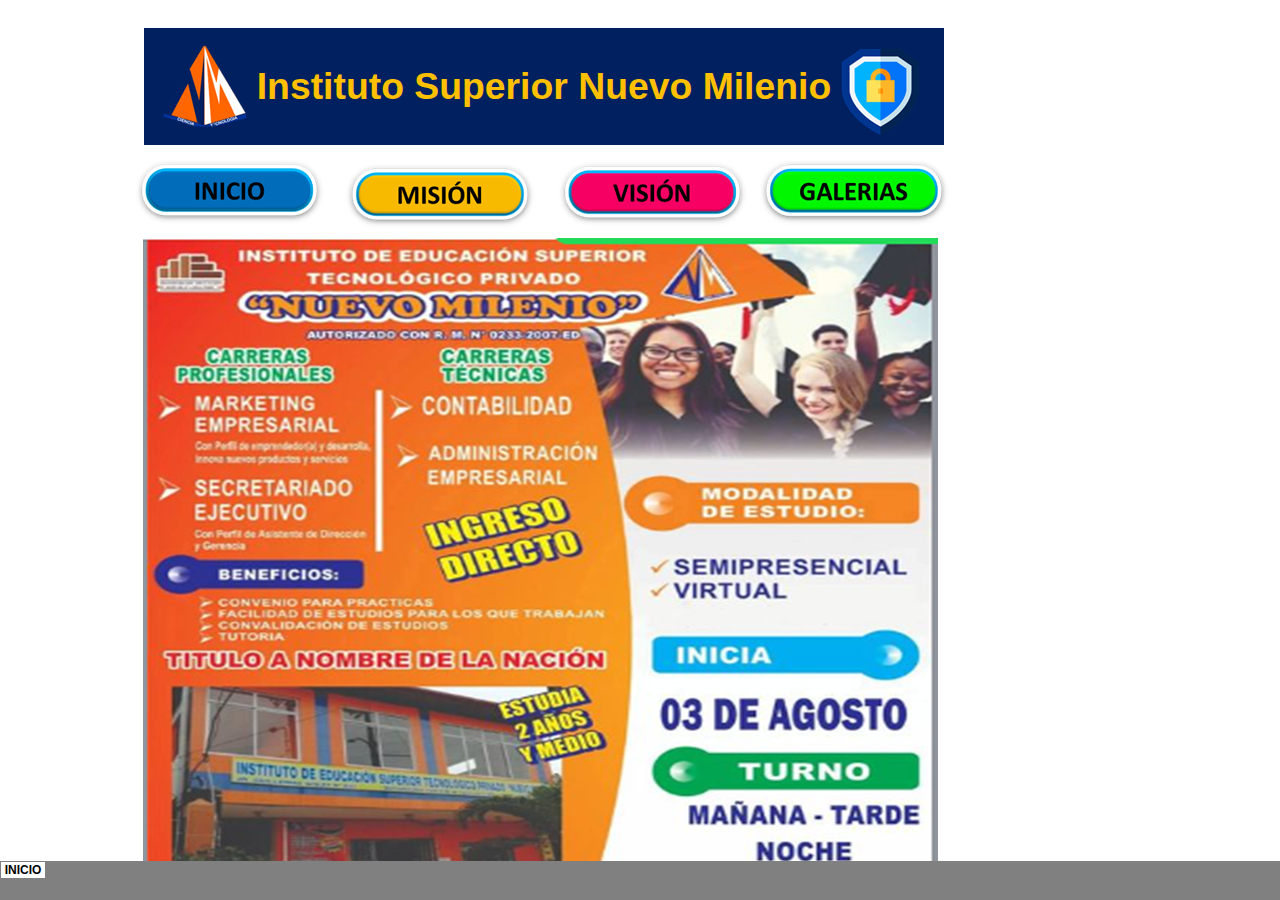
<file: Index.htm>
<html xmlns:v="urn:schemas-microsoft-com:vml"
xmlns:o="urn:schemas-microsoft-com:office:office"
xmlns:x="urn:schemas-microsoft-com:office:excel"
xmlns="http://www.w3.org/TR/REC-html40">

<head>
<meta name="Excel Workbook Frameset">
<meta http-equiv=Content-Type content="text/html; charset=windows-1252">
<meta name=ProgId content=Excel.Sheet>
<meta name=Generator content="Microsoft Excel 15">
<link rel=File-List href="Index_archivos/filelist.xml">
<![if !supportTabStrip]>
<link id="shLink" href="Index_archivos/sheet001.htm">

<link id="shLink">

<script language="JavaScript">
<!--
 var c_lTabs=1;

 var c_rgszSh=new Array(c_lTabs);
 c_rgszSh[0] = "INICIO";



 var c_rgszClr=new Array(8);
 c_rgszClr[0]="window";
 c_rgszClr[1]="buttonface";
 c_rgszClr[2]="windowframe";
 c_rgszClr[3]="windowtext";
 c_rgszClr[4]="threedlightshadow";
 c_rgszClr[5]="threedhighlight";
 c_rgszClr[6]="threeddarkshadow";
 c_rgszClr[7]="threedshadow";

 var g_iShCur;
 var g_rglTabX=new Array(c_lTabs);

function fnGetIEVer()
{
 var ua=window.navigator.userAgent
 var msie=ua.indexOf("MSIE")
 if (msie>0 && window.navigator.platform=="Win32")
  return parseInt(ua.substring(msie+5,ua.indexOf(".", msie)));
 else
  return 0;
}

function fnBuildFrameset()
{
 var szHTML="<frameset rows=\"*,18\" border=0 width=0 frameborder=no framespacing=0>"+
  "<frame src=\""+document.all.item("shLink")[0].href+"\" name=\"frSheet\" noresize>"+
  "<frameset cols=\"54,*\" border=0 width=0 frameborder=no framespacing=0>"+
  "<frame src=\"\" name=\"frScroll\" marginwidth=0 marginheight=0 scrolling=no>"+
  "<frame src=\"\" name=\"frTabs\" marginwidth=0 marginheight=0 scrolling=no>"+
  "</frameset></frameset><plaintext>";

 with (document) {
  open("text/html","replace");
  write(szHTML);
  close();
 }

 fnBuildTabStrip();
}

function fnBuildTabStrip()
{
 var szHTML=
  "<html><head><style>.clScroll {font:8pt Courier New;color:"+c_rgszClr[6]+";cursor:default;line-height:10pt;}"+
  ".clScroll2 {font:10pt Arial;color:"+c_rgszClr[6]+";cursor:default;line-height:11pt;}</style></head>"+
  "<body onclick=\"event.returnValue=false;\" ondragstart=\"event.returnValue=false;\" onselectstart=\"event.returnValue=false;\" bgcolor="+c_rgszClr[4]+" topmargin=0 leftmargin=0><table cellpadding=0 cellspacing=0 width=100%>"+
  "<tr><td colspan=6 height=1 bgcolor="+c_rgszClr[2]+"></td></tr>"+
  "<tr><td style=\"font:1pt\">&nbsp;<td>"+
  "<td valign=top id=tdScroll class=\"clScroll\" onclick=\"parent.fnFastScrollTabs(0);\" onmouseover=\"parent.fnMouseOverScroll(0);\" onmouseout=\"parent.fnMouseOutScroll(0);\"><a>&#171;</a></td>"+
  "<td valign=top id=tdScroll class=\"clScroll2\" onclick=\"parent.fnScrollTabs(0);\" ondblclick=\"parent.fnScrollTabs(0);\" onmouseover=\"parent.fnMouseOverScroll(1);\" onmouseout=\"parent.fnMouseOutScroll(1);\"><a>&lt</a></td>"+
  "<td valign=top id=tdScroll class=\"clScroll2\" onclick=\"parent.fnScrollTabs(1);\" ondblclick=\"parent.fnScrollTabs(1);\" onmouseover=\"parent.fnMouseOverScroll(2);\" onmouseout=\"parent.fnMouseOutScroll(2);\"><a>&gt</a></td>"+
  "<td valign=top id=tdScroll class=\"clScroll\" onclick=\"parent.fnFastScrollTabs(1);\" onmouseover=\"parent.fnMouseOverScroll(3);\" onmouseout=\"parent.fnMouseOutScroll(3);\"><a>&#187;</a></td>"+
  "<td style=\"font:1pt\">&nbsp;<td></tr></table></body></html>";

 with (frames['frScroll'].document) {
  open("text/html","replace");
  write(szHTML);
  close();
 }

 szHTML =
  "<html><head>"+
  "<style>A:link,A:visited,A:active {text-decoration:none;"+"color:"+c_rgszClr[3]+";}"+
  ".clTab {cursor:hand;background:"+c_rgszClr[1]+";font:9pt Arial;padding-left:3px;padding-right:3px;text-align:center;}"+
  ".clBorder {background:"+c_rgszClr[2]+";font:1pt;}"+
  "</style></head><body onload=\"parent.fnInit();\" onselectstart=\"event.returnValue=false;\" ondragstart=\"event.returnValue=false;\" bgcolor="+c_rgszClr[4]+
  " topmargin=0 leftmargin=0><table id=tbTabs cellpadding=0 cellspacing=0>";

 var iCellCount=(c_lTabs+1)*2;

 var i;
 for (i=0;i<iCellCount;i+=2)
  szHTML+="<col width=1><col>";

 var iRow;
 for (iRow=0;iRow<6;iRow++) {

  szHTML+="<tr>";

  if (iRow==5)
   szHTML+="<td colspan="+iCellCount+"></td>";
  else {
   if (iRow==0) {
    for(i=0;i<iCellCount;i++)
     szHTML+="<td height=1 class=\"clBorder\"></td>";
   } else if (iRow==1) {
    for(i=0;i<c_lTabs;i++) {
     szHTML+="<td height=1 nowrap class=\"clBorder\">&nbsp;</td>";
     szHTML+=
      "<td id=tdTab height=1 nowrap class=\"clTab\" onmouseover=\"parent.fnMouseOverTab("+i+");\" onmouseout=\"parent.fnMouseOutTab("+i+");\">"+
      "<a href=\""+document.all.item("shLink")[i].href+"\" target=\"frSheet\" id=aTab>&nbsp;"+c_rgszSh[i]+"&nbsp;</a></td>";
    }
    szHTML+="<td id=tdTab height=1 nowrap class=\"clBorder\"><a id=aTab>&nbsp;</a></td><td width=100%></td>";
   } else if (iRow==2) {
    for (i=0;i<c_lTabs;i++)
     szHTML+="<td height=1></td><td height=1 class=\"clBorder\"></td>";
    szHTML+="<td height=1></td><td height=1></td>";
   } else if (iRow==3) {
    for (i=0;i<iCellCount;i++)
     szHTML+="<td height=1></td>";
   } else if (iRow==4) {
    for (i=0;i<c_lTabs;i++)
     szHTML+="<td height=1 width=1></td><td height=1></td>";
    szHTML+="<td height=1 width=1></td><td></td>";
   }
  }
  szHTML+="</tr>";
 }

 szHTML+="</table></body></html>";
 with (frames['frTabs'].document) {
  open("text/html","replace");
  charset=document.charset;
  write(szHTML);
  close();
 }
}

function fnInit()
{
 g_rglTabX[0]=0;
 var i;
 for (i=1;i<=c_lTabs;i++)
  with (frames['frTabs'].document.all.tbTabs.rows[1].cells[fnTabToCol(i-1)])
   g_rglTabX[i]=offsetLeft+offsetWidth-6;
}

function fnTabToCol(iTab)
{
 return 2*iTab+1;
}

function fnNextTab(fDir)
{
 var iNextTab=-1;
 var i;

 with (frames['frTabs'].document.body) {
  if (fDir==0) {
   if (scrollLeft>0) {
    for (i=0;i<c_lTabs&&g_rglTabX[i]<scrollLeft;i++);
    if (i<c_lTabs)
     iNextTab=i-1;
   }
  } else {
   if (g_rglTabX[c_lTabs]+6>offsetWidth+scrollLeft) {
    for (i=0;i<c_lTabs&&g_rglTabX[i]<=scrollLeft;i++);
    if (i<c_lTabs)
     iNextTab=i;
   }
  }
 }
 return iNextTab;
}

function fnScrollTabs(fDir)
{
 var iNextTab=fnNextTab(fDir);

 if (iNextTab>=0) {
  frames['frTabs'].scroll(g_rglTabX[iNextTab],0);
  return true;
 } else
  return false;
}

function fnFastScrollTabs(fDir)
{
 if (c_lTabs>16)
  frames['frTabs'].scroll(g_rglTabX[fDir?c_lTabs-1:0],0);
 else
  if (fnScrollTabs(fDir)>0) window.setTimeout("fnFastScrollTabs("+fDir+");",5);
}

function fnSetTabProps(iTab,fActive)
{
 var iCol=fnTabToCol(iTab);
 var i;

 if (iTab>=0) {
  with (frames['frTabs'].document.all) {
   with (tbTabs) {
    for (i=0;i<=4;i++) {
     with (rows[i]) {
      if (i==0)
       cells[iCol].style.background=c_rgszClr[fActive?0:2];
      else if (i>0 && i<4) {
       if (fActive) {
        cells[iCol-1].style.background=c_rgszClr[2];
        cells[iCol].style.background=c_rgszClr[0];
        cells[iCol+1].style.background=c_rgszClr[2];
       } else {
        if (i==1) {
         cells[iCol-1].style.background=c_rgszClr[2];
         cells[iCol].style.background=c_rgszClr[1];
         cells[iCol+1].style.background=c_rgszClr[2];
        } else {
         cells[iCol-1].style.background=c_rgszClr[4];
         cells[iCol].style.background=c_rgszClr[(i==2)?2:4];
         cells[iCol+1].style.background=c_rgszClr[4];
        }
       }
      } else
       cells[iCol].style.background=c_rgszClr[fActive?2:4];
     }
    }
   }
   with (aTab[iTab].style) {
    cursor=(fActive?"default":"hand");
    color=c_rgszClr[3];
   }
  }
 }
}

function fnMouseOverScroll(iCtl)
{
 frames['frScroll'].document.all.tdScroll[iCtl].style.color=c_rgszClr[7];
}

function fnMouseOutScroll(iCtl)
{
 frames['frScroll'].document.all.tdScroll[iCtl].style.color=c_rgszClr[6];
}

function fnMouseOverTab(iTab)
{
 if (iTab!=g_iShCur) {
  var iCol=fnTabToCol(iTab);
  with (frames['frTabs'].document.all) {
   tdTab[iTab].style.background=c_rgszClr[5];
  }
 }
}

function fnMouseOutTab(iTab)
{
 if (iTab>=0) {
  var elFrom=frames['frTabs'].event.srcElement;
  var elTo=frames['frTabs'].event.toElement;

  if ((!elTo) ||
   (elFrom.tagName==elTo.tagName) ||
   (elTo.tagName=="A" && elTo.parentElement!=elFrom) ||
   (elFrom.tagName=="A" && elFrom.parentElement!=elTo)) {

   if (iTab!=g_iShCur) {
    with (frames['frTabs'].document.all) {
     tdTab[iTab].style.background=c_rgszClr[1];
    }
   }
  }
 }
}

function fnSetActiveSheet(iSh)
{
 if (iSh!=g_iShCur) {
  fnSetTabProps(g_iShCur,false);
  fnSetTabProps(iSh,true);
  g_iShCur=iSh;
 }
}

 window.g_iIEVer=fnGetIEVer();
 if (window.g_iIEVer>=4)
  fnBuildFrameset();
//-->
</script>
<![endif]><!--[if gte mso 9]><xml>
 <x:ExcelWorkbook>
  <x:ExcelWorksheets>
   <x:ExcelWorksheet>
    <x:Name>INICIO</x:Name>
    <x:WorksheetSource HRef="Index_archivos/sheet001.htm"/>
   </x:ExcelWorksheet>
  </x:ExcelWorksheets>
  <x:Stylesheet HRef="Index_archivos/stylesheet.css"/>
  <x:WindowHeight>3975</x:WindowHeight>
  <x:WindowWidth>15135</x:WindowWidth>
  <x:WindowTopX>32767</x:WindowTopX>
  <x:WindowTopY>32767</x:WindowTopY>
  <x:ProtectStructure>False</x:ProtectStructure>
  <x:ProtectWindows>False</x:ProtectWindows>
 </x:ExcelWorkbook>
</xml><![endif]-->
</head>

<frameset rows="*,39" border=0 width=0 frameborder=no framespacing=0>
 <frame src="Index_archivos/sheet001.htm" name="frSheet">
 <frame src="Index_archivos/tabstrip.htm" name="frTabs" marginwidth=0 marginheight=0>
 <noframes>
  <body>
   <p>Esta p�gina utiliza marcos que su explorador no admite.</p>
  </body>
 </noframes>
</frameset>
</html>
</file>
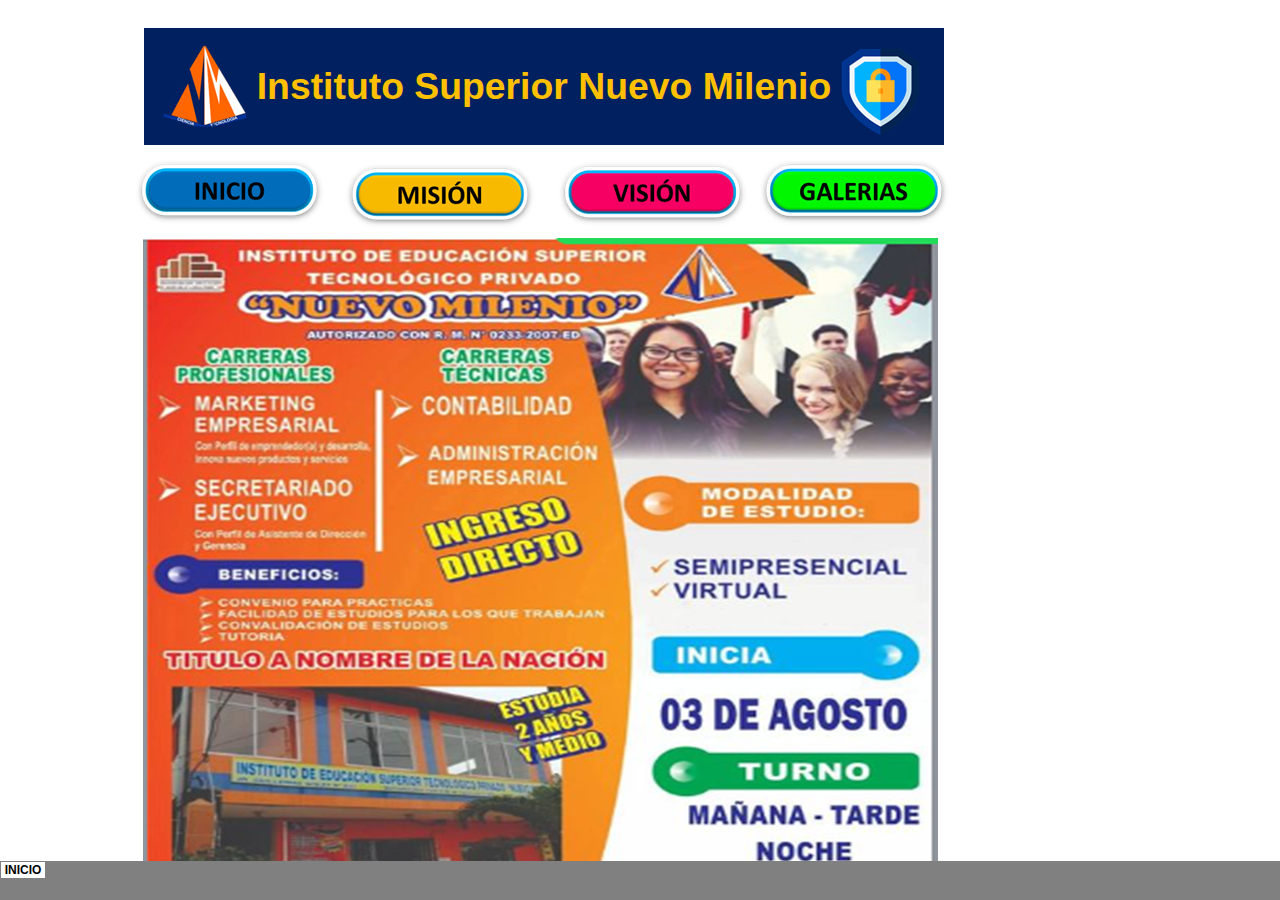
<file: Index_archivos/sheet002.htm>
<html xmlns:v="urn:schemas-microsoft-com:vml"
xmlns:o="urn:schemas-microsoft-com:office:office"
xmlns:x="urn:schemas-microsoft-com:office:excel"
xmlns="http://www.w3.org/TR/REC-html40">

<head>
<meta http-equiv=Content-Type content="text/html; charset=windows-1252">
<meta name=ProgId content=Excel.Sheet>
<meta name=Generator content="Microsoft Excel 15">
<link id=Main-File rel=Main-File href="../Index.htm">
<link rel=File-List href=filelist.xml>
<!--[if !mso]>
<style>
v\:* {behavior:url(#default#VML);}
o\:* {behavior:url(#default#VML);}
x\:* {behavior:url(#default#VML);}
.shape {behavior:url(#default#VML);}
</style>
<![endif]-->
<link rel=Stylesheet href=stylesheet.css>
<style>
<!--table
	{mso-displayed-decimal-separator:"\.";
	mso-displayed-thousand-separator:"\,";}
@page
	{margin:.75in .7in .75in .7in;
	mso-header-margin:.3in;
	mso-footer-margin:.3in;}
-->
</style>
<![if !supportTabStrip]><script language="JavaScript">
<!--
function fnUpdateTabs()
 {
  if (parent.window.g_iIEVer>=4) {
   if (parent.document.readyState=="complete"
    && parent.frames['frTabs'].document.readyState=="complete")
   parent.fnSetActiveSheet(1);
  else
   window.setTimeout("fnUpdateTabs();",150);
 }
}

if (window.name!="frSheet")
 window.location.replace("../Index.htm");
else
 fnUpdateTabs();
//-->
</script>
<![endif]>
</head>

<body link="#0563C1" vlink="#954F72">

<table border=0 cellpadding=0 cellspacing=0 width=960 style='border-collapse:
 collapse;table-layout:fixed;width:720pt'>
 <col width=80 span=12 style='width:60pt'>
 <tr height=20 style='height:15.0pt'>
  <td height=20 width=80 style='height:15.0pt;width:60pt'><a name="RANGE!A1">MISION</a></td>
  <td width=80 style='width:60pt'></td>
  <td width=80 style='width:60pt'></td>
  <td width=80 style='width:60pt'></td>
  <td width=80 style='width:60pt'></td>
  <td width=80 style='width:60pt'></td>
  <td width=80 style='width:60pt'></td>
  <td width=80 style='width:60pt'></td>
  <td width=80 style='width:60pt'></td>
  <td width=80 style='width:60pt'></td>
  <td width=80 style='width:60pt'></td>
  <td width=80 style='width:60pt'></td>
 </tr>
 <tr height=36 style='mso-height-source:userset;height:27.0pt'>
  <td height=36 style='height:27.0pt'></td>
  <td colspan=10 rowspan=3 height=108 width=800 style='height:81.0pt;
  width:600pt' align=left valign=top><!--[if gte vml 1]><v:shapetype id="_x0000_t75"
   coordsize="21600,21600" o:spt="75" o:preferrelative="t" path="m@4@5l@4@11@9@11@9@5xe"
   filled="f" stroked="f">
   <v:stroke joinstyle="miter"/>
   <v:formulas>
    <v:f eqn="if lineDrawn pixelLineWidth 0"/>
    <v:f eqn="sum @0 1 0"/>
    <v:f eqn="sum 0 0 @1"/>
    <v:f eqn="prod @2 1 2"/>
    <v:f eqn="prod @3 21600 pixelWidth"/>
    <v:f eqn="prod @3 21600 pixelHeight"/>
    <v:f eqn="sum @0 0 1"/>
    <v:f eqn="prod @6 1 2"/>
    <v:f eqn="prod @7 21600 pixelWidth"/>
    <v:f eqn="sum @8 21600 0"/>
    <v:f eqn="prod @7 21600 pixelHeight"/>
    <v:f eqn="sum @10 21600 0"/>
   </v:formulas>
   <v:path o:extrusionok="f" gradientshapeok="t" o:connecttype="rect"/>
   <o:lock v:ext="edit" aspectratio="t"/>
  </v:shapetype><v:shape id="Imagen_x0020_3" o:spid="_x0000_s3104" type="#_x0000_t75"
   style='position:absolute;margin-left:5.25pt;margin-top:6pt;width:77.25pt;
   height:76.5pt;z-index:1;visibility:visible' o:gfxdata="UEsDBBQABgAIAAAAIQBamK3CDAEAABgCAAATAAAAW0NvbnRlbnRfVHlwZXNdLnhtbJSRwU7DMAyG
70i8Q5QralM4IITW7kDhCBMaDxAlbhvROFGcle3tSdZNgokh7Rjb3+8vyWK5tSObIJBxWPPbsuIM
UDltsK/5x/qleOCMokQtR4dQ8x0QXzbXV4v1zgOxRCPVfIjRPwpBagArqXQeMHU6F6yM6Rh64aX6
lD2Iu6q6F8phBIxFzBm8WbTQyc0Y2fM2lWcTjz1nT/NcXlVzYzOf6+JPIsBIJ4j0fjRKxnQ3MaE+
8SoOTmUi9zM0GE83SfzMhtz57fRzwYF7S48ZjAa2kiG+SpvMhQ4kvFFxEyBNlf/nZFFLhes6o6Bs
A61m8ih2boF2XxhgujS9Tdg7TMd0sf/X5hsAAP//AwBQSwMEFAAGAAgAAAAhAAjDGKTUAAAAkwEA
AAsAAABfcmVscy8ucmVsc6SQwWrDMAyG74O+g9F9cdrDGKNOb4NeSwu7GltJzGLLSG7avv1M2WAZ
ve2oX+j7xL/dXeOkZmQJlAysmxYUJkc+pMHA6fj+/ApKik3eTpTQwA0Fdt3qaXvAyZZ6JGPIoiol
iYGxlPymtbgRo5WGMqa66YmjLXXkQWfrPu2AetO2L5p/M6BbMNXeG+C934A63nI1/2HH4JiE+tI4
ipr6PrhHVO3pkg44V4rlAYsBz3IPGeemPgf6sXf9T28OrpwZP6phof7Oq/nHrhdVdl8AAAD//wMA
UEsDBBQABgAIAAAAIQAMWKV4BgIAAPIEAAASAAAAZHJzL3BpY3R1cmV4bWwueG1srFTRjpswEHyv
1H+w/N6DQEISFDhFF1110qmNTu0H+MwSrGIb2W7C/X3XmIDyVjV9Mx7vzHp2zO6xly05g7FCq4Iu
HmJKQHFdCXUq6M8fz182lFjHVMVaraCgH2DpY/n5066vTM4Ub7QhSKFsjhsFbZzr8iiyvAHJ7IPu
QCFaayOZw09ziirDLkgu2yiJ4yyynQFW2QbAHQJCy4HbXfQTtO0+SEAl3N4WFHvwu+OZ2mgZTnPd
lotd5Jvyy4EBF9/rusyybL2aIL8zoEZfrhV+ed3z+DrD1kIFQkPFwDzLOT1JlMnEPe35kmSzQuEJ
u9FdTuQ3ummSpjM0617VOsHDeXU+Cn40o96389EQURV0SYliEof0ItkJFElpNB8JBSxHklfNf9lx
auwfZiaZUCilnxqmTrC3HXCH2fFqYQLYUZAbPm+6fW9F9yxaHBHL/fruNkL4/ip6uq4Fh4PmvyUo
F/JnoGUOs28b0VlKTA7yHdBL81ItKOEYfYeGdkYo5+/HcusMON7c27enqtGHN/TO+zYRjx7OPvlM
285Pm+V9beT/UEYnSI8jS1fJaoVP/qOgCaY1jsMdoXeEI77dxNttgjYgvl0ni3Q5zDj04fvpjHVf
Qd/dE/FEaDqagU+b5ez8akdbrhKjL8GJIVfTc+CtwHkemGPXBN78PMbK8LMq/wAAAP//AwBQSwME
CgAAAAAAAAAhAD04qzxiOQAAYjkAABQAAABkcnMvbWVkaWEvaW1hZ2UxLnBuZ4lQTkcNChoKAAAA
DUlIRFIAAADsAAAA6ggGAAAAoYqpCQAAAAFzUkdCAK7OHOkAAAAEZ0FNQQAAsY8L/GEFAAAACXBI
WXMAACHVAAAh1QEEnLSdAAA490lEQVR4Xu2dB3hUxRbHQ5EuKBZEEZIQSEgICS10CEjvLSCBJEDg
0XsRQSkigihgoUkvAVwVFDQKKioqGKkKoUhHMPSeStnz5sydTW42s7t3d++GbDi/7/0/nrv3zr2b
nf+eM3OneBAEQRAEQRAEQRAEQRAEQRAEQRAEQRAEQRAEQRAEQRAEQRAEQRAEQRAEQRAEQRAEQRAE
QRAEQRAEQRAEQRBE9mOc4u9vHOARkq4xJf3FWwRB5CS4WacErDD294hL1/88DOzfVuIQgiByCjDN
P4wZNB7+5wEwNQD4v0zG0c/FkmkJIgeBhmSKNZkUVkYBjH4uw7QYaQd4UHpMEI8aNCIaMt2sqFV9
ADa9pjYsRt4wcQpBEI8KNGJ6KmzSigiAM7sz/puJoixBPGKk0RW1IhIg6RbA8BJqw1KUJYhHCRow
S3RFYRsWWT800+vYzqUOKIJ4BGTpaFLLZNize7O8R6kxQWQzFlNhk1b2VgybdBNg4BOZ3qPUmCCy
GTScNBU2CXuJTSyPyPI+RVmCyCZsRleU2rC8tzhPpvcpyhJENoFGsxpdUav7Crcy0pIBBhXIcgx1
QBGEi7Ha0aTW6mjhVobRCPBxW+lxlBoThIvQlAqbpDYscuRH6XGUGhOEi0Bj2UyFTVrTTzhVgFF2
ZEnpsRRlCUJn7IquqDX9hVNVzGsmPZaiLEHoDBpKc3RFrZUYds+n8mOZKMoShE7YHV1Ra/8nXKri
XgrAmIwpd2pRlCUInUAj2RNdr/UuwAw7QLjUjPcbS89B0WMegnASzY9xVDrY4ymAGAuG/W259ByT
KDUmCAdxKBVm+qbTS8ywA4VDzUi8DjCCGVpyHopSY4JwEDSOPamwSSvbeFs2LDLHclqMoihLEHbi
aHRFzW4WALBukHCnhF8WS88ziaIsQdgJGsaR6IoaG1rdeoS9egZgSCHpuSZRBxRBaMSRjia1etet
xyLsYOFOC8xpIj1XLUqNCcIGzqTCqLR+eaB9DdZG3TBMONMCP34gPV8tSo0JwgZoEEdTYdTJXsWg
efWmAJ+NEs5UkXpH/B/GlZPS881FUZYgLOBsdEVt71IKWlgy7J/rxf8RzKghLUMtirIEYQE0hjPR
FbWyTXloVcOCYec1BzA+FP/B+HWJtAxzUZQlCDOc7WgyaWqTKpYNix1NN/4V/8H4L15ahrkoyhKE
Cj1SYZP61q0LrWu8Iu8lXhYBcGS7+A/GwwcA0ypLyzEX/pjgj4q4ZYJ4fGGGcDoVNqlJ1ebQxpJh
N76W9fWts6TlyESpMfHYo2d0RdUIbGPZsPgoZ2J5gPup4gWGxt5iFKXGxGMPGkCv6Iqq6N8R2tVg
bVWZYfd+phx34ZB4gZGWBDD2hSzlWBJFWeKxRa+OJrVeqNgN2te0YNgTO5Xjdq4SLwi2TMlSjiVR
lCUeS/ROhVEP+3tAEe+ezLCN5Ya9clo5dkk38YLgxgX2euaFxq2JOqCIxw5W8XVNhVHnIwuDh2dv
6GDJsPdY23VAXoDxZQAe3BcvMnDpmKFFpGVaEqXGxGODK6Ir6ueupbhhO4ZYMCwyrJhy/EmWHqv5
dESW8qyJUmPisQErut7RFbWstY8wbKhlw456Vjl+62zxguDaWYCB+bOUaU0UZYlcjys6mkwaH1rN
doSd8LJy/Nym4gUVo+UrKlqScUBeirJE7sVVqbBJnVlktWnYN3yV49GcqXfFiwLc3sOsTFuiDigi
18IquEtSYZOqVG5n27BvBWecc+g78aLg1B92p8XYiUWpMZHrcHV0RXlX6mzbsLNqZ5yDHU3mTCiX
qUwtEj9ClBoTuQes0K6MrqjSFcNsG3auammY6VXFiyqW9cxUplZRlCVyDdkRXVFP+/SwbdilPTLO
GV4C4H6aeEOAabKqTK2iKEvkGrAiuzq6ogp59cowbIyFZU4NIzOft9sg3lDxumfmYzSKoizh9rjy
MY5aN3s/wcwaqTKshWVOY2dkPvcTs2GKyCdhmY/RKIqyhFuTXakwamfYs9ysGSmxhQj727LM504o
K95QsX9T5mPsED3mIdwWVoGzJRVGLRWjnGxG2L82Zz4XFxRPvCHeFKTcsWvKnbkoNSbcjuyMrqjR
DWuYGdbC7nWn47Kej4uxmYOpsvlxGkWpMeF2YIXNruiKalm9aWbDWtof9qqYYqfW7AYARqM4QHDg
y6zH2SEeZaf4U5Qlcj7Z1dFkEs6DLefX1cywkh3YkdREdo7Z3FecwaOebofcumj3lDu1+I/VtECK
skTOJrtTYdT9fnmgWPnwzIbFccGWGPakWRnMwMmqXQFMOJEWo4xTA2ONG4ZSBxSRc/mu00vZmgqj
UqPzQmFv5RmsYthQ64Yd92LWcrZ/KN5U4URvMQwqAHByFxhP7jQYj8dRakzkPL5t/4L/t51KG77r
JDGEC5XMDFtQDJpAhdduCLCmv3CdhDfFjB21Jvsp6xSrwTmy5sdp1dRAVt5DMG4YEg9XzlFqTOQ8
BtWvEzagfu34gfVVA+yzQXf75oP8XhHphsVpdrCmn3CdhBk1peVA4nVxgAC39fiotfxYW/q4rVLG
1bNgTEk0GK+dpShL5BwG1qvVihk1Fo0TGNBBXoldpGu9C0Aez6h0w9psw85h70vKgXP7xAEqTEuj
2qsNQ0QBzPfHf6coS+Qcyvp39WdGNXiJ6W15mXn2d39aXpFdIPUoJ02GXWDhB2XTBHGAihvn5cfa
0q9LRQGM1EQWZe/GGlMTqQOKePQU9goPy+fZK15tmneaatuzRg+Z1nIySTFsX+EWCZam0E30zjp7
Bx/3zKwlP96a4reKAgQnfsdIS6kx8Ygp28ffo1yUAdcDVpumTlAreUV2gUapRjmhuGFX9RFOkWA+
Y0ctHFhhzq7V8mOtKeGoOFnA2sOsLRsP1y9Qakw8Qrx6h3l4RmWKriicm5oUnVdemXWWepQTiq9L
bM2w5jN21DryvThIBY41tmOhcRhcMOt6UQhLrynKEo8OEV2ZYTMZxqSYtl7yCq2jjP09oKxvl0zX
5Vt1rOwtXCLhl0XSsrjWSh4HYVpszxzZaVXEiVkxxq2jKEs8IixEV5P4Pq2yCq2jUvvlYdfK/INh
07B7DNKyuF4ro+wEYM5P8+XHy7Q4TJwkgbWRjX+ujzWe2U0dUEQ2Ui6ylYdnZKzaKOYqU7GrvELr
qJt98me5bjv8oVgZJRwi4cgP0rLS9e9f4kAVacks1S0sP95cX70hTrLAn+uBGdZgPEsjoIjsgKfC
vQ0lfDLG78qUzzPS5Y93LkUVzHJdvj/sykjhDgn4vFVSVrpwkruMSeXlx5sLn91ag6XYPDU+/Sel
xkQ2wFPh3hZTYbVGNLQwqkgnnYkomuWa3LArrBjW1pDDRSwzkBE7XX68uXBbS1uc2Y2mpShLuBgR
Xc1NYkmlKzo348WWjoU/meWavO28IkI4QwKuKGGt13dMKWUanjk3LwAM0ZAWXz4hTrCO8Y+18XDx
GEVZwoXYEV1Rhbx6QnJ0PnnF1kHfdymd5ZqtajQFWG7FsMhw8yl2Zjr+qzjQjMmV5MebhDsHyKbq
ybhxgUXZtbHGhGPUAUW4AN7RFGW1o0kmHIkkrdw6aEEr3yzXw+eyfDSTNXDxNUl56fpupjjQDOxQ
kh1v0tTK4kCNxMWA8b8jBmNCPKXGhI6U7elf0Cvc8JJYXd8eBQe2gwf9JJVbB5mPckK10GLYt4Kk
5aULJwjIOH9QfrxJy21c15y0JEqNCf3J5xVhVyqsFs6kudXXzk2mNKptjSZZrqcYNlw4wgLvM0NK
ykvXyKctp7bTAuXnoLa+Kw6yg4SjLDWOMRjvXKMoS+gAi675ykUYsD1qbg5tioLfw+zbe1Wr/Pw7
Zrle8+rNlC05rLGwk7S8TPp7izjYjI2vyY9HHf1JHGQHDx+AMTUpHu5eoShLOA9G17yeEQ5FV5Oi
69aVV3AnlBqdB55QTVw3qRkadsmrwg0WwNk8kjIzydJi5Cd3yo9H/XdYHGQnd66C8eF9irKEc+Qr
F9kqr2dkLA6CMDeGPXqyfDjc7qNvWnw1qoD0Wk2roWG7CydY4PMx0jIzCfeSlYFLyUwNkJ9z44I4
yE6MRjAe/Ia1ZQ9TlCUcRKTCxW2MaNKqI+HF5ZXcQZ3qVUx6nVeqNWeGleyZowZ7gSVlZhIuf5p0
U5xghmGU5Jw8ACmSWTp2YDz0Tawx4TA95iEcwM5nrrY0s6mFqOSgDrz6lPQ6TdCwuKGVNX5bKi0z
i/5YK04w459fsh77pp940wkOxYLxv3h6zEPYiZ0jmrSoRmAbeNDfrJI7oV+7Pi+9TuOqLWwb1tqM
HbUWdREnmHEvGWCi2fRBa8Mh7YBSY8J+dI6uJp3oydJMdSV3Qpval5VeI7QaM+xiC0YzgUu4SMrM
ItnudibWD8l8LE7B04OEwyw1jqUoS2jEwRFNWvRZ+3KZK7kTmt3MX3qNUIywliKjiZO7pGVmEa4e
cfeqOMmM4zsyH3tmr3jDeYz7NlGUJTRQtidPhZ+r0F1qBmfVrVbDzJXcCQ1rUFN6jXrBLZlhO4uq
bwF8/CIpU6qfPhYnmZF0A2DUMxnH3b4k3tCBpFto2ljj+b+pA4qwjDMjmrSoRPkecL1PgcyGcFCy
UU6oBmhYHBhhDXuWL8VVE813tzOBOwyYjrPUo+wo+78E479/GYxn91NqTEhg0TVPuQjDUz49pEbQ
S9s6l85sCAcVWLm9tPz63LAdRa23QPJtaZlSDS+edRsPE+q0WLa0jDPcS1ZS43MHKDUmsqLHiCYt
Gs5S2UyGcEDY21ycRWtZ+XWDWymLhVsDt+HA56ySsrNoQD6Am/+JE83A9u3gQsoibVim3vz7Fxj3
f0kjoIjM4IimPJ6RsXmdHNGkRYEB7fierlJzaNTl3lmXhjGJr4m8oL2o8VbAhcMlZUv1zXRxkgQc
t2xtwryTGO8lx8Pd6xRlCYFIhcv7dZIawBX6q4dzaz0dDS8uLRdVO6g1wActRHW3wowa0rKlGlHC
cgTFKXc7V4j/cAGJ18F4/77BmJpKUZbIvlRYrTnN/eXG0Cic/SMrFxUS1IYZtrmo7VaY305atkWZ
725nAtvDevYQSzA+eEBRlmCI6Iq9t7LK7yo1xI4hmSk0anPHMtJyUSFVNBpWy4wdtcy33zBhqQfZ
hB5t2wcP0LSxLNLSY57HGhZd8zgRXV+o2I39K1/535oKe/d0ahWKJa0qSMtFaTbsl69Ly7aoz0eL
E+3k1kWAfyysEWUP186C8eoZSo0fW0R0zeNgR1MhZrrd3UuCp5+yzaS9MrSzsa6SFU1uEiQtE1Ud
Dfshi+C22DZbWrZFjS3l2KMbnHLHz00VLzgOT41v0VYfjydORle+2BmryBMbV5W+b0vtcEsNc1No
VN+6daRloqoGtmWGbSWquBV2rpKWbVWy3e1scf1f5dyTv4sXnODmBTDeSzEYryVQlH2sEI9xZBVe
i4qU7wl7WXTFihgfXiLTDuhahZtYZTKDHTLfsU4tXPRNU4T9+xtp2Vb199fiZDswLVw+qw7AfR2i
LM7moSj7GCHGC5dwYkRT55DQTBW5WHn7J7nn84zgc1rV5WhVlcrtpGWigtCwWtqwR7dLy7aqFVb2
7LHEtTMZ55//W7zoBCwtN/79Tazxfip1QD0WODleuKB3BPz9aubnqC/52r/8KWp0IzuehQrhFpPP
VcDOLnmZOGRRk2FP/ykt36r4rgDJogCNXDmZcT4OmbQ0zNEeDsYy09IUvNxP+p6u8squRRF16meu
xExRdepJj7WlFyuGZSnLlm70lq/lZFLlyh0A5jUTNdsK/x2Slm9T/+4XBWjEfGaQbHc8B+Cp8YWD
lBrnamzs6WpLhb17wdGeJTJXQKaNHeSTyW0JH++Yl2VLh62MckIFBGg07JXT0vJtasdiUYBGzCO5
I2m1jAuHKMrmavjEdOxosr+DyKTRDatnrnxCqdF5oYi3I4u1RcGKNhq3cRT6scsLknIy5I+GndtU
1Gor4OgkSfk2tYCltfZwxKytPLgAN5seGA9tpV0DciUiFS7r11VaybUIp92d7lU0c+VTybuSY89j
q1dpa9daTzFtvaTlmOQXwAylxbC4wqGkfJviuwLcEoVo4MDmrGWsHyzedJI7V9C0scbbV6gDKlfh
ZCqMmvZKlawVTyXc5lF2ni3hDKE7dmzl8Z6FpWFM8vVHw74iarQVsPNnaBHpNWzqmB0r/Mety3o+
mh4f9+hB/FYwJhxlqfFxSo1zBSK64mLesgquRSV9XoWEqEJZK55KH7XMupOcNkXB7m6qpVZsaGj9
EEkZGaro34kZtomozTbQuqu6ubZMEQVoYMcn8jJwyw89SEsBY2pyPKQlU2qcK9Ahus5rYWNfVCac
8uboDgH969WWlilT15BG0jJM8kHDWtp9zpx3s/Z4a9J7DUUBGvh+jryM8WX0W1bm4jEwxm+lccZu
jw4dTcXK99ScspbxdbyNnBydV1qmuUKrNpeeb1J51pbWbNjFXaXXsClcNsbSdDtzvpkmLwP17dvi
ICcxPmT/e0BR1q0RqXBBr17Siq1NUbDUjg2ZcdV9eTm2daynjV3RhSoHyNdyMokb9v1QUZNtsGGo
9BqatH+TKMQGX4yTn4/CdY/1GEghMN6/ZzAaKcq6J+mpsOPRtThr9963YxrcjKaVpeVoEa4zLCvT
XMqUPnkZKOyt1mzY2Hek19Ck1f1EITbAXfBk55v0s04LkDOMx36KhwcPKMq6HSK65vdyZo2mKIhp
58WHAkormkTbu5SSlKNNNau0lpapVmLffDbbyV7csI1EFbbB78ul19Gkt6qIQmywPEJ+vkmvvSwO
1IEH98F49Cea6O526NDR5BugYdNjMyVH54OnfV6VlqdFuCOdrFyTrK3lZJJnpS4A72k07KFvpdfR
pCGFtS0Ns8jG33EAa7vv+0IcrAPHfkLTGozX6DGPe8Cjq3MbWeVjkfmLDo5tq9GwagtpmVpksLGV
B65pLDtPrXJ+XbX34p7bJ72OZv2uYfE1HCYpO1ctXCZVh6l3JnhqfOU0pcZuAY+uzq3eX7eK42su
jW1UXVqmFnWv1UBapknYASY7Ty0czQWzWTlawCGCkutoFi7kZotZWnafzwNwXIdlZExcOUVR1i3Q
YSOrJ7wiILbTi5JKpU2bO74sLVeLnvHpDjf7PCEtF/VmY8tLw5hU1tcOw146Lr2OZk1gGYEtplkf
IZau6dVYlE0TJzmP8djPFGVzNCwVzlMuyoCjkmQVWauaVdOQwlnR6YhifLihrGwtwsH9snJRkRqm
8eGzYJhdX1RbG1w/J72OZuHudpZ2BTBhvo+sNWGKrhdJN1iU/TnWmHidOqByJCwVzuNkR1Nezyj4
pevz8spkh4Is7HujRcMahEjLRDWxMWgChZPp4d16otbawNEZO2rhSCZrjH5Ofp5MH7UGeKjjlh/H
fkbTUmqc4xBrNDmytpJaHWuG2vUYx5IG1K8tLV+LgipbXuC7RpU20nPUssuwiTek17FL06uKwixg
7wQDnSa4c3AEVNKNeEimRchzDAX4cqVRhiqBHaQV2B7t7q59EL41bezgeDsW0+m/e2SdJI+q4G97
O5EXuWHrihprg7Qk6XXs0nB2r5bAUUyyc6xpWU9xsk5cOalEWdpQK2eAW21gKuxsdO1Vp75d81Kt
6VCPp6TX0Kq5zf2k5ZbSsNF06YrdtBsWDYXtUMm1NAufo1pa/hQf1cjOsSa8H72jLI4zpij76MHo
mr9chMGZwQomHQkvLq9ADiipb154xol7Cg1ukaXM+/3yQCEN46Jx6CJfUlQr9uxiZ0lfTRKFmZGa
KD/eltYOEAXoRGoSM+1DgzH1DkXZR4oOHU2ogazNqUfbVa2wWtanwVkTmv2W2eOdU72KSo81Vyl7
DevoFDu1xr0oH8SfdEt+vC2NfIo/S9UT49n9NJvnkVK2D4+u+T0jpBVXq/KzNuMlG5PTHdHSVrYH
OVjTp2ajnrZ1sT3KCfU8GnZmbVFNNYBtRtV1HBZ2YJmDU/Bkx2rR52NEIfphTEmKNaYm0mOeR4IO
I5pwgL8jawNrUXyPEpLraRdOVFeXt7BlRelx5nq+Yndm2Fqiimpg04RM13FYp/4QBaq4fVl+rBaN
La3fBHcT5w5gpDUwUWqcregwoglV1DscUlnbUFphnNS13gUc2sLDpHJ+mbfyGKNxyOOzFV4FeCdE
1FAN/DQ/03Uc1vohokAVOKhCdqxWbZkmCtIP486V8cy4lBpnG2Jwv7OpMOrNJsG6t11NwnJxN3TZ
dbUJH+9kbOXRPqSx5Jisstuwf0lWNXREo0oC3DPbFeCG2AjLUek59c5Eym1m2lWxxjP7KTXOFnRJ
hZW2XorGZVkc1TtNA6TX1qpxodXSy6qicfTUM9ywNUXt1MBZJ2fsqGX+eAf/W3acPfphrihMR3au
Up7NHv+RUmOXIqJrQS/no+usZgHyCqKjjoU/Kb22Vnn7ZcwlxaVfZMeYqyQadgZrl2sFN1xW3bNT
2vu5KFRw2cnJBShXRNm0ZCU1pl5j11LAyY2sTMIZLXoNkrCmG32ekF5fq4p494SUfkoWgPvwyI4x
19M+Pewz7N1rrHyd2vHmo5QSjsqPs0c4MCMuRhSoIzTO2LXkKxfZqqBnL6c7mlDzW/rKK4fOSovO
AyWd2NYStaqNMrBB6+AQ3KHALsMm3VBMYXbvDgnbsSl3RMGMC/Hy4+wVTuPTceqdCZqC5yJMI5q8
/RzbDkOtwID26VErOzSgnuMTAVC1q7SChywbKOStbfXHEuWZYd+uLqqkBlJuAwzMJ713h4RtYhM4
xFB2jN1iGcDh70WhOsInulOU1R1MhfN79nI6FUatFhEru/TXqziu2PHHO094RsClqILS92QqWQEN
W03USA3g8MGB2rcKsSl8TGTizF75MY5oWiDfzFlvjMd/pyirKyK6YsWVVVB7xLdilFUGFwqjY0GN
0VGuKJ4Wy9/LKm5YW1Pe1KAJBlle5cJufdxGFMw4FSc/xlGdYz8AepN0C4xJN2ONibfpMY8eYHTN
6xmhS3Td3LGMvCK4UGjYZ31sz7Kxpift2MrSbsNi21BPww4tlrErwMmd8mMclZZd+RzhxO8YaQ3G
OwmUGjsDdjThxHRnllwxqVHVFnDPRaOarAkHULSp0UR6T64QbvoF04NFTdQADtrHJUsl9+6wjv6o
lH18h/x9Z3TOzh3gtfDwPouyt+Lh1hVKjR2GT0yPMJTx0/Y4w5Z+7lpKXgGyQcs1rHaol4riru5v
2WFY5M2K0vt2WBsnKOUeNdvMWQ8tDlPK1pvblynKOgNOTFdSYecmpqOaVWvKd0mXVoBs0PXeBYCl
9tJ701v47BbeChK1UCOYakru22HhlD3k7y3y950Rpu+uiLIM4x8x8XDhIEVZu+EjmqKcWgxcrT3d
S8q//GwUrrUkuze9VcS7l/2GXR0tvWeHNbSossDb7k/l7zur1X3FjetMaiIY42Jijef/pg4ou+Dj
hZ2fmI5qU+OVR9J2NVfdoFbS+9NbhdGwuBawPXxtZUtIR7XnM+f27rGmYU8CJBwWN68zceuAGdZg
TIin1FgTYrywrDLaq/wsDT0dwX7tZV96Nmt600DpPeotfIQEUwNF7dPIzpXSe3ZKGLW3fyR/Tw9t
GCZuXn8oNbYHnWbjoHASOD5WkX7h2ay4bs+we3K+PW5LODECpviLqqeRE79K79kpTQkA+P59+Xt6
aFgxZdVHV3DhoBJlaaVFG+g0MR1VzDscbmncOT07hI93XqhgfW9XPYSdW3Yb9uoZ6T07rc/Hyl/X
S+tdGGWNxni4SystWqSAT0+eCpco7/wKiKj+9erIv+RHKOcmtGsT7g1kt2GND6X367RG6LcSpVS4
q4CrSLwBxpQ7FGUtUdgrIqyQV09dUuFnK3SHa72dXG/XBRrdsIb0fvWUYliWjtrLoALSe87x+m6W
+AD6Yzz9B0VZGUW8w1sxs8ZiD6esEtqrUcwY0i/3EeurjmWk96uncG9buyMsYu+WGjlFY18QH8AF
pNwFY/IdWmlRDabCzKiGmhr2jdGi0hXDIMEFy5bqoau9C/DHLrL71ks4jNMhw+KWG5J7zvnKA/Db
UvEhXMDpODCeiqPU2ISeqTBqcpMgyZeac6RlQytnxA07uZKobXYw+lnp/bqFcCFzF0xw5zy4j1GW
UmMEJ6YX8OpleF6n3tOyfl1csii4noquW0d673oJl1Z1yLDjSkvv1z3EouxfW8QHcQHYAYVR9rHf
6kPHZ66oec1YRZV+oTlH69p6Se9dTzlk2AllpffrNprkwxdXcxXGB/fjIfnuYxxlxYgmFmGllc5e
4fIxN3rrOK/TRXJ2RwAtgsl+oprZgR6bYj1qnfhNfBgXYDQqG2oZUx/PKIuzcVjl0i26rsnmpV8c
Fa7WqMfaVNbkkGFn1ZPer1tpdn3XtWUZzLDxcPHY4xdlcWK6XiOaUH4BHeFWn5wzqsmWetRqIP0c
eskhw37STXqvbqfTf4oP5BqYaWONRuPj85iHr4DoFWF4XsPmxFq1uUP2L/3ijJa5eEK7Q4b9dKT0
Xt1OC9qLD+QiLv0Dxkv/PD6PeTAVzqfTGk2oiv6dIKmvjst0ZoN2d8eJAPLPo4fgTV9Ru+xg22zp
vbqlzuwRH8o1GPdtfDxSY1N0ze/l/BpNqDyekbC9y6Nb+sVRXe/9BBT27in9THrIIcP+uU56r26p
ZeHiQ7mIO1fQtLHGhGO5OzXWO7r6s7ZrTpic7oiaV2sq/Ux6yCHDHvtZep9uqcGFAM4fFB/MRezf
CMYz+3LvXrPY0ZTfM1K3jiacnP5HN/cdnTO7mXM721kTX1TNXvTYuConaU1/8cFcB0+NHzzIfamx
aeqcX0AHaQVzRHWqtJZ/UW6ivd1LSj+XHnLIsLgDgOQ+3VYjnwa4/q/4cC7i7D4lyua2lRb12nXO
pMJePXmFl35RbqKEyELSz6aHHDIsovf6xI9an40SH8xFPHwIxgcP4uHWhdwTZTG6FvSOMGjdfU2L
OtYMlX9BbiQcQOHn31H6+ZwVvFFB1Cg7wd3nJPfqtsLx0cm3xIdzEbf+y11RFqNrQS99NrJC4cr2
B159Sv4FuZnGNqwu/YzOymHDjntJep9uLVwR0sWkJpyMT7t4wv2jbAHvyFbMrLEswkorliOKqpsL
htAJ7Qp7TvoZnZXDhsUB9JL7dGvhBHfcjsSV3EuG3RvXxu7eFOPGj3lwcL9XtMGrUmco4BkBJVlK
7Ozz1+Isuh4Nd/E6Qdmoy3ZsI2mPHHqsg+DyqJL7dHvtWiU+oAtgPwZpF0/Cno1ruWk9AqZGCAe4
GV7RIUxxHl790isSbiPh6deFG9eRlRcG168l/0LcVMnReTVv1GyPeKR0hBk1pffp9hrBmlAP7osP
6TzG5Ntw9dxJ2B6zEoZHDFb97fuijgoHuBkmwwa+Cx5VPwYPvzfAw/t/4kMpHxC3r3imghJ5ceJ1
xgfPKlxv90TPJ+VfiBsrLKSh9PM6I4cN+14D6T3mCu39THxIBzA+hPuJt+FS/F7Y/P40qFBNVVe9
olm9HggeAW+BR7VFrJ5PBOEANyNwdpiHZ3S8R/CH4FH9k8yqMhs8fIZmqmSocn5d2b+YNmc17/jQ
avIvws21scPL0s/rjBw27OIu0nvMFRr9vPKsWSNGnP+amgQ3f4mB8ZHMlObfUcXR4BH0gaRuv+eG
hsX2a+C7ynYbwR9l/VCoaouZFirvV2LR1xP/KPjHiIJ8zLS4XOfTYo1iTKX/jXTTVf1sCNNiPXaX
VwsmlRfVzk7WDZbeY65R/DbxQa1w/iBsX/wu1Go0AEr691H9XVnTzn+KUl8xksrqNArrtduB6XDw
h3H8g2I6LPtg5sIPitG48kzwqDBC+SOVi4L8zLzY2TSsQQgc6uGuK/tZFj6PLVG+h6piOC+Hptch
W6ZK7zHXCH/IzNuy99Pg6q6vYEy/UVCt4SAo4qPqGK0wSqmP3KSsfsrqrUxuh1dkiEflWcKwC+Qf
ypaqzgfe/vV7XbR9lT9iOb8u0CWkEaxt5w3J/R7dnq96CbfwqK3zznYO9xLvWCK9x1ylkzvh/sUT
8P2KxdCr12sQWEsVRb0HKPUNm2yO1luU26E2LKa9sg9lr4LmspRkMmv7YvRV/sjYUdW4anOY1awy
7Hu1JK/80i8ph2tui0oZlUYHOTw0cd8X0vtzd2G9wMeBH7X0g47120BRb8xosE3K6pHPcKVeYf2y
J4pak9uBhi0XpRiW9xLrZFqTsLzKM1jDf4zyqygq6st+XWFkw5qwtfOLfNFu2ZeXE3WyV1Hebjd9
DucU5fjAiZO/S+/PHZXYNx/8GvY8TG5cBfz5pJMoWBTzI6Sm3YOuA95TenMxi5PVL2fldmCnk2fU
ClaBMoYkorkCZ1nuhHJGQfPAw5elMuXxmZjy2AgX1G5evRkY2peDE72ezPHzZvVam5mvS+yoYS+f
kN6bu+hCZGHY1rk09Kpdnz/fHjF1DXTs+w7wsQAVx8ORk1fg+s1ESE5OA/+2c5hhNfav2Cu3BE3r
OzrMo8Jog0fF0XE8RfYaoBjY9NwK/2DWetwcEaY1GH3LD1GekeH1ykWCb80+8F6nenAi4km4k4O2
oTQpsHL7LOZzRHzlf0dT4pQ70nvLqUrtlxcSogrDsjY+UKduOHjXGw7RYxdAqao4WCca9safh2On
LrKUdxqvFyfP34I3526GXQfOwcUrt6B4Dfa6M21VS3JrfMb4e1QYFcKFBvafZmCGzTAviv36eQSj
eZnZ9GpHoLCsoA/gryPnledqTDdu3oHngvpCraBW8GOXUryXNie0fcc00mciAKbWDnc6IcNyxo71
MuH3hBt0n40oAv1UOyj0HbcEHjx8CA8ePISHD5XvuXn0Mug4agukpd0HjwojmTEXwsVrSdCi90fw
TMOFcOtOChz654LSfuVBw9l6J+ouKlfhM4AZeDwz7zgWfccZWKRl5o1m7d2+8cqoERYZK7M0RvpH
sVPsi9h/5CL/AkP7rIbnGs2HDbF/w9Vrt8CjTDco7BcNMZ9uhZd8u8CE0Kpw+RFu8/E9S+XUxnNU
fPc6ZwyLg+Ul9/cohSb9tJ0nVKncFop7d4U8L78KHmVxTaxoqNByLjPpQ2gUPgfyBs+BYvWWwJvz
f4PC1WdBYNgG/pHeXbKN/3Bfu5nMIy6aFY2M9eLL7/9SmmrOBIoqLL2uwJp8fBhun1xmWDVoXq8B
LPoKAwe8w6LvEMW8OJAC26SVJinRV/aHsqFidRbC/fsPYOK8rSL1WQxVuq3jX2K7wWvg45hd/P8/
H9yfpc0RMGD8AnjZpw20qhYKX3Z8WVp5XCVM7/SYM8z3h3X0OSzyRs6YsXOmV1F4LbQaBAR0gKLe
4TDm7XVw+t/LkJiUAnfuJsH6LbtZs2o6TJy/C5KSU6FAIKsn1RaCZ+vV8EHMHvj5z7NQotZMOJtw
G/5NuM6bSXcS02DNpj+gWtdPoETdj2DgjJ/gbmIKePhOsM+wQR8q9RLrJzdpNAabOI/AOXEePqz5
99jgM4wZeGiIh/+kMA+/SQb2RxbmZZXRexBLnccpvc6yP6JEJerP53XQu5VIVfB1lhp1GLEZnqq/
AJJS7sGx05fYL+RcWGTYx4+9m5gMP+88COPeXg3FvTpBo+Dm8PYrgXCiZzFpxdJTwYHtshjQXjlt
2OlVpfeWHdrcsQz0qlOfL12b/pmYIdoPXMqj6PDpG6FRnxgY9d7P/FY/XPULjJz1PaSm3oNCga/z
jOqfszdgx+5TkJicBm/M/QaGz1J6hgsEjGfGvgcNwz/I6PhkdaJihzW2B0bgjz37ceADKdKfSjCT
+k2M4/UU66up2Yd6LEHz+k/MMC/+cfCPJL5EPpYT/4hWom/xevPhIUt7vFuxNgp+IewLrRK2ForU
ng++nWKUtk7fJfwLOXn+Jmz99QhLndfB20t2wbmEm7Dlh30s8vaGYZNXQVHfPvzXfniDmhDb6SX+
2EBW6ZxR77p1MyqqgyrADevAZlgmsnECwKlexWBhK19oX7MxFGNRtF6X6dCp//uKKXC4ahX2/9n3
eOj4FZbO3oW8gez7Fu3NT7ceh4TLN6Fiy9n8e+w1ZoWSmqK5gj+E4+eusyi8Byq0XcY/VqnaEyEm
9jCUaTKP/2ib15VMwjIwTcZBFNh5afr7Yr+L2qSYHWKWSJiBHVf4xzG1eyuOi2Nmzei08hkGHv5T
WarCvjD+hSp/+IK1FrEvOgl+Yb+4jZgRIyZ+zX5l02Dw29/B9CV/KL+81WZCmRbLWOr8EBZv+B0C
Oy3lXzj/1WX/Lv78AP/CG3aboUR51kZ5ofpgKOjZAzrXCoWYtl7wT88neTtLVint0VoddrbDWU0O
behs4iPXLW6XEp0XdoY9BzOaBkLVym3g2eBB4BfK2n7lIvkAhjWbD0BKShoUqY59GBkRL+HyHfiP
mdOj8tvpr/eY+APvaMrnNxp+iDvHTTvi7a8gfMIWOHDsEkuDb0C9cHY++0HvNv5byBMkxgOo6ke6
8Mcc6w72JmMHlRiYw5pn8R6+r8dxVRhlYOmuEkmxPhIaMfU6mx4Z+U+J41JHX3wojr/OwfPhudBF
sOuv86z9gm2fFPj6l3/giWpz4cbtZDh84iLvjNjw3VHe1t1z6F9u6ONnLkODiFWQr8YiuH03ldfj
mK/2cAP7d17L/9u38Vh2Ldb2xWuWiwKfSh3hnaaVYf+rJR1+bHQmoqjTk/zx+SNMCeD36BBL9Ntj
B3t1L0YVgh1dn4d+9eqmz4H2bjAG/tj3j7ggwNkL18Dzlfeg9ZBNPCPqNIylqbzPQTHUum+P8eNe
bMB+NMXr0W/9BPfYd8bqAOSv+Ql88sVBOHzyKovGl+CjmD+gaE00qIWBEWhQ/EGuzI7BZlb6lM8+
8eyHXzGo3wQDa9sqBsVmGmZ8hJNkemSEqfNExcAm86LwFzNwJtN7zJxz+ZdYLfxz/ovc/82N/Ff3
v8t34fe9pxSTB82DKQt+hW5jNsIzoUv4Y4Ifdh6D6ywly1NlFoyZswOuXL/DOzHyVl8EXi0/gilz
N0LHvrPgmUD2Y1E2kj8L7RISCr+xaHK1d0G7oq+/v3NLwaIpYKoThl03SHpfWpXWLw9/Nrq+nSeL
okqb/KnAgSwrGcj+fzQUCp7Cs5598eegZJ0ZUKXrSt6XcPN2EhSp9jZcupYIyz/bpUQ8YbDCdZfy
Xt0DR87BS43nQLmWS+H8pduw5+BZFhXfUhmRRVD+bN8s5UWDilTZo9KbGT+0nv3j+fgANKn/1AyD
osig2YD/68zArN0rzPtso4VxHj4jWTozQhiYGarSFG7SKmGr2Bf4AfsyF0BK6n346/A58G07H/JV
xTYO+3JZ6jRv7R5u7JJ13uX/1um5Eg4cvQQbtx3k567e/Dd//dK1OzyCp6Teg1ci2C83VggWdfPg
tDn2bwmfHjCnhT+LvPn4c19ZRTepa0gjUZkcUxFu2MrCfQ6wZYr0viwJoyh+put9CsCIhjWhkFcv
yOOFAzhwymAUawMOg6+2H+OjizDlHDP3d36Z8k1ZtBTGqtAxhncqBbWbBWu2HFR+ELGJw/sdFkK+
6h9D+5Fb+PeEERift+49eI59l6ZnqCpzmiTO9QhgabQX/ljg34cZ1KsfroLCIuibzKDYxBqvPKWg
NPfRUrLJIhF9mYF9RjADTzZ4lBPPe/HLw2e+OFySRd1SjRfD9ztPQNq9+3A3KRW++D6ev36LpdB7
D7FfcZY2X7meyHsdMeL2mbQJgrsrj4fwtTxVP2Rp2SLY/PNxOHKSpdksUs9YugsOH/9PaV8LM+Ez
0qeZedvXaGxx14JPWlZIP94RFSnPDDvNCcNu/1B6XzJ93eklqBfUkk9/VAbT4z30he27jsHpc1fg
mTo4mu0jKN5wOTdaQOt3YezcHfwyT9VgkU6Y7YlaS7gZZyz4FvpP+Ya/32N0DMxfvwfOXLgJ128l
QYHq86BovaXwXONFUKIei6KWenbxKQJmVXyUG7ZF8fn+QBZBp7Psa3IY78jE6Z9lqbMoZ4MpDhoY
vzQ0rx9LnfHZGXYsYLu3/BB4utYMqNptFYx9fzuUb7uCR0/vpqwCsF/qbTvP8AiKY1HzB82E9d8e
5VE1T+A76RVn6KyfWXsMn/nNhJt3mNnjzytpGDv/6fofwLiZX4hKpJgLF6YLDmwL74noiyZwdme7
ot49mWEDeaV3iLiYLMY06XxkEZj6ShAEVu6QblKfhmPg0y1/wE8742HMzC/ZZ58Fy786wovCv1XY
iLWQl2Utd5LSYNjUDRASvoa/N+5ddqxIe7lhWco7bNqnkL/aXLh+O4VH0YtXbsP7y3eAf8dlzPgW
2qPYzPGbwL4/7BDEtigfgBPHIqsw6dtKby4Z1I0Rbd9STRaFvNDkk7DnQxfjgA2RNrMvnZm3cPBk
aD1wHeThafNimPZJHK9o67/ez9Ph3/ZfgPMXb6ZXOi5mzBL1F0No/4382C7D17DXWBRh7aoT567z
1/pMYhW1CqtkOJqr4lhuMhRGXxxP3K9eHZjfwhfeaBzMF6wzva9VxZiRYFoVfi2HOPRdukFxwsTW
zqWhd916UCmgozKjCHt08Vq+46HtkPX8R2zrr4fhi62HeCfQ6+9vgciJX/MUd8OWP3ln3tuLfoBf
95xWBjCwtPj3A/9xM3cashqK1fkAVm2O5z+O5RrP4s2RWhGfQbXuq9nfVjRPVD3GPLLiyg84zdK8
LaruKKJ2aO7lBZY+j5uzPWzs+z8agsNWxj0Vwn6d1RMVfF+DZ+vPgR92nYJ6vVjblxlz3tp9cIOl
avxRA6tUXm1WwYIN+3g6PHPFbuU9fE7M2sj7jlzk5r549Q6MffcbbuAMk7PKGDhb6dlWPfN7tkJ3
aF3jFWhfswnUCWrFn6+a3rMmXGjd4U6n5Ftw5ZsFsLS1D3QOCeX3wFPdshFQtc1UGPfOBvjzrzMw
fMbX8ETNBXCDRcKtO1jzATv1WATsNDqW/X1WQ/F6i3hH0gcrf4Kh73zPzXiSpchIcId54NN+Dfx5
KIH/9wNmbBy80mYQ+3FDg6rNiULD4o8b+4FQHqvh52QGNT0dSDcptkMpij5WBHdd7h/UdVVImwHr
QtoMWhfWamCM4dl6c1QTFVg6i+2jyjPgxaaLIeHKHWbEGzB39S7Wxr0LJ85eZe/NZMa8Cz/FnWCp
4AewyLCfRxmv5h/AblZJJ837jlVCFiXUlVItTKExgvB2GEvVhREr+HeCUhW6sVTU+nIymKrCW0Hc
DDZJuQsPT++GfZ8vhw9HDof6NXGEETNouSgo5NsffBpPhKod5zGzXYXklDTYuf8sTJn/C3i2WAR+
nZU2/FCW5vJ7FvdfocM6KFr7Y/h6xyk4cPhf9lneglcGfAnX2A8Y0nkIprfY/mTNhEbKEEHe+ccH
MzCz4r/YW4+dg6r2P2uHCpOy5gw2a3hnEUVRQkXLAWv9a/dgBmbmrdtrpaFuz5VxaOBCvoOYgVml
9hsM85Zvg29/OQwrvjwApULnQ+uhm3nFjH7jC4iespX//22/HYZaPVbAgaMXYeG6nUpapzapJfHo
i50oOFHf1NOpDD9EZXT0ZAh7pOGtYH7dLNxPBbh6Gq7++R3smDMWxrZtJdqi7Fxm0qeDh0G9ru/A
yo1xcPtuCpz77zo07rOaR8iXG07mqXyROovAv/MalvovZCnwQ9j2K4uwaDDRjj9+7iZrn26GsLGb
WZRNg4IBLDKyZsEzjZfBpu0nIKQ7+1zq9iieh4bFKI2dgKY2vs+weN7PgPIdl9GjS725hBbq91zO
zYuqH7EyrPQriw2lX1kkzCsMw1Ln8PFfsvbqVajaZQGv6F98dwB+3XeW9zhjT+k3P7MKropIdgmH
YeJzRD6e1fSwP7O4YacLwxofAiTdhAcJR+Hip2/B1/9rCA2qqtePYmXwdYwmwXyWzqfdewCpacoi
ZSNnbGLZwrtQouFS3gG0ZtMuWPLZHkhMSoObd5LhqdqzYcuO05CYnApP1WRmZmn+s01WwN3ENOg3
cQO81GIZXL2ZDA17sYjJomn6Z0CDYprLO4teZ/eAvbn8Xlg7dKZiUOwUTI+iNGiB0AFs985ZujXk
g2Xfh81bto1FgPEsEjBVfC0eZ/4EtpwM32wX0QfTPJYG/nnwP/jjwBlWWVlEURvRUWHZqjWuMEqi
RoWFw83fNsCN1wJgUmhVs0Xa2bE4ywTHyqrKCp/wHTTotQzaDFEGlQyaygwbzCIhM9ipCze4iXGw
Q1AnZjZce5eZ8MUWq3lHE2+jnr3CU/8jxxNY2x2foWJnG35upQz+35jq47Nwfh/R7O8UHaeY1Lyz
iKIo4ULQvD3GbwpBhY/bFBbceYHBo1xvMeKKGQTbopUmQczXh5TntHoZFmUyAxrDj0VfYQg0aV4v
lVHx0Yd4xGS5HKWsi9cS4fNv97P7xB7wxRD5hpLaV2nPzkcTs3K6jP4Snq0/FwrX/gQmffwbfLHt
EFRq+zEf9ulRFZ+vsrKwswjbofyZqDAoCtuh3KATlefkOOCFIB4VwV0X+Qd1XRQS3HVhGIu0htI1
h3LzvlhzGJSpPVwMl5yd2TB6CU2HbWRs++KwPW5SNJDkWAta+NnfcPnqbWUkEb7Gzk9OvQdfbz8I
ew8n8MElt+4mQ4eh69h7mPKKHw38TDg2F9vb2FHHVxbBZ6LvGDx8hoaxCCsGLfQhgxI5E/+WU/yD
mk8JYcYNYxHWUKb2sMwTFXDR9AAXrS3koDqM+pZH1Fb9lyqGZK/tjr/IO6Fee38b1I9cCwVqzFNS
cpwGx6OoSHWZUfNXnSM6iVj7k9qghLtSNmSYf5naQ0NeqjOCVeYRBtbWY9FnakanFVZ8XMkAjWBm
ouxUgVqf8NUZVm3arURofB2Ny6egsfYpDvgwTeTmc0QnsXYoE059RKNSG5TIdZiGSuI4ZzQvnxiN
k/T7i+jbX1m6BDuHsj36LoZmg76Eiu0wzWXXxyiqnshdcUx8vci1cfUj1hiYwhpErhORlIxKPA6Y
zItSr7BRcUJG9OX7vLwj2qSszSg1mpPCdiiONsLRW9jONl0bh22mR9Gx6Sat33MtGZQgPHxwmuD4
EN6T6ouPPF6LU9a3UkVfXJ7TWq+vFqHxsXcZU10+kVs8HsKJ3D4j4yq2XRjHIq2h2aBNYc0HbGI/
KOPJpARhFTFRgQsNjI9EcD6nybwoHAll6g22Gn1Fby6OZca2cvrgC2ZQfAxV+e30dmiFNotC0KQ+
7ReRQQnCYXCaGD4a4XM7+YigOI9yfeM8vHHEFc40GqxMOjA3qz97jQ+eZ8fguFw8B4Xpd6aJ3NSj
SxCuAc1rir64QBjO//QeJCYr4LDDgUpvrumZKIrPERUr/vF5ovRMlCAeDdyEg5qyKDvUw/+to2Vq
j4YytUaxf0cN5a9zsWMIgiAIgiAIgiAIgiAIgiAIgiAIgiAIgiAIgiAIgiAIgiAIgiAIgiAIgiAI
giAIgnhc8PD4Py26YTZZ1+gyAAAAAElFTkSuQmCCUEsDBBQABgAIAAAAIQCRd4WzFAEAAIYBAAAP
AAAAZHJzL2Rvd25yZXYueG1sVFBNS8NAEL0L/odlBG92k2iSGrspQRDUg6WtIL2tyeYDs7thd22i
v76T1FI8De/NvDdvZrEcZEv2wthGKwb+zAMiVK6LRlUM3rdPN3Mg1nFV8FYrweBHWFimlxcLnhS6
V2ux37iKoImyCWdQO9cllNq8FpLbme6Ewl6pjeQOoaloYXiP5rKlgedFVPJG4Yaad+KxFvnX5lsy
WJWrJtvpqHp5/fj043Arb3dSMnZ9NWQPQJwY3Hn4T/1cMLiD8RQ8A1LMN7SZymttSLkWtvnF8Ee+
NFoSo/sRk1y3U0X8VpZWOAZxhMmmzomJoigOgY6mTh+luGqSBjDi06B/74X/pcE8jJFCLT0nmsD5
fekBAAD//wMAUEsDBBQABgAIAAAAIQCqJg6+vAAAACEBAAAdAAAAZHJzL19yZWxzL3BpY3R1cmV4
bWwueG1sLnJlbHOEj0FqwzAQRfeF3EHMPpadRSjFsjeh4G1IDjBIY1nEGglJLfXtI8gmgUCX8z//
PaYf//wqfillF1hB17QgiHUwjq2C6+V7/wkiF2SDa2BSsFGGcdh99GdasdRRXlzMolI4K1hKiV9S
Zr2Qx9yESFybOSSPpZ7Jyoj6hpbkoW2PMj0zYHhhiskoSJPpQFy2WM3/s8M8O02noH88cXmjkM5X
dwVislQUeDIOH2HXRLYgh16+PDbcAQAA//8DAFBLAQItABQABgAIAAAAIQBamK3CDAEAABgCAAAT
AAAAAAAAAAAAAAAAAAAAAABbQ29udGVudF9UeXBlc10ueG1sUEsBAi0AFAAGAAgAAAAhAAjDGKTU
AAAAkwEAAAsAAAAAAAAAAAAAAAAAPQEAAF9yZWxzLy5yZWxzUEsBAi0AFAAGAAgAAAAhAAxYpXgG
AgAA8gQAABIAAAAAAAAAAAAAAAAAOgIAAGRycy9waWN0dXJleG1sLnhtbFBLAQItAAoAAAAAAAAA
IQA9OKs8YjkAAGI5AAAUAAAAAAAAAAAAAAAAAHAEAABkcnMvbWVkaWEvaW1hZ2UxLnBuZ1BLAQIt
ABQABgAIAAAAIQCRd4WzFAEAAIYBAAAPAAAAAAAAAAAAAAAAAAQ+AABkcnMvZG93bnJldi54bWxQ
SwECLQAUAAYACAAAACEAqiYOvrwAAAAhAQAAHQAAAAAAAAAAAAAAAABFPwAAZHJzL19yZWxzL3Bp
Y3R1cmV4bWwueG1sLnJlbHNQSwUGAAAAAAYABgCEAQAAPEAAAAAA
">
   <v:imagedata src="image015.png" o:title=""/>
   <x:ClientData ObjectType="Pict">
    <x:SizeWithCells/>
    <x:CF>Bitmap</x:CF>
    <x:AutoPict/>
   </x:ClientData>
  </v:shape><v:shape id="Imagen_x0020_4" o:spid="_x0000_s3105" type="#_x0000_t75"
   style='position:absolute;margin-left:525pt;margin-top:6.75pt;width:65.25pt;
   height:65.25pt;z-index:2;visibility:visible' o:gfxdata="UEsDBBQABgAIAAAAIQBamK3CDAEAABgCAAATAAAAW0NvbnRlbnRfVHlwZXNdLnhtbJSRwU7DMAyG
70i8Q5QralM4IITW7kDhCBMaDxAlbhvROFGcle3tSdZNgokh7Rjb3+8vyWK5tSObIJBxWPPbsuIM
UDltsK/5x/qleOCMokQtR4dQ8x0QXzbXV4v1zgOxRCPVfIjRPwpBagArqXQeMHU6F6yM6Rh64aX6
lD2Iu6q6F8phBIxFzBm8WbTQyc0Y2fM2lWcTjz1nT/NcXlVzYzOf6+JPIsBIJ4j0fjRKxnQ3MaE+
8SoOTmUi9zM0GE83SfzMhtz57fRzwYF7S48ZjAa2kiG+SpvMhQ4kvFFxEyBNlf/nZFFLhes6o6Bs
A61m8ih2boF2XxhgujS9Tdg7TMd0sf/X5hsAAP//AwBQSwMEFAAGAAgAAAAhAAjDGKTUAAAAkwEA
AAsAAABfcmVscy8ucmVsc6SQwWrDMAyG74O+g9F9cdrDGKNOb4NeSwu7GltJzGLLSG7avv1M2WAZ
ve2oX+j7xL/dXeOkZmQJlAysmxYUJkc+pMHA6fj+/ApKik3eTpTQwA0Fdt3qaXvAyZZ6JGPIoiol
iYGxlPymtbgRo5WGMqa66YmjLXXkQWfrPu2AetO2L5p/M6BbMNXeG+C934A63nI1/2HH4JiE+tI4
ipr6PrhHVO3pkg44V4rlAYsBz3IPGeemPgf6sXf9T28OrpwZP6phof7Oq/nHrhdVdl8AAAD//wMA
UEsDBBQABgAIAAAAIQC6dWRSBwIAAPUEAAASAAAAZHJzL3BpY3R1cmV4bWwueG1srFTbjtsgEH2v
1H9AvHd9iZPYVuxVtNFWK63aqGo/gMXjGNWABTTJ/n0H4zhKn6qmb8MMnHM4M7B5PMueHMFYoVVF
k4eYElBcN0IdKvrj+/OnnBLrmGpYrxVU9B0sfaw/fticG1MyxTttCEIoW2Kiop1zQxlFlncgmX3Q
AyisttpI5nBpDlFj2AnBZR+lcbyK7GCANbYDcLtQofWI7U76Cfp+GyigEW5rK4oafHba0xotw26u
+7rYRF6UD0cEDL62bb1cp/kqmWs+NZaNPtVT2oeXnK8XSZ5NaFgaT4zQVz6nZ446iWfwOenPrBZ5
vlzOtRviRUj/SZxm6fICd8N84RsEDxzquBd8bybCL8e9IaKp6JISxST26UWyAyiS0ei6JRxgJYK8
av7TTo1j/9A2yYRCKv3UMXWArR2AOxwfzxaagIoC3bi8UfvWi+FZ9NglVvr4bhlh/v5q+nTbCg47
zX9JUC6MoIGeORx/24nBUmJKkG+AXpqXJqGE4/Q7NHQwQjl/P1ZaZ8Dx7l7dHqpFH76hd963GXjy
8OqTH2s7+G6z8twa+T+Y0Qlyrug6W8T4PCh5r2iap4usCHeEsyMc63m6LooMbcD6FAetXofXMxjr
PoO+WxPxQGg6moGvm5Xs+GonWy4Uky/BiXGu5ufAe4H93DHHLhN4839MJ8N/Vf8GAAD//wMAUEsD
BAoAAAAAAAAAIQDYcGU+HRsAAB0bAAAUAAAAZHJzL21lZGlhL2ltYWdlMS5wbmeJUE5HDQoaCgAA
AA1JSERSAAAAxwAAAMcIBgAAAK0FR8YAAAABc1JHQgCuzhzpAAAABGdBTUEAALGPC/xhBQAAAAlw
SFlzAAAh1QAAIdUBBJy0nQAAGrJJREFUeF7tnXl4FOXhx19AoFRbRESsFZAku1wqJLsIeGEtWs9W
BEI4wmU4i7VYQFuqATnk2N0QAdGWIsgh2CrWDXIfEkAuEQWV+xI5EohchRgg728nvPvrNnxnszPz
vrMzk/f7PJ9/fs/zW0v283l2Z3Z2ljhyzf1vE6+/mDTPorbizkG0QlI720Hc6WvYX17OsvP4bibN
A4eheHbApnGU4Gp/kbgHNmTPhJyl5pnQL/SKYb9Xi0jsHAeDuHu8wZ4Rubjv7gnXh95CfQllsxsO
iEOBJKbmk/rP1WbPkFxc1jRwH5TMrjgkjjCkYUZv9kzJmTqvfzEUzM44LA4FkpS6JfRsVbj6pMmJ
XbI/KRRGIZTL7jgwDkYxSeySwp5BOSHz+qba8hRtrDg3DoVQIPKUL/819f+SeLJOQaGchLPjuEpC
ux9JQq872TMrZ2ge38uOfrWIpDzEwSANes5jz7Cc5t2T/XOS4v8CSuRUylEcJbjSTpOEPnXZMy4X
0+72JUN5nE55i4NBGvfvwJ55uahrHlgKxSkPlNM4FEhShy+ZAXLXrJm/KfEGfoTSlBfKcRyMYuJ+
7jFmhFzJkrPmQFnKGzKOEoir83pmRjne3RPqE6//HBSlPCLjiKB9MWnQy8tMKWfz+oeUm1O0sSLj
KI3yNms1M6YcrKW/GvEEtkE5BNPu5Rz6ytufWZYXsxbSfmNmWZa0oVOQwMIhro55JKHfLcwghy7F
/yskrWgqt8qm2/acpD/8p8jS7M4/R9cfOmlx8mm1JmlQYtGQhj0ymElOWmZF4g2sROKKpkXP9+jR
UxegjFbDHnGEOJhPOw2ZDAUWTehVZDchHaowsWy+lGwPklY0Fe/JopM/+BJKaFVsEwdjxpLNtErD
VCixaEhSj6eZYTZdiu8TJK5oajz8Jj14/CwU0MrYLQ6F1XuO0boP9ocCi4a4O25jptlodwUSSEog
LlfRvjQ5F4pnB+wYR5jRMxdBgYWT2OEScWU8wMyz+OJ0iva6lhPp8dMXoXR2wc5xKOTuP0F/1rQr
llgsxcTd7WNmoAV395+uJyn+nUhc0aSPWEILzv8IhbMTdo8jTN9RM5DAwiGu1DyS9HwtZqRF5sl6
BkkrGuUU7Yavj0PR7IhT4lBYu+84vf6uzlBi0ZAGzw1jZsZzmdcRj389Elc09z43jx4tsMcp2lhx
UhwKaw/k0faDsqHAoiGujodI4wE3MFFNXskpWl9cLv+YsfAbKJfdcVocYd5dsZVWcrWHEouGJHV9
hBlr0lIC/47HQXedp6bR7/LPQ7GcgFPjUFgXehVJefZlKLBoiKvzDmauwCmnaL2BAiSuaP7y5joo
lF5WHCuilXOuUBIstg6TLtGKg3+0DNVeKqQf7iiAsutlzMzFtGI8XkUS2hcRd5/7mckCBqQVTYV7
srgfW/xu4yUsZ7yxWBxhusw+D0XXS+7+PFq1UUcssWCYyQIG5BVJxqhl9NQ5fqdot50sojctstir
RSQWjUPh9tcK6bLdp6DsehkUmAcFFgkzWcCAwCJQTtGu33EMCq6HgvNF1LfzMhbSSlg4jjDTN52B
outl5a4jpp7yZSYLGBCZN20GfsD11SI/FIZrhYVfLSKxQRwKjcdfgKLrZd3BfJo6eBKUmTfMZAED
MvNCebWYt2wXFFwv7x0qwhJaFZvEcZVCOm3jD1B2vSzYuJNWa9IJSs0LZrKAAal5UPdpvqdoT4Ze
LZJX2+BtVGlsFcdV7p30Hyi6XtaGDtZbdhgGxeYBM1nAgNhGyfzbZ1BwvSz63mavFpHYMI4wc7/g
e8p31DtirvJlJgsYkNsIR07y/UCvda4NXy0isXEcCmmzOL+KHMiDghuBmSxgQHA99B27gutVtMop
2lqLbXLQHQ2bx6FQd9RF+ul+jqd8QwfrL036AIquB2aygAHRteJJnwsF14NyinbMtxb9QE8PDogj
zIRVZ7HsOmn7fADKrhVmsoAB2bXCK46jZ4voHcsc8GoRiYPiUGgw9gLN3Y9l14qMI0am77fxQXc0
HBZHmL9vOA2F14KMowxOhd5GJSy3+UF3NBwah4I79CqCpI8VGUcUPj5SRCvlAKGchIPjUKgytJDO
3qrvg0MZhwpPbXDQQXc0HB7HVQpp+lztV/nKOAAtPnXYQTfDHdxL/xh8h87MGULX5qTRL3Oepidm
NqBnAjXoIf8ddMnY39DxI4fQX7+6DAhmf+6frO1tlowD0NwhcVQKXqINgnvo7pxHKF3YEFI842Za
7KsAuRioRu8Ztp5WHXwOymY37p0k47iG8hfHFToq6Kfnc5rBICKJFkeYy75KdO7rnel1gy9A6eyC
jANQfuK4Qp8IroQRqBFLHJH0H/FmSLTCa8SzAzIOQPmI4wo9nNMaBhANrXEonJxQk1YefB4KaGVk
HACnx5EQPEgLc+6C8peFnjgULvsq0odeWQkltCoyDoCT42gS3AWljxW9cYR54tWFUEQrIuMAODUO
b3AbFF4LRuNQSB0+D8poNWQcACfGcUvwBC0GsmuFRxwKjf78FRTSSsg4AE6M4/zCZCi7VnjFoZzu
RUJaCRkHwGlx5OT0hqLrgVccChvGtYBSWgUZB8BJcVQPnoaS64VnHAr1/rwXimkFZBwAJ8VxaWFj
KHksKMcos3IG0+Tg9v8+ZsSFh89kLqCLxj4OpddCpJBWQsYBcEocvw6uhdKXhRLFmmAn+JhqV+V+
l3UHFD8Weo6YDh8z3sg4AE6JI9oFhNF4OBQVerwSolyy3vaVf0L5y6IgcBN8vHgj4wA4IY4KwctQ
/GhczmlEawdPwMf7f8r4Pscvhx6kV0AAZWHFixRlHAAnxKFcZYsCiEan4Mfwsf6HGL7sNGTkBBhA
NHJ8z8DHiicyDoAT4sjLaQkDUOPrnMfh41xDDHEonPDfCiNQo2D8jfBx4omMA2D/OK7QSwsbwQjU
qBv8DjwOIMY47vzzNhiBGpdDoMeJJzIOgN3juC14DAagxpGcB+DjQGKMQ6HAVwOGoEbKXzbDx4kX
Mg6A3eNoFdwCI1BjUvA1+DgQDXEsn/AbGIEav31lAXyceCHjANg9jieDK2AEajQO7oKPA9EQR9vh
C2AEanQYNhc+TryQcQDsHkeX4AIYgRroMVTREIcCikCNQcN98DHihYwDYPc4+gfnwAjUQI+hisA4
ho/MhI8RL2QcALvHMSDHnnGMkHGUwEwWMCC7VmQcUZBxqCLjAMg41EERqCHjuAozWcCA7Fqxchz9
1i2hVw6llUmxBtD/vyqbH4KBmcWUma9DkUUg4wBYOY7+oTiQ4KYR5zjelHEYGJBdKzKOKMg4VJFx
AGQc5iHjMDIgu1ZkHFGQcagi4wDIOMxDxmFkQHatyDiiIONQRcYBkHGYh4zDyIDsWpFxREHGoYqM
AyDjMA8Zh5EB2bUi44iCjEMVGQdAxmEeMg4jA7JrRcYRBRmHKjIOgIzDPGQcRgZk14qMIwoyDlVk
HAAZh3nIOIwMyK4VGUcUZByqyDgAMg7zkHEYGZBdKzKOKMg4VJFxABwZx/4OtHhVyrW8X5cWT/np
tXzsgjLzRsZhZEB2rcg4QoTiQHKq/iagjKN8xJHSVcYh49AexzMD/VB2rTCTBQzIrpXGqTNhBGq0
XCPjcGIc92mM4+EeI6HsWmEmCxiQXSu3PfE3GIEarddehiKLQMZhXhz3T/4PjECNJk++CGXXCjNZ
wIDsWqnYYiKMQI20zTIOJ8bRde45GIEalRukQtm1wkwWsGR/PhJeKygCNcbvvARFFoGMw7w4pm08
DSNQA4munY6XmckC5vUtQbJrBUWgxmcniqDIIpBxmBdH7v4CGIEaWHaNuLsdZyYLmNc3FsmuFRRB
NJDIIpBxmBcHCiAaUHaNEPdzq5nJAtbM9wiSXSuf78qDEaiBRBaBjMOaceTuOQZl1wpp0LsvM1nA
GmfehGTXypiZm2AEatyfa85BuYzDnDi6zDkPI1Bj3KylUHatkIS2tzCTBewXmT9FsmvlsRcWwAjU
mHPQnFcPGYc5cUxd/wOMQI2neX0AWK/7jcxkIatAmvuLkfBaqNlmKoxAjb0FDovjQCot/vLRa1nW
jBbPve1agm4oM2/MiiN3P45AjToP9oWya4WQDpWYx4KWEtiPhNdK/tlCGIIaNRaJ/6TctDjUKAdX
5d46/CIMQI21B/Kg6Fohrg5nmMEC5w0sRLJrZcfBUzACNfptFf95h4xDfByjl52FEaixZu9xKLtW
SFL7lcxggUvxD0Cya+XuTu/CCNTIPyf+rZWMQ3wcKIBotOk5CsquFZLQPcAMFrnMnyDZ9YAiiEbt
JWLPWsk4xMbhHqvtYkMFJLoeSN3+NZjAggdE18Pa7UdhBGpM3SP2rZWMQ2wc2bnaLhlZ/NVBKLoe
mLkmzOPfjWTXSq9RS2EEapw6r7y1EndgLuMQGUchDCAafUa+A0XXTGKnc8xcE+bN+i2SXSvXtdR2
ha7Cb9aLe/WQcYiL4w8LtF2Fq1C1UUcsu0ZIYno6M9eEJY2uhWTXw7a9J2EE0UBi80DGIS4OJH80
Vu8+CkXXA3Fn1GfmmjSP/ySSXSt1n5oGA4jGg2vFvLWScYiJ4+l/aPtik0L9Nr+Homun/UVmrInz
+Gcj2bVSIcShvHMwAjW2nxLz6iHjEBPHpxo/Ec/df4JWcrcHomuHuDoLvBJXdc9XRbLr4bXpG2EE
0ai/jP9pXRkH/zi8Wdo+EVcY8+4SKLoeSK0BNzBhTV5K1iUku1YqafzqrMKeH/i/esg4+MexMnRM
iQKIRuWGfL4Sq8BMjcO8/lFIdj1M+3gHjCAaD3G++YKMg28cj/9d+7HGnJVfQMn1QFzp05ipcdid
E2sj0fVQ65G3YADROM75khIZB9841h3EAUSjzoP9oOh6IO4+DZmpcZrXdw7JroeVn38HI4jGX3fw
+9xDxsEvjtdXnIHyR2PBxp1Qcj2Q+u0KmaFxXErgUSS6HrTetkdB+dS8Wg6fU7syDj5xVB9WqOtV
g9ftdxRIo/6DmaFxnofPgbnC/OW7YQTRWH6Uz9srGQefOBbv1HZnEYXZK7dByfXCzLTAPIEpSHQ9
3Pjwm/TUuR9hBNFotcb42ysZh/E4npmu/SB83cF8+sv7ekPJ9UCSOs5nZlpg9bJuRKLr5d1PvoUB
ROO7M8ZfPVot/5YGtsyIGzOXjqYL5/0+bnTNzoHCa2HtARxAND7c8C2UXC8kKeN2ZqZF1ty3E4mu
l7wz2r5Gq/Cvw+K/LSiUSZegcHZh6U5tN04oIfSqgQTXjSvtNDPSQvP4bkaS66X/uBUwgLJoZeJd
2blj4zh+PVX72ymFF/3zseQ6IYk96jAjLbYU3w4kul6OFlyAAUQjz4Sv0wrDpnFUGqL9qtswSHC9
kMQO3zMTLbhm41xIcr3UfuxtGEBZbDLx/rpcsWkcwW9PQfHL4vYH+NxyJwxpNLANM9Gi8/gOINH1
MnfpLhhAWXTbYsPjDxvG8byOLzEpzFz6ORRcN4mp55mBFt7dPjePG79FcvKc9oNzhZom3OuKKzaL
o95I7VfclsD7IDwESUj3MgMtvpTALiS5Xh7o/T6UvywOni6ilTl9em4KNorjpy8Xav6eRpjH+46D
guuFJLSz8LFG6bX0V0OSG2HZ5sMwgLL4PN9Gxx82imPtAX3HGR9u4Hf9VBji7nMzM88m8wTmIcn1
UuGeLF2fnCuM22WT4w+bxDF+lbZb7ERSyd0BCq4X4u70GTPORkvK/jnxZl1Bouulefe5tOC8vkCe
XG/ebwvqxgZxdJyl7ecDImndbQQUXDeJ7YpJg163MeNstuSsYUhyI8xevBPKXxYF54uoa7nFjz8s
HkfLNy7outpWYRnHG7SFIQ0ycphpNp03i8uPbEai9ZehwuSHArnhEwsHYuE4bnlV+03ZwizZfgjK
bYiEVAt8X8PomvlbI8GNUPXebN1vr46eLaJVrHoGy6JxVHtZ3/czwlRvlo4FN0DoILwrM8zmSwms
Q5IbQTn+QPLHwjcm/RiOZiwax6p9WPpYaN39NSi3MboK/FVYs9c4swrx+guR5EZ4feZmKH8sbMor
ohUF3ndXFxaLo/KQQrpQ56UhCmNn8/ktv//l2SukdtfrmVkOmTeQjgQ3yootR6D8sbDZap+BWCyO
xTv1h7Hy2++A2MYh7p4jmVEOW4r/CyS4EZSbUR86oe2OiZEsOGyhQCwUx7ufa/+qa5jVe47Rak06
QbmNQBJTjzKTHLh6mT8hHv9lJLkRlA8IkfixsvWkRT4ktEgcn+7X/4qhUNHF51aepTHvB2jiteTA
00hwozTuqO1n1Eoz/5AFXkEsEMfMLfpfMRRSnn0Zim0U4ur5B2aQw+fNWoEEN8q9z82H4sfKZyeK
aIV4HqTHMY7rQgffOQYOvhXSBk+GYhuFJKbtY+aUgylnrzwBbrfziWSgbxUUP1bWHIvjK0gc41iw
w1gYf536ERTbKCSx7RVS+08OOztV1hr7b+L9vY8wvrmfQ/FjRbmSt1I8PiiMQxxVhhbSxbuMhTE1
uB6KzQPiHmjyD89YZcn+4UhuHszTcXO4SA6dUT4HAQKLxOQ4qobCWKPjVjqRzOZ44+fSkKQuf2Om
lNM1D2xFcvPgX6v2QvFj5XAokOpmfpvQxDhuf03/tVJhZgkNI+0YM6Q8j1YIHaCfR3LzQO9FimFO
nTPxal6T4vBkXTR0rZTCku2HodR8ePYKIZnXMUHK+by+OkhsXizZeAiKr4W0zSZ8H8SEOHrN13dD
hEj+uf5rIDQ/iKtvU2aGXMk8/ieIV8wBusK2vflQei2M+EbwmSzBcYxbdRbKroXFIi4/j4C4uvdg
Rsj9z7yBSUhsXvw7dx+UXgurjgn8LERQHMpnGB8ZPFWr8N6a7VBoXhB3t6XMBDk4j28NEpsXn3x2
EEqvhROh45BbFgsIREAcdfTePqcU83N3QKF5QRLTdjID5NTXoRJp7itCYvNipo67uJdG+VZhi085
B8I5jmem6/9aayTvrthKK7qw1DwgicoBeJ/KTAC5MpfiP4PE5oWen3dGjN/J8aJFjnFMMHCHkEjG
zVkGheZGYvtLoWe7wtUnXS621cq8QeQBusLvJ6zU/XXbSJSbx1XicRzCIY5qL13U9RsZiPGz+f0e
uArFpN6AW9kzLqdpzSa6eN/epzRtBn4AhdeK8tuEjxm9/Y/BONq+o/+2OaVp98dsJDNXiCvjAfZM
y+laSuBJJDVPqj80hZ44fRFKr5W39hl4FdEZh3IZyAdf8XkbtfZAHr21VQaUmSekQe8X2DMsZ2ge
fwckNU9qtplKT5zhE8jeH4poDT2XneiIo/7oQrpiLxZdD7x/FgBB3N0GsWdWjsu8vsFIap5UbJFF
P932PRReD3/6SuPbLI1xDM0x/qFemJyt+2iVhh2hzDwhru5T2DMqx3UpAeGBKIyesQnKrofdBUX0
Z7HeSC7GOJQbrBm5XU5ppnyYC0XmDXGnZ7NnUk7IkgPjkdC86fTKJyW3EEXC62Ho9hhO+ZYZRyH9
6yJ+rxYKGSOmQ5F5Q5K6vMeeQTmh8/hHI6F5U/1XU+gpDqd6I6m+KMpbrShx3DqczyfdYZTf/q7z
YD8oMm+Iq+sc9szJmbIU/xAkNG8qhND72yBqvL0vFEGMcSg3Vgus4XMmKsyCjbu4/xSAGiSp6xvs
GZMzdcn+15DQInhpci6XDwwjaba61KtIqThaZl+Achsh+5+rocQiIO6uM9gzJReXeX29kMwiSGw7
nZ48q+/3CdXYmBdxwM7iqJWpXEVr7BY5iCZPvQglFgFxdfkLe4bk4jpPoD2SWQQVW0ykSzbxfZul
MOKbS/TnbxfRMcv5HnArLNi0i1ZtJP40bRjSsOcr7JmRs8S8E5ojmUXx1IsfQcmNsCvP+Lf0SpOR
+Q8osChIg4z27BmRs9TueaO+iLu5q1Ht/kl0627j3zAMszufXxxLdhyiNzfvCQUWRDFp+EIr9kzI
WXN9Kou4H280hryxhsvBOo84lFO00xZuQPKKQ/ltvpq9fsaeADlLT7mjYkrWPiSyKG5/6u/060MF
UPpYMRrH2v0naNPfDcECC4Ikpp5y3u9llIclBzYikUUyZuYm3T8JbSSONz9aC+UVCUlKPcj+0nK2
nDeQiSQWSa1H36K7j5yBAURDbxx1W5vzSXckpEHPhaG/rvwGn+3nCfwOSSya9OFLNH0uojWOgWNn
QXFFQ1xdB7K/rJwj5hlbnaRkCbmzezSq3JtNF22I7aZyscax+MsDtNqd/H85KRZI3S6/YH9ROUet
5JelAtuQxKJpkjaT7vk++lutsuJQDrjv6/QqlFY4ro4FpN4LN7K/pJxjl+ybgQQ2g16jlqoesKvG
cTCfDn3jfSytCRBX53XsLydXLtY08KjZn4eEqdRiIg28tzWmON4Krqc/aZwGpTWBYuLq3pv9xeTK
2SoSr/8EEtgMqj0wiW785jiM45Nt+2lNbw8krCmQhPZnQwdq8kZr5XuZoUDE3qO3LJTjkWMFF0ri
WHcgn7ZKewUKaxakQfdt8g6Ecv+dx/cI8Zh/NiuSVt2mQFnNhLh7ZLC/iJxcxJKer0o8gSNIXFO4
cxAU1hQSO5wntQbcwP4ScnIqSw4MEn2nRUh84igmSemT2b9cTi7GpQTOQolFYXIcJOHZotC/suLV
f6ycnNZ5AyOhyCIwMQ7i6jIt9K+T10bJGVyz7FqhY5FjUGiemBAHSWx3jjQa0IT9y+TkuKwCSZ44
CErNC8FxEFeP2SU/DiQnJ2R3vV6DePy7odxGERQHSex4iiT1TmT/Ajk5wfNmPQ4FN4KAOIg744/s
f7GcnKmrEHoVmQdF1wPHOEhipw3yLZRc/NdwUs3QAbvx074c4iAJz/5I6mbUZ//L5OQssmR/V0NX
+hqLo5i40oex/yVychadxzcfyl8WOuMgSZ23sP+ynJwN1nj8rcSTpe1bh1rjcKUWkIYZbvZflJOz
2ZpNaBx6q3UAxlCaGOMgSamniavvE+y/ICdn8zWb0Jx4A9EvZiw7jmLi7pnKHlFOzmFL9vdVveI3
ShwkKX0MewQ5OYfPE3ieNPcXRY1DuQetu6f8LT258rj3KxFvxM+3RcRBEtOzS758JSdX7pcc8JHG
L1wgrvRF7P8iF9cR8n8zkDkVbvxQNQAAAABJRU5ErkJgglBLAwQUAAYACAAAACEAKPDf4xgBAACJ
AQAADwAAAGRycy9kb3ducmV2LnhtbEyQW2vDMAyF3wf7D0aDva1OUtJmWZ1SCitjK4Ne2LNJnAuJ
rWB7TdZfP2ftSB+PpO/oSItlLxtyEtpUqBj4Ew+IUClmlSoYHA+vTxEQY7nKeINKMPgRBpbJ/d2C
xxl2aidOe1sQZ6JMzBmU1rYxpSYtheRmgq1Qrpejltw6qQuaad45c9nQwPNmVPJKuQ0lb8W6FGm9
/5YMNhi2h+25Xcv1/qP/wnP9ftzUjD0+9KsXIFb0dhy+0m8ZgxCGU9wZkLh8fbNSaYma5DthqrML
f6nnGiXR2A2apNgweIZBf+a5EZZBFM4D5+Q6/5Vw7oeeB3RwtXhhp1fWdx+7gYMgmrnRW3o2jfx5
ONB0DPUnxg8mvwAAAP//AwBQSwMEFAAGAAgAAAAhAKomDr68AAAAIQEAAB0AAABkcnMvX3JlbHMv
cGljdHVyZXhtbC54bWwucmVsc4SPQWrDMBBF94XcQcw+lp1FKMWyN6HgbUgOMEhjWcQaCUkt9e0j
yCaBQJfzP/89ph///Cp+KWUXWEHXtCCIdTCOrYLr5Xv/CSIXZINrYFKwUYZx2H30Z1qx1FFeXMyi
UjgrWEqJX1JmvZDH3IRIXJs5JI+lnsnKiPqGluShbY8yPTNgeGGKyShIk+lAXLZYzf+zwzw7Taeg
fzxxeaOQzld3BWKyVBR4Mg4fYddEtiCHXr48NtwBAAD//wMAUEsBAi0AFAAGAAgAAAAhAFqYrcIM
AQAAGAIAABMAAAAAAAAAAAAAAAAAAAAAAFtDb250ZW50X1R5cGVzXS54bWxQSwECLQAUAAYACAAA
ACEACMMYpNQAAACTAQAACwAAAAAAAAAAAAAAAAA9AQAAX3JlbHMvLnJlbHNQSwECLQAUAAYACAAA
ACEAunVkUgcCAAD1BAAAEgAAAAAAAAAAAAAAAAA6AgAAZHJzL3BpY3R1cmV4bWwueG1sUEsBAi0A
CgAAAAAAAAAhANhwZT4dGwAAHRsAABQAAAAAAAAAAAAAAAAAcQQAAGRycy9tZWRpYS9pbWFnZTEu
cG5nUEsBAi0AFAAGAAgAAAAhACjw3+MYAQAAiQEAAA8AAAAAAAAAAAAAAAAAwB8AAGRycy9kb3du
cmV2LnhtbFBLAQItABQABgAIAAAAIQCqJg6+vAAAACEBAAAdAAAAAAAAAAAAAAAAAAUhAABkcnMv
X3JlbHMvcGljdHVyZXhtbC54bWwucmVsc1BLBQYAAAAABgAGAIQBAAD8IQAAAAA=
">
   <v:imagedata src="image016.png" o:title=""/>
   <x:ClientData ObjectType="Pict">
    <x:SizeWithCells/>
    <x:CF>Bitmap</x:CF>
    <x:AutoPict/>
   </x:ClientData>
  </v:shape><![endif]--><![if !vml]><span style='mso-ignore:vglayout;
  position:absolute;z-index:1;margin-left:7px;margin-top:8px;width:780px;
  height:102px'>
  <table cellpadding=0 cellspacing=0>
   <tr>
    <td width=0 height=0></td>
    <td width=103></td>
    <td width=590></td>
    <td width=87></td>
   </tr>
   <tr>
    <td height=1></td>
    <td rowspan=3 align=left valign=top><img width=103 height=102
    src=image017.png v:shapes="Imagen_x0020_3"></td>
   </tr>
   <tr>
    <td height=87></td>
    <td></td>
    <td align=left valign=top><img width=87 height=87 src=image018.png v:shapes="Imagen_x0020_4"></td>
   </tr>
   <tr>
    <td height=14></td>
   </tr>
  </table>
  </span><![endif]><span style='mso-ignore:vglayout2'>
  <table cellpadding=0 cellspacing=0>
   <tr>
    <td colspan=10 rowspan=3 height=108 class=xl65 width=800 style='height:
    81.0pt;width:600pt'>MISI�N</td>
   </tr>
  </table>
  </span></td>
  <td></td>
 </tr>
 <tr height=36 style='mso-height-source:userset;height:27.0pt'>
  <td height=36 style='height:27.0pt'></td>
  <td></td>
 </tr>
 <tr height=36 style='mso-height-source:userset;height:27.0pt'>
  <td height=36 style='height:27.0pt'></td>
  <td></td>
 </tr>
 <tr height=20 style='height:15.0pt'>
  <td height=20 style='height:15.0pt' align=left valign=top><!--[if gte vml 1]><v:shape
   id="Rect�ngulo_x003a__x0020_esquinas_x0020_redondeadas_x0020_6" o:spid="_x0000_s3107"
   type="#_x0000_t75" href="sheet001.htm#RANGE!A1" style='position:absolute;
   margin-left:48.75pt;margin-top:3.75pt;width:146.25pt;height:54pt;z-index:4;
   visibility:visible;mso-wrap-style:square;v-text-anchor:top' o:gfxdata="UEsDBBQABgAIAAAAIQDw94q7/QAAAOIBAAATAAAAW0NvbnRlbnRfVHlwZXNdLnhtbJSRzUrEMBDH
74LvEOYqbaoHEWm6B6tHFV0fYEimbdg2CZlYd9/edD8u4goeZ+b/8SOpV9tpFDNFtt4puC4rEOS0
N9b1Cj7WT8UdCE7oDI7ekYIdMayay4t6vQvEIrsdKxhSCvdSsh5oQi59IJcvnY8TpjzGXgbUG+xJ
3lTVrdTeJXKpSEsGNHVLHX6OSTxu8/pAEmlkEA8H4dKlAEMYrcaUSeXszI+W4thQZudew4MNfJUx
QP7asFzOFxx9L/lpojUkXjGmZ5wyhjSRJQ8YKGvKv1MWzIkL33VWU9lGfl98J6hz4cZ/uUjzf7Pb
bHuj+ZQu9z/UfAMAAP//AwBQSwMEFAAGAAgAAAAhADHdX2HSAAAAjwEAAAsAAABfcmVscy8ucmVs
c6SQwWrDMAyG74O9g9G9cdpDGaNOb4VeSwe7CltJTGPLWCZt376mMFhGbzvqF/o+8e/2tzCpmbJ4
jgbWTQuKomXn42Dg63xYfYCSgtHhxJEM3Elg372/7U40YalHMvokqlKiGBhLSZ9aix0poDScKNZN
zzlgqWMedEJ7wYH0pm23Ov9mQLdgqqMzkI9uA+p8T9X8hx28zSzcl8Zy0Nz33r6iasfXeKK5UjAP
VAy4LM8w09zU50C/9q7/6ZURE31X/kL8TKv1x6wXNXYPAAAA//8DAFBLAwQUAAYACAAAACEADURc
Ws4DAABpCwAAEAAAAGRycy9zaGFwZXhtbC54bWysVttu2zgQfV9g/4Hge2spju3EiFRsnXURYNsE
SYs+0yRlcUORKklf0r/pt/THdoaUtHHRxQa1/SDzOmcuZ2Z49WbfaLKVzitrCpq/ziiRhluhzLqg
nz4uX11Q4gMzgmlrZEGfpKdvyt9/u9oLN2eG19YREGH8HBYKWofQzkcjz2vZMP/attLAbmVdwwJM
3XokHNuB8EaPzrJsOvKtk0z4WspwnXZoGWWHnV1Irf+IEGmpcrZJI251mV+NUAccxgswuK2qMhuW
cRZ3nN2Vk7SMw37t2WlYjqejxH9hgh1El+NB7rCGVyazfPIfkLOfQ+aXWX/jALYH8y1pGHe2oJQE
uQ9amUcYJ1SzfWjvXKfBh+2dI0oUdEaJYQ1E517y8P2bWW+0nRPpv2yUYZ44KawR4GYYT0EQm9co
dKEVf+yCx34hdA1Thnb3XxR6W1WKy2vLN400IcXfSc0CcM/XqvWUuDna425ETkdl53E0c7AYze93
njvDR7ew+b5yzbE2oYdAV7IHz06BpZATT5Ab48sZjgGdzSEuhMN+PrnIgQCUcDhxDtswRvWSIniy
dT68k/ZopQgKAtfYjREY5hhHtv3LB0RZi44BTPxNSdVoCOiWaXI+BaU7jbrDoFuvE970ViuxVFqf
wmverVcL7QhAFzTLZtmiBx9gEFObY8HIrqDjixzCcWBDnBzq8DZb/kQHcII2eFpWFTgTvHisRijM
boJ0D7XYkZXeuHsGVM6z2SXyQyiMXn4GFMIJ5MsE6YIzptdQenlwyZZD9eORxKhBeuTXoHi0mUsj
x+IUNnAoJI51bLMu1HbtWFsrvnTWJNY5GwhkLUSYEugK8d/JLf4nTZMMVEyrdR3u1Zo4Bf3E2yp0
1r9QUn8/muyTldHg9nhrCQeD7MZ9hsw9P8cgYV68ZxBDhfyFlhVkjMlKbqX+iJybjicYsnoYpaxk
LlxLblNt6MRCHkRNn8dzGX+9lxJ8PAd89GBSV/JSMcPu5sOTltGR5l5CRYqd9teLtRJYsxLPsEXL
IVkZB+eGs041jWgIW0FhOBnw2f8Dd3gInQh+MvAXWD0gRsshOicDb5SxXXoful08pkYHnk54PQNS
3JECYf/WiidUaQX/0PGPJQG89sItfCptgdFcqxYIbd3XH9dc0AuLdRxKVHyFpSIV+5/24QFVPFaZ
KKw9Vgo6B/r/s0oa5cb8c7CuGb5mpX919ye8Zr8WNDX1FeZCPBnKmw83i5tbbNzQT+ELd+HbduHo
YxDfhx5W48tTK0iZaxYYyIg7P7xZ41pyXfkPAAAA//8DAFBLAwQUAAYACAAAACEAU1YqLSEBAACa
AQAADwAAAGRycy9kb3ducmV2LnhtbFxQwU4CMRC9m/gPzZh4k+6igCCFoIkRPEAADx7L7pRd3bbY
VnbXr3dYJCQe35v33syb4bjSBduj87k1AuJWBAxNYtPcbAW8rZ9v7oH5IE0qC2tQQI0exqPLi6Ec
pLY0S9yvwpZRiPEDKSALYTfg3CcZaulbdoeGZso6LQNBt+WpkyWF64K3o6jLtcwNbcjkDp8yTD5X
31rA16Kavqp54R/r+gPXm8WMv5cdIa6vqskDsIBVOIv/3NNUQA+Yeqk3Lk+X0gd0AqgOlaNiMKKL
q2Jiksw6ppbo8x+qc+SVs5o5Wwq4A5bYovERnivlMRDb67Y7zeTEdON+TBQ/pAZ79NL2xnsLB3xS
xiT9Z477USeKDmZ+vqkB55eOfgEAAP//AwBQSwMEFAAGAAgAAAAhACygOxu+AAAAHwEAABsAAABk
cnMvX3JlbHMvc2hhcGV4bWwueG1sLnJlbHOEz0EKwjAQBdC94B3iuNa0LkSkaRFFyEZB9AAhnbbB
dhKSKPb2ZqkguBw+/32mqF5Dz57og7EkIF9mwJC0rQ21Am7X42IDLERFteotoYARA1TldFJcsFcx
lUJnXGBJoSCgi9FtOQ+6w0GFpXVIKWmsH1RMp2+5U/quWuSrLFtz/2lA+WUyWQvwss6BXUeXlv/b
tmmMxoPVjwEp/pjgXZJ8b+ieUOVbjALm8iT38jzb5cDLgn+9Vb4BAAD//wMAUEsBAi0AFAAGAAgA
AAAhAPD3irv9AAAA4gEAABMAAAAAAAAAAAAAAAAAAAAAAFtDb250ZW50X1R5cGVzXS54bWxQSwEC
LQAUAAYACAAAACEAMd1fYdIAAACPAQAACwAAAAAAAAAAAAAAAAAuAQAAX3JlbHMvLnJlbHNQSwEC
LQAUAAYACAAAACEADURcWs4DAABpCwAAEAAAAAAAAAAAAAAAAAApAgAAZHJzL3NoYXBleG1sLnht
bFBLAQItABQABgAIAAAAIQBTViotIQEAAJoBAAAPAAAAAAAAAAAAAAAAACUGAABkcnMvZG93bnJl
di54bWxQSwECLQAUAAYACAAAACEALKA7G74AAAAfAQAAGwAAAAAAAAAAAAAAAABzBwAAZHJzL19y
ZWxzL3NoYXBleG1sLnhtbC5yZWxzUEsFBgAAAAAFAAUAPgEAAGoIAAAAAA==
" o:button="t" o:insetmode="auto">
   <v:fill o:detectmouseclick="t"/>
   <v:imagedata src="image019.png" o:title=""/>
   <o:lock v:ext="edit" aspectratio="f"/>
   <x:ClientData ObjectType="Pict">
    <x:SizeWithCells/>
    <x:CF>Bitmap</x:CF>
    <x:AutoPict/>
   </x:ClientData>
  </v:shape><v:shape id="Rect�ngulo_x003a__x0020_esquinas_x0020_redondeadas_x0020_7"
   o:spid="_x0000_s3108" type="#_x0000_t75" style='position:absolute;
   margin-left:207pt;margin-top:6.75pt;width:147pt;height:54pt;z-index:5;
   visibility:visible;mso-wrap-style:square;v-text-anchor:top' o:gfxdata="UEsDBBQABgAIAAAAIQDw94q7/QAAAOIBAAATAAAAW0NvbnRlbnRfVHlwZXNdLnhtbJSRzUrEMBDH
74LvEOYqbaoHEWm6B6tHFV0fYEimbdg2CZlYd9/edD8u4goeZ+b/8SOpV9tpFDNFtt4puC4rEOS0
N9b1Cj7WT8UdCE7oDI7ekYIdMayay4t6vQvEIrsdKxhSCvdSsh5oQi59IJcvnY8TpjzGXgbUG+xJ
3lTVrdTeJXKpSEsGNHVLHX6OSTxu8/pAEmlkEA8H4dKlAEMYrcaUSeXszI+W4thQZudew4MNfJUx
QP7asFzOFxx9L/lpojUkXjGmZ5wyhjSRJQ8YKGvKv1MWzIkL33VWU9lGfl98J6hz4cZ/uUjzf7Pb
bHuj+ZQu9z/UfAMAAP//AwBQSwMEFAAGAAgAAAAhADHdX2HSAAAAjwEAAAsAAABfcmVscy8ucmVs
c6SQwWrDMAyG74O9g9G9cdpDGaNOb4VeSwe7CltJTGPLWCZt376mMFhGbzvqF/o+8e/2tzCpmbJ4
jgbWTQuKomXn42Dg63xYfYCSgtHhxJEM3Elg372/7U40YalHMvokqlKiGBhLSZ9aix0poDScKNZN
zzlgqWMedEJ7wYH0pm23Ov9mQLdgqqMzkI9uA+p8T9X8hx28zSzcl8Zy0Nz33r6iasfXeKK5UjAP
VAy4LM8w09zU50C/9q7/6ZURE31X/kL8TKv1x6wXNXYPAAAA//8DAFBLAwQUAAYACAAAACEAiiFg
ba8DAADBCgAAEAAAAGRycy9zaGFwZXhtbC54bWysVttu2zgQfS/QfyD43lqyrSgxIhdtUi8KNG2Q
pOgzLVGXliK1JH1Jf2O/YL+lP7YzQ0mbBFlsUdsPMkWRc86cuZDnb/atYltpXWN0xuPXEWdS56Zo
dJXxL3erV6ecOS90IZTRMuP30vE3y5cvzveFXQid18YyMKHdAiYyXnvfLSYTl9eyFe616aSGr6Wx
rfDwaqtJYcUOjLdqMo2ik4nrrBSFq6X0l+ELX5JtvzMXUqm3BBGmSmvaMMqNWs7OJ8gBh7QBBp/L
cjk/TdI0Gb/hFH22Zrfsp3E4zOH32WkcRWEHfKIdZPpfPG9GjMHIU9xkPj2b/gduOhp/hJukcfIc
7oDmOtaK3JqMc+bl3qtGf4dxsKG3t9217Wl92l5b1hQZh2hp0UKcbmTuf/6tq40yCybdn5tGC8es
LIwuQHAYp3wy7kZT8EZePzTsCEIs9qVt+zCL3whyKxoNtMXClCXbZ3yapjEEibN7SLn5LAH5kYxY
gJMshwVxchqDNpzlsGIeRRGMkV9ggis76/wf0hzMiqGhjFuz0QVqRjTF9qPziFIVvZyi+MZZ2Srw
fisUm5+cpQOjfjFwGzjhTmdUU6wapY4hm7PV+kJZBtAZX60uQJBejhEGMZU+FIztMk7VQDI8Mv6I
QxS9i1bPcAARlEYqsixBTFDxUEZozGy8tLd1sWNrtbE3AvI8jtIzzI+iwejF0xQUgRfoQAmmC74J
VUFHy70NvjyUkFYM9EfrlF8jcQpiLrWcFcfwIYeqtKLPNmN9bSorurrJV9bokHXWeKYEuAPkodnS
v5Vb/A+5H2xQpJuq9jdNxWwDbdqZ0vfe/6Il1e8nl13wkhzuDveW5eCQ2divULnzOQYJ6+JKQAwb
zF84CbykmKzlVqo7zLmTWYIhq8dRqEph/aXMTegNvVmoA2L6MJ4r+g0qBXhaB/nowKW+s4VuhoeG
8/dKkpD6RkJLogPstzsbdF7sWSHP8OSTY7GKHMT1056aQjSELaExHA14+v/APR5ChwQ/GvgveD0i
kucQnaOBt402fXk/lr34HveSlwFvyIAQd0wBv39ninuktIZ/OD4PTQK4RPnP8CiVgYzOVdNBQhv7
4+mc9erCQB1Avof7U2hSdP4p52+R4qFkyFh3qBUUBy4ADzop2aX6szCvBF4SpXt1/R4uiT/gXKfG
u8ZaoJV+efXh9sPPvz7hyQ0HKjxhMzy7Ph5DEOji4WCWbnSqgZq5FF6AEfry5C5Ic0G75T8AAAD/
/wMAUEsDBBQABgAIAAAAIQC7/B2cIgEAAJgBAAAPAAAAZHJzL2Rvd25yZXYueG1sXJBbT8JAEIXf
TfwPmzHxTbYChYLdEmI0kpiYgIbwuLbTS+jukt21FH89A9VgfJzLd+aciWetqlmD1lVGC7jvBcBQ
pyardCHg4/35LgLmvNSZrI1GAQd0MEuur2I5zcxeL7FZ+YKRiHZTKaD0fjfl3KUlKul6ZoeaZrmx
SnoqbcEzK/ckrmreD4IRV7LSdKGUO3wsMd2uvpSA9fypSddl0xi/HW6iUTsuNotXIW5v2vkDMI+t
vyz/0ItMAHnNXw6ftsqW0nm0AigOhaNgkJDjtp7rtDSW5Ut01TfF6fq5NYpZsxcwBJaaWsAATvVb
njv0pBuO++F58tsZDPuTIAB+UvWmY+n6maXNP+wk/IeOojDqUH5xlMRUXB6aHAEAAP//AwBQSwEC
LQAUAAYACAAAACEA8PeKu/0AAADiAQAAEwAAAAAAAAAAAAAAAAAAAAAAW0NvbnRlbnRfVHlwZXNd
LnhtbFBLAQItABQABgAIAAAAIQAx3V9h0gAAAI8BAAALAAAAAAAAAAAAAAAAAC4BAABfcmVscy8u
cmVsc1BLAQItABQABgAIAAAAIQCKIWBtrwMAAMEKAAAQAAAAAAAAAAAAAAAAACkCAABkcnMvc2hh
cGV4bWwueG1sUEsBAi0AFAAGAAgAAAAhALv8HZwiAQAAmAEAAA8AAAAAAAAAAAAAAAAABgYAAGRy
cy9kb3ducmV2LnhtbFBLBQYAAAAABAAEAPUAAABVBwAAAAA=
" o:insetmode="auto">
   <v:imagedata src="image020.png" o:title=""/>
   <o:lock v:ext="edit" aspectratio="f"/>
   <x:ClientData ObjectType="Pict">
    <x:SizeWithCells/>
    <x:CF>Bitmap</x:CF>
    <x:AutoPict/>
   </x:ClientData>
  </v:shape><v:shape id="Rect�ngulo_x003a__x0020_esquinas_x0020_redondeadas_x0020_8"
   o:spid="_x0000_s3109" type="#_x0000_t75" href="sheet003.htm#RANGE!A1"
   style='position:absolute;margin-left:366pt;margin-top:5.25pt;width:147pt;
   height:54pt;z-index:6;visibility:visible;mso-wrap-style:square;
   v-text-anchor:top' o:gfxdata="UEsDBBQABgAIAAAAIQDw94q7/QAAAOIBAAATAAAAW0NvbnRlbnRfVHlwZXNdLnhtbJSRzUrEMBDH
74LvEOYqbaoHEWm6B6tHFV0fYEimbdg2CZlYd9/edD8u4goeZ+b/8SOpV9tpFDNFtt4puC4rEOS0
N9b1Cj7WT8UdCE7oDI7ekYIdMayay4t6vQvEIrsdKxhSCvdSsh5oQi59IJcvnY8TpjzGXgbUG+xJ
3lTVrdTeJXKpSEsGNHVLHX6OSTxu8/pAEmlkEA8H4dKlAEMYrcaUSeXszI+W4thQZudew4MNfJUx
QP7asFzOFxx9L/lpojUkXjGmZ5wyhjSRJQ8YKGvKv1MWzIkL33VWU9lGfl98J6hz4cZ/uUjzf7Pb
bHuj+ZQu9z/UfAMAAP//AwBQSwMEFAAGAAgAAAAhADHdX2HSAAAAjwEAAAsAAABfcmVscy8ucmVs
c6SQwWrDMAyG74O9g9G9cdpDGaNOb4VeSwe7CltJTGPLWCZt376mMFhGbzvqF/o+8e/2tzCpmbJ4
jgbWTQuKomXn42Dg63xYfYCSgtHhxJEM3Elg372/7U40YalHMvokqlKiGBhLSZ9aix0poDScKNZN
zzlgqWMedEJ7wYH0pm23Ov9mQLdgqqMzkI9uA+p8T9X8hx28zSzcl8Zy0Nz33r6iasfXeKK5UjAP
VAy4LM8w09zU50C/9q7/6ZURE31X/kL8TKv1x6wXNXYPAAAA//8DAFBLAwQUAAYACAAAACEAqH5Y
WeMDAAB1CwAAEAAAAGRycy9zaGFwZXhtbC54bWysVttu3DYQfS+QfyD4nqy03jusDRI7WxhoEsNO
22cuSa0YU6RKci/Ob/QL+i35scyQkrIOWtTIrh4kakjOmcuZIS9fH2pNdtJ5ZU1B81cZJdJwK5TZ
FPT3T6uXM0p8YEYwbY0s6KP09PXyxS+XB+EWzPDKOgIqjF+AoKBVCM1iMPC8kjXzr2wjDcyW1tUs
wK/bDIRje1Be68EwyyYD3zjJhK+kDNdphi6j7rC3V1LrNxEiiUpn6zTiVi8nlwO0AYdxAww+luVy
mM+z6bifQ1Gcdna/bMU47GQ4DzvGWdoBU3FHVP0dL9geYznrdfeyiDudDIf/gTvtlT/BvZjl2b/h
dmi+ITXjzhaUkiAPQSvzAOOkw+zum1vXmvBhd+uIEgWdU2JYDXm6kzx8/cdsttouiPR/bZVhnjgp
rBEQcBjPQBFbVKj0Siv+0KaR/UQSa6YMbfc/iwS2LBWX15Zva2lCYoKTmgVgoa9U4ylxC/TH3Yic
DpZtyNHN3mN0v5s5DoaPYWGLQ+nqU33CCIGt5FDQ0XSeA7EoeYQyGeUToAwaxhaQGMJhQT6e5TkI
CYcVoyxrFwySJbiycT78Ku3JVhFUBLGxWyMwzzGRbPebD4iyES0FmPhMSVlryOiOaTKazKfRZLCo
XQyjzibc6a1WYqW0PkfYvNusr7QjAF3Q1QpqfRITeQSDmNqcCkb2BY2VFMPQ+xAdOrYhy95mqy4A
R8sgCNrgalmWEEyI4qkWoTK7DdLdV2JP1nrr7hhwGegzR34IhdnLh9Ms/kDBjJEu+Mf0BrowDy75
8tT8uAQZf6Q9/vWGR5+5NPJCnMMHDp3EsZZt1oXKbhxrKsVXzprEOmcDgbItKBgPB0T8OrnDb7I0
6UDDtNpU4U5tiFNwtHhbBgwFeP9MTd3+6LJPXkaHm9O9JRwcslv3J1TuaIRJwrp4zyCHCvkLp1eQ
MSdruZP6E3JucjHGlFX9KFUlc+Facpt6Q6sW6iBaepzPVXy6KCX4uA7S68GltuelboYHnQ+PWsZA
mjsJLSkeuj/frZXAnpV4hqe17IuVcQhuGLamaURD2BIaw9mAh/8P3OIhdCL42cCf4XWPGD2H7JwN
vFbGtuX9NOziIZ10EOmE1zEg5R0pEA5vrXhEk9bwhSP/VBLAxS98hFepLTCaa9UAoa378qPMBX1l
oQ6A7+nOl5pUPP+0D/do4qnGRGXNqVowOHABOOqkUW+sPwdyzfBiK/3L23dwsf1SULiFgldrrIW4
Miz/uLm/+fr3B+yzcKDCGzbDu2nz0SUhXhE9SOMtVCuomWsWGCiJMz/cX6MsxW75DQAA//8DAFBL
AwQUAAYACAAAACEA7IH14yEBAACZAQAADwAAAGRycy9kb3ducmV2LnhtbFyQUU/CMBSF3038D801
8U26IW4M6QjRKMQYk4FRH2vXsoW1JW2F4a/nIhiMj+fefqfn3OGo1Q1ZS+draxjEnQiINMKWtVkw
eJ0/XPWB+MBNyRtrJIOt9DDKz8+GfFDajSnkehYWBE2MH3AGVQirAaVeVFJz37EraXCnrNM8oHQL
Wjq+QXPd0G4UJVTz2uAPFV/Ju0qK5exLM+jO7+3bc7qcNmHy+KSEuFbFxztjlxft+BZIkG04PT7S
05JBBkRNtp+uLgvug3QMsA6Ww2KQY+K2GRtRWUdUIX39jXUOc+WsJs5uGPSACNswSGCvX5TyMqBK
kvTmZ/M7SRNMD3RvGuwBTY8oHuwPGvej7B/bi7P4ANNTpHyI4nTRfAcAAP//AwBQSwMEFAAGAAgA
AAAhAG4Ii17DAAAAIAEAABsAAABkcnMvX3JlbHMvc2hhcGV4bWwueG1sLnJlbHOEz00KwjAQBeC9
4B3iuNa0LkSkaRFE6MaFf/uQTttgOwlJFHsOj+TFzFJBcDk83veYrHj0Hbuj89qQgHSeAENSptLU
CDifdrMVMB8kVbIzhAIG9FDk41F2wE6GWPKttp5FhbyANgS75tyrFnvp58YixaQ2rpchnq7hVqqr
bJAvkmTJ3acB+ZfJykqAK6sU2Gmwcfm/bepaK9wadeuRwo8J3kbJdZquEZWuwSBgeimP5eu5n2xS
4HnGv/7K3wAAAP//AwBQSwECLQAUAAYACAAAACEA8PeKu/0AAADiAQAAEwAAAAAAAAAAAAAAAAAA
AAAAW0NvbnRlbnRfVHlwZXNdLnhtbFBLAQItABQABgAIAAAAIQAx3V9h0gAAAI8BAAALAAAAAAAA
AAAAAAAAAC4BAABfcmVscy8ucmVsc1BLAQItABQABgAIAAAAIQCoflhZ4wMAAHULAAAQAAAAAAAA
AAAAAAAAACkCAABkcnMvc2hhcGV4bWwueG1sUEsBAi0AFAAGAAgAAAAhAOyB9eMhAQAAmQEAAA8A
AAAAAAAAAAAAAAAAOgYAAGRycy9kb3ducmV2LnhtbFBLAQItABQABgAIAAAAIQBuCItewwAAACAB
AAAbAAAAAAAAAAAAAAAAAIgHAABkcnMvX3JlbHMvc2hhcGV4bWwueG1sLnJlbHNQSwUGAAAAAAUA
BQA+AQAAhAgAAAAA
" o:button="t" o:insetmode="auto">
   <v:fill o:detectmouseclick="t"/>
   <v:imagedata src="image021.png" o:title=""/>
   <o:lock v:ext="edit" aspectratio="f"/>
   <x:ClientData ObjectType="Pict">
    <x:SizeWithCells/>
    <x:CF>Bitmap</x:CF>
    <x:AutoPict/>
   </x:ClientData>
  </v:shape><v:shape id="Rect�ngulo_x003a__x0020_esquinas_x0020_redondeadas_x0020_9"
   o:spid="_x0000_s3110" type="#_x0000_t75" href="sheet004.htm#RANGE!A1"
   style='position:absolute;margin-left:518.25pt;margin-top:4.5pt;width:146.25pt;
   height:53.25pt;z-index:7;visibility:visible;mso-wrap-style:square;
   v-text-anchor:top' o:gfxdata="UEsDBBQABgAIAAAAIQDw94q7/QAAAOIBAAATAAAAW0NvbnRlbnRfVHlwZXNdLnhtbJSRzUrEMBDH
74LvEOYqbaoHEWm6B6tHFV0fYEimbdg2CZlYd9/edD8u4goeZ+b/8SOpV9tpFDNFtt4puC4rEOS0
N9b1Cj7WT8UdCE7oDI7ekYIdMayay4t6vQvEIrsdKxhSCvdSsh5oQi59IJcvnY8TpjzGXgbUG+xJ
3lTVrdTeJXKpSEsGNHVLHX6OSTxu8/pAEmlkEA8H4dKlAEMYrcaUSeXszI+W4thQZudew4MNfJUx
QP7asFzOFxx9L/lpojUkXjGmZ5wyhjSRJQ8YKGvKv1MWzIkL33VWU9lGfl98J6hz4cZ/uUjzf7Pb
bHuj+ZQu9z/UfAMAAP//AwBQSwMEFAAGAAgAAAAhADHdX2HSAAAAjwEAAAsAAABfcmVscy8ucmVs
c6SQwWrDMAyG74O9g9G9cdpDGaNOb4VeSwe7CltJTGPLWCZt376mMFhGbzvqF/o+8e/2tzCpmbJ4
jgbWTQuKomXn42Dg63xYfYCSgtHhxJEM3Elg372/7U40YalHMvokqlKiGBhLSZ9aix0poDScKNZN
zzlgqWMedEJ7wYH0pm23Ov9mQLdgqqMzkI9uA+p8T9X8hx28zSzcl8Zy0Nz33r6iasfXeKK5UjAP
VAy4LM8w09zU50C/9q7/6ZURE31X/kL8TKv1x6wXNXYPAAAA//8DAFBLAwQUAAYACAAAACEA1VyE
8dwDAAB3CwAAEAAAAGRycy9zaGFwZXhtbC54bWysVttu2zYYvh+wdyB431pyfEbkIk3qokC7Bk6H
XdMkZXGhSI2kD+nb7Fn2Yvt/UtLiYMOC2rqQKB7+7/vPvH53rDXZS+eVNQXN32aUSMOtUGZb0F+/
rd7MKPGBGcG0NbKgT9LTd8uff7o+CrdghlfWERBh/AImClqF0CwGA88rWTP/1jbSwGppXc0C/Lrt
QDh2AOG1HgyzbDLwjZNM+ErKcJdW6DLKDgd7K7W+iRBpqnS2TiNu9XJ2PUAOOIwHYPC1LJeTfJ4P
x/0aTsVlZw/LdhqH3Ryuz8fdAViJB6Lkf+CC7SGWedbL7icj7nQynP4H7jQdeYk7nI27EyfAHZxv
SM24swWlJMhj0Mo8wjjBmv1Dc+9aCr/s7x1RAhwI/jOsBketJQ9//Wm2O20XRPo/dsowT5wU1giw
OIznIIktKpR6qxV/bP3IfsCLNVOGtudfFQW2LBWXd5bvamlCCgUnNQsQhr5SjafELVAh90nkdLBs
bY569iqj/t3Kc2v4aBe2OJauPlcntBBwJceCTqb5GCKLkicw8yibQNAgMbYAzxAOG/LxLM/H4AAO
O0ZZlsEY+SUmuLNxPnyU9mxWBAWBbezOCPRzdCTbf/YBUbaiDQEmfqekrDV4dM80GU3m045Ruxm4
dZzwpLdaiZXS+hJm8267udWOAHRBs2y1yjrwHgYxtTkXjBwKejXLQfyJDvHnlMP7bPUvHMAI2uBu
WZZgTLDiuYxQmN0F6R4qcSAbvXNrFpNzOsf4EAq9lw+nQBl+IGHGGC74x/QWyjAPLulySj9uSRHV
S4/x1ROPOnNp5JW4hA4cKoljbbRZFyq7daypFF85a1LUORsIpC14mBLoEPHr5B6/iWmSgcS02lZh
rbbEKegt3pah1f6VkrrzUWWftIwKN+drSzgoZHfuN8jc0QidhHnxhYEPFcYvtK8go082ci/1N4y5
ydUYXVb1o5SVzIU7yW2qDa1YyIPI9Lk/V/HprJTg4z6IRw8qtTUvVTPsdD48aRkNadYSSlLsuj9e
rZXAmpXiDNu17JOVcTBuGLbUNKIhbAmF4WLAw/8HbvEQOgX4xcBfoXWPGDUH71wMvFbGtul9anbx
mDodWDrhdRGQ/I4hEI7vrXhCShv4Qs8/Nwjg5he+wqvUFiKaa9VAQFv3/eWcC/rWYh2HEhVvZKlI
xf6nfXhAiueSicKac6WgceAC8KySRrkx/xzMa4Y3W+nf3H+Am+33gsI1FLTaYC7EnWH58ebzh/Wn
mwds3dBR4Q2n4d20Dum8EG+JHmbjPVQrSJo7FhhIiSsvbrBxLhlv+TcAAAD//wMAUEsDBBQABgAI
AAAAIQBYVTi3HgEAAJsBAAAPAAAAZHJzL2Rvd25yZXYueG1sVFBhT8IwFPxu4n9ononfpBuhTJFC
iJFoTDAC/oCyvrHFtV3ayga/3qdgCB/v7t31ruNpZ2q2Qx8qZyWkvQQY2tzpym4lfK7nd/fAQlRW
q9pZlLDHANPJ9dVYjbRr7RJ3q7hlFGLDSEkoY2xGnIe8RKNCzzVoSSucNyoS9FuuvWop3NS8nyRD
blRl6YVSNfhUYv61+jYSFi0mc9HYzYfp9npRiORtfXiW8vammz0Ci9jF8/HJ/aqpPrUvXvYbX+ml
ChG9BGJoHUkwocpdPbN56TwrlhiqA+058oV3hnnXShgAy10tgWYTfi+KgFGCyFJBSaT8M4N7kWUC
+G9qdEdvdvKm6YU5HaYPfXHhPuaRmZ87/YHzn05+AAAA//8DAFBLAwQUAAYACAAAACEAlOn7vr8A
AAAgAQAAGwAAAGRycy9fcmVscy9zaGFwZXhtbC54bWwucmVsc4TPTQrCMBAF4L3gHeK4tmldiEhT
KfhDwZXoAUI6bYPtJCRR7O3N0oLgcni87zH5/j307IXOa0MCsiQFhqRMrakVcL+dVltgPkiqZW8I
BYzoYV/MZ/kVexliyXfaehYV8gK6EOyOc686HKRPjEWKSWPcIEM8XcutVA/ZIl+n6Ya7bwOKicmq
WoCr6gzYbbRx+b9tmkYrPBj1HJDCjwneRcn1mh4Rla7FIGB5Li/Ha1Uuygx4kfPJX8UHAAD//wMA
UEsBAi0AFAAGAAgAAAAhAPD3irv9AAAA4gEAABMAAAAAAAAAAAAAAAAAAAAAAFtDb250ZW50X1R5
cGVzXS54bWxQSwECLQAUAAYACAAAACEAMd1fYdIAAACPAQAACwAAAAAAAAAAAAAAAAAuAQAAX3Jl
bHMvLnJlbHNQSwECLQAUAAYACAAAACEA1VyE8dwDAAB3CwAAEAAAAAAAAAAAAAAAAAApAgAAZHJz
L3NoYXBleG1sLnhtbFBLAQItABQABgAIAAAAIQBYVTi3HgEAAJsBAAAPAAAAAAAAAAAAAAAAADMG
AABkcnMvZG93bnJldi54bWxQSwECLQAUAAYACAAAACEAlOn7vr8AAAAgAQAAGwAAAAAAAAAAAAAA
AAB+BwAAZHJzL19yZWxzL3NoYXBleG1sLnhtbC5yZWxzUEsFBgAAAAAFAAUAPgEAAHYIAAAAAA==
" o:button="t" o:insetmode="auto">
   <v:fill o:detectmouseclick="t"/>
   <v:imagedata src="image022.png" o:title=""/>
   <o:lock v:ext="edit" aspectratio="f"/>
   <x:ClientData ObjectType="Pict">
    <x:SizeWithCells/>
    <x:CF>Bitmap</x:CF>
    <x:AutoPict/>
   </x:ClientData>
  </v:shape><v:shape id="Imagen_x0020_5" o:spid="_x0000_s3106" type="#_x0000_t75"
   style='position:absolute;margin-left:64.5pt;margin-top:63pt;width:592.5pt;
   height:309.75pt;z-index:3;visibility:visible' o:gfxdata="UEsDBBQABgAIAAAAIQBamK3CDAEAABgCAAATAAAAW0NvbnRlbnRfVHlwZXNdLnhtbJSRwU7DMAyG
70i8Q5QralM4IITW7kDhCBMaDxAlbhvROFGcle3tSdZNgokh7Rjb3+8vyWK5tSObIJBxWPPbsuIM
UDltsK/5x/qleOCMokQtR4dQ8x0QXzbXV4v1zgOxRCPVfIjRPwpBagArqXQeMHU6F6yM6Rh64aX6
lD2Iu6q6F8phBIxFzBm8WbTQyc0Y2fM2lWcTjz1nT/NcXlVzYzOf6+JPIsBIJ4j0fjRKxnQ3MaE+
8SoOTmUi9zM0GE83SfzMhtz57fRzwYF7S48ZjAa2kiG+SpvMhQ4kvFFxEyBNlf/nZFFLhes6o6Bs
A61m8ih2boF2XxhgujS9Tdg7TMd0sf/X5hsAAP//AwBQSwMEFAAGAAgAAAAhAAjDGKTUAAAAkwEA
AAsAAABfcmVscy8ucmVsc6SQwWrDMAyG74O+g9F9cdrDGKNOb4NeSwu7GltJzGLLSG7avv1M2WAZ
ve2oX+j7xL/dXeOkZmQJlAysmxYUJkc+pMHA6fj+/ApKik3eTpTQwA0Fdt3qaXvAyZZ6JGPIoiol
iYGxlPymtbgRo5WGMqa66YmjLXXkQWfrPu2AetO2L5p/M6BbMNXeG+C934A63nI1/2HH4JiE+tI4
ipr6PrhHVO3pkg44V4rlAYsBz3IPGeemPgf6sXf9T28OrpwZP6phof7Oq/nHrhdVdl8AAAD//wMA
UEsDBBQABgAIAAAAIQCEl51p/QEAAOgEAAASAAAAZHJzL3BpY3R1cmV4bWwueG1srFRta9swEP4+
2H8Q+r76pUmcmNglNHQUyhbG+gOu8jkWsyUjaUn673eyHIfCCqPZN+lO9zyn5x5pfXfqWnZAY6VW
BU9uYs5QCV1JtS/488+HL0vOrANVQasVFvwVLb8rP39anyqTgxKNNowglM0pUPDGuT6PIisa7MDe
6B4VZWttOnC0NfuoMnAk8K6N0jheRLY3CJVtEN02ZHg5YLujvse23QQKrKTb2IJTDz46nqmN7sJp
odsyWUe+Kb8cEGjxva7LebpKsinlI0PW6GO5DGG/PMfOFfMpNVQMyBc6pyeKMokn8Cnoa7JktVi8
Q5y+w5xkq1Wy+Av1mbCXIpCow06KnRkZvx12hsmq4AvOFHQ0p8cO9qjYnEeXI6EAcgJ50uKXHQcH
HxhbB1IRlb5vQO1xY3sUjuzj2cIQqKNAN2zfdPvSyv5BtjQlyP366jaC//7JfbqupcCtFr87VC5Y
0GALjuxvG9lbzkyO3QuSluaxGi4EuXUGnWiubdRfuKaL/yCxvFAT8CjaRRjvY9v78UJ+qk33P5jp
6uxU8GUyo/fA2WvB0zhNZslgEcjx5JigfDZPZ9mcvgFBJ25Xt1kch7GGTnxHvbHuK+qru2IeiHQm
OehBQw6HJzsKc6YYlQlaDFaaXoBoJY1wCw7OpnvzZYyV4Ysq/wAAAP//AwBQSwMECgAAAAAAAAAh
ABR5H6S4LAMAuCwDABQAAABkcnMvbWVkaWEvaW1hZ2UxLnBuZ4lQTkcNChoKAAAADUlIRFIAAALP
AAABWQgGAAAAZ6XCdAAAAAFzUkdCAK7OHOkAAAAEZ0FNQQAAsY8L/GEFAAAACXBIWXMAAA7DAAAO
wwHHb6hkAAAAYWlUWHRTbmlwTWV0YWRhdGEAAAAAAHsiY2xpcFBvaW50cyI6W3sieCI6MCwieSI6
MH0seyJ4Ijo3MTksInkiOjB9LHsieCI6NzE5LCJ5IjozNDV9LHsieCI6MCwieSI6MzQ1fV19yqaA
lgAA/zhJREFUeF7sfQeAVNX1/jezMzvbe6/s0nvvHQFBwd5rLEls0RijiZr8jCYmaqLG3hvYKCJF
EBDpvSx9l+299za7OzM78z/fnV1E/xpB2gy8b7nM6+/Wc7973rnn6mprax04jxAUFNSxdfbh4J/D
gc01m/Fi9otYXrEcNocNOr1OHeefBg3nOnT80znrvN6hx6igUXio20OYHTUbHjoPdV6DhtMFytk2
exvmF8/HC1kv4EDTAVZKVSftDnvHVRo0nNs4KoftDnh5eOGa6GvwQPIDGBQ46Oh5Dd9BI89nCXb5
Y2V84sgT+Gf6PwEP5zGNMGs430HC7Gh34MqYK/HeoPfga/CFXv40aDjV4ICtylKFK3ZfgS3VW6D3
0KPd0d5xVoOG8xPkJkrmytjx9YGv4zeJv1H8RJPD30HLibMAVsLClkLM3jEb/8r6FxweDrTLn0ac
NWiAIi8OvQNflH6BqVunYn/9fq1taDilYH0icd5QswGTtkzCltotqjfUiLMGDc72QU5i19vxwMEH
cNve21BtqVbcRYMTmub5DIOVr9nWjNnbZ2NT3SanEJc/DRo0/P+gFjraEI1149Yh2ScZep023tdw
8qDM3V67HbO2zUK9o14jzRo0/ASoheZA85qYa/DRoI9g8jCpY+c7tJ7oDIL2c+Vt5bhw24XYVLtJ
EWmNOGvQ8NMgqSmxlmDa1mk43HRYIzkaThqUwxurN+LS7Zeizl6n1SkNGv4HyFFoC72wZCGu3nM1
GmwNikyf79DI8xkCKyA/gzyZ/iR21u+EXad9/tCg4XjAQWZBWwHuOXCPmlCrDTg1/FKw7tTb6nHf
gftQbdc+Q2vQcDxgu3HoHPi6/Gu8nPMy1dHq2PkMjTyfIXCk9k7+O3g/731NYGvQcIJgm9lWsw0P
pT6kaT00/CKws7farbhmzzVIbUrVPGlo0HACYPuh0u9fGf/CqspV570c1sjzGQA7/pK2EjyX+Rza
PbSJgRo0/BJQcL+W/Zpy7agRHw0nCnb2X5Z9iW/LvlVaNA0aNJwYyF3a5O9Ph/+kvuCcz1xGI89n
ADSufzn3ZRS1FWmdvgYNvxAU1B4GD/w7699q4qA2CNVwvGBdYZ15Lus56I1a3dGg4ZeCykDOP6EN
9PkMjTyfZrCiba3dilezX1XbGjRo+OXg5C5+MpxXMk8z39Bw3KDS4h+Z/8De+r3aBEENGk4S5DKP
pj6KnOac81YhqJHn0whqN1ixns54Wn3q0LQdGjScPNp17Xjw0IOotFRqX3I0/CxYR7LN2Xg+43m1
eqsGDRpODuQyNbYa5zoVHX/nGzTyfDoh9Wl91XpsqNpwXlYuDRpOB6hxJnGeWzRXuVDSoOF/gXWE
HgIaHY3aYEuDhlMFEb1fln6JzObM8/IroLZIymmCGplZazBg/QCUtZVpJhsaNJxCcJnYAI8A7J24
F4neiRqJ1vCjIFneVb8LYzePVTJYU2Jo0HDqoHfoMSJ4BNaOXgsvDy81v+t8gaZ5Pg3oFNDvFryL
0pZSTWBr0HCKQSJEZ/0Ppz4Mi8OitTEN/x9YJ8ztZjx86GG1rdURDRpOLei1Zkf1DiwsXXjeaZ81
8nyaQK3zGzlvQOeh04S2Bg2nAzpgdcVq7KvfR6akQcP/h7VVa7GzbqcmgzVoOA1gu9IZdPhv9n/R
5ji/5nVp5Pk0gFqxuw7ehcLWQs3GToOG0wS2s0Z7I+47dJ9avVMjSBo6wbpRZ63D3QfvhkX+tLqh
QcPpATkOFRhPZz59XikxNPJ8isGKtLl6M5YVL9Mc8WvQcAawp3aPWr1TG6hqIEiU+Qn539n/1szm
NGg4ExAm+XL2y86VO+XvfIBGnk8hKKQ5cenZzGdh09s0oa1Bw2mGanMeOiW4LXZNw6jBieb2ZnyQ
/4GqGxo0aDi9IGE2O8x4NedVNWnwfJDDGnk+haC2Y07RHKyuXK1pwTRoOENgW8s0Z6pFMCizNQJ9
/oJlb7Vbccf+O1BuLdfksAYNZwhsa+Q/G6o3nBeTBzVXdacIrDj0PTt602jkteWdl34PNWg4W1Da
jnYH9kzag4EBA+Gh8+g4o+F8AlcPpPLiom0XaZO1NWg4w6AL0SEBQ7B2zFr4efid0y5ENc3zKQIr
yZzCOWqSoEacNWg4syBJ0nvo8ULWC9Dr9BppOg/BMueg6d9Z/1Z1QasDGjScWbDNHWw8iBUVK5Q3
pHMZGnk+BVCfjZudn40561+DBg1nHpygu7BsIbbWbNUGsOchOs3mNlZv1IizBg1nAWx3VocVf0r9
E6ot1ef05EGNPJ8kWFlImP8v7f/QZGtS+xo0aDjzIHmi4L55782ot9Vr9q7nEVj2/Or30MGH1CBK
k8MaNJwdkDAXmAuUMpHt8lxtixp5PllIvdhfvx8rK1dqruk0aDjLoKAuNBdiQcmCo/sazgPogPcL
3ketrVYrcw0azjJ0eh3mF81HQUuB4kjnIrQJgycBCmmb3Yb+G/ojozlDE9oaNLgAaPMc5RmF9Mnp
8DH4gJNYNJy7UJou6aT7rOuDVnurJoc1aHAB6B16zIyciaUjlp6TMljrVU4CFNLvFb6HjMaMjiMa
NGg426C5BhfH+GPqH9XgViNT5y5Ytq3trbj3wL3qVytrDRpcA/wSv7x0OZaVLzsnTeg08vwLQSHN
jvmlrJc0l0gaNLgY2CYXFC1wfhHSJg+es2DZ7qrbhXWV69SnYg0aNLgGyIk8DB7KAxK3zzWOpJHn
XwBVDURoP3LkEWSYM7SJSRo0uBjYJuvt9Xgs7TG1f64Jbg3OMqWZxoOHH0Sb/GlyWIMG1wLb5Laa
bXi38N1zTomhkedfAFaClPoUvJb1mjZJUIMGFwVtYb8q/QoLSxdqxOocBMv01bxXsa92nyprDRo0
uBY4wLXpbHj40MNqXsK5JIc18nyCYGXghKSXcl6CQ889jTxr0OCKYNuk+ca/M//tnEimmW+cM2BZ
0jXo27lvQ2fQzDU0aHBVUA6b7Wa8lf+WWkzuXOFMGnk+QVBoc/nX+SXzNW2HBg0uDrbRfY371OIZ
5/qKV+cTWK5/y/gbclpztK8KGjS4OPiF/s28N3G48fA5o8TQXNWdACikG2wNGLlpJDLNmefMCEqD
hnMZOvkzyF/q5FQk+SSpJZw1uC/aHe3YXrcdEzdOhN3DrslhDRrcAHRdNzp4NNaMWQOT3qTksjtD
0zyfAPjJYUHpAuSaczuOaNCgwdVBcmVz2PDfnP8qkyuNbLkvWHYsQzWD34N7Wllq0OAOoPY5pS4F
ayrXnBPaZ03zfJygkK6x1KD3ut6otp7ba7Zr0HCugVoOb703Dk8+jETvRLfXepyv4Ne/zbWbMWXr
FLTLnwYNGtwHXCyll18v7J2wF0a90a3lsKZ5Pg6QOFNz9eiRR1HVVqURZw0a3Axsw1xE45rd16iJ
ZtrkQfcDiXOFpQI37b5Jk8EaNLgh2G7TGtLwXPZzyvzKnaGR5+MAO9rs5mwsKl6kZu+7P5gGBha/
poHT8FM4to64fz1Rnw1rU7C8Yrki0xrcD58Vf4bi1uKOPXcGdW46eEj7oj2+XrZ08r/OoQUtHBNU
zXD+UWvrrDXuLYvJod7NfRcVbRVuPdlXM9v4GbCTtdqtuHjnxVhbtdZ9NR4OaXB6KWqDbFuMQGW8
hAigQfKjxd95jQYNx8JkBgJqgRAJkbmATytgk+PtUpfc1L857WX7+vbFrgm74Kn3dPuO6HwBFRiV
1koMXD9QaZ/dUQ4frWt26VVEHgd4+mBoYH8kendHvHcsvKQ+atDwQ5RZalHeWoBDjYeQYc5BO2Ww
XuqTXue25NPD4YHfdvktXu3/qtvKYI08/wxYOeeVzsONu26UEneSafeDVM7mMCC3G5A6CMiR3wY/
IULCpNn2dO47+tNwGuGghJZfQzvg1wzE5wN99wFdM6QhlciJTqHnXm1CZ9fh0R6P4m89/wajTgaS
GlwalLkWuwW377sdnxd/DrubyStFDqSJ6KU59fHpjSkRkzAjYgZGB41BgDGk4yoNGv43yEUKWzKx
pmodlpR9hT21e1BmrVDn3I2XsE04ZBC5fux6jAsZ55YekDTy/D/ACsm/kRtGIqUpxc1GeSKw+cXd
ZgJWXQlsH+XUOOslDarEO4mPBg3HCWqb7VKpDFKH+h8GLv4cCKiWOiZ1yY000dQ+h+pDsWXCFnT1
6ar2NbguKIN31+3GlC1TYJY/d5LDijjL2LN3QFe81O9FjAyeAD+Dv0qDXsezWt3TcPxQdV+qlN3R
jipLJf6b8wJeynoVbbC43WrHNEOZGTYTy0YtU22c++4EjTz/D/DT4Mu5L+Phww/Dpr5XuwtIjGUk
t2sSsHY6UCtp1kv8RVg7ibMGDScBCml+tfA3A6M3AuO+AbyapG65EYGWvzsS7sCb/d9ULigVydHg
cmCnSrO5S3Zegm+qvnErcw3arMZ5ReGhbn/ErXG3ItAYrOQv65sGDScDtovO34MN+/Bc5jP4vGSR
EGj38XtOmWvSmfDFsC8wI3KGRp5dHcdLnjkTlJMEe67pqZZ/dZcKqTSDdm/g/QeBrETA0+I8pkHD
qQZJdLvUrchq4DcvAT5Vcsw9yE2nRnDtuLUYHzJeWzjFRUE5/GHRh/h1yq+VX2d3AKkxp3kN8O+L
FSO/QoRXnGoqGmnWcDrANkL59XHRO7hz332w6drdxpMF5bCXzgv50/IRagx1q6+AGqv6EZAosxBf
yX0FeoMbZRGFc30c8NZDQI78Gm0acdZw+sBJqCQ0FaHAK38ECnqLRHEPgsA2zlnfT6Q9oVzYuc3g
+DwCJwlyRdcXs150Gy9H6huGyNzroq/A6tHfINIUqzpZjThrOF0gcab8uiH2diwduQhRBiGhbkTt
2uxteDvvbdVG3EkOa8zqR8AC5Brs7xW+d3Tf5UEiUxvrJDHF0VKyEmeND2g43WAdo1qt0U8GbQ8A
uX3kmHuIFbbrbXXbsKZqTccRDa4Els97Be8hrSnNbcw1qHG+Ie4qzB06D6GeYUIIFHV2ntSg4TSB
gza9kOip4TOxfuxaRHtGqGOuDsWtpInQPLbaUt1x1D2gkecfgNoOLqJw297blEbKPYS2NBKbD/Dx
HUArfdFp0HCGwcGbrh347FeAOUy23UNwcy7Db/f/FiWtJW42IfjcBsuCrrmePPKk20yE0sugcUTg
QLzU71VWLtKZjjMaNJwZ0BN0km9PvD7wDRnG0Xe468thtvVKSyXu3H+n8qrjLgtYaa37R7CyYiUO
1B9QnNTlQdJi9wQW3A4UxsgBd4i0hnMSlHn1/sBbDwItAc666Qags/5Xc53+Rt3iK9M5DpYBP+E+
n/08mh3NblEmNPNL8knA8lErEWykxlmTwxrOBnTw0BkwK/JS/KfPP2GAmyyBLVFcU74G22q3dRxw
fWjk+RhQSLfaW/GXI3+BTW9zC6GtbE4z+gOHezv98WrQcDZBLWFFMLB5GmCUbRdvQoqoccWr/HfR
0N7gNlqPcxksg9TGVCwsXdhxxLVBcmK3OvBYjz8jwBAiBzTirOHsgmL4joS70D+gtztQZyWHW+Xv
ifQnFJF2B2jkuQMsPJvDhr9l/A1ZTVnu8QmXmr1mISpLrnVuu4mmT8M5Dg9pO1vHA1UxbkEk2Nar
rdW4bs91sDgsShZoODtg3nOS4LV7rlWKDHcoCxKV8RGjcH3MTeqzuSaFNZxt8MuHj4cvXu//Cnz1
Pm5RK2kiu6lqE94peMctvIVo5LkD1HaUtpbio/yP3GZmt/JssGEGUBPYcUCDBhcAB3FmEzD/Ntmh
Db4btCeJ4srSlfi28lvN9vksgmT5i7IvcLjhsFsQZy50EuDhhzmDPoJJ762Za2hwGbAujggeh9sS
blFmRa4Otndyr3+n/xs11hqXl8Maee4AC+6v6X9Fpa3STTpPEdJNocDu4cJP3GkBFw3nBah9zosD
svq5BXdm+9cb9Xg269mj+xrOLKjAaLQ24vnM56HX692iDKgguzL2SsR6d9GIswaXgprDIW3qnqT7
4KvzFrLn+nSP3Cu3LRdv5L/h8u1JI88CfiKgu6q5+XPdp9PkSHLxjUCzj0hwTWhrcDGwTvJ79spL
5ZcLkLh+HaXg3ly9GW/mv6lpn88C+Nn28fTHcaTpiNp2dZCcBBp98WTPJ93Gs4GG8wvUOHf36YU/
9/gDdHb3qJ9s+08deUp523FlOXzek2eSZZLnZzOeVZ8M3IM8SyPIGAjso1ZP05BpcFGQQNMDDE2L
3IRY6PQ6/DP9nyhoKdAI9BkE85qdJRUYLANXB2NIwvxcn2cRY4p3i8/iGs5PUIP7h+Q/Y1jQELdY
SZUczK6z4+n0pxWRdlVOprV4KZdl5cuwqXaTyxbS90BCwlUP100HTG0dBzVocFHQpGjjZMAc4qy7
Lg4K63JruZq0wk7HPQbT7g3mMf/+k/UfNDmaVBm4OujDuZdPD1wefbWKuwYNrgp+ETHqTHiw2/1o
t9nVvjtgWcUy7G/Y77Lt67wmz7QHKmwtxB1770C7/LmFEOTAccckICdJenpt7KPBxUHCTNOidTOd
ruvcACRvL2W/5BTcIiM0nF4wj5dXLMf84vnuIYMJifMzff+BEGOIpnXW4PKgIuDSqCsxOXyMW3ys
phxoaW/BNbuvQaOt0SXl8Hnb6pWQln79zbw3nf5due/q4LLHdeHA0sul5LRPyhrcBFR0bBkH5PWS
Ouz6Wg/KArpJ+3Pqn93GXZq7gp1iY3sj/nbkb7DqrG6R11yC+8qYy3BR5OVCnF3/M7gGDdQ2m3Re
eHfgewiVAZ9baJ8lirnNuZhTOMcl5cJ5TZ6rLFV4Le8195klbRTCvGMCYNUE9rkCDw8d9Od6K1Ry
rx345mKpw5JYdyDQegc2VG/Anro9HUc0nBZIVVhWtgwHGg90HHBt0I+zp8OAR7o+IsRfU2BocCNI
W+vi2w1XxF7eIZNdG+Roeg89Xsx+UX0NdDUCfV6SZxZCa3srbtx7o/ok4A42dqrmlyYCWyaqTQ3n
BrqE+iDY2wid7VzviKXSZncF0vvLiMH1JTc1olww5a4Dd6HWUqtNHjwNoNzNN+fjocMPqW1X1C79
EPx6fFuXWzAwYCjo41mDBneB0jY7dHis26OI9Axz7rs46MwhryUP9x28Dza7a636fN6S5401G7G+
fL17EFFq6hxGYMn1QKv8un4fo+FnoLc7cNNF3ZG55makr7gRN1zcDToXtOs6paCrpM9ulzrs56zT
Lg7KibTGNLxR8MbRfQ2nBsxL/j2X/RwqLZVq29VBTwXJ3gl4rd/rMOjdZPEfDRqOAe3z472T8Ezf
fwr543cUN4BEck7eHOxr2OdSts/nHXmmkG63t+Op9KfQrneTSYIspZzeQF68bGsduLuDPhySY/zw
3EOj0d7uQFCgCfEx/urMOY9GL2D7FOfEVxcHZQPdpr2X955aMlrDKYSIsTxznpok6A7Vnlo6u82O
B7o+IFHXFuHW4N64NPJKDPDvK1uuTwEphy16C57Les6lJueed+SZn19fyXsF22u2q0+FboF2T+Cr
KzXvGucA+KXX19OAuc9NQ0Sot3TBDvz9lZ149s097qCMPXkYbcDmCYDFR3ZcP8HKtKAlHw+lPgSb
Q1vJ81SAnWGbow237bsNtdZate/ykCh28+uCX8Xf3nFAw/+C3eGA3c5gRztDux22jmCV0Gq1Ia+8
HvvzKjpCGQ5IOJxfjoyiCmSVVqOmqVVd2xl4r3qWClSCuUXNcTlw4BdgCMTfev0VRod7LO5Db2iL
ShdhadlSZcrhCtDV1taeN/WPKv8m7yaM3TgWxZZiNyHPQpg3zAaWz9KW4T4HQDE1eVg0vn5rFsyt
Njz0zGZ89lUmWuX4uW61cRQcBA48AFz/liRaBKGL+05i56Jv12PNuDWYEDJBc012kqACY37pfFy/
63q3WJiKE8q9dV7YOHYthgSOdAuycbrxvRL7/4rPgeZWqyLQJL38utZJekmoZRctbVYs2ZONvUXV
0sNJDbDbYNTZ4WPQI9TLE57e3hjbNxndooLUUu06aXNc3sAgZUFbcw/ZYSn4eOphMhqcsvNHikUr
qR8H2xzb4W17b8YnJfPcggvRzKSvb1+slXYY4hmi9s8mzhvyrAS0/Pt32b/xbPazbkKcpem3BQEv
PAY0+Ur8NVHwQ/zYnB1XJ6F+Xh4Y0TscuaWNyCtqhM7TQw3szhvyTLLcbgDufQmIT5UDrp9wCuqL
wy/G4pGLpVU6/zScOCiHLXYLJm6ZiN0Nu11Gi/S/wLK+NvpKzB3ymbJ7Pl/LnjJKuC+3lKzq7FOd
R75DfVML9meVyjVGVDe2oqbJjPpWCxpa2tDYZkOrxYZGqw3bimpR0tgiuSl9sb1diLEDHh56eJmE
PBs90TU6FNFBfvD28oKnpwGhQpijjXr4ehoR4O8LD307uoQY0a9LlOoHjpaL+nHudXrS4v96N1i5
8kyC5Plg4z5M3DQJjY5ml+dELFGD/L3S/xX8JvE3HSV89nDekGdWlH31+zDz4Ey38Seq7EIX3QFs
Hy4ldfLxPVbAKLKmtn4eFDpOQ/3O318GPoeah87fk4FTKEoamq3OA/T31i6Nn2n0Marz1HycDL5L
N/NL/Zw0VNqtQhhabVK+HSNnxls6B73p1JNovo85xU+cPwdmKbU6x3PtSYP1OTkPuOs5oKMIXR0G
hwGfDfsMV0RdoWmffyEoh5/OehpPHnkS7Tr3IM5sk4cn7UMvv/7nbblTXhfVNKLJakeLuRV1jU0w
t7SitaUFbRarMqlwSF6xfGsazdidKeTZbkCFEOfS5hbUtlhQL+TZLnLPYZMgz7FbJHfZ9u0i/ziI
4i+FFeWipyccPp7Qe3tB52UCjEKbDDpEypg7wNMDQX6+Uhbt6BnujWFdo5X22SSk2ijBQK203kP2
PRESGIAgfx95Zztig7zh6+Wp0qPBCZqi/TH1d3gl+y3Y3WA+Fdujr4evtMfDiPOOO6va5/OCPJMm
Wh1W3JxyM9a0rHEPrTO1zEW9gNf+IIzm5M01KJMYZo1LkGfbsXJ7MawiEH+OqLFqDusVim6JQfhq
Qz4aSPp+AciVwgI8ceHYeOxNrcTh/AZnhE4Uco9O4h3i64kLRsZi+vgEJMWJgPQ1oqbJojS5qzcV
YP2uElQ1tnGK/C8ioxy3jBsQgchwXyxen68+P55MQ2FSDRKRAd1CMFXiPLx/JGLDvBVZLattxcH0
KhXvbYcqRKCxzp48mOcJ4T7w9zYgrbBByIoc/B8P9pROKyHUG7nlzc5rTzfsksvXfgoM3sgd5zEX
BgV1nGcctk3YhmivaCnTM5FJ5w5IrDLNmRi1cZRamMr1NV2UAwY82fMxPNr9b+dFeVNWtrRZYBWC
2yKDfGVqIQcbzW1Yk1qAsmYbyitrkFFcjsqqGtTX1sPaIPJCyCk8hNnq9eqeplaLUmAocSP388+5
J3nIl/CcwUsuN8mu7Ns7yDOvFfmucpqdDwcrFGS8VeoP7NL/yHXqI2x7u7xSBz8fL3gIUTYI0faQ
bS8v+TV6wj/QH30TotA9JkJIehtGxAehT1yY0m4bPTzgKYTbQ+LrRcLdqcg4z8C8b5a2OHLTSBxp
znQLbqSTwr8j4Q68MeCNs/ol6LwhzzvrduLSHZfC6mt1/QpCyeAlxfLmQ0BWsuyffMPWSyO557q+
eOXxCWr/139Zi/eXpMNOdeNPgMSue6QPtsy7GqHBXli2Ng+X3r9ConNi8eErjFLBU+Zdgb69wlEn
pHbg7M9QVNemNBonAhLn3gkBWPnuJcpDhZo4Qs1tB6h1YLwrqppx3R+/wYZtxbCbTsy1A4V+f3nH
ps+uRICfJ95ZcBh3/W2DcL1fVg4eeh285felv07ArZf1UgujUFNDsOEzBwxyjFi1KR83PLgatRZ6
gvnl4NP8PT2QtuIGhEnZXfn7VVgugwBHx3uOBcvHJP/Nf2EaZk9JxnNv78GfX9r5o9eeUrBT9G0B
/viUVBAOpk4mxacfLCsS6Gf7PIuHkqVtajhuUAYTvz/0e7yW/5pbmGtQy5zkmYitE7YizDNC7Z+r
6Gx5LUJ6U45ko6y6BtsKa1Ha0Aqr1YIaswUHiqtRL7+2phY4GqTdtlnhIXIK/JImZNTh7weHEFcH
vyiQCFMD7O0J+BjhKTLY22REkBBVH6MHvORcsJcJwUJy2d3xcvbL5McWIe4Wmx0WixWtVissEqxC
lMvkXfWUi1TgtLSS5cPBd8suX6m0kAaj9E8dwUvIvL8Onv4GOW9HrzBvdAvyRVSAD2JDAtAtNkLk
ux+6RoWha2wYG7iSm+cbOKj9oPBt3Ln3breYg8B26KvzxcHJBxHvFX/W2uU5T545sqqx1WDqtqlq
1rzD1w2SSzaTPgT46M7vpNpJgAKBDWLeM9Nw1YyuauBfXm3G1FsXI72o4UcJNA8FCvla/vZsjBwY
qZ5RXdeCLtM/RotVhNwJxIumA4EmA0o2/UqRRIvcP+XGRdiVXXtC5JlxmDosBh//eyrCQoSOyq0k
upU1ZjSabfDzNiAi1EellbDZHPhwURru+/tG2CgUTiDOk4fHYOWbs9QXRGqze1/6OWzygBN5BsEv
YV2ifDHvhekY3DfiqHB2amWcD+scObOuMt8zC+px26PfYvuhyl88zNNL5zNjUhKWvjpD7ZdVNmPK
LYuRVdr0/z2TZD7B1xNbF1+LsCAvFZvQsR+gUTqpkzV9OS5c+DUwZRnUTCIXB8sq3BiOreO3Isk7
6ZwmVKcS7KB31O3AtK3TYHaYj9Z9V4bOrsPbg17DbfG/URqucxGlNY3IEdlQ09yC+kYzKhqasF3I
c0FVDQ7klKO1UUgqBzpmIctNzUJWhakajYC3DwwBfvAODIB/QAB8gwLgJ4SUWmBvkfU+QpK9JbAP
CRTiHOhlRICQZx/ZN+j1MIlgDZZtfyHdFDh2+c8h/1tFbtmESds5yVAIL4m0rd0m2+2oFuJcJKFJ
rrHKr1mIPE1EGiSO9c1tqBeib25qRWurkG6RXW1mM3TNNUBzvRB8C2ASIu/nreIdEBqsyHOIpzf6
RIdjYI8E+Ab6IzHCD8EmIC7YH56Gc7PMfwi2xQZrLcZtGYvUpgwphV/a65w56B16jA4ZjdWjVsNb
76360zON84I8v5T3Ep468pTkuOy7OnnmMLwtEHju7zKylpHzKagTfAQbyOfPTMU1M7srgkZOlJpd
jXE3fImGtvbvkSReT7Hxnz+Oxv03D1TH+ISqmhYkXfgJzDLaPxFORfIc1EmeDUKeLXZMvknIc9bx
k2fGWd9iw5aFV2NY33D16Y2mDn/+7w5s2lWMxro2+AWaMHlkLJ64Zzj69wxVDYpa7u4zPlHmJicS
Z5Ln1W/NUnHPETLb5/J5ItRPjDxTAx4X4oU9i65BSKCQUtnnJ83cwgYsXJGBjfsqYJZOYFTvMFw7
qwf69QiB0cDPnkBBaSPGXLsQFY0WyfkTh97Wjosu6IolL12o0sDyXbetCLPvWYFW2T42HSTPiX6e
2LbkOoRKPHl96Oj3UE/yfAKDm18EVjaGP/wDCC6VbdcX3PxseEXMFfh08Kcw6vlNhQnQ8FOg7Glu
b1bEeWf9TrfonD3kb4J0zt+OoUnRuVHC7AtbO0wxbEJKW9us+GpnOuYfKMeBwnLUF5YqLXM77cba
rdAL+XTQk4WPUQYPdiG9dnga9fAP9EZiaCC6RoQI2QxDfHQk4mQ7OsBLuKknPE0meHp6yj1UWFB+
OGAUeW3sJKNyjB40jBJE9DhNMHhYZA3NRXgPzSlot8x7+Qges0mcSKTtMmB1wKBkEych1rdY1W95
VR1KquuFRJtR3dCAnOo6HKpsQHVFDdrrG5R2u509G7/k6ozyDNmWPoUKDmNQKLx7JmHm4FgMDdFj
ar8uSAgPUuYcHhIPT5HLBpGL5yqYv6nNBzFi4yi02FuZ6x1nXBOqRco47sNhH+Km2JvOihLjnCbP
rABN7U0Ys2kMStpKnELbt+Okq4LyYt1sYMXFwoBOTdGwyTMvjiXPBEf5T7+5B0+9skNG5SIknYeh
k1H/hCFRWPrmxfD38ewg22eZPMt1/buHYPf8q6EXibtldwmuue9rVIngVJpzZyKF2Djg72nAxZMT
8bf7RmDl5gL84ZktaP8FmueTIc8qj0Uwz3l+Gq6/qIfat0i+Pf7iDsz5Ig01rR2z5Pg8OcdPmVdN
S8bL/zcBftJZ8T0HM6ox/uYv0ST55eyEjh8/JM+82yJE/Y/PbcXrnxyEXTrBTvyQPHM/ZNQZIs8E
Vx4ceBC48S3p3fgNtuO4i4Kfh/30flg1ZhVGBmmuy34OlD2LSxfjhpQblH9nd+iYvR1e+GrMUkwM
mXLOfF0orzdja3ohyitrkVlQgtKqWuxML0FeST3szUKUW1tpPwadpwkOf1/4hAUhXEhxZEQokoRI
Jof7INLfgGBPI4J9TAjx8UKgjzeCGHy94CMynqSYdsqdJexsGdz7uTbSec337/whqJ12nuH/TqWA
VW6xyi9NSurNLWizWtFiaUONuRWFjTZU1FMz3SqEWvYl7bmlVZIHDWitbwZqGuCoa5RnSbrDguEZ
4YtAE9CnWxwSo8PQPyEaXSQPkkJ8MDAxXJngnYtgm+TXodv33YyPi+aJSHaDAa7OA/39+mPPhD2q
OiiznTOIc5o8c5LgvQfvxRclX3xXGVyaPEsNMIcALz4uv15So09NQ+VTfow8k5BZrXbMuns51u4q
kVG5VEA5GRfmjT0LrkJo8HefQ842eaYZwk0Xd8eHz01VcfrV42sxd/GRH7VDZpQdcr3a4PNJFE+w
lp8seaaN+ZiBkVj3wWXKJyltnJ96ZSf+9e5eOCQ+P0w306Sz2DDrgiR8+p/p6tMnc/43f12L95Zk
nHBV+CF5JjrLe9Iti7EzrQrtHYk56+SZts4eEu55HojOZUQ7TrguKKjHh4zHipEr4O3BxW5OsIDO
E1BhwYVQRm4cidyWXKcCw8Whl8Z2SdRFmD/0Cxh0VB64V9my9bDdltU2okFIY11TCxraLDhcWotF
uzNQUlSGwux82GrqZUTdDp3JE6YgP/iGB8MvLBDhwf6IDQ9B7+gIxIYEIzw0BAlRIYgLMSHASLt/
Uk0Rq5ItfJfeLoRWiJca4AtxNhgMcpQQQqZkptMcTa80yU45RDMM5iv7GxJgLqbCXPaQe3nceY8z
3x1yju9x7tJvNG2q2aOJXJUTnIOjF9IvT1R9mFNVIP2/hDapbpJEmmejqcWKsopa5BWXI7+iBuUN
LSgW8lwg+VFTWQVzYwtaqpvhaJInBfrAIXkQ1iUG3aPDMTQmEBf2jUGYnxciA7yUO73gQD+YPJ1y
+lwA5yEcajyAcZvGo9ldTKukrT7Z80k81v2xM25adc6SZza+bfXbcNm2y2DT276rCK5KnsmOWPif
3AMc7EuJ1HHi5MHGzfR/jzxT6PBPfjPy6jDxuoWopvugBgvmCuG6/qJuch2d06tHqPw8q+S53YFR
gyOxee4VKt5frc3FZfesUBpzPv9Uu1c7GfLMLJNkYu0Hl2Ds4BjVOSyT+F597wq0e3U49P8RMK+N
8jv3nxfg6ou6q7zZtLsEk29YBJ2fUxt9vPgx8kzwmdv2lWHSdYvQ7s240LfqWSbPnYioAX73tES+
RTLjDL73F4BkmTaxLw94GXcn3n3OaCdPJZR8kb/HjzyOZzOeFZLj2mVKsByjjOE4MOkAgj3D1CDJ
nWCVds+Bel1zC5bsOILUgirsyi1GVnmtsgduqa4DWtuEkApBFCIYFBKEnrHh6JsYjZ4SusSFIVII
dKi/Cf5GeqGgizgDfD318JGsUMRUCaKOslRKKek35L2tbfJMvRFeXiaRZSKTaWIh8sPDw0Ptd5Jh
m82GtrY29Vyad3Qeoywyyjv5y+BcHMVJpAlu2yXeVqswYTlkkGtpisEYeFBjzsfzWt7D6yWw9KhR
VZ6lpGxpEtdssaJJQrMw67pGK4pKK1FaXIwcIdXrcmpxpEQINL8MCuPmF09OfDF6GxES7otekb6Y
2SMGMeGB6NOrC/okRij5SrOUzvS5M5hXr+Y+jwdT/yT56sx3VwblsK/DF9smbUMfvz5nVA6fkxK/
U2i/lP0S2j2E6Mmfy4PtrrA7kNpbGivHz6cLzrx4b1EqKqpJUnTo0SUI/3l8AvRCnn99Yz9cfSGJ
sw5tFhv++tIONMuIvUN+nTU4hI3u2luGtOwaNSObXiHWf3IFrr0gCV1CvZV9HWdU6yUwK8+mHKMw
pU/R/t1DFXEmPlyYBrsQ/f+VjzxHTcr/vb4LLSK8mYahfcMRE+9PqdZx1YmDHdgSIe/pubWyp8Po
wVF4+k9jYJDjZzOfvgfGozgS2DPOLaSSkiky1n0953U02Fzf7drZAPOouKUYHxd8LKTKVSraT4Md
MSet3pd0D0I8w537boTmNgvWHMzFayt34i+frcVzS7fj/Q2HsSMlD9X7s9GSnqMIoSkmGj3Gj8E1
V87Cw7fOxh9umIY7Zo3BleMH4MKBXTEmKQJ9hUAnBHoj2s+AcC8HfPXU69qkUKn1bROWLn0Hg51E
Vs5JVhmEwDIQJMOUO50EmKB2mUSY+zzO7U7SzGOdJFuZfgioYSZRVprmDujknMEgpF6IMzXZ9K7E
SehqlUKbVUg8CS/jKs+UjkLnsMLD1gKT1QxvhwWSHET6eCI5yBf9Iv0xIjkEUwYmY9bYgbhlxlg8
ccNUPPar6bjkouHoOqgLvIO9Jc/MsJZXovxIPtbvycZrGw7iudX78MyynXh//WGsTytCcU0jJYLb
gyV1Y/zt6OXTU/LU9QUxZUyLrgWv5Lyi6s6Z5HrnJHlm/i0oXYA1FWvUSMotQJXjystV3E+VucaP
obNqpebW47rfr4TNSsGnw02X9MTzQqhe/ssENWmNXO3luQewbEWm+rR25qrkj4PEsl0EM00fqBml
wB03NBqfvjAdqV/fiPSvrsMrfx6HicNiRFjyO127IrFnA8yrmEhfmDylI5Edm82OfWmVx0UgWPTp
mTXYfbBcpdnX1ygEOkKZgfxSkMDnFDfinv/boCYLMU4P3z4Y00dJXknZugSYPJN0yhumCCl1kTj9
DChbjjQfwQs5L7gd0ToTYJ48ePjB7+abuAG8jd74bZe7nITOhcuUzUUFiWdJbSMO5Fdgzd4c/HfF
Lvz1i034QMhz3saDaDlSBEeLpCU6AkGDemLgBcNx82WT8cg103D/FZNx8/QhuGhYDwzvFoWkMB8E
CLk0COFUBLm9DTobA/eF5NoswpMt6v3OrJEYKDeqQnr1BniavJQ2uZMkc/tYrXMnkeYx5YtZfnkd
r++8thOd9/E8zTY6wTLhOU4Y5/vV8+S5euULmrLNJldwWiAnApLscw6FkGhaksg1DkmTg2kSws8n
eMl/wT56JEQGYXDPeFwxujsemt4Hf714IP4yawh+M3sQRk7tC9+B8XCE+ULX1obCjDIc3J2Lhcv3
4omlu/DG2v1YkZKJQ1IGuRX1aLFwETb3BL82BxmC8Uj3ByWv3CMVlC3vFryL3XW7VX05UzjnyDNH
HhXWCjyb6R6fCZ2QYtgmpCG7S8f+6YfRoMO2lDJ88lWGyjPivpsGKsLHfWop//vRfji8OSvZNUAS
OH9tHmbcvgTb95UpQcq2Qu1Dl9gA3HVDf3zzwaVIEzL9yv9NQNcoP6WNPtOgxsU/0KRmaotsR11d
K2rNx6+91wnZLqxsOVouveIDZOvkOnJqZ7ZtL8LnyzPYA6m8/OfDYxFgdCH9gl1iUh0MLLlR4vhd
R+rKcEiH/O+Mf2NP/R5FpjU4wbxYWbESi0oWqTxydVCWeOk8sXDoJwgyhrm0GQ5zk18Fm1ssKKhs
wJxNh/GHeRtw3ztfY83qFLRlljs/YYX7w5Qciu6juuLea6fh1buuxXM3zMDd0wZiRv9IDIjwQIxR
BuhSPpwurlQkNMOg5oRgHtBOmSRXzrZb7UrZQltjGLykE/GWc/IAeq6QwH6MRJihU7NMrbHFYoHZ
bEZTUxOam5vR2tqqNM4kwTTT4C/vaWlpQXV1tcjLOnUPoUi1BF7f3GxGbV09qmtq5bfB+Sy5p11I
PYUrTTcU6WY6OoUt08A4enjKtrzH1g5rW6vc49R4M0j3obyIsE806GwIMlkwIMEPl4xIwv1CoJ+5
ZgyevmoUrp0xGF1G9YJH11ggKEDySYdqGZws/WYP/jZvPf64cBPeEiK940iBlE2bWob8jJq9nSJQ
WXZ97K24MOoCKVHXbQedUP2k9Gn3HbhPfQXs7DdPN1w/Z34BFpQsQEFrwRnLxJMCVY02P2DtdGng
Mko+Q6BsadPr8MA/NyM3v14JERI9Hm9qsuCy+1aior7tO0HqKpA4frOnFGNvWITZd3+Fr9bloqq2
RQQvyalTGHaJC8A9QqT3f3ktLpuYqCa3yG1nFErr3fHSYzUnxwtO5mNZ8BGnYoY3n9Um/93xl3VI
zapRx+i95MNnp0mHwbie/DtOCWiytH4SUJ7obBsuDsoYi86CF7JfUITLLWTOaUZnHjyf9bxbLLpA
kDxPCp2I6eGXqG1XBhcy+TolC69/k4Jnlu3AC6v34dttWSg+WAhHTQt0Pj4IHtwTsy4biz/fMB7/
vGwo7prYC5cM6oLJPcIxKNIPsV56+AlR1CstM00vqKUlceYbWI+FMHMAq6e71I4g2zohoQxCfWF1
UHNMkiw0QoqYspekmYHmFiTC2dnZOHjwILZu3YoVK1bgiy++wDfffIOsrCxFoqk5Jurr67Fjxw7M
nTsXn3/+Ofbt24fGxsaj5ysrK7FZnjFnzsd47fU38MYbb2Duxx9j7dq1KMjPV/bVOomvnmWn5FkH
qYendGGeaLcb5JcDgY74SzrbhEBbhNzTKIQ1lMEqstoqpJhu9UL8vJAUEYhxvSNx7eiu+P2MQfjr
5aNx/aWjkDB1ILwkP8F5IyU1KDtciNU7UvHamp14ZcVmfLIuBWv2Z8ngpk49153A+m+QvPt7z7/D
B14uPZDsBGXM3oa9+LbyW7V9JuDx5z//+W8d224PNt4scxbuOXAPWh2tHUd/AFdb2p4zy9ZdDKT2
kR2noDjV6HzqVVOT0VcIEwXSmu1F2JJSqhQU+w6V44oZ3ZQfS7aTv/53B1ZsLCBrQ0SQF+68uo/S
ora02vDSxwfV5IsTAd/HFaUeun2QIpXt7Q58tCgNJTWtitSdKNQtEp9sIf2fr87BRwtTMX9ZJtbu
KEJVQxu6xwfCx4ufAfWYOjYeyzfko1I6FSVUjxNJsf64eTZdzOlQK4OI1+YdPu5xBO8J8/XEzZf1
hF7i4Onpgffk/sa245hoSbkvFz1060C1giL3X513SE3qdJxA/DnRpXtyCK6f2U3l165DlVi5Pg8w
eSAruxY3MG3ylxwfoPxOF+TU4s6b+isvHyyjZ9/dK50LP786n3fmIGnkILI5ABiyq6Mzd33kNOVg
YvhExHnFqfI/n0E5/FHxR3g993UhJt/Zq7oq2A44P/vdwe8g3jvRJckCJwGW1jYpE40d6QV46qtd
WLw1Azt3paM5v5KsD7roMIT074Kxo3rh9gn9cOvoXpg5IB59EwIRIe3eaGund2QqYAVSLu1WpykG
l8ZmLjDd1DTzAqnDDhm8ciI2tafqy5eHyAYPIc2yX99kRlVNvVqJMK+oBLm5+aioKFfaOD9/P6U5
3r//oBDl1di+fTvS09Nx6NAhRZBJjGtqapTWOSgoSJHt8vJyRa4/+ugjpKamIiIiAsnJyfD391ea
6G+//RYL5i/At0KWs7OyUVxcjMyMdOTm5Um/1AYfXx/4SzAahMzK8xoaGlBcVIS8/ALkFxTL+2rV
ZEEfPz/1Xh3TQeIsAwbaUTNw20btNDXVqlbQdtoqaWqHr8mIqMBAJEeFoW9sKIZEB6NHjMQ9xB81
Xt5opYKjpg7WwiKk5xRjb2U9sqsbYW1tQYCXpyLqBnmnuyy8QhHGVTXp+/lQfSqzwy2wo3aH8vus
PCCdZjl8zpBnNm+r/D2a+ij2NewTovETvb4rkWeO2CsSgE9v547z2GlAZxX6MfJM+9KicrOyhU2M
DcA3Wwrxl1d2iRBx3hXpguS5EySTjGWLPI+LiaTl1mPlt7nKFCU+2g+9koPh423EwJ6h+Hhpxgl1
4ydDnqkp9pCL77i6L0xGD2WT9+22ImQV85PS/wbTw7j//YGRyhyFq2X9RQYzDS0S+xOQBT9Kntfl
wSHxySlqhK+3AaMHRau4jhsShSUbCnDdrB5q0HF2yTMhCS2PBhKLgJAK2T8rkTgh2Bw2rK9aj1vj
b4WXB1dpPIHCOodAc43i1mJcuvNStDi+Mz1yZXBBlN92uR13dfmdSxFn5hxX2aNsLqyow7ytaZi7
9TA+XJeC9EPFsNaY4TCb4eFjRGjPWMyeOAB3XTgEN47ojrFdo5Ac7AlvL0mfyG5qZeHwgM5ooICS
bSkZIc3t9M4hsoKeKEiM1XUCyj2+n947rBarkn28psHciqLiEmQJgSXJ3SHE+OuVK7Fy5QpkHjmC
wKBAJHVJUmYYGzduxPvvv6/IM22cY2Nj1VLbB/bvR0pKiiK4oaGhCAkJViYbvG7Dhg3KE8eQwUMw
aPAg+Pr64vDhw3j33Xfx9dcr4R/gh4kTxmPosCFKu33wwEFkZGRySICYmFiEhHGZbb08axfmzP0Y
y1esErK+H6WlZfKOVrWAi48PSbaH6n5ZPznFggM+a7tNpZGDCKeZnGwrm25n/nnoTULKDAj38URi
kA/6RgRieJdo9EiIg7efCbVtTWgxS523tqPRbEFuaSX2ZhfiSGk1qhrbpA/0QGSwv+oPOrpXF4Zz
MDUpZCI+Lf5YLXLk6i2ZZVlvqZd+vh1Tw6ee9rbsOpLiFCCtMQ2rK1ervtflwU/SnlId18yS7bOn
nSE5orHIcx/sx5jL5+HWx9ahTQQ2hYmrgaRO/R4jeRhLakaUdoSHhRSWNVhw/5MbUVhC5/fA6IFR
IrS8pRM5MxWD2poiGRikZdU44yz/br2yNxzNTg8aPwV2WOy6/nH/CEX6mbiUw1UoKmo4pS3VIfnw
l/9sw8bdJSr/uNT5R89NhZ+PQfqdM5NHPwvaXi66FrD4SoRdJE7/CxLFfHM+5pfM7zhw/oGdF+vw
O/nvoMnWpPZdHexgYz1j8Gj3v7pcfBtl4JyWXyHtNB1zVu7Ci9Q2rz2CvJRiOGqb1FekuAFdceMl
o/GvK0fijxf0xDWDojA4NhBRASboDQaY24Xw2g1o1pnQ7inBYES7zoB2vQdsHkbYDJ6wG01Cqj2l
7dM8Q17c0dwoZ01GI7yFgVN50tpixsF9e/HJ3Dl4583XsfDzT7B14zoU5WbB2tIMT0+jXO/0i83+
o7auTmRXESoqKhAQGICLLr4IN998EwYOGqQ0x+s3rFcEnKSWhNbfz0+5rlN2whIHaqRtNhuKi4px
RIi52dyM+Lg4TJ8+HVdeeSWGDh0uhNeOvUKgU/YdUIu+2EVQWkV0HMzIxYLFy7Fs2RJsEhK/desW
LFjwOV59+b+YP38esrMzoROy7CnpcsjAt729VUi0HTRIMfF4uwN6yTubw4hWmCR4ok0iRe00ZXSA
DELiArwxPDYINw6Olbzvjz9fPgkXX3YhfEcMh8MrECiqR/XeXHy98QDe2bAXn21MwYodqaiXAYg7
gPbOoaYIPNTtD0oGu4VCQArn48KPUdJ6+icpnxPkmUKPKwk+dPghERbu4dxb5XxhstM1nYtMbKyX
aLRzRnLHvqshLtgLM8fEITJABLQIZwrpH6KT83P1RK7opyCXKeJ8BhNGbdFfX90JrupHPsrVAx+4
Y7AaL/1ItFVaOLlx1ph4XD6tq6rDJN7zVmQ6V388hXHns9rlmX95Ybv6msAM6pkcDF8h7K7CnTkz
HjVBwL6RSiC6Olhe/Nr1bNazqLZUq/3zERlNGXg973W3maxNjwK/Sbod0aZYEcmuUvmB6qYWbM0o
w+eb0/HKkm14edFGlO1Nh728AbqgEET3i8fFk3rj0UtH4+HLxuK68f0wMD4Qfh4W6U6kD7S3KRME
i8EXLR4+iiiLEJRycS5KYhMyRJ8UeqM3PI20a/VAc0sLSsrKkZqWjZSUwzhw8DDy8nLR3NykyDNX
/8xKP4JF8z/Hlwvn4/CBvUiIicRVl83GA/feg9t/dasQ44HyGmeD9fPxFuLNz+ey7euH5C5JGNR/
IPr07KXIsqXNgtY22j0Dnibnst5GIaVchltNKpRfLhfe0kqTO+fkwbDwUERGRiA8LAwBAf4Sd6Py
nOGwc3Jeu0pbq7kFlRVc+KRcybNu3ZLRt3dPtLWaseiLhXjj9VewevVKZWbC6YVKzyz3cdEXymeD
pNPDaoNNBi/sRziIIJGkNprUWV4FR5sVDombh82MUEMbhncJxfUTB+H+SyfhoVmTMGLScAQP7g1j
dDjs9Y0o3JeGD1dvw1NfbMCKvTnIqWxEeQPTeHoJ3klD8uPG2JsQ6xXVccC1wUFblbUKD6c+LIMo
ej05fXLo3CDPkmHzi+cjpTZFdWCuD2mlVi/gw7shUk0SIPtnGcw1akwlK10OJJZ+nh7YvfAaLH3t
IuxccDUGdw+BwywdhUhHmh4oAcdtIcn2ZisumJiIpAQZ/QuKyppRVtuqBOuZAjuptZsKsGJjvuSr
pEH2n3loNO6/sb/SQDOjGV8GVfpNFlx/YVd8/vIMtTw3j1FzPndZhvMz6ykGtTvbD1Xg3qc2qE/D
LlfubBNsyysuAZqFRDtzyaVBTUeeOQ8Ppz0MrtZ1PhFoymCL3YJ7Dt6DGluNMt9wdZAQ9Q/shUe6
PS7yg23MNeoYXZ0t3pWNPy/fi+dX78ey3Tmoq2qUQTTgkxSAiyb1xD+vG4e/XzUGV4zqjl7xofD1
onbYR5LgA3u7QS1EZZd2TQOiQAk+Imdobktaq5OBvV3IIYODk+YsFmVzvHvXLsyb9zlefOHfePzx
P+ORRx7Gyy+/jC1btihvGT5ChLkACr1c8J6wsHBcOPMiXHnlVZg6fRoGDRkkx4JFpkGR4PCIUIQE
BSpZU1JQiNQDh7F3dwpyM7PVvOCI8HC1SIve6KFItMXaBh1dX0gxtFpaZN+i2hFJNM1ATJLG0JAw
9UvTDltbC3TtbfAxAIFeBviZ9JI+GxqqSlBXmIV2cwOC5P2TJ0/Cr351C66++mokJMQjMyMLW7Zu
R252rowH7DDohbRLoLcfympqr1vk3eWVpagoLYZd0koraA+JA/OP7doiF1ptDrlWXm6Q+w2eiPQ2
YmysL+4ckYiXrhiJf996AW6+eBhiksMBmnQUlGLfrjQ8MHc9HvhyHz7fmYuCynqXlhJsF+GekZg3
7GNJKYcari+HyQEXFi7E1xVfn1Y55PbkmRWZts7v5r8rDc89ZnarXE8ZC9QIuXP9uugCoJZZ5A99
UstfTIQvNsy9HJ/990JcNiYOCaHeIjw9EBNowvi+4Xj1yYmY888pSltCze+Dz2xGm/yeSYLId+mE
BD/24jYUlTZKI4Zyh/Tsn8Zi8+dXqgmBs0bG4MIhUbj3qt5Y/O5svPP0FHUNiUi+EOfpty9BU5vT
pdLpABeemb88U3ksccl2QwLdIp3aqstlR3X76rArg4OkJcVLcKDhwGkrN1fFhuoN2FGzo2PPtUE5
YoInnu71L6lZXGL57NetrJJqfLsnHXPX7Mary7fi4Lc70ZaWI+TNDv9eXTF2xlg8cNkYPHDRIFw6
ui8GdotDRLCf0q466xrJn0GZGtgdBnCZcS857i1nONWHKWSgza1RSBF9xxcXFmLFV1/hnbffxpyP
PsKWTZtQU12B+rpq7Ny5A5999hnmL1igJvtRCMfHxyMxMVEIslMT29TYjLQj6Vi/fiN2p+xFWWWl
IsvUPvv6B8InwF/F7YgQ1i8XL8EHH3yEtes3SCSMGDFqNIYMHQYvIeVN5hY1l8bg6QUPmm5IWmjH
3NJmQYMQd9plGzhA8HSuXmgR8lzf2Kjc15lM3ggXIh4cEIh2GRCUlhQr0kuPRSHBQYiOiRIiH6Em
Ifr5+cNma4e5yYy2VqvaptZdrzfKc2m2QvpNhUspvlmzCh998B4WyoBi5/btKC8uVnbidIlnlEGE
weSliLNDqLVNBiF2mwVeunbE+RswIjEUs4cm45YZw/HItRfgqutmIKJvN+iEiFenHMHyNTvw6qpt
eFfCriN5Ks9cVlpIfo8KnoTZkRdJibi+DFY5KUWpPCCpenR6CLT7k2dpIP/I/If6XOgO2g4Fu4xj
100XiWbtOHCGcEzrPKGG2nGxZPVJ4Zfezvc2tdow7JoFOJxZrY55exnUUuNfvH4xMlbehOyVNyL7
m5ux7uMrcPf1/YWE0jcpMPerDCxdkyuN6cQb/UkmVxHm9MJGDLt6vlrim0KIaRk9JBr/+eMYLHlr
Nla8fyle+b+JuHhiIrxMdKfkgNlsw22PrUV2WTPsHDX8UhyTgB9LC+Ni9dDhvn9uRlMTXf19d9xl
QBVVyhCgLrzjgGuDMqjeXo+nM56WPHeljDy94CSdR9MedZtJghyYDQ8ehKnh09kszyro9SG/sh7L
dmfhxaVb8KePlmPf2m1wlBVCH+alfAv/9qKxeOSKC3D7haMwrm+SEEVfGahxgp9zyWqnf2WHmgBI
38qcJKi8SlANLA2ax+hnmS7fGhsaoBcCSIJbWlqKpUuX4qWXXsLixYtVfGbNnoXf/PY3mDJ5stIy
b1i/Hrt371b3k4D26dNHTQDMys7C4iWL8dZbb+Htd97FN9+uQ2FJpZBWPkVolsETJh9/2dajqaUV
uUVFSM/NQ0VtNfSeRnTt3hM9evSCj7ef1BiJrxBnvYewHiGyJNF6IaaNQnIrKqrQIuTU5OUtpNUb
nhIoF+sbzKhrboVe7g8Mi4a3f5DS2heV16CsTmSnvJlf1dLSUrFs2TKsWrVKucjz8/NDz549ERVN
UwSnfTYDPSN58P2CJiHm+fkFWLduHd5/7328/8EHWL58OXbt2qXstZkXJMys6qzvzH/nFzxn3acc
MEn+9u6WiOsunoiH77gKd14xDdFDekAXJEOZvExkbdiM/3zyNV5duhlpBeUolzg3t51hTnAcIGFm
eh7u9hB0du65PoEmYd5SswVzi+eqMjodcGvyzEq7v2E/3sp+y21s7NSQaOmNQG2glPCZqYTMGX4B
N7d957S9jbaux9Fr8LMW7Xd5n0W2OUHjhMmVXE+TkHY62JdtEkQrXSt1nD4e0LNGRV0bpt62FA/+
azPyihqcHYcSejr4B3gp7xTc5195lRm/f3oTHhRiaOfCLycYZ5vET3VGElqotZYe4USfQVB5WtNs
w/Tbl+LNzw7Cuey2k0TT6whXH+Q2zU6skj9frMrGqKsXYKNyI/gLXngUOrTSLk+2GCwWKe8fae38
TFlaacatj66BWeLGOKkOmPXkZF5/qsAMtEmbWXSTbLNjOzNt5mTA+rekbAnml85Xnc65Dn5a5yqL
e+v2njYtz6kE21+gwQ9vD3wXnnrTWSMDnaTtYG4Z/rV8N17fdAjf7M1AfVaRMOo2+HaNxsXThuOv
l43BrZN6Y2LPCHQJMsGLH2FYy6R9dpJmJ2lzBscP6hw9XHDi3qZNmxSJ3L1nD8xCikmend4uQpSN
MT1e0HXc4MFDMG3aNEyYMAFxcXHKRIJ+mEmkAwIC0Lt3b+U5o76uHocOHhQCXgKTpwnBQWHwUWSZ
X4B1Io+NMHkLyadJg1w/bNQITJo6CV26JqPNYkZpSZE8o05pwv39feFpNKgFTOxWi1J+0K1bm8Sr
tqYGTfJ+LxkMhEt8/fx8VXyra+W4xNnDywcmvwB4mLzQLDK0rLZRZC4XWaHLukasX7ceb7zxOhYu
XKjSMGrUKFxwwQVKg85Jjs5yYD4y35wrI1LDPnv2bFx66aVqAPL111/jpZdfxmOPPYYXXngBq1ev
QkFBgXKTZxcZ5SFx8+iYLEkHANTLe5mMCPTyRIinJ5KCfTF7/EA8fsNMXHHhCATHhLAThq2kFotW
puC3byzHn7/YhuX7stEqAwBXg4fOA8ODxuD33e5VXMIdQPON3+3/HXLNuadFDrutqzqp7ur3ifQn
kGpOPX6hfTZd1ZEIVCYBC6+Rds34njmhzUZ9KL0aE4fHoLLajCdf2YX61v/t5YP3mJut6J4QCC9v
Ax58ZgvSsuvI9DquOD6wpDh5r7auFX26h2DJt7mYuzzrF5HDFiF2O/ZX4IOFaTiSV6tmS7PzMLe1
o0aefyijGu/MP4y7nliPdbtLYKMsO8HXMN3N9a0Y0jdc2bX9Wp5VWN7MEx1XnDgaZLCyXNK9aG0O
rLJtNOrVYKRB8pe2zSs3FeC+pzbipTkHUGW2Sm0+ybohZVRU2IDh/SMk7+146tVdKG+ydLSaH0A6
B/rM9pVBRmyUHx57YRu2H6xQ1dVlUBYFxFQCEYVnstn8YtB8I7sxGzfE3wCjjp+E3SDSvwDslKos
Vbh3/72os3NBiBNv02cadE13f/J9uDb2BqlKZ0eT1mBuQ055HQ5nF+HjdXvxzjf7UZNVCHt5DTxC
A9F1aF9cO3UErpswGBP7xiMxkG7S7NJtCClUE6Ekzh2uuFi3OhcnYSCc2menZtpms2GPEOZFixYp
TSrPdenSRZFmTuijPfOBAwfUoiYklP369VOEklpWLnBCwkwizePUOPM6Xl9SUoKEhARMnDgJ06ZP
x4hhI9BF9umek/WgrLQMKbv3ICMzHd27JWPWxTMxdOhgIelN2Lc3BQ31dYiJikCyxMXbZMLelN3Y
uGGDWjVw9IhhGD50iMjKNuzauQ17du6CQdI2dvQo9O/bBw11tfhm9Wrs2bUTAYFBmDB+HIYMHgSz
3Ltu4xZs3rhJkbzxcpxku9O3dNeuXXHNNddg6tSpCA4OVnlFML3MJ+YN85Da6ZiYGJgkXtS607Ue
7+c1JO4WS5tyjRceGQUd/V/LMzj3RvnKZtGIBKdZDAm8RcqAuohwHxOSY8IRHxKI0EBfVBhNqGux
wVLVhAIh0furG1HR1IxAvQMRQf7wEeLtUlJDIjMiaBTmF3+O+vZGl2/rbNdWhxUmGSBPi5h29Nip
gvv6eZZy21CzAf/M+CdsykrpOHE2yTNnHXx5E1ARJhtnvlnUCXn6dHE63hXiWSWk7XiqvlUEwPIN
eZgj9xzMlc7xBInzUYgA2ZNahY8XpGLRhvwT9hX9PUgceP9BIcrzV2djzhdp+GDeYbw17xA+WJKB
jftK0WyRwckvjaugRYgttcBMd44Q5xNZoOTHQDmqE6JfU9eGVdulw5Ry+HB+Kt77/BDekjxZsC4P
JVVmSuBTJpLaJc5fMg2SP/nV/Jz+0+BQbr0MNuYuSMO2tKqTTu8ph0HaeGUkMGEDE9Zx0HXBjoVe
N6K9ojEieMQpFdouBUnWX9L/olyEuoPWmTaQ3joTPhj0PgIMQSIifuRzzGkESVpTiwUp2WVYujML
b6/ejlUb9sIqRJqLe5iSYzF94nDcMXMcLhndF/3jghAig1p9u9R/tQx1u+S5Xv5xQEZ/wU7iTFBz
SnJXVVWFvLw8tUIfyTHPkwQvWbJEEUFO9qNmlYHEmPsklzRpoPaZ5h7cpp9mmicMGzZMuYfr3r27
0srW1taq5xQWFirzB2pnJ02YiJCAQFjlfk7wI5FsrK/HQSHJB/btha+PJ0aREA8bLFXGgf37U5Cb
lQM/LyOGDByAwAB/pEkc9+/dJwOEdiHiQ4QMD1Ta25KSYmRnZKKtxYzo8BAE+HihMDcHG9dzdcEC
9OnZHdOnXYA+vXqhuKgQX8ogYd+uHUhOSsJDDz2oSP/+/ftVvEeMGIGrrroK3bp1U2XBPGP+MB9J
nJl/nXlKP9LMl5UrV6qBwtChQ3HDDTegR48eyqUef4OCQ1BUUqriUV8nAx8pCm8TNdCyIc9nq6fF
IL+Zecpz/Tx0iAzxk7jFIi4yGk0GD9BhKL/u6iqrJP4l2FFQirjgAMRFhCivKFy8jF8mzzYowzz1
nrCgFWvK1rIxuT4k2w41HMIVMVcgxOhc4+JUwS3JMzumuvY63Jpyq3JLckIeNs4aeZaaljoMWDVT
CvRU0aMTB1cUtEo4kRhQC9omN5wM31WQetsmPyf7mE6Q4IlskcYMtErkWuXB1KWfqudzeqKF6e7Y
PxVgfKUFy3BPJ/GVOEu8O8vjVMX7WHBYyfwhef9ZsHyY3tMRkZOGRK7RX9qvRC4xs+OY62Nj1UZc
HXP1KRfcrgCaa+yo24G79t3lFmZzzH16DHhxwPOYEjb9jBNnoq7JjK93peLzLamYv+MIMnMrYGts
hT7IF33HDMatF4/D1WN7YXjXaMQFmuAvbIxkk4bEqg3rPKAzGNXvsSDxo0kCtcKbN29Wy2CTMJII
R0ZGKqKYk5ODtLQ05XeZWtf+/fsjLCxMaVJzc3MVYabXDZJuHiOxHjduHC6++GIMHDhQrfZHbTbJ
9t69exUhJ8mkGUdYSAhyj6Rh64Z1KCrMR7Ds+wrJzTySir0pKRR5GDykPwYPHoTgoECYzU1oqqtH
aFAQBvYfgKDAQNRK3NutFsRGR8v7BqCXPDcwOBSB8l6TkEz6ZW6oqUR2Zjr27N6J0uIi9OiajCsu
vwwTJ06Ev58PUnbuxJIvFihb7qGDB+A6IbuM9+YtW1BYUKCI9IUXXohoeQfzpJM485fgL9PI9NMs
gysbcglwatwvueQS5bGD+UbNPbX01TW1WPbVciyYPw87tm+T+1oQHippl3dSI61WL5TBgLByZ/2T
fU8J/t5GRIcFoGd0CKLC/FFjaUNtWSnaG+pRX9+M1Npm5DQ5UGP3Qpi3AYESXEF+kEAPCxqGlVVf
oaytUmqm67d7egEigb4m9hoYOehUJXHycFvN88KShZhXMg92LqZwIjgb5JmMye4DzP21sBOTHDh7
jeCXVvXjIl/HgVP1nGPBZ3aGU43T8MijOBrvjv3ThRPJl9ORh6cMJGhp/YGhuwETzWhcObIsV/rT
tckAqRWzo2ar/XNFA820kHzef/B+pJvT1b6rw0PiOy54NF7u95oQEZLSM1sWlbWNWLMnFW+u2omV
O1LRlFWi7Pm9u8Vj9oQBuOPCkZg1ojv6R/jB3yDVXQgX3dMTbJc2ibNDETK6DPs+SPpIajuXsp4z
Z44y1SA5psaUtsskizS34IQ3kmpqYUkAqW2lTTMJNG2jSdJIlkkWSTQHDRqEQCG3BM/RBpomHTRl
oJa7vqEB+Xl52LZpI/bukbYp6N23L2JjY2ATwkt76B49e2DY8KHo2q0HAkNChVyHKpOPvn36opuc
I5n38fdDXHwievbug649eiEyJg7ePv4IDY+Q+McgPCxExZvaYqPJhJ69+mDmzJm4cMaFSEjuCrsM
IDLTDiHtwD4YDXpMveACDB8xEi0S384lwvmewYMHK/JMLXonaSZImhl4jGlk/tFOmiscUlN9+eWX
K3vpqKgoFUiod+/eoyZMrluzWq47JGS6RgYGzWhqaoTVaoO3twkmk6eKG4c79ADSynlEwgmCPT3Q
JdQPXSMCEedngicX+JL3tlTVozq/CvvK2nC4VY8Ebz1CfY1CuD3PugZaDTRkCNrTryfmFZF/0SWn
a4MmdKUtpRgTMgbdfLudsnbvduSZQrq8rRy/PfBbNP4Su5uzQZ753WbXBCBlqOyc3cqvQYP7QtoO
B8s2L6D/PhmQukdbymnKcX429Aw5ZYLbFfBt1bf4R8Y/Tsxs7iyB+c5Jv//t/wJ6+PU+o1pnEt+a
xmZ8uXUf/rPgG+xOSYe9tgEI8Id39y6YPXkw7r9wOEYkhyPE5AEfISie0uE7bWiPmcBLstdh1mWz
WpWtMs0qaF5AYkxTAgaabOzYsUNpmDkhcPjw4WqCH+13aWpB7TM11bT/pdkF7Xu5T81zZmam0jhz
wiAnzJHg8r5OrSd/+U6u+EeyzX1Otqurq0draxui4hIwdNRo9B0wQEhyCIKjojFs5CiMmTARST17
w8MnEG0OT5gCQtCley9069UX/sFh0i97w+gXiODIOITHJsE/JAoOo7fzq5yQWd/gEEQnJqF3n4EY
Pnocxk26AKPHT5D3DEK4vMPDYHISYSHW9JjRR8j7eDnfRUg1FyIplkEB087FWZhmDia4TZCMMx2d
aSSYt6tXr1YafGqhx4wZg4suukjlR6ctOQcaS5ctw9crlisXdvEJicq+OlPyMSVln1phMSoqEpGR
Ej8uUiPXcIDTxkGRlK1JL4PpdgsCTQYkR4ejV2IsvIwGZMkgq5lmlbWtqC2rRYmQcT+jTi3t7ecl
BFruPauQ10eZorC7fjsym3Jl/wQ52FkAeWJqQypuiLtBmZ6cCjnsVuSZGcC/R488iq01W0/MXKMT
Z5o8U+vcFAK8d2/HgbNc8TVocGeQ85TEAf0OAX71zmMuDn42/Lrya/w28bdq1rq7E2hOEqyz1mH0
5tEw281KJrs69A49Louegf/r+Y8O7d2ZK4OG5ha8t3oH/iMha18WUFYB+PogavQg3DpjJG4a0xuj
EoIRaNTDIFmpl/wlaWYQVga7TQaMEmcPIVYG+W1rsyJLSO6e3buV+QTJME0tqB2mtwySQWqE8/Pz
lQ0ztc80M6CbOZp2dBJfEmZqVHmOttHZ2VxZMEWR4169egn5HK+IdCc6ySWJOu/l86jV5nWjR4/B
iPHjMGryZAwcOQIR0ZFCkvVoMXghJDhQnhMIs8EbeTVWFAspbBICbTP4osHmgcLqJuRVNqCswYJa
i16dq2/3QHlDi1pEpKS+FRZ5jleArxDtIDXRkWYigUHBQoB9hcUYlLmZjCzgJ+mPio1Hj979kNS1
O/wlT0j+PY2e8PL2Qkx0tLJVZpo5aGCamF9MU2f66HIuNzcHX375pdI+Mw+4HPhkSRtNQAgS6hUr
Vijf2NTkjx07Fnf++k6Mk7zw8vJGeXmlDHBsSEjsIiFJaczbbVa1GIxdSL6BrgJpEGi3wSgk2tvL
hAjJowgZ7IQFh6NC0lJRUyt1pRwlDbUokzrgLcdC/UwI8fc5GtezAcovD50Bk0LH4c38t2CjHb6L
gzKqrLUMJg8TJoRMOCX553aa5yNNR/DUkafQ6viF68OfSfJM4szvbl9dD+RLh/+D8mL5/VQ4V8G0
qc7rFCfyXM+30wVnvlHr0nFAwE113LnremC7KugKDNklkbS5cEQ7IPGraatBL/9e6BfQT3ZdPcI/
DXZCrC9v5L2BFWUrXD/vBZwkGOkZjs+HzUeQ4czYntMFZGVjG/LLa7Fqbwaem78eRYcK5YwB+oRY
DBo3CL+dNgxXje6JfuH+8OIMC2UXK79CmJ2QeAqx4y+JM126NdXWYN/uFHz11Vf4etVKbN26Famp
qerqrl2TFaHt1KjSTCEzM0OR4W7du6Fnr56KxHHy2+FDh1FRXqGIde/efZSGuqSkFDt37VL2wkZP
TwwZMkSRTb1Hp321c5BEIkovGb17dMOAvn0wYshADBg0GMFdusIWEILaVgsySyuxK7sYuzNKsKew
Djuyq7Fxfz62HM7FjpxS7M4uwdbUfGzYnyEhC5sP52HbkQLszCrCHjm3J7MQOxlke19eOQ7mVyO1
oAZphVU4XFKD7AohlPUNksfNKKpvRkVtMxrMLdAbjAgJD0d4SKiMT3wVSSV5jggLRXxcLLrLYCEp
OVmZb3SabbA+qHrNP9mub6jDpk0bsWzZVyovBg4cjCuuuFLZSxskL6jpp4b+ww8/xPr16+UZwJjR
o9XEyVGjRqNbz16IlHyLjolGUlJXREZFgX63GyWuzUK6vXy84WPykvKkmQi1AfJ2IdqUa8FB/kiO
j0RMUKBUlXZUWpphrqpFeXUjsmobEKS3I9DXG8EBPk5N+1kC88nfECTEuRUba7Z0HHVt8GtTVmMW
ro27Fn4ezoHTycBtyDMrN+0H7z98P9Ka0tT+L8KZJM8snNpIYMk13OkI3+Hkis41wST//yn9DhTD
RrsDBukg6A3iVMEd8/J/5dOZgoc0I5YHf48uyCLbLp2fjFyDPxBbCkQVd/bpLg12lJlNmbg94Xa3
1z7XWepw096bYHaY3cLDBqP4m6TbcFX09ZL3p59w0MKipKkdG45UYMHGFLy+fCtKDhdA166HsVdX
TLhoMu6dORbT+8Whm78RJiFEOrnJ0U5/8iRRUsX1Tp/mOmpEab4hpM1mbsCujeux5Iv52LFnDyqq
q9VKeyTE3bt1FwI7SGllaYtL7Nu7V4i1c4Jg1+RuGDJoCEKFRDY2NSqNdVl5mSLJvXr3UrbPVosF
JcXFKJMQGxOD4SOGK/MGZWcs8TAL8aMtMFf/0xtNahGTOiGElVVCZksqsSG9CN/sy8Sq7fvw5aY9
WL07FRsP52BtyhF8s3EHNm/eg93pBdgvpPrgwQwcOpyJtCO5yErPRU5mPnJyS5CRV4JUOXbwUDoO
y29aQRkO55Viz/50bEs5gE2H07B1fyo27TuMrYeysD+zAEfyy5BbWIbCkgrUCJG2wohWCfSY5LBb
Fbk1efuogQVtnQODgpSpCV2cGoVAk0R1/hGlMoj45ps12CB5bfIyYfqF03DBlMlyb5S6tlQGH9+s
WYMvv1ysNPyekj9hkq8BAUHw8w9AdFw8unVLRncZsPAeKUDJ1xI1mCmSvLUyTga9WqnQYPCU087F
bDjB0ChkOsCkR1RIILqF+CPYCKTJIKylqAbV5eU4UlOj1gpIig5HkB89qZw9OUIO1tU3GXMK5qDl
lyozzyAY36b2JvUl8MKIC0/adMt9NM8iUL4o+wKvZL/yy8w1OnGmyDO1Yw552YcPADVBHQc7IIJo
wtAoPHb7QFw0Pg4XjYvHxeOd4SIJ4wZHYt1OOrBxvw7W06CDj6eH6kAYOqFItc2Be67vi//8eRxG
DYnCyvUFyjvGyYDCLDrIhGcfHIFxgyLx7Y4S58vcAD4iJE1GvfIlfTaga7fjmT+MwF/uHYGBvcOw
dkuRdIwOXHlBIh64sS/8vDxwOLPWNfOTkweLugDDt8m269vcUnBXtlYq++ApoVMkT/nPvdo308CO
/879d2Jn7c4Tn6x9FkCtc7x3LD4e8il8PHzOSJ7n1Frw5ZEmvLlmJ9Zt3YG6jCzo2hoQ2TceN8+a
gF9PGYKxicGINhlk0EpByS6BnoMkbopEeahfJf/lmE5Iltncoly+zZn7Mbbv2oWho0fisssvV3a9
Y8eNw5DhwxGf0EVNTlNkUIhYYWEJjhxJR11tDYJNwRjQcwBiEmPQLgQ9JXUfsvKyYAz1xKDB/dA9
uQsCAwIRFxKGQYndMHbUaPQePgSBQgqF6qHM7EBaSQN2ZJViXVohvj5UiKX78vHFzmws3ZWHZbty
sXJnBnbtyULG4XyUZ5SirrAGTeV1aBVibSsqg72qFo5mM4S9S59YA5ibAYvst7XIb5sEIWCtst3Y
IKFezst1LXJNk2xXVcJOU4jSajSXVKGuuAolhdXIElKZVlSNfQXV2FNQhZ151dieW4VNR0qxJaMA
GSUFKG2og1mIvpefH/w8jYowq0VNJI/VQFbynlW500dzhcR3y6btyMzKQO++SZLPMzB4cF/4CAFn
K0g5kIIP53yKvSl7ER4eg9GjRyiTENqat7S0IjEhHnExUfD39VWaamqpFy6Yjy8WfYGNGzZi144d
KCkqhrfJSwh9lBBo49Gy5sRCq80ifagBMSEBiAkLhFUGKvtrG2CtqEJ9ix1pZjvK65sQE+iNuPDg
M1CjfxysZ/6GQCT6ROPL0qUq79wBe2v3YlzoOCR6J6o0/FK4BXmmPVKbow0PHnoQ5bZyJcR/Mc4U
eWahHBoJrJsMGNm5H1NIEv3ZkxLxl7tGYGjfSAzsFY7BfSKOhuS4ALw896BTmAo6y5e/PyzrY4/9
8DrudlaOH7vmh1D3HD3//Qu4p86r3++f64SHjPT/+fuReO+pSSJEREAfrDiqzeQYL8rfEx/8ayqC
5fd3/9iIkhoRlsc86rt3f+/w0Xer7R/8enjokBjmjdeemIzuiUF4cc6BoyfVc44JP4bv8ufHL+g8
/FP3d4Lnf3jNjx0jeIiappT5V+HROwbj82UZamUs9qOd6LzvJ+8/ev77F3BXhY7tzmM/BL8WThse
jVf/Ogl19S24/6mNqDZLPZVO5J5reuOu6wahpr4Vy9fnH/XtfezzfuyZxA+v+eF1xx774TnCed55
4qfKxAk51+gnP0aga5rsn4RMOFOQKKfWpeLSmEsRagz9mfS5HiiH6ZruibQnYNHRAaJrg0TZE0a8
1v9lDA8aJXsnp2n6OXBiWm2jGauPVONv36Qha9NWWDLSpIrakNw/HndfNAo3TRmGQTFB8GPRW+xC
3EjY9EqJQNJM0tsp91U/J9skdfRRvGr1t/hk3nyUVddg+oxpuPDC6ejZs5eaqObt54+2NgssVpta
qc/L06TacnFBkSKBLQ1t8PPxF6KmR3ZeBlL27RYiVoOBA/tj4rix6JrYBf5+IYhLSMCAPgMQ27Un
Wn39UNhgxuGSOmw9UoiVB7KwcHc6vtyeivXb0pCyJxuZqSUoyKpFeWE9WmrMaG+1SaylTXr5Ar7+
gH8AEBQExEQCCTFAbCR00WHQxUfIfjQQHwXEMcj5WDkWFS7XRkDH62RfFxECXZgQxCi5JywMDj95
lq88kysZekga6QWuSdJdZ0ZTVTOqS2qRn12CjLQCHMjIx46SYhyqqEVhtRkVje2obm1DoxBcLhyl
13so13FcoVa1RSkK5nlLcwvqGhoRFByEMWOHYfzE0YgWkmuxtMvxGqxc8w3mz1uEVhnQTJ12IW68
8To1IZOTAf39/dAtOUlIdbhqL5ykyAmFH3zwnprEWVNdrVZ3rKqsQpMMIkiwA2iX7ekc9NDfs40r
DDrs8Pb2REhwAEIC/aAzGZHXrpN+VbhQbStSswpkUGNHUkQwQgJ81UDgrECyrX/AIGyqXof8lkJn
nXVxUPla3lqO6+OuV3nOv18CnTRKl08tK+Eb+W/giSNPwEYbx5OBtOkzAqNU5v/IuKQiVBLwg4ot
xOnua/vg9b9OxLZ9pbj94TUiDLhMqPM0hXB2oYy+BeQtjiYrHPTYwQtklKyXa/kZTaFzlUC+gvZx
1FrwXLsEEZQ6kjLeK5fpfOUdzdIwjbLPRURMBujkHC9nJXII4VXPkLjr5LkOeY86z+e3yQP4TKaL
Sz0b5T3yfLmRZ1Uj0jVa8NLTU3DvdX3xyHNb8cI7KXB485OUVE8RPIP6heKCkbH4dFkmymrajq51
wUeoOHCGsSefL50K3yPxc1B9zfcxEp7yzjbZZno4DZvxk02jPD8+zBftEr88EaCEyjc+j/nCBiLn
dH6e6lMdodIreaOT5znkuTqmT+LKNLG+qWtEwDr4bhPPyzavk/h1Zv1R8Jm8X96p85I4dxxWx3jO
JJE4VrjxmNmK0p13IiLUGwmj3kdJs8VJUvlP7nPQaFIYro6ThSTeKh8EtBe3Mw94XPKB8VLn5T4F
LrvOS5l/vI5lybzy+65+qY5C3j9pfCyG9g7HvAVpKGzpiL+858U/jsADvxqKNz47gPv+sRl2xkNe
g5aO8uG72dFLuo7NC8bVIeWs3k1tOtOj0k9NmsRVdh2SNnWdPEelk3nO6wT8BGmX+Ks621Emqv4c
UybfA79AeQqJ++M/pC5UO/ddHJwmdHv87Xhr4FuS3c50uwvYMc7YPkN52Wg/6W9Gpx/M3wEB/bB5
zGb4evg76/1pAutnWU0TdqUX4rVvD+GbDYfgqKuUSJiR2Dce915xIS4f2w+xwYFqsQx6/vAQ4aTa
hPzR/EV50pDn2Gw2aQtC6jpkBn+Li0vwyaef4M033lCEbOzYUZhywQWIFtJGcs2l+Gk/GxIYgr69
e6kFQpqEAH76ycd46aWXUFxejh69eqNnt2Qh0vWoLC1GUmICZl92JaZfNBMRcbGwwQCzNKFKkeNZ
hdU4lFOALHlvRkkF0korUVNVB2tTC1eQEtkpF9rZrqV9yhDFQTvrMCG1fl7S/g1CnqVde8u2r5f0
O17w8fFGUIfbNpPqd4xC/nSg+CKYbgaLhM6+jR5G1GQ+2WbJOYT4WuuaYGuR37Y2oElkPbXYjfLb
3CR9Vpu6Blbp42yUZyJDhMQ7JD5G6fN8AkyIlX5iQHwYBiTHomdyDBJjwxEV6g9/Ia8GkR82m1me
3wJzYxvaWq3w8eWy40HSvRpQU1OPzMx0vPfhO5Kvn6qJkHfdfS/uuO0OeEv6q6gdF7lN05Dg4BC0
WdrUwjSvvfYqtm3bjqjISMy+ZLayoT544AA2bd6k7KhvueUWtYIjbbOZB0wzNdAGKU/acHNV3dSK
eixJycFba/ej8mAGHPUNMIX6YtqYvvjXTTPQp0uU6hvOBujvfXXl17ho6+wOvuD6cthT/paNXIap
YVMl347pm08ALk+eWZkyzZmYuHkiZHyphMxJ4UyQZxbG2kucC6KoZbh/ABEKd18n5PkvE7FmWwGm
Xb9YEbvvKp00AnkE7d0mDIjAbVf3Qe/kIEUOuUrfW58cRGphozKRePLeoUqbUC2j0VmTuyAjvw7b
9pZhSJ8I5BY3YNLwWIQHeyElrQrzl6bjxit6Y2CPEFTVteGL1dn4YHGGWkUwKdwH993cH4OETAUI
yS6sMGPptzmYszQT7UJm7rupL/r3DMOBI1W4dEoyfLw8MP2uFWgWkq06APn9068H4ubLeqNvt1Bs
l0HBtpQSPP7abvYOuP2KXpg1qQt8hEiVVLbggwWH8c2uUmETOuHyOkwfF4dbZvdEt3h/1DRYsPNA
OV799JBake/x3w5EUIA3dh4sx3UX9UB0mLdaJvyFOfuxL6MWkUGe+Mvdw0SOtuFPL+2W3HOgX5dA
3HtTf/TvESocVIdDWbV45/ND0rnVqFwOkPjfJnG6cFwCIkO8UFrVimWS3o+WZqiFS/yFvLGMJo2I
E+HqpfJr/a5ivPbJYdSRlHYUFfu3PvEBuP/mAWgVov3Yy7vUUuHeUiZPSNkE+pnw7w/3q8FQp0ap
p8Ttfhk83XZlX+lfDPh4cRpWbS3AJ1/nIEjqwX3X98UFo+PgL4ODQ1k1eOPjg9gh8Wa1iPY34TfX
98GEYbHw9zUgv7gZ81ZkYNG6fEWgn7p7MMJDfJCZX4+LJnaBn7cB+9Or8ew7e5FdKh2NXBMhncg9
N/TFsL4REj8jqqTuLPomBwtW5aBNBgwvPDwSD9w6RJHn3z29RflMvXJ6Eq6a3hWJMX6olc51+75y
yYuDKJV8YVbQ3dIdV/WSdyYiJMAT2/aXo0kIerC86/kPDyBT0h8p9fC+G/ti1EDpXPyNyC9pwudf
Z2HJt3lokzrIZzxwS3+MGxaDUHlGSVULvlyTg7lSJhzr/Sj48iH7gGvflXblHoSOgvurUV8p840z
6TLtZEAPGx8VfYQ79t4hg7yOyu/CYD776ryxbNRSTAidLOL09OUzSV5RZR02pRXjsx3p2LDjAJrz
i2AKD8CgQd1wzfghmDGqP7qG0iWcVGSR4xzws12p+kuSKMSNJJn9HT1Z0Aa2kwyRTDU0NKhFTz7/
/HMsX7ECjbLPxU9CQkNhFZLGSYG0q6ddb79ePTF69GiMGz8G9fV1agGPJau+QklNNRLCokXWx6NP
1x6YOHYsho0aDVNIDAobWpBVXY20RnlPaRUy8spQkl0qJLscLdVVQk6bnXLeXzpQeuDw85MBq2zL
r5ePHzyFYFojwtDm2+H+zUDlipBoTnSU4G30gJccI5HV85yUh71dL2RVBsyyp1Q08k9R5Y7qxZ+O
TTkvY3BLK3zMLfCU/GBpMl9IlBXZNTejWfKkTYKdZh+tZqBeBtalIhNEvumszfIsIdbeku/Sf0RE
+yM+LhjdukSIPI5BUkyUMpGI9TcgRki/r85PvZNg/NotDtTXSd7sO4AP338XXyz6TAYEnrj+huvw
m7vvV5MuOQGR5UdwAJSRkYGXX34Zn3zyiYrr9ddfj3vuuUfZl8+dOxdPP/20ci14//33KwLN8uQA
79h6QIWC/BPmo0daRTMW70zHR+v3Iu9wrqRLCHSADy6ZPhT3zRyOcX2TVBmdaai4Oqy4dd8N+Lzk
y5PnaGcAlA+RnpFImZiCSFPkL5IPLm22QTLJyvSvzH8hpSHl1BTK6TbboO/Zujjgo19L7grJOtoE
j4G0r+H9wnHxhC4or2rGhp0FIvS8ERpoQkSISQbNMgIXgTp1SBRWf3i5IrQWIWyxkX6KzP3mun6Y
tyxdSJoNr//fRBl9JgrZSkC8CARzixWhQV648ZLemDo6Xt5uF8ITgOEDohSxTYj2kwG7Re1fIOe/
2ZAnA3cL1s25DBdNSEZYkEkIqxmTR8YL2U1CTkEd9h+uwuN3DcU1M3viYiFkXROCECJx/e/cg7AI
sVaDBYmLIt89w+HtbRRir1c2vZ+syMIbf52AP/96GLolBKBVRvOT5Nk3XtITG3cWCoFqxiWTErDg
xZnoJ0S3orIZvbuGqPePkDz6XIjTS4+Px8wJSbh8arJUcQdiI/wxpG8kxg2JxieL0hAZ6o23n5qC
LrEBeHHuAcTKfsqiazBmSIxTCSKkbNLwONwg5HzJqiw0NFkx74VpQuQGoqsQ3+oaM8YNjVVkMy7K
B0u/zsaDdw7GP38/BlEiaAtLGzBqUIzKY4utHRs2Fzo14wLWT7uU10fPTMHoQbFIOVQuxLUBveW5
bz45GYkSpydf3Qk7JWAHusb544Eb+yEi1FcJR18h0Pkl9diwrQQfyHPulXiRRDOvpsg7r7u4B75e
myODAwtWvTcbN8zqKfHykQ6jDROkPlxxYTccyarGkexavPqX8RLPRFw4NhE1tc3o3iUEw/tLh9oj
GHO/zBAp3I7P/jsdd1zZT+VbnXSaE0fE4/JpXYVEm7F9TxlmTIiX9EZjt6TlKyG2vxGi/87fp8iz
glBa3iiDqHBMGRWPAT1D8PEXR2R86MBf7x2Gv98/SuqoLwqL63HxpGQh+HEYLHWXxDxP6tGSN2bi
xtm9ECIDgBp51+RRCbhC3lsgad9/sAor3r4It0gdjZE8r2tow9ghsWrAVV/Xih2HuJrVj4DZWpAI
JBcAwWU/2txcDfxseKTxCG6Ku8lpc3k2erwTgHJNZ6vDnSl3otpereSyq4P5ekf8rbgn6X6pEs6/
0wGSohppQ9vS8vHatwexdusRWMvK4B3uhQuG9cYtF03EzHEDECV13kqyJ7KC7uZoLqBixWjJf/w6
RxLC53Uu1EHwGIkYtZI0DaA7Om77+wdICIS3bHvIqJmaytYWM3KzMrBnzy6UFueiZ9+eGD5qBJIS
45UGNTw4CCOGjcDU6bMxSULSgKEwG03YIwP0r4T0L9x2CJ9v24+d2/ag6GAm6kvq0C59A+QahIUB
iQlA92QJXYFuyTB074LEHl3Qr1sCYpPjURcfDXNkGBwhgcqHtYz+KXyFMOvVKqdmSVuLxSr9Vqv0
U61oMVtgaZHQ2hHaLLC2WWUwYJPQ+WuDTf22o4UrDHroUGfyRJ2Qdn1wIPzCQhAupD1M3hsogeYd
lqhwOGIj4Ail/2gh+DTxCJEQINueBtglnxqljIpy8nEwMw9bCyuwr7IRJfUtsLe2wYPlZDAJGeai
JE6RYqCSRzoTh3TpNNewStBJX8B41ZvN0me3w9fHR3k6YdnR/nnx4sXKT3RlZaXSMN96663K3R3L
l4vVcCVIuhik6zwuREM3gwTv7yTRqqm1W6S+2BHobUKklGGwpD3bYUCdDA5s1c1IzSxCo4cDQ7pE
SpbTi8eJE8GTgVN+6TAtfCo+KvgQzY4Wt5ARZpsZwcZgjA8dr/ZPVEa4vM3zocZD+MuRvyib51OC
002ejRK+vgIoiZGNnyiMY8hzjBDi394wAHcLIb772n64SwIJys5dpXhBiFCPxGC89tkBXP27VXjr
s0MY0CdMSKiM8tvtWL+pEPfdOhB+MgJeuj4HV969HJ8sTMPMKUnoIwT00+XpuOjOr5BT3KBICgXz
tNuX4MkXd2L6hEQh235Yua0QjbVtmDw6DoeFgM26dQn++9EB+AV4ChmMRl0jNbJ5uH52d3RLDEJ2
UQMukWf86729qG6g1VUHjB74anWOyNcgDO0bjqffTsHdT25Ct1h/PPPwWBSXN2HsrM/w3Pv7US5C
avrYBPRKDsZnX6ThrX9MRnyUP/7vxa249a8bsPjbHFw9PVlIvz++2VWMyyQ9ocHemL8yE5fctQJL
vsnGNRd3V5//PpifCm8fA+6+vj+aZeDw4kf78dR9wzFeiNvKTbmYfttSvPThfvTqGoRkIa0FEo+6
2lY89cBI1NS3Yeati/HE23uxYVchLrsgGT2FbC79OgO/urqPIovvf5GKm/60FofSKtXgrUWE/Tc7
SykxVLKpaGgxWxEV7i1lGoUAPyPmCeG/4qJuavCxaku+GgDoaObSgdJKM96Zl4q7b+gPXxloDL9i
AVbJM6ePicW//jBGyHctJl2zEP9+dx+CpRzGDotRdnll5c14+M6h6ovCuKvn4z8fHURjSxtGCTlO
iPaV8s7EPdf3Q1iwD154PwXXP7IWWTk1uOainvD39cQLcw5gxsR4PHHPCDRJxzX1V4vxDMujogkX
SVxHD4rCJ0uPyEAiCiMHRmPP4XLsOVCBha/OVAOQ3/99A+771zasWJ+Lm2Qg0jMpBIeyqtTg66Nn
psLo6YEbH1qFR1/ajbSMalw5o5tK78eL09Uk2Ad/NUQGKi2YLO/994cH0SCkY5rUg1EDI1XZPn73
CPh4G/DAvzbj93/biFTJB4t0nE1SrpuF1FOz/qPgILUmAhixTQrE9bUeRLWlGn38+7iH6zqJ3qu5
r2JB2QLVBlwdzE9vnQlvD3oHYZ7hp027T/OC8noZcKbm44vthxRxtmUUw9PTiguGJ0sbmYJJg7oj
1NsTdqsNeiFbJiFgRkVuqK2zO03aOmQJSTID0al97NynVpOBLuW4bPXoUaMwbsw4jJUwZfIkTJ85
E6NGDkNDTQUycvPRbrNg2NAh6NtvAELDo5CUkIQhA4eh/9CRCEvug2q9H9ZnleGDzfvx4bo9WLPj
AI6kZqE1twCO8mrAKi8NClGEWd+nN7yHDILf4AHQ9e4Be3IXOOKioY8IhS3AD/VeRuTJ5XWSRmU2
ITJSRv7CTjgBkPsS+CsEmaZfzmPyK3ITNCPkthBnZ+B5CbT75TaDyAC1z45TL3JUBusO2W8RAlvV
1KwWESm2WFAu+dkkxJqacYfkkyk6UmR4DEKSI9ESHwJrmJ8Qei9FoJWSq0WeVy95XtWGmuImpOVU
I/VIIQpzy1HbaEO7pxBRruqnbKKlDKRMfP28kRAfh8H9hqJrUg/U1jdh49ZN2LsvRfnK7ta1m+pn
ly9fjnfffVdNFkxOTsZtt92GGTNmHPXDzaW/6X2DdtJc6ZG+sulDmuVNX9w8zjpAUx6dDARpkkZr
y2Dp62NDAxAVHIIcqwOVUv+Yf3lVNcitqEavuAhEykDhjA/I5XVGvUkG2dXYVLVF7bs6mEdpjWlq
4ZRf4rruzA5RTgAcubS0t+A3+3+DRtsvWEnwrECyM683sHN0x/7Po7isEa/P2YfXPz2I1z49gLfm
HcL+zBppqTr0FXLZJoJjzvw0tIqQrW5tx3tCNpkVNI2gfSuLm+YCT/x3B7IqW1BSI4JJwIqwaW8Z
WoVxHM6pV/ucAHY4p06ZrFbVychZ/tgBZFeYcdnNi/Hk67tx+aU98dHz04SEDVDPod0V38d6xc+M
c5emY0dmLYqFcHOp0WPRLrud9mq00W2z2DGwb5gM+Lk8qR233dQXf/vDcCQJ0TOLgIyJ8EN8ciAG
9uTkKWDBqlwhQnocKWhE/8vnodfsT5GeXauexXS+/2W6yAk7CuU8zSj4WfPY6s40muTaYf0ilLbs
ZZp9NNvQIsdv/7/16HHxZ3hvwRGMHsaZ0CbsTavCbppxSN5u2FiE/elV8PM1IlIGAKu2FqnO624Z
2KR+dT2mT0yQQcwhPPH8LuiYJ8dC9l+ce0i5EOLkzygh81dcwE9oOqxYlwe9CLxjs4qbNJXpBPPR
KvGeOiZO7bOc7ry+N/7+8AiEBMu9cm64pGnSyGghsR7Ytq8MuVUt/AiJFz4+jJ6Sriv/8I0ybWCc
mZfrZFDkIdfuTK1W+xTE7C9mSzoYry9lgML0s0t6b1kGikrrEehvQl8ZMFDbQjB/h/YMRkigN8oq
mvHGogwVz32SZ4tWZ6qOf/roeIyUAZ2/nwnllc1YvLFQuSD8akuhDBKa5L3Kc63SZjMeHwk5T82o
VWvSvSukuq6hFZFhvoiWsHl3sTJNeuP/JmHH4msxvE84nnlvH555ebe6/tg8/D7kwXkJwIGRjHTH
MdcFZZnFYcF9B+9DlaXKpQkp7RkzmjLw+JHHlZ2zO8hhvci8h7s/gN5+/U4rcS6rM2N3djk+23YY
X2zaj9acIiFuPhgxegCunT4akwZ0Q6yfEDBpM7Teoxsy9cFKZJMixVJV1RwGIVN0Acc2Sjdzqq1S
+ylgW+00B+A1vr6+ylfxECHGI0aNUMtoDxs6DOPGjcXwYUMQFhai7g+LiIBfQLA8wAMeBm9ExXVF
Uq+BaPGOwLrMYrz89WY8MX+VDJa3IHXnATRk58FeVaVKV58QD28h4v6TxiJCQv9xI9FrkAz0hTTb
wkW2ciKgyRs2DxMa7B4ok36pSUico6IWKJVQLqGigcbT0tE0yUixRZlOQPoMZUpR1w40SPobZJ/e
NxhoS90k1zR3kO7O7WMDyTbn5fC3vgWOGj6/Hg4Jdtm2N5phFyLJrLXTXZ3JhJwIL9R0C0D7QJGt
Y/pAN2k49JPHQTdhggy2x0DXtT/gFSnPcMB+sBy563Mwb/khvL5kO95eshHz1+3E5vQs5DXUo0We
6uXjJX1WPEZPHY1Lr74Kl15xJcaMGSVyWgYaknn0Ac3FaTZs2KCW9eYCK1xCnKsT0u0fwfLh4jQ0
4/j1r3+NkSNHqnJVfXRNDTZu3Ih169Yp4t0qAwqHDBis8ICj3QpPfRuSpE+4pH8MHpw6CL3GDYA+
PAQtpXX48psUvL5yJ/ZlFal5U2cS7IkZ/0e6/RkxPjKwcl1qeRSUu6VtpWq1arpBPlG4dApXVa5C
dlO2EjIuDxHYaJdR7ZKrlXA8XtBG+ZF/bsHDz2/HI8/vwB+e3YYt+yo5zIWnp9Plm40TrOSXgo0z
filIea6zz22TY61mmxLonRPiCGYbiVcnn2gQItlslvuPuYYfD5MifLBm0TXY/tmVuOOq3up5tFkl
2WE4FtW1LWqin1ou9gdgHI9CruF7vDnZTrYDhFyRWA7sGYY+3UKwYUcRNu0qUpNcGGgL2MIJYuoh
QiaFCba1SfU+5j00leP5ToL+Y2B01fNsDjRJnpB283KawjBdtN/24yQ1AQcdtLFTr/DQwWprV52Z
j58nPvr8MK57cBU++ypdnb/zqr7Y8NEVePe5KUy8ek8nSCKL8+uVfXJYsBeuvKonRgyIgpla6u3F
zkgdA8bn2CRwk/te1IgIwoO9Mah3JPr3CENIkDdWbMzD9r0l8PV2fjapb6KdsTNdqlOVdFl+YBRM
QeZ8x3cv4pavl3OSZUOjdGJSZ3kNzU7M7JRk22Ry5k0nvE3suNmfWdVM8M63MA5Mlq8MDDrTR202
6wWvVwMCjtIEJO3enEAkqKemScAypIDnRCde7yX1+Y5H1uCOv3yLZeuylb33A7cOxu55V+P5JybA
KNf8sC5+D5wsuPB6eUG4SpergzlJ7fNzWc+pfHdFUtoZJy7BzcGoWxBnIcuDAwfiT13/+r/ry0nA
JnKiprEFuzJL8Pa6A1i66SDaMoqgC/ZF7ylD8atrZmDG2OGI8PeWdmBXPu19RJ7TLSXnsRD08Wux
WpBTWICNW7bi65Ur1Wp29BtM4kyCxdC5FDSP0QbWamN7kTbf2oa9+/bj008/w/vvv4d5cz/C/M/n
KV/H/Qf0xczLrkDPocOV2UKFENOdQq4+SinEP5dswlNzl2HR/OWo3LZPBLqQXHrE6JoEDO4L3dhh
SJw+AZOmT8QF40aIHOqG1lB/pMlgr6ihDtZK6ZsqqyXUOYkxSXG9yNkmaeuNDCJHmoQcc5+zD4UX
o00Kok1km1WCTeRFuwT129GHHQ1y/f8XOo/zOfLsRnlfk8guIeywyXMd7BTkue1CZfge6eNAbWyV
EOuSKrQVlaC6ulpOybnwcBi7dUVI/76IHC4DjbEjEDB+JEyjB8NjSC84eiTCERUlnawBuftzsWjB
t3hh7nK8t0zKZ3sqtsvgKLuhEfWcWyGPC44JxAUXTcEfH34EDz/8MCZOnKjKjFplTuokuDT6JZdc
orTP1CaTHNM+nXbPV199tbKB7pwsSI0zPXLQHppa67XffosqiTtpnQytRKxJWqX89fYmRHlbMGtA
DB6ZMhjd+yUqkxSd9HefLNuOd1ZsQ47UA/ZnZxIkzP4eQXi930ugl5vvq7ZcFFJtvin/BptrN0s1
YyU7frgkeaaQbm5vxrOZzwpRcw9th1r948hAoJhO0Z2HjgdK+yvki0t2tlNLR6bLIGSmpNIMk5CK
Xr1CRfBIQxCCRBtSavMqqptFMB5f8XXm3o91Jm1CcMaMjMGQPuHYnFKKITM/w+1/WIOUNBGSCrz7
xPOfpNwg8Swub1YkKj2vDpfcugwz7liOGx5Yjfe/zMDXWwpRVdasNK1cCapXlwC1WEeQEKc9C65C
+vLr0a9niCKnxwW5l7r46rpWGI0eGD0wAjp2RJKX//nDKGTI8+68rg/2potAEuJGe2c/eS/f6Sv5
TNtwavqrq5rx25v7CNkPwd9e2o7uF32K3zz+rXRkOlwxvRu8fL9PMEkE26T8vtlaoLTz/3hgNLy8
DFi4OgslFc3fGwD8GPh+Vp+CkkbVMVIDfsntyzDzzhW464mNmLMsU2nCswob1Ls4+DBKuuga8NJJ
iSpdX/53mlQH5+if+LE38j37M6rVOy4cGw8fH/qZlX4z1h9JCYHq2cWVTYrMEmx3mUXOOCVI3vRP
CgLpPQdEtKvmdWnZ1TiYXacGeMnxwRjcNVhVyyESx8Rof/VMo4Q0GVjwObMnJCrtuUHKqVdCECLD
/FVZNAg5//2vByE20gfX3L8afWZ+it//c4O6f/zwWHjLb2fafhKtUi5bJ8ko68dS73pgvf648GNU
WjrbmmuB5c8FqRaXLZaO2/XzVMlSqYe/T/4dPD281P6pButwrbkFKVmFmL/tIL7ZsAetmcXQ+Qdi
8NjBuG/WOFwwpBvChThTbDkXPrEKaW5XftXZaFjuXKQjOzsLb779Jh5/7FH8/amn8JQEEidqLvke
hk7STCjTDQ+DahMlZeVYv2Ej3n3/XTz/3xfwj2eewecLFyEyPhm/vu9BXHHjLQhPSEZqlRnzthzE
nxd+g4fmLcP8NZtRmpqH9gYhoEYvIETka3ISPEYPh2nmVOhmTEbdsL7IiAvHEZEPe2ytSBfS3FJX
IyNuTsSjaYXEh4NgkduKPDfKNokyyatFGj+DTUK7SAsSW653oJOgl/cZJBh9pO9i4LYcN0q7ZTB0
BEmjClwohmYaJI3KXEMygQSaHoUs7A+PCSTTVAAwXiTXJNmMV6OQzkZ5Tq2cr2qBpaYZVTLwqKBS
JzYUSQOTMGh8PwyZNhCJFw6CbkxPoHuMxM2I9spmVKRWY/mmXLy+aA/eWrAVKzYfRlpZDartNklu
Ozz9DEhIiMeA/gOQEJ+gyokgGeZkwPj4eEWcWY67du1SdtCHDh1SsoyTO+nSjnbsJNbUOC9YsACr
V6/Gt0KclWs7IdsSc9V5O/SSN5SBDpv0r21CoIEpImd/PboXug3tJYM36b9KaqTf2Yl3l29BVmnV
jyq5TiskelPCLsTQoCFS5099+zvVYBujI4p/ZfwLVocMTOXveHF87OsMgpFngp7Lfk59LnTlT5rf
QSpJiz+w7Ern9vFACUZnWn8IHtN5GbFqc74ym/jvo+Pwmyt64P/uHozf3yoEXd6xaHW2ctXm1PR9
/xncVcc6D8sv3yXt9yioFaYQJqj15WZSbACumdUNj9w7FL+9qo86Hxfhh+AQLypbO+KrbvlJkAjx
0/uV05Jw57W9ceBIDSprWjBqUBTeeGEqrp2RjMVvz8Kil2coX9fVdW348ttcdc9/JJ2zR8fgzb+O
R0JsICprW3BI7nfG/fvvPnrs6L6kQ/6zCsH9fHmGqkd/vWs4Hv5Vf/zh9oG46ZKeCPD3wu6DlUhL
r0FhaRN6J4fgw+en4oqJcVj+0SVIjgtEYVkT0kVgjhsahz/9Zjje/scUXCxx6iHEke/gZMt2q2z8
oJjZIc5bkSV5BiHORljlmlc/Oywt7KebGPOdabj/pn6YPCwa81dlK7vtSyYn44WnJqjFSr54dQbm
/We6mkS5kYMNycsxA6Px7COjcdul3fH2ExMREuyDrzcXKjt4apH5zM6M4Y/KJwaJ88dCxCtqzEiK
D8Lrks+XjI3Bx89OVRqT1VvyhbjXwCbX8h6WyeHcOqzcnKfOf/jMBbh0bCxe+8s4dO8SLM9pxjuL
0pFd0KiuYfl88vw0/OGW/vjg2QuYKSqb+F6a3DRIp0Y/5i8/Pla9991/TFbxW/RNFvKFgP/6mv74
+/2jMec/UzFtTAy6C6HnQJGTUlUH0pGmnwS/jW8fK518uOwcZzs8i6Cmo9xSjpv33qw+G35Xm88+
KD84oeby3ZcrRYYrxe2nwM56VOhwXBF9jZT+6Sv/oqoGvL9mBxZv3QdLXhF03kYMHj8Yd88ai9lD
uyBGCJVVyBX7LhJo1mEVHSE+nNhXV1uL7du3YtGXXwih2o7yylJkZmVh5cqVeP311zF//gIh1tnS
Bp2TB0m0+Es3b2yH7TZ64/BQxKtXn57o1qsXErp2x/Ax43Dpdddh2mVXwCeyC9YdzMNLS7fgXyu2
YZPEt2nrbjhyCoWYChHt1Q2mSaORNGUseo8cgsT+veDRLQn2mCjU+ngjxyKkWeJZU1UtpFOIc12j
ENM2J1EleaZdcwNNLSS0snOQZxpMTjJskODRQYIp/zjwolZPBhASecAq99KdHOuUDAhUYJwUUWZe
dYSj4P0S+By5RP2q4DyrKILIKmWPSNnM+JFkW+UCm6/EVYh6jRwvqQcKKoDSCtjr61Bpa0Gqnw5Z
MX4o7R4Bc/84YFR3YOpg4MKxcIwYAviHw1pgRub2XCxetR+vLNmKt5euxxe79iClqgxVDgvoKYVl
YxTCTcKckJCAcePGqUmA9fX1WLZsKd5//31Vtu+88w5WrFiBnJwcZbrDdkZPKikpKfj000/x9ddf
q3s6z3F1R8lNpbTg10arXcpfss8pEK2I9tXjwgFdcNeU4Rg0ciB0oUGoljR+8O1OLJRBU3pxheoX
zxTY7nwMvvhvv//AoOT/seXommA7XVu5Fu8Wvqvy/HjhehMGJe455hw8lvoYzOqbzykGa+IphwiI
NZcDqb1k8/gyf1CPUCFBUcguqsO8ZVn/nxaZdrVcZITeHkicLpvWTXlWqKlrxQsf7sV7Qlool26a
3V2RnLmLM1BHB/Ui3C6anIC4SF+s3lqIvUeqlSs2TsCrknvfXpAmMsyO2Rd0UR4blm/Iw/bd5Rg+
IAI9k4JxxYzuiuim5dQgJNAL8TEByo1av+4hiI3oeGa6CNSfQLO5DReMikNclD+G9w3D83MOYl9q
hVrBjt49rpTnh4d441t5zr1PbUKTxP2AnO8tI+j+3UNxwyW9hKgG40hOLe7+2walub5RCD018AtX
5yC3qFH5Sb16lgg5qSwffXEEXt4euGZmN9Q2tOH1eanKLZ2HlAPjPGtKV1wwNsGZbx+kYME3uWi0
2HH4SKXyYsJJkYxTVLivEOty/OpPa5Bf24YMef8IyZNBvcJxo8SJ3knyihvwp/9sVQOCzoVDjkJ2
K6taMH5oFBKjA5GeW4tnX9sFm4ETfzqu6QDvpK/jft2D0VUI4pB+EWhsasW8r3OQmVeLQX3CMXV0
Aq6+qAd8pGMmqf37a7tR0mhBWWWTMn3hRLuLpySrsv9k2RE88doe1YfcMpt5ZcAXK7OQW26Gn8mA
Wy7poYjry58dQnOzDRkSN07qHDs0Fldf3BNBASZs3FWMuyS/6802TBoWpQYWKalVUvbF2LCrRMWV
Xz2und0LfbuHSTk04Pf/3ISUNMkLSeNOuSYpIQBdYv0xZnA0cgsblRY+wN+EjxYfwf60amQX1mGI
vJdeOK6StHES49rtRfjdPzahstmK1IwqDJW8GC2DA6Z9QK8wqYe1eOzFbUgvaaJo+HlYpdMuTZQG
tlt2JEdcXHaTGGU3ZmNY8DD08O2h9l0BJMsfFn2IuflzlXhzdbCTDjEGYemIJYjyilH7pwM10k6/
SsnEO/PXormgXMiVP7oO7YF7Zo3HrBG0caapnUVIDk3A9DAIIVRLLytiqEdLcxN2796FD+d8gG07
tmDEqJGYdfFsxERFo7ysHLl5uSgoLICfrx+SkpLUJDISZlUvJHDuCAddPr6+iE+MxZChgzF50iRc
OGMGLpg2HdFJ3VAksm75jiN4Y8kGrN2wD41F0kZpJ8wOQwi3oXsSAgb2wsBBvRHfKwlNkcHIkv6H
fokh8htNnaHVqWnmV8/OxkfSxgl8nNRHswB1XJ4r/ZWTCHNb4qrko7Q/RZrl+nZeL8+yyTOtQrj5
y76SpFk9Q/5T10og2VO/8nwGSbP6pbN5kmcG1kk1MukIzB8+h8KW96t7ZF8nceJxxpnpUz6gZZvX
yACn3WZ1evGQfTPT4OeDwKgIBMXHoTUsVGSb3M90SrCbzagpKcWhzBzsK65Ei8OEEE9vRBj18BLi
zPIl2fX19UFwcLDIvgAZGFVg08bNWLVqpVoSnd41qHHu06ePMt2gxnnH9u2YN28evvrqK2ViwrKm
TfTFs2ZhvJBwxjMrM1N9bWizOmRs4iOylYuqcJEXIMDLU3nhCAvwQ765BRVlFWipacBhGdz4ivxP
igyFn7eXZBPL5PSDbS/aKw6VljLsrkuR7FcF7NKg8utI/RFcG3etcyXS48grl/PzzIy+9+C9mF8y
X9qpVNpTDRmInlpIJrcGAc8+IY1TmDnVbMcBT2lw3iKw2MZpm/tjsp7lp7c5pCGa4OtnUpfU1bQo
gtPZofn7ONfmb5RjSpMs/3yETBpFgLUISeRKSvRzzOuoFW7iYhhyja9cQ/c79EnM5aFNci4s2k+O
eaiJb/VCWkNjA9Q1ZVVmaaycuCLPbHM+8ychz+ba/D5CmtpE6Nbx86DE3CQnIuT5bFhWqw2V8nyb
wePoSM8ocQ2O9Ia3CAJqPavKGpWdGrOTvorZ8Omaj3FlPjA9RBM/1cm5ANnnfQ2SD8w3LopCzxdB
Qd6MEhpqzKiTcw4KdjnAeHiJdA2L8pNn61XeVZQ0wioClNt8BycfhsggxCjx5Oi9pqIJrXbpwHjy
h2AHI3m5cs4lmD6uC17/dD9+9y8uHS2vcybx+5BIekqeB4V6qc61Xshtq9zPYvWS/8IinLN/m80W
1FWa0S6Dh87H+El5hkq8+Ay6e6qpbkW7IukOlS8s72bJF6vkAfsVf1+jyhvWEYJ9lpfOgVAZ4PA8
y6mmrBlWlof80f7YS+omy5n1g3lllM6DeWEyCTmQ4q8ubUSrHGf5mOTa2y7pqRQ/y9flKJ/NdiH6
2etvRXCgN8bd+AW2H6xU+eAlLw+NdL6X6a2tkPdKW+A5Zqu3nAiTQRrTzvpaXSZ5zouPF9RI2aR3
/c3rQNcDcqAz11wXdKs2KnAUNo/brPL/dBG/4wXj0C5kpc/6PshpyVGTBl0dzLNb427EuwM/lDbU
QTZPMVqEgL26Zi+eWb4LNZv3Q9/agsCRffHIlRfghkn9ECeDUF1bK1pZB40ig/UitxgXqdyqTCVO
JYWFeOvtN/DOu+8gPDIcT/7jSUwcfwHyc/Px/nvv4+OPP0ZdfT2GDhmC3/3ud5h96aVqkQ6SLA8P
p6xXdURkBmUFt/lPyQppx5v3p2Petzvw1d4sVHGhLeGpDg8vEfgGhCVGoOfQvgjulgBzoCcOGxyo
lrbV7pD21yYPMUsDluuVJrlFyC2XziahpEmFaoNyDTsskSvcVI2fwpBmJcxvEkhez8b8PRLc8auC
XCuySEGIpzId4fUqHR2B7+C+uq/jGEHSbHLmo3o/wThwm0HdJhu8n8c5WKD3DZ6ktw6+m+kQOae0
3MxACkP6M+V1nO8hz/cQeRbkaRIZKX1KXRMqcgvRfugIkJ6ttNaU9Toff3jGx+LifmG4fUwMxg4f
gKDwOGfcBJzcWVFejt0pe/HNmm+wfds2NAlx7tu3Ly699BJMk4FOhAxk9u3bjw8+eB9fLv4SNTW1
6l6a59Azx32/ux9jRo3A/m3rMf+zT9AAH0yYfSUmThqv3NYJfYYX7e7klz1Hfm0rPl+/H89+tQWN
++nhCUgamoT7po/BFeOGISFU8vsMgQO8bHMmhq8fgUY0qX1XB1vUkz2exOM9Hne215+BS2me2fmv
qV6Dv6f/XdrkacrsU615Zg2dd3uHa7rjB80tuCCFhYzjf5UTSbCQjLr6NuX7to2Ci/Kp4zSfwdC5
z2eRYNLTRae9E+VJK4m0HFc45ppOOWaX91A7WS/vaJb3OUTANDS1KVLHV/7wmT8JebZFbuACGa1c
PqojbZxkyGczcLDA93XKRIKrIHIyI8830DRChFznaZI4ppGytBPHprszfdw/Crmf+8w3PpP51rlI
SSfoFaJeSJ56p6Tzh3FiHOhbuTNONrn+mNNHQS3yHVf1xEN3Dsbsycmg6cT9T29CWU3r0fz9MdDW
3SyDGeYVJzQS/J8Ut77RGW+zhWUhnZs664R0A6ouqPMsq2PizbxiXnS+lz8st2MHPOxXmBbnOyzq
/fZj3sG48Bkk351g3jQ1y6BKrmde2TrKhzmql+teeGQM7r6uP/p0DVYrGtJPNn1xpxyuwL/eTnF6
AvnBe0nw7VLux+Y5q2hn2ukCr13ee2KQ6z3kZRWxwLCdsuv6xI8EqLilGKGmUAwPHK6I0NkEyfLD
aQ/j64qvhY8c06ZcFOzowo0hmDtkLoLk93R42KhsbMbqvdl4cfleFO3KUStxBvQIx83TBuGGif3R
lW7QZIDZ2ioV2EOIsxBOh8gFhwgtkt5OUlVZVaWI0u7d++Af4IdhQ4ejT68+iIuLh4+fn8iZZuTn
F6K0tFTaoA1BgUEIDQtVNrR6IeV6B5UDzsE9VxZk6stFnh4orsYXu9Lw0cqtWL0hBXXZ5cLChCxF
x8MjIRGBPbqg76BeSOzfD63xUdgr7aqiuRF2IepK20yliiLNEv8W+RW5onRX1NzS1pbMVS3XKoHa
WGWjTAWGXE+NspVSq+M8hY/8c0L2RVYoDTPVpCrItpocLcdJvKlVphBQQd6tEscg/zGQBHeadTAe
NBFRnSDPyyah2jmfw3iIhLRLUJpq1l++Q9LIuqwewfvkft7MSYcMFjlhkV/2KTJQ4ap+Td4+MHJp
8NAgWLlyoq8ETq6kt5EWK9pzSpCXW4xykVM1Vk8ZNHmpFQE5Id1T8iYwwB/x0RFIiIpGcmIXDB48
BFMumIIJEyYiKCgYBw4ewvyFX+DLJUtEtrZg5OgxCAsNlX7OjkmTJ2PsmDEoKynG5x9/iLmfLURx
eSX6DxmOgVKGnNjtEGGpa7eq7OXXCV/JU38voyTRgczaOphLKlBb1YSCdhOiYuIR4OcDf6NejW9O
NyjD6ENZp7dhbeUGKaqjFcKlsatmF2ZGzlQLp/ycHHYZ8kzibJW/Bw4+gKK2ItWhnBacSvLMUXfW
YGDZJSJMSGn+d2afFDoFyfHieC794TXHvEPl/om+81ioezu2O9H5vJ96JI+fzDt/DD/3vM7zP3XN
z50X8OvA3df3VasfUov7+EvbsGh13vcWRvmf+LFn/8w7f/b88aDzGcf7nJ+4nt3Tt1sKMWFYFIb1
i8JFkxLRLSEQh7OqcM3vV6vlfr/Xmo8+p2P/h/iJ9xw/5L6aYMBHOtKETNl3A8EtUd5WtU19Ngw0
BErSf2naTw7UEB1oPID79t8nnMJ2+uTwKQSXPH+x73OYEn7haSHObUIMvz2Qjce+2Ir0PYXQ1TTD
My4IN80cjDum9UWfOD/FCanBtbYbhePp1VLP7TaaBZBQtyrvGMxbbh8+nIpDhw6iuqpGLbIRFhaG
xC6JiI6JgdHLC5XVtWo57uLiUjQ2NCI2JhaJifHq65/dZlZckutUcqBZKQPNtYfy8OKa3fhw9U5k
H8iDtVHIom8QEBeDkJ5dMXZQH2WmsbtLLA4KwUpXy09zSWvps0j2aR1JDxn8MqVshTuIsAc7SyG5
ipdKfVRkVUim0tqShcq9drlWEVbWV7mekwM7SXTndZ3kVxHgjm3+kmRTecR7O6s7y4/neJ+6R95P
+2kSdSqq7HwHtxl4ntfKfdQgkyxLnZWHOn9J2NSERV7Ac7KvrpWg7ut4Bxm1uk2uYZ/O99N7h2RP
i2SylfnABUwio2AMD4HDW653tAjZroetCcgu98T6YjP2VTeqR4cE+iDQx6jqBJXxkYHB6J7UAwMH
DkL33j2VSc6h1DTMmTsXn30+H7WNTZg05QLMmnWJvFqPqspqDB82DCHBQcqUY8GXS1FR26hsqGdO
nYI+3ZLhLfnBiaj0/MLBmV7Swi+OoULyY3wN8Ggz42BFHawSr6o2L6SaQhATFIBeoZ4wST06IxAZ
Nj5kEr4qW4xyKxe5kvx3cdjkr6ytDFfHXK1k8P/SQLuO5lniuKRsCd4reE/aKlvraQLb9qmCp0R6
3q9ECPlIYzpDFVKDy4H2z7v2l2Pe0nS8OvcAVm0vUZra8wl0QTdncTo+W3IEc75IwyuSDy98fEh1
7k492RmGh8iQklhg6B4Z2EpH5wbFwdneXnovTA2f+j+F9mmFvPbhww9jX+M+t9A681NrP79eeK7v
8zCdBg8bXBFv7eFsvL1+F3buSIOjuhnGqFBcOHkQbpo2BMOSI+El/ExByJ1eiJitXQaL9nbhex5o
EPK7c9dOrFmzRnlO4CqBISEhqK2tRXZWNvLy8kGXdQFBgYiNi0NCXAKioiKF3DYiI+0wamuqkdw1
Gb1794Kvj6+kTi980BN17R44VFCNlVv24vN1u7Bu2yHYMoTY1wkTpgeN/n0QOWYYxgzqiai4cBz2
9UaNkFU7fSor4kx7ZpJnKWNqmUmYSR7JyJX2V/JRqTSZLhJTJlB++fmPgXbDyguInCBDpJcMZZJh
kUNkojzHINfyt1PDzPcwKNMM6YypHSc5VZ415BkkxeqlEuwS2K8ykNSqeFFJJYHvoqaa8eUXMkXu
SYT5HAmctKiXQC01o6ESoBLj/FUDAflVgffKYT5PEXq5gWYe9DfNhVsYdyGrOi8TTF5G+Et6PYSk
2kMD5fHyjtpW2OsbUF5XicyaClhaW+Bp8lZfFryMQmpNXvD084VJyoBLlXMlyJWrVuHd995FZXmp
MuG447Y7ZICUoGybi4oL4e/nh7zcXOWdo7q2HlOnX6gWWhklpDrA3x/tVmqcdZLtEhcZAHQOtmlm
Gegj7/PyQb3DiCwZFNkbW1Ej9c3P1I6Z/WOVS1Tn1acXbIscMAZ7BmBB0SLJ6jPx1pNHUUuRDMSn
IN6bKzT/dJxdgjxT61xmKcM1u69By+le2lHq+ikBG92uycCWsawlGs5nSPmbLXaUN1hQa7YpWX7e
QfKA1tFMf2c+qH644/SZh0SIkwfZmfY67OwY3QB76vbg0uhLEe4ZfrRDPFNgR7e6cjUeTXv09JnN
nUKwYzM4DHh5wAsYHDD8lGqdWVu4smVGaS1e+3YHlq7bCUdxBYyBAZgwdoAQ5xEY0TsWwV5cAMnp
s5zaShJmhxA7g5AkqxDMPSl7sHTpUqSmpgopjlKLmnCiGFejq62tQW5Ojpog2GBtRWR0JPr26InE
hDjUV5djz47twhFtGDJkKAYMGgw/IU0kmGVmO746Uoy5m/fji827cSAlFfaSKunbTDAmxiFgSH8k
jxqEXv27oTHUDzvbW1BU1wyHWo2uTQihBOVyToJNSKIitp3tQ+qcIpSyT20uuaxR9hm4rwiw3KMm
30maFakl6ZXzBjlmlGCQa/QSlCmFEGWSXhJu5hHfQwHJ+6hV5sqrrOaKoMt5km2+g4y3U6vNX5ph
KI1yxzVy+dE2Tc0yNcxqeV+TXOMlgfa9sk1CrTTUcl65y+sg6DymCLo8g/HjM/lsPpPzVyw0RZG0
8FdNdJT3S7ysQgDbvLzgHRKKwKhotAd6yy2Sty2S/5UlqC+rxD7J5/p2g4wJvOHj7QNfk1Etyc5J
kzR2s0je5WRloKS4CF26dMGdt9+uFrnJzEzH2m/XID8/D2VlZdi/fz9Ky8rVpMFf//pOIdnTEBIa
KsXVrpb8bmlpUYvqdJJnfulgVnp4esLHzx9BgYEolrQVlZTALkQcXGAlMhCRIQHw/oE//9MGiVA3
3+5YX7taSGmppL6jzFwYVGJsrN6I2+Jvg6cMwH6KQJ918qwyU+L2Qs4L2FS9SQaEpzlzTwV55qi1
MRJ4/24m4LwEZYFyweTC6Wf8uM4/f9Vkyp/A0bScBPh0vuJ/vOacBTUgTt+10po78sBl8iE/GeiR
AfhXKznj6qC9cWZTpvpsaNBTQ3RmIk05XG+rx60pt6LcWq72XR16IUDXRF+Gx7o/oYjzqcwr1uWs
0np8sSMDn23YjdaDWXB4emDMiH741dQRGD8gEdEBzoUghNKhVcgoF2AyURNI4iwE8+DBg/jss8+w
bds2RZo5CYyrzNF+OTIyUi3VzEVR0jMykJWXI3xOh4S4aOGpDmQc2o+8I2lIEnJ1wbQZ6DNgAIye
BpTIoHTVgVz8Y9k6bN+0B3VCmh30jOHth4iePYWEjcbIMcMRmhSLHUJgj9SXo7FOruGiSM0SUbXk
NYkhSbOQRaVJZoqFSCpByECiLIGmDQz8zM9wLLkl4SafZWjlYTnuI3XGW65TZhkMci+JLX8VYRXC
Rm2wXkgttcMkxkLs0S7xpzcO+mBzSFCaZRLlziD7euayPNPhI7+8X7ZpytEZOt9JsqxMLjp+JTrK
xpoaYrrS82BgXHitnFTpJ1GXwLQxrhwxkFSTtNO1nvLOIef5LMkPh5DTVh9ftAQEIkEGJ8l+dCHd
AHtDI4R3wdbiQGa1GWn8SiFkPdg/AME+nKDPzLIqM4uw0DAMGtAfkydPxMhRo6Q42vDlokX4+usV
KC0tEXJcIXXKitFjxuCWW27BdCHOvn6+yoUdF2Chz2gu782FVUieOdFfTSKVPGBf5mMyIDrEF5xX
n1lShsrScjUhcU9JNRKjwtAtJlTuY5s5vWD7YDudFjYVcwrnoE3K19VlC+Nc01aDKK8ojAweefTY
D+ESmmfamPzh8B9Ov9aZOBXkmYvMr70IyJGO+XTXPleEFFGgyQMBEtRXs6NaC9dCpK8nuoR6I9Lf
E9XNViUPnQoV5+x3yk6VFi8PBErHyAly56XW+CTALAwWCe1n1KNVKoPLZR8jWBsKDN0pZc0K4Dzs
qqAGqay1DGNDxiLJx7nE+5nC/NL5ymzOXcw1vOGFtwa9hRjvOLV/KkFZsfVICf6zKgXl6YVKUxva
IwG/nTEaF4/qi5hgL0VyaRVuV6SOylm9+mxutVqw/8BBvP3OO1i6ZIkiOJMmTcIoIUl0PUey4+Pj
g9DQUFW++QX5KM4rQGF+AXLzsnFg9w5kpx5GtBDsi2ZfirFTpiBQri1rtWPV7gy8tXIL0lLSYS+q
EEIs5DM8AoFDBmHSmBGI79UVFb4mbGttRmljPezNTU4tcysJpQRFFiWyR0e3JJgSFNmVQENdElEV
OgSkIspC/JS5Be+V49TgKiIsgURUaXJl2+4F5XXKJiTVRhIq13GxFLsEaqiVKluuJcll5yG8WcWL
RFcFOU5TC2Wr3HlfR9CRNHt3vFv2GUiESfiZHEXqyV7loTbJFzVJkKRboIS9PJ/tiVpvpqNz8MD6
zoEBOweSa5UmuYa38MHMq85wtG3wvB4Wkx59gkzwDAlCZUCIvEbub5K+proRVZW1KGxqho/cE+hn
gq+Ui9FAMwuD1IMAxMZEKzMeaolLiwvx5cIF2L0nRWmWvby8MXL0WPzq9tsxbeoUhIQEKzd3W7Zs
UW7tli9frhZV2bdvn3JvR1OgmJgYIc56SRr9i+vgbfRAiJ+3lIoOhyoq0VBcoVy2VsggIirIX4h/
gFoy/kwgwBCE/NZc7K7d05Gvrg3mI12I3pJwC0wy2HM58syulosDXLfnOmQ1Z0kV66yYpxHSLk4O
kolV0dLT3OzcPs9AmaK32vHOUxPw/J/H40heDdKza50CzEXADklEGBa/PgN/+d1IePsb8PXGAqlt
OkSFeGHK8Cj4+RpRWmEW4W3De/+chH//aSwOplchq6jR+RANPwsKaH8p96VvXYw/3jFELXZTRw2X
qzWL2hAgqQAILVN9oauDcz62127HnYl3wqBzuic7naC5Bhdrmb1j9plRYJwKSFdxS+JNuDPht8Lx
SNxOHeiWsqiyAfN2pGPVt4eVZwVDUiwuHz8Y100YiJ5xIVIuQpvlOq4ZYhUyRlLkxQFkYzUOCKH5
cskyZa5RXFws/MyuiLKvr6/6zE6NMztnmm5wm7KzsLIUtVXVOHIkDRWFeYiOiMLFsy7FhbMuQUh0
HNIq67F6bz7e+2oD9mzYBTv9Nvv5AZER8BoyAEPHDYVf1wTskqzYXl2F+po6OJTHDCFH1MLShImk
lFWJ9UkF7suvxOWopliRZu7zuFxLcslJhMouWo6RANP1Hd3MeYmU7XDvpjTTFiGyrXyXbNOWmqv+
0bSDttSsUnykXKeTfNLR7laIqs7DW/Yl0PbZ6CW/PCaBvySx1BjT3IK/Kl4SF2XKIXKGgeYUNK8g
YVb21hIMcswk15jk/awoatAsgb+KNDNeEpg22k4rjYpcyvST3FNbLnF15kFHIDjooCa6834ZTFis
Qka9DAiKTUBrbBe0evlKFOQaIc1oqEdNdSXyG2ok+XYYhDAHBAbCl++RR7L+UEuskzwvLcjD6pUr
kZ6VLeMBAyZMnIRbb7tN6sBMhEgdqaisxPq1a/Hue+9h4cKFyMrKUu4LudQ3ben9pC7QHIhfNUjq
OT6giUiglFFIYAAa6hpwsLAc7TXNKGxoRb3JCwPjw+Hv5Sl19/RqoJWiSv6GBQ3BO3lvw0L1vIuD
8a211qLCWoHZEbP/H3vXARhncXTfFZ1Ovfcuy5Z77wVTbIoNxvQQekvoCQmEkJCEhIQUkpAAofcO
xhgw2Ma49967bEuyZPVe7qS7k+5/b08ijkMIEBtM/oy9+u5ru7Ozu7Nv9pvd/VQd/LWPPH9c8zH+
duBv6NTuYF8F/Sfg2XzmYeV84wagOi7QwI4BfaLL2LhV0TQQcDQF7geC0j2yLD95X0HnZohVMf1r
6n7+SPq08+40j3xeq0tcPr2X2S3u3UWF2FUQAM/d940Rf8Tz3dR9zQQVd9d9c64j+VYl1Xk3ffJ8
Nx+fIpujSa55p41KwU2XDsBs8nfTz5fCwxQ0KnTW6AzMeGQKUhLC8NasvSbyU8amIzrSifkrS3Cw
LACeu3n4t3nRfZ3/mzLT/aPj6Cbzvp496v6nXeum7nsmHJWGXumW79Hvf+77Ckc8Y0JXOp9c479g
pnnL5QORSnk+OWMX6psC4PmT5/W4+OLxSDoyvs+SzTGjA72BYWup8QL8neikz4aRjkiMiRnDpkUB
HSdSJ6FBi5/s/glW1K2gilMBn9ikUea8sFy8M3wmnFYCr2NYeQScqxta8NbyHXh2/lY0l1C3xUVj
0LiBuHriYAzrEYfQIAInAQC2jzYCRXlC2AkIgwjEKg4X4Z1Zs7By3QZkZGaaDTGqqqpw6NAh87ld
pGuRkZHQer7aSCM+OQkJGamIS4xHeloqxo0eh3OmXYAJp56O8IQkbD9UhVc+Wo2nZi/G3k274W9y
wxISiuDeecg7aQx6DR+EwwnR2EwAWUYw1anJbppsp6XXXAzt3YBQcmIw9UnHwCHQGHU8oiGaesBg
+jxe/2Tkl0GT8eSrLEUrVwSr2hQBo5aFs/kIBnluI5jl0UIgayGIlQuyLcKGsMgghEUFITw6GM7Y
EDjiQ3gMRnBcEIJjghAUY4c9yg5rlI2BIDCS6UcyfR4tTsZjbzfxWywCy26CZhcLjUdqeONnLd/s
EAL6cPIZIsBNPo3bCa8bcKxsKV/KH/k1So6/lW1dYjZ0OTA5URd4o1s+Rh6BgwHSCgSw7R00Ph2h
8MTEw0mgaw92EKOTH20G09yAhuoa7KptQJnfwfzHIoG8hdvlZqFAuTLy+uoq7Ny9CzUEyb1798Zl
l1+OqVOnmomDZeXleO/dWXj88cexatUqsmPBwIED8a1vfQsTJkwwvs8y0jRibdyBWLfEu5X1MTAC
rb0JbChqbkdpWZ12+kEV046KCEdqTDgSImi0dJf7cSLFH2aPQLIzHvMqPzI654QnimRHww6cmXQm
UoJT/klGXxt4NqMb/H/T1ptQ4av46oT5n4BnWaCFfYAFZ1By4vc/r3CmQLx+fchCbma4sUTbBUDU
2LuJcrLR8k9MCEFaUgjbYzs6+Y6l6xkbrWkBWln4zlA7eqSHo7HBQ6O6kzrzn3kUSLXxWSuPnd3I
hq/baU0rRq0brEs2nsdQyeWkhaG5xYuONikvNnimd/GUHsjPicXMjw8Y8GyV9Uoe7Q4b8rMjzAYY
3lZqIvmbkZSWLeDjYT4j5eVEoN3TYdYU1nuxMcFITwqlhcy86Zp4kGzIp53nWRlhtKAdaKrT6g2K
8J/zJTL+t20+qVLMW16Iv72yk/qQ1xif9GHv9EhcPLUndh2ox9vvsCOKCMZHH+6nRb8ZB6pamXfm
Q+l6Os3SUD2zws062x0udgKaDMR4lbKFvAczz/m5EeZCG+WtXSHN10GSXENsjCMxMQRZKcqXh50a
lfunfCazUiYqD0VuNnEhyZCyqYyZ9+5rn5DKypQf3/F2Ion1IjneiaZayoZydgbbkMe61CRXFS2w
3PW+UrYyL9GUY4/MMLiaffC52fmpwyF9Uo8YR0SIDT2zFYcP2o5c/KWwfFITnKxbLCPGa+V7WnDm
2ov6IppyfOKtAHhWHVY6ScmhSGD9aa7n84y/e7a11oVWfGkpYUiMC9z3K5//okyPCbnYe4cyr7k0
mEwFOrFJI5PVrmpck3WNGVkNtMhjT9LD1Z5q3Lj1RraZb4Y/ouaS/brvfTQsJhxTw0LAuYrAecPe
Q3ji43XYs6GACQYhdVhv3HjaEJw6IANJoWyTfoJXPu8noPT7WTbUFxq9sxGwNDfWYsu27azrwZh+
3vkYO3aMGXnWhME9e/aYT+/awlnuGwoaiY6LjTUrLWhVjSGDhmHMuIkYOnIkwmJiCZxr8Pqi9Xhp
3nJUrt8Ov9YkzsxCdL98jBs2CLkDeuNQbAT2trXC20CgLySv3kR+yGzf8BBIBoXzkvSwkGE3dZdz
19EASh7VUNn+zfGT1St4NG4STFuDXAKGnUxAoNVPMEtDwmJn3CHsHyL4bjSBb2IY7GkRyM6MwFjq
3LPSI3BuaiQuSQjFt6h/LiZAnpbswJQUB85JtOPsBDvOSrDhzHg7JvF4WrwNExnG68jz8bw+JNqB
jEgC7qhghEQGwx1uR4eceqnvLATz2nHPIiNB7iLtPGoE3E5+gxik06WcNdpuRn55lC4213lfI9jG
t5lZ7m5rOnQHA7b5w9S3rvd1rpF1j2THa0EE/iFODGZ5xESHos7SgU6VSVU12hrd2NfaiVImk0me
k6NCECTfePLUQf1vJy8x0THomd8T48aNxSmnnmqMrO2792DWu+/ixeefMzsUSi/Id15+0BdeeKHZ
qVDG2YoVK1BaWoo+XTsXaqxX3vgqG6n/kPBoeGxOrK9vhae8Bu0tTSjr9GJEbip6JseaOqxsHk/S
PIKeYb3wYcUHqPBW6UrgxglMfhqIQdQBU5OmmvMjpfS17TAoJf1o0aO4b899ZrTjK1PaX3qHQQqt
gx3w334EVCR1XfvPSO02jI3+/ttG4KIz88x22AKTxYcb8cCTG/DG/CLzzHmnZuHe7w43a+faqaS1
ScX7iw7ie79dSauzA0//agJOHpWOosPNGNInEaEhdvPMn1/cgj88swXaZKObBJwH5cfgrT+dYTba
OO/mOahs9hLwRuLth05HmDMI4741E6OGJeO+m0ciMzXC7IbYTCC2fkclvvPzpSivaMXbj5yOaaf2
wKU/mo8Zcw6Y9//ykwkYNSgZIVRmbgLtTbuqcPeDq7BhTx2uOjcPP/3OcBwqbyJwi0FKfCi+9+ul
WLW5Eg/9dDxGDEhiOjbD00vv7cG9D6831fTX3x+Jy6b2QgwVpsqgrKoFf31pCx5/a4/60H+oNcpb
r4wI/O3nJ5n4pJC0ZffrH+zFL/+yHj++ZSiuOa8vUpPC0eLyoKSsCWcx/z+9fghOofxu+80KzF97
GHHhDvzp7rE4c3yW2Z1PG4xou/Kf/GkVlmyuQnRoEP7047E4Y2yGKTMvgeDB0kbc/+h6zFxUbHi5
8uw8/OTGYTR2IlhmFtQ3tmP24kLc+ftV7NNo1JBx0wxZ3j++fiCuJl9rtlbg6rsXwRJsx2nDkvAo
87GvqAHn3DAHFipcvSPjIJbAdt6z51DOdlTXu8222ZKdnt24vQJnn5qLyDCHAf1PvrkD9/xpDTsR
K8YPScTvfzgW/fJizXbnqiMrNpXjDtajkmoX/vqjUThjfDY2767EuKHpBMQOTL3ufYwdlYbvXNgX
CXGhjMaCusY2zFlehB/8fjUsBNsr3rwA2awngy6cgcKSJkwk7w/eNc5s8a1+qpxx/+XFzXjszT00
jDrxw6sG4pbLBhA4hxqgXVvfhhff2437Ht0Q2HzleKgCjSKFtwI//DUN6CZeOB6JHDuSknZYHJg/
Zj4mxE4w58eapHPbO9oxdf1ULK5e/I0Zde4VloNV49eaDVGOpVy8vg6s2l2Ip+atxszlW+E5WI/Q
vDzc+q1JuOyUAchNDIZT+2p2EjBaHcRcDhaUDGoLWlvdtPPbeK0d+/bug5v6cuDAQQgJDcGGDRvM
zoGzZ882/s+9evXClClTcPoZZ2DggAGIjIwwtdHbQUOV+sBio/4mJttWWImZSzbgncVrUL230IA0
S488OIYNwWSC56TkeGwkMtrR5oJPbgLySZaLg0aK2bYNeCbHcIZScERtGqkNmLEMTNE0tK5wdKMz
vsYaaeazNsXD97tBszQvG7aFRoBfqz0EOxEVakN/YvRc9j2RzHMGDYM0GtSZwVYkM4oIviVDW8a5
pc1LA5p5JWt+badqJBggwxl5EZeBLbB0N/Db7qFucFvh6rSgihcLPB3Y3u7DbsZXRHmXML8NjT54
GbRmtUVLBoaQX/Ev9xX5XxsXEOZLa0erc9WkQA+fofFh/KWD5I7CjChVjUoLWBvZiCOS3jGj2V0g
3IiTR/aboAw02h0dFYYhBKZNRSXYunYjfNt3AfUuvhcKS0oczhqWgRsmD8fwgfmIcBBwUydq51Uf
AXx7m9uMIIdHRqG45DBeePFlvPH6qyg6sN+4+Jx++un49re/bUac5Te/bds2vPrqq3jjjTcQFRWF
Pzz4B5xz9jlkS4x5aOswfwT2bX7WQ+KDV5btwOsfLkHzzl2wJYTjR9+5CNdNGoFU8qxl9Y43yUXs
w6p3cf66i9FB+Z7oxrr0TSz1zI6TdyDRkcji766pLM6vY+RZjaOkvQS3b70dLv77SgX4pUee2UBW
TAHWD6fUuhrSf0jqq35w5QD89MbhBJs+/PHpDaisdWHiyAxcMqUXZhD0aZvkWY9MQVpyON6ZV4A3
eW3ciDSMHZKKzORQvL+gEFdfkI/h/VOQTED60HMbcbiiGaN5f9yQZDw+Yxfa5YPVpZ40+ldR2owb
v90f+QQ3C9aUEvg14fZv98P0SXkGwM1ZXIwVr12I2JgQvPfxATz5ylb07RXH+FJRRbC2akMFLp6S
h/ycGMxacBCHCZgWvzwdwwlY9xPA/e6JdUhNiTA8jh2Wgtdm7MaIwUm4dGo+cjOiyE8nVmw8jLXb
KvHwT08y7y1YXYqX39mFCSPTcNqYDHjcHrMt98P3TjS8/+qR1QFgNjodYwan4P15+1FLBdmt81Wn
o0KCsPSVczGodyIWrCrBi2/vxJihqWa77KqaVmzYUWX2+h/cNxF7CxvwFPOlbaMvn5aPkQOSTV4K
ihvxKMH85dN6o6rOhd8/sd746Y0floYpJ2fj5de348c3D8d3L+5vAPEvHlqFdoLhiSPSCVqz8fqc
AtMJz392GpITw/Dka9vwwfz9psxGDUzGht3V2HOwIcAwyU6FJd/EO64dil7Z0XiJ5dtY68ZtBJhn
TsjGh0uLjTtJ91cGlV8o37mXdSadMo4gSP7D4+uQkRZJsBqHfj3j8OTr27BzXy3GDk/D4D7xeP7d
3QgjWF784nT0zIrG0nWleOjpjRhIOYwZkoKUhFDMmrMfl57TExOGp2NArwQC3lYsJ7BupJHx0I9P
okEWZLYcf2duAfOSbuSxcv1hlFS04FoCa408P/n2LsQR5K+bcTESYkNptOzBxysO4VSW57mn9cDm
HRUor3Pj/cemIDI8GH9ifV+3pRwTGN+4oSl4hwZhdS07siMU1LEjxtnG3ro+Gei/kecnttIWSU/W
emtxSeol/6C0jxUp/pkVM/HHvX8kYDseMj/2FGINxpxRHyArpMcxHXXWajxtHi8+2rAHT3ywHO7a
VlhiozFsSD5uOWUgBmfFGBclr6UDPo06WrSTm/zRCVHcbdi7azcOHCpCUJgT6RnZyM7KIZiJNKPM
WqIuIyODmMtmfFUVSrt8oWNiYhAXFwMnAahWVwmy2wl0LFhVUIFn5q7B2x+vRvO+EvY57LiyMmEb
OhBpg/sjKisNO4Ls2NXUio5mgmLtEGh2ySOTAooaNZZ85KPb3swMyo1CdV59V1f/dWQTMJ/MjqgD
GkklljST8DSrT24SVhoOQR5YnH5YI4MQHhuJ4UnxuIgg/jupMbgmLQpnJUVgXEwY+kUGI91pQyTZ
sDJdsdbCKBuoSxuoixqphxuJz5ssPsiUbaJeayYYbTHBBrc1CO0mOEzwMDAKRBAQRwVZkRLqRB5l
PTTcidOiQnB6XBjGRUUgOzQcISHB6KQe8gZrm3kCfo3G66uf2QCGeVe+BXwFgFXvBZAlJ3UmQZSz
2dKbJH9ofd0zADpwKSAjBomFho4ZgVY8etcsaedDG+MqZzzWyEh0RkbDK9/tFuq1VhpdVTUoKi1G
K/ObmpKGeMoqjLrdTDZl2Qc7Q8g/QTb/bSUwfvaZZ7F962YDjM877zxcddVVGDdunPGX37dvH2bO
nIl33nnHuG3kZOfgjDPORG5uLnxdZcxckkcL654d4WHBCA+NRGVTM+tqCTpq6lFMGdtDItAzKYr9
55cGR5+bpMd6hffG/tad2NG8h2L9RLAnJIk/t9eN9JB0jIwZafjvJiPbr5yY/rPFz6LWV2sskROf
yLA7KrCms4MN5BiQysBKi/mcU3PMyOVtv1mG3z2/Hdf/ZAmefHMb5q8oQlKcE98+pxePoVixoQzf
/dUK/PmVnTj75g/g9Xbg/Ml5yI4PMSOs+mz48rt78NvntuKnf13PpuNHWKiDjYUWsfg/kvj8yi0V
VNh2nH1yFsI6/QR+OdQTfvzhuS3w8fijP6/GtfcuxLU/XogZcw5i5aYK82pmUigVUIfhX6SqPyA/
FunJESggcJ548dt4YuY+nP+dD1BY2oiemVHo3TeWSowKV8CdIHb8JW/j3Nvno5wgsQfBnLZwvvR7
c/HXV3bgvNs/NLtuXXF+X0TFhpg0pOcamrz47RObcPaNs3H1Txagyu01/HaTKvXpY9OQmx6NVZvL
cQnj+9ubu3DH75aZz2IXnZ2HBSsPY86ygN/hARoMj72yy7gM2KhArVKi5C/WacdJBLralvvCW+fi
L6/vxvk3zsUbH+7B+m3lyM2LxvUX9DXp3XLfEjz1bgGuv3cJVmw+jDACzO/RCHGwcwiiQpUC9BAY
v7WgiPmag+nM256iepN+N+lT8Ybdtdh9oBahziBceXZPWGkwTZmQxWKy4ONlxbAyXunmbpLoJRON
Ql/904Uss2349dObTD62F9Ti149uxANPb2a/1wEH60VkWBAum9rTANpte2tw6R0f43mW6XU/WWjS
OH9SLnJyIk18kkMFgfPka9/Ht3+8COu21+CHD67ERXfMwz1/WovX3yswI9ziIVl1gXXXEC90smM6
65Rs8mbFW3P34UbK5f7HNuDev642ZXU15aaFalRfVX/a2zrw9Dv7MP22D0382gL96C3Ujynpk/OW
gcChfJ0Erp3ApJHgBdULjFvFsdaT6hQEPv+8/8+wyYAzLfnEJo0CnZt0NgZEDjPt71iRcl5LAPrx
9kK8vaUAzQcrqeP8yOrXG5eMH4I+NEyDCBz9/na42F4bCCxd8gFm23E3tWD7mo1446VX8LfHHsPz
b72FvQcPEggF3DlEAsZaqu7KK67EFVdcQSCdbtZ31uf4RUuWoYRAxq9JaCQZ4lsKK/Dm4g2Yu3gj
2guriYPDgLw+sJ18MkaOGoaclASsInrb29SIzgYCYxrxBpm2kqdmptnCukL+zcIWDgJHq4s/CN40
0U6gSqM2CuTfAGwtI6eRWLOTHwGUln4TcvY1mmAhALUQUFpiExGamYnh+dm4rl8W/tgnDb/rkYAb
0iMwMSEE6dFO6honnNShnbYONPs9KOO7B3wd2EfdsM/nx35m8yBh8EEaCvstDuztdKDA78A+Hvd2
BmGPPwh7wXMEoYAZ2M9woCvsIZ/baTDsZn3dTx1ZwdBOgB5CoJwRaceIpCBcnOXA3b1D8NCgMPx2
SAzO7ZuKtJxMWBPSaHlFMS/Ms9kchv24RupV+sqvJj9qsxf1AwLSAsIadNIz2jRFIFqkyqLfmjDY
vRujfMy1+QwNGRMaWuCpb8EhH/tlGlL9Ro9D8tixsKWlwM/nfVX1mL9yC16dsxhbdheSFcrXxM14
BdiZiAyr+oY6NDc3mZ0nL7nkElxr1oMeb+4tWrTI+EC/9NJLxhhLSU7BGWeegczMDMOi3Zh2LEtL
MGuKvub5EEPlOygjEqcPyEZmnxxYwsJRsrsUs9fsIvusQ18RyWj/Qd7dCLeGsUWbnJ/QJNcNDTJo
/ecj9eRX3oNIcFsat+DJ4idZqAGFccKTkMqCaWwYEczAsSlsgSELQVZqfChcbh927qql1WtFJwHt
9x5YhTOu/QCL1pVj7MDApwIBQg8bTQcV3rqtVSitaDYKOjYimPcZF8Phyhbjw1zT6kU7QdunkdK1
Ubl9uKDQVNuzT86mxRqJDILfQgLK1evKUEllvJZgffzgZCx9/QLsW3QlriXwER3daXmpFDOzIo3b
wJ7CBrPagralrnV5DXgWQE9NiQxsIkBatbUShYVUyDzvnasRFxv69ojFltmXYscH38ILvz6NAI6A
j/laT16WbShlPq146oFJ2L/wCvzsxhGIi3KitZkK6whWOtnp5OVEG/4G5cdhG+PbPvtbePCu8Wa0
Nj05HH7y2P2OnjM+tkfEIbeP8BgnYiIcqCSwP1TcaPyNvczDlXcvxjk3zSUg9RveXFS+K3dUo4Px
uCjrmfP2mzh79YhDQ10bHnltG5oJBn/4neHYN/8KPPazkzG8XyIqqtyGn25Secg//K8vb9MZzpqY
jVNGpaFnVgyfbcEapqFn/pl00Y/icpY55SX/ZhVNeY2+5Uind5qga3Jj7tMz4Nf20aoS479OlY9t
B+pRzjSCmb+MlAiKIvD5dMb8AyirYLxMuOBgPQoONeCSM/OwadbFKFh6FcYNSeFTfFKRH0meTuSz
DHRrCvOx+6PLsHPOt3HXtUPNNU3SbCptwWsf7iNvfvzqznHYPecy/O6HY9EjIwpV1W3/FOUxJ33C
XXgWj1J9xzux/5xc7S7sa93HkvnUSvClSWD8Twf/hA2NG6C1pU90kiEaYnHih3l3md/6dyypttmF
F1fswvKNB3lmQ1hyLM4e2gsTB+UhivpAaxD7KTPZ650alWVFFf7saPeivOQwtm7ZgnmzP8STjz2B
F154CSsWL0NF2WF4PFq9pNOMQPcb0I/g+UpceeXV6Ne7D8IJ1rzuRkZNYM78tBKMbdpfhbcXbMIH
BM5thyrhDw2HJS8XtiED0GfYYMRnZGCfxQZXE+Nl0GimAYMCegbkMRhAx+sCgEFkMoKgUFtKS2TK
gBq/8qA2wFtmUxOzcx+Pum622Paxf6KejmyHNSUMSVmJOC+PgDk/D3/Jz8GPc9NxTloMesUHIyKc
9TTIi4MW9mN8bw9DIWVVxqTqO+VmYYNXLhMM9g47gjosCCKItRJAW+1OaHUNM7JuJUAXkKf8OwlN
fAzaVkS1Uyw3EtgXhYRjV3AItltt2Mz8bGIhbLF0mDSrbV4ER3iRmwCMTnVgWk4kvt8/FfcNzsa1
/XOpAzMQmREPK/sPi3Yg1WTDNgYv5aSReluo4dH4MAsg6xkFTYwUVDKbwTCYI5+XQA2Q5vttNE5c
+gJAObo7WDYs07pm1Ho60JmShCHDBiB7aG8gPx3+uHi0ldXh/QVrzJbqS/dWoKKNzxlDhnGyPVo6
vIhl2Q/sNwD9+w1Ejx65iIuLRUNDAxYuXIhHH33UuAKVl5cbH+eLLr4I5557rjHMfOSpyd2KyoZa
9sesX+yzDN5gLYsJZv/YIxmTRw1EeO8e5NWDg7sPYmvBIbS4u+YTHWfSIM3AiMG4OuvbzGvXxROY
NBhU1FyEOk8d5fh3hllaXx2pA9CklF8X/Jr188SfnGJI/mPFrPTLJ7D2BQDgsaNAByAwpVFD85uA
Z9zQZFxwZg6yadG36XMTSSBTZJ6i0gvWaBEL8sjR167oug//kvTOki0VqK13GTeKH1w3yHz+X72V
AJ1vnzYqFR+9ON24M8xbUYxv/WAeHn51R9fbRxET8xAIiQuBXJM2/0jfiEeRRn67ufIxf3rWcN3F
+t6iBvzmb+vwqyfW4xePrccFt8/Bzb9cjLKGNpxzw2yM+tYM3PXgSmzaUYnxw9Pw1K9OxYThBHBH
5p2kzky0aVc1fvUw43t8A+75y2qcd+sHuP03y8ykxiPp0+TUHaPKw/zTQyyDyePScP7kbISHU3GS
NHqq1TtESjcyXB2OjAkqThpBv/jLGgw693V85+eL8Pa8feiZHY17bxyJO64eREWrruAIohElY6aC
wDc/Owa/uHGoSffhV7caoHtkg/1UOuK2QKlOFQLcqVvW2rOBuis/aXOPCehrhfzTRVKw3eRmZ2yU
LcOtl/fHO385C6eOTsdzs3Zj0pWz8PGaw11P/jMpTYXFa0vxK5Xp4+vxoz+twnSWwS8eXYMOApFb
f74EQ857A7f+einmryzC4N7x+MNd43Dl9F5G1qZDUvg7S8eOZPzuYXve+A3ZGZRVttBVaCYNHisS
cC5oLcD9u+7/Zsigi37W60cYEjncjJgfU2I9a3V5sH1vJazlzQgmcD5/bD4uHJaBXgkEfHa1mWCq
XQciGGIJ+kLYQDoIVEMiw5BPYDTulJOQnp6GhsJSzHr5DTz6+0fw+osvYPfujTReW5mIliWzIq9n
T1x5+bW4966f4rbrrsFZk0YjKyfN6N01+8vx7Edr8OKHq9G4q4R4LgiWjETEDsxF794ZqKOO+ajd
g8PNbJ9NLLhW1glNINRKF3YCNweBYDCBnBlt7m5HlJXAqUMAVc+TFQ0y+vhbdUrg2sZ3O5vY9poN
8LZoRSmnE4MTg3FNXiTuHJCIvw5IwF09wnBSkh0pkXZiTCtq2G9VMPk6uwVNdhsaWC71BL7NsMNF
kOklEFYerArUNWaZOmJjzT80SfPdYOohhwLzLw2qbWcC8DkAThS61YB+BzENs1sfSdc1qurm000M
SruWMdRaHKi0OuG2hyA91I7TEmz4UY8gvDA4Bo+y37i6bxwSU5iKww2Lp4EKryUAmDuYb5+TsqCO
d/B+BFOU+7P8dbS2NLRBiyZfhqizC1yX/MSYZCv3DLnMyIVGG9c0tcJPALu7pQaLw/2oG9MTmDwS
SE+hjRIKd10HZq3Yh/s+3oY5+2pQ0d6FiFieNoLnflm5mHLqmYiOjMaqVasxc+Y7eOaZZ/DYY4+Z
7d7bCNjl+3zPPffgxhtvRP/+/REUFIzqyipsXLMe8957H5vWroWntY1thmWmUXfKq0dmPM4aOxin
jxoMe0IkGg4W4f5X5mPp9oPsnwN44/iS+lUrftv7j8gNyzmmuu14UZOvCXXeOtNvdpOK/asj1oyV
tSuxum5114UTnNTRBpPpBWeysVApsdCPFakMtPrCwcPNCHPacdZp2VRcHUiOcuDl30/C2w9PRa+U
cHy0WkvQ+HH2yTlIJvCQgrmWICM1KcJMeiurd5uvPV+E1ECbGtvxLMGQQNJl5/Y1wPfDxUXoJCDs
lx8HJwHd/JXFuO/3q7FyTRnSEqlUDPEFRdBFDirNg/vq2JB9GNk/AQP7xpvP9/1yotAzJwaNze04
sL+OjfrvsjOvE1hv2VWDVrfPTHBctLQEL88sQGFRI645vy8uOCMPN13aF+tmXozvXzEQjz63BeMv
fQcLVpcY0BcXF0YB/p0RG69t21NjgGZyQhiWUm4vvbMPjbVtuPbCAThpZDo69ZmtiyKoVC1U5keS
XAaaatyoqmszo6QTxvMdT6eZhPjGn8/Ecw9MRlW1G4crm5kfG66emmdWvEhODME1F/Qzaa/aUIah
PWOwedYlePuvZ1Cmxbj0hwvx5+c3G7Cdkx5pRt2PaIMkP2qbPdhK/hNiQzBueDrqG9vw/Dt72fn8
Z01U5atsrtlUbn5fOqUneuRGm1H2KWPTERUVgtoGN/YcrCcXf2fK8MdyHNI/0fD9+Bvb8ZcnNmP/
gXokxbKTESnCbtJPAvGNLFNdjggPxvsfHsArM/eZ+nn9hf2Nz/zwQQnYMOtiPP2riXjj3X00bD7C
m3MLTJn2zo0zG9rcetlA3PLtgYiPcX5iEB1T0vJa86YCrmgVetfFE5TIXnlbedfJf07qntUBPFb0
GEFOszk/0UnuGj1D8nBt1k1dV44dKfcHy+vw5qo9KC+tM7orNzsJU0f0w6DMOFA18Rkr26E0r51A
z47gjg54WlpQX19P7OpHXt98XHz5t3DTzTdh4oSJaHO7MWfpPDz97LN49vlnsWjJPFTVHjaudFph
Ia9nFs4+92xcePHFGDlyJGzOUGwursA7a7bjjeUb0HTgkNFFyMtG9shBGDWwFzqjQ1HmaoGnoTEw
2tzEoEmBAjv6cqD1j7XihUaRhUVkYGgU2WxQQuCnCYDq7qUMtPqEmUDIo5f58hAMdhC2sg2CTSI8
MxiTeyfix31zcGOvDFyVGYvRsU4kh1kYjR/VzH8hQfzBtnYU+3xm8l4TAZCP8rEwcQUrg42yspEP
gWUDmBl9N1tqdmp5/GmCWFboPu8OeqY7KAdy5NOcf2FaBcFZAW+l6eETAu5VDCU819TtSoJQd2c7
Ipw+9IuzY1pmOO7Kj8dDfZJwUc9EJKYlwELZWuSOaaXx4GhjkNHBTLUxVW34ouF5ZUC1RYyYCYP8
IRnKvUVlJV9pBeXCJ7myHLSxjMtFu6Qebk8r6mPD4ejXAykD+8Gakwt/UAg6iquwdcVmvLJiC7YV
V7NIVSMVvx0JNMbGjxmFfr17m2UOX3jhBTz88MNYsmSJMeg0efD666/HRRddhJ40yswIaVEhPv5o
Pp5j3Xvq8Scx9/0PUHzwADq8NM/IpmKPcjrYPyfitEH5yM9JJb8e7NmxH6+t2YVtBw+jxU0ZHGdS
iQXTCPlx3t3QJHKdn6gkHdnmb0ODl4bWEaT6+ZWQgIXL78LNO242jHwTlLZpzQUDGHrxx7EtXIM7
wmgNz9zFtmjFA3eMxZLnz8HW2ZciOy0KB0sasGJ3Hd6eXYC9RfXo0yMWK2dciHlPnoWn7juFDcWC
+x5di3KCYC8rn3yKj8QyGl3+rJ3/5MLw1IzdBK9eKnUL6gigPlpz2PBSUUFLnC3t7JNzsfit87H+
g0twyZm9jOuFVqDo0z/OuAQofo1ibTtIXjcdRhyV0Pr3voW5j52JVTMvQUp8mJmAuL+4yUjPPE+9
IlJD3kkgtnN/rVmVYdNHl+GjZ6Zg6SsXYtqpOdi4pRzL1pYhv0ccrpreF8vfvAAfPT8NJ49IM6Px
pZSPlobrJuVXI6Kbd1WZiYwbP7wU8546CzP+NgXTT802G7nYaaS0eQKTDCcMS8XG9y5BZnakGa01
I/gMDQTL8teVu8mMv5yFheRJZaJ1oJdvLMXuwkb87BHtVgc8cNd4vP/w6Vj52vnISo1kPhvwyOs7
sbWgwbw/kB3QCt6b+ZdJuIWAUGW2dXe1kf2RZaXfHVR8M+YQaOqE/7fsrUFNlftTW6he1WC+KfPA
pUAcRr7dVwIyMfWAv1+fdwDrtpUjNtqJZS9Px8wHT8Vzv5tklNYjr25DDY0GuWmYOLujYGdaXsm6
wGd++t0RmPviOdi16Eqzuofqwo0X90VoTLD5rffkLz1nSRHa2r04fVwmNn/0bSx8eRpe+cPpmHZK
Dg0LlU8tYqKcGDMkDUtfPw/v/e0MnD9Zk78sWLu1DOmJYXjknvF4+J5x/M1O7RNmjiWx8skFa8N4
0y+eqGRKl6xqxOOYEaPc1rwNTxY9GYj/G0BaxvCOvNsQGxR3TEedVWcbCUTnbj6Ix2atRlt1Hfzx
ERicl0lDLhPhYeFmTphWLlD9FKl9NjQ1YvuOHWZ5sDWr16C6qho983ri6quuwvfv+B7OmHQmggmI
9xwswvPPvY7HHnkcq1ethLuFwFf1mVGFxkQgLisHQcHxKKAum7liG2as2gTXoSL4nWzcvVJhHTUA
iSOHYkdmFnaropqJgQQ27S6CMo2YNhngEzAABZIZfJRPd9CmKBoJ1XrP+qIjK1aDQWE8aq1qfY1q
YbztMbAEJcOfnIDYnhG4b6ADDwyMRZ/8bDiTkuAJDkYNU6ig8q4jWG8gYHZ3dlA2lAyPzQqUkYYm
AlI6fqQae3ToJqXdHQS01dfUEcAeJNDf5fFiV4cPNQS9cbEhmJybhJ/174H7B/dEv3zmPYMQPL6V
QJoyDaF85QZTx1gaCM/bBNEpRzsNFgFsP0MHn5HsVUFUN7ozbhjgH5WJmJPy7eDvdjJDg8dHwNxz
8CDEDh8ES1wkH2GchfuxcfkqLKTxtK+8EV65hWjjGE0+zUnB5MmnYOLEiWZZQ63pnJKSgrPPPhs3
3HCDOWoyYXV1NdasWWMmDwY2UpmJTVu2oORwudkC3ifwzNT0DUXzRuOCbeiTlYRheaxnCeSD9fL9
bfvx/obdqG9hPfsKyEIZXZp2GVJCE83vE5YoL7kYN/g01+fvfH51q20wzUcKH8G8inl/r2hfB8k4
/DykwnTFAk/eQSXDhnMcSHpU6w3v3l9DcBbMRhCKxhYPZi08gGvuXogGlw/tfGbJ6hKEhtoRERoM
Z4gDBw414NePrcfTM/ewnVoIPqON3/SKjeXYQSCrtjuibxwOlDRi5oIiuI52EyDpvfZmj1m7t6rW
hZdn78XSteVmVODAoSaCTK+ZbBjCNDUK+vb8/Qh2CHx2YM6KYoQSiHqoYLRKxoHDzZi9sAjtXp/x
Bw4PD0ZZVSuefWcX7v7jGjTzHS1NF8k8bNxVjRUbyqkcrMZAn7u4ED4q4RiC0zAqC/lJ//bJDXji
7b0oJaDbvY+yiQpGWLiDMnBg8+4q/OzhtVjMOMxXqCNIekyrj2iQIIrxiY/9hxrxmyfW45UP9jMd
P8oqW5kPi3EfaW5px9t8PjUhhErJh/nMyyHyvWpTBcqrW8hTMCIiQswKKC8wL1pmzk2e9xTUo6is
yfhCxseFobWtAwtWHsIt9y9HZUPAb2wFgWJsdDBCWF4xMSEoOtyER17Zimdm7EH7p9R/udWXVtK4
vLS/WUbuide3Y+VOAu2u+92kxkvRoV9eDA6VNeP9xUXGz1z1Jy3BaVxWlpF/bbs6qHcsjbBGvMdn
Glt9mLf8kHH/0ahwdFQIClluD7+8BX97daf5bJyfGcEy7cAqGi6b5IPPjmYr43M6bcanXdvLqu7N
ZTya3Ojx+vHmvP3ISQ1HdZ0L7y0pRkVdO2bOKTDvRLM+y59aOzfe/fsV+HB1mQHzmiCqUeUw1q0I
xrm3sB6/fWoDZnxUxOdthm9NQH3q7d2oqnEFRuGOOVGyh3KBvjuJZDTf/8Sl8bHjMSlhUtfZlyeB
5eaOZlyx8QoUu4sp16Nr14lHGnU+LWEiHuz7Z9py+qh/7OpCLdu/tuB+adEWFKzdbfBR9sBsXDGh
P0b1zjQr87C5Gx66q6BARmnpYcydOxdvvfWW2SK5kWBam1MkJ6cgMyMD6dk5iElMgMvVhqqyKlSU
lsNOJJeanIiklCTY7A7TrtvZx5TX+/DRtlI8vnw7KrfvJUCuB1LjYRs/DDEjB+FwXAxq5XrhJlDT
ig0KBFBmeTUhsyACPDvBlvwhBJS1trGAsxneZVCmlJpW29CKGabM2QlqGTq/PTD/ItKB7NRo3J4d
g7sywjAs1oJwpxU2m4PRWdHKPDdRt7sY2qmrfRIG07XaNDHQQrBH45nPaJRZLhVfd63qriEC0NrN
T+s/tzA0WKjz5c7CB0KoH6OCrYgLs6MnQ3ykDZ4wG+r9WtdeiNdJ+cgHWoCBMTkoRwf70U65eNBw
kZ9z906LkqHIAGb97gqSk+5Juet6Ryf8NvbhMXFIj4lFpZVya6BhXFUJT2MLilu1wlSkqUuRoTbK
0g+rPbAiS3pmNvr06WO+VJxxxhlmAxX91o6CWj/89ddfx9NPP238oXfzPDwiAidNmIhzp03D0GHD
EMX0xFWnvlTwh5M8OZintuYmFFTWoqapDd4mN8G9HacP6oV46u4jXRSOByl+m9WOM+JPw6ulr+JE
3XmwW+ecnnA6BkYO/OT8K1nnWUq7raMNI5ePRJmHHags4K+LPu86z6r0S6YCc87h7+PHr6mfLAF/
ixcWKlhTGFTa1hD5KAWKRpXM7+Z9NWo9S94sBLafTHgjeFPDNLs+CVmJtH2rSN8dP6sREDRqxNW8
Kx8u/tTjfm8nLLpHpWjAC0GNpd3H2/ytFTzUCIVWCfQ0QqlR1U5NUhSfjNboEAIsTYo0o6lCyhr9
kCLR5BVeEmlEx7zX1v0e8xbG+KmU9Zp0vZ9KRTya+xpt1n1zohj+kUx8MhYI7M27klEYFaDEovh4
32xbq5EFRaK4dK5hCvm5ETCaZ8Sv8sJ0TTIhQbBSBioTJS1+/No4RUddoPwszG/X0wH2VAYsl24+
LIzD5Ms88XfSs5FM95SRqXjn8XPMSG7fqa+isMJlOqVPpe7ypRFj6qrKX/lg/Ko/JhFNXjniGZMv
M7lIPJFTvacyCgrI2ryvfKsOqVxJgXcoS8nL5IP3eN/UBd6DfL0lb0XQVde0gofZVEblTTIbz1DO
Rk58zBw0wVEyN3EG6rN41OYvN13eD7/53hj0O/cNlNCgMO8dD2Ly6E/QdMVj/E1eDbA4wYgs/bjn
j/Hb3r/tuvDlSXp3TtUcXLj+QngsmgB3Aub3CNIos5Mgb+G4+RgZPdacH0sqqm7C/e+tw6vzN8Kz
owiOzFjcMH0cvnPmMPTOiDfzGtTalapWOBDp07g2o3hWn8WfegplZWXo0aOHGQHU2s2jRo1CeGQk
ikvL8NG8j/Hu6zOwafUqZKXG4ubv3YCLr7oc4VGprHoWlLo6sXDlPjy5YAvWbd0Pf2UJENEJ68g+
yDntJNTl9kC91mquE2Bm/ZS7Rksz25u+SLFRaGtsrY4huUid6ZO/mryZ/Ma2KF1gRKb2SdCnNZrN
KiEEfI5gWMKDYIsJxuiEMPw0PhIjYuxwhHaizuZBPbPrJXBsI59tbNP6uqkJk9KvAs1yXVDr9jAn
Wp9a+sTJ6/ZjXEZfllRazKG8UNSE0Eg93Uw5aKnBYLbzKNgQyft6RlOZNNeogcbOexX1eL7chepm
9iP6Sq8Pbxo5lquLXDqsWg+a/ZE2YukkuA6iESJ8rUQ0km8+VTBIN0pvSZfKZVFHucWEOGAhGO6t
ZQwryrFr2XL4lq2Bv6ya8YQib8Jo3Hj+JEwbmYEeBPTWTpa3cRsJgc9H46W9PaCTKW9NFty5c6cB
zO+9957ZxVJbwA8cPBQnnXQKTho3BsOHDkZCUgLfYV3u9MFHDKHs2K00Fhj2FZfhrSWb8BjrYPOu
YsT0zsK9V5yJs4bmITcx2gzCHE9Sf8kSwDWbr8BLh19juankTiwSfzb+mzF8Bs5NPteci477yLOE
I6X93e3fxfqG9eb8ayVV9H9LFE5LHPDWlWwMAhEBYR1P0sYYFoEcBvniHt2vWQRYqCzNM3z2SEBh
7hHsHLmKgzk3AOizebfQ+jTPStEeQYpLaQXS030+R6BlgBkf7U7TKHGS+BXfeqabR7OrX3c+FJ/S
kRI5Im/6efR7/wCWlFaXbMx9jQB8Bpn4jpLV0SS+TJzMlzk/Ki8ik/+udE2ZHJkXERWY3u+WieI4
8rbI5PcTPhi/lF7XvW6S0RFDYLnurQvxrXPyzYS+x9/chtc/2G9WLflXZOIWz1LSom75SkGLJLej
nyEFZNOVL/HP97p56pbDke4won+UJ38zjU/qgu531SH+MuemLuid7jLlvX+SjdI+QjYC4nIZ6pcV
hed/exp++tc1WLjmcADgHy9SNutjgfx9QNQxdI04RsQSNRX6/JTzzTbd/wmps5XP3kUbL0KNt4bR
Hl0iJyCRxWmpU3Bz9u3s7Flnu+rXf0qSRRtBxL6yWjw8dxOq95TBHxGK/kPycO3JAzGiV5rZMEJg
0S8wyOc7uoCLx0PgRJLPqdfrRWNjowExW7duNUuGhYWFIiI+DsmJicjMyEZbczsKd+0jsPRj2LD+
6DeoP4JCotBCkLWmuA6PvrcS6xZvR2czMxsfA+ugHhg6sj8SMlJwsJNGaCOBci1DC1GxRqC1LJp8
adXetB6xJlsJb2hpOgFoKU8zEBJoV2ZnEn2n132xLqDoIHSPtSAiIwS39IjFTzMj0YcoszHIg0P+
Dj7mIA60oc7nRQvP1Qa1RrWDedZ6wQJvSlJDPZ0EotIhAtU2hoA2OTGC/nnZyHWmEXEnyzKIRw0B
CUg3MQcSWQSvpfiDkGFxYHhYBEM4igiyS/0uZpJg2cegrbZlQAUTMIdTWBYeNTihQSTJ2YwuMzKR
OaquBtqvOQYEFnjeS+MkxI7U2Ej0iAhHtY981hOl17nR4PbhEF9Ki41CeqwTYTZyy3Q7afSYMnA4
DIhWfXvzzTeNH/TixYtNPYyPjzcj0tff8F2cd9509O2bj8jwCKbLNFmXpdfV3/jJg+ZRqQ7HhIfC
HhyC3TUuFB+uR1tTG3Y0uZl2JAZmar4L9biycJxINUb4MD+8F1449CzLQ0I6sUg80izEd7O+i6xQ
7d4YkMjxd9tg5VnZsBL37WQyrGNfO30e8Cyfo7evBUrSAm3gK6LutvevSPf/3TPHko5O7/Om/WV5
/HfvfdF4vywfR9Kx4OmznlFHJLtl8uhUtLR6MXtJIX7yp7Wf6tpxLOnLyPLIdz5vvj/ruX+6T5BS
Rxk8+eZOLDOuPV+BwtCn7pI8YPgadoDqSk8cMkqa/d61Wdeib0TfT5T2lyGN6Dyw/wG8X/4+8dXn
Kb2vl5TXZEcC3h35HqKCogmBZOkcG9I69tuKq/Du+v1YtGIPvJUNCMpLx5UTh+Ds4XmIj3SyXQo4
S24BUNRBwFpRUYGNGzeaiYL5+fkmJCQkoKWlxYxGHyouxoHCQtS5mhARG4PEuCQUFRRh77Yd6JGT
hfETxyA7vxesjkhsPVyNF5Zuxscr98FXoolqIbD264FBoweif246ishneSNBWxsT11bTGnk2I5u8
IVF0Nw0NI6ra6rpuqM3IsDVGKS9pEqEAiZfXOhzEfB1wJltxWlYY7smOwgUJIQh32lBq7YBWwHd3
2OFj/9fGuNwakiV4ctiC4LBqAqDVLM3ZTkDd7veRHZOoAc52gnixdJzV1ucm8aFB+Ablg0fmHqE0
RrT9iFbsUP3q4D0zGZSGQqdWLaEsowiEs8IdyA6zo5SyK/c0oNNVS8NDbhoEzNYoPsejnpdcFXH3
gIVwX7dSO3IESKMJgcrE91ge3jb+bkcTjZ9eMdFwsuwrWhi/lrdjmde6WtBm8Zl1s9Pio2m0OAzY
1ZwUAejKykoz0vzaa6+ZkWcBavlEa+dBbdk9evQoJMTFICgoyEzG69Q60howMmuPd5URzzVYESTD
h/+qXB1YV+tCZ2UdXLX16Jefion9sgPgWS8dR1L88cGJZlxscc1yikmCOnFIX7xCLCG4OedmJAUn
mbojOq7gWZafBHPXzrtQ5Ck6MYTyb8EzBVOSD8yZSqmJ3+Nbcf5H/79JelVL/b095yBeem8fZi8v
QbtcQbru/38jTeLSDpTGPeSrIDXvBnaI0S1Autb4PXHIKGmqoHt63YNEdi5f1m1BIzvaaOWmrTeh
1d9q9PKJTCbfZPGnzPfpiVNN535syY+PthbikUVbUVtQwV7QhoHDe+KGkwlcs2IJBL0EHR2UGzkx
oNGCquoqLF++3IzyaeRv2LBhyMnJMWvsattkjeJVVFXiwP4D2LVnNypqqlFaVIJtGzbBz+fPmHI6
Rk0Yg6jEZNR6/Ji1aguee28Z3OUEyKExsCTFIX5YX4zs1xPNwXasb24xPqjwEpJanAbYoVV+ziRt
6CFgq1FMg415z0qwLP/nYKI5sw+2gC2f9ykO+TrzWkQQMjLCcFduJO5Kj8GwGCfa+Mo+wsh9fitc
cBJYBhEXWs00H62AI+AccMXQiG3ATcND8Kz5I939u6CoWVVD5XYCBf2TU0A3aW6N2eaC5WrrtMPh
Z9kytPMZuanUMk9NNq3J7UdaiBWjncp/J/bynTYCbIuHwmplfG6BYb7AZ6DtxQUTulzQTOhO0hz/
nn4AQOs5AmVPG+XYiXpnKJLCIpmuAx6tBsVyR2M9yho018SOHulpiHTSsFLE5M/KulpVVYV169Zh
5cqVvOTHOeecg+uuu9a4DuXl5fG9wGpIcjH0M6huWgmkWZlNsDAOAWcDilk3zWQ9vrOb9a38YCn8
NXWIz4hDXkosIkOdBPeyEI4vKR/9Igfi/Yr3UeOjsWIEeWKQ5BRni8Ptubcjwh4RkBvp+I48M//v
VLxjJgqeMBuifCZ4plC0CPrbV7JDjSH/ASH9j/7/kdpHVxv5SkgjOuqcjofK+CrzcSzoK1eb2gih
OhkYt5InJ4ieIqnzTw5Jxi/zf4lgq/HO7Lrz+UkAR5ug3LbjNqyuX02cpZ7+xCblM8kRj78NfBzh
tshPOqtjQdpAoqXNi1kb92He4q2wNLYhMjcVl03sjzOHZCI23GFG6tq9HVT/NgQRaAhIr1271kzK
0jbImrg1ePBgs0VyREQEMjMzzfbbAim631xXjyKB6G3b4G1rw7ixYzD1vGnI6tULjQRhy/ccwksf
rUbB2p0EtgQ0melAv1xk9c1FR2wkNrS1o7mZwNdFjdAmsEUArWrZ3gWCBZAlEgIjomT+5rmWSXMy
aPhO4Mzr4vME5toshS/bovwYnBWKX/dIxvRUgqLwUJTbLGYzE3mMWBmHJtZ5abRqnqFGJAMjtIGk
CbEYVJuUIsEnnwsyhoWWpQvUTBl3ASj99f8TaNYocyJlFEneZHbUWv2oJNJtZL/u67SaVf3syhCZ
99gtaCE2riRYriecDqEMcyjLkRGRGBgZhzJrCMpZHp2tNEY6KFOt79y9/KrKwZTFEaRbn3zh4Qnl
GSCWp6Vbx8hgsaImJBwWpuMhoEU7wXNDLXz1tSjjEzGRMUiKDkNcaBCCWMYaffZp9JpUWFho3Ijk
a3/66WeYVTjkk99NajfGTYP5bfeyTrvd8LEO6Rnjt65neN/B+hQa5mSda8GmojJ4mt0o6/ChnfV+
YGYy4qM+70SxL0/i1UEdF2YPwvtlH+hC150TgFiM+ZH5uDn7ZtZ5thNTuMcRPMuSqPZW4+rNV6PZ
OL2fIPTvwPP6U4GlE1mvT/xO5kQiVSdNFFMjYNEfM1IbMvHy3zGM9rNJCWmymyZ/SBmdQO34C5Mm
ACooE58o8P/RPxLl0hrOHpbdbO+tgfI/AchKFHND1g04O+lsU/+/DGnUeX7NfNyz4x5isBMkY59B
yqedgOLdkW+if8SQLz3a/q+ovKEVy/eW4vXVe3B4435o2+mR4waYUefeqVEahEYH24vL64c1yA47
20xNdTXef382Zs2ahejoKLO+rgC0wLL0XWhoqAEuaWlpPKYS8EQgmsA6PS0Z408aizPPORO9B/SH
1enEluImvDRnFRYu34zOZoKwKBoH/XOQNLwXEB+J7VrVwkwO9AbAs1w15OOsZdHkHiCAJVAmRqWb
tBydVttg3MbPWYagQLM2/vC1ExyxwyMwuyg7Aj/LI9BPiEYTQXY15dpIAGnmSlMuUg3B/OOQ+wV/
G9zHuqPl6DTKLGyosjEbmjA4ZVgwDgOYdY9B7hsnCugR+6HMWJK7E6Esz2bKrY7iqie/LvIorwub
6hrzpi8LdopRQmggsK32a8WkDkTz2eSgUOQ7QzGYZdzgDMJusxsjobgAtCZpmwmCPJpOT4LgwYQu
WXxyrqBn+KwMWBoeZldF1vUOlqUnNARhseFU1W3w11SaEejW1k6CWDuGpMcjPy3OgF5NXJWbRlxc
nPFzlguHjLic3BzWNxphXaR6KdIGZVojev2Gjdi8eTMqyqsQFh6OyEjqOsMfy49HJ+XjbXOjoKYe
h1gvPU1u1FJC54/qg5QYrah9/El8DIwcgpUNy1HsKqY0Ja+vnzQyf03WNZgcP/kf9NHxG3lmuTx7
6FnMrZp7wgjB0L8Czxpl9rBCvXEllZWsskDl+x99PgqixjUTHGitN2n1j2NETnYYqdFO9gsWtGpV
hy6lcLxIscdHOfDA90fi9PHpWLm5Al4pyG8YGSmx473mgl644cI+aGOnXCjfyv8B6E8ndWiFuUC/
nUB4w9fe/PURPNwejqcGPYVYh5aZ+uIMSe+qQ7p5680oai86sfTwvyDl+8yE0/GTXvcZ3r+s0fCv
6FBNEx5ZsAnLNxxAZ60LlowkXHLKEEwfmo2IYOqtDh86tDsegUqI2T67BUuXLsNrr7+BXbsC/qXy
c9ZR/Am4yA9VQFoTtrSNcs/cXAzs3xcnTxyHiaeMR88+feEICUVhfRveW7wTr83bgNa9h+GPigIG
5RM498DA7CgUErC1tWq0mXluJS8CzmqvBMHocLO3Zsct1wx14EK40ktGN/FcADqIx06+7yJwdruh
ba9D4xJwaVYyvpcTg97x4aggStxLmdYTFEu2QQRIGjt2WP0IV34UZacXHr9GNzWKzKh53QBNpiug
KfggO8yAZv4WB/plykvBnJ8ARKDppd5zE9hqHf1gck6JI4r5cCofXahfX2Ms1g6eM/BZrUyhrcN9
NF79nYER+IRQO3LZD7WGB6OQmTcTR9XP+RiHWRJQUugSiAn6zR9GGPyjR8xvPS+wrd8E0DRCxKc2
MBwYS6Ae1IHapnq017bCUtOBOmKRjDgC6JRghIWGmRFj1TXVOy1TJ3eiLVu2mFHpQYMH04YKbGbW
TGB9qKgYGzdswrz58/EODb+PPpqP7Tt3Gqyv+utudZldClXFHKxPwaxfblc71pfVwnOojoZlGPrn
ZyAxMsws22iMo+NI3bH3Du+Ftw7PYB2kjL9mUm0Os4fhyQFPIsYRY8676biAZynpQ+5DuGbLNfD6
jZdR150TgP4VeNYnmGVnADv6U2LHt5J8HjLt7jPY0K3Pw+bRz3ye977ofWunH316xGDvnEtxyZRe
+Msr2/6pxPXOF46XrXp8/0SsnXEh+vSMxRtv7YKV1v+RcRss+Bnx/rs0jybpuLR4J55/YDJGDEjG
o69sh5udmBlY6KLPkw/x9a9qvV7/onwdTZ+Vb5O+MuLpwN3fHYZrzuuLHftqsHqj/Dt1I0B67vPk
5ehnPusd3fp3ZXJiEhm2CXiwex26ngiC519jHgRCxkePxy05t1CegU/hX5T09W9mxUw8eOBBfFMm
CVop92eGPIl0Z6bJ97Ei5V7+n/vLG/Cb2avhKjgMhIYjY2BPXDW2D4ZkRlCP6ZO8kEWImVylDSUO
FRfitVdfxYKFi8xqGxrt27Fjh5mopQ0rtEGFfJ4FoBXCwyPMKHRWZgYyM5IRnxCHoOBwtFCHLN18
EM9/sAaFO0sJvLywpMUjetIYjBqYjSK4cLidfaX8C5pYD7XAvxqavoCaiawEapqgJ99VgiajkNrl
nsFrqhsEVAbRyk2jncCL79pi4nBFTjKu6xWDhDgnmmxBjEUj+51oJ1DU92AZCWFWG6IJ4px+G3wE
3+0dLQSUHQgi+NZItJkQyEZtgDPTDWym1EkQxvTInlawEMDW6kCS84lAqjluiqXc1oEGnoT5LYgn
EE5miOM9rZYqgOthPtutXngt8ub2IdhiR6TFYVZXaGdoYh1s4XN2lkMSMcLQUILYoGBs8FnQIR/0
NpaBMs38BwITU+JSggZA63fXfUMUWIdAN4N0jIC37tsoT+LewSF2RJHXkop6dFa2s8jtrCo1yApu
Q1pqKhwE0IpJdU2jz4pu/4H9CHYGm+25w8PDUVNVhRVLl2LWO7Pw5lszDHjetnUbqqrKUVpWgdra
OuOfX3a4DFU1NcYnPzYqDLExsfCQrzV7S1BdXIs2fzCKaESkRYagT0o0ZSBGjzMxc8nOVGxsXo89
TXsD8vsaSW5J5yeej+uzrycrgX/ddMzBs4CyAPOdu+7EzqadJ57S/jTwrApckQO8eVWgIXyNZCx3
gh6bw4ZguzWwXq5piIFC01/d12SO0GArvG55o/GqQSwkKjQLFbVptx1+hNNi7uhyQdBalkF8x6F4
tXav+VbF53jdhK4R1ghqFq+L97sVQhdpTWM9o62ttY2tn1a32eKax5ioYLOlcjP5fejZTSz3wLt6
W/w6gtkZkccOWuufpHskr0xfG8F4da7rAnnsyLITQnEZwV9BcRPemrHLrLesSPWMlbyE8R0f3zEj
MF0yMEkrP1Tyyr9X6xobXv9945cE9Nl08YKDePntnSioamVeybPi4z2la2RqvncekSbzKNkoL9Ix
IcyvT2XzT2Xng72rbHVf75tnmFeThuLsBrjk38jH5I0Aipe11rdEbvKlXav4jvmcSzL55vMyOpwO
1o1GD86bkof+PeMwf+UhrN5caWRvtgfne2Fh7EwVt3g/QjYmLyoD3nKww1B90QoFek88mfrRVe+6
l7UzeSNvcrEJZwfg1aiMyYvuHEWK68hy7iK9H8irMvIp7x13YprVibSeyoG4Y7cl9hcl02oo6of6
P4Te4b0pjr/L6POS3DVK3CWYtnYa3H6Cwm8AyUS4KfcG3JB5E6tNwCfzWJF2RD1c3Y75W0swZwmN
+4pqhOUk4vKJA3Bav1QkhAdGIjVJsJMgU4BR7hraBGXu3HkIDQvD2LFjzahfUVGRWVNXS9MZH+fm
ZjPiFxkRYe5rUlcQwYydbVATDpu9wKZ99Xht/g4sX7mdOp2wNTcWQcN6Ynj/3qgKi8JuPmSKSZPR
BMp8fMnPNiTQLIWiT/ySiTbmIH+BUWfeVvvSBEG5E2hyoFuLE3sRnxiNu/JScUlONEKJsWr4XGMA
xWm80+i5TuZRE/3khqGRZbXoNrZvuTREMq0YSxA8BMm1WlmDFTKEz4Wxr1RSbL1mRSC14UTKLIbx
uAgwm8lUB2NX0DOsxuao9LqDSEcBcRkoXWteBAKv/WPg212/ReL5yLi6QyBNpdXJo/52EhB3oo26
RO0nkoZBOPkkRoWHcfl4r51GicfiNSPqwWb8XaPwchqinFQPeN3L9CQPEU0qRLJsk1jGCcQ4Fc3V
qG2uDehgq1biYNDmM3aWkcpMXwEYPxUqGeRRK/toF0gxKqYZlzGGVCx8toXGUbnDCVtoBEG7BR59
QaitRkNNE1zBYYhJS0BkrBNOlqVAnVbTiImIQnJcLPr0zkN4ZDjWrd+CN96YgZlvv4WPFy7EvoK9
cLe50KtXPqZMOQvjxo5j/9ZqDMDDZYdRxtDp9SInMxvR8fGUjw9V1XXYXtkIb4MblY0tvBeLM/pm
mX7leJPpU5j3k+NOwhtlb6Cl4+ub4Cxe7CyvB/s/iJzQnH/Sw8d+5Jn53NG0A7/Z9xtWPFaYE43+
CTxL8TDM+jYBNDvO418//iUp6dToYPz+rtH4813jcPtl/XHWSVkoLmuiJcqGxCfS4kJw//eG408/
GocfXDUI50zMQjUrefHhJvM16OThSfjN90cRMEXhtssH4rd3jMKlU3qisaUdV0zrhcd+dhK+d9kA
9MyOxPI1h9FOoHTjxb3xg6sHYcSABDzIdH90zWBcdFZPVNW2Yn9Rk2FMA/NjBiXi6V+djF/dOpxx
9UZoiBVbt1fjjIkZuPvaQejNDkFL2/TOiSC/zaiobkNWYgj+ePcY/PHOsbjt2wPQu0c0Nm2tRAtB
9qmjU3H/7SPQh9d+eN0Q/Pq2Ebj2/D5oIq879tThuvN74bvf6kdeow0gG9Q/DiWVLaiuazNLuz19
/8n4+Y3DcNnZvdjg/Ni9v96AvFAql5u/3Q+P3nsS7rl2CK69oA/BfRA2bq4wk/I+i1QGcXz2nluG
YdiQRHy8ohQXTM7GPd8ZirTkEPz0xuGGz8spy4bmduw+2IBgCufhe8bgwjN6IIX5feIXJxsZnjoq
DVt316Cmqd0A0V5pYXjoJ+PxuztGs2wHYOLIVOw7UIfqajemn5bFuIey3GKxinyqHeVlROKhu0fj
W1N7YNHKUoQQdN9701BT9j+6ZhDLIB+piaHYuKOK+JeGBBX2ndcOwBP3nYw7rhiA8SNSkZESjozk
CMxfFQDPdsrmvEnZeObXp+AnNwzB9ZR3anIYtu+qhltGkNOGR+4dhzPHpyMhxomXfjsJlzBf735Q
gGmTc/Dib09jWQ/GpZR5faMbew7WU2hWxIQGGd7+fHeAt29P7UXgDWzfW0e74B+V30lDkoxbzPhh
yViwqpSdhwVxBPIP/XgMLjozF4s3lqNdxgmV6FdOYrWoa+k6mzq+wOWvktSFa23ne3vd+08K+/OQ
Oht1QH8++GfMr57/jRh1Vj4zg9Px+rA3EWILM/wfS9Iuq2t3lOONNQUo2F1C49GFQQPTcf2kIeiX
Lr3FoiYY8ZAPi1XjjhaUV1Ri67btaG1pxcRTJuL88883kwPNOtFtbWZ95+3bt2Pfvn1mFFqA20EQ
bQC0ca/QWKYFhXVufLjsIF5bsgct5dVEplTUw7MRNbIfsqNisbVVgyB8XsvSaSRTu9fJp7ZT/Sev
6Zu+laAsSJ/kyajak4LAjBg3hi+f9RCUE2xExoXi1rw0XNojHnFxNlQRJGpjYb3LmPkkASV/y43B
wd+qHUzNgGG5N1iYXozVYVwcWgieywgU25kXjVBHdvB5gkV5lrjZbwrYRvOZUILVFrLhZl3Tqu4y
hMSV/naXpI5HVkXdP7J26/7RQElnknfgqonB/FXWu59UDsy1o44yErRORRjLVN2+39pB20QTJP1o
Zn5clg54CZKDOm0I9QfByXxracLub+VKQ9PDVBfkvqGy9LCMrcx3Kt/t62/FAZ8H1Zr02alBHYJn
LWcnA0cxGLcDSlY758lXokNGD4NIgwZSkKonQtOaBMgydQWF0JiKRFSIE+526tbSIviqvThgiYAl
2oqM9DAkhUfQ4OF7jDI8NNy4CiXEx2DHrp147qXX8OabM1BYeACOYAfS09Nx0kkn4dJvXYKrrroK
p556igHMG9avYzVrR1RkBNIzstCrZx9Ex8VQBn7jprK3wYXSQ5UE7/VIyE3EKAa5MWkC7fEmlXCY
PcKI6OOqhV+b/pKv82mJp+GenveQF5mXqlV/p2MKnlXl2vxtuGLzFTjcdrirCp5gdDR4lpIu7Ql8
NFWtq+viV0+y6lIiHPjouXNx5knZBJ6tKC1vwWljs3De5Fxs2FqB6hoX5j11Nqadmmu2zBbgOXlM
Ji46Iw8HSxqwbWcNTiYgu+e7I3HKqAzT+EvKWjByUArBWS7BcRLWMZ4hfZOMS0IIwe/8pYdw6+X9
ccnU3pgwPA0VNS1mC+vx/H3OKdkoKm3Azv0NOJ1gddajU5GbHoUlqw+hV4843s9hHHYD7E8dlY6s
tEgDlCprWrFmSyXa3T4seOFcTGIeDh5qgKvdh7NP6YGzT87Cex8WYPSwFPzo+uGGVy2dc6i0yfB6
5vhMrNp0GNnJ4RjWPxFpSREE+ewACEJXEVgN6BWHt/5yFq+HY9m6UvTpGYeLz+xpjP3Fy0twP4HZ
L28bbc7XbSnH0H6JmDQmi/yF471F2pa4S+ifQpJZEkHj335+sjEGHn1xK86dlIXrLxqIM8ZnwePt
YLk0YzjlN3lcBt6aWwC3y4e/0SgZOywNk1keO3ZXmy3Fh/VPJhiOwYtv7TZbTn/8wnSMHZKK4tJG
s+X3pHFZuPycfGzYVoHSKhd+/8NxJs3XZ+2mrDpw73eH4LqLBlB2jXj53b147Jcn4foL+xulsnhN
CfrmxeP0CVlUsj6soiH0yC8m4AfXDENspNNsDz5maCryc+NMFf+4Czz/lAD3j3eNZznSeOIzmSyz
syZkk69kzJq332zS8jeC7zFDVP45ZnttbRkfR6PtQb4Xx7jXbqnAONaPs3m/ze3B6vWHjVGgLw8u
t9fcHzU4hfdzWZ9aWXephMU0SSPTIQTwj1C+owamYO7yYpTReBhFw+33d45HkMOOR5/ZAr92e/w6
SHWjTUCFx157TAf1VZJAZKojFa8MewXR9ugvBSIFNrT99g1bb/jGjDoLP9zZ8w5MSjjdjKoda2pp
bce8VTvwwaZ9aGlsgTU6FKcNy8M5Y/shNUYdNbtGKgyNNmocVkCmpbVFwkTv/F5m1HnAgAHIzc01
kwV11MhfbW2tGYXetWsXDhw8SJ1jJZBJREw0y44dbk27Bxv3VeK95buwa+ch1iv2ibnxwAC2raws
tDgiUdPGZDwUgJcASiBKQaPOKnotQSfAImWm7tTUR/6xCGzxGf4PrMYhaNcOB3XXjbmpuCgvCR1R
TpTztWD2awJEAs16vbtGBVrk3+nvvTWNAP5VC/RQLm4GYkeEarSTEbg7PKgnIHexHUth+jq8aPN5
0UleHQqMWaBcoFNx2KhwdSQuM0FYSEelp1WGAiPUFvO7o/t4RFCZKEiR2cmIaofe11EsKB2lpyYr
sKv0ZRhoDFkASCXqt3oYVytF5TNbird3aLIkYX6nvqL6Yae8Q5gXtT/xIjcUxStDQO4+2vVVc1/E
j/IcTr0YmBgah82dwewD2M5UJs4QZoy5ZXkEhugFnMmYlhvUqijKteLQgB3jIXN8Vs8x6LeDktfm
N/rK525FZzMNonqt/9yExqB25GfEIys5iSCX3JEfKw0nKw0orbzxzqx38dGCj6mTXRg1ciSmTTsH
l156KS644AKMHj0aycnJxvVoxYrlxujLzMrE2VOn4pTTJiM+McXk2ekMQlhYOMqp89eU1gBNrWh2
Mq9Om9nUJTaCxsFXRPnhvfFuxbuo9dR95QBa9SDXmYt5o+eZuSdHA2fR0e3nPyPmT3uUb2vc9o0Y
7TAoysPK8Pq1VFxq3l8f+T2dOH1iFsFTDNYRTA05901MvmY2Hnl1C9ravLhiWk9cd2FvAwTLq1pw
xjXv44LvzcevH19HgGPDr24baVwYVMYC4i4C12k3zcHFN89FcblGjy34/u+WY9p1H+J3T28wzwzO
jw90Gl3vrNxUhlEXzsTp1zLdl7cghA3ph9cMgZMN+c7rhiAshOeM44LvfYyzvzsbHir8O64ajKKi
Btz4q+UmH7WN7Zh641ys2FqN7105AL2yYzFrwX5M+NY7GHHeDCxYVYye2TE4Y3IO2uViwLT3E1iP
ufAtTPnOHOzaX2PSFcD/y6u7cM/v1xjFtXp7Nc654j1sLqjHXwnUQgnab/3lElxIXi6+ba555sZL
+iM2OhiD+ySY/D47czduvHMhzrt9DmYvPgA7FVYYlcDnmfggvrqJ/aeRTymNirOum40Lb5mHQgL9
6AgncjKijaITYNEzL767G+fx/tV3LzAznfOyYowbxM3f7o+k2FDMWVKI8d9+B6dc/i6enrHD5PXG
ywiQt9fgIONMSwzDEALZCJbphTSKpLj/+uoOOMOCqDTDsWFHFS66fS6u/NFi/OrRtcZ9Z9TARCRS
HjK6VCbfvvMjnHvTPAw4+zUUHW7s4h9Ij3RQRgMMn5ffPR/nsJxGXTjD5GXkwCRMGJVqPkFKPhLR
roN1GM5yufR25md6H7S6vJhw2Uyc/Z0PMfU77xmF8sNrhiI51okxg5LMV4cX39iJ7/x4Mb73wHJ8
QJnHRgWZ9LtJxtXeQ80E/6UsDytuvLgvLDQUzjwpi7KwYxmBuM8I/2vWHwtPB3YO4w910V8NSZ5h
/PfH/n9Edki2UeBflMwARmcbbtl+C+q99eb8RCeBm8HRffH9nDuY5+MjbxvbflVTPSoPFhK4+JHZ
J5f6ryciI8KNnK1mZEkg08567kYBgXBpSQliY6MNcBZg1iStpKQkA0QESG655RbceuutGDdunBl5
3rt3L2pramD1egzoEhAsqm3B8p2FWH+AwLmpDoh2wtE7B1HZGWgKDkVxp9W0cTMpUCtqUGcEFDLl
YAJ/qy8VmJYbgPn8rxFp/rbwmtw35L7VYYctMhZnZ2bg0qxEpEY5UGftRDn7OD9BYpB2JyQdodYM
pjuyduhed2gjmKsnAPSy8UYQ9MVaHGZyofyaLUEEnuSp1t+OagLGWnY7DWzLcvno9HUQB3YyGx0m
+HT0+ygLOVMw8Hk/+VYwDh7Gd5r6U4Eg0i8Q2RXM+ZGBMgi8SwCsQBkoKB7zl/cVlKaCl++00iBp
7Win4dAGn8WNDmsbxdqJUOqqcALQEELkUMrZId9ySxttpnajyyUDA875SwDdQAVeb2Wc7eLVZkd0
ZCROyUjCzVmpCEkiwAph+Vn1hZjWkCKQzDsJhOXMTIBtJgcqUkENc59pmhFn5Ve/eZQfe5sbLt73
sq6hV28gJQZobUTl/sPYuOMwDpTVo0XvqZ7wv/RrY4MLFRXVBMfNGDFyIG666bu4/vrrMX36dFN3
W1tbzRrlzz//PBYuXASXy4XM9AwMHTLU7EQYHh1OmdJsYJzyfx6UkYB0AnVERaCirhXv7SjG4Tp5
yX81JF0YbY/BnFHvIcOZypZ5bKHqZ5HStrLsft331/80SfBIOmYcSUmrEj9V9BTriD6kHNksT1BS
7jeNBSpjKbGvmV82nJOGBQDInOWH4KM12emw4Ud/WYcB572FH/xhNU4fl24q90Mvb0NJpcvcf37W
XrY1L7LTogy4UpbUpsqqmlFU4zaT3ZpbqQS9HVi5oYIN3I49BEUiKYluEoj+cEkxdbDVpP3rpzeh
qbkNcTEhSMmOxHCCdsV7xrgMvPLH0/D9qwYyXo/h56RhqQjq2g1O1UzbPwfzx9ihKeZabGQwnn7g
ZLzyp0lsmJrsAowelIy2dp95f/+hRjS1eM2orkC30lGwSWtpBrkqMy/4Ca56Z0Uil4BVy0mddVIG
Xn7wVNx0WX/zbhTTGTs8GQuXF5s+5+7rh2HTwitx19WDMPPjg7jyjgVoJlDThJcvSgKcO/ZVo6zJ
g3qfnwaJJuXwhkIX6ecHlKG2ay093NplHFD5ktcBebEGOD6kCYidzE+oA2+8v9fksV+PWDQz/oVr
SgygvPzsnuiTFoHEuDDsLazHspWlcDGuqTQe7qexNGlCFmY/cRZ+88OxxmdZVTciNczIuehwMz5e
WAxbmAO19R4s26DVQtm3Ui8np0YgKtyBAsr7rXf2wUpjqKLBgwWrD8HB8hs5IMn4HQfIght/uQyF
h1sQHR+KOHb6atN3Xj0Qrzw0CVec08t8DQgPD0IqjYLZy4oh3+177xiD7R9fjikTMvEi6+bvn9pi
6sORJPE/8PRG44c6YUQ6YtjRXzAp19ybvaAQNk0K/eJFdIyJndmblwP1NChMQR9fUudg67QZ4Hxx
6sVfevRVbXpN/RosqV5iyuNEJ7X/IDjwh35/RKg2IDiyQR0DUjVyE0Bpt74D9U3oqK4mePFhdJ8s
DCGADtfayOYpASY5M1hRV1dPgLEY7856B2tWrsT+/QWo5nsuV6uRr9wyNCnw5JNPxg033GAA9CWX
XIIpU6ea9Z8TYgMdrpa721ZUi3e3FKL+cCUBYDussSEY0isdg1OTCMio27SCkFyU2uR20QWkRAY4
874Rh2AugwFZCgLPPO9WQBqGjQrFhMxUGiCpSI1xoN7iYl68iOGtFr7SrCgCT38O0rylTrgI0t0E
dQKQUfyr8bdQ8hQW5ECkXVDawrjZ61v52+E0rhz1BMoNDM0MLX4vXAxu8qHQZvUaP+N2q8cEGQB2
PhfEYGOw0jiQz62C3Ry9PP49yP3By/fkp+yx6Mh44IGLcbfyXhPjUGjsCvIhtvIolxK5b9A04q/A
ZMBQm/IDhDKfUdS5oexnGCPzzBh9TIfXJTLJS6P2Tpa5dLMMg3b21ZKLSiqVHd15yWE4N4/9Y0II
LFqWt7OJdYxvC3HLncNH/UddZ6oZ4zGdk2KXQSTFLOCsIN3bRuDtZtAz8YlAHvViVjL8IcFor/Ni
6dbD2LK7FPUC2Rq9Vkx8NTo6Adk5uYiLD0NmZhKGDx9mXDb0ZWTJkiUGNP/ud7/D73//e2zatMms
T96rVy8kJiay76f5Kr9M5k91y8Ey6hEfgsEEzxYCaX+jC9sI2KWvv0qSbsgI6YE/D3goML+KJXi8
SWmqnB7s9yAuSLnA1Jp/RceMG01Q0fav+937ze9vBHlDgWWnsnVIGX395Oz6VN2irTpZiGprWqw+
iqAxXJPMGETy3+smr7HyAxajANC/Ih9BVqN8b43C/XQSGDLp8hFNsvN0gT8HFYt8ZUVhBH2REU5a
3U6s3FKBdxccwOFqdSrmdhcFLHeNioq0U1IU34mMCEZJRSve+Xg/gWitabQBjdL9hn78Q0Tdtz+h
7jh1OTzMiYjwYB4dmEfAPOvjA6hjHh8mQL3s+/MwY14BysnbxFEZeOn3p2PuC9MQQRl+hgj+DfFF
JvxZwE5x6755RH94ruTsNEjU8XqkgLrS93UpIwfBpZ/lPGPeAQOGzxqfhXOm5hmZz19dYj4zRlKG
75H/uU9Ow4WTe8DN8tmwk4aGxNEVn0izpTtMwoS6ZMbL8+7bVpajyl+j9AEGAyTDQ6RR8O7MaSSo
qs6tr9dG5jIe9EnalCPlHs3OeuGaUnzXt5wNAAD/9ElEQVS4uBBNfOj3T27CTT9bhNk8r21owzmn
5uCtv56F3905hgkE4v+EqPTXb6w0XxyS4kJw/aV9kZsZbdxZVm2vPjH0hxqB3DcevwMo6hfozHTt
OJAUdIQ1Ar/q8ytclXFV19UvTjJu3J1u/HT3Twkq2r8RethCQ/KkuLEYEzO+68qxJbW54tpmvLt5
P9YVV7MI/XCEWjAgOxI9aaBqfoQZRDDVPlC+LpcbWzdvxcwZM/HEE0/gD3/4A5599lmsWLHS7O4m
f2ctVab2IPAxefJk3HnnnbjtttswauQIhMfQuGd8xVWtWL23HGX7y2BpaYOFxnBkehyyEmLhJdg0
S53xOvTJX0uf6VO/eJESUZB+FEu6diRwFlpSXRTPNur+6GAMyozC3TlR6BNPozmoA4WdLjg6PUjg
Y25G02xqR+fnDPyn9k6gJ+9l4k+5b5vdvjUC7GP/E+uzIM/vRLLXiRCCQ23PrZ3r/HIxsRFkkneF
QB4UAv1ZN+lMAzZBfPbTggaR/umaEYfhzsTQHfRXbiVqo1pmTruTyndby5xmBQUhzxaM2E729W1h
6PCE8GGHmWTe0e6FlUBZcRKuw90RZOZ9eGg0mFFzykJrcMgHmkkTVLKlsr54WE7NnnY08Ohil50c
acUtmTGYlBpHEKqyIYC2drlLeclYt0uOSG44IpWhlOsndY8kvSyfdxfrhHRyaBhopQHZ6UTpCXzU
gUL2m+t3HzajwO1s31qD28s0YuOSMKD/AD6egNr6CmzevAmLFy81oPnBBx/Ec889Z3Yk1FbyMvwm
TZqEMWPHGlcO009QCkyRej/g/pNOI29MdiJCIlnqDc1oq26Ci/hAmwyJ5a+KNKF1etIFeGvUG4iz
f7klOz8vKW7po5/0/Aluyb6FdbqrrP4FqU78xyQlvaN5Bx7a+1DXlW8ASTnNvhSoiWONOSZi+M+I
/OwvkYoDBveJ13AJ7Gx037usP/YvuBJ/vXc89hY2seL6zQQu6U4pmP5ZUQSQTrjdHtQ0uPn+Z9Xs
f13x1I6H9KWl66bFT83fq0c04qJDzU5btZWtjJvKnzz+7Hcrcc535+Dca2bjpdkFWLKxvGsyYyBd
85d/PEyrrNplrj37zh5Mu/J94zLyy4fXY97Kw9hdWG8+pX5eUr41wlpW22bAn4D3d3+2GNO+Mxfn
3jAH7y4qNmD+EHm5+8YhOHVcKu7+wyoMP+cNDLvoLTQ2t2P04BSkxTjNKHlAGR+Hcg+I4e/Ec61I
VFHrMuWlyXIWdj4awcjLjTWPlFdSfjxfs60KW/ZUGQPl+1cN5h0LFiw7hKCQIEwcmoTTxmTicGUz
Bk1/Exfc+hFmzd1vjBuB7PZaN1pZdppAGB7hYLpUBC4P+ubFmbJVn9ZU5TL+0TlpkQiN16QWAmMq
xAH58eaZ4sMNgQe7SE1EnUWtvmCQ5+o6Fy6/7gNT/tOveBevzz2ApZsqWGU68OCdIzBmSAJu/8US
DJn2Br7z88VmpOb80/NM2R1N7B6wcnM5wpnXB7431jzz6Bvb4aLh+FUq539LLnYeT98MHBhEYfH8
GOsK+WRaCESeG/KcmZjisMp78/O3iyNJevhvxX/D2rq17PLZEZ/gpHzarTY8PegphFi1H9yXy/dn
kZZTKyqvxqxNBajU2rmxMaz/schLDEdcsEaaxcc/VrjQkFDExcWSNwv2FhzAu++9j7/+9WE8+uij
eOaZZ/D++++bDSeamprM81qqrm/fvujfrx+SklNgc2qylw/b9h7Gmp2l8NW0wk8Q589NQ2JeBnzB
DhSwbYLPwNUOtAg887cxasmLxCBj7UgyQEvwhs/pt0AZy9sS2on+KWH4M/uB0QkEgATOxbzu8hL4
arCWBro+3gWatfL5OQOVrRaHkBuvg8kKOLfTaKipLkdNeRk87BMSW60YYLchm3o8kq/EE0CnWoOQ
YglCssWBJEswrwUjjiGWMcQwRDFEEnRHIATh/B3GZ0O7A+v+PwStU90VQhjCLHqHxjvfjeQxiiGG
QXEn8pjEYxLTTWFQ+pmMM5MAKNplha/WhzaqN1dLJxopey/bnCbmanBKkqYpZJZm6/DbzICuggYh
2gWQvR4CawJqdUB8XuaFi6C7gdfLOzxoJ2AeFubA/fHxGBZPgMcyMABaS1/KIBIg1gizSUnlxnhk
CLGcAspO1yls/SSgpyIP1Au9EhEB9CB47pFJ/ROKzvJmrGO92lZQjMPNzeSbr/H1iOgw9O3TDwMH
DkBlRTkeeeQR/O53v2W9/SsWLFhgJrf27NkT06ZNM0beFVdcgSFDhphVZJS6kvazLcq4tDBPCZEO
DMiMR1J8uBoR+xcXFu0oxtaDFWjTpj1fGbF8yOB5KRfi9eEvsZ7Io/3Y99ty3XLQONG6+vf3vp/1
4u87Cf4r+o+5EFgTqHq08FEzsvXZ4O0EIdW2slxg/XC2ElbuE4GC7fhgUaFxhZh+Wg/8/Nbh+MG1
g/Cj64YaYPHCu3vx1Bs7UN/UZib2PfKTcbh8cjYeue9kc//Jt3cZn9xOWk7qMI50TdBv41fXRboV
eKbrAkn3z5/cA/ffMRI3X9wHM/90hhkwWLK2FLUNHrz2wT7qdj8e+d1puGZ6Tzx8/0TM+uuZuOOK
geycWmmRMg3GlxAdjF9cPwS9siPx4szdhrc/3TUW9941Ejde3g/vPT4Fj/98glmqTAC22wDvpm7e
dBQJEOh8cH4c7rx+sNmE5flZO81I6KzHzsK1F/XC3351Ep77zam4alo+qg63YnDvRFx74UC8+OBk
XHNRb5x7cvYnI9ZuGgF/+uEY1Cy/GjP+PBl2dlifNhpvBne6mNDfAE9/Z1Qy/Uc+u54JnBoKrIfK
51i2b3y4z6Rz17XD8PPbh+P2S/riV7ePMu+8NqfALBWn0Z3nWc5iJyjIjrpGN9btqjZpaAlApR8T
6WSdGIwbL+2DO28YagyJlIQwpKeEY/u+GsRFhWDW41Nx7dQeeOXxszCiXxI5Ea8wbjyraWBEUNEv
e+k8XDulBx69XxP3ks0E1fcXFsPvsBmeFESSTFlVK7burUGPjCi89OI5ZhWUV56cghkPnY7Lp/ZE
Aw2awf1S8O1p/fD4b07Bpef0xPghySYOxXs0KT9aou6tD5lvKmuyhvrGdrw154BJ/4Qi47dIKTx9
IzDjGlagGHaKPJcO+bJk3qVqZlYd+0fho/7rMT35PKM7vyyA1LvVnmo8cfAJ4zZ3opPyaaUc7sj9
HjJDe5jO61iTarDaUjvBS2lhGSxNLQjNSsYZw/ohlyDHpKjK2PWgfrYRvNhtdpx26qm47vprMX3q
GcjP6wGPpx3z5883YESfv1955RUDSvbs2WM+jfvkg9pFWu6urKYZizfvxcE9JQRBTCmJoKpfLlKy
M7DX66dBSoNZFqS+PglYCTirIXTVDcN4t0zUFgW0xKiu60Gmp9vhCaG4JyMC4+Pt8BKs7TOuEkGI
Jrxs6XCgzu9DpEW75eltmQld8f+bIOBodrNjUs62TtRU1GLlxuWYtXIWFqyfiwVLF2LLqk3oqKxH
iEZKG9tgb/IgpMULJ0NwM49NvkBoVOiAs6ETwfV+BNf54WDobO6Ay+UzE67bjgjuVq8JbUeFjhYf
HA18v57xKK5G8tfUyTT4u9mHYKXL55wMIQx26syWag+2bT+Aj1csxqJNH+OjDfMxb9V8bN9DQ72t
FRGOIERSF2maYLs8pylT+b1rJF1bd2tr9nYC5VbK20V5mPkYskQINDtYYVooqToqbo3I9g8LwS3p
yQiNC2cbJPi1UPdZeRR12APlKzCt0F3vJG9T1oxTBaqyFtjWcoWtGnzivbRUoHceO9dYGk2dKCoo
xZxVW7Gt8DB58sNOy8bhtCAtPQ2nnXwG+vYegKLiYrMWufocgeYLL7wQP/zhD3HfffcZV6OhQ4eS
DR+qqypR29gID/Mpv3+zHCKl4XDYkZMYiZFZSbAmsu7S0Htl+U68v3Y3+yJB9q+OpCvkTnVq3JlY
e9JaTE+cagYdVGpfVl+K9K7RQ9TxwyKG44MxH+DKjCu77v57+s9X22BZr2lYg/v23se6odpxgpNc
3GSKv/dtoDqe/H954R9LUvvRqgMuNpoxg1NwypgMnDwq3bhOPPT8Zjz+5m5U1rXhUFkTxg9LNasZ
TDk5x4xSLibA/d79y+FhWQzsGWPea2rx4Im3dlEBWHAxAU6o045nZuxCi9uHfnnROI3xl1Y047XZ
BTh3UraZZCewNm5YmlnBwUnAt2LjYVz9k8XwWK3YsqMaw/rHY0DPOJxDcD+4bwIOV7bg6nsWYs+h
ZrS2tGHyWPmvOslbslkFY/aSQ3C3ezByQLIZNT2D8Sqfj76yFc++vRcD+8bhpOGp2FfUgJnzCJwo
B00c65kZhaXryrBuRxUbeAemnpKNxNhQTBiZhqXrD+O5t/dgOHkZmJ+Is0/OxaDe8cZV4Pp7F6GY
AHHb7mqcOjodfXvEYuqpuUZeun/rr5dg1ZZKnHlyFkYMSMThKhden73PfObrJvEXHR6Eq87rY4Dp
o6/swMhBCUwrwUy+e2PeQbU6XHpWT7OU25sfHUBZeTNu/FZf8/I7Hx/AwdJmKmU7vn1uvhmB+ttL
27CzsIEdsNf4FZ88KgOnjc00o+dvzNmD+x9nJ2SUshUt7ITOPTXHyOKZt3fSoDpk8FtJeQv6s9zk
3qDynTwu07hbaBQ9PibUKL97/7LWLH/Xh/k+c2I28vhsCxWdXEUWrSnFSuZ99tJi8qD8xOMs1p/+
veJR1+DGzb9cjA176xHGtnHl9N4m/adp/NQR1LKvx3LWsfHDUjCcYHzKKTnolRNjNl65+PvzUcOO
cid/T2L5D2R857J+KN4y1o8bf7kUpfoCIcEeSTwtq2jBhafnIjY6BBt3VuHJl7cbFxWlfcKR2C/J
ANadBIS5gcQa9jEagWHhiOGjsvfppIf4vCUIqEsB3r0S/tlnorDQQyOkl/ky8WVJRuYDBQ/gw+oP
yc4JKcF/IHVaclV5ZvBTiLLHsHp8LgF+YZIBt+9QFWZ9tBZtdS3IGNwLN5w1CkMyExHMumY1k+8o
L6udINuLPQUHUVVZg9ycLAwaOABDhg5Cn779EBefgHaPB3V1dSgtLUVBQQG2bdtm1nzWxhRy3wgJ
0dccC+qoY1fuOoQX569F9a5S+ZcBfbMQNqIvEpPjsbW5HZ2NTFeASuBZwFvWreqH6oB0gYLIAOeu
INJ1XeskkIyNwHd7pOKqtDCEhrSjuLMVFX4rgq3BCCUI0jwKLc8WY9UW1MLqgUXcApDjs/+pJjp5
jCRsaa5rxMJ1C/Hk4hewdN972FS/BRu2bULh3kIEke9WNKOyoQwNZbVoKKlFXUU16ssZKmrQSNDd
UFmLpso6NFXVM9ShhcfmmnrUV1ahrrzCPNug5z85VpljA+Mxoetea0Ud3DWNaK5WPIyzug6NPOoZ
pVVfUYX6MsVZaX7X8fnConK8v34hnt/wIpaVf4D1BxZj49Y1OEC+UiJi0Ss1DTF2K5rgRZ2vxdSX
UKuWZNOOepKXxK3RZslebVdlI/cNOzG0jXjXZu7bqedjeS81JMi4yGx2My6Cc7MSCiVpylo/5Qst
8Kwy7PZ/7gbOiru7PshYkotHsBO2qFCzClFHA/UoZdlZXYWKthZkZSShV3Y6otlXKxqnw4EE1tP4
uCRERcYgKysHEydOxMUXX4yzzz7bTHTNyMgg+1azPrl2Jty2fTuq6+oR5AxBWFgYjQYCVUVmCzL9
UzONmS01LOHqRho0ND7Z10wd0hORoYEvl18lSUfEOxLxrfRvIz00GVsbtqK1w2Xqq7lv/v57CtTv
gK5NDIrH7Xk345lBz5rVPTTXpDu+f0eW+nqagl+SNBJW76vHmavPxAH3gW8GeA6jYHaNBl6+mrk/
8fjVl6HMWCfBYog510j0wcpWA4xFKvK06GCzcoPamj6nHyAIaesIdJlRIXakRDoIpvwoJJBUNciK
CzGf9nWuEeIopw3JUcFwE3yVlLfi+d+dQrDYDz/940p8sLjY+FZr1LTgcLOZYKd4FY+DjapnSrhZ
FUEj1QJFlfrMznv6ExdmR3pcqHm3sKoVrZ5OM7E4Mz4EsQTVovqmdhwgaNU70Xw+KcLB5zpwuE6W
OitzZDBiQu2o4nP1bLh6LjEsCMkEqrp/sNJlng+1W9AjOdwspdbJvBZTRrVueacFZBgdYkN2Urhx
HVC/U0YFUEEgKC2TxzQ+eHk6dhPQXnDrPDNJ8shRZW01nkOeRQfJawzT1zrELcxPab2Gi4B08hPu
sOJQfTvayE9OQoj5BFja0G74kxJSHBp5PkA5qeFLd2bzOY0ei1S2+ypaP2k1krE+F2bFh5o+tJz8
HrnVuZZ4y0+LMIBZK3mUMN70hFADukprXCZ/KtseKRFmZN4s78fy0frQ1S3sHFrl2QYzOaZXqjZ0
CMhGPusVlLcqlBSn+ObB1BfVI5He0wogeYxbkxzVyRwoa0Zjd/3gn2TWu1TyrrRleBxmHahiGX4a
WShLrY+9/cNLDci/+8EV+OPLO74JGiRAkc1Anx3AoK2sDAUUKgG1mD+iHhmS4NRQdb0uCdg3CNg0
hEJPBzxB7DPZbtmGZ/5tCqafpoX49cIXIwHnVfWrMHnlZLRb2lkeR/FwgpGBZ2TxuSGP44q0G5jn
QEd2rKmNxurB8jq8vngz/vDMHBqvfky8dBIev/Z05EeFsEjkouYhQ9RnDIcPV+G9D+eZkeRzpkzC
wIH9TPFppYL9Bwuxa+dOs8TXhg0bsH79erM5Sl5eHu666y6zBrRcPQRO1xfX4Im5G/DazCXwHKhm
PcmF7fThyBvVB1VBDgK7Vvhr1N4EmAiiyadZMUPaXV9ehHSVsD7tm1Fp6QAKTM8LwPk7jG/t0JxU
PDMgA1kx1Ev+OtQwHps9ivfCCeCYf74SCQ+iNMEOAnWOQFtl+HekXQij+WQom++GLbvwwOw/UVe9
CX82+xR5m+1nGRZGIip2EGJyk2EJ57N1IQhtDTJ4UfpDdVmjmQIkWkXFRjBotr425W0hhnTRBmj7
pyajC/9wiSc6t1F2QcHq9/SVQCtrEHHw2Ek5BUKnuSaVpS9aNgLW+jYPiho3oc2xk7wzM1pp7RDv
lyVizNDrcOf07yA3ORWNQR1osLShnUA4iGDXaSeAZiaUluL1KV7yrLE28a9dFbunmnqo64JcLvQg
mE4McmJXUxtuO1CM1YWH4W9ngt4IoIFlrGUKlb5xe6AMgmhEm9IwkYrpwD0v+xiJKCzcjDZbEsIR
72tH7baD6Jy/CpYt22CNsmP6JZNx04WnYFBmLPtDlpn4oIzb3G7W5TLU1debXQjT0tKg1TVk9JWV
lZl1yXfv3m2Wt6sncM7IzsTpU8/CuAknI43GhOZYqY16fB6sKajCAx9uxEdz18LS1Iyzzh+Hl245
F3GRNAi/JlLt0L9aTw2W1i7BC8VPY0ndSrgkN4pQZWQMACPbAGkVFgP3zE0/xkSPwJWZ1+DMhLOQ
4QwM6inPX4T+Y/D8UulLuHPnnejQEjL8d0KTBBfMCvnIj4GagL/piUgCH0eSgMqRdPR9KZ9u8Gcq
gf7wVCBW1P18dzyfPEPyE3AKPF85vS9+9IeV+MsbO/meuWXi7IrCkN7peu0TOpK3I+8f+e4/8xu4
p2cDvPo/SbM7Dt3vzpMBFF1R/P3do3jhte78io5OUyRe9fnp598bhRsv6oub7luC91eUfJJ2N+nN
7pUKzDvdaR2RRjdP3fwcfW6eOUruon8liyOp+xld75aByCRhGOki3eo67X72SFkZ6nrmyHT+KR7S
p/F45DXR0TI/mvd/kjnvHVkm3aRdye67cQiG9UvElJNzjSuS/LjLuiYofiNI6E+z6CXcmEYgtZRW
7WFabRXsFLsMBukb+UxX5hIspwIVKUQ07HI1QVnv6z5Jin5Un3gsfmk6guxfbEIrS8CUw/nrz8fs
qtmEPCe++SFf0/Exo7Fk3ArDP2tV151jS5X1zXhz4UY8Pm899m4rgT85GZd8ayL+OH040kO1oguN
SY3wWYLgdrVjzdotePr5l+Byu3DLd67GKaecBLvZxEKDgR3G57e8ogIbNxJMfPSROfbu3RvXXnst
JkyYgNDQUBqNPrywehfunbkaVav2wE+jFcPzkT1tDCLz07BNIKqaZV/HdLURisPFQiQ4bpdpzaBJ
3wLPajw+PqsJggY8E03JXUBtkEZ7QqITP++ZgKnZMWiye1Hka0KYz494ewRcNifKKVONm0azX9Z0
ME2I8xq494/UlZKh7qNIK1GEsV65qlvw3sJ5eGztA3D33AL/abrBUMywmaGIMTjJWzjfbiV/tCH/
XpxdP0w9PyKYeQM8mi83kgMPSvxIBkQ61ysSjU4M6A6URxcSCgS1JT0nkr7pSsbs+uJl/Yrzwj+A
530Z4hkO8PZMstw6DNef+j2cMmIyElMSjGN3KxWQy6upggTRbItalcNJmQuQt/CqmyBdBkAwjQLh
YLHf4utkaEO8rRM9HcG8bsf75Q24Z3cpKut88LuYgWYN3PB5la9GlzU6QmPAZIF1yzAsMC2DScsW
dlKHBDupWyIZHIgiOvZVN6J12QZg6Uaz/GmfUfn47jkjcNaEXkgJ57PtHoTYQmhA2aAJj1qnXAZe
ZUWlMfpWr16NrVu3ori42FyXPrfZ7YiNDMXokUNw9kXfxpjTpiA5LpqioNxoXB6qceHheRvw0BuL
ABqiJ593Ep645gxkJ0V95gIFXwVp0KC7HzvkPojltYuwvG4tilwHUN3WSFGqjlCy1K+xwWHICM3B
iOihmBh3CvpHDGAOA4NmX8Z4N9Xsy4JnJdrY0YjRy0cbX7tvxKizlNK2ScC753dd+B+pEf7mByNw
3qQe+P3Tm/DinIOmbP9bSVtMD+0Xj/pqN4pqCda6rv+PvjpSGSx6dipOGplhvkRc+5OFmL2M4OZo
8P3/iLSc4W9/NBY/vHLQPxshn0HqQFbUrcDkNZPhMTuandhkgDJxwbtj3sbUxOlUyV+84/q8VHS4
Gr946h28uWwnPL4QWIcPxh3ThuJ7o1KQRvAc+BhPAOAPRsXhMrz25rt4/sXXkZmVjp/95IcYNWoY
O2c+Y3js+jrF0NDYiMLCYoKQQoSHR2DAgP7GbUPFVldfh5/OWYcn310Pf2EDgWYEgsfkY8zkQShO
iUZRRTv8VQRJTYqTwDmonnFSIFr5Se48AiSm+Ami5FKikXGBK/FAcCX5OaJDcF/vBJyTG4FDYRaD
V0MJwCPIqkZE9ZWyhb+1GoM2fgmWQcZ8ave8I0lavvuKfh+p9Qkl0dHmwbql6/DUR29ih+0tYEoV
MI43NGCqOeK0E1HDIDEKlysyzQ/QufCgbEgFj8qcsWvmtPCyqqmN53E8Ehuaa3r+SAZEOhc+68b8
mj6hVVa1X7YwtJ0Aj0e/llkTTxrZ1XW9o+X7lJ6s8Qiea+pHDIPuU+SYS5GucmBA3BTcee7dGDV4
tFlb2c3yddMAavJoUxULohwOxJhVR7QMXyeavbquKUpBNDBs0Ip7cgFupsHscbQh0eojRg+Drd2K
xcUtuHNPBSqr6rvsBzJpJnoyNu0uaGfGBKT15UEUTPQuMGjW/OY1gemIEKJ8GkKRdtgJ6j1b9wPL
d9IYb0RQSCcuPK0nfnjNZAxOS4bX285ngmAPZiYpg/qGOnz88QLMeGuG8X/WZj4agdZSi1plY9Cg
QcjIzEL14UKUFe7C6Eln46Kbf4ScnAxEst6HsCC13OJry3fge68ugmt/JeL75uD7k4bi/JF5yE+P
/UK66niS9KBI4vN2euCh8dGNSU2bsQaZydimCfNfQO98ed6lC76Uz7MS9/HfPbvvweq61awYqlon
OlFQjYnAW9exYqp1/Y8M0QJeuLYMf3tjJ7bsk1b5Lyc29vJKFxraAi4h/6OvgajhPlpegudn7sIf
n9+KTXvZI/43AWdl5QtmR5P8NmyuwIVn5SE6Ipgi+vcRqHOo8dTgzDVnosFLoPYNEKHVb8V5aVNw
T8+fswP7/P6FX5TUtuW28d7aXdixuRDWmBiMH9UP5w/JQl6sVm/Qp3+mLpcNor7ioiK89fZMrFy1
goCAmCXMiebWRjTVVqODz9mDnGYUWv6i2iwlOTmRICMXWVkEGpFR5noLwc22g1V4ee1ulG4/qO/5
sOdlo++QPrCkJGAXO2wzEt3URmQrwNSFLs2k1C6EqOUthCYFBgT85AOhHee0BFqnG1aCtjHJCbg9
Nw5R0UHynqAEbYizOAiUg4hp2TfzXYdxYdBk3E4EEzHaFA/zofEjrcGv1TOUhsdDkEGAFEIWQtkG
De5kHCEEwQ2V7Xh94WysKHodGFYOjCAP0eaBAKAVGE1nYLdqwK8AdStlqq/nbgLbFoI4Fx/0OAOh
nWDQx9DBVDQzz8H8pTDOPnwvhyHzqJDFIHBNcGpp4zstDM0MQswsCwvzZPXyqJVF2nmtnWl6JCdm
UCBZ4DyPQTxqtFx8q2LoGM5oajvQtL8WI2IGE3z2NiuitPFeh1XLsTEulpeaoTZuUW+h0Wgrr+ue
wLAAmJY2k6uIz9aJRlsHall2nQTfmWQg2x6Cg42t2NpQywRZptpinYaa+ZLA8jFITkcxpa8KLFvT
HDRiqrIXwLPxmpX5s1vRIX9pEFg30Yoor0dnOVMLtaN/z3SkxkWb3WFtfrnGWNDW3oYNG9bj1Vde
xYcffmhcj7S1vHbJlB+0fKAVJk2ejPSUFBTuL0B9kwup2XlITEoyEyklQjv5amxtw4GKGpTUNMHV
0o797g4MyohH79QYsni8WvAXo8BXUfGiLy5aRSUAlruDWUrRlCfvS67/AdcqmsZmz5ecMMiXD7oO
4t7d9xofuxOeTE2nwOZcAJRl/ydy++8kaQgTus7/2+m/Cah9E4nid7GTqyOQcLWzo/pfcZg+vZ2d
ZjA7K237LvossXS7Ozx16Cm8XfY2/BppO8FJnVasdg0bPRfhtoiuTuz4kFyOGlra8P7mQyjYUYrQ
pEhcMa4Xzu6fhaRwLYunkWSlb4PX6zVLz82cOQOHDh1EfV0V1q1bh+UrVqDoUCmaWtxwE+xqxoCN
oM0mWfu9xG/6tE+IwXx4qT8LatswZ1Mx5m7Yg7biEoJDGyKHDsCwoUNQEBxu5nAQ1bDyNxJLaSUF
EcFlhwAV49HachpHFvqUK4fcgvwEnZEhgNNDoNiI/Kgo/CErHWnJDrj5qib1hTCo9DX7RAObglgC
Zg6GEAOkO6AN9KwEm1pBIoTPBVsIrgni3O52WNkWI602RARpS2tJhHE0+1G0vRzvbH4D9VGLgbMY
QY+um91VTQkpG3KDWM/jCjucm6MRcyADCQX5yNvVH/32D8OosvEYVjES/Q4PRL+agRhQ2x/ZpTnw
bApBQ00NAS7zKlCuCq8iOTLs5eU5schdMwB9Cvogs6YvRriHYULzYAwvz8eQ4r7od2Aocvf0R+ze
VHTss8C13wV/IWVdxXdli2j6isC+eBcpkwT+Wgyjc48P8fUpyI3IgTM5Hq20LJope/k8a3RZm6W0
+jRpmvK022h0BanmGPlqQp3m9HXYfJQ9dRn5b6WMtWxsHGWTyvftBMcLWpvR3tIKv49M2OQDTWvA
2+WaIQBtXDjInAA00wv4uUvIPDdD66wDAtahvB7O+82sPwfLYKl2oy0sEnFxUUhKiEBCTDicioPR
NTQ2GNciAWeBfQHlb33rWwY4jxw5EsOHDzdAWhMM29rc2LO3AJUVVUiKi0Of3BzERkcZbxi1ES1X
62powPaSMrgrG9BoCcbEwTkYnhXPNizQaqR6wtAnQPqocOzIjxdn7/3i4FlKW9sw3LLjFuxp3WPO
T3gSWKqh+Tl/Ck/Uik6w0v4vJUk54IP73yVvNUSTr+NMAdGx4Xedi/SZzFzRdR7+ycf5G0LSGuo3
vgHa46sjluPWndWYRPCsiZefqfApuGpvNa7bfB2aOwNbYJzwxH7/lpzv4Oyk6ay3/9kyU59FmqRb
UdeMpTtK8Na6AjSW1SIyMwHTR+VjeI8UOAlUBJ4lcE0G279/Pz6a/xG2bdtqJkz16NEDNbW1ZnLV
gQMHsHfvPmzZto1hO0pKi9HS0gibpQNh4RqNDkYnAUaTx4JNB6rx+tLNKNhZAH87AXBiPJL690da
djb2Mp22ZqI1D0GTNkQRWQh0OgWOxAvJSjAlP2C5imj0tCMw6ggrQZOd74TacGpKEi5KjSWI6iCI
8cDGeDV5zkvg7fNrjXQ+JxDeyXs8amc+a0c7k2Ic5LmD6bd769HuI5jrdJhJcQ67j+URZDwrtOmK
g6CttqgIm5fOxIrm2XAPJsDVTvXdc8QESA8zrGWYT/bWhyKrbjgujJ2OK3tfjEsGnI/z8s7ExLzx
GNdzFCb0GYNR+cMwsGc/9M/th7E9R2BQ2kC0FjVjS/U2oB/51Wa0Sv+oKmHZQ1y5KQsX2Cfiwr5n
YvqQMzG5z3iM6jESQzOHY1DOaPTJZMgahVG9RuGkXuMxNHkk8hx9EFYbB/f2Nri2NRNwMnJNc1Ie
lIaCBoJdflQdcKHeG4aI/H6wh4fAw3ZnZ/2UUd9OJeXVUKP0roCp0bcMBM4dekZM05hSfdJz2oUv
hC+msF7EOOzwB9uxn/f2NrM+uASM9T7TtrPM9YnD+GsH4jMgWiQALeWo5wSg9WVCBlsI5RTJ+uDm
8VAd0OhBh8OB4DALeqTHoGd6IpwmTpjNULQijOp2fHy8WXHjjDPOMF9Idu3aZdw3UlNTUVJyCDNn
vI1lS5aSSyuG0NAbyDobES5fFxY1DfpO1tNWbyc2HixF9cFKOCIicNnJNIzSYk+YkeevilQsDc0e
XHvPoi8Bnvn2OxXv4OH9D7NAuy6e6OQnYH79BtCEJs9USP+jr4TkihYuvcDfbO7/NRTKPIUwsDsK
jPL8hyTlo8+psvHYNj8h6dX40CCEUwFLkXewdwth+3Pyt1YY0SYO4oX/TX/2P/rmk3YC3XuwHt+a
0tOskPOvALTP78N3t33XrLLxTXCbUxebGByLN4a9ZTZEOZ6jzlqJZldhJV5bth0rdhQRrPqQmJ+B
c4f3Rj6Bp3CL+jEBifb2dqxZswYLFy7kuQ1nnElwdvrpyMrKQlCQJhX6UVlZiQMFe7Fj6xbs2LkD
La3NiI2KRFJiAsJCI9lm7aglJl63qwSzVqyDq6SEio8oLTcXKT17wRIbjf1tLnQSdBvgrOLSJ3w5
6uqzvXpkgVt9lpcvsPoouTbIR1bMegm6ed1OcHRxViIGRDvgtbah1e8y/p0+hs7OdgYCtI42YnA3
LAzQua+Nkm+HXTudWD1wuRvQ6m5Ehxk5dyCUukX4XP7RnaxHDp5oV9Lt65ZiwdJHUZC+C50nkyeB
W7Jk/JULGAia8aEFYdtiMME7CVdkT8eZw07DsMFDkZ2Vi8S0JETnxCMiJxbOzEh0JjuBZALU3BRk
9cpBZFoq9pQdxKqWZUB/Ci+N8XVXdcmn67flAKVUEotpfSdj6uSp6D24P4LikuAmgLOkxMFGo6iT
wNGaHoXorDikZtPwTM5BXHQSMtwxyN0Tg+YN7agukesE5StMSFbM6LNm/AX50bq3GkXVdmSlj0Rm
fCJCaVzJkGjx+eDp7GARaIdDTbi0oI3lpT34/ASU0rmqHw7WZaeEyHtWvhNrC0K0RopJ3uAgtNiC
sbbVB28Ty0T+zfJtdjJxfbUQaaRZeVYHYFe587fqhS6qbQu8a1WWED4XFcJzvlfHuBpZvu1uUxf6
Zsejf14mwrsAuL4q+MiLllYUj/0JiKOiorB27Vq8+uqrqKioMCvFCFw/9fRT2LV7D3rm5+P0M85E
fp/eCHLIv57xkA+tcqIF4VbsKUbJ3lLYQ8Nx0oBM5CRE0BANuDL9fyHJ4/bfrcSiVaVfDDyrEDQp
5fvbv48qXxWLViV+ohOrwM4RwKpxbPyskP8Dz18JqeFdMjkLL//pDAzsHYv35xdS/v8FjczXiece
mIif3zYKhcUNOFDWYvq+L0vCRlpK7sqzctE3Jxo7DjYE9CgV5umjU/HxC9Nx7QV98MFH+3HOqdl4
7Fcn48bL+iMk1I4+uVF49oHT4Ai2YtW6cmijlf/RN5xYhFXVrRg+IBG9srT+cdf1I0iTY9Y1rMO9
u+6FT6OVJzgJODssDjwz6AkMjRp5XIGz2o7A89Z9JZixchsqDtewgYVixKA8TB3aA5mx4Xwo4NOq
Tl/bbGuETgA5n+BBW22PHTvWbCIxePBg9OqVj5TkFHYbDrS43WhuboSN7axHbg4y0zMQHRWDToKl
ihYvVu4sxKKNO9BZ3wAkxSOoXz8+l4sigqXGlhaCHblraHSZ4EeTxVTYZiIdEalmnhkATfBkJbrT
gA/BvAF5XoLh8CCcnJeOq9PCERvcCVdHC9xeAnKCYD+Bs0CzRcC5k892uBmVQlsg8L5Da2DCjTZ3
LSwEAOHBoXA6zeJrxHMWdFrbjduGlcCsoKgI76+YjSWH58Az2ge/JgmKXblobGd4j2GGFaF7EzEm
bhJO6zUOecnpaCOvu8tKsWHnTmzeX4C9paUMJdiydy9Wb9qKnXsPoL3Nj7CwWNozVuwr2IMV7lVA
72YCa8YpFlWAOnbVe8tu4tuDMZiWdzoG9R+Gcr7/8fodWLB6LXYW7cfekoPYXbyPPNO42b8PewtL
UF5Tg7rWOnR6OhDcFgNftQNl+2rRtovyr2ECslvkSy3wzCKwaKpPWSfyG3ORH5OG+KRwMyjS4vWi
k/o+mGUfYtMKFn4aWz7jS66dMTV6IvkFs5FqRQ4WC5ydWr/cbvygGzXpj3KPoBGklVj3uShAfZGQ
H3MwQbBx0yA/qhM66vwT8MzIFSQQyUSJOfkjzIlggvFONxOra5KygMvbguyMBPTLy0ZUaLBZ7lST
Ah00/rQLppaoE1jesWOH2ehHLklam3zEiBGM2o+S4kOICA3FuPHjcdLJpyA5OanLaLewjcg1ieYX
QfzqXYXYs6+MRpYVnWF2ZEQEIyUuCsGa/Pj/gLRy1JY9tbjrtyvMZjlfeOT5hdIX8GrZq6xcql4n
OrECCCzPvJyVVt9ous7/n5Kag7ot0yzUJvXjKDLP8J65ddR9815X+FfPdJPSGd0/AVed19fsMvf6
BwXQzO+uNvlPdGScCkfypneOvB/484/0Wfc/z/tH05HP/wPPVKAXTM5FYnwYFq4uQUFps9F7Rz7/
ybNd1P36pz0j5RQfGYzFL52PKRNz8IfnthhdqbWlZz8+xawFfe5NH6Kk2o15T01FZkoUCksasWV3
jRmQGN4/iZ1TLVZtqDDg+R/y2pXG0fRJvnRy1DOfvNt1ctTt/9FXQBp0Wr+9EldOy2fHpAlAXTdI
6uw06nzr9lux17X3G6GHtRvYsMghuK/3/abjP94fejXqtmFPIWYt2wJXXSscqQmYOrw3TuqTgYRw
ISfyRKEqCEA7nU6zeYRG5wSg9Zk7MjLSfNbOzMwwI3TafjuHQDgpOdk8M2L4MOTmZBMIRqGdgGlX
aTUWbNiDHbsLCYY8sORkIG7wQEQyjv0dPnQ2yXWAAFq+rNoSTgBKRWfwEZGVvzXQ8OwEVVatvMFn
NBJJQG21eJEcF4b7eiRgcKS2kW6By6M1kplOp4+AV0cBZ4FlN+z+Nji6AHSQCe0IYtx+PtvR7oaT
wD2SYMluJxh0t9OA4H2bBaEEiZVVVfhw0SK8t/sDtOcWwX8SeUolj5oMSJyLVxnmOBBc3gchkSPR
Gp6Jem8j9tQewMeHDmHe1j1Yunkn1hQUY/3eIqxbvx2rV27EhsWrsXvDdrTU1CMpNgEpMVHYu3cb
lh5aAOS5AyPPxI2manRXaekhgeeSREzPOwOJmTlYcmgfnn7/FSx4+w1sXb8W27duwYFdO1BAgL55
5yGs21WF9QfqsflQObZXlmFfbS2aa9sQUsrICy3w7KPc6ghWY5iQRtMjmEYoIXC5C5E7fMiIyUJC
fpYByyKzLB1/CyCLOX3908TKaPk/m2vaRVb7GVgQzroUxRBisdFM8aORt502KxIIZBP9Nmxub0VD
K+uBviroy4OAshq72TSFR52bASZmXCutaJlCddQyNlUXzOoiBLMOJ6KtDriqifoPlbL6uBCVFINe
GSlIiglDKOPprtdyS9J6zkuXLsWyZcvMGs/6otKPhp38nvWFRfV6FIH0qFGjzW6EDo2Mi5ik2qqy
qRH37YXlWF9cTSzlhdvaicwIB/rnpCH8a9gw5asm9fGaR/HD36/E1oP1pu/93OBZlnqBqwBXb7oa
WmnjG0Eq9aXn0Fru13WB9P8UPBuwzAbQOycKY/rHwUslXl/nhrZJNvclK1rZidHBGMn7qYkhqGlo
h0+bdFCxyq0gNESN0sI23YFRA+LRIy0cFdp4RVvQqXEfQTob1jvW7Ea4u7Aec5cU4ZSRyWaDlYpa
phtomYHAmhgRYseAvBgM7hlleGtobDf+VCKtzZwQH4IxA8lXfCiam9l423xmhQJD5DvCacPogfHI
SApFFZVlh4d8d7/PZxP5/ljynJwQguYmD9raOz7J+z8R+XHw1b7kZ1BetNkERe+Y5xnnRysP4YX3
9mD3oSbzmd3oN8p2SJ9Y9M+NIuD1obWFzwvMMrpQ8ubg7w6m2b9nNAb0iEZDkxdtLi/sQTbEUwnd
fsUgk6e/vb7N6FHJ4MNlxXjq7d0oqWxFQlwIfnzDcOODNu6Kd7B0UwW27q3Di+/txuptVfCp/Bhs
Xio1lsuovnHGWNGOhVpySWT+suwyksNp2MQhjmXd3OJFO/kysmIb10z8XjnRGN47htesaGpgN8Dj
/+grJJZBHdtIENvKxGGpps11k/TwS4dfwl/2/wWd8o09wUntXP6jbw5/FTmhPVnNjm9dkqSU5o6i
SoLAjWh3tSO9VzamjeiLwTmJiHBo1n1AnjoKaMt1Q6TROH3aDiZ46AbWYQSZWn2gJwG0wLWAdO++
+ejXpw8SEhJgsznQTP2wZkchZq/ZgeqSKjV4WHrnIrVfXzQyvvpWIs8WgmNNFpR/M98xnApIixeB
504XwZGdSFFOuQTQctmgkaSF6PxhdpyRFoer0iIQGeRCtacGnnYP7HzfKreCToJfE9wEzS4E8xjs
a+OR13y67jMudDa/JrDZ4SDwsbIP15xFT5uLeM2DMEc4XN527Ny9DbM//hhltjXwTyPfWhuZGA6b
GN5iJO+FwHE4HqGxfdGc0Qf1jkgUN9djH0FxSZ0F9U1OtLpsaG3woPlQNZoIuDprGmCrq0FHUz3C
w4IwZHAf9O6dhV17dmDxgflAb+ZfK2sIr6poVK11lHj28fK+MAxy9kUT8/TSjoVYt3I22nbsQWeV
Gx2VHrSU1qHucAMaGyPgcqXC3RCDlgagvvwwqgq2ob66FtlBMUhzRsDpsqKzwU4wGE4A3UbDgIkl
StSdqCquJDBORUpyL6RERyKRujmEQNShumBYon5VnWCQO6KFoFdLomlbIq2eF8K6HS7G2X80MhOt
7ET0bDJDLOMp8bmwtZHguYX4yad6wGDy29WOTf/Co5kwKPcePqe2r/rCOOSzLkDd6QhGgpP9YE0d
UFQCC401T3gYsuMikZMWjzjWP/X10v8iuW4IQLvdbuTk5ODUU081QRMGcwmcBZjze/dBaloaHA6H
WdPcz7xpDXQzFZU8aA+f0tpWbCqvJ2ivg8fdih4JkRjVvweiwzWE/99N0rszFhTit4+tR2eXPv5c
6zwb9wz+v2vXXXih5AV2xizEE500dFlHc/Zvd/JE/AYyDJum3v7/IgsLfkBuDB7/xQSMHpxq9LU+
bWqr65t+tQz7D7cglED0vttG4OZL+xPgBpnOQ9t3//aJDXju/QLkEEzPffYcuNw+tLh8GDEgiRFb
UFjSgGt+sgjLCeBkjXWTmu0N5+bhifsnoaS8yQCAlASqFqa9eVcVbvjZYmwuoIbjS9+emocH7xyN
lMQIY92Jtw+XFuK79y0zIPc33x+Jq6b3RkRYoNOpqXPhxw+txnPvULOyYl55bi/87gdjkBQXmGR1
8FAD7vnzaryzuBhhwTb8nnFfNjXfKG69X1XTirv+tAovv78f/m4A3kXie/yQJDz0o7EY3DfR1Bo1
nJkfHcCtv16G6vo2vPfI6Rg3NA3fYR7eW1GKEQSqj/x0AsEzn+cLzQTOD720Bb99eguVkRUb3zgP
Tsp0T2EDJo5MN4vLNzS14c7frcDa3TVY9Mw5iI8NzMapooL60/ObsHjJIcx+4VwUFDfg0h8twNpX
z6dS1woFFlTXteK23yxDakIYfvqdYXj0jZ345V/WIzMjHA/dMx7TTslhpx5QnGu3luP2B1Zgw+5a
JEQF47GfT8DUidmGB8lKsvg++Xhj7gEM65+Ip35xktmqvZsWrSnBdT9ZjEMEc/9WUfyPjhmp38uI
CcHqGRexXmvHR3ZjrIe13lqMXzHeDGR8E0adtSHK9ZlX4/GBT/PMmMzHlSQjN8Hsm0u34fZfvwAX
QebJUybgzvNPwUl9UhBm3BeEVwKrTWjtW61IIN9PfcY+7bTTkJKiIUmYSVdNTQ00jDsQHhGF0PAI
tLS1USe5EUGAEuoUyLWjuNGFp99biUffWYbm0nr4sxJhnzAU2aNHoNgRAm8FAXUDgWgrwZomfwUF
B/onKUwBZgFnLTUYxPjsNFo71EfxOV8jD82wp8bgkd7ZuDI1BC5/GQrcZbD6HAjplF+qh3WjHVa/
2wQLgbMmClq1kgPzqGXWLJqYGBQNvz0avk4L2jxutHoIuDoc7A6dCI+JgD04GvtKSrBgwWK8v2gJ
Dg9YSwXupkVBVjayHBfYEbuxNzJqeplB0X0dbXBHpLKSjgDiUpiuFX5mz6wK4akHDm4BKvchJ8GB
UXnxCLG1E/w2IyW/F8ZPOQvJGZl4d8ab+Mu2XwOX8PkxkgXfF4BWd60jyTKbIngjAqdYTkNoZBg+
rt0Jb20NsjvTkRmUh87WIBws3ofDjTXwpw2HP/N0+J3s9+2UZ9MGWItWI83agYFZ6QjTaDO7kKZW
D7bUFqJi6F7gUho12kClkmGhBQkHTsWVPa/DmadPYp8XpZX30Mi252OD9PMolw0Hpa6VTNpYF9pp
wHqo230sryi/DXEExT6C2XKrFy1OK1JYP/rQEJJLx7sE8bfuKkXrPparfFwiqPP1BUJGlFw0pLJV
PVV2Wo1DOEv1Q248ZtIgBR/MZ1PiERseyezthG/uUlgOVyIoLhzTTxmA2y45FWNyU4i7tWReJxqb
mswEQblsqM4LPAswy/CTsSiwrHag4HK3oZo8tre5ER8ThaT4WNjlkmGzo7nDiiW7K/Cn2SuxjGmi
tQnTp47Gn2++CNnk57+ZpFM0SfDky2fRKG/4ROt+vpFnlleRuwh37LyDRqjM0G8A6cvD/GlAhVZH
DyhMQ//PRp6Vcy1P9P7jUwiOkoyrwS2/WIxeudEE0ilmFHLGu3vxwF2j8P2rhppJaDf+YhHWba/E
GeOzMHlcJhbwHS9B861XD0YyAbDX24EbfroQuRmRyM+NQ1ZaBF5/dx+BqFnEx5DS1cjzFAK5qHCn
Aeq3/3Ix+vWKx4D8eAxieGHGLqQkhWLBs9MQExWCv764Cb95bB2G9kvEuGFp2H6gDtEhQfjjPRNQ
Ue3ClXd+hAqCvdPGZmHKSdmYMbcA+VmRePvhKYiKCMZdv19u0pnKNCeNzcTbc/dj1OAkPPCDcTQE
WnD1j+YTeLtxKu+dfXIO3pyzz2xf3c2zAEoswfasx6agT49YvDp7D35H42Hc0BQaC8nIyYjAjHkH
cMPFfdG7Rxze/fggdu2vw4dPTEU/dhDPvLUDj764BZMmZJv09xTW4eCBBtx1w1AkEujGxYTilnsX
oNntNWXRIysaf3xmE2rq3Tjn1Fx2yj7c/MslZiTZQVnedMUgtFLuj7y0jaDdhemTepjZ3LfcvwQr
NldiBMHuWSflYMPOaixbWYLX/3o6z7Oxq4BKmvGEhQZh/PA0lmMmXn51O267dhC+e/EAFJY24rp7
PkbR4UZMJq9jhyTjsde3491HzsKg3gl48s1tJt8jByaxLJJYXrF4/UMaGkc0o//R8SXqa/NVQFvg
Xzi5hzHK1KieLH4Sb5a9+Y0AzhplDkUInhvyDOKCEkz7Ot7Uyja0uagW720owKZtB2AlODxlRB+c
Nrgn0qKclKvPgAoZ842NTeZz9mOPPWb8QDWyrGW8tI5zbV0tVq1ahQ9mz8aShQtQXVWJyOhoRMfG
IYz3NYFMI3v6aLP3cDVmrdiM7VsOBIBOXiZC++aiIzHBbKqBBgI56kzeZCAqFBCSn6s2PxE4UZek
iYJ2ff4mcFYX6xOAamIabvRMj8WtGfHIDPaiqb0CNe31CKIe0MYodgLmoM5WODtb4OhsgrOjCQ4f
f3e0muvBDEGdbWbJNmuHtiMnWGwnsCJ4DrK1mU/uocGRaPc0YNvW9Vj28VIU7NyMzqQmAmNWua0W
OGcCpx7qhQsHXYEzzpmO9NF9UB1Uh8qKUsYVCkTnA/G9yT+NbgfRtsdFQLcXzuBmXDB5IC676DSM
GDMQyT1zkNCzN2qDIjFn414sXroYdR6C7KFkTqszCjyriqhq6yhxHWRYz0tFfnjKK+GpLkeMz4Y+
KX2RnzMMIWGhKKo/wLI8BL/cDRJygCj2+ZSTxbUfPVJicca4QUickIWmgeFoZL8THBmNltIG1Okr
AQ0hk5abfw7R8FrPfO33EybYUN/WhP1V5ShuqDOj3j6Wkb726IuntsEODgoi9g1CB+uS2fuE9cFO
psW+3Bra7Z1wWPyI5rUwGjB26vS9rg4Usg+j9aIGwidZH+Q/bfyfea5RZ5W9LAjd1yCIvlYIYLPe
GkUQEQp3qIM2F42uKhoeVc3orG9GR0QIxrCe90rSxurSIX5TR+WCJFej0aNHG/cjbeij3TBlHGpE
eufOXVi/fgPmf7wIi5YsxYGDB9hnhyAjNQU2B2UqNsifyx+EwrI6AvHd6CTIzh/cC+ePH0wjUl9q
mOB/LVnwyux9eP79vf8wgKTq+ZmkUecWNsxrt1yL9k59oDjy9ROVWJIH2aC3Dg38/n9Man/jhiVh
OAFpCxvsdT9dhAUbK3HrfUsxd1kRrU0P4pNDcf5kWvG0TM+9bQ6enbkPv398E94iONWI6bXn9zY7
Earzc7d5cco17+Odj4tx159Xs4F2Ukl2rX35KaLWO+XVLQTbi7FwUzWu+fECVSo28hQM7hdnQMIv
/rYOd/xuOR54YhP272tAQVGjea9HanhgFQrFQyWSFOnEywTpV9z9Ea666yO4yMtd1w81o6i/fmId
Xn1nD158fSfmLS8iUHXi4qk9YGUnI95sjCiBAPu5mbtxxY/m4Wq+30xgeuRouT7dDR1CUJsRhR0E
oLf/fClmzC/CWTd9iPcXH0Cry4sIh9XwZgKV2bmnZRM4x2F/cT1ltgEfryjFbx9bS0VpwX03DoeN
YFz6T5/7fvrQKrw2rxAPMp8CxeHhDrgaPXh/0SGTvoDxjI+LsIOAWxnvTsfd6sV7i0vMMxqZf5uy
LylrZZy8z6AR5KSoYAzMT0Atgfj0mz/ErIXFmH7LXLz2wV6s3lLOjj8Y63ZU4+4/r8I19y7Cxu3V
WL2+gvGz74twID4u5BOAFhnhREtdOy5nWV12x1z8+fnN35B2/99FfrsFb763FwvWlMLHtrmreRd+
tfdX3wjgbIh19Ye9bkfPsD6sZ/+2qzkm1OTy4KNtRXhncyF87OyDE+KRFR+N+DCHqesaiTWggvxo
KbrFiwng6uoMaB42bJgZjSspKcGcOXPx3LPP44knnsTTPD7/7DNYQBBdU11l1v+1a4SVgKi53UMj
tAp7yypBhUQASCARF4fk2EiY/UvdBEoeXqee1AieGbxR8WmioK5pPWdN9NWosxlhJJPygfURGFm8
sIfacSbbZyqBs7+jkbi3FZZOD+ydzbB31DJUI8hLY9tbgRBvOUJ8ZQjpKIXTV8LfpQjmUb+dviI+
U8hnixBmrUBcSAtl4ka4tQnW9lr4W+sQ0umljg1FOkG/rS0RllUxiJgXifP25eCKzDNw7tRJmHDe
eEw8/zRcctEUTOibBlsZwe/+lUCLdFgjZUA5NBDI2gj8o/xwOT2ot7nRZPcQKLuxbW8h3vxgCd54
6wMUbNxE+VA2qhrdwFkkVdOtbsw1P/GkBxEErv3CrMh1tiDcUkE8eQANnVthzzqAuFPqEZy7gxVA
20ivhrVuOyLjXBh8em/YTu+DrdmhWBTsw4JOFxY6XSjMoEbTChYbGP0iJrKB8i+ngedIRoW9FR8V
rMfDy+biT/PfwcMLZ+GxlXPx4sbFeHPrSry3czWWFW7BnsoilDSWo9RVher2OtR3uNBkY39DnR/p
cJJHfRkIuHBovDIxyIFpMTEIiSW4Zb9qdhE0dYN1QF8H1EZU/qZ5C1RLKLymTlKGllnmzmFwtXHr
0MobKYmAM4z59qKkqhGHapvQQENN7U2+zXI7imGamkCoSbG7d+82q8u8//77ePGll/D000/hkUce
we9+/yD+8tCf8eILz2Hu3HmmDYgNv+osDQBxEsf+KiM+Es7IMOOq2NT+f+xdB4DUxfX+tt/u3u31
fsfRexVQsaAo2HvvLbb8YzcaEzWxJrZE00yiJhqNvYuKgCJFOihIb8f13uvu3t7u//tmb/FEjWAS
g5EHc/srU968ad/M782bCCqaOtDJiWCk90D6P0Qab7eWNONnv14clUf0saFd6tFm187GmuY1rGzf
AQGZz2GcLU0/racSfs+JRTZ6YAobgMVsQiqvZZdOEX1MgHbSFe/igpvmIMlpMyoROip5zpIKhAkQ
u9kBzF9WZgac4QSHMZLaRmktO3a+r6zlbJwz4q+rFUq3tsFvJtDrSlqwaVudAX2DCxJRVdeBletq
cTJB6Mb3zsfaORfghMP7M04ZoSfPq6oJZOuQk+7B4w8dgU/eOhv33XAgPATCzfV+DOkn6/rAzy6f
gLLFl6J48SU48bD+Jt9jh6ZjwdJybN7eiLzMePz1oaOw6q1z8MvrD4SdnVdNzU6qCATDYwenmBWC
dVsa0EpBRRxWfLqlCadc+R4uvnkOWoPRnfoi/T14bKbp24b0S8HWDy9E6cKL8cBPDjYvB/GZ2ysV
GOMd20pb2TnbOIkJGaBsSP2hBs8eMtcE2juTtZcf7fbXJ8QY71JzcWd44GNaZdXtqK1mvphOt92G
i27+AOdcNwtFjQEsWlaB9GQXnrz7MBQtuASv/Pk4w7sh8vOrPy83etdnHT0IM58/FfP/fjIuOHWY
AfNa9Njhdy99KyR5Wz0OPPT4St3h7k13oyXUwqs9vyB0euDIhBG4Y/AvvzXgLAp0dWFdWQ2aa1qJ
R1xITktDbloifHEEIxwQ1O9YbTazULB9e6E5HEWrcT/60Y+MhQ1ZJnj99dfx1FNP4aOFH6G1tRXh
7m5O6rfio/nzUcr3kn6sBNoJ/qpq680pbJztsMCccMQnIDveS0BBcOSXSgZ/mV4UEGmFkfIwkfCP
ngsMKaw5eY8dgtF1ZRiClT4ZSTjM54Lb0oHmUCPaIgHKNgxHuBnWUCXsxpXBQYBsDxUTIBchLrgd
cV2FcBm3nc+2wmPZgHj7RnisxfA4tjBq+gmzLnVWoqt9G+LYj4/sPxSnn3g0rr7oBzhx5A+Q33I6
jrafhhP2vRD7HXIUEvrnoclNQMYJxqH7HoBTpx2IwblBWDoJoDvXcwJQAzgJoL3kn347E5Lx0sfr
cftzL+NXzz6Nx156Ek8/+TBWvvUovHXzEO9pJQBknqUyqz5SIuoR0w5kQhFFKH/1dt4EKzJzLcjr
74cnaTtaO+fCH5yDg/arxk1XRXD68U1Isq6ErXgphnvDOPrg4WgYn4zHsRlzl89EwwcLEF66CR0V
pQjGVQFpLBvWB19dHiY2HY0DU8/F5ClnY9wRHEs4ZG6q24ryrctRsWoO1i18G7NmvYiX3v47/vzG
3/HzN5/EbbP+gQeXvI231i3C8q1rsLpsG9a21aJYKhDk187JEUcL1CKEqnAAOpxmf68X+ZkcT5Ol
D8OCD6p+UF5mjGDG1VYEpFmPorrxvFY90XPdR3iv+iTwrKO7swiefcmsUi50NHdiQ1EZyuobjHqJ
FlWktx8KhUw9/9Ojj+InP/kJrrvuOtxyyy148IEH8PTf/473Zs3Cxg3r0dLSbMYSpzO6om7qqgrA
OCbnsiAn1QtvaiIiBOyrSuvx3poSlDa2I6gB4n+MJHaN9b/kuNjQ6wt1jP5pr6ZOurO7Ew9ufZCF
o7udg++BpPJePw6o+wzwfd9JdjtFiQk6wtViVmEzEl244pzhuODkQcbsiszwuBw2s4prKgUbno4J
Fsk8T29SpdodSmLnb0Ai45TNTF/PjvduzpCPOygfb/7hWIwfmYWH//4JTrnmXbz1YRH7NAtkGqaN
oE4rv0ddMR0/vv8jvPnBNmSne/Gnnx+KqYf1ZWNnrSQ/9z/xMS677QNc+vO5OP+n7+P8n8zC315d
TwAMTPnBmzj6SoZ/4CNM/7AQuQLSBJDHHZJv1FR6kzbkibwcJGKr3lqZvfSsoTjvpIFwE7iStR0U
ZB4k09UbavCD2z9k+h/i4ls/wLk3z8L/3TnHgFEzbu4iSUa9498lYoAI+ZYcnAT7ptNUJOTt7OMH
4uLThyLVa8OT9x2GGy7cB0UVrbji53Nwzo2zjF9DzMOsReXY98yXcS5l9+ATK1Fc2YqpBxTgld8e
BZ/MWDEBfYGw6BP07vK4l74RScXgwxXVuPvNdzGrfuZ3Qu7SbJaJrx8PvMG04f+8pnOU1C1ps1Nz
SxvQ2MI67UBqYiJSCPYcZkIaXXFWna8nwNiyZSuampqMVQ3pOesT9jPPPGOAc2FhIQ499FDcdOON
+MEF56IgLwdlpaVolBm6HtLA2tLWivLqarS0dxI8ujj5dSE+zg2fy8U22cX2QlAtfVZ1Aqbf5ACl
U+PMSiPloney/auN2XJd9KeOx0k+k+JxZE4mJyFxsHW1oaG7DS0W5oHxWDmJQlc1+79qxlFLoF4F
W6gEjuAGAuaPCZgXwtE1n+EWwh4gaGx/D93+t+C0LUWcazts1lIKqxz2rno6gthgK9ISEjB+1AQc
MeVYXHHQMbhjvyNw2nGno99ZpyG4/3g0UZZmr1sA6BOXhAkH7I8Dpo5Blp3yXvspZV7PjtNLYNgX
yNyH16MQKInDlpkbsOiN2di4aj4ynetw+eTNuOvULThmTB2MhQkVTQyJqKroOlZlKA4rZVGQl4EB
Q8Yjud8hsCWN4KSlg3nairHZLTj3AOCsicDUggiGOWqRxXyNyLEiv8CNT2s3IPTJLGDLCoCTKhQ3
I1LRwLKiEAvSYe03EiOSj8Bo135I8hagzuPE+nAT2torWR7VLDL676b/pu0MvwaWEuazeBW6Ny1F
xYr3sXrBW3h3zlt4ceZ0/HXWO3h43vv4zdL5mL3qE1Rs2476pkaUhzpRbQlR5pSb24bsjEQgJSGK
VXRojvSblWGz0qwJGIGrdKFVTyQM1RMHr6Urr835HaxrmpjJykUKUX5KGq8JaDtD2Mg6XFJZbgCz
vgprUJA5xnXr1+P1N97AjBkzjK1n1XWtTPcfMBAHH3QwTjvrHFx51fX4yU9/hksvvQwjRo42m9kt
AulGjYT4gPUyMd5BHBGPiNuDpvYAPi2tQ11Lh8EP/3sUwebtTXhzTpE5Hn1n+uKTXiR7ovdvux+b
Wr8bJpFMBfSz8b5/dE9HtZe0EL9wda1Z6dxneAb2H55qLCKdPa0//nQnwdTF+6CupgO19R3wEST+
+JLRcPN9MnvoYw7rxz4/gnkryj/rzHaTBOikonHg2Ezz6eeI8Znok5uEAEHYqi1NOGRiNoGqHbMX
FuGhP67E/HmlvLeZcAEOJGefOAjr3zgLF584BH96bBXOvvIdvPdRkZkA9MtMwMo17BBZ2H1y4vHK
O9vw0ptbsM+wDPz08olGz/iSU4dg/Ztn4eyjBzL8JzjzsrcJEotN+D7ZMvbZi9hA5n9cjU5OFsYM
TUXfJBecrPbXnD0cj909FTdfNsGsJMSEoT5t+kdlZraelRGPeQtK8cJbW42lj59ePgEnTe1vQMRX
kqLqRVL10AqZ1B93hxSutaINdU1+FOQkYOy4DA6asuyRjL/9cip+deOB8PrijG6z8n3/H5bhmelb
0dXJjpEkoB0XZ8eHfz8Bsx8/Dqs3N+K2+xfjkPNfR3tHEGlJHrgIrocOSMGV54/GmccPMQO98r+X
/rOkqtBlD+Gu2mvQGOJAvnOl2QNJYHnflLE4LfvMb72OhAhG2zpk2aKDYMOGjGQfEn1eWFnvjTR7
GGqnH1kfEBUVFeGVV17Bn//8Z3OAhD5vH3zQQbj6qqtx1TXX4NCp05CcnmHGQ2m0KgY54dzKhg5s
KK5BoJEA1OUkkImHJcGNOoJ1Tayj6hkcZs3neIEZOoN+GYEAvUCHugh6NcBIQCVC0M0ydyQ6MDk9
CTkEdJ1hP5oCncRMAeI+/trrEbJXw9ldCbd/Kzyd62HrroDfbkeLvQ/arKPRZRtLnsYg6BmOOksq
aoWDumsQ11UKZ3ALpbER3a4mczJ4gOC5q60RtkCXWWEcXpCCaZOGY8yU8bCMG4rarDQE4gjiNWEg
aNrY0oxt5KMlPxFBO2W9eRNQyomFn4DOlUyXT0A3jL99CeosnNQ348DxIdx4EXDjecAhI8JIskn3
V2iceRcJTEaLZwfp1sbJT2afAbD0HYoNqQOx3FGAkrZMdNQmICHgRAplG885Sh8mPSInxH6/HRZP
G0qby9FEEIvNW9hJEoymkS83f6UWY40HEoYikjQala4cLKPcZzYVYc3m5WhYtRjhovXMC0GzbCsn
UEBuMuJi76/BUde2ACIdNQTiWxFZvxIdy+eief4MVMx6DUtnvoS/fvg6Xl4yC9M/nos3NyzBR8Ub
sLG2Gh0s2/GJTjiSGYk2AxqAzIxL11k7MVUZNLESeNbKr+qr6on410KPeJfVFq1Wa3U4kXgnjXmR
CgefbSmtR2llkznqX6oU5JYyjMDHSU2fgr4GLE/Ydz+cfe45uJp1+4YbrseNN16Pn95yM26/7Sf4
8fXX4JyzzsCI4cOiC0sC9xzDNB5rr62sWiX7PJwYeTi2SW2jlU3NzxRUif93SPnt5Bh30c/moLld
ttQlyc/TV4JnzaqLO4vxXOlzZmXtu0Hkc+4xnAHvBIq+x6RKsH5L1KSZjbP8l35/DN54eBp+cf0k
A6h//dQnZjXhJ79ezHYZxk8JEGc+eTw+fOFUAttcVNS04anXNpljRs3Y0xPvZ/TVdSM2cDpMukfj
9d9Mxd8eOIJPInhxxmZsLWrGyo11vLfgqIP7YcYzJ2DeK6fh0Il5ZiZ78UnD4OSg53Q5cPpRgzDr
pVMw49mTyVeeAfULV1fi539cYexIn3PsELz/zImY+ffjcdU5o8xq8bxF5Vi7sR7xXhfOPW4oZr14
Ct57/mQcPD7XhF+6tsqMXTuIaW3Y3IAlq6sIQn2Y+dypmPHEsbj1yolmk+SN9y0goP8sQNhmxZKV
1ZiztAxZaV7MfPpETP/T0fjzXYdhYL4Pv3nq0y8Hzz1yMfJhdMFQN2XfjTjKeMEzJ+Oy04bAqoHX
eIr+fBnFXikvNZ0hPP/OJk48nHidZfzu48figydPMnaCn397I8rLW421D8n1L/dPxasPT8Vj9001
9UOf9m69bKxRK8nO8OGDJ47Hm8z3+wwfz4F7W2kjWjmhkN787285ED+7bB+ggwP8t42Mvq80hgCg
oCjamPdwkopGoi0Bz+7zPOJsbtbRb7eOKLWglka1PyfBhuzsZKQSQBvrM5GeLzQEsclJScbGbUJC
glmJe+yxxwyAljrHSSedhEsvvRQTJoxnECvWbi5BeX0LUlOT2a8QsLDRqiQaghFsrunG2rJORGoI
BD3sIwekoiPVjY8JckIEq5EwEV2EACdMYG0ORCFvBJ2y32zAkHRYrQQ+stzhII/iPUAgbmtF//gg
hgtjcRJQT75b29vhbq+HL1JJ8FIGxFcgKVyKpOYV8DatICYPoTZhf2xMvBiFnhvQ5P0xAilXoTHr
SpRm34SKhKsJCA6ChYAnrmM5wdFqtLnL0RLXTCDOJLva0d22jSB6I/NHP95kTqo9ZKuL2L4dNd0N
2OAvwru1y3H3yum47cNXCQyXot5VCKRWwV5dC0sJ+QpWk2lmXhMWVwesKdU4cnIX7iFoPvMQvmq2
4LUZDixYQtDXKVCokiP1rt66pog074AnH3XeTLxsacL88CpsiK/Hem86tpTk4bV38vHk9AysLLQi
NxfYd2IYrqwGrGmqxcLSBoSagiwDpmNLhLE/6iXQd5E3zZuauxFprUdRy1qsrVuOUBUBc0MV+Y/p
YdO/jkbXbkuVlw5Z07XMiugYdO3Ed1kRcbJOWdoZVzlQwTjKVqC5ZC7eX/sqXpn1Z7z54u/x6BvP
4O7F72NJZSGOdgZxjI7ZdrNwvSnki3glyPg7mln+5E+TCNVXTbJkjlJ6x6rZ2nyqe6lutPNXVchH
+WXwXYpUObo48YtgE52ft2Y/DCdrWjGeMH4crr72OvzqN7/Hrx5+BNfffDPOOedsHHvMUThk8gEY
Pnww0lOSiInj4I4juNdKKyei6nJ0KIrUBEWJcQ4MSkuAJTkJFn8YRWVVaGhpMV/I/pdI+PelmVux
7NNqijua953pS61tqGvQv19s/gWWNS/jnOK7IBhmsDUDePtkZkA1/8sz/H2ztiFS4X+0rMJ8IUvy
xSE+Ic4ATplT+/sbWwgCga3bm7F6Ux3yshLYjzs02cTSVVX44S/mYktlmzmydMTgZBSWNuOlWdtN
36ajXUcNTMS6rQ2YtbB0hz3hGGUmxyE73WPMnbUR3KWnJ6CpNUCwWYqfPLDYtP/1WxvZH4SRQL6k
a6VNgG/OKeSk2mZWnl9+Z4ux9pGe4oE33mWebyluxNX3LsDcFVVo4qxw4cpK5GZ54SVItjOTH6+r
wbV3z8f6slaU1XQwbw1mQ5zeK/ymwgb86O55+OiTGrMy35s0vs2cXwRPnB1JieSJwL2sshU/e3gR
3ppbaiaSowYlGxN6MxaUoKiuAx8uKoOPg2pightxBJsy8adNkG/PKzG7tscPS0El5f323GJU1nWa
CYFWtiXL12YVItAdQXl1KxJ9LrNa9dHHFdhe0ophTGfDtga8+WExHC6bMYm3taQJL7xXaNRL8pnn
RK+D/iuxYl0d5q+sQmub38jKTT6kw/7Xl9bgtt+tMLYpl6+twQCCeh1D7PU6sfiTSmza3mgMATS2
dOGaO+ez7G1GrcZDWWkF/tWZWyjrhWjlLDyN5XnYvjnkMYw//X01LB4dX9wjuL30HyL2Zec8xQGW
gEqD6Z5OZPH8/LNxbt5FZnL1rYJnpi2TW9OXr0fxphJYstNxyL4jMHlIJlIEnAzw4A/BgA6CEH9S
25DTYCkTXscccwxOO+00Y7autLQEzz77Av7xwitGh/SYIw7FAQdOQHJyOrrCFlS0R7BoQw3mLluP
EEGEJScNg8cPh6MgC00CxjoFTiCti2WojkaNRfrMZplZZcmOV+ORVhit9KtOVyoc1gDBSRijsxNw
DkGKl3xXdtQiQJcaaUSaq578lyOpqx4JLSFYOxIY/VC0x01Eg20I2kOJCAfDxHutBI5S7agxVhNc
9kxYgz50B5VeLQFSBVzogC2UTF5SEbGz/3T4EW/p5DsfOpzZaOSkvqa1ipOEIszdvg6vbVyBmQTM
WzcsR/OWtQjXECzbWihUG+Iq7QRanKBkMU8yDFy9GU77ckwaU4SrTu7A4RMBP7HprLnxeG75UGyp
TkJXX4LFgwlGdcKgRCNSlYlVm+0WOLb1g8XRDyVOPyLtm9hZVaCr0oL2inSUtAzA5mASQpZm7FPQ
gUxi5M1lQSxrdKDWookL5SnwI7vZKn+7QLAqCp10h3X0eaiBv3SauKg8XJzs6ARIWcAQ6WuBVln4
Y8pReun6jupg/Mb0LX9lA8+sGOuSfm0dRp8cNVsRqSxGsKkFhZ0E2B43Dssgyg+7ML/WT7yrcExT
YFzAWeRUvIxIGwklFL3vZh0SeDYH6fCdVq3jOd7wPtxIgFdRAdS38b0XBQMKcPDQbKT0qEfqa0l8
gg/9Bw/G8GFDkJ2TQzzugp+TsZaGGpSXlWHdlm1Yu3ELtm7ciKKtG5mWH4mJPlhcbsIpWZaxmWzL
VGNpZQNWljUi1NjO8TSMQ0cUYGifTMT9j5w0qGaqsw+uuG0OarTqzPsvoy+186zPUx82fIizlp3F
MuPswzT0b0YZzgwMih+CPu4CZLqykORIYoGrsrEh6VNUVxOqA1Uo6SzGlrZNqAnqM/zuEktVndXz
VwIbB/H2n/D7PbTzLFJzl1hc2nzBX3VyATXCXqUrP06CMlvPcmyQs1+Z4dGd3jnU4ZjnuvvsmfqT
Lsl/J5KOrJ0djuJQnHZ9tiQFOasV0I6lq77M1aOXbfhi/G6hWFKAfjUXkmmmGF/S0e4ib7HwUjuw
8b2jJ369CzGOWKUXa5+Fl81OOr6P+v4iMTr2sxHEaTAjRWX1WXrKs3KrePQ1Vteypf05/wTNGpBF
zh659fZv5MbfLq1u8ELTPQdlr7LpEm+MY4cf3kfD9MhPqxIkLYToM6o6NcnY8M0ALvIhfvQgoDJU
YFIsDnuPHAJMW2O25BbLo8rMZWSvtC2mrPROESe7pdpxEhqa/Zhy5muw+Jxf2bHspX8DqeIf/xbB
xQwWcLTs92RSLY1n3752ylrkxRWw3al/+XZIbU0TytLaJlz+6Bv44I3FsI0djlsuOAY/PHgwcuNU
+2UVQDWb9ZxgQKa6ZAN3xYoV5hhjHYCik9dkC1emuf7xzDO4+95forKmCSefehKuvvw8jBs3ghNM
H1q77NhUHcLTH6zCYy++g+CGLbCNH4EDTjkKFQPysVXLzi10zXSdBEDqA9RYBJ4Fiky70XIvAY45
/ILALUgeCXot7hAsfe24Ymgm7shIRUqoFVubtqLFvx1ZjnrkOmqYgyLGXwdLSxKh+Eg0OIehlfKP
BLcYnWdgG583wt7VhqRIB+JSs9GdeAgqIqPRTOCWZP0EOaHXYO9sQDg8CY2eiWhMGgC3MxVZXXHo
sGZhnSML29rasa2iCO8WbsInhRsRqmS6bY1knzyb8YMkqxXlBKFrmKn0ccCQSQCxKJqX4LCxC3HZ
ifU48oAuOOhl5ivA9E/7YI17KupKW1CSNR+4shYYxbDE0MZsX28MNovQdPpw9HVPxsakJKBiA7B2
HlBGWXmPIehmWi0bkRl8AXeeUY8DGc+7S4C/rU/BJtswIIHxOsmf5K0q0JtMGZDMpEo3bG863VGn
/+mZbAaGBWpZNlKpkGqFSCoV0j/WSZEhykB8q30acE4nfWobyznMmVOQgFbvbE6WawJSR07Gnw+/
FO3O/rhubQ2aKzoRVgetDaIGPJMHJ8G7WW1m2sYxPR2qIuscAs/a/KovIFnJrMeMe8NmhBcsB1az
bFwpOOrYfXHvmftibP8MtkGOW+EQcbcfnV0R1LV2Yt3Grdi0fi3qK0vgb6xBfV0DtlU3oLm1A5ZA
B3Rg2cknHIuzzz4bOf0HcW5np6hkURwoaWjCm3NX4753VqFpazlSMj24/5KjcNpBY+AjmP9fIO3T
uPWRJXjw8U/QzfHvq+gLK8/qhAKRAK5dcy3KgtpZHKthu0cTEifixOxTcEzmcRgSPxRZcdlIsCfA
wZmdWZGg07We6Z38HJByEAZ5B5uKXBHgTGpXSYPM5rHAB1OZI1XwnVtJL/oerjzHSCA3zA4vxArR
bRUY/GLZSjFe7+UE9Hr70Aq2wvUmqS7IbOmXkbEIIZCreBhuR7x6F/ViyEzmCTYNXwKGuu/xK3/G
8XksfAzQxyj2PhbG8N3LwxfDR5/9MxLvvXn6XHy634kHIXRZt4jGL/+fvZWM5F/5jlFYAFmy7PGm
HyNL+e2Ru9KJnWYkMnnsLX8FV1q9HsXiMXlV+OjjHaR0Y3ya+sDwktsOmZp898iJbkd4Auxjp/TF
hBHp+Pnvl6N476Ep/1nSLCizBjj9Kcqefdpn1WCPJAFnO//9euSDOCztSDNof5ukjcNVja1YuK4Y
b67YhMaKRsT3ycbR44dgQp8UeDRDZ5vU/oRAsMuoZ8iec2pqqrF7K8A8evRo5PacsqZNVqtXrUJR
SSlGjh2Hk046EQdOmoh4r8+0kQ4C3aLqVny0vhCfbiFoYZz2gX0xYMRgNCTFo1GrhH4CqNgmQDUW
42ItSgVKGRm9VvrRCqlR66AkvTZz3PIF2SkYQXzm9jci0FFJ/F0Fn60GvlANLK1NxjJce1c26jwj
UBuXhVBnKZKb3kVGx/vwhcvh6W6Gh3y4A92wMg5rsIjtPw3hhEw4CeTcwTjYW5r5rgJuazs8TNdu
58QgmI5P64G3yorxXuEGzNm6AZu2bUB32XZEmgl0QwSF6pe0iU0roLJPbeWzcCnzSwBYzXgqqjAh
YzUunlaCIyZ3w01MunYtMGO+Hau690PnkP0QCrajKbwKGEtwqnM2KIKozWs6keS1hbcbXMi0ZaLO
4kKkmIxt3A4EEoC+hwIZBMiNtXy+Do7OVjjFDsOXdcRhezPLysk4dEKJ4oqRRK/2tcPxXvlhuZrB
g8Wm/i662kyniY9ghTpMTXiEITTpMfnWyjGfq35pVVuqHCYe+ovwnZV8uujEWLgFfrcLB2cNRW58
HhZxMlHbROQdoHOyLijfajeadDIaM+iYusH4lL54Yf8tXX6j4uOK2hp3dxEcV1MupSwb8p+cm4xJ
A1KRm+aL2iMnPxqPiopKMOO92XjuuRcw4603sWzJQqxlHV+7bgO2F21HXU0l6uprUVVdg0BnB9Iz
0pGbn896Qf6VPJ2s2ZRUNWH+1ip0VDfBFWfF1H0GYlhB9v/EyrNUINdva8AVt36IYK+x98voiz0c
/c+pm2PUNb4JcB7pG4Xr+/8Yp+eehb6efj1Pd50URmEVh+L6WlLF8rBY5x/OCshGaFrCXvoqUuUw
rjca7EU73tPt7IWPPgcKRbr/iqgMKR291++OeHve9aad093Z7+fCf0kE4uOfvf+68F9GMf9yvcmk
Rdf7qeLc4X+nBGL+e5Nuv0yWJt6ex9Hrz/zsfK/L3v5jpGdfxrfIhOl5p2uTpuG55z1d7L3cDmIn
/cqsQhxwyiuYu7IyOo7spf8cBTgwH/oBC4QjuQb4PZ04QA/1DMY5OedFK9m3SEpOdrAr6puxaFMp
qhraYHG44PXGId3jAMd3VuqofWfxKR1/HcmtlWetMEv3WSvOAtJ6J5IK2X777Yfrrr8OV139Ixwy
+SD4fEkmvMYYge/6xiaU1NQT9xLZJCUaPVCZtmzTZEerjXICYUpXyMNQr4YTjSqK9rSnRGBUk1gC
0j7eeAwluLdYg2S9Hd5IJ1yWNgJMAsWObQTr6xGwdqAiLgn1cTrxbiNB89tIa/mQgDgAvoIrYIEr
ksnMpBhgbmlqRFLLm8gJvIf4SAB+x5HoiD8BkQRZDFoLd9s6+Gs3YnZxJe5bsw2PLJqHD5a8j+L1
y9FdReAsXW1tFkuhHLTKyMn5jlV0mZwbwEy6K4DiNcju2IxjBlViyvgIMtNBYAYsXGnBws1JWNOe
ha1hGyql202Q9qXqGiLFaxZbO4mpOxHXyrhrOVGxMz99JpGPfKOjbAs0om92fxQ2pODlRcDqYiDB
mg57QgbrAQGdVo93qMvEnAqkx2nF2Dj60RcATQ6MI6jVFwSVofFH5lQ/TB3gvU4CtNK/k+Viq+Nz
HVPYwF8+04pGdzz96MRIOQ8fs09trUNdYxl86MDoBLZxFrlZ1Tb1gDdGXYMZ31F/9F6/4lmk+knP
qsqBoPlSmO3zwaZVedWjYAAtLa2ob25De6BrxwcPmzVq5/n92bOxdPFiU/9lZWbwkCEYN2YMDjpo
Mo465gScfPKpOPKII2C1O7Bi5ceorqpietHxgf/h5cQyxeeFM46TB0bczUmjAHXvcem7SsqBJhq/
e2o1Opifr8tStKfoIQmgzF+GG9bewIii/3aHTsk+HefnXWRWkv9VUhyKS3H+U2J9weLJQHkOK5hu
9tJe2kv/EWLHYonnYGQGj730H6UR64AxSyjr78igxPH9F8NuQ7zd962vOmvY09jV5g+iqqUNftli
d8YhyeNGqtsGh6orQZ4AgIUgoouD/fp164zZrlmzZpnTBTdt2mQOhhDAqKmpQW1tHdIyMnDgAZMw
buwopKQkMpIY6LIbu7Y1DU0or66FsX7gjmPbiEPIYYOfYMsiFa4dAIgJayQ2M86YixGfazVRq3YC
o/xvcdoxOt6FXLcV3RY//HR2ZwQOtwUheze5YJq2QoLeNkQImuJtbejTtgjpbfMJJJmecKKfYMpf
wOjbyRsBnfbQE+/YgnVwtM+EtWsLul2j0J61P/w5Gei2p6K+qgtzN6zDgys/wvufLERo00qgdDPx
IEFriABR6gicjCDOGQVqBkBSJlIn0EpoBp8nWWGLa8XI/EaMH9WO7L5kgV7rGoFVGyxYv4mwcVML
AqtWI1C6lfJheEZpVojlTFnRiRi97mXv305w62qvgMVfCWQOAfpP4QsvLFWfYoCrGuP2G4vIkKlY
EBiGhfVDCJz3wfCBgxFJJNiXWonUG7Q6bFaIeW3UK+hkTmmH47s4/rrpXMoTgbOT/OmZl/mTY3Rw
SsCUa7CeeVdZ0FnKyXcJr/lMGxJdzLTsMmsnJqOCzL1qI2JbPWpaSynKJuzjtcMifwLtRuVDYehf
MhBgF/I1dYfXckze9L2mLtFJP55+Er1exBNAW1SHukNo6+hEc4cfHV1hVj/6o0AtjLejvQ3VNdUY
OmI4/u+aa/CLO++iuxM/ve1nuP0Xt+O++36Jhx56ELfeditGjByBkrIy1NU1mOJQPLI44WUamZw8
pSYkkDdO9EIhxHHS59LE7ztOyt/cZWX4x9ubjXi/jlQchmJA+YniJ1AbZGXYDfI5fPhh36uwX/L+
PU/+faQ4FbfS+AJpdtfMae0bp7FS7UJu99Je2kv/Eu1Kp7KX/gVSP2bnYHr8K7zRqLvnC9zGf6dk
HYdTss8kDtwxpHyrpK8t2mxcKpuzXRzNXE6keOLgc5K7npVFqWt1EpQUl5QYyxoPPPAA7rnnHvzi
F7/Abbfdhrvuuss8+8Mf/mBM1s14911zbLEORmnr1LEXIit/LQTo3ahrakUTAbQBzxpBtc8hzmFU
owwojAHnGOZWBGbiKdeLBJSCLHNtYOMrC8HpII8T8dZuNAVbUR1qRztxUSguDgG3l9c+4lUno86A
m5MVn78Ncc1rjb6qNAUYkL+ZPSpdLQSvZMDL58Q7nfYI6iNd8MvMnYfgzZeMImsfzG8cjKcKk/Cb
DZVYt2khIhXLmS8BQ4FHCi6O4Ej6tjJdJjUDs+pKZgX4dR3itTObwDMVjtQgCgY2Ia9/GA6lS2rt
BMpqUuFvyoKljDJbxfhLCJ6FuQRIJRKBaJHkZGRFp+oUtjLJIPxdHfTDGYBUO9EHztYODLPXYNyg
COLHZ6NmxDAEhhwOjDwH8cMPhiM3hbIgIJVKBCdRO5x0hmO/sWsX/Xj4m0QBppGRFDKWzGdJZCKF
z9OYboY7+i6RzLm0gZfysbcwHP0kMBzLDG46F+8dlImNcrIx4w7y7Q4gEs/ydbVge7CMRV6PAQwX
rzKQHA0g5q/ZJ8BfA5x76o8mKLGOl6+MbPRe+4T43unyIC4+nnFHV4PbWZfaOIHs4rvohxQFCqO9
rZVRdmPMmNE46eQTcdyxx+CwadMwZerhOPigAzFy2BDk5eYgKTmFALwDZRWVaCPgVnpiUVG5GGFq
YgISlB6TdzCNlATPdx48a/KtU3+vv28hAsxvj7T/KRnRGqLv6mA1ni9/3sg6Bqa/jgRqf5B/+TdS
0dhVUtxK4wsAWrPFJZPJL0txL+2lryCtAlkC3dHVoH8jmQNDGK/p4L5LRHZ38N7TKX9n8/K/RtqA
NOZTDtLlvNnzy8LKfx6LB7cM/pkZgFiToi++ZVLafoKGuvagGdQtcS4ke1zw2G1RjviHvYDxFyKw
lYUNHc9dQiD96aefmmO6p0+fjhdeeAFPPvkk/vKXv+Dhhx/GI7/9LWa/PwfV1TVMRDEJ3DAOtpP2
QBAhgjpTTDYCZwKIEF2XALKAs/obdTlfuuJMij2SX9nt1Yo1wbfdG4cMjsw1jdVYsnUN3l67EjM2
rMOcjdswd3MxPtjWgQXFQ7GuIhc1lQEUljZidYUDha1WVJG9ElcEG10BrOPEYYslDmXEu03EQHXE
cluZXmGcBbWuIJqwBqV1hZixOR63r0vGPVtdWFbVjW5/OSJ2AkMvgaKP6JfgyNiw1uqnDvTQSrPy
pFVSOaludNFvkMA45IM1rh2+nEa40ignZk/m5GsbHGgN9EckTavBydGlaFmHkOxiKESy0L1kJup5
3tnix9bSenQ02hFJGEMwO54ZsiCveDMOyAghbWwa3ktuRbmrHpF0F6qyszDH3Y1Pw2Xkm4mbPMQR
SBNcGtf7ms7b6zeR+UxhXlLpknmdymfp9J9JsJjD2UcOf7P4LIOCTmXukvguMZd+h/J+BNPitZPv
ZfvaXc9ndUAu8zmAfAzmtCunE8WUbVuoCZmMPptlbVafzQp+jzBiE1DTnnqcJtVCsLqWfNR1R6sM
giwDh6xiSLGckxnZXa5tbkOb1Cno1eg806Ni9brjEPR3YuuWLVi9Zg2qa2vhjHNDB6bUNzRi3rwF
ePrpp7Fk6QoWsRUuvtN+Bs0HWcMNnw6Wd5yTZcF0ZWa1oq4Z2ytlcva7TBZMn1OIDYVN0ea6C2Q2
DAooa5PgJasvwYbWDQwske8aXdLnMuS583vu/nMUb08wFjtWNC2LPlAHVceK+taprEXK7S7m+Hu8
YfD7SLKace5xA3DFmcORnuLC6k3SSdvFuvLPiPHe8aN9cPpRA1BU2ow67az/DpByHue04pfXTcCJ
h/c18mjv6MKtl4/FmccMRGFJMxpav3gU6V76liiBg+65j3MAbu95sIcTK8oFfc7CpX2uNOoaGmj/
G6RBfF1JDV77tBiBhk6C0DhMHJKHKUNzke4jwCHa8HP4d1jtiHe74bTbkZ+fj/ETJmDw4MFISUkx
+s4C1VLbqKurQy1dR6cf/QcPwchhQ5GZnsL8CoJb0OQPYen6YixfV2JUVpGdBtugfCRlp6CKfUO4
lUjVL2RDAWlVVtBF4MeMrXRCMgJJsVVHrSRKfgR6yRkJmEqM1lyxHi8sexevrFqAhUWFdNuwuHAN
FpbW4JOGXBS3J6GsoQ1Lypowo8aCDwMeLGU0c8NWvBl0YEZ3GjaFctHUHody+tvU2o3tSEaNuw8a
LD5sa6jDvI2lePKTAD7dysmHeJZtPak0uAjE4nwGjJmDOXR4i5Ca4ZmAObapTc8E/mXFKuKDpaID
cYEqHDwuhNETAA+j6AhYsGyFFR+tGox671hYM5IR6STYamZfnEfhHcR4ZKpO8clJNkY+dBv4aG43
gsVKL51gdX+6CbBX12NA3UIMmWDH6n3S8Wl7GSIVm5hYAzq7m9ES2IpI1zYtjRLEEsxKp1yrzAKq
clpJ1zNt5NO9dKPNNRNWGD4yK9aczBiwrdN2fUS7Xr7w8LmHjOo3TrrGGQzDCYHsNUtVw9iFbmG4
JoJutuM8jg1ZfJbih9XTgaAzGQcmjUJ+wlDMbOeEp6UVEalgSO1UkxHJ2GwyVTyaCfYIRZtLjWB4
rzGMlxGCYTdBc6i+Ga1FJcaGt8ww5WUnYHi/POSm+GCXX9axmqoqbNy0GZs2b8HKlSux+tPV8Lji
MGBAf9Z9Gwq3F+L1117FK6+8iqbmJkw+5FBMnTrNbKiNAvBujqchNDS3Y/a2WmzdXMnJYyuriYvz
DifGDMgjb989UhWubejAWTfMQiPHQkl7V0glYcpibv1czKudt1vAWfrI/8kV551JaRkdaIHlblbS
188CAqzcuzpV+B6SaWP8o8r/ZaTn0imL+ul52EO61yP9yuC6/HwZ9X7/FV7Mc6Xzz95/VRrmHf/8
s/A7k/wZ/6zcOuzlirNG47B9OdnqVb1NvLsTJ534UBiB57OPHWzizUv3fI5vk4+viNekyT9R3r5I
evZV4XUbe2b89FzHnqks9TxGeh7jN/ZUfmQ0/6KTh+NK8p6c6DLjxFlHD+rJi3dHXj4X/rNoDem+
d5y987+XviGpH5s2g4O0VnF2vR/+b5GNAKqfpwAPj/g9y18rvP+dOiBJCX8GOQhGD2kjH3YHEpwu
OE291CEWMq4WIZaNwBMfjylTpuCKK67A5ZdfjtNPP91sDkxKSkJHRwdkK1p1OjcnBwcddBDGjBmD
tLQ08ywUCBArRgFNgIBShxuBACSSmgJ7Qjwa+S5MPwZQxtQ2xJzKNuYkJ/32XBrg3PPVRyvPGR4C
tUgAG+pKsHjrWlRvW4PiklIUlbRga6UNa+qdeL+uCX8rWo9fb1iJvxZW4/XKdLxcPg5PFE7Ek5v6
YfpmL2YWOvBEURJuK8rDL0oS8PsSO14p64N3tvXF42s6cfvK+fjtyrUo2qSlaTpILYLjqo1g0MqJ
gmQnNY12AkCzsY9gTsJWnqS6QVlBK+8CfLKLrDxwouD2eJCQaIGdeFoY22mLGJOafsnN4UI4mSAr
dSTDEDFrjshoYqupRh5RVBIlJgniQdTSQ4j+bQxbWY689g3oN8qN+lFpWOllofvr6Ylg3FXJ8OuZ
6HZEEsij9JR1qqCbPMZcDDjHnHSFBZIFnPUVW0dSGx1kMmPnM7PsynsdmKKJhZvPUji5yCZwZj4R
aSb/zIjRXaccdFhOBmXUpw0oqCKALiUfZQzbwqoZQLO1DoVoYpvpQryAucpbXyl65GdOHTT6FoxD
utp8FO1wlRafSf6mXvE5605jVwh+9fsE0spLmGUmlaJWAkFVLZGscuTm52I4J4G1NdX4aM5sTH/9
daxavRoBThC1Mh1kvdVGQpXf/gcciCOPOAq5uVFArA2yItl79rid8Hi9BO4sS04mSxuaUVz13Vx5
lniUh18+/jHKqtvN/a6SVavO2oLwh8I/sKILauxacFnC+E/oOH8dKc2RiaOAosFAGQtWlXovfSlp
1dXBRpWd6ESym4MbG15sbmTaI9+72UHovY6F1v3nyNxGzMw1y+cwfqw7+VEYvc9McCCdTkDM2Bju
oVg68U4bcpNcTM/KPqjXe/UJfO8Un5zZx3O2b9JQQL3XH94nkf9cAr04m5X92+d56E0mPqaf4LKR
ZyfzbzVfGwVWe5PSVFy5zHsCeevN05dRTG7p8Q6keu1ml7OoNwjWr3hPYuecleA06nw7y0L7VZLZ
uUrmDra3z8mCYcV/mt4zvAZ+9eE7EiCJD8Upm8vp8eyoe56pU/WoLJlnwxPv9Twt3o5M8qx+XfHH
yPCqZ9Fbk25vGSm81hGVV8Wp8ukdPtZNKL+p5Fdy+Sz0XvpGlNIEjFnKAXHPl6RqvU4V+/GA6+Cx
xZsn/20yahmGD9Zci4N9jY3tjYDEWFqIELhYjT6jjuX2+/1oaGzEli1bsG7dOhQWFprnMlk3efJk
nH/eebj22msJsC/H5IMORArBcaQ7pFhMY9EhCq0t7Qi3Efmp0yPgsLp1oATTV4cjp/ai9q02LBcD
zjuopxEJNOrkUvoNs39MIwAKWoLY6m9EU0cDowkg4vIg4sji71BEPAMYVRhdzRXorK5BsLOZ7zr4
rBPhli6ES22IFJGpwgBCpZ1oJK7c3JKC5c15mF2SiXfWJGDuxw6U6ATqKobVASGWFvJIoBwgf20E
hq3sWzrImPh28t6TGHUyz6bJiczwSR/DnLhKv1ottRCshoNwdNvhYj51Lo0WdYUPEz3SOe+krNgr
ejlup4zmb89uQuU/RsKMvUkdk5ugOW0QAXd/xt8Fb9FHGOjcDMeUPEwf5EJbRzEiQZZDPEF/Rhod
eUtmXqTDrE7YyvsY+DWO1wLJ6lx1rWemo6XTZEhlJr6khK19VQGC82YieJkMaaimfAgUdbiKgHQC
f5PLmRc6Ry0dAbOPcWQx4XzGk0E/Dt63Mo4qyrFBG09bUWhtZGp+xHsdBoSaiZZkKtlqZV+CUB2S
cAxvIr7TeBLrh7USzcvWri6jyy/gHnExPr7vCAo4a7rYQwyXlZVl6vIRRx6JMePGY9TYccjLy4Pd
xvGP9TYjPR2HH364mVBeeMFFmMgJpZcgWfsJlJC0/aWqEce6HsfnmjSqfLoI1i36OvFdJOatpLwV
L7+9mfLbufL9c5I88F7te1jcsNgIe1dpWtqRPVffPk3LPAJYMDVaqUyHtJe+QBTN0QflYf2bZ6Dw
gwtQPOcCTP/9kchOdkVXEllp7vrRPiiceS62f3AhSudciJceOpzdBYcfNr4Jw5Kx4G/H4sX7pmDF
i6egiO/LPrwQD98yiY28Kwq8GMfxh+Zj7eunm/dFTGfdG6dj4oi0aL9ET2663/1kEko+OB/b3r8A
W2acjRsuGhkF2eoLusI48oAcbHn3bPJxAUrI508vHcMOK2TSEOCe8ehRfH4htjGOTe+chQtOGGh4
3LnktTJkCzJfV45jfi7AdoZZ9tIp6N+nl6684Rs46fA+2PDWmYzzQmx97xzc/IPRZnVEPO1Mykd+
WhzmPnGskWMxwzx9/2Fw6zNfDyltbTj/zU/2w/bZkukFWPPa6dhvZLr6HZNmOvMy+/FjTB71fsOb
Z+Kog3PY8YRNXkcOTMKip08waRTKD8vm7KM4wFBGTgLjl+8/FB88djRuv2wMCmedhzcePRqXnzSA
YY7HTy8egZUvn4oN756D/vkJGFGQiKX/OJFxsVw+vABLnz2ZZZpiyuzrSCKYMCwVH79wEkpY5qo/
G6efiVMoM3UvaZwkzSUfb/zmcNx44Qhspvzefew4CEJJVnvpG5A+2Z7+HBCnjUhfX0b/bRJ4TnMn
44L8S8wAtCeUuiwCyN5zhGOClYAgTuCZHaGlB52JxyCBRllZOWbNnm30mW+66SbceeedeP31140V
jmnTpuG6667D7T//OS6++GIcdMAByMpMZ/uM6krrZDYrgXlrWxC1Te3o7pBJM8bPem8l8A3Y7RyS
2EqUZKwYv0w4pox7nECQlXCTM1yt1CazWwl2B7A90IzuIOOXqqFsBTuSGC6Zjr+RBALGRAJ6gmof
wXXuFkTyPkIkeQki9gr2nwSPbZ2ItBNUCnvZCdwiBG7NXnSXuYFygszGvpQVr50EhVq17SD4bQ3B
Ir17tXT9+KTrmwPk5RIIZhIssi+VTq9WWHWkuHShNTOXqoOXeeGvv70LzY0E94xOUUjzI9Edhiue
PGljXSLBcNJguj5m0mFQtjqWL8hJ8TLvafTXbzgFw7wHKjHQsR19B4WwZngC6lwE/w0EPn6CWFcK
+WV/6yN/YFqdZMCYgROwI9CXLW2zCbfnWqf6yYyd/OjYdG18FFi2aMmccchFTGFQLoy/gbOQGpnL
q+Q1AXQr26qLk468KsqI8vNy8qt7L9PVRsNEhlW+tHKuhdkG8t9JGRKYN6ATIf5LcHHCpxmGgDLr
V7TeSB49LlZPdsiHf9SHm37cPECI9ZYpRstE9S8URrvMJ3IQjlqaoV+CW23y23/SJNzA+v2rBx4w
m2QPnXIYi9Nt2k46wbO+yJx33rkE2NOQnc3JGoPLNrrGRUsPL2LFw3Rs2iTIF1KZkvtukgXX/PIj
VDcHjPrG7pBVus6/3fZblpcEs2ukA1D+VXN0KpDt27cbt7uUFRiOCd6JLMdo5dlLnycBy2n7Z+O5
B49AbmYC3p5TiLVb6nHEQX3x8m+PRKQ1iLuumojbfrifGWxefGcTtpU24ZQjBmE6AZnCp7IDmrRP
Hk47eig8bgdenrGFA083rj53DF6nH60s7DssDU/fNw352T688+F2zF1aikF9U/DiQ0fA7bJywh/G
n++ajCvPGY26Jj+ee2sDwZUNd197AK47fxT7tzDOOmYAXn7kGCQlxOHN97eZ47v1/vG7D+XEPoLn
Hz4S0w7qh5XrqvHae1uRnOjGn++YQsDNzpzvP0dswDdcOho/vnQi07Hi1fe2mCO+D9uvDxtGj1/y
dPrUvnj6V0dw1u/ES29vQru/m2lOwi9+OJ48dfd0SVHStdUfwrMPTcOB43OxvbwFr83cgqMn90Vu
Fgc044mgnS3vmfsOx1XnjMOWkma8O287+hck4/XfHY2xg5LMyvnCZ07G5H3zsfDjCrz9YZEJP/3R
4zF1v1ykxTvx+u+PxvgRWea47Tc/2IaU5Dj8iXkdPTjFrHRPGJ3F8H1wx9WT0MDGXlrZin55iZg4
Ogf3XHcQslnWG7Y3YmgBy+Px4+k/Gx+trMDsj0owckgaZjx+ojkq/HMryDuRwHUaB7jXfncMw2Rg
IcO/xXJJT/XiL3cchj5ZXk7QrThwYj6OP3wgHrjpYDS2BFFa3WY62uifvbR7RKGNXgUM+jQ60O3h
JODstbrx9sS34LbFs/prOP3vklbHGjip72pp52S0Ew5Pt9nnZuWMNkIIZ4ETbv7WlJXh7bfexFNP
PokXX3wRy5cvNxsHa2trjcqGPk/rt7KyEtuLilBeUYZAZ5uJwWZ1wm7TqZphtAX9qFFR2Vy8txP/
WpBsi6BOqgn69K5DMtR7yEKFVj21+qhVTpHCaYXRlDWf6cQ6J0GqVgCdIeR6uhAXbkZLKwGZ0Zcm
2LQSdNmYIZ1210yQJv1kiT2F7zO7kZxVhUNzypGRxXcZtQRuBIV2+pVtaFcHLBkNsORwrE3YwucC
y6QIQXg4lYMx0yZutHQHiRe7kJ4HTB7twVn7JOP4oV70z2aJJ5BPndQXx3DaJJfBvi/XS8d8ZpKX
NIL89DgC+Gw0JuVgcVMcNpMNWc6TGFKJG4fntMCOQliamb5Nm/iYvixVCGFLFAY40sVI/ZRWYQi8
PQTlSTWlyK7fgoLR6Wg9ZDi2yHReDfPLLBoLF07KC7K1LOCoVXImKt1tA/L0TDLjZMLOX4cmJQTE
EQbWSYBaONTMRdY8dMKg7PqFWS7Gvh/jkP43J4twSmaUVzOfVzLNhmb6ITqWdQ1zjDblTobSbSEM
CKbCVkI5baHfZuWV6SaSv4gPzQGvYXsko3AzHR0xZCYKyq9M2ilpbWCMHcISA9G6lkC1Uq3VXsN3
BGFZ+dDGSE3AOoNo6Ow2m1r1LUaTArOZl/VM6hZDB/XH4Qftj4MmjEVaWiqaOwNoampGJ+u9FoHi
XC6O3044OfnUqrSAvdpF9Fuk0ucYEemEXfasrXZUdrtQFlAhGg6/MyRM8Pr7hXh3znbOZ5Sv3SNr
SWcJtrZuhTGXsos0MXm/nqtvTkVF2/HOO29j82bOGneLyGdtBiaOZGeyl75Aalt2uxV/vetQJCa4
8MDjK3Da1TNxyg/eRhGB34iBqeg/MNGAoM3bG3DBz97HxVfPwilXvWsayOQJBHLaGNFTHRqaO3HM
pW/hvOtmY9oP3kAHgeQxh/THiNx4jB6eirrGTjz52jqc/cMZOJ2uheC3INeHMQSMEwmuzzt+GNt4
GCdf+TYuumUubrhnHoKcyZ9//CD44qy446p92bdZcfyP3sHZV87AmBNfRHVdB4H8QIwcmoIxQ1IN
K/f9fhkuZvy/+OMSvL+wGDnpbvYbnzVVNfqkRBcnBfvB5bThzt8vwTk3vI/jfzCd8bGT5HvF4+Qs
/9c3HwCv247Lf/YBLrrpA5x31QxO8i249oIxSEphh9WrB5CKyISJWZg0Lgct7V04+dLpOO/HH+Dc
m2d9BsjpZ8jAZJx4WD9sL2vGsWe/htOZl98+9Qky0zz4KycCfXO8GNAnyYS56VcLce4Fb+LOPy41
IDs5yclOzIMQgf7sRcU4/eK3cP7/vYf5y8qRQICviZD6TjMzZiaWfFqN4cc8izOunUmAED0iW7wd
xfKZdOoruPKMEcgjMJ/1URGOYf5PvvwdvErAL/3mOzlp+sKkoxcJWI8hwA52hbBgeSlOuuxtXHDV
TCxZVcUB0I19R7A81HEzUcWyfG0NJpz4Ak66+j0zGEQ/8e2lXSYVbJBg5LDZRBr/fRC6K6SWdFzG
0ZiYdIBpU/9tUtv3uIg2OIZFpEYR6oDd1c02zsGeAECgxkI0ogl/e2OjsfG8rbDQrNjpkBRNtGVt
QAB67ty5eOKJJ3Dvvfcas3UyaVddVQEHJ/12nSoXsSJM0BIgSGrQoRYOL8dOB1IZTzaTkr60Wdzs
FphgeRq7wnwmF1Mx1OqmFn7M4g/fa+DW8ix/rPST4+yGp7sJ4SDBoAlDsOZ3M1/0G27kPcGnh31a
OkFfVgssyX644ruxry+Co4mF41LCUbDrZppuAmJfEBPSWjAwvYXgrZAeqpiQlkMJ9CweWLwZQA4n
6APj0W94HC4ZDVw9xorzh7pwRE4YwzzNrKZEwmECVdk+TmC+0wkos8hTJvOZxgynEEhptTXHh0hq
EhbVOrBcJ3kTByqXuTnAoYObkRXYgEjJJsZF4Cd9Dh2bLg+9uw2ybZyyrkmHjbw2liOtchP62Bpg
G9kHc/rmoZNliSrmyU75+Cg/J4FpewlQTx47CFahDZ4cy7SqqzTU1qSioU2REa3IU4ZmxVnP9I75
cpInrayrj1NdaqafDhUo4/EQPCcwI65svmfcnCCghmEpGnQyTpU1ZW6J82NsdzOSa5qN6Wc0s1AS
8ikEppXAZ61BVDdECKADGMLgqZxoRaQzLgCsCZaW7M2mTSFo8qR6JN6NQHgtJ/6MDrrko3TFH/lR
PgiGWzketPoJenmrhdEwJwYhTnLbWT8ryoqwatE8zH9/Jt57bxbefHcW3n53BqZzUqn6Ljdv3jyU
lZYyiWgb0dgTXXNm62cfnxj2s0UFGbcDDd1OlAaj4Pm7Qhqm5B752yewSnWG17tL1jUta9AaaWXg
XQud4cz4lzYJasV527ZtePPNN5CamoYDDzyw580ukFiULlKrD33z4pGRwsa7lz5HGkgKCCzzshPR
0dmFP7+6ERYCxequbhx1yVvY99SXUNUYxA/vWoBfPLoc0yb1wWt/Px7vPn6CWRWOfS2KUWFpC8pr
OmHzufDxJzVY9mmV0Y3NJ1h86tXNuPjWOaiu9+PvfzgSc54/FT4CdvHA/zhgbLr5nbeiHOu3swP2
2PHGglLsd+qLOPWq9wxgTGG8qhNXnzMCLzx+DB6/YzLBv4WTaCfBXhze0KyQdfPFR4/DhzPOxrgh
6fjHW5vxj7e1k1qNOUoc/zAoJ579nh3NrX488eZm5tuGuo4QXn5vc0++LBhR4ENuls+A2AtOHYYX
yPeN/7eP4cEX78IBozN36DNHKYIj980xeV65thpbmFc1tpkflWMjJx8igcljD8zlAGyHh7L+w4NT
8fwfj8Looew0SUP7p6KW4T5aWc54rJhHOX0461wM6puEv72yAa++X8y4mnDKde9h7rIKPPyrwzD7
xVMxeWIuU49uLoyR8vDY82vQxXisAgZ6xsF3yeoqrNjYgJSUOE44pCoSwc2PLIseLU6A/eSrG0zY
CSOYP4+OyDdBv0DSuXx/SSVOuuY9zFpchj/cO8XwMmlslnn/GS9ScbHgZ48sQQtBv0WD/17afZK6
xmFzgGyCmtjK5B5MAs522HDT4Fs4MEsl4isq0rdJrOtdbINuh/Z1kCdO/LQY5NCnZa2cGR6jfKak
JHMyPBFHHXWUUdE4+OCDMWHCBAwZMgQej8esQq9YsQILFizAzJkzsWjxQjQ1NZi6viOrRBLdcuon
jGO74GNj1eDLGpYZt6KXX0oRgiWtXhLYWEJuuEI2OLWyp8NNEusZMael7c0EcQSKLl73JTgcx3RG
EIxlEbm56+CjHx3yl8shUV8KjTqFwHNSF8fJMLII8v06tbKbfVIX26qf6WmjW5ofacPsmDgpGacd
koUL+TtyQADtcXV4v6MRL7W34sNAK8uaQNLG9GQeVoBXliuktqbVUhvjVb6tjC+hgf1NG5oru7Bs
jdnbZyiLmHPSiA4M9hDgNmxnXgjgtXLZM2kwTlhRv1q8FV5VlyKVDgI4fw0nDM4upI7MQm16HOob
axCpITINEdDHU7ja+Of3MkGC+o0ElVsJZsspqxrKsIW/XYzHQj5DBMZ+RtzGMJ38DQuw0qkEzeoE
XZiJtzDeilIOgBxntpHfMvLbSCAt6ylaYRbY1ebKTgL3esbdzrLx0E+WH5EUJz7qaMYn5TWMinLu
w/IdmBDVyW6g3/JqVFcWobW5jnODbmJk8qHVcfa9Jv8C+wLGxnwh0/tndac3mbpHx3yEggTPBP2y
9Wyx6MuIDcHuCIrKavD88y/itltvxe2/uAu//OWvcP8D9+G+++83TnbP77jjDtx11534x7PPoqio
yIy/akemDZDMPS/NxFTjAdNQ+/sukZZ+/vziWixZyzLqtQi3O2Rd0rDERBRdR/p6GhQ/pOdq90kA
RSc5zZjxLrKzczCVnVe8jG3vDoVYcYNqZeSlQLPLvdSbVL3tPUDGHwih069jac0tgqEwggQ6YYLq
P95+MJ69/wicfcwgxLlsWPxpTbTt7URdBN2m/ZpILJzUaic6uxr+OWlqX7z32PG44aKx6JedQICs
VZHPyKUOjdTUwk6SpDgUjVQpxIv0Y43+NePKSvWwk/cgKzMeazbVYt6yUvLfjWvvXoCf/GYRlq+p
MkD7jKMH4ZmHjsSlpw3lQPP5Biv25Tr9IQSC0c0ScpJDjJw9gFu8pHPylZHqRlqyx6g3SO2kpa3r
C9pAMT3ephY/ZaE8GIEY2cTIHWc3aTso+0zGmZnmplwdmLOkFIs+rkAgFMEJV83A7b9bjFUbapGe
HIfzjh+KV/5wHM47diAG5fvw4ZMn4Y6r98M+w9NRVt2GuuaAiXNnqm/QYEtS5kjyU1PfYcpJAFnl
bz4/awMKX6ptSx4iNwfWWCf4ZaQNgPuOTMXcp07Ez/9vP4walIqiylY0tWlE+4wkAq1AVNXp8Ajz
cXAv7S5pNSmFbebYlynQ78bgIy3inxM4j/Xtwz5AkPG/S6qH6ktWbKvExspGhENs9xrILVbYCeyi
4Fm1M2pzOCszE0ceeSQuuugiXHnllfjRj36Eq666yjjdX3LJJbjgggtw3nnn4bRTT8O+E/dDoi9Z
SfVQdKw01geMjipjZdkJ65lNc5rF9/QXX0/yJ8f+MUKQpSrQzX6j2wY3OpAcXwek87lH+g9yAtN+
WAa1I3d4LUb3r4UznWCNINtn5S+DEzoSSDsIYDlGJoRg99ZggL0ELf5mlLXzbYjjralqHbD52jAq
rw1X9G/CD/s14IR+bRie1Q6bqxyL20vxx4YmLGhqZ3/K/kabLnUCH7GnOQlQQ7Dyajb8EZQGdc26
nEWQPcCDiNWLlSssWDiX04IKemfSAwd2YOyATfBGlsKyaT5QvJl5Ut4Zb0wUIv2qm5ZTWdYT4FSW
wZqZCM8h47A1Kw6RliK+pEzi2S9p41pnGuOjW+OBZXU7LJ9s5fVagulKAlumoQLqJvNSuej28ZfO
Qmelk1qG9Mq76KmOALh0C8Eyw5cXAyUE0MV0RZwFFDOuSpZBM4G51G5cnKmECwiIBxFsc1JiJS8C
+92J8FcloLuMaar65ZG/FAL7FoLnQgqvrBURTiC6OTlxWEKUNzOqcGZ1maQfma6T02C0K2pRCiM5
ijSmqt6bcD3h2ec3Nrdi9eo1mP3+B5i7ZCU2b9+OkqJtKNtWiFKC5KKiYmP3XO6jjxbivffew4YN
G9De3s6i1iZcxqUYGZ+O746qw/CBVu7N6v13g7RwVlTeih8/sAghyqpHartN1o9bPu653DWSreVv
SlLVmDPnfSQnp+D4449Hehor++6QCsqvBhCtTH2yWfH30udIwE7K753+LrNyO3lchvkUn+aw4d3H
j8Pil09D//4+TDsgn0AxiFMvfgPHXv4u/voSOxqFpzMT8B7Kz0lAmtvGthGGy2vHSIIprbo01Hfi
xgtHw02AeOfDi3HohW/hll991NPAOLwwjs3bm018B+2TgwQZ3GcBHjcplzycjucemoq2xk5zqo8A
/Tk3vY9pjOOos1/DW/NK8fGmRsZtwV/vPRQTh6fijGtmYtIpL+NXf1pOcGjBkQf3ZccbUp9gSOmV
1HZywh4mcPVikjYtckYpCxTHT+lv+hUNesXVHQSSIdMZXHXHPEy75G0ce9nbWLauFpuKmlFR1/4F
8LxkTa0Ju+/obKTY2YlQnkP7J2JI/+jKspj4RPaj6Wd7RSuOv2g6ptFdfNscrOLzbWUtGNDXh6fu
OQR56W4cdcl0TDrxRTzwt4/JdwT7jMzEmUf1J5j34NV3N+PAM17FRT+Zg+ZWgmfyskM95J+QWJa3
JsqzoraNoMGKS04cZDZkhimTQ/bNNTLYUtiAbtaNryKl9NMfjEOyLw6PvfApDjnrVVz5kw+MKo3e
RVfbjNe99K9SkAPpwUQX2rj0HRCqJmYD3P1wRd+rTT+zJ5Dapb8rhFmfFmLBlnKEjb3cCFwcFB0c
4LXixik6fUVXiuO9XgwYMMCsPh922GFmHDrjjDMMYP6///s/3HLLLbj77rtx7y/vxT333oMfEEzn
5+VFS8f0C+rb5NjhGPDMX95LtdmsPBvQslMH8nUkPVdzRLMWExxIYp+V4AigwNsAWYyDjwBalhzi
moGMDjhy2jEyqR2jPN10LJc4Js5kVYsUVa70bxN4kdAOr7UTvs4m+IPs1+wM7yWQTO6CJSeMgr4h
XFTQginJWzHY9gkSOlajtXk7iupqMJdjiA70Q5DgQh2LySCdALSOrJZagVC4LMN0MXGjm813WgvL
TwT6DkRVYw5en+3Eqo/4uglIygIOP7QDU8etgqPpbQKC5VEg2ht3MQoDzuVEWicItCMxOQHpQwfg
k0H5qE4KMy/V9MOXXQSm5cQEGxhJWQBxgSAyIm1IraiBtYiTDwsF5BOw5a/M24bpV4DZ2aO/rI2U
Uo1QugLP2gxYsp0dKScCAsgOfd1mGrKWUcFMbCe4Lq4BqlsIhinnVsbRzLGoM5fhGU9LO/0FEKkk
WBZWkeK9l+npq0Ep35UTu/gjSLB0wGsJIt4ZRqqLieurk1RZBELVtlSv9CvrJNpQ+rWkDPT8su+3
OpyIczqjdbKHampq8enqVcbSzP5jh+PU44/EOeefh7MuOh8XXHwxzjn7bJxyysk47rjjMGLECLS0
tBhrNPX19Z9r75qQOjkxNQBa8XN8MepK3wFSLoRR/vLcGgTVjj/L1m6TtbCzkBHuegyZrujn292h
nVU1TjzxxN1fcRapHujTU7QXM/qke+nzpH6uqTWIR57+hHKP4I8/PxSXEkTdc/MkDOmXjPLqNqxf
TwDFd1pxPu20YTj3hEH40y8mmwaiijWWYLUrpGt2xBlePPbAVJx31AADvnMz41FR0242IErPVmGO
mNIXJ00twK9vPcjcq90fsm+O0ZPduK0e2Qzz13un4KwpfXDbNfshOcGF9xaVob41hDmLS+CLd+Kt
vxyHc8nnnT89AA/eOAnHTu6DwqIWTCLwPv3oIbjnxv1w+OR8jBmebmqrVlrNykcPKd2quk48O32D
uf/zXVNw8fED8fDPDsTgfimUC4dPBqwkwH7mrQ2mzj/+y8MMaP010/zJD/bBPsPTUFTayjefdTgR
dkRzF5dha3EzcjK9+O0dB+OiYwfild8exc7JZhpfhIB67pIKFJY2Y+yQNNxNWZ/LtN959Bhcf8EY
s/Le3BjA1AMKcMXZY01eDqMs9hnGySOTam7xm0mEaNyoTJxydH/cdf1EllcSQhTmmGHpSExkR9xD
vVtr7Nr8khl9PnvwiY/NavuNF4/Hzy4fh6vOGYGrLxhrVuTv+9sqNsioLHrTjlteNOqQFP4KcJ/K
vN754/0xlHVHIP7gfbKRkOg0dWMv/YvUpxyYuKCX8Pds0gT1+oHXIMWZSiD9Wdv7b5NWgWsamonD
/GZiK0Yd5M9utxFHxMBsVJVMfoPBoLGsoQE/Bgo0mbbb7YiLizNjky/Bx7Eq1YxXLunA9iokhdGm
QRPWpMf/jFuTC7N3aJdlE4uT/gmaIwTNToLTZCbnc0SQxevEBEZHsIjUegLnJljT29A/gX74KIE4
eAAxiyyj1TLZFuIs4dh0RxAOHdDh7jQLxS52LckcNuNkNi1fK8MEP0PsmNoviDEplchzNhGH+lFP
GX5a1YXXajKxpTmbE28mDoFHOukDS7fWxsgsWhElVDdgj8+EmwRKIwSJTUxDh8MM7g8MG42ltfl4
7YNErFvMCQyx7qT9gEvPCGLaweVISCYIlR53tOtTEUVdb/Hx3pGVxr5/f2QN7YvSVoapJ7jtJLit
Z8DtBMQft8C6Zg0GYA3OHF6Bc4dbcFJGDg5PHgN3/zGw9BtAIekrdQzkKy/EDlYKRQUnSxGaDJlJ
DAGhdKilYpFZwAGQwDgrn8JmXy3w3Uiwz34e2wjMt3JCo6PG25kxgd4gn7dUEFhv5TWBcnqmPnUw
LfqrZ7/bupGFEYAl2YKURC+SvQ4kxFngdYRhkfUPc3KjeCBPpmpQEJqMmXEuVld2hZTHKKrTNr/Y
k/b2VlTX1iAtLR0nnXoKrrvxRvz4hhtw7dU/wrXXXI0beH/rrbcZKxwnnXQSfD6f2Qegg4PMlxYT
Fx0jM2ocHBvNDd91fVfAM9lfR+zy55fXs+gllW9O1qauph4x7xolyVzObtC/RVWjN4UEnqOUpFN/
9tIXyWbBHb9bgWembzQbx/509+G49PSRaG0L4Jq757M3suFvr60neLbj5kvH44l7DjebC9vagxwo
7Dj7hKEEWlGrEwJ+h+6bh6fun4Yp+3HWX9uGwy96A7XtIdz626VmdfSog/vimQeOxHFT+qG8qtXo
xV5/0T6ws9GfeeMslFY0G0sez/zmKIwhuJxNwPyHZ9YgRPB+5V0L8Mp7mzB6UCoeJx8/vmQ8Sipa
cPr176Gosh2X3f4hZ8ohXHHmaDz74BEE6QPw8dpq3PX7ZezTP1P0Nz8cfK69+yN8uKQEgwqS8di9
U3HxaSNQ19BueNKKtZV5v+XBJZj5UTHGj8zE3+6bRtmM4qSiBZfd+iEHsM/P8hWvn53YVXfOhb+z
ixONYQTdU42Vi46OoOnnNF62Brtx6e1z0NDsx1Xnj8XjTHvogFQ89fo63PabpdhU1oqLb/0A7Qxz
A2XzzP1H4uiDCrD4k3I8ylnws29uwbaSRrOh82+/mkbQPQ6bCxuMCsapRw7GgHyfsQst6jVnMGpy
0d/oO9mZfeHdQvzskcVmI+bd10/CIz+djFSC71//bSVee58Dj4NAgeE00PcEMzpsIqmo3PLwUhSX
t2D00Az8lXm96vwxqG/sMDL8v3PGIj/PB5uJIJr3vbSbpM+zWsk77WkWHMFM7HPtHkxW/jsoZX/8
QCcJalDfw0i6zt0GfERlqUWAz31q5j+tQZeVV+Cdd97BM888g2effRYvv/wyXn31VeN0LQsccrqf
MeM9rF69iv1iq+kLP0dMZudSkx+ls9skwCbzaGyELlsAXoJUN0G/J2I1eszCpMghaMuvR1ZiOwYS
x+gASlcrMV0Ly6YNqGCydcS6fmJCjyuCeBfBtiMEaW/I2lxeMifmaREC0QBsBRbsmxPCUG8l3N0d
5sTtFmKfIoLlN9pysKIlH2FjUo1jvUXo3UunpWCWuzaoSSdY5t2kyiF5q0OKcFz2JwJtBJk2JtbX
h8iEeLTkePD05kT89YU4zH2TUZDfwycDV1/GyfnhDKcT+xiVAdASqMQXw2n6Jc6NT0/BsMF9EO/x
o3vTPGDRUlgWEryuZMa3V8IX3oQJ6eU4IK4Oic11iPM7MWbogTh62vHIHDQEEa9ky3SMegETUnvj
WMHOlbzzV9VZK78cG+CRubvcKFiOZ94lvCT+pjBPSXwnc3jCILVkuojAmfUJLVXMA4UYpj/NXrRk
7+EEJj8FVoWT9YwmqZfwtx/f58chMTUFPq/L6DtbBEyl4yz+lH/xKqfDUgT4d65oX0emLYTQ3tZp
vrLGIhDgNZNJlplO2Ezn5DAjMwMJCYl0CUalaeDAgebLTGJioplghhhPrA3pOiyQzPDGws6OSWKP
GtMeTprsBgIhXHbHXLR1fjZx/qbEkXb3iua+YQ/tEOauUE11NV56+SWjqvGNV5xjpGRLBgKVMpOn
2T840C80r3aZdIzo94AMqKN8tEHO53GyckewobQlqrsqpMS6PqKPD0nxTrO6ua6kGVnJbmQluVFO
gNyvnw+zHj8JSz+twoU3zkZmutf0OVsqW1DVwI6CbVCrDvmpbvTNTFBpoKyuHS0dIcabCD/B5Krt
TYw7gkS3DcP4TKoEbQSgqwqbDHCLVTxZGRrZLwlugnmV6dripuiqtjo2ppHLNAoyvAbYdbDyrytu
RjDEFFUfdiI9imP+FJ+LnWE7gXc5+UpJcKKZvFU2RfWIJYJRfRPhjXMYVY81jFNxf9VsVCtastM8
KCeB4TkI17cbmXo4ASit72RYCpR5TfI5MYzgUry2dXQxL83RxQ6SDkTJz/AgL42y5LNWymI1O2AL
MyJZpMY7MDQ/0byr56RkW2UbJgxkZ8371ZRlFgGwg51+Wb0fbTqNipSZ6EQSR8iWzmjeDNG/VFYG
5sQjk2Uqqm7sxJZyjrYEvery+qV7zGSiuI4dbFcYBdLRdlpRWudHO+WQSnkNz08yHYx4qWD40QVJ
LI6I4TlXS1mkop7we2k3SBV35Drg3L/wmoPwHg6eVd/jCaDe2f8tHJhyqFlh3VNI9bG53Y+bn56J
dzdXoXKZbP52IGfyWDxw1lQcM7bAHFok0hel2fMW4KFf3Yt1n64xT5wul1lxVj0XOIh9ftazjPQM
Y+/2wosuwMABg81zeoA/4MeMtdtxzYuLUD6T5ahV6mljMebg4ZiTloiIVkRrCHalzxtif8u2aD69
CwxJFcAADaajlVwZ4hV4FoBEO1KHZOCVMSnIbJmJV9bei7/XrcE2AuUMNlofsWkG8WwGcWxSwInM
xgS0N1jwUqQTNf3acXAeMJ7gVOaIFzDZ7c3AECZxOHGgFl4rmcyWkAuhcD7GRJoxIlCLvnyvkwBL
4ix42t8PS2szEGnggzDbtzYDis9ugj4L82OsczCAdN2Vlwjfyw6y1CgNaOS1i0A7zUXgSQDZXgls
qoNlXQjJ1SFMTe/AyVP8OHAKQa8jgr++Go87i5mZsxoAGfBSMWlcYRLqw8zvLOLrN/JwJg5DfWoH
3mmbi3BZK7zNyRxXIkh11WFgYjdymGy43YumVgJf3zAMGLsPWoam4m9dW9HaVIRIK/k3utuMVBv9
jE1k8h2bDKgd6pNpK5kgeybPEQFivVPfTobMATK8buZzWXBqYZwWyiSbcQ1nPz2QBRTHZ/WlURnl
FQDsn9FWwg6YhSJ967h4WOLCmJxzFB4ccgkc8RNw1cZ6LPykkOKlPN2cKal/EF8SgAYqyd0c9MO4
ZD5PdVRqPjoePI1x+jhjaqG8V20C5nFiUVwC76gB+Mm5R+LSKaORZY6nt2Dd9lK88uobeP/NFzlp
6sT+Bx0Mb3oe6ti/O5j/5Hg3EpOTjVrHu+++a8wIn3/++cbpKPuodRoWK9l59qPN+NmrC9C0uRgc
GLH/qP5YfPuZO4puTyT1Fe/MLcKZ18002kCqCv8K2XAa7ui53iWamn4EB/ddF4+UzdetXwe3242h
Q4eyzrICfFNSsh2sXM2spD30/hJW1N0hbQz4vhDlVdcaREWDH+V0nV2cbfWUnQFobAV6JxcggGwi
2Ctv6CTA7kK/3Hice9wQlFe3448vrENpo5+grQNtBKM76hwjafN3G2BlwhGc+gmkKuhXQE52JsWD
9qrpXn5q2PHsDLV0X9MSNO/levOpNNoZQUWT8tCJav4q3n9W79XtVDdH45P+dzuBbQPzJsAZazDq
n5SmyT/5DbLj7K2u8QUiH53BaN7KmV/ltYV5byDID3b18EPArM1LFbG8tlAGvRhVnloZplJx9PBm
+FGydH56ruzJZx15k45mZSPjEn+Mt5kA2aTXK1Lx1MhnvfNmiGlpsmD4ZXwNZiNkNH/yJrCtuGKy
3JEXDSBkJlaOhhfWoQDzGL1nXeG7xvbPwu+l3SSBposInOOIdL4Dq86a3B2WcShuGngLx3Ira8c/
aSffMkl6OqBh4ZYKbG/sQENpLXFFCO4+GThseF8MzkqE22wSjjaydRs34fVXXkZxURHaODY1Nzej
sbHRfJqWjmdra6txel5TW4PUtDRMOmB/ZGX2nGvARhYmkNlS04L31pWipbCGgNEFb/8spPVJQ5GH
41sH2xDbngE5RodVSZMHOQOM9IBObBlwRMDWRbmGiNpSHDgxmyAmWIpNlUuxurUC7fQ6hPiIc26j
cqyPFa6WeKQ0ZsDeloit1ng0prXBktKNAmE9IoMORlvNpDMZdT+GS1BaxHXWtm6kBtuR1d0GbyBC
2QEaQWdRNvM7Ewge6THYw5MAsukP6EkrtjFAJ9JkQKocGk91vLUsbkQImo0N5SpeazWW+dF4n5qC
zqRsVAZT0VBkQXVxM5qrI9hc4sByTR7GEozK8qyiF59KPuY2Mun5HQhvaUNXbRHCndUYmRrCcYOA
g7K7kccJSvNWK2oqvfDmH4nMKaejdf/ReDOtEzOb1iBQzgia6sgPBaPVZZ02KOik0xSNnWImatJU
PpknO7GFi06nzdkZxiYQTaAcZl66KECZkdNKsgHVjMvGZ7Knrc2D3nSGoww1YQoSLJslfUbbSPm0
Uw4RAl1bFywuneo7GFOSR3POlImXq9pRW91EHijPOK3ykw/lXaBdcpf8tZCk59qgqfojfiU71TeZ
tNMpiFVMs7gcluYWuLJTMWXcUIwfkA1PT/0P2xzo9Afw6YqlWLhgMdas34jlK1dj6bIV+Hj5Eny8
cjmWLuW7RYuwceNG5Obm4thjjzXH07tYx4X79DVHVjtWba/GnHUlCDQygwkeFGSl4JLJI5hOlPU9
kYIcK0+9ZoYZ93tq8b9EtqSzk+4IqCLtIh2UOhmO3QCgcW4PfJwyb9hAAFZahqzsbHh1qtA3IZWK
n420MbpRS6ubc5drS+tu0PcJPJPUzrRCqlnXzrTzu9i90GwyZ8z98nxYt6UB731UZkze6BSinaPR
rYmj592O+14ezTPeR59Hn+1MO95/iQdFFXv3VeF3ps/Si4JDxSHXm3bEu/OLryD5isUbi2/noMaP
4jTxRp/1JvmPvd85rGjnd7H0RHq2cxjdftlzkZ59VVo7h9n5XtQ7rF7F7kVf5n8v7SJNmwmMWPGd
EKB0m7OdGXhr3zeR6EgmztBAvKcRgQHrZUNHkOMMoWBXEI68NBw+pA8GZybCK5NqHPhlWC8QDMJl
tyMzPR2DhwzB6FGjMHz4cPO5WubqtFFK90MGD8GYsWOx//77YuzY0UhMTDaTCDUEbZjeVteMGevL
CJ4JzJwuuAmeU/PTUBJHMNPJDlRHW+8yeOYF/VkIzqw+N47KjEdquAxbGxZjVXsZiHeRHU3a4FcX
h+uElhByWgjauxJR6vKhNMmCbmcTCgisfcR29Ga+eGmZiZDO7B8UrpVRjwSOm5mcwMmcf4BuBf29
rTBNBGZC6gJqRs2BAQ3/BIOKUWBOZPIigEe5akObcRpXCfK6i/izNgocQ5xwWNM4mBBUp/rR6Qmh
NBSP1ppMlG9JwOptIVQnNxJUMKjAszIo0q9kI9IxEMvJa6MNqfY25HkCGJgM5CYE4Q7Z0NXRHwHr
ONj6HYnIfpOxYUQq5sWVo7Z5FVDLwB0EvuJNdpC1MQ+8DxBk+nvAvQGnJCNcAVPiC/mXXzfz6yIo
leCEgiNCwrx2k7kkguUcguEcPtIhMakMx0kCkhjWzjRCzJdAtk5r5OTGrMjbJccais5KTDQMhySN
RjCSjunVHWisZ9w6nEUgXHVECx2St4C4mDP1RPzJ8f6fgeemFnjy03HMpBEY3zcDToZXyTk4yXG5
nPC3NaG1oQ6dbAthxunweI3hjHBXl5lQ6uuLjqmXKcepU6ciJyfHgOaoGpSVADyIFVsrMXd9EQJN
rFC+BPQnWL/ooGFMhayZv3sWaY/XLx9fiVdnbjP7mP4dZBt+0fA7qgPVFK9qz9fT2MR9kGDn7GoX
SZ+vU1JSzdGPK1YsR21NrSmYb7wC3c1Srsswlzq1TvZtd4u+Z+D5GxFrf2V1J559eQNmzCuhyP89
lW0v7aXvN7GP1Sljpz/Lfoi/e+Io04u0wizA+LPBP8XRGccRz4jhPYtprYZJFz8z0Yualk58sHQT
AUcXnDkpOGxwHoZkJRvVLLGtXRzS7RwxbBgmTZqEQyZPNscRy9bzoYceaoDCEUccYX4POeQQTObz
sePGIi09FVYCREskKoFuItjCulZM30Bgu52AheDZ20/gOSUKnv0sZwHoXQHP0heWFQtx19UNmzsJ
R2YkINtRhrLOj7AuUIoO4tBkVhdz/guD6xynfIbv19mF+EAKypzJ2OjVgRjVGNAZQUanROA1GiLx
1jBSyEoyMZeHTivXAtQZxGiJxHTSkX6fkZbpa26zjwH5ws4EDFgjsJR6gFmdZSTiV3kwuhXKh65F
+hU8I5PdtQzWzHcEkpF8Osapg1UcFWSmDaHMPqj3jkFNXS4qi2sRSqb/KQyqIV3RREXRkxbddrKz
wY6hoXT0IdPxGZST3Y32thQ0hYbCnzQO3v2nwDJ1ImblhPBp1UIEN85BpLGEaTIvWgnWMeKyfe1U
fihEmdQLi0cK1hxYQ0xhDlOhkwqKWVHmO81SXORd1kWk+SABmtMVCYRzKbx8xtuHfvMIwrMYLpXP
tC6osFqhlg13rWLHUwY+pqG2b2O6Fg88BM6HpY5hXcrEu7UdaG5gHALPAu6qMyb/FIZsPQsoG8DH
+L4KPOsTQhUncgLPjS1w52fgmP2HYWxuKkPJ3GwEOi3Q5XUjPTEBfbMzMGBAfwwfNx5j990f+4we
jVGcNGriuM8++xhLNHKDBw82m2hFUm1Se2v3B/Dx1nLMW1+MoA6RSUlE/6xUXHjgUONPxbYnkfJe
VduOq34xF60E0RLfv4Os+/j26bncNaoO7CZYJUnXVUroJ554Eurr6/Dmm2+irY2VZXdJmY5jxVRD
Jsl81l76D5E6z3g2Sg8b/V7aS3vpXycd2Xz8GxzIOXh/J9Q1gHQCswvzL2LXK373tGExStLBTvS4
DIcCo9r0K/NqIQKPbgGR6Bvz10MgkJOdbUDBMIJorTYLMGjFWfeDBg0yY5Wuh9Ll5ebB5YqLfnGJ
Djtm9U17NuxGdYGghukL2pgvWNJnjia3i0TPOn1QJjF01HdXPALSfbVbQRxt9qrFMfJWYhSd9yEg
nUgs1j8H6JcSRBo64NWegzaGabHD4bfA3WGBs8VLYG1HMqucFkl1+JyXwC6dWC6V2E+nYotnYm3U
hVJhCeSSFTpbNvPARJVfqSw45Mgfozcb7IzpNIaULLRBM0hw6ec43KUVXvrz5DEvExgX4/ETKHax
rstah3sAx5MsZqYV/vg61GZa0SmwqXh75GoYYhIxbG4cg0bcYQT8LQh0Z8CdcwYSh1+DlH1vgO+w
8xE4bDzeHdqGZyMfoqKGbat2BSJKV0vqnYxIh5qIx4BAM381prH8UTCQv32iwpQOtAGldErTKpUM
5qdLAJs4xcM4MshrX/I/iCi/PwWZI9BYTFBMPCTTJymUk5P+O5phaaKMOjhx6GSegwzT5ebESAJX
YWbS+RBknYrQhSjPsFlllhOvrAcGMPNepuBimxpFfP1PSWFElKOiC3P2ZLb9q37yh7ESmztYx4fg
qOOOw7kXnI/zLjwfZ511Os486wxceNGFxtb5ZZddhpNPPtmoa8T2qAk4awOhVsON2q54kZUS8awJ
ldrCHkrqx+58dIVRf4x9Of13kHX/lP0p3ui/XaGSTlaYb0h9+/bjbGYqGhsbMH36dNTWcaa0uyQ9
JJ2xTyqp1GeUvSSKtZtvSgq+cxxqF3Ix2tnP191/Ge2Kn6+jf0cc3wZ9F3jcS98SqQcftBUYP583
MbSw55LGA4fFgcfH/hkZziyOx0I2eyYJtGrzrV/Aw02UaHehu8sGY85cq79GVzfEf2FiKamfhTmI
9piaI8V0OfWrZ/psrUFW9+YZZaHn0nXWip8+u8cxjVQhknAQkVAQDQSSDSxW2ZU24E+7tUUGFEl2
Pc788J3qg+kg+MBUB91HgX8D42+wxqEikoQ1XVZUhuzY2F2A2vBAZFo9OJCYaoKLeI6gzu7uxKDu
dvT1B2ELOhHvd8Dj98AbakYK/Gah1EYQrn3yXiaVSlyXQqzIHzS0WbClJhl1tf2BNgLJEIGdhWBJ
liiMSTrypJP0XHpGwKi8BDsJigkoBZal7ik94LZWoJnIXqbaBETtaUA7hVCqDYPEC2s5Tq9mikuY
qKz9fESAW7cRGMIw+/IZMaUhiUyy6O1SWYRDwvgktx4LIk3YUOdDVUM66juTUN9uweaaamxb+RE6
338NkXWrGYbpJBKw6mAbbRSV+oU29cl0XIAAV6vMsu+cwNlHGl1GOgXCvLn1rpqOmESbI5V3lZWL
oDuB+UghSNaBRh4ypWLTRp5OhtFGcfFtAHc9ZdGBhKoIplW4cUK9BxMbrciu7kRCeSvsbQLCKaxC
CSjoTkBKOBltcKHd6JczUk28RAKj2mSqe604615pmITlR3lSGYlBOn1ikH1zP8tD5HQaS0vybmI0
m1VZhzWR7A7DGedBCicOfQZw8ih1pf4FGDJooNmTpgmjJpRS1dA+NQOURaz/smijSbSFbaWNE72u
iIN56YaXmCxbJ0/ugSRV07nLy/HXF9dFJyn/RrKO8o1CgiXhMyF9DW1p29RztfukFWgVzNFHH4PK
ygq8P3v27q1Ai0ULK4Ds87BD2lLcFH2+l9gwWHl7BoNvQhocvi4O8z7mp8e/Oc2rh2T7dEcH8BVk
7KN+jZ+vo8/xsadSTJ7RXu9fJ0UTc3vpu0UaiLVXY+q7BBsa8PZ80nhwRMbhOC7z1F0eG/6bJByb
HOeAPcFLjOdGqMOGDmIgY6SAsDmCLgTRjaDywsHfmO2i2zlvupelDY1VIgOcOYlQS+6OBHivA5bs
8DrcyBHg5jNLqANdHUFUhSJIk3qHPqdL1UH9kz7dC9DJCQQJWEtNQ86kzQeyUtHJa/YXYQKRClsE
5REP1nTkorGJILCjDyz2ccS1IzGCQHYKcdIoDoFObRx2dWMMQfKpBO82ZKAy0Beh7jS4vF3EhBEt
ZkPndTRqcZWZ0Nd+LWj6meT2Tgfer81DR306Iu0p5IOeugnAHASaOgQlTMRtTuIjeJZKgyz8dBIo
B/XlhL/aLGcRgOQY3kaGtOIrlY0ujssN9LO9FlhTBnxMzLBsHbB0A0F0CbBNdpA/AfYnkD6eIujZ
i2mIWYrhQzPeE9PjcEZ5XASVgwsxv/ENvL7273h+4WN48e3HsOi1l9E9fSkiywnEWwmEvXnEB8xw
GjOok/2y6JLJu9Q2BJwJuNHMSiGLGcoPH8HH+yQCX7ewDfnTxEBl5WXYNPpL472b+fUTRMuSRi0B
dQsFG8wlrwTg3ZQPy8ISaeWkpRM/am/H1W1NuDhQj4sZ5kf1xfhRZRlOamqAQyvgfguGdSQiM5CG
SpZ9RyRWD5lpKR+7FDeF0Mm0DYhX3dB7eZFwyLc2AUrFQ8BYkxp9ktAx5ASLEeZVFq6kQRSt3poK
hwnTg/D0HMYTYm0Ja7LGsFY6fUURKN65PagYTFGQjyggj+4dqEEcwTP57O5CH5sfBfpyIn/m755B
an76KvXgYx9zImUz+fh3krWPuw8GJgxkmexa1DXBGhR1sNJ/Q9pZhWPhwt00NScRpJOHihbUNLDx
fs9JJsmOPjAHW94+C8/ffxg71J7PKrtI8ioNjb/ffQi2vXMOTjy0AFbG0ZvkR0PJC/dPwdZ3zsbp
U/siN9GJTdPPwmamm50chzgOGEv/cRK28P3ADI/RQ+xN6gPSk13Y+OaZ+OTFU5Hjc3IQ2nU+ReJD
to6XPXsytr57DqZNyDJj0Z5E4tHSGcJtl48zsvrZJaPZsaq7+eakDmBIgQ8/OGkQDtKJkTuVz17a
w0kAasIqoGAjK8eeX3Yaaq3dFtw44AYOQIKP/0rt/fbIJVAsW70EBd1sIx1dYcEMUvSEQa2afWMy
ImAM7Mh0qdPbfHRWdZ4CNF1BhIIhxGscVWep1WX9mnA98tOPOsIdz+jMyjQvBY74G+kKoaWToDfk
JqZMJIbVZ3MO/E4HLK445BMwpTFTUt+VzoWjvRsZARfiIwnEWy7M73ZgqTMRtYlpCHkskNLEKsa7
ljiwKAEoJa4sJubRKdGfuEMo8hHoJhL4akHKoYUsguGg+CFw1kY3mWhrJ3DUoSQgMPYQpOnQlkQy
QYBudIIFnLQhz5FGPwTb6p+66dfG+BIJFgsqgH0KgWkE02cw3EUMcyHjO4LXxLqmE5cM5CQWYkIj
O91rVVpGHA7m7dQQuqduR/uklWgavhzNOZ8g5GOb8jLeePKYSH58jEwb+qQL7GEepA8sFJnAvMjW
n8vDsmK6jQTLlcUENOSrg6DYwzxkcqIif1oQYnnCTv69dJQXGD1KGFcpn3dUMQ3ynyB0yklHUyos
9QzXYMdB7Y2YgApk+EqQnF6MQb4yHGJvwjEBP05rrsBBLQTnBJzJdq/5siNz0bKkZDKrehRbEFI9
0uPedcS86nkvOcXqkgC0/GvlWaoUnBR6mG+XvoLsRPKuJDTv0uK2rCXJVK2x0xxLm6SkFaX5OiOn
yYRRzdCXGKCNgdXGxLNMw0YteuxpFME7H27HnBWV0TnHv5msLosL1w64luUgse4aLW9c2nP1zUkq
HMcee5zRPdtt8jVieR0HI1We7zuxYss+cp+cRGSlxxvQqkUTGyu0gFxvsvGB3gu09n6vn/RkNwry
Etnf2E14+ZEd4B1++Otlh5SW4oWTA5Ti0gEs+dkJJk69T/LFmSOm9c5ESlI6Jj3jrPTvQz55jYFr
/Y35iaW5M0XDfuayMrwoyE00+Y6loyT1LpbWztT73Ze9j9GOeHTRi74q3hh9Pv2oLPrmJZnDZ2L9
nUgyMPnULD/GfA/FeNs5LR2AcuS+eXji7sNx2WkjYWenpbfi0fiP/fYKs0PuvcpQFKsDO7ve+VUY
80zvFL7neYw+H3ZP7DT3INL+DG87cM6feMOB7TtAGgsu7ncBJqceznrx3Shf0x7Y0CwErRabvvqE
0N7VhS6pTMgqBBGa/Oxcl7+O1HSjmELtQW1W8enLuBUubUTUxnfJiGl1BwLRk9Y0lqpdsH1EE411
ADuNV7Fb44eO95H2EIKNISSHPJgUl4iBRMkWRzkszhrE21qRGXaw/dO7wDNxruzht3W5CcCIMjtt
nDB04R2nGy94+2IVwbZMTrd3AvWMv5rAuYrsVpHFOqbV4eGEIqMUyF4HpG0jAK0mz0RzOsU3SBBs
JfjUYSidBJrdVbB4GmDJ6IQ9MwhvUhssbgLuODKRRFBllKnTCUL5q75EK9LanaiF63S2gVwmOoDX
A9mfDKBLpquiW8Fny5kXQQq5xQy7mL/L6PRuJd2ndGTT5FlgWsa2iHNB3Gqu5bQr0kOgKzt+Uu3U
KYhqbzKnR3kYaxceMiMAncBIZIHF3wDUllMYWm1mWF8G4+UEQCfLxLHNOgiqZfevmWVZlgVU9GEY
JpbAfKVTqLL/px2XlQxTUYDs2gwc0hRBqmTmDSGQSobJl5LU/sKhnMwdxsmO226HKz4O3Q4LaoMs
A1kmidY0IlaGNWbwdB+rGCTdxihWrwzEjXA8tsOjZ9JJDgbNCrLHFVXd6An9Bdr5ee/oDYkVAmrz
dTnGiyys6Jf3IaNHHuXb7nBx7vdFoP7fJKlr1Df6ceYNM42q1hfy928gI92j0o/CpJRJHFh3TQAr
mpejSp8w/gXSCrSsbsjtLlV1VmJF9lMsN3Vk/wmxfLdIDSEGgAZmx+OUQ/IxdVwWfM5oeZqGwsqU
nxqHaeOzcPbhfXDA0FROzln8PeJT/684NK8cPzgF50ztg30HpURXdulHs9Qr7vkI4898Ge98VAYd
JRsDUIpCto6PvPIdTDjzFWyv72TD41NW2jEFiTjzsD44ZHS6WZ1WvxpNh2kaxqJ+TiPPJx6Qi+G5
CeZLWpRpEuPoQ76P47sT6LTKLTJx9Pix0I/yMnV8Js6c0gdj+rK3YvomDTnOrEcxjdOZxvGMY2Cm
l5iG/MXSiBHjSfe50C/DYw4fiZHS0SEieu5gujuTZBjvsuHwfTJx+qH5GJKXYBZOojz2+OePk/Hv
PzSFPObjwBFpiDfy4Av+t5JHHVxyzH45Rl5j+yfxmWTIcY28JHijB8g4GSY/w22AbR7l0j/TA1+c
FUfvm41j9882WRKImMTyVTkfOCzNgG/znH/y0gjqGT7mlCe5dF/0yG0bExmWE4/jJpEPynJcvySG
jcpSpFXv/pTfiQfm4tTJ+Rhd4IND72Me9tLnKch6dMB8CY43LMA9nKTbXBCXj3sG32vaw3eBTNXj
Hy0629g+1GlJD7nF7zcmNvVtXqB3dxaIepMWItUCYp+1FUucy4J4giybm5NjPrB0+BFu9yNOK3gx
4KxOYIcTH3SS6eecHvf41VeJzuhR/m6C537udBxAcG6zCRAWY6S9CYkRu8GHWgSWKenVrhA2Eygm
tXUjt4Utn1hPgDfAvmNltxspxI+H0v+YDivxHvucVgvcTcS7rcBohp8o/O8iiHRupSujIwBzEGja
6MSUkLqbQMnXhIzkehzpq8f57lqc6KjH/vZauFwE0D5GksJ+OZF+NVE0q9EErI54ZikRSfXZ6Ltt
IAo+7oP0eSnwvOVG3AtxiPtHMl0OnE9nwPY0Qek/CEJfonslA9aXsmB/Lgeuf/SD98UhSHl7BLJm
D0He3Dz0WZSLglX5jDMPBbX5yA7mId3aH/1tfZGBntVyPzPYwXxJ9YETEnOgiVyIedIpgmkFBMrE
HrIsIqPYDcxHSyOzTN4zKIMsho+j4HRgTDGBc30S80S/srSRRJDdzYlCAwuvmqNVHXluzERCfTJc
NW54GY2PyWqfofYJ1lM0dWSrk11BgsWBjLgUZMR70cUxtDDQAWug3VQBUxcEnLvJg5ZKe75GfK6+
mBVgOjOp5T1xVJLDYeYpFh1PH9Rky47UeA/c+lqheA3RQw+ZoHpOp58YSvislyeZ9MJG/z8KnqMk
H1opD0jfm+1LY19qggcZKZTPHkLiVljozy+uQ6c20/bK1r+TLI2NjZRNBDPrZuLcFecSjwqlfyas
r6KRvlE4P++inrtvl54p/TvWNm8CnroKKMmjpL6e3x30P3bCoMDMKUf0xYu/PgrtnV3wup2msts5
61y8qhJH/WA6WgPdOHlqAZ751VR2+g50hbrNbHXVhmqc8H/voqopiOm/PwJHHtQX24ob0bfnZDmH
3Ybpc7bhwp99yIEohNl/OgpTJhXgkls/wJwFJdg0+wLTjvsf8SwaWv1GTSErIwEjjn4W22s68Ktr
JuC6i/YxQFqutLIFedk+tHd0Ycxxz6GRcT5252ScdfRg8hQx441a++2/W4L7/vIJrMzDUQfk4KVH
joY7zkGAHjKn9unkwHivEyf9cDreWVSOMQOS8Pofj0Zels+cFuhwWPGXF9bg+geXwM74/nr3ITjt
qEHmnSZtsg9+9T3z8OTrmxHptdItU1HXXTQaD/74QKxcV4Mp572BAKvWoH4+rHr5dHN4zPgTXkBV
e5eZ2YrUSAflePHuX45F/z7JnPxztGKU9Y2d5kvAg39biZsfWoqUJBf+fu8UHHNoP2NzUqsCC5aX
4YQfvmsOTrnwpMH43a2TzZHp6rg0SL84YxMuv2UuHrtvCs4g/+JdqwEtbUEMOuZZzGSao4ekY3NR
I4YPTENNfTvGnPwS/nH/4Th8Uh8EmE8XJ1Dzmc45P34fHawfH792GgpytDpE5k0W9MeCJ15Zjyvv
mI+fXTkOd/xIx33Jdq5kacML72zCpT+fhy6iiJson5/zvcB7LIpHn12NHz+whONSdCK1l3pIwkjg
gP3jOwgkOBh/Byb6Fg7Ydwy7HbcOvB02s2K755P6qnZ/EO8s34ibX1uE0q21fGrHcVNG4a5T9sPo
vrJ0HES7EArBi4dtKwoYvp7YmtHJPzZLN+Kssl2gWu9AWVM7Hn19EX7/6ny017JsczPgmDwWIycM
w2qrA91si2glEFLgLpa7Pnmrr9GeHW1gFMg21h0IPGWlQqjXH4aVoHl4Zhp+O9GLPu4P8c4nt+KJ
8o1osNlwlCUfJzGOw0JF8DaH8QGD321LwJjafhjXYccaXyeeiPOjxcv+wxdCuqsDN1kakWenfDjB
box40NHSjmAL+x+GdSczfwnAGrI5i9ixscOBcGQY+elLfon2QPBorYfFWYlhccU42tWFXFYJfUyp
JbubifHmhuNRZxuIiEMr1cynNqW1MZ+NHBhaHegX9mG0Mw1pjgTYCfyDgSD8XQEEmX83vTrYF/rZ
r/g5kHQTBFpcUuezMRomEgzCFQ7By37F4+C4xrx39fSNDouN0J59FNNss3ahw8vpUUESiuLDWN6w
HZGmEkSki82+GhwzjB1kWQpJJEjPIPj1EQTLmkZ9Ifmkk65KAt8nEQgnE2x7iIBbCZa3E2TXaNWa
4XM062Cc0ncuIX+VlE9nDqtaPxZjBEObSnFpfSkOdrYgaaANHflWtJP/QGvYqFkXsajnJiViZf5h
eGDEZejjmYwLtzajcFuR+eKAINOXQrrULaSULvJQSFrJ5mtz4qMBz5SvjuUVYk5LRP+UNDSt2YDG
12Yisq0cjpxkXHDcPrj4uAMxoU8mvdKfLI0YhE45S75GeqqKzAf/y3qMFnuiDzVeEzTznTbjahOs
9gHEaGtVM3700jLMfvFDeGxtuP2Hx+HIicMxdqB0cP77RJbR0NSJYcc+j3qWvVnI+w+Q5iBGYIem
HopD0g/Z5dn52pY1WNqo7bPfLinNta2fsoKxMpz8AisRK9Z3YFD6NkgA87fPrMLFt8wiQA1ivzFZ
uPyM4chOdOHxOw/jeyceeeoTAua3MY+AaszQDJx29EDOVjkosENSRRhAAHjbw4tw7g0zUVLRiiMP
7otrzx8NCwFehA1XGwxUOb+MojNXDi8EqYdMYNpnjTJA78b7F+CSn86GL8HFfqGnfnFGeMrhfXHa
EYNQVN6K8258D1fdPY/AMoxbr5iArMzoauhjdx1mAL8A3PFXTMeKtdVGfSTGgxaanrj3MORnJ+L3
/1iNs66bgS3FzbjwlBG4+OQhOHR8Fk6aNhDrtzXi2EvfxL1/Xm7UPQRUh/b1RQF7jDiivPFeIeqb
/BjIjjg708vJd4SAcQycnMXPXVKKqtbADuAskYUp51/esD8KcpPMUeanXv0Ofkc+MmQPSn74zxoM
46GbJuHoyf3w3oJinHHtu5j5UTEOmpiHmX89HgPzE/Dozw81k5Urfv4BzrtpFoFwB84+dijOPn4g
fv/cGjzx0loT35xl5biQ71u04cU0XysG903B029uwK9ZtvffuD+m7JeP9+YX4RROLj5YVIID98nF
AzdPQgcHkp88sgyX3jEXl94+Fy++t4UM2liuFiwn74eMz8TtV+7LwcuKH7PMzrh2BoF5E048fADG
j0zH0NwE3HzpBDS3BnHaVe/gh3fONfK76ryxOGVaX1P6e6mH1CcJTJzxNGSe67vQR2k4HZM4HNf1
u4HlygH8O0Tqv9xOOzL0yZ0T0wiBV0NHgNiJ4EPv2TvZ2G6t7Dh2p56aYmQAxW/C9ZyyJ/WyBA/7
M3cc74g+OgWkAkiIWOHSpkEFUl8XbaI95U9/cka3VY7P5Ex/wnvikwjBdXkohJqImxPfVGS64jGG
YYdFQvBEShHsbkcDm3492djkAT5NdsDubMKAcDmm2WtxoruVgLQa1rpKTK7twoGt6di3LQH9Gpj/
mjZO6iPYQuC7nslpiuElKNuP9+cT64/xh5hPTvZklsNnIwAn2wThIxPYB7hDGE3+ChgumWnr+58W
cRutHmaBMucwbMybSOfW7QbyMoGR/dC6T38UjcvBhrGZWM0x4dPJfbFi2nB8euQI1E8pgPPADHgP
yYfvsAFImToYSVOGwHHIIEQO6gP/AdlonpSK2gMSUX2AF5sO8mLeoQmYf2gSPjkkFRsPzsS2STko
2ycP5QOzUOxLRFGXA5H6MCLF5GV9PbB6K3+3EQRXAIWVvC7mbKGICJC5Jz42p7PYB5BvAupW5qqj
jkXBd90UTAvzpRXnLs4w0hlfQRkzzvdlDcDHvN9I18Vyz6Dw4ltgb2tCV3U7GoW7A164AtnIac9G
ame8saDyNOcjbyeF4EpKRYor2ajPlHUQjHNCoRpqBhTVrx0KurxX3VD1MFWEf0yF5HVP/TITCQLd
sCyJaIcsx0+7x43MRB8SNBFRNGawpH9SVOEvei1SktoMKFKqmoga846c3Fgsgth8x/96ZxzfN/sD
aG3v5Dywy4zNg3LSMJQgfU8gZTXINn/BrXNQ1/zvNU23MxnZqluQ7vOjox5FijPF3O8KvVb58r+0
eXB3SWkpTUOSUkY5MGEZS9Rk43tPn26ux89/tRDPvVOIV2ZtZfuyIDPNC8JePPzXlbjlNwvx4BOf
YPuWJgMw1fD66ZSkngqmhvTs2xvxwBOr8cqcYtzz6FKj33zBiUPg9OjTp2b9xuuX0o53jO+ik4cY
kPr2h4X44zPrGO82/OD2OZ9VZnouJGi+8/dLcc0987F4eSU++bTGVHyv24EBWR4cfXAesjPi2eF3
4Jq7F2DOJzW46s757Gs0DWflZVRHHpCHscMyCPRb8PBjH2P56lr85i/L4XJYce25o+DqsVPtibMj
NdmNl6Zvxlk3zsDFN81EE4G96VdiRP6r6juxvrARyT4XTj26P9IZ/owjBppNFY88++nn/fPak+DE
weNzzPsb712AtxdW4KZ7FmL24pIeT5zfkZdpk/LR0h7AfQ8twspVNbiMsqipa8fE0VkYNjDZTCok
P61Wb2Gnfx4nQKdd/TYWrakmKK/DqnUcCEhF5W14e3YRggF2bJI3O74/PPcpLr5+Nv7++macceRA
A+7v/M1irNnaiDsfXoxwdzdOmzYAeXkJePndbXjy5Y2YM68I40dkoosTnT8Q7D/x8ibUt3bh3keX
4XIC+Bff3IQt6+pQ09BhVq8LsqXqYlgw931yfVixohInc7Jw1nXvYM2WBoljL8VIixD9OEgPWh9d
vtzDKToGxOH+4fcjwe4z998lUtuRnmeuzwOr1KECATQSTDSzr5D2E5GGUQezf64B7wIxXmFgs49D
QQ14DkO6/gleDxJk2UEk4EKw7gpF4DKrzByTDHjucQIocib9nl9zzXexz/PEakRCaCZ4WheyIWD1
wReXjkynBYmsT2GE0B5uRCHDfeQkDiTW28dlwyhvMwb6qjHCW0eQ24AzHCGcwjhP8dswpNWLvrXp
6FdqRzqxXzeB3TKm9Qb7tVfiEvCp3Y3OkMWo8E7siKAgyHHBSjDoIaAjcB7iacc0Wz0GME1tVNSh
e0JRnA6iyOIgRwSX5oARrYq6mFcypc1jcfLcgTpnFVZHNmFRYAWWBNj3hRZhC+isizHDugJPOtbg
764NeNa1Cc/YNuCZyBq81PUx3gp9jJmgs63C2/ZP8Kp9BT6wLsJmywJstCzEIstSzMYKvBf+FB90
b2T8W7GkcTOqq7ciUlkKlLP/LZM+M0FlgPKVsnSIY53uN/H9J1uAtQTTFQTA7ZwlhHLp+hB50V8r
/VfT1TAfAtEplEUG+19tjGxmVDUUQCfDpBSwjTP/BZRGTh3aU+pRZw+h0B9BSUM7Wmo58jbHIdCd
iA2cZK3VUBvvQlZ8FsfVFBTqePQOjkFSLVDtFIzpAbLRwbSnjsTqiX7MJa9Vtzg2GxWMYAeCslrm
Z95IbtbJjGQf4uMInnvFY6aNOy1+WZmewLOJWl5JMkmn2qaoY2NMLOkAQXVzWwfBM+sI32kC1eoP
Mo6ewP9lEqeLPqnE3AUsf9nI/g+S5BMl5j3TmYlzcs8xUtrVzvPZ8qf/Zf3nXSGlobQ+R0Gyv/98
8vvdWiX5T5HUIULstNUgiqvYG5KEVavr/dhQ1ITTp/XH8tfPxOI3z8TFpwxjI2JVU4sQ9fxOn1di
Vk2sjOejj6s5VnQjM9WNRILJXW0g0ocekBs1fzhncVQ/OsIO9UMC5NZWrZiSeL96Yz1y0j146OYD
sfytszH7mZMRr13SpG4y1i9HccAcwd7QEjCz3sKaDmwqbDDPxfL44akmD1mcJCxm3pa/cSbuuekg
k/bAgmSs3FCPJasqzFHj//jNUfjopdNx73UHoH9BEqpqO2PZNqR4xN2Lb28y4S87dTjGj82A1+si
r7VYtpLyML1JD9F/pk698jjYb3WhsLSVcuN7ozITPUxIQDYp04OUxDgOtk688uRJzOtZWPbSGXzm
ZkOjrLsiuP+x5aY87r5mP8x97Qw8/asjcPaxgwmw/bBTVmYliyS+LALa5i5KM1lmtkQXRg1KNpuY
BMTf+OuJWP7qmXjlz8fDxk7E6bSjH8vEwcE2PcmFD184FQPyE7FsTRVu/e1yWDi5EADuDHbj+gvH
YuXb52DB9LNwwNioHSmpmqwva8HznFwleB343W2HYP7Lp+MPtx+KaQf2wdYyDad7aQfJLNbRb/KX
A25sQNyDSV8cD0ieiINTdNzbd43YHtgupOOZleCRVSqCZz+aO/xoDIaN1oR0nmW+WO6zQW/XiFH3
EEGOVuU4GxJ4Tk6I5ySbiEhtUzqgTM8SlMk4kj69C0DHEjR1oAd5mlVnXhrH93JaAGKVibjCvOzG
UgKrmu54xHkKkOK1wW2PmJOemxHENisBAruOIgYZhTYMTWlHZhbxG7HrVIL3OwjMbk3Nxz7sE9zB
AKzlYRRwDjdpHTCMuDE14ECXqy+K4wbiBWsBlofdIM4zJ2rHtxMd+rUm3Yy+9nZMsjQig20/ntXY
Rn79ZLWO6W7i9TqdRihrIHY6l4eAmQBa3bc2HXYTzAXrKBNig+ZioLEQaNjGwHTVvK7aymcb0NW5
DqHgZoQCm9HdsQHh5tV8/jHQsooyJdNdm4nQNiESJPPNnIxWEsRWcAZQzbjrqum3AmgjSPbz18/M
hehcfO5jHpKYqTQKJY3AWC6ZQnKn0B/5LGc+NzHMBvbTReS1gc8CyUyP/prSCbwJipuZp8QGII/8
epgeL8GoDRDvnwqMzQMG0l8qx5HcDhQNjWDZIOLyRODjjm58wrHq42aWFTx4NS4NIadUT/qinzsf
3RZOXDpCiPjJo05NNuoYdKpscrw0dUYbUNXbqy7FSJdyDoZjX19HINvZ0kIQTpBvt8PHOpmepJVn
B70xDg1srGMCzwYWm+sYRdMz1dDc0xf98zY65tCpbUXfsEi6Qmhs7UBLJ/EF62GE6bX5A6z6Wj3/
75KyKZHd/rtlnHhqkvBZLv8TtKNEYsPxpQWXIt0hHbFdo5auFvy19LH/6Aq04lYaSutzpA0WiWwk
J76mm+izvfQ5Uv2fOjEbzxM4Dh6Qiqff2IjLb/sAz07fbBqHaas9fkWpSXGmAuq5h6OQNslIlUIr
q71a3D8n+utQp0BKIuhWZErDF+9EnAzXiwIh3HvtvrjinNFoag3irj8uxRnXz4y+I6nBdvijK8zi
SRmRnq2TwDQtOaq3rjiDnLWL18LSJtz260W49eFF+MlDC3HlnR/ihvvmIcAJxfk3vY+jLn8Lt/5m
EeYuK0d+Vjx+9eODcMKhBdEVpV6kLL76fhHqGjvRPz8JN1+2j4n/7blFUeC8kwwCgW4DLDXZ0Aqz
eNSns2SfPmxG5Rg1BRThbL0L9/1hKW59ZDFuf3gxfnT3XFz/q3nYWtGCv72wHodd8gZ+dOdcvDKD
Awbp5CMG4bqLxiBEOahzi1GsM4uR0Q8kX1pF1ptOAvk7frfEpPMz5vn/7ppLWcwnwG1BN8HxL2/c
z+g9r9lch9OungG/CRfBjReOxv2ceHjcDjzy1Cqcw3cLeyYBilg61/f9YQUOveh1XHvPPLzxQaE5
+vjSM0bjtivGG282loetq9t0wN9rOmge0EflyLLZw0mtM8HuxW9GPgyXje1fhf0dIjUHWa/JSk7A
6IJMJMezzwn60dEZRD1BjA6ZUy5lOUTN85uTAiuybpNeSmIiclMJngRiAkFECGK6OgKIY3uMCOzI
GUDUE7Q3KZqYM7agtXLLaweBZ6QL69u6UO6PhzNhCDKS0+EjjhMwbWVStfQnHKe9bUmhTiQkh2BN
Y3K8T+TLgSEfRmWmICm3C35nDQFfE6wbIui7FhheZMG+LWlwR3QgSjLaIz58YE3FMocDn7KqFupr
XEMFLC3VSO9ohDfYbA5A1N78TrJYS7eR6S8IuRAMydwF+2JZs/CQQW1Q18ZY6deGO9jxtVNUWg1l
JiUHwQ2dL66xoZ2JMcJIwEPvDK+NtV0MrwUx/Xar//QxKEFqmLx2cRLfmUHAQYDbSpn7CWC7BN6V
JuPXqrBOH/Yx7Rw+G8jwQ1gP+jNslixsUHAcf5BCnlP4zMlnTQSA2wi8N5cBJQTkDeKLE4FWguIm
urD8E/ynEGTra2cV89jMsDKf0Y/5ymIYWxP54DXzHs7PwpIRaXhnVDye75OI5whiX7M78XfKqLib
6XYNYX5GYqijLzq63VjdyvTNGhfTkZqUKqepL1FQbD71STfeAGu+F5l+VfLkD8FxmGHqBZybORkI
sd91OOHjpC41wQuP6qX89lID0VXMKaYY9cRqqqCijtZZ9gTiSdckjehtnBw2tLRHNwzynZ1pOAmg
dxqS/iukMfYvL63Doo8re742/WfJyClGGpTz4vLw4MgHKa/ov10hgdo/Ff3hP6IDrTgV9xeAc4xU
ogdwoMphBZdh+r30OVK/cuC4LNjZkc9bWoJb7/0Ir72+BfGy3sDKpk1lETW6nqL+OUGQj6A53BLE
eScMZoOyYGtJMxob/bzetRppJYB6f2m5WSk+/eiBcBEohzu78MB1E+GSiSAR+TlkYg7bnwUP/3k5
Hn1+A6rLo2WsVPwEjAu08s2bKfvmY0y/RHS3duHkg/OQk5lgZpXyN3Nxubnu3ycJcxaW4a8vb+S4
GcIjt0zGOccNxSWnDcHW2RcwL0Nw/6+X4pSzX8Obc7aZvBRk+7600dfVtuO12VtN2gdPiG6CmD2/
GFYC/89JgK2nsrgVpVVtRt/8gH2z0dXgR1qaG+ccM9B40SaM5tI2lNe0I44d7Mptjfjrs+vx8uxC
3P7DiXjwpoMxZf8cbJpzIV54cBoee2UDLrlmllGxEWWmxyNsPutFyRNnRag1YMouRrpSzV+2oR6N
zZ1m02hJKSe1L2/Cso+r8OubD8LdV++PLpb1zy4fh4tOGQE/y+TsK9+hzNsQauhg5xtkeeQaeTzy
90/wwO9XYO7CUiR6OVqS2jtDOHifTGz44AI8dNOB+N2jK3DBFe/ip48sMu8lf22CvPP6/XHvTQdg
SP5n5gi/V6QG5+QAPoUTwejcb48n9fPX9vs/jPKN2+U+f08ju82GnFQfDh3VH/0zfAhzkG8LdKGR
9bxTRm1VsVkfo/qdn7Wd3SPFo9+wqespKT5kpyYTsLCN+IMIt3eis12gkQWvFWeBZ6Vr0uxNvXjQ
jzlEhUBPZAvAQsDZ3BREBYGc1zcUORkjwawhjthNFhu6GGd6twvZSop4UVjTLHfr449WRltkcSEA
awrbtpSadWgJcV6oxkpg7EAqgWdStxeRbkbW7UCzPRGL47LxsdWOjlYyVNuISG0t2lobEJQJPmZP
1uuayGIxszQ/7EFjOJ/5ImK384WxcMIeSN/wdeCLVtHVeVolBz4XDwmcFMST2Tj28U5OyO219KPM
sH8NpvOXgLiLoDTCXwsBs4VAWUd8h+mCMhHXl9cSAkFbPONwM/OyhiHn4jNZ+HDQSYxJjCOT/W8O
XRbDxAvoUQAWhSOvyQTIPoJvAdYWvqsm8KyoIzjmbxN57WQeuvmOMoSL6FbWO5oZT2M/XpOvBD73
bGCnuBKoXw+dKiizgTqNMZiXg/Jx/bF1vwLMH5WO57PjscpOkOsnY53ZrBYDMMCRh/aQE2Xsx62a
LFg4CRBgVn8p03pWCpz1K6onR2fAM5+LzFcLypZeo2YS+dtCvptZxgLaDhfHdi+S4uMQZ7dFFzF6
VI1EEQ5avRdi9ETO/JVXRcj6FfUSXYzRnULrC04H21Mj89ullWZNRln3zWFDPSH+WyTgXN/sx4N/
XgmLNt1/C8RS2YkooGnp07Bv4r67LRDpIz9T9tS/RY1DcSiuHTrOX0XqmGRqZvIHbGRqOaoG3y/q
/VnFEC/0zLQxNsiV62vN9VEH98PsF07Bh6+fjuMP7Wf8nHrEQBxycL4BsQKhWRnx+PD5U/D2k8fh
irNGGwsev3r8Y0ZqMeoAJk4mpxR1b1Zao8lH0+S/MCvvP97cjNKKFowfmYkPXjwVc/9xMs46dqgJ
Kz51uMvyNTWm0j9w+yF47XdH4NW/HGfi15/br9oX27Y24I33t5qG++bjJ+CNR4/C7+88TB7oSKy9
n6yrx4sztpjJwYynTsRbjx6NR24/1Kz2/vKxlfhgQZlRnTh16gC89/KpmPHa6TjukH5oYce1eE2l
yXNvMnfk/5WZhSYO3WtVe/W2JsPrF8htx5OvbzD93p9+cSjefup4LH35dKSlcnDqibuL8f2dflyK
95GjMP2JY7Hy1TOQz471H29twHNvb2MazcjN9GEFw77+9An41fUHGHmuXFsFG0G7QLGiO4HlNvvV
05GUpo1KRlRGpiJ/Rwi/fHyl0Rv/G4H46384Am88djzTteH3z33KMSaMq84fa4pLFlce+82R+OiN
M/HRm2fjqd8diRXrNFmJ4E4C7el/Px6L3z4bIwelGj5+fuUENLcHzYr8uKHpWPjOOXjruZNwzzWT
KN8wPlhYbHShb7l0HH580VgMksqNhPJ9oxA77sPZF3nqWTBfUl/2MOLwhyR7Ei7qc5kp+//2IPhN
SW1Am5dSfR7mgHK3RY/h1kEp0ZVnET19gyIRJgmzvzIHSfSUqQ5r8hGgJPkS4dRJb8EQIp1+TtyJ
oqQnK4a0imjaQGyYVU8Wi6PHme/lArEEocI4EQKzUCe62d7b2uOQ6OqD7KShSI/3IJHAz0Kv2gbW
pysN6UGH1F0REGgmfkIb8VlLBK31bMdNW5EUDsJNjNhILLo6w4oXU514kwB8PrFavZtlrWOrZQ/Z
6ULEm0JWtOrKeGoJvuvbUMn23mbxIuTywh/nRLXVhhXdPmy1FCASl0tQmsn+jxGG2zkGE3xq05pW
0IVgrWRU+s8GXEu1g8DYSgBqETgW6CZTcV6GpwycArdk3kpwa2dGnLzWgS3SvZYinTkmkv60kiq7
+XIeglsmYWQpUWpFW7OIEOO0ZTHuQQTRA6LgOZseZAc6ngLWxFZxUjZm04xWy6Ubq5XUOqmZkAed
sBgnDENXx3AlTKiKk4UuxiX7c/EN5JtxUY7wMl9u5qWb4Tq3M86tQGoJ0J/3Q4KI9GW/nU6huoPE
x/E4xJGBMY5Ezm/C7K/5PiR5KSLyoDojiyA2psdbM/kwY4jqkuqRSHXIVBTyTb963EF+2ykv1tEI
AbzbGQe3yxVVH4qBbSOk6F/FINcT8w6K+uhF4se4qH+B506OGx2BYPRLNOu3jqo3etW9I/ovkMao
Pz+3BiUxM7nfAtluueWWO3quDYkJG//leHLwatmrbFC7x0hNoAZLGhehKdgIr50zIIesme86SUVj
ds1MvFb1iolrl0gFl84pdzVnp7K5+M8KUrO6/yFS8WSkutA3y4u1W+vxnmwwM/8FOfFIS7Tjw2WV
eH7GNtQ2tGP0kDQDjtVXPPnqevTP87HftGMmgY/DbkEXB4Dn39mM4QNT0S8/CfVNnbj70WV4huBO
ZoJGDUjkuNCN9xaWoqSiDfuMSDUb9V6auR2dBGz7Dk9DA8HVS+9tQ1lDAO8vKMaw/knGgofP58SL
725CXX0HSitb8eqcYsxaUk4e4s3hLPk5PixdVYUPFpegINdn2vuz72zFG3OKkJbkNPrL+eRXYPLj
dVUEk368Pa8IpfV+zJxfgngOLOK7D+OqqGrFdfd9hDc/LEEZG9OSj8vNprwh/VKRnuoxJvrOuXk2
Pt7QQFl9sbLIzF9nkx8XnDLMbDS8849LsegTDkhf4lcAcSHf1dW1GaDZl+lLbu/OLUQrB58FH1dg
+YY6o/6wvbQR44aloz/zogb+6799ght/tQid7IdeeHcLBuUnYGBf5jPbh6q6dtz80Ef42xtb2Eot
2FLSguQEu1F9Ucf17IytGMM8tTGN6XOLUUE5yN/S1TWmrEeRl4H9UhAIhPAbWeF4YjWczMt4lll5
VRuqatsJskPmVLQQf2Xa5/aHl8PrtWNQQRJyMhJQW68V+G3oxzw5Ocj89aV1nChspBwTMaR/CsF+
AsqrW3H1PfPx/LvbzOluR+6fbUwGPvfWJmxjOt9WR7ZHkBpjThVw1hM9A9aeT9aIFY+MvA9T0o7g
IPjFtZTvFFHmFfXNeHreJ6gp5eQlKYl9Qh4m5KUjlZNcs+qsYjH5/GeDRC+ifwFn/iFkDfcE1Uqb
DV38W1jeiGWfroefwCuSnIRAJgFlWgo6zBHLBKaypCCgIRATS1Ir4VI3MKCaTiu1euckqCNgsgSd
6O7yIC/Rh4OyrMSJpahuXYXGYIs5hVmnYnsCVtj8IaT6uzGGADqFrrPdggUdVqxjmikEnOw2zcfY
9cRxz3RZ8ac4D+Zk2rC9D/vxLKJqgU9NCCIEuLKPbDbKaRWTzxxx8KclwJ2UDp87BY0E1uvJ0zx/
IgIhAmB7CjGyQDGDBgkmO+mUD42vWnGXzrfZiySAR4ANui7KxOhJE4RKJUNDsVaObQR/VgJMgWed
SijQbGUmZflD4N4iuVCORmmd4Y25WQYWYDaO6ZlVb6XJvFgJoAn6DRB1UdYc4wxQl3oJvSHIeNuY
zwDTUZ3QlwMdh93F5xm8zmKcYQLpVoLXRl63Z/CeAFnZ0GmMOpVRoN9FrBFPkO6mHLrY7uv8SGgN
ItXZhfYkxuNhYmH2y6EWVhk7HMkDcVXuRAxNHYj3WiNYUEKZtTJdrSqz7zZK5aZeMKx+Isy7dOw1
OZMJO/Wlqke8JLgCBwSmy/ttpXQVLDc/LInxOGBUAY4YLV15FrD6ITlW3AjrrY7k1jAmLC5RSCea
b1mzeccXjJVVUf7NRc+dwlpMta1saMHCdduxdHMlIsFuJGUk4phxAzEoNx1xsa/K3zJJbXLtlnqc
fdNso8bybZGx89xzvYMkTq1CXLvuWjxX/hwFywL6hpThzMCg+CHo4y5ApiuLYDoJcZqRkvysWE1d
TagOVKGksxhb2jaZ47+/GVForazkf7qOjUKV5iuE+D9m51mkxmDaGp36eZFpHHTaHGBsNdK59BnH
PIuwAwzDLWOfpEDPCqsak1ZppVcsXWC11QDBcgw0qn3rSrVB79SXiZSmwpv3dGas4L0xC0UmXOxM
eWnseYonBevNp96LZHxdc2o30zdpKyKS6qKnh9cgn+mdFnVi6Sg+JWA+U/HGHDnKuGINSQeiaJXc
0ZOO7BXz9ZdWEaWSkezC/iPT8Y+HjkRzWxBDj/wH+9FoJ/NVpDRkmURJhshLiBnUdUxWMT+yQS3Z
GnlQtvKka7GitCV70c55EEmeyoOiCypPfKW3MfnHyPjrKUPJLsAONrbRUWG+jBRe8YgHVy8euvjQ
TZ4Vj78nIcXRm0/JU/nQ14QHbtwfN1w0FhNOehGri5tNffpekAZhrSJd8hdgyEo+2PPzrUOxDk46
ALMP+IDXsqbzFZXjO0KS+IaSalz4+9ewYv4GWFLTcfjUibjtmHGYNCCNdZY+VFcFRnr6tK8lgstI
qItxMyz7F/UZqtIWyi4YtmDGkvW4528vY/XKrYgk5gDDR6P/lInw9U3Hp431CDcRbAl1EAeZT/NS
B5BJNzGrPi1MgKZOT6uIcWxTWg31sx8LxSGjfwYe28eCUY6ZWL79IcyrWIIqYkwP8aYOOSlocmN8
awL2tTTB6wliI6O5u8GFykoHrnSEceJwJpnix8zyMG4ttmFtVzoiuQS+AwgE85IJwJi+NpkRWCPC
cbGOEW8oArYXE5hRRvv2g31ANuPm60AzOimHLgFUqRoISToJhu2UZ5ATlSCBqAzYWflcfYM6aAE/
zTYELgUQdSqdJhSmT6AgdQCLTavK9Gf0cuX0TsT3ErYB4Cor/krNwuj+6p6k+BVXLD75N35UvsoT
04yQR3WwVoJYrbQLINcR/BZXA0Xku4b8tDNMI9PWHqqJiQD7fmMbupx+tUtTq9fpjDOJvCbzeTzj
kYWUFq2mE8C6OalqqUbc+gacWuNEUl4mnhmbgJbkECLNnAyUNbA8E5E44hTcNeo8Bh2EhzY2ovyT
bXyv+FgmHoJ7bQ5U3ZCs3MoHr/0sE8nSQbkKWAfIkyyh5FGm6SxHGQZ4/xNgyWpY2uqRNCwZN518
EC4/4kCkxgvrSD7KG8cCuZjsSLrSE71WXdYDOwF81CINH+4wm8fx2OoEoTnmbdiOe56djUUfsbYl
JOCAfYfiFyfshwOH5sGrY9C/ZRKr+sJ07g2z8Mqc7ZTtZ/n7TxNL5YukTlT/ru9/PVI4w9SnvW9K
AsMLGxbg+fJ/4JHCh3DHpttwy4YfG6drPdM7+fnmwFlEKSbUAmNXRSv894hMBeKvqnmMzDO6GORT
pfKzkxEA0iRbDUnXcgonX4pDzwXM9DzA3xhwFsmfSScapbk2Ycxdz3uTZpSUpp7F4jLP6GJh5GLv
5dSN6tmOtHvu9TUk5of/TR9pfvlOZPzRj8LIjwzp9wadulbcsThMOl/SxqSC4qN750/H4PmHjzIH
lkz/sAitMmD/NW1SaciMj0mffOwsK5H8SPbyE5Ot6adI+jEHY/XwuHMeRJKnPkHrnbmn6y3/GBl/
PbLw05PikR+Txlc4xSXSdWcvHiSnKL/R8LrvLUt9yjN1hL9urwMnHNYPNz/4ET4u/Ao1l/9V0sDW
fzsw+NOooPZwUv8e5uTsmgE3sHf/7+ss/rvIToCbEE8gEkfgQCBSU9uA+qbWnrqoerqbhcMgFku3
wS/m8A7KSmvQIhd/clPjMLJPKmypBDNtBGhlBMzNnRjKgG7OMnVcuAFlEq8BdXRaoTWrzYqc77TT
T0dKa1deSGDPTtzSherWNnzYFEQLMpDgGQgnAaGfja+cUSxicosSrFjvSsbWLhcamfRmhl9oTcW8
QAb+WpOKBZW52N6Qj6I2N2ra2LKDRNwuAhwdU21lOjr+rpMRdjJ9TSriCQRzcoEMqT0QrIWsCAVt
aAnY0UoX0qKU0ZPuAcICdvoVYFW+2B+YAz2ExmLO6Nuq/+Rzc2R2gL8CsvxVWSiubvISZnnJckeY
PBjH6wh5MErMjFsyl3/pk4eYJoF8dDWfz/gq+qt7vosQsIYb6cif9MkVP18b/WsdqZ3JePMIPPMz
eZ0CJLK+JDBfmkxEGKajmTKxwR5IhK07jmXYCYuzjq4RFhfL1EtwnZDPyQPjEKiX7IKJ6F+fhf5r
vUhaGoZ7LfmolIwoY6mShJMxwp2DbG82ZndazRfRiJ/AVzwKJGvCYcqfjOqYbdVXyVUr+KojkqMm
BGY1nfLQarqesa6hlrJsIlB32M2XzwF5PnikjmKI6WvCoRVn/pOoYk5VMvqXTumZtsFrpROTt2RM
F/UVQVsgiApNPpqaWZ2t6JOWBK/Xbcbo/wYJJXy8thZvzy+h+MT3t0dfmZqEUeAuwDn551B2Eup3
gcjnITM4O2Qn8T0jU897FZMuv/CMN1p1lhPFrnUbcyL9Rp/3POih3n5EX3cv0v2OdHrue/vp/T5G
O6etq38WR4x2+PmSd3r2z96L9JzdEN5fVIo3Zm/FT36zEDc/tJgdle0rw/Qm+ekd/5eF2bkMepMe
fT2Pn4//q/3FePm8h/9n7zsApC6u/z+7t333eu93lKP3IqAUUVHsit2YmKKppqmJpv2M6b1HExMT
NcbYewMbFjoI0uHggOu9797etv/nM3uLJ8FEjOCZfx7M7bfOvHkz8+bz5jvzJvHO4UKCEjwmriV4
GkyJa4n49dfPjnjOhffj53dtNTr4rW/8F5M6bq30v+xP1KgCCUM/53JNd1r+aTgj5/T3reM7GpRE
oJCaTOCVJvAlzwBd6PT7ERaQG4AAR0Z6Pg41YgQRrPE84j8DRjRDIw1jK0YiJSeLAKoPlq5O9HR2
opcgw2ojILML/MXBSzwu8cH6oXm8GjkVsNEcV4Fprf6Tdwp9rtf9rm681NCJ+lAKstOmYrS3GIS2
ZvO+TcRtjxfa8O2sbjzq9GNzwIJwqxMzmzLg6HLjxUgEP02K4FF7Bjbai+E3G5kQqGlvbx8jcJGP
MEGQXMn1NzNdAkYXwV6eKz4ynUP5MT/asjrm7zVu0GJhniemESg/+nImMKvqrpFLIXtZ2RHeUzYT
ME0AO8i86XkDqHlZshEwNCeJoJcGh8T1QSQRGqMjfvrPpBtKV3Llu1rw52A+YwTTkd54+ppG4mF5
pVGa2fksxHRaQQTR5cx3BkGppRU+tOM4dy+menrgizXBHWzCaH8HpnV2w+UPMfssV6+MNH1FtzNV
D7KCVoSqW9C7djdsG3cgVi/3eQTclJfdU4yP2IswKeBGXxPl2C6Az1e16M/sHMhjk1fKSGWvLbo1
L9sAZ143Xwj4noMP6lOAyqCXMtWOLO0tQA/z6LJhZFkpivMLaUQyH++QVKfNv8E6XofiT0R5iz0N
lPT2R9EXCNJG6YfP7cCw7DSkETzL29SxJvHb3dOPC697FvqqfWhfd7TpX+ZYc+CuH349RiWP4oPH
XjhHThSem8D55KcGzv9H/6N3Tmp8fhqKX/3ZGlx67fP42Z82oTNIi37g/v/oX5Pk1MbOU/3o/1ck
sDBzFY32JlWigYtDl6TXNZ3u1gm3wmb94E/XSJBy4bTbUJ6TAVdmsgF8na1taGjvNgsHDegyo3BH
kF89qhEt/qpoBZn1QUiXZXRkpqZi1PBhKBB4Fujt7UZ3exs6e3thsbsQcxNgab6qSVNAiOBIxpWC
BqXEjxbXaTqHRhwFnuW5QmwG+rC72Y9NgXQkuydhpPcE5MKJdjawqNeKiDeT0dkRCZC/nhhGNFnx
6T0xXLQ3AFtPK5b6avC7whqsLu5BoJDgKIeAKoUROwXQCCQDrK/yxQzN/dVcY00JIA9apuQlbwJw
NDzMHGFNKRD41eiypp9olFRgWaPW1JEmaCtyLeDgJfOJTPORZRSEeF3TNTRCmzBiBkZDjx4pbvJk
bWOgcWATiCbfVjcvU97y9UywiyD5VLlpjnJpFpz5OZjh9hDoAhf4orjUF8anY324pieKTzcH8bGq
Jpy/px42eeboZVmFoyxKJ5JsKcTdXoQDMYTqQ/DV8F4X89pN2UYcmJo+ErO8pbD4LWhpIKBu6yJ/
KgvyI/As7WlG6SWfAfCsUXxzTZd53yxy5H0Hn5fB1cM8NbEMO1r5Css82YVx5QTPOdnGleI7JVOX
B/VyZqzUGDnihfEMtBniVDS3hxDUFxbyNqkkE4snlqAo3XNwSuSxJLXHOx7eierq7sN+ST7a9C9z
LKXqTfLi+hHX0wAy9vbAnSFMqmtjXqc1yQr1P/ofvQvShi4xR5IJ/0PORm/G+/53QIeOUP9/Qeo4
5i4jSPgA6EdSjADo4qKLUegu/GDo9COgZLcDC8eV4eQxxUiK9SPY0oIDLZ1o04YU6mHfzaddVv74
9LV40L9oNEJsEYXPaUNRXhZKs4k4pTNCfQi2taGmvYt9J8Gax0dwxF+9b6Y0EBjx1CBwQ/olT8Ip
BkwzaDEJgZ749ffGsKw3BSHrSBT6phOgZSMSZBkGPBjVmoWv1aZhfpMP2cS+JQRr8+p78Ym6TpzY
FUSSux/V2c3oLalHXgUTHVkIaHqJhYA40E4A2cH0BMbEH3/ll7mfoE7eM+SvWbypP9WhwHJi/rHJ
Cw81P1e+igWmAjxOgGc/Q6+O+aLmqfXzWItMDCpjMMZDPKp4xnX9P6GBeAcH/SgPWl0p7xmasiHQ
T1bRzD91FFg9Q2s3wScBdpjHtHNyPDacTGw6zxHFrGRgVko/FvC1BZT5NIprXEMM0+o7kNPSSuOG
slJenMlw2VLhs3pYTpQRs5Snvc0dxbydA5ujECfmTkDMm4Nn2ztR2UyDRcBbc5udmieud8ifgLKZ
5iP+ybu8thhji4Iy84YYsXxoqxg08typfBA8B3pg8ViRm+XDcNbDbKcjLtojILWKxBoaiU51Oz4Q
oItJxmZqZp060NRl/Kdrk7PsZCcqclKQyjZ36H4JR5vEmrzf/PyOjXEXsmL1GNM70iQnZ52M8anj
KcZjK6B3Rap4SazpZz/wDnP3PzJKTaMCiRpo5q69D7Xx35HhaxCfR0p6z4x+DMG8JShRFseSx0PL
/xCyU3E7GGyHzMH+H5Ekkgv/BrOjmXTPECfp8CJ3kfmiqKkbHwidfgSkLYlPqMjH6eOK4bRFEe7u
RlVzJ2rbe806AANEjpg03qzFyPJUIOAcRYRAOBINwU6okeZ1oTQjHQ5NFRHSJGBvILjSBndJmnut
qRtKV1McBJ7jK24ZLX9VZaTX9Kt5r/KZbMAzEZKDsUccWNNuwU5/BnH4RKSlj8dYPn9JlQW/eSOG
K3cmYVqTC14zIyNCrOjHJKZxcdiC89ikhzHaLEcMqdnJsBZqri550eh2HwGl5gMnaf6z5jfzWLu/
dhFsCugarxkMicV3CgJ7AtDMggnGdxnfERDUxicaySUf6BGoJsDq5nWBa56+ufBvoFMWKDSAUXmX
7tHxuwkJvXVI0HUlJzk7NLXCQV75U08G9xC87iTorCYabua58t1H8BzsIQ5tRrSrB8k0JNI8fchI
DiKXIkhnUnJVnc5seFlOETNPme+6YsY9XFpvFJ6OPmJ0K5JtdoxwZsFrz6fxNAq5OZMxPX8s1tFq
+m5THfzdPbRFxBfLQl8lxKsByqob5FH1QLzrPDH6qyku5h4Z4amN8rSwTrOiUb4BWHOSMa4oC3k+
p7HNjoTi2Jw1nL9GhbGdKNV4WYkRrbWJoaapDVtrG9EfjMCS4oWN9SzYr8W0x57kceozN79s9lh4
vxalD9Tktycp1+SkZPxl8l/gtDjN+dAnCnPYTmCS/BO/P4L9wBAV5Y+/OB2P/OoUnDQ9j+KK4dZv
zsG9Pz4Rxeku06jeC/LQUk1mh/Buo9NrP/pSnM+5k3OMgX4kZGFjmzslBw//8mR88+rJ/77iHwMS
Dz6HlUp2gJtwDGfMK8RD5PGzF4+BhUrhWLS2j5w93Mj10lOHwaJPrAOkAdUrTi1H0ytXYtdTl6A0
1/Ouy++/ktTTaHOm6SvZ+Q19wUh32/jvZ+N/hgKXNigaCq3gvSVtzJPidiCVWMmhOa/hCKqaOrGf
oVvTDI6YVK4KlBVRho40PzQqEDwAMeQJqCQ7HRm56XyEwKK5EcHGZrgCfcghALUIvEnWiZFE+QrV
p3oz4kgeNcqniAWkNFptRv34rBmxdqC7NYzlzTYE3aORXjQPM+1F+OjuAOZvaERatR8OfxQhfxKi
HYykN4wUlvEs9tmnBJMxwu/C+nAStiU5EHUwXnkcUZryRGF8L6cRNJI/vm+Ab4C/Fl538LoAniHV
E14XmBYIJngyruG0kE+/xs0bf+WJw8+4uwgsuwhIOwjuBKB133jBYHwmTvKpUXjJ4z8mpvd2pFta
kChPItpSW/tAtDPNAwTNewiea/krkC+VRwBs0ch0ez8iNcx+d5h2DEGpLWw81NmZDY0v2HSSnAy/
S+WokWeG3i6k7G9A+oE25AWTUOxIQWHAgdGt2kSkHIsLpmF4chFeYf1r7OggHmZEcp2nUWcpWclB
iyBVn3SukFC0vGTkpXOtUJX7O/YXHo36tzLtlnb2E31IL0zD1BGFyEp2m6p0JKRarXZjZvErPSWn
uqnR7gHx9tPw21ffiG3V1HfMuiMjDdk0GjXV8UjT+09JXzdf396Mv92/jWVAPt8nonTeAVE6Ze4y
XFZ4GUHLO3vlfacgmZ7zEgtfjfVfNLAhTBrliAfV4/iGJDoWmfOB+4fS4OeNA/NDSO8cvM+KOH9m
Mc5aOAJl+cks6hgWzyvHGQuHI1W+UQeaxsE4B94dTIfnc9B7gTCe/dOZ2PnUpbSOqdplWQ/QW98Z
uHgI6bpunTw7zmdJno+4JV6mCX4Sv28ThakCw4uSce4pFZg/XZ+rlW6C9wEeBuJI0MF8DZyLdJy4
niAdHkx/8MMkc+8w/Nlo5hdnuAlKL8PKe86HlUaMymJUaRrOI48zJubGO7kBSsSR4Hdw+iKdviWd
t942dOh9E3h96pgcnHPySIwdkUHFOCBXhnQaOzd+agZ1ewQf+8pzqKrtOcjSYBmYOAedH44GP58g
ncWvx88/cKS5k4ueJGhgb/IBGHUWTUudhlOzT/2gqsR/S1ILIXb0fYEAbN74yF5taw921bUSyxHQ
vSsyisLgikgsaoCz9A+bkSG5/CzOy0JJQQ6xZRSxtnZEG5rR3daB3FAUFtvACKOErukRGlmWmzq9
LyAlVKbrUkiaI6zd2+SSzIw8Epw0d+OFBj+qkzKQWjgLk9KPx5j9Dtg318PS3YYWdxStdgfC2ixM
i/ysQfhS7PA409FqzWRaBI/yQNHfyQQFymVZEEwKIIcI4Hr4nnbV03bXMYI6K8Gzdr1ThjVX2Sz0
4zMCzqrr2lBExqKQZJLQJPOnUex+Bo3uaiRXoFmj2Bp5FkYWMFWGjdLloRmFVyXUyVEIKhyyih6m
I1d0ypededZCP+UnQEtBG9oIqKal0wguRiy7ACXhNGQSH7oY+jvC0BpJD6PQ+koNrHfQEKqzRom5
WxHrb2QcDUDzfli2V8K3owFF3REU9lthr2pD0Y4mXGAtxPl5E+COpWBfC+tND/OcRB60nbkZdSaP
mk+uoBPJR4v9jJHBY+VFOlmycvA8xUtATkOqoxux5vi86xjrSVl+GsZVFCM92XPkTZtJDNbB1Mi0
9ZgWDT61J4VuGkx76prRzKDrGfk5KM7JhEMG3jEk5U19xo9vex397J/ez2mCKp1/SxKm6Oqyq+Gg
JZw4H9KkziyrFljwIive+2ed/CfkYFVxMmiwIIsNR8HOYxVaCsFXnifJLJweXBo6lprOHnjeKeVr
7sTJ3Oe1TN7LdiWZZ1X/BKjkVcVCi3P2FY9gzNn/wM7GXur1uJsaB5/JIOjNVZo8TjQZ3ROPuq9r
CT4dA+mad3k/PcWF3Cwv2z+BFq+JzLt8L4sWtXmH5/+qQupzqfiMA7h4LVTc4svIQpffhmJUkvc/
tx+li/6GS2980ehVOxWi9unTKHYa481xJxnf94P5Vt4Gk2qSriWui199j9G7mXblO/6uSL8qu1Q2
dsktjWWm5xP3mWXkUCYZaW5oUEiuf257eLfh8cs/XWV4Fumv3s312OBmuopTfCdqteLTIFv8mSST
np5JkO4rjmQeSE6pzKvBegz6uenWDSbNn965GTFnPFbd96W58MDS3VhyzVN4eWMTEr6i9Vf1SvLR
pXR7PP/iKf7EW8k8z3tvJ0vx/oGkKRuA0a8zg0IZQ5vUWhz8d/Pom+FLovE5uLf8byJli3lL8bqR
QUAbdXvQ296DrbXNaOn2J2zDIyJNlRZ2VEcdJsiR2zuL2nK8ecLNTry0MBtjy4rYyAiKtNNeSyva
ahvh6+yFU0BILuK00Etgg+8aZKdpC+aLBZnSfFYdCmgKsMqNWZghRCDa1Y1dLZ14kugtmjIaFemz
kdmVDbSFELb4sSvfgcrCFHT4LAglBeBP6UVjUTv259ahIaUOST4CZ0c342d8BrgTvGk03ABJnvcx
fePelefawlCZ1ZSMfjJjfDML6PK2goC9ALHmMWvPBDvza9ze8X1mG718T27xNHVDxkofgxZrSuG+
RfYDJxqR/4+DBHeYIH41B1v5E/AXKNXGIenkN4tlkcPfQhoKwwo1sgJLYS7GO4tR2E6QXW1FfW0E
TV1sOVEn7QQ72nwObGd+X+4ncJUfaI0WRzuY1zr0NzWgv60XFu0OScQdautERlsEJ3iKUZRehqpO
C+pq+XwX07cwXRlPkoEMp8T0FeXD5Ef3GMzCTP7KoNKzGnlOdTFbUQTrCNob2+LA2uPE8IIMDC/J
QwqPle0jJip8bYinYMQpxU4sECUvzCnl0I899W2ICrCz/gwvLsCo0ny4Va+PIQmjPLxsLx5auudd
teX3klQq74ikbEd6RuLbY77NainpfgBIwj3xKSIGWktH+p3//SYCxXt+chKeuGUx7v3ZyVj54EVY
+dBF+OO35+Fzl4zBa/ddYM5fued8nDO3iAXJSs8slua6cd8vFpl7Ck/ddgbGlafyHoEOG0RplhuP
/35xPL4HLsQDPM7OoCIVsVj1SemX1x2Hv9w8H0UET5rnOr4sxWx7veLBC7GK773G329+copp+Pl8
9+k/LGaaJ+PPfMfEy/DQb05FQbrLbNP8xB1no4y/Sv9PPzwJ3/3MFCqkGCpKkvHYrYtNnOL1gV+d
ijLynxhV/lekRjRheBqe/uMZfPdC8/6KBy7AN6+aRB3DGmo0wJtkYb5OmJSNu3+wADdcOcGM9P76
63Pw3F/Owq9vnI0VfF98PH/XuZg5Lgtuvn77d+fjudvPwsWLSmFlS1WM1390Ip7nO9d+bCIsfRFM
G5WOJ/9w+sF83/eLU4xM9KyMid9+/XgjL8W9gvL+Hc897DynjsrA35lffS7Lppyeu/scXLx4GE6c
nou/fX8Brj5/lClPL8Hsj74407y7ivE88+ez8PcfLzR8nzg1jzrYggKmp2vxZ+Llc8s3T2B/TMOH
jMi70f+xvHTfyIn37/zeAuSmxg3hy5ju339wIi48pQxWjZSxY7yeMnrst6fjsjNG4dabF+LOHy00
dUf8ZvrseOa20/HQrxbhp1+eeTDvS28/G5OGpb1F9irzHHY89/9yEd85g2WeYpqi5PnNT03BMsr3
sjNHmDQ/MKSC0Ta/ix+Ng4IPAKmcP1L8EZyUddI/tY3/JlLO9BUkMz0Fo0oIilIJhLp6sLOuCY3t
foLff69bDiWpIxPMMfUA67QtSXOglVrE6JuinDSMH1aKzCL5SKZJ2N6FzgO1CLS0oVhcacdBD8Gm
wIZZnMf6Y9y8MVb1wkm8pgTkuUWAWoBKwDnkh1zEhfy9uL05gB19Wcj1ToI7fSRiNKarM2xYVZaK
58dkY3OFAweGxbB7dAxrRkWxIjuMkfYYPsToJjr5hwaFAc8C6uTZSEtpml8eqF5rS0ID2v0MhE0C
zxqplQUhENzD6z2aHyxIRV7NqDY1nabECFD6+aycy5s50Pzl62aahwHgjF/pKFGlb3g4SqSojZ9k
yl1TEDSEHJY7PvJfxGsTsoCprB+TtLENy6yIOtsThSeWSjsjj8DZjtfrgNcJdg/EeJ4yAhtzhuGO
jHS85mXcHiag0Yhk5t/HbKfFUJMawzZXP3ZrqLogE6OGVaAirxytNEj+SuNnb30vop2Umaa6aNqP
8a4iOZI0UCJ+JR7q7XhlE4BWfSHQ1yi1BjakzHu6gP01gLx2EMgm52ViREEW8jK88LJOMqYjpHi5
6KuziuSgeqB1aGU99wfDqGloRXVTK42Rflh9PpwxZSSmVRQTPGv47diQqk97ZxA3/WIVxUJZvM90
xHK+ougKTPRN5ItHXkTHnijtKCvn8S+x8R67Qn5PiKxPn5CLE2eXYNbkfGze3oQsgtkPnzcWv7xx
Hmrqu9DY4sf4iiz85Ktzke6yoZDg5sW/nIvFJ5TyfjcO1HZh/swiPPH7MwiqvbCyEfz6m3NxyvEl
BhSvpHaYwPfLi9LiOs1QDDMm5OG4Sflma+o0tw33/uI0nDynBF3dQax5owF5mW588zPH4cqzRsJt
t2AOldBZC4dj0fGlWLmuln1HEhbPK8NXr5qCCBVqR1eQODueQFdPP3qpaEtyPATdZ+LE44qxn3zW
NfbgNPL98l3noyTLM9AxHZ50J91nw4O/PA3zmL+29j68xnSzMzz4+qdmYuEsKsSB9A4ST3PJ9wnT
ijBuZKYB6BOZ91mTC/Dhc8Zi265mdPX2Y/q4HGMEaJfA+pYAjp9WiBuvmgaHw0rFGsOSRSNYLnl4
bWMTJoxMxwt3nE9Z5WHH3ja0tAdw9knDCToXI9WVhD/cNBdXXUygTobXbKyHjyDy6osm4MfXHodw
KGZkIZKulFLoo1yKcn2YO70II8s0FzGMmz49DV++cgq8fHf1pgaU5CdjyakjMZsyz2F+NU/6N18/
AReeVmHiWvF6PVzk9WMXjMcPv3yc6biu/dgkfOPTM5GZ6sRq3peevuzM0fjZDcezkwtheHGqyafi
llFz8xdn4AfXzuG5F29sb0aIhsZFp43Evb88FR52vtpdcN6MIiyePwxXXTgBW3bomQjmTMnHD6+f
A4ufCnag/AQ2OgJh4gY7y6oYn714rEnDxduS5VTKe+9+jWa8/8rwHZMWV81cS2DWwJND6tkQJOnq
VGsqPj/s8+b8AzP48S5JBltJThYWThyF7LwcWNnhdzS1o72jB9rK90hJbyhIapoLKuCsNh0Nh9i9
9FGXRJDptbEd5WBEKaFySirkoixSU4eu9nbk8U27k21Vu8gRWBuLS+7f+gmOBUoFaOWeTovDNP1B
I7kaJZVnhTDBnj5LsR/r2N+MjTUh+FylsBw3BW3zS7B0jBd3UX8/UFiA18sKUDneg3VTLfjbSOAl
4q5hbcCYDmCKzQOn/F8LzWo3wIQPYbN1NdO3khd5pnCxv/TynovgLrFwTW3TzcgEuvu6iRQJnjUy
rk5D86ClwAjuzd7hkq+mdmr0WqOnGnUXUNS8XoHzhDQV98CXtSOjQXGY8DakWxrF1aI8M9JPnkFh
pJDvcuZlQiZDOlDBMimiIZTcSTYbECUudTSno7vZhQPdVuz1O1DblYTakAev+rLwak4GQnl8J5MJ
sEjNAr50G5omurHyJDeemZeCl0/Ihe206Zhyyonw8PnHWurwcGMVwvJ1ncS6odF+ySvAIANKckjM
gZdMtWCT/438BJ41wq/6o8WP2u67tQmoInhubDfGS0lxIQoJoLV2RijnXWlSpisp/dOgEyu639+H
xvoG9lGa9kM27Q6U5WegICuNbJOnY0Ti7B/P7Mb2mq53N7r+HtMR1V4JVtM2PjPsM5C7ow+GEmZl
HM+OrrSWhx8EfgeR2hEb0lXfeAEXfmkZHn+xykh84/ZGnP3pp3H2VU+wQvfBR4DrYwM895RylBSk
sILtwqJz7sfpFz+MOx7ZzmvJuO4jEzGyIsOAWpXjh7/4DD789Zdx9meeRLA/zGvxJEVG75iDGHw+
O5rb/Hj0+T1YdMEDuPSqp/D7ezaZ508kSNVudmrvOv/ct17AR771Mn78h3UmjbEEqXtqunHpp59B
TSMVBemL334Z37ttEz7/4YkoI6+/uXsTFl/4IE456z489Nwe5Of4cP5pwxAbtHDtUFKlLSvwEXwG
8ezLVVj44Ufwj+frbQAA//RJREFU4U89g78/sdNskT1tbBat+sg/1U7ly/yK4QESn7+9+w1c9IVl
+MSNz5ttvEeVZ8LndeCWe7ciSAA7oSIbFZRhJpXm8OIU1DIv29fW46MXj4OXoPBnf9mIcz70CE5a
cj9eWV9LQJiLjy4ZbcCk0npg6R5c8fmlWPixR3DLPRvRSHluq2zHVTe8aGTXRuPivE89hYefrYJT
q+1JRqbM6EWLRxrw+omvLsNl1z2PhR99FN1y0j/wjL44qCNfvrYG53/sMVzx2Wfw1R+9asrjzHml
yC/04f8+M9PE9VHFwTQ/9LmnCd5DOHV2EdKy4os+RAId5TRcvnDFZPT3R3DeNU/j4mufwxlXPIx9
NHAEdE8+vggW8pPYPfDrP3sNF3/pOVz99RdYjyLIy/bGFx0OCF9Ra8fF27S4g3TVheOQkeLA2LGZ
GFmahvrmXuzY3WaU9AeCBACy2Wmd+iBP3r6ODiXSV5pPD/s0RvtGs64ckcr/QJLVakVRdipOmzIc
UwoJkkJhBDp70NTRi175I5YmUMU09X7w8ZsUP4v/PVg12aiSGLddgJC3ogRDoUDAgGgN7Bay7s8Y
WQpPXjbbAEFocyvaWzrg6SfgJciwaOTZACC+TJ7MrxqqEtDnGCWnT/WaUqGRaqEg+SBW5Py11DZg
+95W9GhO8kmzsfOSWfjFcbnYneNBl9WHFncOGktGYsWoUqzIS0YkZEWA9t2WFmJ5gvLxtj4khZvI
G0FkjCDMzP8i3CJ4txCkW4JEjuY6oYkWYpk5zuRBQaOlfvKsKRu9BPTysKFpGRpVprGMLur37j4a
Kjw37ukYt95R6OuHpZfvaZGb5KJ8Gk8eyqCEOxAki8EhQXo+ERLTGkw9VtBziTCY9DDJjKaTHxkH
bqadweeKCUTLGfJ5nMrrTgJrK9t0qAVJnUH42h1IDqbDHc5HqJcybbChtiUJe6PJxt1cLKOcIJyg
VuXXK8Pfiv7xpdixeBTWnDMGz54/Gc7zF6LihBNQR6B5R9Vu9LcSf7jId1pKnFXNudYuiTI8lBd5
09A8ILEt8JwwQhI7CnpYHzTtR3KsbwQaWI5d3XDw+sTyYhTnZtJG0FLWd0Gm/jNN/urQDHwPRKSf
bn8Adc0t6KFBaKFRFyK/HfqyoHy8qwSPnNTf7K/pxI0/XTVktK5q3xGRwMZ5eefh5LyTKbtDK+wQ
JbmVOfceVkJZ28eotN8j6g9FUUNLy0pQ2NTChk56aV0D21fMOP4PSCGxGARoZk/IMeUzuiwdf/j9
qbjl5yehNN9nGsKYiiwcNy6TOpHW9IF2rCR4U9vcvKsNq9+oN/G+hQYaRnVzwACjZ1dU46ZvnICH
7jgbX75ymonTjC7yV597RJsqO6j3k7B7P5WwIdYQPhKxxXfjEsV4LJU5ZQwBLq9OIMC+9Ven4Nbf
nYrywmST7pQx7HyolAfrz8GkxrNhVzuuuHYpnnz5AH741TmGryvPG2Puv917hyM9u3VHC6weG3bX
y+2NlJkF2tJ6z95OLF9Xy1MLZkzMwRnzSpCa4jKj7y0EiNMIAEUnTMnFn359Kn77o4Xwyuck/ykP
v/37FjOa/LWrp2Pjssvx3WuOw1byfds929mnMGEzImKyjKhGHwYByCiVZ0lZqhkt7yFY3sT39Nmu
al8nVr4+UF4shAjrxWduehl/fXgHrrxiAu794+n4zf+dyFsxo4/Hl6cag2LPgU4sXdtgjJ3Xq7tR
sfjvmEZjqEefWQdICqq4yAcnO/gd+zrw0svViLJjqGWn+SqNAtWdWRPzWNekZOOf+Z5fVw+rg3Wz
0c8+8p8NFpFs1kde2IeqAx1ws7M+fkI2Pk3DQ3w9/dI+tFFGHxj/0PqsfsoT7DAJHj4AJLA8MWUi
vlHxDXP8/wOpDjoJNNK9TmRECDYiQWKVMF5o6saG1l5iQIGWPuJRARj2CTo31+IuurQtvRYdhvXV
0kxCjpqOMh4YO++bFQdJTlhtBLqUq5XgoyzNhfNmDMfYccWIuZ0EjEF01NajuaEGBZZexJKlNBlC
BEER6jottnMwfhtDTFPneF06gW3OjNjqc70asRmRjhpHHetbuvGDziiaSqchuvA8NM+aiVg64+zd
Q4zYhYgvA/3Jo6m/xlJvZeMAX1/O94LBDozur4TPUsc0awjkCHa1QIPg1tkWgbvaD++uLuRs6ULZ
5l6M2dmHqVUhTN0bwXFv9GLBqhZM39iFYfstKKm3o2y/HxO3N2LKlgaM2OPH6AYr5jZHcDJ16Ozq
Lkys7cXY+hAqaoMorupF6i7qWLmHk3/lPubP5mXemGetRxJIVz41Gk2dYIC7FLNUgkCk5gULUOpZ
bXJi3mUwCxYZh6ZmCGQKjKvwTSkymEWYPJRelRIygJS/2t1QXwHcjEttgk051su4QmnosfSj2xGA
25KONP9wtLUNx3J/OR5EOfZaylgUJXxnBPkczzSp/2M5jI/X0jIQy2V6JTYUjx+NaeNnIDltGF5q
cKNtH/uEsI+VkgVhoeGSxHolQ8ot/lnGGmxQP66+x/QLygOvCfQza/Cx309hHbEyr3W8Tnkan9pe
1rkiO06aWIRxBVmwhVgvJSfJ7YiI76Cfr4UQ5N9engYpK/0TNXT6saZWX27IB8F6RpYPbopNtsNh
Ff57TOoa9OX6O7esRw/ldMTZO0qkqnVEJMCcxH/fHfVd+GjtClgMeVLdyKblN3o7j484y0OCTIUZ
EHWTKjHbzuARVJFzYB5QiteOwmwPinK9ZtTp+RX78PrWRgN+RJ3dQbZXNg3Vfv7XiOFhiemV5Xiw
/J4LcMu3TsQZ80vR0NyD1Ztp9R6u2HlNLL2FrYHzg5d0wBD3uBEzUwkKc7woYjrd5Ou51/Zh255W
KhBFZt74J5J+mTQiHa8/dil+840FOGNuCerYKW7f2zHwxJGTRCHd9ZY0Be5eOWAOT1tQiosWDTNF
cNejO8y0RKcUPSlDeaC8i/O96OgM4IUV+7F1dytuuW0j5lzxMP7x5HakJTvNNIXf3XQi7vvtYtgo
lMFJ/ZPcSOpP4u2LIJkMmvLSaYJ4z0Zl+cRtZ+Ev3z8ZV5wzisZWBM+tqjnYLh0DdaKntx8RdkJm
0RNDQ2cQjV3Bt4BWHdr5vOSrOjEwGGGaT0BzGkkuM8ftzXeUjFGzg+L5J1J8vSE8/EKVOb343Aqc
d/JwhMMR/P4+tskPyhchZTGHnd+EtWx/Q59n6eooDeyvjPwKnNYPipvR9476+oLEHX1wJjuIlUNY
VtWCF+raiDtUl6nzElsgm93c4tv7qq6rexaANhuhDIBnSU7ecASS41XdRqPRS+zmJf6KjyZn0XA+
viIX00bns79JNUAmsq8Ou/btQV6kExmeMCxaHSugbNzBEcA5maLmGUeEkgSWea4BHpMGz+VnWXOO
pa8dbrbvMP5EXfd0XyYyc+dj4aiTYUlJIdM7WMYt8BHcZDmzYI+mIcCGvIFJHCBO9zHCLL7rYfox
JiXD19IbRnlNL06o7MbcnX7M2+bHiRvacPKKJsxb14pJ27sxfnsvRq1rQckrNRi7tg3z9kSxkNh7
/t4eTN5ch/EbqzFrZxeOJyafRhA+pqEbow+0YUotQXRdAPMOMM493Zi9tRnlb9QiaS/bTwtl6qf+
pxEuacPCkPDbbNy2KfBYhWHkQOkL5Fp0nwZPlMFKxJvEcrPzXZsC70l2Ul4GfUpPKaif4W+UMgpk
wtKVRfyawZAOtBPQthFIt/P5vjTGkYMWGjh1vg7GEEF+tw3ZfM9fkIdtZTRKUlnOqivdZKqH8YXL
+U4FA8ubRoi1vxspBOZfyhmFEb7h2N3uxHMH7Ig1Z1ABsrw1hz2s3Q7Jr7xtaJttzWUWeA4yXilc
sW5WUPMZgWdibHiCsHoj8ApJV/O5vZ2sItTThV5MHZ6CySNyUJLqY1WyGgctZnTpiEiCDlMNhw2E
1hBdZKAOyoisaevFCoLnqHBHshfjS7JQmMZ6r2Ix7x9dUv9SXdeN+5dW0p6M92dDgeJo6kiJEiv3
lOOc/HPeRUG9D6SKIGS08GlWRlWN/0Ki0tihuaOsaC+urcMpVzyGUz76BH54+0a8UdmJvbXdWL+j
zQCocRXZGEmwaqFCHl6SgpkT8tRO/okswShOml2I7HQ3nltxABMW3Y1PfeMlNBJAiwTm/iVoOgxp
EVuEnUq1dnciPfzCPiz6yOM45SNP4Lf/2IYt5FVTPeRp4u1iVpKXnzHCzLd65LnKOF/XPW+mFuie
mV99KNA8UuLrSQ4rXlpZYwDmaXNLMXtKISoPtOP5tfWm3ldWx0fY//FUJflXHh7H7Y/sxht7OlHf
0os//fwkfOXKifjqL9egYuFdWPLRh9FOwFqY56Ph+abmMThX9VMjLAPXrDQeDjCexraAmRoybVwW
YoEQJo7JxOzJeeYZ+a4eMyod40ZkYH9dF2accQ8u//Jz2LSdCpokXVwlWZL/UcMyzALLJJb51LJU
7HnyUqz9+3nG+0mCZFvV1/Wgn+VTUZaOMeMyqdQjSOH1GRPzjBw2bG9k2bz5zjshlQncNjz54j4z
BeXchcORQmPi1Q312Ekjw0yPHOokHaLP2Zf+mYKiDvkAeNhQHZ6WOQ1n5Z7FavXeCFllqXqgrxSD
w5HqgWNBLqcTYyrKUFZaQHAUQLSyCjtqGwmeKQurG8b/skYrzagnAxsimwfzooVS8SCpvUVyfObg
gJFBDzqO511HmtYxMicT7qIcAmVC1NZWdDe0obo7iDRNN5AxqznGcvWjUWhjIRNAmdFldaaqVwyK
TL3zwTQYaGRK9oHeHnz/QDN2tnnwKdd0jEueRoA1glkimCfY6iYmDGlxWa8Pfn8GMXohgs4ctMfk
AZqy6B8GV6Mbk7d3YZrWsOxsRk59L7I6Q0ju9MPe0m48OUTbqE87ehHTb1u3OY+287eTOqWDvzyO
tXWaxZHRnl4EQ/0IEISFmI8IgbolGIK9NwhXRwC+5gCKG3owvLoDWXvbYaMhg54OyoE61CpArGkd
/GXe4gsSNRxMJKhReA/LSQvzBJRDtXxuD/NQTbzH42gTZUN+jZNqPm+Kws7m6YJFU0aCvXyHcQuF
RrPhDOQiuTUNyTVOJO2jnLWNdrveZdxeG/pdSQiE/DQ6a5EbrcKcgnqcN6UDF4ytgif9NdaJVcTt
lXyHILYzm69pW3YaIkzaai3DkvSZmJo1AbvDyfhmYw+qupkXTVVpJQ/6ymc2zCFf0vWqbGJYOtjo
4YE6YIy7gTqg+uEgr6wjdu3s10Td3kQdTBBfVJyH0cPKiMGFsPkYgaWBOqYSm0vvkFS3klgFNSxq
gVtVlCzKcGzu6sWuxnZ0tXSbfLjSvZhZno8cguc3vycfPZJeCQTCuOKG59DLvki6ZqiQmucRkxSx
nO1/e/S3ke3KZiTvKppjTBR6OhvaaU8MnA99UjWJd0pvVlJzfkj9MSCWyvKpl/ahlwDrynNH4xtf
mIFrrhiPh3+1GJ+/fAJaCMI20/pfvzU+avznHyzE5aeW4f5fnopkn3MgnQHisc41raOHFVdgdNzI
DFx2/ijc9KXjcMnpFUaJlxWlID/HbY7f8j7p0HONiKriX/PxybiQwPfvj++ksR3FTZ+ZgW99cQY+
+aFx+NPNC/DZyyaglYrGIqV5KCnrA/H2+mkj81hA8vILR+Omr87GOSeWmXtTR2chP5dW/SEkKQ7m
S0c6H8xp/HjgL/XXNhokW3a1UH/b2b9a8Mjz+9DfE2JHZcOjz+01xshXrpqGz354PL72mWm460cn
49MXjcPOfZ2UWRYuPWM0HvrVqTjr1HKcsKDUfB3o9YfMoEtkIG0tBP3+9bNw3NQ8yikhS6ouPrT0
1QNmlP7uny3CT244Hkv/dDZ8HofhTxnqo0IJUbaZjOOKi8bgGvLxjU9PN7JWuQobPP3yPtgZx70/
P9WU+c+/OR+ZGV5s2tWKvu5+Ux+UpvT5LoJnLSRN9tix/M5z8dFzR+KPrCtaWLq3uhOPP7cPsQHr
/y2S46HOB4n3LSSdsXFHC1rZkTqcNpPmI89XsY4dCxX8HpDyJdd0pey4KaehTpK3z+bD/dPuj7um
+w+krDKVDki08yDrXC/1gnRDD/WNvy9sppfpXgJMDwVK9rkxf9Z4nDZnPNsQQUldLRqr69Ha3Ufb
l3U44YkhAaAFYMi6AEgSga5CXGu8jewkGIUBih9RV+Zn4/hRpbAms50KCDZ1YG99BzFclOCWQNBs
sEHQpmkTGhVNeNfQwjrz+YtBwFqNJAGsxMLAp7FoIIjdNW3424E+ZAUKcXXqXJzsnYHuQAS7/TXY
HSXA0sIyv9xAjEN/31wsD4zGA92pqO1Og63ZhzF7Iyjf0gHvtia4aXi7/WHjejJqiSAYDRkgHJOn
jSD1g4BwmIHgKcbzWF+/Gck3HjTMlIMwwgTKPbEIupJi8Nv4GtV3SAqUOt5O0OjrCiOrJYrhNT2Y
uasBx+1sgqONcdhSKA8GjcJrTq9GXWWc2pg2T413Ejt1uZX3tRuiLYMXtZia592UZTsf6mDoIuwj
BrYYv9S9sEQ6kRSqgTu4EbmRjRhr2YNT7bU4x16HM231ONHagEmWZrhiLRRzB/FsN7FzH0bQYPKS
hZ5YJ5qd9WjObkZTQSt2e/agL7oRXr4zwuaA05rOoiB4DrKO9DKtsANnpc3ExfmnwGUrx1+aevEc
61tEW6BrpFlFTUBv/GfrS5vmvGuEXfVH5auRCx1r+pA8cGgUXl9nHcy/M8UMWnfU1rEu1cES6Gb1
CGJkUQHGVlRQV8d9O5tZK6o35uydk4zFUMTONm5nHaCZYWE9Zd2TW8a9jR3YWN1Cg4nCJT/jhuXj
lPHFyCeIVvU82iSRaM3QyjV17CuOQYJHQIdBKO+MZH2nJaXhayO+xoJUBzi0MnZYkkE3eRXRSlv8
fCgTxdnd02emMqgzUiXSp/MuKn4t8NN9NZFunmvhnPqrtdtb8YlvvGAWYd38hdn45TfmIxAM44s/
eAUPE/REbJofuxxbdrbghOmFuONnp6Eg14vKfW3o6uozo4IixSfPGhE26KWv1eCp5VXIz/Lij989
yXh+ePrlKoT6I5gxMR9jh6WjraMPnXzfdK58X1tnis9eLSghnxaHFfc9tQt9VLiXnVmBcxYU4+kV
tbj6/15AHZXM/312Fm656UTD6zXfXY5XX6dlbTh5K3UTMCudEOP//f07sWzFAWRnenHrtxfiBgLY
TTviI67nL6og2MswneBg0iK4jk7yxQ5f1OsPmvi0KFMJ6nFNu9AzBlTzgrxifP+29Wjn9VYtnCRg
jmleM/P12PIDuPbHr5jpB7/+5gJ854tzjOeQy76yFGs3t+DCLz2DF1cfwPRxubjrx4vwpY9MxfY9
rfjcd19GFzvCxvY+3PHwVgLgEOU6GTMn5RjelL6sbY3W3vDD1/DrOzcagPKhs0bitXV1ZsRWJGVS
ub8bf3pgK1wE5d//8vH48fUnYNWmBnT39tOwScaZ88rwsRteIFDdYzx4/JVlPntyLl5cdQDf+NUa
gCDZz7QkBy2O1OK+C7/wLO56bAey0t247fsn44JTR2LzzmZ89Mbn0TVg/et58ZkocxkCqqs9pswH
Kucg0lNdvWH8/p7NRq6aFrJ8RbVxOXTIo0OT5I5r/tI4Kji0Yg1B0tbblxRcglJ3qWmD74biYFnA
OYrXt7fgp39+HR++4Tmc9LFHMe/iBzDvgvswb8n9WHDZQzjjU0/gU99ejrsf3YGaBn3toMgYFMf7
RZpiNH5EAY6fWIYUjZQRWNXXNtGwrUNngG2cgjFzlw2zcfAvvKcKKZHFxZZY0fHWfAyervjmcdwd
6OiCHJw9thw5+QR6AuVtXQjvPoDmxnaUaDRbc1/lzUITR9UFa3Gd2SSDQaDJWGe8Zm7zj1CRSMxp
VFLT7LqjeL4ugBebLZjsHo9P5M6Dx5aFdV1V2Na2g0CSoE1eYboIOA/40F5rQUAjyC29QH0vrNUd
sNYS9LX2xefKsm8I2S0IEoeGnRZYeeyibNxkQr9O9vEucxw/f/PYap6xW6zURzTA9VWKwcJ82njN
EbXAzfz5iL3SyFJWYwxZ+7tQVtWG7AY+20sQGskiSGTwUF4ezQ0WiGa+VS6SDXUZOhh6mZ+YRnpz
CJKTaRgQ6mn6B40SSzhIPnpRZO3AdILjk217cYZ9J85P6sJiSxdmWirhiW1BU+x17LZvQWVKFYFx
AxzZ7cTuXci3d2JBrBs5tiiiLJdWWwwNFN3ONDuWuWJYzXKJUZ4plgyUOzOQQ0Bryqi7FXLfN9pV
jk8ULEB52mSsaLXj8b31sLQ0IRai8aRh3HQCfjff0Y6HZmSYZZj40qDqI52SKF9dF3CWhxNN73Aw
tDCerTuBBup+Xrb5HBhTlI0xZQXIcjlYAqq/EYLnCKsL4zoCCvPtgEULATXyrM261D/SQGZ/vXlf
I15XXjRtLyMNk0tyMKUoAxlu+1vawNEgYRoNDGpBvpX5fR9VyWHJ0t7e/q5ZkrJpD7fjtJWnYU9g
D8WuRj/EycsC3zYLuOtK5n5o85vusxujtJOgQyM/HieVmdPKSh0h0KTCYPtK87IS89kOPqOOSgsH
fbyWn0PLkNcFbJsJ0jSSq8pn2ij/jShMYSOzoIX3+wjGPQQx3Yw3GIoyTht1lwUdPaGBChzFMD6v
EVAtXmuo7UYJgZh8DNe1+OEkOB7Mg9zgpZIHff7v6g2RT83FiiIv28V3ktDZ048ugUMqkfQUu3G5
pkrY2OpHVyeVJOM7XENJ8djgYJoJPh1krqQong8/QWddsx8jS1INuKsmKNczg6NxUgY+FzsJptvl
DyOV8Wk0uYfxaeRMmZDMRe09YVO/RdIRum7yyOsJwGh0B8shNd3JPGhEgXlg59SpVekqOJJGc4oL
Uow8BULkQlB938ENRwhGc/I8xv1ba1e/KWfxGAzH0MPzT142jveSDNhtbAogQtD6/AMXYtLobJz3
6Sfx5Oo6hFl+pfnJcLJ+CJTWVHchr8AHHxVcQ1vAlIHkX1rIZ+xJLJcIDrAD09cK5UP1ykOZ+/uj
BOlSwAQMfEa+ufUpUPnVnLN+yk18a6GoXAWKlFe5/9K1NF4T/5KREdYgsvG+nan99IY5+PQlE7Fh
awNOuOJR4wo2IechS7KUFj8NnPhYvOMb4qSBjBRrClbNW4UKbwXLhoriCChRHHtrOvHUK9X464Pb
8boMU9Yhs3EP66rqc6KM1edrAyNNA9MznmQHTpxegI9fNBYnTM03X0UMV4fUiaNNyoZ0wdOrt+Hq
3z2MxgOtcBZl4lMnTcCHTzkO40rykESwYhFgIW8ajQ7JOzvzpg9fNs2xNbFIfnEZHq6uDr6mdhBi
fdmypx7f/sdLePylbYj29AGFBIYLaCBPHI4qptesT/gRoqBupu3nffKpdA1oNEkNxKm4Kdu4ItY1
/fIBC/WR24OCsiz8dHQKjuvbi/Ur/4b79vwDjybvQyiHRlMngWl1KmLBVFhSaoHkKsbjRnKzDdMr
u1C4uwfJrQRbDgf6ku3o0Y5V0RA84TBcIZYXgZ7qklI1ySZ4Eulw4JrcfmqgJUBd0ccsxCIhOCgH
H8FYcpQAOhhCmMaKvpJpE0KL24JwtgerJpdgywTt7EcgzH7AzFsW2Ax0sR5RLmp3konxiUwZsaKZ
jQqTQiypAHxJAWTb+1FgjyKb1zNoY6jcIgSRIabbHHFhSziVgNln5rD3+/2IyUWcGHdRX1PvJVlC
yLb2Y1KKE8WWNDhXsI+5rx5ZVY1InZKK3vNHY98kL17wNGNnsA7ukBPp/blo7klFqFOgvR2OzBx8
veJ8fKzsXOwOZuHKHQ04sGcf5R5kUmTKRoNAo+vaiEbTUbRCUfM81C5NoxiQqxqS8q1OWj65szKZ
KdYbje5v3Ay8+BJQUweLz42Rw/Lw5QsWYsmJU5DFvjscIwRmUGwSktlq/B1SkMl1Uz6mzNDPeNgH
s+wqaVx959HVuPvZ1xHtCCB5VBGuP2MGPn/qVLMF/tEmfXn9/m3r8O3frEVUxsQQo6QbbrjhpoHj
IyZZHi6rCxNSJ+De2ntNQxrypDLPr6MFR+XSnM0TU92GJGlaQx9Dor+Wg/8+1nR52kiQnlFgs4sT
lY3AoXwrywVarxqeFFCCeKhy6+juN/NvAwRbik/xCviIBDqVbiJOPS/Aq+f1qVYeM+SjuJ1xCFAF
+/m+njfKPa7n+4iKFE9cOZDIg4BZN4FckB1s4pqeUbwKfQK7BLNvRwK4fUwrwac8RyTy0S2+eC5/
yeJLeXpTSnFSR6r3DV+kRHxvlWc8L4e+Hb8e+WfzkPwqPx1KV3nQfIxEnklUr+gc4FF8yR+F+DxI
lGWgL0r+QwjxXfGitMyCTqb3lU9MMaP9J84sRE6aEzd+7jhMGZeLhuZe3PCr1QS8LF/GJ/d1ynun
gDI7sh6C2oMyVTqUtXmG1zplFA1SRqZemTRVXvFrmq/Zxefe5Ju6fYBvxZeQk0ac37xGeUq2hxSh
BkLOWVCCP357Pk6fV44k8veJm17AzioC+EOeHXKkRTs5LcBlt1NQ/5y3oUYCO/r3i/G/MNtwvxvg
3NkTxA0/X4Uv3PwKHnppHxrbA/GyV50Z0CV67mDQBd3nPQuf0deLPbVdeOCZPbj3id3IzfJgwqhM
ox+O9mjVoaQ2X9nUjhV17Wjq8iPc0o5OAoQJw4pQXpBjuoMYwZnAf9SAtbhhYLKjCAy7OorzLf4P
zcPgcx3rfZfNhl7q1I2tPeipa4JGJzUNwZ3mxqjsFDR6XAYcmA1F9CvNomjMVw0eJKJU3In4zWN6
jvxojna4H739fahxObEwJwdjU1LZ1oLYHG1FqzOEPGsy8ggc25OiSEqNID/VjXKLD5PJSlGrH6ks
V48GYWzUYYyyn3E7gjSCQw44o3aENZIsfph8jGkqedWD+E50/GU+Dx6b8zjb+uSvxemOJAJRM5rJ
qyyHGMGhnNVIx2vdftTSiyaCz5DmBDNbmnYMP1PRgjztVMjr1mgnn9/H/NYhyd6McnsLxrrbcFxy
FxYk+zHdG8RwWz+8BOwtBOmb/f1Y1RvG+r5k7PSnoa07Gf1BJ/XXgFHktNC4s6KUunQkjbzJLisq
qKDyedtN5roaIujb1wN7B4Focg72Z+fjGYsT+4NJiPbZEekLoacvjIh8NPe3IsmXitOGzccl5Yuo
M8vw+329eHmffAMSOEcGvhhoKoWMIp1LAGZho6Qpaek3EQbqgKavyCd3eirzTcZqWX82bQMqK2Hp
akVySTaWnDANJ04bhaJMnwG9iZFrC38tps0rKLJ/T5o11M84rHzXSVBvIXgOEjdsYj5ue3UrWrYe
QMzjwWWnTsM504bTDmSaqn9HkdRut1a24WPXLkVoYJrgUKP/CDwbouCL3EXY3bsbO3p2sAqoEgxh
krYUEshuBVafEK9077CSvR90qDQPJ923u3a46wk69P6hzx7ufPA7b3ecoEPPRYd7TvR21w9Hhz6X
eDdxffDx4ejQe4c7P9z7b3c9Qf/qfuLev7ufoMS5Vhavfb0eGVT0clk3cXS26UflTeOKrz6PhjZ9
eo5T4p1DzwfToc8Mpre79q+eP/T64Z4TqXVNrMjAWSeWE4z34Y/3bcUf790e71CGOhFI4OyHqS/Y
gRtdMbRJ608m+SbhJ+N+AmfSO/ewIRCsaVvPvHoAH75+GR5/YR8Cyi5f170jJb0iLNpJo/ChpXux
bUcLJo3OYl12sQ6/M57+U0qkQpudRl0Em6sb0b9rH9rZAYwdU4ExBNDJ2qCEGdTosb64WAkKDEBm
563rhtX4HxPXOyGNxNoZT8zhwt6OLuzeV4NYZy8swSAiXgdGlecjlJGCFk2/04YZWjGrUcdE/TqY
5gAl0pdA9aye04JD7ZonH7x8t82TjJPSMjEyNRVOhwVt6MUUuw0Tk71wpVgwyZOE+U4XxlhcyO6H
2Tbc1tmNqD9i5rb2K3oiWldfEnwBAXOgxxZBkGnJQKZ5QanxmEHeesL6HbgWttBAJw+yM5OMzMgf
jRBjuIl3XpPhpKxqinDQkYQQwaM32IdCfw957YbfzkLS3OAkgjdLBG7+TnYGMN/TgtHedmQlxzCL
ePIsNzDJBaQSX3bGnNjR58GaTidebbNhXWsSajrs6O31EOR6EKPx4gt3Ij+pC2OSgzg+zY+F6b1Y
mNaLmV4/RjINL/PZHbChKuBCbbsdvsogcnf64e20oseVgtfSvNjm1mI65ovPyohwW+0o0Nc6GkIn
lc3EpcPPgM0zGnfU9ePeXS0ItzMf2tzEjAxQKFr4qDnOmvqlzVD+aVqFzgeu6b6XGdR0DS0E1Pbm
WysJnqkvu9ogd3eTJwzHJafMweQRReRFxgl5Y9AMHyN7QwKcSv/fEzk0HjYUjzb/Fi/a22Hplmo8
vmYX+mtbYc9KxVcvmIOF40rhZr06mm2YVcVMf/rmr1Zj7e52U3eGIv1H0zYSFGXD2dy9GQteXsAO
X8U4NDNryDvwq8J/6OPAqpmsNULT/6P/0dAjo6OCEchNluYRxiLxETKL2zZklcrhSJ5BzPgBOyH1
/1GNJnwQ2C+vBj75QzKsTmXokyViwd0z7sZF+RchvuDtnZGq0k//shFf/+kKRAkM3s1OfP+KEqv4
n/nz2Zg1Oc+Mzh4LUr56+vqxo64VX7njKSy/42nE8tJx0VWX4Npz52F8ph1uAoaoPlWzXcWSbARK
/GX+Nf9T3jPMvOXD0NtNN7Jo0RffaSR4u+PVN/Ddf7yA7o00vsiHdcZIzD5/PqIEPiu7mWY75dDN
/kdeJswcWMaZqGsJ8ClR6ZLKRKPUVgIxeZ6Qj+o+6gUXwVZBNr5NUP6ZAita+tbjyeonsattK0Fb
gP9D8PSE4QozR4wz3ONHpLIe4R0MNQS+TDbisBPbeWEncPb2ECRbI+hJ7UeEQO8gHhugwfnWofp7
G2XmJFviNUw9FbHLW0mSmfes2RjWcIR1Kgwt1ewxMwqiyA9E4HHEUDncgmXjk9A9gvnIs8NF8Hgu
6+4sgs7UWBcCFj9aWAQm60T5e0NurOxLR1VPGiK97NA1F0Sik/9kR5DyCGAEgfcoVx/KvBGkuskb
sazF1k9x9aKuP4Z6P7DXb0NDIANd/lTKgPG0JWHBa+047bU25DKqwAgPtp+YheWz0xDLjCA33M36
EMZIpCDXmY3OvBJMKjgJI91zcVdDEv6wtRaRqj7E+gl6tdBPG85YA/xVWVEw9mQY39ISuMpOBpOC
YZ6/Go0WYPaRF+1EqXrXQsD8ynpg9QZWB4L64Zn49Kmz8dHTF2BkZgqiIYH6sJm6KJfRBuGbCqNR
Qv3+eyInkN8oG/mgJMhSBOt31eBHT27AI89vQrS5He7heXjoq5fg1CkjzTtHk9Svrd3YiOM/9JCZ
DjRU6T8feSbJCsl2ZKPP0oc1HWsGrg5RUp1K0MidwBsEz8F3XtH+R/+jY036FK6pMtq4xUzqY3ib
fnvoEnkX/8qHGSIZ6iTE4GCn9uHb2KG9e//hx5I06nxu/rm4adRNBji/k1Fn1SONOF/7w1fxvT+u
N5viHA07QdWV/Tyeer4Kw8rSMJrhWIxAKwnN8/cwbNxdg/W762mEumDJzsLovEwUZXmRbEabB6Zq
yTCVmUfBCMsYHg2IHYjwHZBlYGqFBpJCBEqdXX7saZJrNwIrtwstaW50JrsQ0NbR6pCEdwxw1q8S
Eh+SmNIeSF/HZiSTxwZwBeO6wEawRfRj6Q1hO9FTfko6xqdkwmuxY1V7A56u3kGAvBe1NB5WdfZi
czCIrZrq4e9BqCeACMG3KW6NeLo9BCt2Mwc2lBQ1LqZlPJh/5OFgIC+HHqu22QjuNWIfMW1dkFBx
v5kXTe3Q5lD9kjWNvJRuL3y9HjhdUeSmhZCX3Y/x+X1YnNOLSSldSLH1IkDE3OhPx4GuTLzUk49n
egqwlsdt7S7EupMQIyi1OGnwpNvhzLFieE4YZ2V04eTkZozw9qDV24ctxCVre/uwoj2Kl1tSsbYh
GbsavGjrTEGwX16ZohRxCyzdzRizM4TRlUnIIrh1OQLwjKRMp2WiPM+K1GAj2vwtyA5lYVrKZEwt
OxEFybOwoTUFv9tWjd4DjeSHQosw6MuFwKx2jNXUC23MYkadlZxkIpHwnnS6ilVBz2mus/w/izra
ifD3A7sYmpthy3Bi0bxJOH/uVIwqyICHwNLK+mKhMaBaazxUGUtH9UVBkf57Us2TYeLgu2JZi9Nf
2VaDu1ftQEd1K5CZjOHDc3D6xGEYzjZzNElVpYtG5aXXLkVdGw0PyWiI0nsCnkVSMnMz5uLhuofR
Eelg3VAhDkEaDJ6TqLU0x3bLBNa1IcrvIFJzOJakamuWAr6H9TcR5+GkrblyCmowQ780/pnieYvr
xaFKUrL/KY+JMvxP6b2I46iRdjObvBGY8VJcow9hVkUq12RLMv4y9S/Id+YbQPNOSMD55lvW4ed/
YV4JMA3OOYrkD0Vw36M7MWd6Acq0aPkYdY7+YAhb9zZjfUcIYQLGLoKjonQXxpblIsvtMKNtkXCI
AM8KW5I2CqJEE8U+oJMOJfV5hzMAorEBQ9caMXhJg4H7Gv1oaO4zwClsCSLgs8OWkoykJIcZPYx/
jpHwCWUFvg9aMCxH8z1ew7VCXnFgbxC3wLfDFx95JYDuIS+rmPZoRwqKPBmo7/Pj1ZoaVO6rQW1j
L7p6Lejuj6InHEErAVcS5ZDbG9EeHLQTmRdrEqu9Df0CZQTPbvaJWiYtiEyJGIAcD+KCvwTzum5T
YLoafdZ826jDakYMlSUjQ90zAFtPS17MG9OLRJLRHyMItgaRlhRCBXHjWC+Q67Wil89vCljwRLsX
L7RmYGVbOup70hCM8CGNwCf1wuptgzuzAWW5TZjCMC+jBaO87QgntaImEsErQSue7rZAGxvKSUVH
mxdBAvBYfzZ5Igh0pyIpw2eAe4GrFiN7+jC2MorUKh9c0TACvf2oSXHh5cJULKVsVrQEsLvbjrBt
DM7MmIeKzJnYE8jF93Z0Yt/uWsTkFcSVzPKhhPT1QUjUyWPNDzYgmXyr7GQsaYK4ytWULc9F2rrd
x/L0Mn3N9z5wAJHN24ADDXwkhgwC2ItPmY4FkyqQyXgtzGMS9ZSVQVOOhGVkrKjmxNt/IuJ/Q2KL
Pw6xyHZQ29KJhzbswbK1lUBbLzIqCvCx48fi+NGlyEphAR1ViuHxF6rw+/u2UUTKw9Cl9w48JwqK
P881PhcvzKFIg8GzLPncBmDrTGpX1zuua+8H2WwWZCU74KAlGwjSVjyM0n6vSd4pslLi/o3NQrD3
gBSf15VkFt+9hagQR5emoqIkxfgYbpJT+aFah96G0r028s7Oh4DE9INDjCTNjGQ7fG5bfCHhu+GR
L8mTijyV6POaFjm+m3ajupWZbGN9tpqFh0OKlJ9kP/ChP1Bf8NeM5gxtshCpXFF6Ba4suhJJ7OgP
6uO3oUTZ//mh7bjhpyvY0R+brxlKwkqQvnJdLS45YyS8rIvHYgQ6xPre4rdgD4uztrYNkcYGWH1W
zKooRWFGMkFdmM/oU7qwDiEjO+64DBkM8InHczg6lP8w341YtVQ4BJcwr9VO4BbGproeRNo6gL5u
M2nXm0F9Z3ehOUzZmxV0ApXUi/K4kADPZuoNg34NINI18cRzgTQtQosyESHVvn4EunqwKWxBmS8d
M3JoGHgzsFZr13qZJ00n0LNylxZ2YlifC2MILjPaQ3C0MV0aGJpraieIc1Ln2wmyrRG5LmNyrBya
y61NrvSrNW/KtZV6W3OdrexL5UnJarchRoshyv5KC7r1roP3nITYDubDJgjN7GmstDM5CS0+yr2/
F86uKFL6LHCF09AdKcJLgTw82pOJmk43/D2ML+SgCPoR87QiJbkVw9NacWpWOy5O78cp7n6MRhBh
fwArO/qxjEB7U1seatuLEWkpgqUlDZYA33f6EMt2wZVH3ZMdxsRcBxZl+XAKjY1xvUnI3u+HZSN5
bLTBTT672e7Xuf14wd2BXhpbSUm5SC6YgTMrFmN+3gk40JmC7+1qw8a9jYh2UsjaLtzJoK9rCaCs
qRdCy32alkNArbLU5i3CHppvb55VmTJQdgLPFo8Lmb296N21C7GNm8yGNcjJxpRZY7F41miMykpD
ioXlwrKxaDoIa28CnIci8f0PrDSC/p0OSJCpTvyVR6T+YB82763DPwicD2yvQ6wvhHnzx+OaU6eh
NDudelsV+uiQ+hPtR3HBl5ei009DduD6UKX3DDwbYiGMTxmPZS3L0BRsYv0YgtkfDJ5Vt2ys2MXV
wOsE0KrQQ5FYqeZOzsFLfzkHMybk4IFHdsc7u4HbR4PUFi85qRTP/ulsTByZgfse38Xaoib27ije
QKNYd+8SXHP5BDz69B509kVMQ5fUs2kYvPr383DVhWOx5o0GbKlsjzPxASCNUtkJmB/49SJ8/wuz
8NKaOtQ09sYzPURIPKY6rHjpznNww8en4J6nK9HVRWV+BCyqOGK9Yfzupnn4w/8tMBuerH2j6YgN
ZStldercYiy/4xwsmJGPex+vZPcyxMp68ePAiK3xDnCIk0YGi93FeGT6I3Db3JTkv5elsqVdMD90
3TL0shM2MwGOEUmiHV39WM52cvHpI407xKPdVDQi6nR50BMMY8W2vUBdIzrcLpQV5qM8m2CE/UIs
2s86bjWjwYYh6SYJRrwdCYMENoTrRt/ZCXKtNifxsAP17b2oa2pgG+pilBFiKAfBbSb8XidCds2P
1dxYSqefQSBX236rDzXeGQhu5bJNwhNwFpDWiLW8dRhwrXMCuEAP2vv7sIsAflp6DiblliE7LQPV
BJ6dfc18nkAs6Gd0VoyIuZDeb0OkO0zgqXUVVrhcdgbyzOxGGL92qzPrFZiUGV2Gncd28sL+hyzJ
t7CWDdotYXgJBpOIlsPMR5jXovxnJei3aVMRvqf3NXVDA8dabNjtiqHLzidDYdh6qEN7vGQ/E7v6
UrA04mLWLIhpfretHxaXHy5fNeamNeGy5B6cmtKPUV5mmTptCwHkOmZrVxXQszMG1x4L0hpsSG9z
Iq/Tg8I+O0rZz4/3dmMhwfeZtkZcgEacgX5MjaTA1e3G9kYLXtkXRDuDIxCGNcuCQEUIVaP7UFcc
RnF2IT5UMgeXEDgfXzQPrbFc/KCyHi9XViPaw3KzDgBn9ZGaqqFykyFkhESjrF+7HKrwZOzwV/Xp
4BQ2lqGN13w0LXx2GhF96K2sQmgD+9x9jbDZoxg7qRSXzp+CGaOKkUmLTF4FFY/5jqjCogWjrydR
LU5k3JJ7ggYbd6ot/TTOtMuvDCXdkyvaJLm5Y71q7vLjsTU78PiKHQg005jISsUZc8fh8jlj4ZYX
kKNI8qL1rV+txrLXqmkXSi5Dm95TDqW0nRYnfjnul/Aked5SaEOWVAlLCUZHb48fv0+kiqxFNIM/
Y+owKYnXeF0jtfsaetHQ2mcwvmSbeN40AtMe48eDSecmTt43cQ26nUhzcDmZ5wceUqfm9TjgltP6
AdnoUbka0xMK8ffNrYM0OE6lOZiqG/3Y3+A3btEUpZ5zU4nc9aOFSPE5cPl1z+L+pVVsPPH3THri
iQdm8Q5fEn+HpnkoJd4zz/MkkacEJe7rV3cU9+A4dS+RrnlX8jvkmUPJ43bA53WYxRuieLz8q5fM
+/+e74PyH8in0a2DKFHub5cvkXlPlw+mGX9GOru2ifKv7zXu6QyDJD2vfwefj18+SOa+uRhP2+W0
mXzKN3WC4s8k4iCcOwzfhlcCEvEtn+E+j9Ps3DjkKL0LmLLKDBgNdVJpyRPADSNuMDsK/nPp/TPJ
YNXGPEu++Czq2wIGIB1rUvtev7UZ9z9TOXDl6JLq6shcF04alQWfdh/1+dDdFMI/1h/Apr3NZlBQ
7re0Xb0ARh9l2k/gQ4jLKv3v5aP6nQhJBGV2E3TsRKbXiyljCnHO8SMxYmwegRLzv60GkTV7saum
CzECp1gGwVUKwa+mQWvnQwt5lMcGMwClRWeskzH5KCYQMxzyum6Z4ua5sJKbbcmZhFigA7v378NX
ttVhT7vLgL7vHzcHiycXIjOXDdPawvzynrUdOwlA96X70JyRgoDcozk0YtnPqMMI0YjoJwjrJygL
R0JmPrODPLmsXjityQRcLpN0lMKLmo01+giA/AgGA4gxyMNEmMBM85wjBGYh8hogSAskRUwfltkD
FHclIcXihs3hRjhgQVdNJ/bvrIF/737E2qsZOcFjciMmZdfgw9l+nEN+C5jNTib3dHsyftSQh9tq
C/Di/gw4q6xYvBP42nY/bttVj/v378DdTRvwt54t+Id/H25pbcGXKrtx/oY+zF0VwvRVjRixeh+c
m6uxs7YBG61d2Dg2jKZTQthzXheaLurD2PN8+MopM/HjuafhE5NOw4LMWWjsyMDX9rTj1foWyprl
YXVTbpSFAJ/KQ/PX5SNcwD/KMpWnDU0g19Qbs3sgDSWLfik842OczybzXqYLY61+5O/fieCa9cCW
Gt5PwahRRfjkzAKcMaYAo1KS4YnZGKWVddOGGI0HIWmVl4w/O2Utg80AafaxGs1Ve2cK8cDjYH8I
gX7tKRC/b/glXzGWzb7mbjzDutm2s458JaF04kiMLcqT2j6qJNd0dcQGdz9BLKbpK0Oc2Mzf45Fn
kRqFMxPberZhZzdrsirTUKLBI88J0ievXFrl646PK6RjTBJReZbbzMFT8vKHrIsZXjtG5HiQ7nNi
1/5OvLp8P15aWYPWfm1kwnvsBITTSrM8OH5aLgoz3ejqDJoNVPS+lF12sh0zxmRi2rgsZFO5apOT
xP1hTLMwg2nyOfkLFrYZU+BDTrIDrbSmJ41MxzknD8ee6k7c/dgusyDByzClLBVTGd+Y8lR4+VJr
V9CMJog0SjGmKAXTx2dhFJ9Td97SyYbK+7KT16+qwVPL9mB/B99humqVw/J8Zi7kc6uqsXdXB5p7
+o2vWN3LIqAeThkIp1Xk+3DclBzkp7nQzvfjfqTj6Q4mXXIT+M8g/9MnZaMw3Y0I8ye/xRr5MMS4
ldeZE7MxZlgaUqj4Wik7DfyIJPcClofG92eOy8bEURnw8dUWPiMlNJgMMCS/Hz5vNIpyk3HHYztR
Q0NHUU0oTjaymkBe0qkU2rrlG5t8H4ZxlVdBmhPTR7G8KL+8FCcC/rDZFEeP641kdo7Thqdj1uQc
FLH85ImjvZeKeACsqq8dlu3GjLHZmDo2E8nMV1t30PiNloupdatr8fgze1At0MRn9Tm2JMON2ZTT
+BFpYBeApvbgwY8wik/18riJOZjA+zbyMveEYrNd9zOv7ceqTU2GL6U5lXxPHZeJHALrvr638p3i
SsJM3j+O6aSwbNJY7y46dSTqm3rwl4d2DiGcSm4v+RuQsz+e+SFOGnUuc5fhV+N/BXeS29TFf0fK
1dOvVuNXf95wcKv194PkPWbLrlZ86KwKGuiavjFw4yiQ6eyoq3qD/djc0IoDHQR4BAotbIvD8jMx
uTiThpw6bYvcCyMQlm6RyzkZohrZPQLmogIyfD+muag26mgrkihnD0F0H9N/vWo/onXsb2wuRLyp
6M8iIswSEGUjli83beEshSmPDAJZYc27YHw2IWsBMN4z82jV6PU8gxabmfm1fC7CvPX3optp1Yas
KE3yYFpWBibnZKPX4cQbwU5YeloQ6OxBhr8PWWEL3GyqYaYXCFG/GYDHuJhWxBImeO5DkHnqN9MO
LHCSb5fNQZ1MPiLULRSYZhL22GNoI0t+sUqwqLxrukyMSlWcRgkUg/1+xt9PfWtBHht9DvW+lzz7
CCA9ZrtvpkX+g9Ee2MN+lBOQn+KLYHauG2O9Pnj7vVjl9+D2Vh/W7nPBvd2Ks3fHcFV9GGcxL9NZ
ZhOY2FiyVsR+PZ/yyyGwT2Ofl0o8n0b7I72boQPwNLB8G7oR6OpEf5Ifvdku5I9LQ8kUL1yjncgv
y8ackllYVHQSJuWfiJB7HJ7q8OHHVZ3YJoOrTVpLoJnlIuCsDtToDAZT/gzml+emDjEkriWeF3jW
bn25GcjISEVqYxMq12xAeOseoC0IS1Y6TpkzHBfNH4eKsmK47AQwVNyhMAXOKJLMYlfGY0a4NZrM
c03Z0JcIXo/7fNZ9scU/TFMsWjXAYd5j2YgPUkN7D57btBcPrK9EsLoVyYVZ+PKS47FofDENQPaF
A8+91yS2tMvv1d96ERt2thpWhzppDvp74qruUJIddCBwALNfnU0LXr5oh5A43m6+u+YfLTuH4TSe
HDt+VR1Vvf/87Xm46PQKPP/aPpz92WfNZ4ubPzsd131sCh54thK3/GMzlt52DlZsasCZH3kMV146
Fr/6+jy0tPqRlRnfoU5gSP4Zj7voAdQTsE6vSMPDvz0dWemeeDtlm91zoAMnfvgRNHX04YU/n0Ew
Wohv/3oVfn73VrZhK/Yuu8J0IvkL78SSeUX48w8X4dlX9+P0TzxhyvH+X5+GMxdoo4t4Q9II5t8e
3Y7P3PyqAZXfuGoivnrVDDgcUr5qFHznmZ342LdeNu/veeoyM0I796L7sbclgC9dMR7/99nj2EnF
R3UjjG/pq/tw3heWsg+K4XO8/6Nr55jtoNNS3WZXQ+Vzw9ZGnPTRx+Dn82p8CdKYeLonCY/9/nRM
n5BrOkw9ry3HP/q15/DkKzV8woJvfmoKvvLxabAzzyKl+9jzlbj4uufN+ep7zsP4Udloaw8gh52b
5Ke5zN/41Sr84i+b3gI6zEgqO4Fld55DkJmHhZ94DKs2NOCHX56Jz10+KZ43PidjYeXGOiz+5NPo
Y2G8hW8+MGN0Jp689UykJDvNufiuqe/CApZXTWsfMj02PHXbmQTy2Ub+ut8XDOOT33wB/3i2irHE
zGYkt//gZPg8DhOHyueNnc0461NPmk1hVt57AYpprIw77x/Yt78bJ0zPxQO/XIzMVPnf1SBJFH/8
xxv40k9XS8PiuDEZeOqPZ5n4dF9xaMRC51/+0Sv4xR1bcMGiMvz1+yexzG0H+a5t6MLcDz+K+tYA
UtmpP/XHMzFlXA7Lw0pZR9HtDyKD5alynPehR41P4cEusN4X0uTNcduBj/zOODMY6uBZ9dhusWPl
3JWYnDKZdT9el/8VJXJ0+lWPY9naWqMT3k+ysN18/MKx+MNNC1i/1NkP3DhKtL+1C89vrcZPnlyF
Hcs2wpKSgpMXz8TNZ8/E9OGZxKQxBGWw0np0OO3wamHWO5DrYNJIbESfwWOaAkJQS9AUoHLUpoLL
Nx/Ad+58CG+spA7RYr/8UmDqGNimV8DicRM7skDk7oJABj1EemoTAlzSIAY881eAiMZGfIic9wW6
tTLR3O5jIyUyJHjWu1aHB960THx/ZD7mldjxemAnbtv1PNaseBDhleswjDbiBNb1PLmxk9FAHqNO
J/Ws3cwWCSWF0GMNoEftnvd8TDvLnooUTVPgC33hXgQsAURcrH3eZCaZBDuBajIciFI3+f29ZDMK
h9zpMcLubvJF/ZHpTUJKkPLpjxKUMi2CQHvYigBl3Ux82Oboh83Rh+w8Gt5TfOiaU4imlBzUNTiw
vqUXfU1tKNrfhatr/Lgw0I+Rnj5Ys2OIJlPPUiT2btalAAVipwGijEhMwq68pNKUmEAQrU6rMxWo
KrKgcpgDeyqc6Mr2oBBlmGgfjwkps5GSMhWtFuq4VituqmqF/0AbYoJNUYIJGTFJmnLDc81vNhWY
6QkUCyTrV2UoxajpNuYeBa33NA1C72SlsR7ksr6QmZUrEXvyWSr+BtpQqcgdPwZfP3sGLpk7Cplp
2hKcxh2Bc6g/RHspiTqXwJtRx5QOg+bqG0PKfIow2Tb61uwAyge1fsks6tTXhH59xYixnruM8fPy
tn346eOvYtm6SrPJS9GYUjz0pSWYVk7elK2jROqjHnuxCheyj4p57UZcQ5006HRkWuEdkpR6ibvE
fEqM7y90FCX/XpGM6jkvxTfgP9jFHH1SSgp/fXinAcAnzi412yhTK2HOFPlDteLhZXsNMNGnbu3c
JHHqc4uTADUvx4e/PLAVH77+WdQ19iA/24cLTx8BKxWXwHV2hgd/f3IHLvviM3hh1QGMKk/H0386
C07Go3QVhz6ZJEhbPCfmsA4uNX3a/fC5FTjvlOEIMu5PfesFfObrz6OTjUzXcjNdWDS7ADddMxt+
3r/uh6/g0wR1AvMfOmcsrj5vtIlP1quAtUa7Z0/Mxtc/NQPB/jBu/NlruJrx1Tf34IwTh+F33zjB
jKqbxk2gmuJz4gd/WIfP3vQign0hzCBIvfDU4QMqIk5q4EmM96c3HI9Zk/OxdksjrrjuWfz6zo3m
/Tt+cApKM904cWY+rv3oVPgZj+GTedHmHRecVoEfX3dcPN/8owUwWpx5xRefxp/v32L4uP6jk2Gn
cfF2ykSXdW96RTo+d9kk5i2CL3//ZVz2pWewc1875k0vwmWLh7HhvRmBUWrk+7tfnIX0NBf+xPK8
5DNP4LUNdawLqbjzRyeZ+7/+5lxMHZ+HjTuacckXnsZv/rbJTHv49Tfno6I0BcPyfbj12wuRyrz+
+s7XcfHnnsLW3a2YPj4X13x4IjuMCPMQnz4hwD+W7zz22zOQTCD83VvW4ONfex51Tb343Ien4Mqz
K2Bj3n/61ROQ7HXihdXVuJRp/vXhbXANfFYT3+k0Or/z+Vmmft5yzxu46HNP4snlVSgh3z+5bhZi
rMefunw8prO8FPfHblhqytpMBXo7Ib4vxDbQzw5+PjuuDwBwFkmvnp93PqakTDHH74TU7jbuaMGL
a2pN3/5+k4W64MGnK2ngtbAEjr7M81O9OG1iKRaMKQatbLnhwIZt1Xhpew1azBcc6lkCIfmklqEe
k1eEI6Qo44hYHMRlcd0qUOQmKM9wxDChNBNLjp+C/AmjmHkWQF0NsLkS4fXVyCXgS00nkPIyTe3e
4eJ9DerIg4ONoZcIR/OcXUSX7AuolIk8yLMJAmlMXCOTLubL7mb8BEnBPnS3teCmnfW4eS/BknsM
bph8AW6aeyUWTZgJT6oD7dTt+vKoZDM8Hjg9XvTzXX8ojCBBuj/Hi/oiO3YVAFszgU3J/djoDDD0
Y1N6EjYPS8OBsYVwDC9GUWkpCgoL4U32ED7H4GPcaQT3PrYnwmnYKVvhO781glpnBHu9NjR6nOgg
gOty+tDnSifvOXD3Z8PZmIzgbhvqd8SwtCqC+5vDeK0tgGBTD8bWdeObNDA+EelDBflIsjPzFFeM
bdeiAXsDWAVqeVFNg+WpdDV1XNOCzUiPOg+KyUtMqk1Y0r1BgvhuuKj3R3jHYnTmIjjST0YVRuPX
9Xb8ZEc7evewnsqFmr5WC/gKNEtXmKC0+Ku0eWiCqT98TqPOAs8yplR2mkTu5nE2E08leu8JIral
CrE3qoDGLhNPyohsXDRvDOZMGo60VD7HMkkAYelwM31yQIfGASePzbnGRXnNXNfgUpTgWtM4wuZc
d7SrZiQUJPvi2YIW9tkrq5qxevM+oLYZ7qxkHD+qwHzpPJpqWuyon//F7a/D8kEBzgxnzy87OuDZ
EIVwceHFyGFD+ECQKr2zEzjxeSoiduzHkNQOV77egB1VbfDSCl84PR+udCemjc1Gj5+KamMjgbUs
RoWBl3ggALRhaxOu+dZy/OPJvfj7U7vNfYGdkrIUTB2Tg4YWP2743mt46BWCn68+j6WvVqG1tQfy
upAAUYNbh84HsPNbide2VnXgagLNBVc+jH88UYkX19ajNxAyPHuoBE9fUGYeFPj79V834/aHduF6
AqVlr1Qh2ccOJZRYpMCnqKwvP7PCALf7n9mNX/D5OxnnuZ9/xnzCOWN+OXI85JEP6/kX2Nnf/JOV
+NODO/Dkq/vN9aw0ar5BpOd8BIfzphcauX3sxhdw3wsHcN3Nr+KvD27B6o11SCcfH18yGl7Gfeej
O/Drv2/DXx7ZjYuvfdZ0dJecPgrZVGoyWuTh5Od/2oCHV9bhR7dvMqPYqcluY8QYzfR2xHhq2/vw
2e8uxznXPIU/37WF/NehgeBRZVhSkAzNPUuI2fwyPslGym3s8AzU0yi56NqlmLLkHlz7o9dQXJRs
vkxILX7yGy/gkddqcT3lsX5LAzIph89cOBoXLx6OnEwPVjGf1/90FR5dU4+v/2wFXlixH6keGksD
dUjlq1HwMxeWIS3Fibuf2IGf/moNHiCI+eZvVxtezj9lGHzJNkyoyDSGxee+/iIeYpqfpUxXbKw3
fEvTBRm+e+taXEL5fev7r+G5dQ3YvLPVlE95gQ8OyvKKM0cZ2f38z+vxt2f34Zd3bMaPb18fj2Oo
kBZozX0FKKpkgfyrwh0axJIkLrDi+hHXs7rJs0OiNv17+sP92xBi+xsKuWQ1RCeNtO/fsu6YdJya
15yX4sXo3HR4y4kGCWba9zbgWQLo3Q29CMn1Fw1BM4jAOqxpXMJA75SUBZWG5vhGBZgIdGKhfuIq
LSCMoJht9Yw543Hm/Kmw5aXDom2edx2AZW0l+qo7MIF6x5XmgMVDdKddR9xOgi2CYXnI0EJCzafS
Vy8Vt0Yqo0SKWiiouSbUr2YU2kojUIvXHALRBNN8rY2A76FdHbhlXwgBFOPM8WfixtM/h4+ffD5G
lRcjQL3ZSADeQz4toT7qaoJuRtNbmI7u8eXYNaMM1dOyUDkxBevGevHSaLcJKxjWj/Zi+Rg3Hh1j
x4aJLmyb4MbKkhA2ZnahKSWIkFtGSYggKQyf0wKv5r+l2xAdk4rorCwEKxzoTu5Fe7gNPb1tsIT9
8LKcfE43oiEr2gmWW/dUw1JfC2t/Ezz9+3CBvw6nx7qR7yMATKMcfBQJsy4bQs57+imiMLMusZlq
pUFWAWs+akDPAPIhtkcjn61MtmBfhhVe70jMcJ+LMWlnIuqei+c6i3BVZRg/oHHXXC9PKcoLX6Yh
BCcj1Mi2WSCqskkEnTKPZu4bgxjT4k/tYmKOGVxMNN0HW3YGMlmeln21wGsbAAJoS4wGXFE+Fk0b
iSWzR2NUYSbxNvU341ZKmnJht7OPEngnqd8yc5t5HN9GPT5vX3kTO8qqHlW3Ze4IMPOGWRxrt4Oq
ANtrO7B0Ry269jUBHd04YXQBPnHCOGSlsA4dRRLXdz6yE69tajT8DnUyGKwvjGs/PuXogWclIuD8
7THfpnVz1JJ572nGcqBCHejA+bEgVhp9Dr/r8V2mss+fXYwlBti4CITqUW3mBw88ewh1aA99ylrt
tL2bDZuk0aWJw9PNlITqui60U5sIrHX2hHD6J5/Bok88hTrGOXjE+d+RynN3ZTvGlqfhV1+bh42P
X4L1j1yMsgJ9SqKiIoMluV6xgo072hAjaIo6rbjvmSosvvop/Pgvb8R3n1SSCjQ3xw5LNc9v2tYK
Czsr+Uat3NdhRqvVeXkccatXRSHH7dA5W1hLuzThP5NG0lxpTqT57Ghl/ro0QqD3Ux345LdfxRmf
egav7+vGqNI0E+fGrS1UHlZEycuG7S1o7+wzo8tKVwBT1KnRKDLc1avhin9PRqJkuqM9iOwUB771
qRlY98xl2PHM5ThpdonJ/6HTE6T4wuTh+7euw579nZg/oxAv3rkEGx+4CD+57gSk0cAYkaepNxY0
tfqxo7bHTJ0QPfESlS15LS5JR3lJijletoIdDW+HQxE8SwNn0SeexBd+uIYyH2iHfEju4QTIVa5L
Fo3AGy98GJufvBQ/uXaOeSQz3Y20TDf77iS0US7N2g1NfBNYbN/bZp5RLoIsj1AgTINkDJazPux8
6jLzNSGeTwtcNFKyWCaiNZubTd8hLf4ijQktaBkSJGFltgJn3cvCGLg2xEk69cZRN5rpGu90J0G1
925/CK+sqn1f5zofStJdDz9XhQeX7jkinfRuSW1nfGEWlkweAQcBDHqDWLu3Ecu316CpnWDW5iDW
iX9d0rLmQ5rrvyUNDivEe1ceyEuGQC5/XWznowrSsXjmWJwwfSKsOWlAdy9i+xvRtmMvQUwt0+xD
LJlAK5nthm3fjDBr0ZmAsIbpBJZVUfXp34xi8prONQ9WUz76eS3CZzV32uZlm/WRCx63h7BmZwNu
2FaHF3s9KKo4CZee/Wl86IKrMXPeIriKStFBQN6tbbt7AvDZgigrTsWsGSNw4vyJKFswEWknDEfG
CWXIWjASaSdWIGl2GSzjM2Ept6C5tB1LR3bhsQlhvDghgOWjQtieF0ObPYyAthIPh0z+nT4XrCV5
SJ5RipyTS+CdlwPHZAdc+f1w2rrg6m+EM0YD3CFfzpQZxVDAQnDCjwxHPc62dGMhxZEtGTObEL5T
4DG7HHMosRh7g6LRjAbzZVm/EhWvK6iMmim2Jur7zlzyUH4yZhRfhePSL0O7ZRZ+15KKz+/uxos7
mhGpbkUswDwI9KawbDRuk6R+SOCZck8AaNVfBfFmiAkawMz3NOosV2+acuPzIiktBVPYDvMaGtgJ
biZw3gW0dgEZGZg0czLOmz0JE4sz4E3SlJn4AkDGRCCsBdeqn5q6J48oWvjHZAXKVWlJhgXTlgiS
qff1fGKhv67Js4bNScGSp7r2Hry0eQ/Wb62SQoctPQ1Tygsxc1QJ8f1bB6jeSxLvew904vM3L4fW
P3wgiLL+wlVTMXtS7tEDz4ZYUkvyl2Bh1sJ3rODfX1JlYytb9Hj88FiOQLFBPf9KtRnJPX5KHj57
yTjTkfz6b5sRHmgEb0eHu6N5UVL6yV6H+fKnhuYhoP3QOSPwkfMrkGymHsSbkkiHGh18O9Icn1tu
XoAvfXQaMlKd+OEf1uGkKx7CblZ+keLSvGFRstduRGcJxzBhVAauOLcCx0/NNQMlB1PgfeVVpOcT
PZSDctC0AE0TMQsKB8i8x9M3r/wz6ZmEFS7DwYwQ6yKB4jknlZKPkcjLoAoWECfF040/opFoTSfR
+/GFjOaRN+kg4/+aJEcZEuefOgzfv/YEjCCg/d2dm7DoIw/j0Rf3mfuHJaa3ZVszTrniYZxx9aP4
+e0b0NsXIuAuxr2/WWw2HRBL8nThcuhzXfy13Mz4yEBvb79JVyTgK5IuHVmcwvIehcXziuIadYD0
fkTDaqTnVx7ADT94BV/96Qp86fsv49Jrn8H3/7DWgHXNR7Nrbh3rht6R8aIvGwkqy/Pilu8sxNxp
hXjyhb247EtP44s/XnGQP31mDBLEi+S/28RBPrIy3GakPUE6kjJ688oxpBB73bkv8kATIQ8t+KFH
mts8wjsC1w67duDKOyQKt6WDhlBzLzvP90XShyU1fW3X/qM/rKdOCJv2ezRJIGLa8Hxcevxo5JRm
IeZxoreuFU9u2I6t++rM2gY+Zeq/Nm06UlFJDappySjQ6J7RsyZPER5H4GbDnFiSjyVzpmL4+OGw
aMFgpB/Ryt1o3bge/XXVcRSYSWBtvNFQX6n7FJAWSAv41bAIAHlR+04npnEoCY0+a950H9MMEaRp
+DXM9hqzm934YjQOqipr8Y0t1fhVC1BTMgVjz7gSZ19+HU465VKUD58EZ5rXRFniDGF2FvvwEVm4
YUIhvjepEN+amIf/m5yP788owXdnDsd1U8uwZHQ+xlHPZOQC6dlR+IodsE/IBsYTIOaytpI1eWJz
yDMEgV9fshddpQWIleXCUZaB3smF6Jw9HNap6XAXCteGEezqQnd3D20BysvlxRRfKS7wZuILjhA+
yqyNZnzCW71uC2oppgOa+UC1p3nN8iptpeEgX9USo5kqnkwR8LkIf7Wjd7PPgqbsJIRKspA5bD7G
ll+BWUVXYkTq2WgNTcDvDthw885G7K9pQqzLj5jkauYvM6hDFQgWOpcLESN4BlPGfM6c8lekshej
Wluj/LspWJ8HluRkgnyC4MZmVL+xBbEt22hEdcGS6oN3eDHOnT0Zx08YgVQnyyyqLwH9/FX9iTG6
OJYyI9GsBxEZV4zLIm8exFn68iEm4oafmNFtXjOX4+dWK/t/GoldgX5s3nsAy17fjr7KA6Y++cYO
R15ultH7gzHCe0liQ1/LbrtvK7oF/geuD2VSf1We68U3PjnN6ASW5tEj8ymRQvrc8M8hyspnzoc8
keHi3Wz429k4jh3gVx3dRSBa19SD8qJUzJiYbxb3vbiq5og7OrlKe3V9Izq6+lBSQOt2dAZivSF8
5oLR+Ov3T8EPvjjbTI3o7I47VC+n4ovw/qSKDDPv+lASby4Cy5kTckwD/OEf1+HP92xDrz+M9GRH
vBETEK3b3mJ+Lzt9BJII3u28/vuvnYC/fP9kzKVBICUaj5CBYl62qs4A7gsWjzB+K7Xo7mtXTTYj
7k1tfjSTJ8X3TkkNvbe1z/hYziaAPIsANtrVj/EVabjzB6fg999agDQysWx1jQHIl58ziulGjY/m
714zw7hfq23sNulqpP7dUrg/grEjMkxje+rlffjdX97AgfpejBtO7U2KqnMeFL3kQn2Oe359Gl65
7wLjjePGH63ArMseRDdBsT7P7d3fhbZ2P5J9DnxqyRhYKPuRxcn40NljDNhY+up+vLK6zpTFZWdU
GNCOzn7j0/lP3zkJp88rNVNlTE3iMx5nEjZtbtIZRpVn4Pm19bj/8UoUZPvwjc8ch4UE7Q2VHWba
T16WBwvmFCLC+jJpQiYWn1Bs3tNi0MLSFKSwDuyt7sAPf70Wr73ehAXT2IuSNMIXaA9iNdNROV5J
vuEPIZPPf+ezM+MVS8R786bl4Q/fmodvXj3NPHO0lPZhqbABmP4KD959mR8rkg6Nsc1cM+wa45ru
ne4kKNK7re196AnGDeuhRKq3m/e04+7Hdxo+jyYJFKd5XRiRn0HdSKMyPxWWllZsfmM3lm+tQm1L
t6mv8R1PB146AtI7KhUzq0J50YijdLiJS1diyHMnYe6YQlwxezzKJxJAp7Kvqd8HrFkDrH+DbVeu
IYgI03zxudkyiI1z3xAbFoMWe2mOgkYplKCAtOKXAS3krkFRDVAHeVHzGIwHDV7sY9m3h9Bb041b
9zThgpoe/MKWg/6pc7FgyRW45NLPYf5J56NkWil8421wFvchOaUD+e4WGmzNmJjehknZXZiY042Z
uQGcnhfFlXkWfDM/Bb/KHYFbUobhp+kluGr4ZCwZMwvz8/NQnpyEotw05A0bBidBWXduOuoInjtd
yWjvieI51uHH0114NsOF/V4rOslu0E/DvceKcG8Swp0E/s0xdHRbsN2VivrMFLQUZWDX8Bwsq8jB
t0f6cHWJBV8j0H+ainSfM4xejxWBZAvaqHJb2W11U2W1sqh35QOv83fH6BT0njAX6Ys+jqLjr0Z5
2WVwYS4er0nBJ7Y1487KelhqGiirVoqcRrXAskb+JdcO/tGYUZhI3MqgNiijRo3KtCvzJ06CEALb
2r7PDIsTyaen0WDzwt/SjvVr1qNr3QaieeqgpDBSRubj8uMnY/7YMuR4ndSDGuiJmL4kHkzNMu1F
dVS/uma8bvBXhpuCKoPqedzrBp8jwI4ZkGpRbDTsKF8+tbehGS+/vgPbd+yFlQZLclEmPnnaNMwZ
WRR/X1EdBSJH2Lm3DbfcR6PhCPHN+0WxQAif+tBE41JX/ZNK4ugS5XJ82vE4p+ict9SpIU2qsOf8
ndZqr6l4x4LUENSpqfNQiqq2S1fWoD/hdo6FpYai9qkHVN0OBZY60zU1om6Cxnuf2U1AaMfDvz8T
z9x+Br7zhdnGVd01P3gFASrRB5ZVGf/RHzl3DJ744+n4+89PHQAtA5WZP4k05BZu9aZGw4NA6JO3
n4kX/n6+GUHUqt+/3LwAz76y34D/BTOLsP7hi7D6gQswZ2ohqmq7cM9Te+J5YFym0RO8/ePJSryx
qwVTxuZg3cMX4oU7z8F1H51m5tjKq0UPwbSZvzWglwzpd4CvAS4PkkCknw3xz/dvNSOev/76fCy9
82y88rclcLlsuO/pXdhDMHf7fduxfU8bZk7Mw2v3X4AX7zoHn1gyHs1tAVz/kxUIqANSfIekYc51
4dCEB0g8asDB5rBhW2WrGQn+8DmU7V/Pwmv3LkFFaZqJ48LFI9mZuE1WzHt8x8+XN+9uQ2GuD/f/
YjEev+0MrP77EqQQ0G/c3oRmgtjrfvIayy2Mb11zHB69dTGW3n4OPB47lr22n2W9F4+8dADPr6o2
3jqeuf1sPH3HWbj87FFmOsqdj7JeUQZGlkqT4dGXD2DdlgYzr3ntQxcZWf3gujkoyfPi8eerEODz
mo+uKTR3/HgRnmU+XrxrCVJp3CgfmhNeV92Nzq4gxgzPwFN/OxcvMWgBqe6PGZ6J008uw6/+sskY
ARcT1D93F5+5+zwaF5nMtxQ/azp/Rw9LxycuGItzTy5nZQvH5XwsKIkIZ8nf2Llp1Hnok/TC7KzZ
+Hjxx9nnHJn6lkxlWPabxpSofUODxI3Gz2746UoaYp1HffRZ5HM7cf7k4Zg8XMZeFP7Gdjy5eT/W
V9ZSF+urWPyz+JGQqq2Tf1x8L0b9ZVSJwLNGBOUlIST/uhG4+Ux5mhOLp4zAkjlj4SonULb4ifyq
gY27gO3VsHaHkZRMcJaXTsBF0CXwrOk2mjvLNoJe1lm5dzOf9JiQFqFpAZuqhQEkPGDbMmhKC+cG
vE4gRt0T9SLUHkHV9gb8cPMBfLG1F6uLhyH3pHOx8JyPYe6SK5F7zjkIThyHJoK+hq5m6pE6dPc3
oy3aippwI6r6alHfV0dbt43GfwRF9jSUR5MxzO/ABEsqRntykOFJh436wlKaC8uYUoQKCJ7ZJ9U5
2EcRjNQ2d6Kpo416rRO7koLYTvDcQ7BtpV7z2exI7rfB09YH64FW7G+I4d5oBf6SNwHPjBuG5yYV
4tHR+bizoATPphXit55UfN5jw+3uCLa6elGbEsWrBM2PDgOWF1jwegHBeWke/GOPh3P2lfAuuAqW
OZejtvxkLMNI/LjGgWspj+W7D6CvpQOxoAwUhqh0g4wPylOj+H6GgIvnDOQx3h9IsG/+mMamchB4
JuY24Fm/zLvL7UJytx+RbbsQen0zUF3LPjuG1JIsLJk+EktmjsLITC+LU5XHyqrjYDJ2M4gS14vC
AaYgeS7gHF+jI1JRq8hFcfDMF3iurbylb6lxDXgWcG5mX7JhTy2e2bgD3Y2tiGUmY/SIPFw0YySm
lGWb9QFHg8Se+rFPf3s58YgWMcavD2WS2CdPyMVnLxlv5Cp67/08H0JS9irARdmLcG/dveiJ9qjo
B+6+D6QK/E7IRctfOyntGs1MHCN+Kacd+zpQku1C5YEO3HrvVtTK5y5vaUvr7FQBqRa8tLYeaVS8
cqO0fmsTXl4vq9WCLCpYrWZ+aW0ttuzrwguvVWNffRdGlKQhM8OL/TUd+DyB82MEWRYqrx272wnw
IijOT0ZqqhtPvrQXlfvbsWNvKx554QDTtCLZa8PazU1YvqEBT796AG5ey83yGe8VL6+twTO8lpfl
NV4lbr13G279xxakJTtQXpxmrOFnXq7CFdc9h2pt7sJ8VBT7yEcnnny5Go0E+Pc9tdvEWV6UBrfH
gU0Eih/9+gtYzjyp3mSmOYzRv3ZzI1bKp3CSFXk5bmhXqudX1WLXga631CYdb9jajBWv12F4SQpy
s5PRQXD3vVvX4tu/WW++snUHwnjw2T3MQxLKC9PgdDuwbnMDPva1F7B6a6sphxFFXjQSsC6jAbO/
yW/6ohFFPmzZ3YyHXzxgwOFB4vNa3V1a4EUTO6FlK2vx6oZGGgEBXktBZrrHeNr40Z83oKwoxRgs
9z2zB11UHAnSSMBLK2rQwPdLC5KRQxkH2EH+/I7X8eXvvopeJrdlV7vZfbGsMAWF+alm+sntD27B
dT9eRcAfM19snyDojUbDRp5y7bfmjXqTr00sa7XFskIP9tV04fHl1cbntHaODLEzH1GWQdDtohwa
8aHrl2Ht9lZoe92XV9ehsroDw4pTkZHmIQ8tePT5StQ39Zp6tmZLK7ZUtmAE76czvV4aZ9fSAMmW
z3Iq9pfW1eK5lXV4fnU1ypivPJZHF4H07+/ZhJY2P17f3sx79fAl23Hc+CwaaTH88e43YHEfg5XX
6pvGEKjMW8pjnsR14pAltQcP//1t2t9Q6i49YvAsea7f1sy2XTUk86rilqtELWY8c0GZ4ZdZPmqk
r2y5rNPy3rOishHR7iCaCW5z0tyoKMymHvMQiEQND4kO852QSkVbJ0fkOoyvCdzIDPf39Rk/zwJB
NoJpJ5VKpk/eLRyoCfaiqr0tPufVeNWww+FOQXlmOjpcbAshAmuBKS08izAF+VDXdCixpWC8SlBg
wjsCUlohpukC5j6va3qH3NkJaEuZ2Qn81BlqikdHN6o6O/AUgXi3KxnTcgpQMrIC7lHj4MsrQ3JS
Mqy9FvR3W9DR70I1eVsbsGB1RxCbqNcPtPXjja4w7g4G8HJbB7a0dOEx5nVdaw/8B5rQ2NGBqtw0
HCjMIFjqQmtvF9o8SQjSWKix9qDDKb/yBKdUh9rAOyvJCSf5d1OGaWyk6fYofD4LMtLz4c0YgYYM
D3bn+NGQ3o2oLYRwwI22njTmJQWdsSS0WHowkfowyQf8bbgFf8rzIdlRAE/yRGTnL0Dh8DOQW3Ya
YmnTsS1K0N1sxXeq2/FqbQv8nQTKYcpOfq7NPGXKSnOa5dHETNFgpE4aOpqILbce6OVzcUMr7lmD
pIps5M4/mqrBftrMlWaeNR9mWCCIdgLn8NrXgYZmWNiXuXPTccHcqbho7iRMLctCFvvE+AQMvmMi
S0Q6iBi/BsoMQCZF+KOnTPHrtuqL6q+5qmkcVmbLZvR6F7O0ra4bj63YhJfkNpH1wDmyFBfOHI0T
x5Uf1bnOYuc59qs//fNGs95oqJPkS/MPf/3hScRSqWbAx1w/Gn6eD0cCzD/f+3N8b+f3WLrx8/eF
9H38nZAmrAUygJ/9H3+pdI4hWcycO7JgGu5A5aK4tAGJ2o/ZupLgTSN2B89FA9diKlwG86oQFQ8k
7fhfEjuNgx0T7yc2DjHufQYoZubQMT6Zsnp/oJKLt0Of17mu6Blz59BnlJ45i78vMvEPkEU8JCqk
nudx4vzNfA7iQTzxuUQ+DyWTtJl0yGcSfIiDgXwnyPCieHWsvzpO8GHmA/P9QWVwON4HkykfvmbK
Q69J9sqL7iUSHkjvcN+DTTKDyktk3rO/yffBvPMZE4NAnz3pzef1R50qNaiuHSrPN+vWAI8Dab6l
vMibeZ6Hh/J0MB+khPxNvnXOCM19PTKQnulPxKvKUHVTx+bGQDw8kUFUmuPF07edgR1VHTj3qidg
8Wk6UPyRo0OM3EG+P/sTIPtA/HyIk4U66dz8c/H3KX9nf+yUtAfuvDOSPH93zxZ8/oevxs/N36FF
qm/pLhtW33chjd/4guKjSRpZ3lTVhJ89sQ73P7kB/Z3tmHH8MNx4zhzMnzwSaQQRmkt6RHxoPjLb
hDZ60iJoA2T5G+wPIEqg5LLb2GTtcRXA9tEYCOHx3TX467NrsHrpOoRprCI1E5g+DpkzxiBYloMe
gd8QH9bWem1BwE/gJnCk0WZ9PTEjzoxQ816NVwemqWYpLxziRzvcCQxqJFVTOFR3NGqqUXE5eI4E
YCFItdHQPy4vDQuyUjAzLQkVvj4UoBnRrjrsb9mFl5q34/bOKmztbUVEI7MBIl45aU9iHL4exk8e
/exkCc5j5Nd+oBtJjc3oL2BfWpyPvH00tOvbsDMvBU1FfC6drDiUPuNQP9trg5M2hKfGj7LKToxq
6EGOFlvm2BCZUgb/ccPRWB5BX2ojyu2dGNFH8NiRijVdbjxF46evsxGO7mp8tieMsRk2vDG1GN35
Y3EayjHaPRbJqWPR6ylDdX8WtrVa8GJdH15o6EJfF2UeIoinoQC7h7INkDEaLAL10l0hyZMGh1V5
47F8O4c7+RzvW4QPKEcB7gE9Z1qXdJ+manh5j/rMTL/hvdStVehcsZHodQ8s8t5RkI3ps8bgulNn
YsHoQmgZC2Pi+wS60uNm9DvCasS4zE6Fif6B5zxWMZsQvxhf48S6EVXZ846N5a6BDIHmKI9ZG7Cf
5fbs6j245ZGl2PnaOlg8qTj73Hn44slTMWlYPtK8Rwc8SwfpK+SJH34YGyvbDd9DndR3nXp8MR78
1Wlv2czpqI88HyQKbVLaJNxddzcNa1pr7xe905FnCcjJBlJcC2w4jicDNfNYkJSgUYQDpSTSYeK6
OR84TpyLEtcGv5d4ZnAYTIe7ryA6XBqDnzk0JOjtrosOd029yODn35LvQdcTdLjnDqXEM4PDoXTo
/cPJ7XDX3o4OvjNwfmi+Boe3o3/37KH3EobTYDJKdtAzh83XwLlo8LPm3uCbpEPvJ0LiuUOvD853
4hn9Dn5mUNBinIvOrMCcSTlml6mWPoL5o97cmPbJS4GJa97sdYYwaZGg5jgvnbUUybZkiu0w5f4O
aNf+Djw6REeeE6SvWC+srsHHzh9NwEAT4dD6+B6S4s5J9aAg1Ytnt9Sgp7EVndEAUtlPFORkICcr
w3zNM0CVZGrKIH70KdxM5xKO4T/VW40k6kAeO2IEP2G+K6PRRrBqt8c3G1IMVsVLIOt2OpGemYY0
GkT93WHUtvgRltePnh4Egj3G7Ro0fSNFUzuS4oa9RqD1WV1xiCslHLdUFTEDf800DYE/gS/ypIR1
T6PP/QTgWvzmcBKp+ngs4BpEtKMDB7q68HJHH7Z32ZAcS0OGO49YuBR9yME+vwOvdCWh3U9wFZan
pYFVeBGCPBsBuIPGhj2LSRHUshzzaaxHrf0IZtBYyPZirM2BUX0EpuEe1GQx3cIs8qWVfnzPkQ4L
jYZwWhr6XE6N6RI4R2Aj+A9aI2jJ68OG0i7U+tqQGepEbqgfKREbHA4Pkmnk6MuZ1evDsOQM5Kfl
IDNvHGYUz8PivLkYnXUCnCkzsTepFHd1uPCjql48tKsVu6vaEW4mSNZIvlYbapcVs5MKZUO+iZzI
BSsD254B1aYukLNYN+VLfCCRm/coWw0iaDBDstcCQZWbfrXQU0FQcf8BBF9dB2yvhCVAsO7xoHja
OFx16hycNKkM+cmUk9I2CpBAl2UWDYdgjYRZdIqTkfKa6q2CBiz0ZKIK6BGmztMYwuH4Tpea0mF2
HRSI5r0u1p9tde14dNVWrNiwg1kJIGdECb561mycOHE4fK74nN6jQZpu8r3bNuC+J3a/7SDUUCK1
aW0e9+QfzkRW2lt3WTxmI88iCe7F1hfxoQ0fQl/sfdp58J2OPIs0+qw6/8cvA7uH8+DoVKj/0f/o
/2uiGvC5khBi5yOXjYlR8KNHTDCFHeAXfgC4Otis1UEOXZICl2u674z+Dm4YeYM5f7f0+PL9OP9z
TxPrCOi9D/r3HZApfoKZu39+Ci6Rb/NjoHZ31LXiM3e9iJdeeR1obEBKeR6uXLIYHz95JsakxWAz
ToK1zYeNgSBkoBPtJ1AO94fhtNsYeJ0y1eiy6piFQEdBC2cVzMIuBuM1gU+YkUQzKkyATbDZ2NmH
jQTwDzy/Hg++uA49DS2I5WQDw4uB8aPhnDwWBempqPUHCLIJQLsJ+roJ4ORzTYvbjbcFRmzAG68J
hIVZz/v5jFxO2Nn5CeVroaEZleRzSQKGBM5qAmaEk4GgRtMB9I4rPQ25OZmYkObEHGcUBdE2RMId
6Ix0IszjcLgZof4OtPc3oAoHCLSB0a5UWPw96Ks9gP79lejrboYnrxxFJSORF3GiacsObD2wA+0T
tLPieNPFuvuj8FCukpzmm0c6upHc2G6Cu7Udkf4ebM2z4r5yJ/wOyi8YgCfqQIEjG8cll6AivQxF
qYXI8GTAR5DrsdrhsaXB4hmOLksOdnR5iD1iWNFK0N7RiwjlpqkKZsRbzcAs+GMwUzYoF21znkRu
hO80oizZxseD48+ZKTJ8Tr/ywiFjRIEGE1E8cQYFoXdZxjavC6WsxE17KtH9ygrgje0Ay9BZWoAZ
U8fh4lNm47QZY1Ca6oRd8elLgJIReBYvTE/fEQ14VjDE6wMk9hNBV7VSyHx4VZ3ju4ZzAmeVaR/r
5xv7W3H/ym24/fl1aN9eDXdeBr730VPwobkTkEkj8s2Y31uSuqlr7MXsix9gGVD+Q1T/JEh6x8r6
cePV03DzNTP+yaA4diPPIqZd6C7Emo412BfYN3DxGJNa6jslyUqfobI7gVUnSJIDF/9H/6P/0XtG
bFL6xB3vx45B+9KGKGc/DJTsYNpDW4GLBJaz7Fm4dfKt8CbJl/q7k5H6KrmCu/Oh7QakDGVKctpQ
uacNV54/xoDMowmgJRd5uHHaLdjb1Ynm3fsRJHhv8KajmGC1ItsNt+auWgSO44sIIwOjyfLKI2Ac
XwNBgCM+ZZio1AhW5LFDl+RSTO4+DYjhNQOyGZfFamMV5L1oGMkuJ3KzU+FL88LPZ/a19yBc3wo0
tRuQHfUQhGUkIyfTh2YHgVyEoFheN9QtWdmxCQgLHAuQCyATpB+cpiGA7OB9AT+RGSonZ/INbTxx
CCjymlkAx/YR5r2+MCK9fejqCGAnw/JeP6poxHmdPoxKycC09CzMzc7DSQUlWJhfhlNyy3Bi3kjM
IVCenJaLUocTPkalXQtL0jKRn5KOsMeJ/QihzhJEAeU6OcOFAms/0njuswaQYulFrtWPAlcYWRlW
pBW4kVqWgrTyLKQVlyAvbTjSXaXIdZSj2DsO49MnY0LWdEzKnonx2dMwPGMScpPHweMeibZYEV5u
z8Dfaq24rSqAdZUt6NzfhGhLN8x+1FpMo13+tJjPbD1IOWiahunnBab1w3sqW8nNyE4X+Y7ZC53B
4YrPaQ5RzmGCZ9ZbpPJaegoDjQiWaVKgD+F9NehevwXYsAWWliYk5aTihHnTcNVZc3HW9AoUp7gI
kAl7TblFjXta6UMzgq/AsjG6UcmTBusAHSmw9Hg/RulGTbCyrmlzlfg91jW+08non1+/B3c8+xpq
t+4hv24Mm1iBG8+ehTLy9Gas7z2pjdz4y5V4cX19IhtDmiSLNJcNf/juQrNw/30Fz1Ij2q67wleB
e2ruYfEONORjSUcCnkXqXNPbgEAaUF0Sl+j/6L+GVJxqE4l2kTgeOP2vJuXxEH3w309qzyMrgbPu
Mx3NUCfpTE3ZuHPqnZiWKv+ipot8VyTAJh/Gf3tgG/zsmYdy9sVrkz6ns34umFnIenr0Kqqi9jjt
KM9KIf7px6rqerPrWld3H/oIZMYX5SAvI41AmMCXQFe7Bar3F6ixJiXBaksiXiWYJljVlt5xsC//
xvolUGYc2uRCx1osqDIMR8LEtyEDisxiRJUFrzvsVmRnpSIvPx+hkBW7q6sRbqiLjx4ToLUS3Ma8
XjjcbgSYrkUjpmakmUHTNLS4zQA9RqiFhVEBZjfvCRTrnNfNaCbTUzCkc13ne+Q17s+Y1zTSyjzF
ggSbPW2IdragsaMFazo78Hx3N9ZRSH0RB4FaClnIhDupCJ6kEtiRD5stFw5vIRxp5bCmDkOPqwA1
8BJ8u1DnyUZvThn6vCloCRFI90VRF4wxWNAcsaHD4kbQlc738uHJLkNyYQVSS8dgfOEUnJY1DWfn
87doOk4smY0ZJXMwIvc4pPnGo89ShL096VjR6MQz1cDde/34x+56bNlXi2BjMwu0M25saOqDizKR
MaHRf+Vb4FdGh0boCSjN/PBEA5EoBE01P1wjyzIyRLrOemOCDBXFm+oFrQu5coHX5UJyXx96du5F
cOV6xPbWMP0QrOluzCJw/tDpCzB1VDFyXHbz5SJeHvF6JE9NGm8WAFY62pJbD4glVZfDtQe1GdPG
mY8wjTE764a2SDcD5IwnwLJ/o74Xd724FitfXAl0diKNwPmCeVMwd2S+2YzraJGA8/K1tbj2e68i
oknZQ5zEoZU83/KdEwfc7P4zz8d25JmkQs9z5aE70o31HeuPPYB+N/VDlbpkP/D6cWxkbCjx1vQ/
GsKkEjKDiv+mqNQmzAILHqsmStEo6FWjy/6LSfmmav6vz+dbSBsbXPw3IIWd6Qcg5wLOi7MW4+bR
NxvdqX/vljRqardZcd9zVWhs1YKoIU4ENlu2NOLcU4YjI9V1WMDwXpEArJ3p9YciaO3pQ1VLByJ7
GtAkv+RZWcjLzUSq2w5bjIA3EjR6Q/NIYwQlZhEsLzisMbapOMgxLWuAXwEfgWczbYMAS/kIhwWe
w+Zc3jiiBLYaxRbQdjGurDQPvG4feoJB7GtvR6SbwC/Qj6ifYMwfQKrTgaIUD9o8LmjbfYQ0PUOz
hAUAWcc1eqwvLNpvz5FMdsjPAOiPt3plgD8GCMb5NPcE0gQmddkoCOVn4Jrua0SaQLfPH8GB7jBe
7AjiuSY/Xm4KobrdjqYeD5r6k+G3psPmyYXPV4r0FIJfTzlS7YXItpegImUUJmdNQElqOdI9xcj2
DEeuZyRyfSOQ5+VvcgUK+ExB6mgUpo1BHn9zeV7oHYsU7zg4vSMQcRcTZOejJpyFbT0+vNZix6N1
EfztQAD37+vBqwd6UdXUg2Cgi+zLc5byxEzJy4iTQb+Sk0jzwTWNRcjURoAgAK1jk2flnyT5aY65
fg0a5TV1MBq112ix5u/KQ0Uy5e1yIJXv5be0onnnbkQ2bQEq9wE9/bCkpWL8lGH49FknYOKIQtTu
2Y26/QdY1i64GZI0N1lGGtORYaZfMhGvb6pnA7+iBFhOhMS1+OZiUTNX32bywPtWG3a19OK+V7bh
oRfXoW/vflhSXPjIufPx8fkTUZROg0z5Owok1sTXZ29ejsp6eVsb+qQinj+tAD//6vE8i8v9UDrm
4NkQpTeCDeXB2gcRiAV4egzF+W6NK+1hH2XD2D6GUhtoUP+joUlsqCleOzJS7KYvCOn712FIn1HP
XlCM333tBIwuTcFzK2vxy68ch698dDIO1HThQIP/A9HQj5SMIgiG8euvzcHnLx+PTVub0dTJ+v3f
TlF2cBO3AnOf1kn82hAmAeVYOGama7wb13SHksrdRoC4r6EHK1bXUo/9Z/EdC5LjmBDr6pknlh+2
A3svSZ28k4AqxelEVW0baqtaEGoLotLuIIBOQ3F2ClJsBDKIjxhrykWIQFSu+PV5XI4VrBG2IykN
jRgahBXXIAI8As+J0egEORwOMw2kubMTuyqrsPmNzTiwfz/sLOuyogIU5WWiJxrBnrYORDt6gHaC
wfZu9BK0Od1OeFOS0aMFXsZjxsCcW+NGjen3K22NjBIoqr6b6RlKm/cEJIXI9Ct+3iJcHmtLQCef
lzcPsxBRYJzxyuNEiL8aRNIGLH1R9PSFUdMZxOrGAJZ1RvA0rz/L6yu6Q9jYHcFWv50g14dOayr8
thyEXAWweovhdpbA6xiOZFcFcWcFkt2j4HONhMc5gkCunFyWEAgWINSfg95ABiq7UvFcmwsPtVtx
d0sMf24I4v6aHjxd3Y3Xqjuxra4LrS09NDS0IyDLQYv7ksm7PF04CGy14M+mUWUNgFEGKvAEQBYQ
ljw0uizLwRgRvCaxGDnp3sCvGZUZeE8y1yQojThnZsCS7EMqZZrd0oZ9OyrRv+51YOsOWLpp2BQU
YtjcafjkgvEYk+3Gjk0b8PSjj2HFKy+jpbHOzJlPSU2Fy+05WFeUvtnlcuA8DqB5kSRAKsNMv6Z+
sc6YW2KRPNpZ98SustFKY+fpTVX49RMr0SY/4qwjBZMq8KlFx2H+mGLjAeZokfDdsteq8YPbXh/y
08VEkmGUhs5vv3MihhWlUO5xeR9K7wt4VkGn2FJMHX2p+SVT2MeM/pMvE8XVwM4JAC3d/xZKNET9
DA6Ja6beDJyLBt9PUOKaeZ4vqLH+O4orgfixRn0OfSUeX/wZ81lz4FlR/JoOBu6REs/oLCkYwXe+
NAt3fG8h2lr8eH1Xm+mgzCODA3XfyccV4LKzxyLIDvrvT1bi/z4zDXOmFmHZqwewrarD8HVonvTu
oXIZfJ6IfzAd/h09mHh+0A1S/Fr8uu4MltfbkW4nGrqe1eHhisLEww7vG5+dgeMm5eOBZypR3cwO
hw8PlvU7LcsPBKnD06ZHV/2aFaRv4OLQJi0SvLLsSlxTfg3LhR1jomD+A9K8yeHsEG5/eIeZZz7U
SVjvje3NmDutACUFyaYdHC3S6LHXZTduuvyBELY19sLf1IueQB9a3TZUZKaiKM1jdls1I7Msn2CU
4Dks4KKuJWzmLpvRwiRtRR9vs/pNAB/9Cuzo10agq+Pq+nosX7kaDz/yEB594EFsWrMWoV4/gXMW
hpfkIzs9BcQ+qOkLob/HD3QRRHf2oDvYb0asQbBv93gRcctjBTs46rX4XGYeCEBK0QnUazqG6pCY
EsMKiWP+N7+J+wLNdj4vBaDRZq390WK6CIGnPHPIPZt23BMwZ7oGqhEsh/oi6AmF0dzWicrqRqzf
34BXmlrxXFcvlvrDBNYxPBGK4lFizvVdNFLafXi9x4sNfv769evF2h4PVvPeyx1JWN5ixYtNUSxr
COMf+wO4f08nVlR3YWddDwEny2fAM0lUgDnISDVv2UGe5RjAS74dBIUGLKvj14gy82DmMVMmmmqh
IBlp5Fgu6DRiL2OBj5gyPigrPmOUoYSr6wy6rqjlmiWTeMZHXMC+x9rcifZd+xDSwsBde4GebrgL
sjFj4Sx8+bwFWDQ2HzvWrcIffn8LVr6yHLu3b8XuHdvR2tpswLDDTlnK+CGQ1wZkYiNB8TqlxMXO
m6POB8H1QJlqmobchloZR6A/ipVb9uGvy9bijdUE8j19cI8ux2WLZmHh+HIUpHsOxvlek/rd+iY/
zvjE4+ju11LGoU8aVLvgjApcf+Vk/Kv1Fu/PyPMAzUydiWXNy9AYaqRQj5FY/xPwrNW32a1s9TPj
jcm0oA8uqZ3FuvrZ0PirBRTaxlWT/eTXV4okxMqujTw0cqsFMyLdl29P1Sha4mp0MQ29BDUao/iC
sGgBxb9ojLKko90aoWG8DNo63KKFFgNk4hQv2qbZzmM9y2sWfVZStGqE4kuv8xkNisT0SUwdEyt7
rCOIU04ahgUzCvDM8/uwckNjXDnqWcUr3rQzl82CtZta8NPfrcE9T+5B1G7FR8+tMFuaP/DULmza
0mIGcGKdzJM6zESemP8YwWdcqTIoDz2MW3LTc8xPfDhqgF+RvEgofQIWi9wXaY6k8qVj8cL8GLmJ
BGp6eU1yV5xS2CqfRPxvQ/LhrA7MzH/k8zHyeTDOQWSyQRl+/KKxKMjx4c5HdhwEz4YnCpZS/+d8
f5BJ0zUWPg+MfMOU11AngeVCeyEeP+5xOK3apve9K4P0FCe27W7DVhmHQ18UrP1WbN3dgsvPGsUm
9SZ4eK9JscobhtflQE6aF10EjesPtMHS3omOUADpPjtGFeUgO1ku2mLEolE23fjCLmlHe0y+eHXi
MOAlFtMGK3F+FRKjhCIBHVFTYyOeX/4K7rr3Xjz9+GPYX7kbSf19aKmvQ09HG/Jzc1FRUYaSonwk
p2SgkqDZr/m78rLR3o1QWwe8BEhzMrKQn5qGZgK/iJ9GokaZXUzDxfSiBNxmtzwmaJLnHxmTZsSV
p4kgkhLXyUEZs91YNMWBQUCZQJ3oLq639IjyI+8iRj9RVwicSk+JP20xLj3dzweD2m67n/z60d/a
iyBBb30jDZSmILa3BrCjvQ872wLYxd/K1j7s5fF+PnuAz+1nOMDjzpYgom3Ua9oxShuWaFcQA4TJ
x8H8kA/jJUP9C38F+uXrT79yKSdgLIuMj5s/PDSFp+5HRo/As74aSK/ry4zkYOJmvINHqAXK5Xtb
KyLT+CvvGl2U8/a9CG9mX7JpJ7C10njVSB9TjkvOmIdPnDYbp43NQRqxw2svL8eD992H9tYWpPm8
SEtNRuWu3Vi9dj327t9vmEpNT4eLholxNccrColySbQBA5h5nPgV6VdTiUxVY35qmrtx77IVeGjZ
aoRVJnk5mHn8RHzhlCmoyEuF236EfsyPiCz49V1v4MlXDlD0Ry2R94w0YJSd7MAzt50Njzs+xert
6Ji6qjuUBJifbX4WV6y7AhGrrJJjwMqRuKo7lNTo9Onqr18AdpdT0u+b6P5jkuPvk6bl4dqrpqKi
JNUsJNq5tx0Ogq22jgCu+PpLuOCkUnx8yThs3NGMG3+2xmT/4xeOwQWnlOPW+7bj0Rf2IYMV7WtX
T8GpJ5TC57ahoSWAP92/Fbc/vPOwfhxlDc+dmIPrlW5ZGhWDBfvruvGHezbjwRfZwJhGbqoTN1w1
BfNmFJr42wgIX1hZjZt+t9Zs53kO+frUxeOxr7YTI8syMKww2Vy/58ld+OUfNuBn35qL0+aXmZ34
tE32/rouXH7DC/jdjXOopFxYt6UJ55483Gxb/au7NuKTF0/Aph0t+MrPV+PVu87GnClFePrlKuQT
WGakOFDfrDxtwe2P7GbfYMEfvzGHADsVP75tA155oxnJzPfff3wS+glIL7/+efzq63OQl+3Fj2/f
iOVr602+P3fZOJwxrxRPLt+H2/++FV+4ajLOXDDMrDjX1ufa9e+7t67Dq683YczwVPz8K8ebHfi0
GGnmhByE2Um/tqEO1/90FdoJwgeDHrVvN+V47ccm4UzmOyfDbcpTcr3592vx2qZmI9cE6XkZGyse
uABTx+XilCsfwcqtLeSvmHxOMDsBqt9oYCd21yPbcev9241R8oEm45ruewQTck039NuthaDg5jE3
48YRN9LYZGf+HpJsMy3eOe3KRxEiCBpcl4Yiqb46+efO7y/EksUjDXY5miRxaAHgIysr8dV/rEDV
pq00mDtRPH04vr7kJJw9axyyfS7itJDBjITMrFIR4q8oHA4CZWt8ulg4HPfNqw44AZzNgsEB4NzS
3IxlS5fhjn/cg+XLX4aD1xcumIspY8ageu8e1B6ow/Tj5+H8Ky7HsLHjsKu5D/c+vxb3PLcK9btq
EdM0DrcTSSPLMGnqZIwZPRKhjFTo4/ieMIFmWIsMWe/9BHUdBHmJzb40/UBVKgEEJeAEGUXBkFAY
4lVBAwFGB/AdVRiNbGtOjdl5T6icz2uhnaY9aA6wpk0IbGo6gJ19pt4Lkp8+TXNgPBohN9EJkA6k
aX74J1Ehda77OhevMoAjjEu8aIBA7vjM7n8CyRqY4LGQtBk1VxxMIMx0NFJu8sHfRPzmq4v4Zkhs
XW7KRYJR4H2TNu8rXsMnL2swgYAWbs1tdiHJGcHIaA+6aMjU7W4ANu8D9vK3iUaXJYpSbbd98jQs
njoS44tSkOOVS84Yli5dip/97GdYvW49xo2qwIIFC9Dd3YUXX1mB2rpazJg5C3PnLcDESZMwftwY
FOTnEqs7zdcK1aF/ReTUsKrf2vYePPbSevzs/mexf0sVwX4Gxs2fgevPOA7nTR8Bn8tunj0apFHn
2oYezL74QdR1Bk39H+pkYZ3+ytXT8L0vHGewyb8i1Zb3lU7KOgnTM6azbRytInwPSQ04iY3/vLvY
ONmgPgAsH45UKcaWpmLpX8/BojklZpvnXXvbsGhuKU6eXYLjp+Qb3VFM8HgK708alc2sS5nEUFGa
jkXHl5otvZ186PbvLsCXr5yCVJ8Dm3c2Y8rYbPzpeyfhgkXl5vPHYJJVN4bpLr/7fCyeW4bOrj4D
gI+fWoB7f3U65k/ORRJB4m3fWYBrPjQZeVkerNnUgKI8L77wkcl4/JbF5itZUa4XJ5Ovqy6cgKw0
J3ZXtWHUsHR894uzMWFKDoL9YdP5iTQ6FAhQkbOsZk3KI+9l+ManZyKf4FadWqHiYp4nVGSaPIu0
8cEiGgMdXQFUVXdixoRc/Om7J2HhzDzq2SjP84xcctJdpu9x0kjQ+dwZRQgMpHsqZXTdlZOMHrex
QV56+kiceFwRdu/vwpmLhuHma2Zh/MgMrNlYj7Z2PxaShzt/dLLpn1IIxk85vgSXnz3GfK5evaHW
yOLK88bi4xeMjo/yDCaC73NPLsP/ffY4Am/G+QbjpAF04sxi/OYb88wUjX9ZVSmHYXke/OnmE3EC
06tp7MbmXa2YPj4Hv7vpREwanflBthPj7fSiv9Fwbo+34SFOWiRY5i3Dl4Z9yRy/16SvCnOn5mOR
5hGzvQ11khrpZ5v8zPdfQTvr9Vu2xj8KpOoiXVVRlI0LjqtAckkGGfDjwNZK3LV8PZYSIDWoTdns
cDns8BCo2S0854txr7pWA5a1SFAAOhF0LTGS1dnZiVWrV+Oee/+B5c89h1gohEWLFuFz11yDK6++
CvNPPgldgR488vijWPHaKlgJDicXeHHZwsn4xOITkDVuOCxZaaYsI7v2YNNzr2Dzq2tgr2vBCW4f
SrKps1M8sAi3upmmm/VIo8WJRYBmJJVBUzkEPPUrbxOSrcSr9QFh5kUjvKoj8lIRJAjXosR+7STI
4yjBsMBlArA6+IyD1x287uQ1uYEzXi1cfIYgNsLjWDIFTHla08gPmXMxTSfjUH9q469GjRNB53bG
41Tc/HUpTvLqZB9sYzraATAcII9Mz0xT4SXJ38p4tVOgNjZRj6HRaTPirLwxDvGrqSwqisRIu54x
X/qYpoB/iGnI9ZxkI50hwE5DxYwwewmcfV4GD9KJW9JqGtGxZgNYoEDlLqC1ARafDVknTMRHLjsV
Z84bB7u/CTvXvIK9m2na+LsxY8YMXHjhhRhL4BxivUjPzsKSiy/F+UuWkB8rXn3lZfzuN7/BH269
BatWrkJXZxf6+gKmHr0TIscIUCYrdu7Dbc+uwP5tB5gHO5LzU/CZ+WNxztRh8DmPHnCWqCOU56e/
8zLqWvRVUxwNbVJfXkBc87Wrppq2/O9INed9I9robMs23D75dmQ62EGbijzUiZUgpx44YXm8wX0A
KUKwdfk5FTyy4oXVBzDvkgdx3heX4cafr2AZxD8xivSjTmRwRTLX+EdNobwwGQtmFmHnvg7MPese
nP+ZZ3DRl55mA48SyM5CistmKqR5jyFK0Hfl+aP5rgX3P7sLJ17+CBZ/7An89u+bUNfQjbkEp7m5
HiwgCG0moDzzY4/h4htexLwPPWRGiedOK8Lscdq9Ks7T1koC/g8/ivO+tAy79xEYkcaNzMKXvv0q
nni12pzf/sAOXHLDSwTQcaWj/GiUedaS+3Dmp540/Olagk+R5o09tLQSp3/qaT7zNP768FbDs/Kk
BVdm3cjgF0gJOUk2f3pgu1EWAtQjin0oKE4hUM5EG63v7ZsakZziwEPP7cU1334JF3/5OTNaLT+w
Rbk+DGMHacpAkTKOS7/wDD7yzZfxlwe3mXyPKss4uMX2QWJhZKa58PBze3DNTS/h0mufx1U3vgAb
O8qyAh/Sc1xGmb0tUXn7Ul1mV7cf/HEdTvvQo7jwi8/SGGoyfMyakMW/Q1/5HZbYuWH4HoYtrPhv
LbOhSCp5l8WF30/4PfGOtoZ+73lWnBr9vP27J6KARtmhdXkokmp8a1sffvzn18350e6LVQ7FWV6c
O3MYzp5RAdewfLOV8uo123Hry5uxam8rWvvIBIGVlcDZzNDin5A1vtGH5KtRQsk6AZrtdru57vf7
sWHDBjzwwANYvnw5nE4nzj/vHHz8Y1dizpzjkVdQyHgs2N/chKq6Guyr3k/9FTALwMYVpmHJ/Cm4
7sJFWHj6PGRVFDExAvX9+7B1xSo89eQyPPXKGvTUtyDZmwZbTjGQmhOfj5tC4JesOcoEsprOJZxv
jEkGM8qqejAAJnVdm6wY13f81X0NDAhgm8BrxnsHg3IcE+DUSDfBrK4rbk31E6jWFBJdE2h3Mm5t
QKLntfFMAjDrV9dtjFuAWSFxru3HzTHfsTONJKZh5a/ZuEZp6R5PtVjSjC4zf7qgKSQiedPQKLyA
f5DA//+xdxWAbR1J+5Ml2bLMzMwxO3Y4DjM2UMaUUrxye70rt9f+7ZW5vXLDjA0zOuAkjpmZmWXJ
+mdWVuqmaa93F5BSfcnz06N9i7Pfzpud5b0g/xQelY0u3X0aajoUxFm4rqOwOTvYFR170bChPGSt
M9+u6oK0oQEtGQU4sT8NHSdygcJSSFrqISF5mzgpHo/eOA4zhoVB2t6AzauX4oN/voXFi5eioLgE
ru6eGJGcjCHDR6KjW429+w8hMzsXSqU1wiMGIDQ0FObmUuTlZqOC6gAPxLjOX2jgyH2NIKd9jYKj
10T93ZHsSixKyUdGQQO0LWp4B3jhpevHYVpCCOyUbAombr9E0GL/iQrs3E/9MJuAGjg4L3go8cGz
I6jdUDv9A5ljEGzV3cIdN3rfKCpuH20wbFCbwrB9OmFgZBB1ghprZDCN/qmCL96cj2YitWZUwfcf
Lif5+MfS1EMEPGqAM2ytzWFP2/+9lIxF747HjVOD0d2jgQORMbYdOtf5806lQWSQgxAAa3YVgUQg
1CQgnv3gGEKnL8H/fXEK4wd70MBejoLSFqSVtFANlSArqwFHTlWKsLy87cTzXLlZQ9pAQqKbtozC
ZpE28Tre62VM3/G5Q/r9xfKzKK7vRDtrcIXg/CX4ng27CoXCpZNGz69/dYrSq0YgkWB7toP6HbLB
uXcotRrHz1ZDTp3pmERP3E4DFRsrcxw6WYGyLjUWr8rGe9+dgiuR5ZUfTMSOb2aSoNR1tLpPRUzV
OY81yKQ8kFI42QW69On+/BJa6qT+tTgdH1GY7jRyXv7eBGz4coYQqPowL/DYz6CLaZl1eOmdI6ii
fPnkjTE4vGQOEiLdhTyW/U56DR6c8AmbqGCorM9VCgMGRXGow1AkOyWLsrtU4KCdacB19/WRol1e
wlddNLD9/Y/rslHbwJLj0oLzw4HkWrSvE64dMgDjkyIhcXSEurYTR4/mYdlhXiWvBt1dRMSIxDGB
5tbPlJB/CfIs5wlfus/s+j3LkfLyCuzZs0dsfG7a1Cm4d8EdGEVkytJSKeQnT66y9/BCaHQUkR4f
VNVW4vCxFJw8sh92mgZcPzwMz1wzEndMHoIQjpsbydWaOjQePobqrXtRt+8krPOqkdwuxSC5M5SO
RKBdSeY72uhINBEEsaAHE1zWRrPiihMtJqoRkeRPYLxYCNsO60m0qCN8H48U+D56ngkr2//ynq+x
pprnlei/aAiTCCbG1GmyxlhojUmuSxroIueWnrRSeOyXmm2T2XZaTFDkTf+br/NG4Qs7Z44MnRdx
sCDmQ4MCNgXhePAlJr68MXln7TsTcAm9W/Q6vOdOXC8T+B19G/8Wpia05wVjFBQuL43u6ECbPZFn
OmYzmIJ89B4/BtWhVKhTq4AqNSQKGzhEBeG6OaPw5LXJuGl4IKLtZbBQt6O8tAQ7Dh7Fd8vWYPW6
jSgsLoavfxAmTJoKb78A7D9wCF999TVy8vIxYcIELLzvPtx7772YMnkSAvz9oWTf3sJsg+PYBxLO
3F+zz3D9l1aGpqcH2UTkl+4+jl0Hs6DpIqIcEIrYxHjcNGEIfFwpLZcQ3GcwP/jHpyfEINAYtM5s
xpoY5YIJw2iwqavo/xZU+64sBFmmvL3X717YyGx0x4YObnC2NcCcldSIr3gW/ueg6DMB5DrdTUJa
R9WoIfZrgIxfVXm6rf/Al13rsLztUWvQ1qZCS1sPWjt68PXKs/h+TQZaunSjZYauVLVCc8uNSSzD
rDsFSxLiTnYWsCbSbN43SmXtta7R0UYvEb4rKRCpEPTiFl2H3/eCvlMC+ncK9AXRH/W8NCgl9Rf3
nQe2Mebn+BbuzHQjfq6dP79JvJ/wK1t9urB4cy790GL2lCDcPDNMpOXjJWkkyDR45sFE7P72Gjxx
RzxaWlX4bEWG7rnzoHujbv97MGNB9fRQbP3mGjx+eyyVgwpfrcqkaPTPld8BpW3sEC8cWDEf7z09
Ag5E9Jf+lIfCcu7k+u4xVoygQa5/NqXj3+XilQfXLZ4c+G7Uu1CYKcTxpYKuamhxH5FnF2el+Ipt
6OA2WNXYhQV/302/WT70XbiEsFLIkBwdgGuHx8I5wBdaa3toyxvx04FUbD2SipKKKvT22duyezTW
EBIlE+2dS5S1+kyQ9Xaq3d3dqK+rRU5ODhobGzFm9BjccdutGJyUKCaH8SRDLRHC0MgY3H7PQix8
+GFERg/AwQP78MyTT+D9/3sNWScPwknShmEhjpg/eTBunDkKnqMSoQ3zpQgTU6yivungCVSu342q
vWkYUNmGENbE2tI1ByudWzVrpc4MQUz+440JI+15ngp/WuP2IggzVwzeOFW80W8eTPO9bONsaU3v
tKPNlsLiCUUUDn8ZY7/JPGDlZLMimD1gsOkFu79TdNHzTKIpDDN6VkKblsJRU5x6KEwVPdDNG8WP
Nz7H19S8J/LaQ9fY9pk3noPE7FhonOndHDcW7mzewO9nDbsVPUMyDdS/6ExJ6Byf575G3E9BiDjT
xuSb7xc+myk99kSc7WhT0jG3GXY5V1YJnEmHdv9hIC0PWo0MEhcPBA4aiPvmTsUD00cixsUc7SVn
UVueCUcrMwwfMQwRcYkopLL58pvvsHTZcnRRXRhG5ydNmQo7e0ecTTsjBlaDBg3C3Dlzcc899+Av
Dz2I5BHDYWttTTxeZ/PM0dVFmYgz5bOaBmS8sAo3arYzLq6sIaJ+HOt2H0Tn2TxKkyU8Ro/CmFEj
RB3jZFxKcN3/YmUG9hwtB/suN3SwLGQF0dtPDxft/Y92mwbB/LiTZ+3z25FvQy6U55e6eC8CuFIM
3k0dczElwPAryC9gLkVReavI90nDvCHntHRrEEsjL57ZK0BFoCECySljUssVSqLqRYS/rUg6z3rP
LWxEJ5HBhpZuPPHKAdz9t714+b0UVNZ3o7VTg04inXpiKf6SsComQc7vGDvIExISVpIuNd56bDAy
N96AhTdEYm9qtZh4F+hjBx9HS5hRHNydFYiPcCEBQZ1nRavQOgvogr4g9Jc4nqwF+U9qFDf+SSN8
IaP3yUhAsTbdwkKOBuq427rVQiPMUCpIGNOAI8yXhP85aGFG+bv3UJmwJR8z2BcBPvY4m1OHvSmV
kFiY4fpJQdT3mOGhF3bjjr/vxcbtBX3P0tOCpP9xcFZY2Zjj5umhYnWyO5/ZgQXP7sWWHYV9d3AU
fz9MCeX3NeP9qY+wwNerMzD3/i349LszIi4i3+jx/yT/DALcJq06gORtovyNAWzf/HDAw4iyjaI6
fulFM7d/Z3tLfPXqGFjQoFTfrAwZPGH3p50F2LyvWLTTSw3OIzsiU6OjAvHM9KHwYDMJOtdeUIUf
d53B+tRi1HQSMZPxHAoa/Guo/ZNM6KGoqdS80luvcN7AfnfZxEEu08LRyR6O9rZEmGwREh6C8AGR
0BKRTE1NxbFjx8FLNMdHRWH+rFkYNzIZjTV1WLFsBfbvP4DCkgq0d3SjqroSjbXlcFFoMCMhEP83
Nxk30eYd40lEnQheNeXPqdPI3peCn/YcR3PqScRWFmCwTANfXi3RjrWoRAotiJQqiCRaMaFmgkkE
sreJIt8sZBsJbSLAdF6sUEgVhO2CmWhy1gttNSVOby/M5hFMtumUaH+s+eVJgrw6ojDdILnJxJbB
gwnOGKYgHA73O3rizhuTWvovwuFypnwUz4tw+oix0IDQPSJM3vhc33m+X8SVwhSu9YgQ8ya03HRO
BE73shZaS/kl76Q8oGNL2nhNB7bDdqR0u9GggO3FG2uJMJ8F9qcAJ3OAghagpAdmLS3w9OzCDRP9
8er1o0RZNBZm4PvPPsZrL7yMl194DTu27EBQQBCunz+f+tgYVFVV4rtvv8WmTZuEX/EpE8dj9Khk
6hNkqKwoQ1NTExFlBYXribCIAfByd4YF29RTYrupDFop1ryxkl9K+SM304h+Tk35lFvdjBXH8vH1
vnTUZ7HJhBq+YS54bFQ4JoS5X7KFUPRg8l7T0Im3/5UKLfWDxgCuDffMj8SgaLff/ap8Pvg5wwDV
8+nu0xFnG0eV5I8n4MqBIsxff8ZR59zFDZNbseGD5ZDUQoYNO3SE7cZpYVj87gT87b54vP3MSHGO
wfLrbF6D6KAGx7rjvWeH4cs3xmJKsr9oIPxZMie3EQVlzYgKccaab2biybtihfbylYcHw8vVUjjP
5/cxeG9GZHPlllwht9jDxRcvJ+OTl5Jx2+wIGtibY+fhMhQWNuNERg1cnZRY8/k0PHLTABxYPo8E
iA1Kq1pwOK1GxIkJIcdDD9ZK8TnRoVL4rEXnJU5vnRuOt54YAksaUeqfEwK3D0zuRVh8nsB71jrf
ODMM7zw7FG8+PhivPTxUnP9iZTraW3pwKrcBPdSBPHF3AhZeE4KPXhglNOXnSCrtM8takUODC9a0
M9lfv7eY4kTXaWvr7KH+R4v7b4nGvfNCseS9SefeP220H3UDEjFiPxceQR/PCxEGNZH5TsprDuOx
O+Px0I0R+PrtCeJ+OQ1YbpgUSOOlX5Mjzj/xDrrQ3KYS75w2yh8P3RqJ79+biABvOxHnYQnuYkLo
+c8bNFh7lbyPCEG9UbRNJmm2Elss9F94wTK+VOB3TRzmIyYJG4MI46wxo7r4T+qcWat7ubLKy9kO
t42OwfWjBsAswJlkfw/KMsvwxcFc7MquQaPKDDJzBZQUJ/441kt7kn66siQyx54vtOpuWJibw8/H
G0OHDUZCQgJa29qxa98+LFm2Ep9++hkWLVqEitISuDk5wsfFGVXFxVhN144cPAwHB0eMHDMBlg5u
2HPwCBYtX46TB/fB06wb18cH4KVpg/HE1EQkJQVA6mlNdaoL6pJC1Bw6hJJde6E5chSuWdmIrKmC
l0oFCWtTnZwAZwedTa9SJpS4wlRDmDUQhFkbbTzhTnBU+kODbTb946WmdXs6ZoUCE1pOPLtwY1MO
Sr+4hydsd9G+i54VpspEqniRFbadFpMOqSPld7J5B/uWNqfzYgIhPSOljdInHpTQPXyNtdi8iIuY
xUz3iwVi6JqwYabrfFp4qKE4szaZZKNYMIbZZg+f4990TixoQ2HL6Xkbut2J4uxIz/HCKkras0lL
Fw3AWdOcmgHwktZbSaacOAtJGz3n64vAISF4aJw3npkWinHh9mgpOYsNK1dgxfI1WLd+J776djlW
rthAJNkC0yZNwB233oywkFDk5eXi66/+hd27d8OJBlFT6VpkZCRLflRVlqOhof7nui0GCWpRn9jM
npfZVomGQNkg53ono/pmhtKmDmwiYv/+zlSUZFZDIlfCKzYAC5KDMSPCHpGOZkLhfinB3O2r5enC
xWD//tlQwTKEv5c8eHO0aKtc2/8orqif5/7gzoM1L+6W7lhdsZra7CXKeGrXFw2c0840Iq31ppG+
m+7YCMCVpLiiDc3NHRgQ4oioUGexWAZrkj3drNFCguGdH9NQXtVOMlWOUD97DKRRmRddY9dvTNa2
HynF0Yx6HEmthB8J6sQoN4we4i2y4Pt1WXjqn0fFDPn+4PcWlreikAh3qK8thiV6ITrMWXi0ePzN
A9h6qBwaqsxHT1aJMCODnTBmmK8wD/lpXxGue2Qr6ltViAiyR3SIk5gkuG4Xa6CAMYO94Gxnji0H
ypBZ0IRO6twGRbnAxVEJXw9rfL0uGzOSfQTJ3UhENpftqQkRgXaI4bCKm7B6ZxGmjfSBgiRMRkGj
0BonxbhTWGp8tiQNr3+hG03nU/iDYlwFuRw73A+llW1iWV/2cPHFikzmziTEteK5mWMDhBB5/r0j
KGukDoDkYHl1GwYOcEZYoCMmjPBHZW0HKmra4GBnKVzpbd5fjPGUl82t3WLyYTeR+VAfW8RFONHA
og47D5VA20+DwF8I8kqaKUwXEeaYob4ivHqKjyOFyS77fliTI0wRGYIEU6cyZbQv9XESrNxZiAOn
qihPHRHsa49xw33FYOMgla2nqxXcXWyw6qdc1LdRh2MMYNnhUw7M/YF+G0eceUGU1yNfx0SXiZdF
66wHy12uDgE+dli0Ntso5kBzey+rahMuGQdSG+c0XGrwG9izRqi7A6wtZDhdWIzullY0NLehrKOL
Bvv28HKxI5LEy3Xr4iineMmJ1Gh71VB1dxHv1EAqkwsTDrZhtbBUoqikBDt27MCWn35C6smTdE8v
BhCJ8vfzQ0FBAT7//HOsWbMadnZ2uOmmmzBx8mTU1zfg++9/wO5du2GtVGJARDhcnV1IVlvAy8sN
rm6u6JXKUUdx7mAy2dkObXsXaurbSP7WoLCmFt1EHENtLeFpr0SHuQTdeptmKbFnNr9gG2JuR8JX
ch85ZeGlt43mBLIGWtgI0zNMmNlOmkmr3oRCT2A5YL1/ZT6mV537LcJicthvE+y3b+OdHmxSwb6m
WROu11rrM1v/iEgE7+ia0GJTeEy6RfwpLcKOm34y8Waiz6sx8kRAtmvmwQSbdzDDZL5e3Q5klAHH
2WdzMVW6aqClEezxwzbYASPGRWLhzMGYOTwOHo6OOHT4MFbSgKaByichYSCiqRzNzWRUJl7Cjjl0
QAQ8vDwpmloUFBYSgc5DTXUVlZcbPD09hMLHiQYziYmJYsKgDcWLk9ZLae1l94e8V2sg06ihpLRY
UPnwUt49WikKGzqx5VQBvtqRgsKUM9wpwDUqBLePT8INo2IRSHVTfIW9hGBFzKmsOix4dpcYnxgF
qA4//xcqw1H+1C7/s/y5on6eLwSuWAvPLMSqylXUxriVXWTwMOOigjK8yx74vxdodEsNTwgFwwd3
OFo2m2AZQ4SQtaMx7kocXHsDKmta4T95MV0jwU8EUErChH+r2Y6MGRgRXN2EEtZmUjidPZAK0w62
Te4VC66YEfnSa1N/hT7BK2OzB4KatRLiM5441IXZQWFa6cJk0q2hYzN6hwhTL7j18WDwJ0Y+T/EU
5/k+voc/HfE1vk8IezovhHxfOfF9rE3h4/73aLSQWrL9k87tVK9KAwmN8PWjUy0dy9h+jo7UlH4R
d3qMTVPMKEwpXX9iYTxee3Q45WcbwqctQTsRbH4dT05gkwhZ38Iw6g5e4EUCKeUHp0+kkV0vMdgu
j8HnOJ6cNk7j+RDX9WFqKUzuKKh/EGFS/Dlu50OfZ5Rukc9dVNac5/RPQ+XO9UNqTWVEt/TXghs0
uMPniT93fwYEn6IThh9v9uM8xG4IDow4QLHl+tVXNy8juF4/8vpBfLw0jaTu5X//fwqWV7ZEflLX
X0+DYxuhQbpcKKpqwCebD+LT9QfQkVclNLejp43Ag5MHY0igByy5yfb2wJptVClevfRbreoi+Uky
jQiQzNycxIsZyiuqsPfAAezYvgN5WdmwJbI0fMQITCaCbGlpibVr1+Lrr79GXV0d5s2bh3vvvUfY
vH733ff45tvvhN/fBx58AAsW3A5vL280trQQ77VCa68ZTuaW42hOOQ7mlOBYTjG6StuA+k5qG7Q5
K6EN9YJNkDdcXGzRqLRGo70TJPYu0CrsiGtSm2ltIeZdB21bK+2ZfJKsYBtlXlWQSTHfw1/S2MZZ
+Hemc+yhgk0qRP2hayxTWZyerwgTh/yHZBzLH/G77xk+1stmca0P4jcJNCbNgjj33S/Acox2TLz1
cpL33L1Q1IRGmvsYfoRttXmSIdt4KxSQWNtAxvbEdK6Lyqino4nyqQYopqFHGf0urgVKqyHhtNlI
IXeW0oDNE1NGRmFoYjgGu3nBml6Vlp6Ot995G3v27sHca+bgtltupbI3Q0F+PrVvMwwZMgQOrrqB
Xn5ePj797FN89dVXwosKl+31118vTDW4Hfr7+8Pb25t4vQW6e9TopLzVUJrNNdTnaHtgrlXRnvJZ
RvXITIHy1l4izvl4e/tR5KakQ9LUCLsADzwwfTRmD41AbIC7+AJ6KSH6aMrz+Q9vwfp9JUYxCGey
HONvj5NrrvtFtfujMBjN8zlQIiJsIrCmYg06tB19Jy8iqO1fdLALHSbQ+UHUsCkBxgLucKjGMFnj
DtvbVYk75kWirV2F935ME7JGQo2O5Z/4BEP3itXxmLz1q2l8TsgsIeDoWPZvFl7gZzlcukk8ww37
vIorMf85TL6F33EuzL7nRfz10JNKfbw4rnqBob/v/HsY/JvPnXdP/zTxa3+VJhH/vjSLuNBGeynd
PTjKBV//3zhcN1XnbuixN/cjJa2WBErfO8Q7dZM7eNPnqf5dIi84TH38Gfp49o97f/wiTDoW9oP9
wrwQzssPkWbR79ATdE2UAfdLvxmAAYJn7YcWAGM30gF1zr+RXYYCbne9REw+iPkAoVahlO39yvwy
gouYPfAs35grvNAYepFz/Nj0SUl1duxQn99sFpcCNkoFBni7oqO7G+mVjVCJlfCaUEODaCsrW9hb
KWBnYSa00Bwx5o7sMYcbJisgWFsoN1fA1tYWfn6BCAsLQ3xsDEYmJ2PkyJGCRG3cuBHffPMNGhoa
MHbsWFx77bXw9fUVru2WLVuBlpZ2TJw4GdddOx8hQUEozM/Frp27kJWRBRsrS8SE+iHS3xOh3u7w
d7JDi40d6uWW0LAbttZmECOHish7Y0kFuuqJJGrMYKlQUrwtRHzlNDCxUJpDbWkOLRNONsPgyYXn
NjrmNLEM4dJg13VsosHmGywwRKdB10S5sIyhzYyeYeLL9tO81/uZPr+26QuTw+bfvIn30Mbhitvp
jxBMfJ325296zTL7uOYFU1jGsmaZzVOseJKjEuZEmgMtlQincnGurUd3QTHas4qB04XAyWwgMx+S
hjpI6DGHYFckDgzEzOHhuH5cIoZE+KG3qRqt9bVoa+tA2uk0bN22FcXFxYiOjEIylWVQcDACAoPg
HxCAHqorJYWFqK2thSUNcOzt7YXLQrZvdnR0RFxcnNA4B9MzfI3nBfGXChXJhg4t2zObQU4DEytt
F10jvkHJ0krMUd6swY6MUny16zjOHD0LarywCfbErcmxuHlMPKL83KgsKa8vOSQ4klqFlz85DtX5
5WmA4CqlbVfjnb8nY0CQA3WDdOI/hOGRZ0qDg9wBdeo6pNSniOOLiktBnhk+3OiGQMwSNkJwZbJR
yJAQ6Yz8kiYs38Y20RIjaAaGBaY+QT62uHPeAHQRCVm6ORevfHxCJ7xNuMSg2sqz+e/6iDpNIgjG
IMSpYxznOg4vhb0kNNBMpq8EWCNma2WOjp5e7DlYYhQrSvISxClnazB3fACc7Nkndt+FSwzWejOB
DvNyhZSI8smiKvQQCS0mIl1tJkeYpwNC3e2JW0qFNo6VE2ZEFnnJbu6kdfMMaKAtlcFCYQFHJxf4
+/nCy9OT7u1FSkoKli5dirS0NHh4eOCWW24Ri2pkZWVi0aIfkZGeQURrMG695VYkjxiG9pYmrFu9
Gt9/+w1OHD8KFyd7REeEw0VpAXcHJfy9XBDn7wVfFye0q9vRUFOJ3tomSDqJifKqfe20r2+Buq4R
2qZGBLW3IUgugR+ReyZ6zQoi3eyZg80mOJO5anD9YJnGruDY1zJP5BODbjrHxFWQWP56RnvWRjNR
5j3fxyYUYk+bsFFmRsy30r3nwM+fV6Cs+WY/y/w1jt8hzDw4bNp4oiLHi7+88RdN9jrCJhhst8xL
itvZEbFwpL0DXScCTflvq1LDorEBpXmFKDx2HC2HjwHp5UBVJ9DCGvdGmDuaIXJoMG6YGI85Y2Ix
fmA4Qj0dUVWYjR++/BLbNv0EVXcP5HJzNFPe5eXkoLSkVJhfsA2zUqkUyoiM9HQsWbIU69avp/Lv
RWxsrLjOkwIjIiKEhw027zA3N6d6IUUPDbI0ao2YRMj5LqX8tqI8kQs/2mpozZWo7ZZjV3Y1Ptxx
HMcPnIK2tgFyRzvMHR2HB6cMQpiPGyz4+UsMLjY29ZyycCNq2JPVFZJh/wn463BivDvefGyYMGdh
+fefwuDIs+g86P8g+0HYWLURjWpq0NyQLhYuFbfl1ZXsqcGlxfadMC5wA6hrVeHH9blYsbXAKD7d
GiJYcFRUd2Dxqkx8uewsVu8qhuYS25qZ0AeeRc+u6WKO0u++cwYM1jK7yF2wfeh22MpsdbLvikKC
pChXbDtYhqqGjospdS8ZWGufXdCI+ZODxafpy0WgubN1sFHCz9kOWiKR2Q1N6CqsRkVLN+ViN9yU
ZrC2sRVeejgfeTMzYxLErsYkwr0nbyxnFURweCIhm2RUVlaKSWT79++HtbU1brjhBsyaNUu4tfvh
hx+wffsO2Nnb45abb8Ps2TNgY63ETxs34tNPP0VaZgaCfTyRmBBHxKsHZ0+fQkV5EZztrRDn64Y4
HycEOVjB1toSbZY2RIptiDtbgT0tSSprgfIKqGtr0FRfh4bWVlR09qBN3QulVE6DBCVU7JGDBg1Q
UCeqpI1tg5mbMXnmjbXJ/MWLJ/MxqRZLXhM5FiSaNcxMlqmf5AVSxOIqdI8g47Tp92LjzOI9/eDz
vLEMZSLIZJh9RwsXehQu/+Y48HnLPtJsRwSbfVmzptmcNktbOk+bGcWZzTcaGoGKKnQVFKApMwtd
Z9PRm5sn0i+pZ7/dcjgEuiJ6UDAmj4vBDRMGIjkhEFG+LvCzsYE1xaO6vAprF6/Gtm07oOrqxsCB
CQgJCkFZaSlOpaaivb0dQUFBcHZ2Ro+qB5nZWVixahV27NwhTHKYLDOBZhONkJAQ+Pj4iPJnV4c8
gNKwfTyl24zOsd28BeWHOQ1IJDTw0JpZoqlXiR3ZNXhvZypSj2RAW1UnBguzJg7EfRMSkRDifXmI
M29EHr5Yno5lG3KNQknEbdfRSo7tX8+Eo61CDGj/Gxie5pnAnYicRvBOFk7YXLUZF3Xy4KUiz/yJ
yqkeyImhYZgNJ8IowaYFxmCvZMhgsd6u1orN8D+AX0XgVcmu/4460w7jaH9UNdi7xmz32UKgX2ny
LDgKkRR3Vyus3pwrZvAbPKjjq6xux/AED7GI0X+jQfpvwe+yJyIa6euOivYupFW1ore2HcXlxejo
aCK+5gA7BwfimTIxp4EVzrxgEX+SZ09AatYsEuFnDTVXBg6PP+XX1NQIEjV69GgxSdCBwmD75yVL
lgg/0RMnTcbNdD4w0B+Z6Zn47NNPsPvgQYT4+2LhPXcSGQvEzh3bsHTpj0g7fRLqrg7YWCrhYmuD
EB9XRAT5IcDLS2io5XZW0CpkxCm7oGmndtPSCk1NHboqa2irRWd9A9rb2sELb2hZe8zg6HLVEG7p
tETwJNCyGQdrhXn1QuFLmY9ps6AbhfaXyoX7XjalEN4yaC+jEzwxkUme2ChgDod/s6mB+E17sdFv
JtDCHIPCYZLG71ISWbah97JfZj2xZ+0zh0//pd2U3x1ESBubiRxXAnkFQFY2kJFJWwb110T4Gqnf
psGAxNcDrv5uSAz3xMzkaFw/bQSmjogWA6TmqnKUZGejramBOLoCjjZ2MOuRIC87F0UlhQgJDkZS
YqJYLTKPSHlJSYkgla6urjTYsUNjcxMOHjksJoFGR0djMJFn1jqziQab7zBxZuiXdOdjGZvLUBic
1UygKTlicmB5uwQHi5rx0c5TOLzvFLT1rTB3UGBIYhCenTcawwb4U9bpwrvkoOJgM897ntuNBhX1
dtz5GTgk1PZuuyYCN0wNEW3uvxUZBkme9fC39MeGmg2oV7G7qb6T/yu4AV8KcPx4lO1ZDRwfSgdU
q0z4t+BPoL818uPz/LmK7xF2uBcR3GC4I+OwL3LQAhzmvwtXHwdO/cWKAucZp+lPV/14Nv91i4EA
6hQvRYFeZLBnITZPW5KwBEqZUhwbBnRLum87Wo6yyjZdJTVwUF+Io6ercPe8AYL8X24CzUSlhxhl
nsYMVQ1tUNVVo7ClCV3daljZOMDF1YG4JMVJ91+0TybQUhkTZ55Y3YseIqfcdtne2d3dXXzSHz58
uNBMnjp1Stg/p6eni4lnD9x/P+2TUFNVjeXLVmD12jWUbmD+nGswftw4FBeXYtmypcQPM8QKiJVl
5SguKkdXZ49wgefn6Qo/D0fE+jljeJAHIj0cYE3ks5bi1MY2y0SGzNo7gTYq/9paoKwMvaXFRD5L
QS8FGhqIZDdD0t0FCyJ74USCrZVWaLaxgVYsvkIkVmimaWMyy2YUenMKJtXiN5Fe9pzBJhTn7qFz
5vRbb1fNy2L3P2YCbU45yOEq6TlexMTGGmZWRJz5HCvZeGJfJw0CeKIj23IXV0ObWwSkZwFpaUAm
7YuLIKmqoOvEK3jZbmcir6GBiBsUi4UTE3HzuGgkRvsi1M8FdkTci7KKsG7pWiz+dhGO7T8CVUcn
/Lw8ERUVToOODhykgUtDXT1iomOE+8FeYpDHjx9Hbm4ubO3s4E4kmQc9J6kcm1tbMGXyFIwcMUJc
Y5evXIe4DjDEIju0sekGE2hB7sTAygw9vRKUNfdiZ0Y5Ptp1EkcPUXqqqSzkEowZGYHXbhyPgaE+
wivM5QIPEO55ZS/2Hq34eU6PAYNjaGUpx/J3J8KG6ihl/38NgyXPXGVkZjIk2SdhdeVqqMRa+BcB
1MYuHajxOtYBzc4kaLz7zhkezNS9Oo8PJKyvJPjt3k7UWdhboFNFHYiYvf0zglytMCjMGUEe1iit
bRd+iC8WlOZSBLpawk4pQ1M7e9C8/HCwksPXWffZqL2LOq3/tTgoERyeu50FOig/1efl59ULTngZ
MGupjkkZOFi2WUgs8GXclxjkMMiAiDPFjeqgGRHQ5ERPLN6Qgy7hfcawoaU4N9R1Eg+TC3/VvzUY
vxQQb6I/SiKCrkTmStUq1Le0oLOmEUVtnWhkDzYSGezsrOFAnTbfzzyJCTQvtcxx1S2MpPOdz5pL
1kayVpLtZlkLefr0aeHOrrq6GpMmTcINN95A90qxZcsWfPv9t6iorMBkImTzr70OvVSXVqxchf0H
DyMiPJzOT4ObmyfSs4twOj1bKCM8nOzhSoTRyc6K5K81gtwdEOjpDH8fV1h5u0Pj4U79GBE7Iqpq
FRHRuhoi0ESciUSjspoIGxHqaiKeNQ3obWhFZyPJ5tYuGiyooO0iMsrEu6ubiKmaEktp48mC7KWD
yTKRbIk1EV6lNSSWRH7pnISItIQJNxNqQaR5Y3JNeybPQptMGwUjoczjvos9fchU3TBvbweaWtBb
w2YnROxLyoFCimsRxbWA9nlE+rNzgJxsin8J0NECCQfpZAPXIC+EDhyAUSPiMWdYHGYNisawYCdY
amqRcfo4jh86gsoSnhTYjH07DmDXrk3IK8xBbQV/GeiEOfUdak0PSumdOTm5sFRaCvLMbubqaYBx
hsh6UVGhKLeKykpBLgcmJWLa1KkIDwsT5JjJJ5cxk2cmynoybUbkmfdcL9hWvofqTF5NG7adKcLX
+04i5eBpaOvZxtmaiHgEHp6ciLHxIZfFVEMPtuVPOVONJ/9xEBqjMNcQ4wx88LeRGEXy7X8hzgyD
1jwzeOXB8s5ynG6hysKd5P8KajiXFGoqHXcSLAfGUGPnz1zcAAwDXHnYddLd80JpZO2Cs3lNJAQu
Qp7+F2DBwEqE9R9Pxv89NRKHTlcir6CJexVxjUQp1n06BU/dk4iOnm6s31l80Ua2UtpGxLohZeV1
uPOacHyyNA0q9UW1rP9diFQQyXv0lmis+Xg6FJYy/LSjUOd1439BrwY7vpqB1x4fjiPHKpBf1X7R
NfYGCRXVluuWAPYVhtTcfhNs6xxnE4d/RPwDMiJWuk7SkMArDypQ19SFw6eqjcL7pplcirycetx1
bSR49c7LmadMhO2JuLvZKOChkCG/pQvVRObZhWV+eQVKqmpokG5NJNYRVhZS4f+ZhY1o7VomTSST
pDJBnHT4mUQxuWL72fLycpQSefXz84O7mzsyMs5iydIlOHTwEILDQnDn3fciMiYOR46k4IcfFxN3
7cG186/DwoUPYmDiYJw6m4FNW7eSiFAh0N8bvr7ewp62s70RHW3NcHCwQniwOxLCfZEU4o1oLxcE
ONrC3sEa3dY0GKcBFfsYlvCCJy1EqGtbiECzKUQTVKX16CipgZaXBWcCW0Yb2+AS6URzG0DEWixU
0qOBGe0sqFtUEBm0UvXAUqWCQt0DOW8k5814iXNewIWIsW51QtrrNwrLrKYeWiLtILLcW1oBdT71
CzmFRJAL+rYiYplEkvNJFpRTfJobIWmnfkXbA6mbAzzCfBEfFYTR0aGYPSQBN4wditmDBmCwtyPs
6Z7yzDPYvXUTNm/YiGOUt1bmcgyICIWqq4UGMano7G5HQ2MDKiurkJubj8aGJmhJlpdWlKOGSLK3
lxdGjBgBbx8f1NTVIj8/H8Ulxeim9A2j89fOn4eoiEgaC+iIiLBv1jBPoPpAJJk1zlz2/GVCV4V5
sR0aD9S3Y+OxHHy88wTSjmVQ/lO6HJUYmRSC164fjdExgX3mP5cH3K1w/XzstX3IKG8VYyRDB7fT
SH97/POp4TQm+99lhEGTZ/HBgkrJ38ofP5T8QKPq3v+dQF9q8szloSSBQSN85IbS8a/jy4XGo2c2
GWNbuPPLUBQqpVvMs+Dj8zUpdMi38FkJkV+x73ePPjxxjSv5uXdIYEkdy77v52DqqAB8uDgNHZ3U
NH9+VLxb/xwT2f7XfgsiLv2e0b9fj3Pp7RtLiE6C00e/2U1MfbMKPx0oFRPt+HmeCTtmsCdumh6G
r1el46m3jqDnvIiId/KeSC8fCA2O7tIFIeLEt/YNFvw8bHArEefWdhU+/DFNLETCAYow9fnGNna/
A3GVnzmXNkrnefxX997+1/vCpHNDY10xfpivGL3/tLf4wuT5AlEQYfbVH11+/3xTVIgTydVu/LS/
GBX1nfwaUYzi/vPj0A+ijDjNdJ9I03n3iFfwJc4/+s1lSL8E+Bpf/r06cD7E+3jPz/Ce68R5EOk6
906Od9+F/uD3DUwFRm2mH5whhg1OtZz+fR3/9RV1Tfd74GxnrVKInz2+WpGOHq4TBg6u560dPagn
wj8t2U+koX+7uJTg17D8sTSXwcnWChqFHQ51mkNdU0eEshI19fWoqK2FNckTL1cXItIWontg4qxV
qwSB0lI94E/z+ij/vJfAxtpaTB5UdXcjNy8Pe/fsxc6dO3H8xAkorSxx8623Ysasa1BdXYelS5ch
NfUkEeoBuOWWW5GQmIhuVS92bNmKEyeOwMrKAgMHDUJIeCQaunqwed9BbN23B3V11XC1tUCggwL+
TnIEu1ojws8D8aG+SAgNEou2yF1c0WlphQ5e4pqXvVYRWeuifRtlfnMnUFdPpJkIK2ulq2irJAJd
yYS6mgh1JVBSAW1xGdSFpVDll6CzuBidRCy7mFwWF0FVVAw17VFIWxHviRTzpv+dX6gzwWCtcjFr
mGkroXCJJEuIUEsa24XJiViGT8OFIoXE3hzW7vYIjgnHzPEjcdOkIZg8KAKDQ/wRH+iLSB8nOErU
KEs9hk0//ojVi9YgJ6sM3u7eGD1qKMaMGYbwiABYWfdS3apEEcVZLlfAydkDVVVtyM8rpoFNKV1r
RFNzE+Q0IAkLD0f4gAiEhIYifuBADB46FEOHD8cI2sJDwqGQy4W2mcFyVHwpobLXD5gYuj3zHxoL
VDVjzcF0/GvbUeQfzwavbiizVWDO+Hg8MXMYkmhAcDk1zgzmYWu2F+C1z0/ytE2DB+emlAY5n748
RiwGdjG+Thm85pkrkZPcSdgF7q3bi17BGP4HXGryLEA1PjQHSEsCOizp+OeC4irOn9Xjo50RH+YA
FQm2rlaVGF0y+E5bIlGB1HGNSHCFrbW5uK7/fKq0kMKNnjenfHGmfXKSGxztFWht7EJ3H7Fhra23
mxWGxDgjPNAOPd296GjrEYSezSQeuDmGOm0Jvl+fBXVPr1hq2t1RQaNsKSyotQ5PcoenqyU6iVg7
KqmhU+cpTCpo72ZvAQdrObpUGkFVeFK1Jz07iIhgqL8teno06GzvEbKLwX2Ek6UMEaGOGBHvIs50
c3ooLHoUqSkV2LotH0VEnHn1VL7fXiGDBaX7VEYVth+pQAfd38nvJ9hSWC525pBRPD2dlRg1yB3W
lnJKfye6dbf8CiyHFPQnwNtW5KkN3W9N4dwyKxxd1IF8sEhHnnmSuBflz/CBbkSurdHVokIH+7zt
S8v54E9AntTZxEc6I2GAo/C61Elx1a+uxGlxpPeEBztSWTiRYJXS9W66Tmmn9A+Pd8NEJs9nq7F1
dzHcXCxhZyVHN5WJcGdF/z0ofDYt6WDNDceDzrlS/sdGOCE+3FF8OVBRh8Fz1zmhqUfLsWV7Pgpr
KT+pgPgRZ4pDdIQzkqKchIDubuM46vKfTUc4P6V07E/5MzzBRXwy7GiheHKYBA6DO/5wXlWLypAn
ObVRfWNDKr7G/gS8qCwGx7mIFRvVlAFcB3g8ciFweXD5+dMAZgTltZODpa6OU4T5EWcbORxtzGFG
aQv2s8Mwrjf0ENeDX6xcxUxdQbG45UvAggasRgAp/bvV+1Y8EviIQRJnPVju8pLsXh622LSrwCjs
GXnQduJkJcYP94U3L5xymePM2kI7KwVslFZQKm0gk/eiob0NquY2VFXXIr9ZBam1PSxtbWBlaQ4L
akcS4W6NGyrHlX/TYJJ/98WdfyssLeHq4gx7ayu0NTeipKgAra1tcHZ1xcRJEwVJdnN1w8ZNm7Bi
+XIKQ4J586/DzJkzYE6Enj1CrF21EvUN9UgeORyTZ8yEq5sHjqSewRff/Yj1GzchPycLFiTAvBxt
4OZoDVuFHHaWFvBwskG4rxuignwQ6++HCC8X+HjTAMDHDZYuDpDaKCCl/kdGbVZCEqG3uwMSSrOk
pYXILBFaGjhIaolAVzCBrqCNCG9BMZCbTwS4BCilc4W0Z0LM5hZ5RI7Z9IIn9/GeNybKBXxvpQiL
7ZUlVVWQtNE7erqJd2pgZiGD3NEKtr4e8I0MgndMKEKjAzEqxhcTY4MwOTEKE5KiERfkCl+SNz6O
DiRHFbAw4wWl2nHs4EF89sln2H/qFNyd/XD7gttw3Q3zEBgUDEvqA60pnWqNBmfPZKCjU4WIAdGI
jIyFg6M9Ghuq0NDSBBVdZ7/c7HowjMhzTGws4mLjkJgwEJEDIuFCgw/2oKGhAZNYYEZL5U+9BPv9
NuOJl7waKm0S4ji9dK2LOrSS8hasOpiBjzcdQNHxNEg0aij83DFqaAQemjwIY+ODYX5Z/Dj/DP6a
2djUjesf24oGGrD+hpg3KLAT0PmTgvHsPQMvCnFmGNwKgxcCa5+7td2YemQqTredpsJj2vZf4qKv
MPhboAJKGwZ8t4A69m4h0CREDh65NQpP3TUQztSAuRBZ83n4VCVue2on6jvUiCQC+u0b4xAR5Cga
BS8nXVLZir++cwirdhbj2kkB+PDZZDTT6NOeRp8OthaCaOWVNGHmwk00GG/Dpy8m4/opIbCiRs/g
dyzZmI1XvjyF0yvnw9lRKWRzHRHO9Tvz8Po7KfhpyRwid2bCfIFJZnpePcrovYNj3LHwlf1Ys60A
WiJEu1bMRbi/PaYuWI+M0ha8eP9ALJg7QBB4rpLtnT00Is3H7X/fQ8cSjCZy+9nzo+HnZSvC50k0
WYWNuPWvO0lOtmD9x5PE0t43PL0D2/eWICnGFV+/NpZIE/tJZZdOvSgiAfLgK/uw63gVnrw9Gk8u
SEBdQwdcna1gTyRLRfmaU9SEqXdvREVzt6gveohmQoT+29fHYu5EEoQKqbi/tqETXu7WaGruRPCU
xWhuUuGVvyTh7muj4EiDEg6iht7xyifH8PnyLMGU+wUryvLpu+Lw2B1xVAY6u+UOIuL7j1fg5id2
oInI7rThXnjnryPhSwSE09JNAw4up3v+vgtH0uvx5B3RePOJEfh4SRr++vxebF56DYJ87DDl/s04
k90gVvzL2HojFDSoSb5+NaqI9N46PRjP358ETxcrHRFWqXHkdCVuoHfWNHRh19fTEBvuipsf34bt
lF/zJ/rjtUeGwMvVmuLA92twKrMW19P10oo2it8Q3DJzAOVHB7zdbaCkgQUvNb5mZwGFsZ3SLYMn
DSiW/HMCBka5gpdK5zLMLGgUwrOMBj3/fHIIrp8WSmVhIfKGlyVf/lMu7qI6wDPl+wsYrncKiseX
LyVj2qgA2BBBYy1nSUULHnhxD7YeLseyf47FuGH+qKprp3pjByV7A+Awt+RiwV93U3uiMDlQNQ1F
x9Lx5GV0YPj6D24PDmYO2D9yP8Ktww2aPDM4j9krxNjb1uLQ2VrRaRo6uF+cPtQb6z6bLuLfx0Ev
K7pJZjV3qgXB/WLTQXyyNQVtVU1E8sxhExGM5CFRuG1QCIYHOsKNSCp/w9Fq1ejtYeJEdIrtg8VZ
XZ3h/1oitp2tTagsLUZubh5KqmphobRGdFQ0/AMDhHu0N996C7t27sSYMWPw7N/+huHDhuNk6km8
8frr2LxpM4KDAsT56TNnCRvczz7/Aj8uWoyG2mpIZTJMHD8Ojzz8EJKTRxJBbEdmRjrtu4ggOsPR
2RVWtiSTZQqoqL22dKhQWlZNvLcUbe0daFNpkdHQjqL6ZrS0NNO5djR3dEPVraH+ieU4pY8XUWGl
gJraqooIpFjGm4gfpftcQfGiKTxxUKHQVUD9wILLkuSAuYLaDBP0XjVs7W3hRBu7DHShzdvJnuSn
F4L9feHgYE8DACmcOCiSvby6Iy+bXVSUDy29IyoyigaGHhS8ztZ4N+XbSy++hBTKr7GjJ+CJJx9D
WHgoGhvrhSmFh4cb8vIK8M4772Lr1m2IjIrBHbffQXkaiJSjB7Fhwyaknj4NcwsFZs2eizsWLMCg
QQkwp2e5HFnGcVtijyVSGvTzcvy9Gia9VN60M5OrKB7EE+i4B3LUtPTS+KIJ+47m4Jv9J1ByNo2e
7YFnVACmDonFggmDEcurWfKkyssMLpZPFp3BI28eOqf0M2TwINqGBMMe4jgxYU4XbVBt8JpnBldu
1tgo5UpsqtzE9eu/x2XRPBNYXelCo+38KKDZVgj1xEgnLPrnJEEGXvv0GD769hSGJHggIdIN5bVt
yMmsw+avZiAy2Bn7jpXjidf2oZMa3IgELwwf6IkV67IRGGCHG4ioWCvN8e2aLHz8bSpGJHkR4bWn
UW8H6olUf/nyWJFndz2zHXsPlWJYoicGBDthFZHaY0TUr5kQJPLwvhd3Y/vhMnR2aXD/LbFwcyaC
RQT3h3VZ2E/vjwh0QDgJ+LW7CpGR20ACT4MHbo+Fr6ctvlmWDj8/W3zwt2ShmX7u7YNYtTUPE0b4
EQF2R1VNGwqLm7Dh0+kibks3ZuGvbx2Ej6cNkqLd4eZkibUbc3Db/AiE0TuWb8lDW1MnDi6bJ0jc
xt0FeObN/WIS0NA4TyKETvhqcRqSB3thSrK/0Mh//ONpfEHEc9RgbwT62CM1swZpJHD6g01AbpkV
QoRzkBiIPEtxWErvHTvMV2jWmJR9+P0ZDIpzxcdE8pn8P075zqsljR/hi5GJXli0LpPO/6yB5p2V
pRQr358MBzsF/vbWAXyz9CwGxrkjOsQJZwvq0dHYha3fzoazvSUWr8/Cyx8egQsRXh6MxEe5YPHK
TAxOcMf4ob44drYGu3YXYeHtcfBys8a3a7OIOHaKTuaZhUkirZ8tPitI/SIisQ62lnj3m1R8/MMp
xEQ4I5Hy08PFEut3FGLh9ZEI8nPA0g05qKrvwOoPp8DVyQpfLUvD61TnQgLsMYjiMG6YF35YnYUp
o/0wNN6T+io5nn/3EHYcKMb4kX6ICnbE4m35aKFBxo9vjceYwT5UJoV4ivLGxdUKIwd6wZnK8Ojh
UnxE9Y0F6l+e24Wt9PyYoT6IC3fBkTNVKCprpXzryzgCm2A8eGMknlgwENlFjXj8lT0or+kQ2sK5
k4OxmOr4zHEBiApzgcJCJvJ2X0o5hemNAUFO+Gj5WdEhC7W+M5X1Df8iKcadjuFDQiTiwaAHcb3n
9aJ9CmJkwNAXm6OjJVZsyOYJE7oThgyKc0FJCxIHOCPI307k8+UGzyth22ZHG0v4uNhTu7VGJg3S
24lwqhqakF9Uior6OkGs7J3tYc2T4YgcM13myWFsMtVLZFOr0dBv3ad8NumQK5RwdHGDj68//PwD
ET5gALy9fVBaXIzlK5Zj8+bN4EU2eDVCnlioUnVj3bp1WLZsGTREQqdOm47pM2ZAQ4PjtWvWYMPa
NWhpaoCVUokOIsBubh4YN34i/AMCkZOdi+++/Qbr1qzDoQP7kJV+Fu3NTXCys4G7qzNc7JRws7eG
j4c9gr1c4efjgcAgbwwc4IdRMUEYGReKpIggIitBiIsKQ3hoANy9XWHr4QR3f5LXdM0lkGSwmzNs
KI/sPClMP094BvvCM8gHLr6edOwBT38v+IcGIiY+EkMTIzEyNgRJUcEYNSgS00fEYXxiFEbGhGF0
bDBGELGMDvaGp70Sltou2Mp64UrxtFZaQqvqxL6dO/DdN9/g5PETcHRwgLePNywUliRLzNDR1YUG
Iv2lpSVoaq6nsmrHiROpSEk5Rvmopnz2h4e7J2RyGcrKyui+YkHQ4+KjERcbL1YRdHVzR3g4a5zj
EBoWAidHR6Gw4PECk2c2LGTvSjIqY+YDZkSiJWZqej0TZ560TsRZq0BVpxn2nS3Bsj2pWHYgFRXZ
+cRbpPCMDsK9U4Zg/ohYxAd7XVavGnrQWAOllS24/ontYkElowBxqAXXReK2WWGU59ye+s7/jzAC
adgHSvA17tdgnNs4+nn5BeJ/DP6kLKXR9Y1fQMKrntHxHdeEw1wuxdKfsvGPz05i3eFyPPXPg/hx
XYYYAQcTsfH1tBMr/M2+cyM2H63Eoy/uQ1puHbyJVCUlugutKY+cmHA99sI+LNtSiO/WZ4sKYWut
QE8PazFYHkgwMNoV+9JqMPLW1Rh+8yoUVbZh08EycZ23rUcrcCKzkVuxENCssV3w9514+JUDePer
M6Ixn/+Jg9/Nm4QE8G2zQoV2e+WWXHyyIhvfbcjH/S/vwfdr0mlELMG44T6C1HJje+DV/dh1qhaP
vn4ASzZkoqS8CVorOb9ahMdIpgECk9G0nFrc/Ng2bDlejUde2Y/Gli4iz86Ii3OjfNIJoB00KHj+
nRQKKx+b95eI9FvSgOIXWmc6J5NJ8NBN0SIdny05gw+XZmDZ9iK8+kmKSDO/mUnxSw8mwcJchn9+
fQKrabDw5epM7DhYLL4QPHJbtGiAevAb9CuHsTYukchoUX0nZjywCbFzlmI35euwQZ5igHPwZAXu
eWYXNlFZ3v3kdiKKbQj3d4Cbt414vj90edF30AeON2+c32OGeNKgQ4nDpyvx4ofHsHpPKa59Yge+
XXVWfCUwJ0Gtd79nRvG9aUYI1RsbZOfX45l3U7DpSAWmP/gTmlu7EBPqQgKYl4GViC8CTHo/WZmF
z9cQ6a5rF8sJ21H8Y0McMGWkPxpoYPMQDyqy64lkH6aYaTEj2Q/WrkphOmJJA8KhNIhLzW3E8JtW
Io7y4XRewy8+9/NP1qbPGhcotDAvfXAE249V4IX3D2Pn4RIaVMoxdZSfyFPudFbTYOzLtbn41+ps
1Dd3CzJtoe8weEGUyWv7zDV+mY+GCF49MMo2Ci+FvtRX784raAMF1w8u52tnhOls7A0c3Px5zvYd
z+5CrbD5v7J1I8zHFXeOG4i7x8XBM9SVBEc7NLlZOLjrMD7YmoJFR3OQWtsKjZRkoVwBiYy/xBB5
1qiJQKuIQLNNNA3cKRmc/b3U+UutrOHi4UGDVyfRppqam9FO5Jfd3PECHE1NzUT8TmDr1q2CUPOS
0OxbeCYRZ0cHRxw8dBDr169Ha1s7hg4bjqRBg4WvYUdHBzg5sSmhSqxuuGXrNhwh8lhYWIjUM2lY
smIVPvnia2zZtgtlVXWQEul3d3GBl48XAonkDgv3xeSYYExLjMDcobG4ceJg3DljBB6ZOwJPXjsG
j8+dgCdmjMLT14zF326ahpdunoYXb5yMl26bildu5W0KXrhlCv46byyenj4Uz0wdisenDMPTs5Px
0o1j8ffrRuD+mSNw36wxuGfmaFwzMgGDQn0Q4+uK+CAvhHg6QU3Ed//2n7D4u2+w9McfcfpUGrq6
u9FN8rOqrh5HKT179u0T9uKNjU1Cq8yZ6+bqiqGDB8PHxxcFBUVYs2Ytjhw5LAYgSiLfCoU57B3s
MHHiRKHZ52cXL16MjRs2w87eAdNoYHLvPffg7rvvxuRJ42kw4S3kKssmNs2RatXU4mmAxAXJbjW5
4My66HozEeh2+i2jAY4VcitVWLc3D59sOoEVu1NQW5AL2MngN2gAFkwZgRmUr+yO7nLbODM46jwI
+/uHKWhqNYZFuHXyK9jHDm8+NoR+XzzizDAa8sydDc9MfzH0RdhL7Y2j82Fp51gDxJ2CVCOFv5e1
KLzdKRXC5Im39btLsOCZPfjo+3R4EqGykJuhpKodnUQyeIENbl6FRKa5Eni4EuHqI3HtHT2CZHAF
rm7Uad64TeYUNOG979mfZDcevDUeJ1Zdh82fzcBdcwegl4h1b7980wnkn5tAEz2zdX8pNNzofyN7
z91N94SzZod+pvInXfqhoTgu3Vwg0vP+DxkI8rER6T12tpriqxbr9J8tasbtT+/Gk2+m6DKgD2ye
4erJ+SPB2fxGdHVq6LIW9e09RLSbRcVn0w8xoY3AcRUElmLU1Kq3zv0lOCwFkUA3R0uR2I1EsvmV
nIPH0mvFgIUhs5Ai1NeOfmnxwgNDkLv1ZuRsuQkTR/jRY1qEBjj+Kj84fi98fAwVNe2YPTEYB5fM
x66vZ+O5hUmQsumLj60os/yyVqhpz9Fu4glNjZ3CNMLR3lLE/w+D7g321S0CkUmktIfyQ0PFlEnl
fdeze/Hs2yniK0VfkkR8EyN0nespIrysJWDDhoa6DuQWNYrzTnY/L2nc1NItbJT5Ptay65Pr764r
EzYROrP2emRvuhFbv5ktrlvT4Iev/WvFWfH8guuicGjJXPz0+Sw8fHMM1ByOPiAC1zdeMMHDWWey
9M0bE5D9000o2H07RhHx5ntdnJVUx3X5Uk+EnetAB3V8Pf0NqHm041kFhKdRHeo7Z8BgWaWlND0V
8hQspBbi2JjAZcWDSxdbc1HeBg+KYh3Vxx/WZfeduHLg/HJzsMFd4wfi4ZFRcKP6LXGwprZghsyz
BXhv7SF8tycN2bVtYjW/DnpGTW27l8gUN4he9sRAG5sq8idyFTUD8amc9nyNw2cPHFOmTMHs2bOF
i7uUlKP49ttvxRLfGRkZsLKywlgifPHx8WIBll27donFOoJ5YY+kJLGQB7tNs7GxEQS8tLQUR48S
catrEAt/PPLY47jtttvpHikRxh/wxeefI/3sGSKCRArp/XKqHzZyCWzNtOhuqEHu6ZNIO34U5Rnp
6Kkth6KjGW5m3YjxtMG4KD+MjfREvKcSsW4KDPKzx9BAR9ocMIj6k0H+9hgV7oqJcX4YH+uPMVE+
GOhtB29ZJxxVLfCU9SDQRgpPCzOoaipw9uBupB3cidrCfDRUVuDkof345tMP8PH77+KLTz7CunVr
xCRLc3MLsaJfFA0i2Kc2Dwh4NUf2dMHmb7wQTWBgIAL8/cUxYzCR6QULFmDChIliwiZ7PeH8iYqK
woCICEHK8wsK0dDYLAYtvKJg5IAIIs4+sLH6WbayDTOVJBVcD/1XiS+gPAji0aiml+SupgcdXRrk
lXVg3c5MvPPjDhzZlQp1fQsJRHv40WDk7tEJuH44vdfHDZfTq0Z/MNvgvmfTrkJojeArFOd/L/Go
J+6MF4oZfXlcLBh+DpyHMKswTHKbJISHwYO1z0wEJq4Dr36mtxlkIsLlyJ/nBkY54/G7oomA+YmV
evgeC7bp5OtU2jy+ZLtQRnc3a7D1LVK3Y+h/8jNmRE6efPMgvMZ8i2n3bcCPa9Ph626Dx26PxzUT
A2Cm+pltcFD9KxSTOY6iiKUuqgJ8i+g0pTqtpgDdqNec2rGtK53nUfWQOFeRnjkT/MR1Do8nhAlF
PKXXx8UST94dg3uuDxPh6cHhqrp1FlQ8AZAbKr/TnJ6x7bOl/YVnkJ8f/eXv/qB3qikCPAGP48f2
4VzhOQlsKy0+ifJtdB/nO7/v+Q8OY/q9GzD1vo1Ium4FIqb/SCPtIzQwOa+pUD5/tjQNQeO+w5jb
1+D/vjwGa6UcN0wPwxP3DUQNkWSGhbmU0k5hUzpk9Da5XEoCu1doQkSengeRo3SaL/GCD/3fqieV
nB8iHXToTkT00QXRuHN+mLDtOxckXWtq4yl9EOnWv4tn9XN5cZrZtlkXou59evT/rcsXnu/Tikn3
bMCUhRvFPmTqD4ifs1QM9P7+fgrCJn2PSQvW4bNlZ+HrYY37bojBy38ZJMxmfgEKj9/NefDIy3sw
4/7NmH7/Jgy8dgXCp/2Ib9ZkCrLG0Me5X3R04BPXfUttiqgGZ4KBQ0JkP9A6EPPc51HUf5UagweX
R5C3rdA+o6+NGjK4fvVSW3jti5NEbLrOyakrBc4/XyJB80fG47FrRiM8NgxaR1ugtgGtp3OxaNtR
fLhuH3ZkVaCGRLwwc5KbQyOlfkLKqxPqpACv8qdm22ES4Zwi3lhz6ubmhpEjR+KOO+4QGy/3zMQw
KytLXLvuuuuEtpQns61evRo//fSTWLRDvyQ0u8FraWkR2mf2M82r451JO0vv0iAqNgozZs7C1GnT
EBoSiva2NqSePI7C/HwRBoNrNG89na04c/gAvvzwPbzx0sv44PVX8K9338KXH7yL9csWoyzzDByo
H5SrOpCVcgiHtqzD/o0rsGnRV1jz7WfYuvx7nNqzBR1VRXAy18LdWg53KzN0VuRh1Xf/onDewckD
u9DdUg8zdSfK87Kxfe1KbF2/CgU5WehobUVddRXS0zOFtj2XBgibN21CytGjQobFxEQLQsxpPHPm
DLKzs8+lgc1dOD8SabDAe/aAwkSZCTFr5HkQsmrVKhw5ckQsYrPgzjtx38KFSE5OhpW1biIVl4Vc
LhOmj8IEhysiq6vo5RL+Kkh5bcbLs9NvNZ3TUvlKLRxR3W6Gbcfy8fmq/fhi8xEUpRdB29oGrbcT
rEYm4N7JQzFrcDiCPRzFl+srAU4KKwAWPLcbzR1qOr6ybeqPgL+UudOA7abpIVQaFz++5zECwwZ3
PGyz8nzo8/BUeFLkjSD61LlrberRO2M1dh4qF5Xwgesj4e9tDXNqoC8/OBhvPJGMAaHOKM5tRGt7
D+LDnXHNjGBBvFl7GBfhihYi1qfSan638bB3gvnj/VG253YcXTIXqadrsPDF/dh6qEQQVzsi7SIC
fC8JE19XpfCc8CvQPb10A9v/MqJCHIXGd+RIH4T6sYaWQBVz3Z4S0THNnRwEJ6UMrnYW+O61sXjz
qVEI9XfAniMVQmMyNM4dY4d5EZPtxX3XRuL1x0di9vhgSKgR6sQuz0uTIC2tVkRv/FBvTKZ0cHom
DfGCl5uNmNyYcrKCGbi4/4+AiV9XtwZbD1A86fdzCxPh4qgQnjaevjNBvIsVtb1EylfvLBT3TBjq
i5zCFuQXNOPF+wdh2TtTEMaa534dMPO1AX62KNl5K/J33IJG6qCff/8YPvzxNOUnu6OyRuapGjE5
bwKlZVC0q0j7lDG+8PeyQWVdB6pLmsUkQj14SMMknz/1RQU7CLOLm+eGw9GeBg78air3HSmVJOw1
GJnggRB3JayojN56bDD++XSyzhSiXxy5A166tQAqisPIRE8MCXcUXlgWXh+BYD8HIs5qZBY1ifk4
vwXOn6MZdWht64anqw383KxxOr0eDjSKX/7uVLz55HBEBtqhcMfN2P7NbGTSvY++Sp3nyrOifrk4
KvtC0kGQYSryUzn14ktCONX5VCrzksImvPHoMCylvI4KsBeDhv7olyrdLikF8Czuf8FgwTLLVmaL
jYM2GqXWWQ8uu+fuHYggf3tRtoYOrrs8qfrel/eJr1p8fKXh7+6IG8YNwcKxSbhmSARCo/0gkavR
llOA79buw5urD2DF/iyklDegrkcLKRExKU8eJJGn1fTQQFRNA/BesXHDZTto1pIyAeaFVWJiYjBv
3jzcdtttmDt3LqZOnYpbb71VaE+ZCPLy3t9//z3q6uoEwWaynJOTI0w0mAwx0eYVD3llvMLCAljQ
M15ePrCzozI3k1LfY6EjiPQ+loe6xV30Ehzoam9H2qlUrF+/CXv27kV5WREqSkuwbctP+OTjj7F0
8SLkEGEtLS7Bls2b8a9PPsaP33yJ3du34uSxY0hNSUFa6kmUFRVBxasEEsxIMjbVV2PtyhV4//0P
sWbFMlSUl9A7tWioq0HqqZNEbLPQ3tUFqbmF0NjLzS1ha03yyscL+YWF2L1rF0ronVZW1ggPDxeL
z7DmnVdsZG2yHpyHTK55IMKDlN27dwvt/fLly4WJBpvBMOF2cHTE7Fmz8NBDD2H2NbPh6u4G9sTR
rVJBRfHQ8CqHosJRP0oDEDXJWg2k0Moo/4i4y3nyOWVabbcUqeUqrEypxjtbzuLLzYdRUlAIiZ0M
Lgl+GDs2AY+NGogZ0UEI83S+7F41+oNT8/36bJw8XY0rvbjaHwF3NTzvYMNHU2DJk3L5xEWGUZFn
Bnc+bhZueCr4KUGejaIzIsLQm3gIn+86gFNZ1Qj0ccDhpXORtv56TBrhi6raNqzYlIfCZpX4BM72
nivfn4qTy+dg37L5cCUSsoMIcHp+EwkxHY/ra5sCvBPnqFJv2FMqPnVHhbrg2Or5OLJsDqaO9EML
dSSHT1Sgh8KurW8Xz+z6ZhY+enY4JLy6HYfTFx6HpaH79h+vJHIMPHt3IlLXzseOr2bRCF1K10lw
UsX8cX2O8JwxKNYdx+ldx1bMQ7C/I3KLGvD+orM4RmTqq5UZgvCv+XAqji29Bk/fw35H1fh4yVkR
hj7urPU+RPcz8TKnTmPtR9OQsmQ2ltFzluJd2ahv6hGN4lz6+4HPXQicJ899dAwV1W2ICXfB8eXz
cILiOYnyhEej/Bh/gnqOyG9RWQumjQnECU7LqvmYOylYaCDW/JT/Cy05C7707EYUlrXCw8UGe368
BgcWzcYTCxJER73tYDFSshuw+2gpnB2UOLjiWpxcMQeL3p0i8mLR+izUtatFnHWbFp20T02vFSTl
q5fG4tSa+fjXy2PFoIdNU7T0/uNnanAio5oIuC2Orb0eJ6lMbp4Rjg4a5Dz/YQrzc5EvonxoMHIs
tYbqQyHsbS2w9bvZOLzkGnz091Eirx9/8wCKajrEvefnp5balIgX/S6v6cQLnxBZpTQvensSDi2e
jTWfTUNMqCP2pVQgJ62eBnZqMUk0ZeP1OLpyLu6eFy0GDsu25Ii80oM7aDNrOT5fnIYuqgNPU706
vf5anNl8E2aM9hcTpHYfr/pVnDgI/i14vkYOJO8AVOIsnzFosHy61utahFmH9Z0xTnC744VT2HOL
lApC/1XAkCEhsrF1TxFOZ9XR0ZWvK5xnni72uGFsIt68bRo+um8OEmP9hNMJdV07Dm87gle/XoXP
NhxCSn41anqIkFG02dyNbaBZb2IuZZeaKkHQNHROrwHkPYfPxJAJ4A033IAHHngAt9xyC+Li4oS5
xr59+8SezQ7YdtfFxUVMfmONtJ2dHTw9PIW9M5PKqqoqYVMdHBQMCwtLVFaUIy8vR2hqXV1d4O7u
+qsJa53dPSiva0Jjexc9F4Sbb1uAm+9YgOCwcKRn5WD9ho04cyaNyHs9CguKkHL8BOrq6zBk2HDc
dPPNmDx1CgYMGCCWrRaNnlq8mUwORxdnQVAbWlpxJOUESkvL0UOEtKmlDXWNrdCYmUNp50gyT0Hv
7ibRIMOA+IEYO3karG1skUKk/PCRw+jo6BCDhrCwMGG6wQMHzg8Gm290EfH18PDAoEGDRN7wyo5f
fPEFPvroI5w9e1acY60054uTszMNLLzg7uoqBha8KE1XZxeRaP46SmXCBJPKhN/Dso4/+PJaBWwp
3NLbhdKOduzLqsIHG87gldVnsT+tjuQ4DYjszWAXaIWnZg/BZ/NHY2FcIEKc7QQnuFJgecxfCt//
9hQk4quw4YOLYNa4AAwc4KKrSpcARuFt40LwU/phY9VGNPY0Ugf9HxTn5fK20R9cehIagdq1YPM7
rmjr7iQCIxGLg2wnUvzY6weQXd4myMFeIiRZ+Q1CA9naqRHk9J3vTuEfn55AB1VgSyKvPPv36Jkq
HD1LZIsalSX7ASahse9EJc7kNWL34TISpFp0dPeKTyx7U8rw9DtHcDKjXmgndxwpEw27uKIV+4lQ
n8lphNJahtTMWuzqs8fmvjE1vQ71LZ3CfR3bFX+3NhPH06qQkddA8S5DdYsKW6hz6qT48CSXqoYu
bNtfjEffOIgaSht/nmKCVVHdQgGaoZ3ik0LPP/3uEexJIWJO6bWj9/IESX5vTWM3Ec8yileL+NTZ
RqQ+LbcBr395Ap8tTRd8yVohExPeDp2qooFIvSC1NlZy1DW0Y/exCpRW/6xJ0IMXCdh+sIQEEEQc
Kms78f26DJHPJ87WYMfRSjqvoXeXiE+VPZSW6sYurNtRgL9SvjVSOfyqhlHadh4qJbKsJuHYiw6V
FifSa/DyJ8ewdmcR+GPg2m0FKK1pFaPeZiKYp3Pq8NLHKTRAyBbmJOyxo7W1G/tPVuFsQRMOpVZS
XutsjutbuvHBD6eRQ+XPnf+Ow+Vo7enFxu0FqGrsoPjo6g+7OXzktf04QWSeC83RVo68kmbsOlqO
uo4e7NxfKjy50OvQSvl5JrsOL354FIs3FQgBz/lfQx33wdQqUXe4qjpRGFn59djG7+xSI5UGNRl5
9eBlm/mrfUZ+I175/LgYPLVSwLsOlooJgOwru7Vdg6OnK/HsO4ex+WC50ID3B8eDTT227SsS7UKl
kVAetYu69fjrh0Qc7en9JZUtFKdKZBQ2i3TZUzzTcxqw1elT9AQfo3OCShs0eHBvKbHEdwnfwUHu
QNltdLqK86CFt7s1tu4vEZNKzy9bQwO3WTaVz6L6esuMUCFTrjTp5/dbKczhaGMFTyc7eDvYoFtu
jqwWalgNzVAVliCvtgFlbR3URwAyuQLWVpawMudP/lJI1N3oVXVR5ZJByz7OuEEReJDPG2ui5XK5
sNF1dHQUe9ZMNzY2CmLMxJFto8eOHStMFZggsv0vmyew3TRPjtuwcSOyc7IRFx8nvHN4enrhaMoR
rFu3Hm2tLZg0aSIm0+bu4U7p0dVpnotTWlmFnXsPIjsvH0NHjMAtt9+BgOAQZGTn4ujRY+gmIjl0
xEjY2jtg9779yMvPQwwR+3sX3o+hI0fBxz8ALkTgHZ1dYGllrTOrk0ghN7cg2aKmeBahpr4BoWGR
wnXeydNncPxUGvzoHVOmT4eNnT0OpRzHybQMxCcNwpjRYym+zSjMy4W5hYUg5mxyUVFRgZMnT1LW
aUW62eabBxBsmsGaaM7D5maSOwQmyGwrzuYZw4cPR2RkpBhoMPg+Lk9WPXExsJcV1srzZGuOO5/j
aYJatlGWU3nRvbXEok/mZ2Pz4VT8uDtTTJRuKyC5y4XtZUv54YVHx8XjmqHRCHR1gA2VOytQrjRe
+vgYVu0o1CkwDBycW0zzvntjPFwcdG5kLwWMws/zhcAVf3fDbtx0/CYiKt0kKP9gMi6bn+cLgOeA
fP8QcDKUWENfNWTDex7N9QlBIdy5IbHJhDhFjU9BjVHOvm3pBDFb9rzAxIc1t7oegkas/GmSR6dy
nR0v2D6Yw2HweUtqvLojAQlfZ/Ueh8vP9Nkyaomc6iH6GY6n3s7RQve5jqWCeDfdIOJLBIt9KQuI
9PCa/bpDEQbbHAvtNp3keCt1xvt8j4SH5BSmltUqRM5099MFtu/mMPg+NvaX0XN83JfWc+nnWziO
lFZOh0jrBcDBnssTPqBBiBglEPRpFu/mezh8BucN5f0vMq4fxP2cLn3auZFyWBw3OuS80dI1CecP
g48pb3jAI8qyf7nxcqEcsf55SemmIb94v4gHXWci3kuDFQm7a2PwOyk/9VG8cH5SergMdZHSlQ8/
x4d8jfOE48T5x+c47H5lLM5xuXPeiELTp4P24pDu4fqqzzcOm9/R9+yFIJ7p6FssgEGdhM5/Mx1T
Gvh9+vrMkFCa4VID7d9fpfTwmb7nDBi8kuA7Ue/gAf8HdGV7FYDNtFLSazHu1jXo5DIy/GIQsu2z
l0fjzvkDqJpfWD5cKfDn/gMZxXhzRxoOnS1ECxE9NDWxL0z4RIVi4uB4TEoMRYKfCzxslbDo7aY2
S+TZXEntSyqe5wlkTOS47QiZ01co+t+sVWUyyASRNaFMFnmCXFFRET744ANsJLLM3jjYxIPr6Vv/
fEv4h77hphvw9FNPwt3NQ5hdvPfue8LF27PP/hUzZ82Gnb29rh3TM2pVD06cScM/3/0AO3Zux7y5
c/HsX58hgi7Dhx98jI8+eA9WNjZ4/Y23EBgYgLffeQc7tm7BkMFJePjhh4U9tSURd1c3NxpcKIik
aaEiwiyXkuynNOTm5+LDjz/B2rXrMY1I/uhRo3Hk6FFs3roVQ4cNozg9AyulNT786BN8/f0PdG4o
Jo4bi0O7d+CnTRsQRAT78ccfx7hx47B371689NJLwrZ7woQJ4hyD7cR5EiVPwKyurkZ9fT28vb2R
kJAAZ2dnYbLCAxHOT85HcxqksB0zT/6jnKZ4kvzjT7U8QZDPUfnwNZ550kh9WmVTG84UlGPTkf3Y
dvg0WkpIjmspXKUD3EJc4BviiNsSPHH94AjYWir68vbKgts7K8tiZy2FlvpMY2jvvNjZSw8Pwl/v
SqA87Dt5CWC0mmfuiwKUAchpz0FWexZV3T9YqldC86wHL7vnXgfJsZHsuV1H4Igc/KpCUolLmLjo
tz6iI0C/xTLO/Umi/ly/+yRExs49z+/oO6+HuJ+vEQHivBTHvJ0PJmB94TDhkjA5Fvf1e5c+LP27
zn8ZP6e/zmnuD0qHeL5/LT///vOv8f39089xPD+MC+BcnrAQYK0BP8NbP4j06d/d/x2/gV/cz+Ge
H4c/khbanwOF93v5LbKW86xfmP2zm4m5uP938vMXcezLOz2ZZlyojDm830wH4Vf50P/Z34CEw+l7
hs1SzkFfJ/Rxop2kVwHMXQc4l9DB+RXM8MBa5mjraLwX9R7MJUbipeIPQSJWLy2pbMOprLo/KnWv
KMxoIJmX14hbZ0cQmaO6ZUBlwaTX1d4aUZ6Owjaz3UyLhs4uaOqa0VLVhPTyOpyobRa6BHNLayiU
FrCwMCfCTINXqmP8vE6zpksTa5915JnaK6WTSR6bKygsLOBCpJlJIHvf4OdYQ82EmjXSrIF1dnER
WuiDBw/SM+1ITEpEfHwCampqsejHH3DmzFlER0Xixuuvh39gEMyEiQI3TjMizyoUlpRh/8EDKC0p
ReLAgRg9epTwCHLo0EEcP5YCO1t7TJ86FZ4ebsLOOjsrE9W1NbTVIjM3l97ZCX9/P9haWwtTgW4i
5Nyvsxmf0toGVRSPM/RcV2cnuru6UVxagjp6Njw0FMOGDhUD+2NHj+BkyhF0tTZD1dEmbKzLysuF
SQbbffv6+or0s5aZ7ZfZbIVJM29s5+zv74+oqGjaIoWmms08OM+YKDNx5nw7l8+056zmcmDtsITP
8eqBPKOTvaXQxiu5VnapcaqgFj8dOoNvtx/B4SM56CxpFfkmdbTE+OHheP3m4bgxKQhJAe5wtOZF
zK58HdWlTYK/v3sEp/KbhN7M0MFtIczLBp+8MJrqvPSS5qPRkmeqqmLvY+mDRSWLiBD8wZK9kuSZ
o2xFjabdCSj2oWMjqI0mmHClwYbTIfnA5BXUZvq02wYMlk28gtjbUW8jwS5BEOmrBdwXMTkL8LbD
N0vOCveUhg6Wso0t3cLka0Sip0EQk/7gZfvd7azgbK1AmJs9gn3cUCa1RItaAU1DJxrKapFW34Sa
lla0dXfTeFcLR0sLGqPqycHP6WHCIzb6x6YU7COarzJRZvKnT7teO82eJ9g0IZQIKE+Ya21tRVNT
k2hybCbCJg47t2/H7j37oCTyOWXyRIwbOxb2jtSHaYkkcnhUv7s6O3A2PUNMzuOFV8aPG4fRySPR
1tKEbZs34/Sp0/DxcseM6VOhpLjv2bkdWUSe7R3sERERDh9fH7i7u8GPyK0NkWfuGyn2wp0o6wPM
Ke4dRJpLioqQR0S7ID8f9XU1NO6WYGB8LJKI6LM5SyoR54zTJ6ibVyMsNBihYWGwtrURhL64mBc2
cRDaZX1e+PsHCKLMduFsnhEZGSU0z7wACpNszh/hc5viIYgzPcPP6UxKft64GUi0vOCJlgZrcso8
OTqI4KflF2NHShrW7DuJjcfOojijHL31REI8AuAaHYjrhofgzjExGBvrDw97K1jxgjkGAq5Dh05W
4ul/HtZ97DNwiKqt6sU/nhyOobFugkhfShiv5pnAnZSbhRtata043nD8jxHoK143qfMPywBODAd6
KDL9Z1SZYIIJvwS3aRl10nd+DFi20Ik/0MavMNjWebrbdLwc/jIRHWnf2asHTB7YllBqIRP27ue+
EBgyKI57D5Ri1vhAuDjq/IwbEjhPXYlAR3i7IiHYWyy9nW/rigYieWhtQ3dpBbILCpFaUYf2tm4o
iKgp5Dr3Z0y+BaGjJJnR4JKXgO7tVYt5CL1EgNnDA9+n95HPPafOjSiRcEdH4d+YNbJMnq1tbODm
6gIXZ1d0qVTIzs5CVkYG7IiA8vLdrDkOIfIpVuYTWUh/iDy2Njdh374D2LZ9C3FqNSZNHI+BCfEo
JbK7es0q4Ws5LDgA06dNQ4+qG2tXrURpRSVGjR6JB+6/DzOnT0doUDBsbayFeQQPOMUiI+xVhP6x
uQ3bE3d1dAotNseL7a+9PNyRPHIkYuNi0NzSjIP79yHt9GkEBPjjhhtvxuxr5ogVE9l1HWvZvbw8
kUDxCg4OQeSAAUI7Pm3aVNqPIeI8AO5ublBYyEXSeHzBk+95HooYslMc9F4bpHSGoimqPhNmJtB8
nf2hNHUB5fXtOJpRjDV7juH7bQdw/GQ62ptbSHpZQeYRgohB8bhxWAgWjAjHoFBvXNDr1RUEa/55
LYmZD2xGdRObxRo+aBiDsUO88PaTw37lselSwKjJswDl0XDH4VhXtQ6N6kYxWvpdGMLAzoyaopzi
mRaj+30VgIUI+zJmId6n1PivwLKpTz5dEHzp391jqLiY8b4SecCvu+zv7aUeauAJIP4QHRi+COdO
387MDl/FfwUPCw/Kq8tcSJcNEgyNc8PGPUXUuXb9T23+soE61NbmbsydFEQHOrJpSGBiJiUSZWlh
Dh9HG4Q728JNKYWtWTdqmxqhqmpGW70KGRUtOF5UgZzKevT08CRqCygtmHCyN6JuIhFqIYvZbVuX
VIZO+s3UTMZmBT1EBKmwdOYeOtMN/WZuoRCT4XiVPdYGRxG5jAgPR+LABEyeMIHI83jhqYMXUxHm
YVTmWia39J7mxgbs3L0bhw4cFH1wRESEIOM8IXH79h2CuLIXi/EUTntnFzb/tAU1RGhjYmOJaE+G
h7uHmMDIhJ61vEyWpWIZa92ewQuRWJhb4PSZ08KdHlc5/4BgjB47BiEhYaimd+w5dBQZeUWIHjgE
s+bMFxMkvTw96XqosF2OjY1BUFAgvH284OXjDU8vd2GWwennCdFm1B9L0EP5pFvUq5u6Zw2xZB6E
8GqpgsjTwETSy+7oOL9pI/LcqzVDG5XFmcourD9Vhs92ncUPu87gwKl81NUQaaawFQ6W8KT3PjMv
GQ+MC8XwYCcEudhcURd0v4cVW/Lx/ZpsYW1q6GA5ayOT4Kt/jIWPh25xtksNoyfPXJlZ08Manm1V
24TQ+F0YAnlmbbNbJZA6HOj+pbsfY4Vc1Qt5N427ezTQsDD4LyovL6jBq/PxBJFf2MD2w4XuYS0S
dzyG3IFzYzbroU5LQ/HmaP+PrVum7tWFJeTu/xbWH4U+70Wn+e/a2cUAa50VauC2T6mCsd9XAy5g
PSiK873n4x6/e0THz/LpagRXXy4NS6UcazfmQMITPg0dVGezC5twzbgAoX021IENx8rO0hweNhbw
py3M2QqOdjbIUZmhiwaTvRX1qC2uRlplE9KbOsXS3KruTvHl1UZpCZmM0mYmh4xIp1bCK4tqYE4k
15wLTKMRfSTLTPbIdK5JUV6w73d2t8ZaaZ5U6O/nJ8hnVGQkIqNj4OHtC4XSiq5rhDmFMGOg5yX0
nra2Fpw4cVKQWp5QxwSY7af3HziAzMxMBAQE4Jo5c8RS4BWVlVi3YQNqqmsgl8kFIWbXePl5+Wio
rxdElgk6k2adeYSunMyIpLPvabZPzszIFIOAiMgojEweDT9/f6Ehbm3rgpOLB5LHjEFiYhKURLiV
lgr4+fkK4s/xsLWzF+73zGgA0K3qQo+mBxoiwt28HDrlia4vkdA5M5KvUuE9g22aWeTxtHs2mwER
ZjpJiTdHhwbIr2rC/vRirDySgy/3p+PMwbNoPlMATXsXJN4u8B8QiMlR/rh2SAxuHBWJCC9bOFmx
7bphaZwZ3I/yisDTH9yMVurTDblf1YMn3k8dF4i/3BwtyupyNG3j1zwzKKNCrEOwp2EPqruqRQP4
TRgCeWZIqcUFFQAnBtEBl/RlKO1LAK6ktnIzLPtoMp68Lwle3tbYc6xC95nrP8TEYV746LmR8HC1
wqEj5bpJY/1BL5s20gvvPTsC7i6WOJxSKTw+RPrZipULG1pU55w3GBJ4JvaYeHf831NDccfcMNhT
h3jsbO1/VeT8iJLy5YtXknHnvAgcSK1CS6tKVxCXECycbpoRjDeeHEqdnRlOplP8uTe5ZOCCpPBn
rAEC03/u5A0YTJT9LP2wInEFrGXW4vhqBqcv1M8eh6guF5e3kNw1/PTywh7bDpTilpmhutU/DTjO
CiJtzrZKBHgRkfVygY2VDcyVFmhWdwnnNqwSrK+uR2p+OQ6XN6C2m9IntxYmGjxlV2ZGhNlMDQXU
kFMyubyYMOsUTNSgiOCCfUWLeioRk+9ysnKEH2UmyObmctTW1qCmtg5SqW6ynFqtRlt7J8l3Xi2V
Vy7V5SE77OFJhkx62Vcyn+PFWNra2uHp6SEWbJk5c6bwk8zk98zp02htbROT+NiNHvtczherFqrg
5u4mFmxh0qq3zebwuKj4kIm/gggxv2fgQJ7UGA8XFydhK+3v640hSQORGBsNZwde0EfXClkb3tWl
QpeqB53d3aitr0NeQQEKi4uJcHdQP0IkXmEFqdxS+I1mm2V+vwU9bE75yCouGYXEy5HzKq3dvWZE
LLUoa+rGwbxarDqUjm+3H8W+AyfRVlBC8rIHWhtz2HnbYXhMEGYNDMO0hFBMTRoAB2vDHbhx/mqo
E/3rO4ex60jZ5VGS/I/gMZwnDYbXfjiZ6oDFpe2W+uGqIM/cPMypwsfbxWNFxQr00CjyN2Eo5JnV
j44NQEUAUOXGibgs4NfoKenFeCUvyX3NOH/85dZY7E8px33P7obmAlooflf/9/U/1u9HJ7rj0dvi
UV3fgTWb889ps849RwJn/CBP3DgzXKw4uHF7IbV0LY6unI+n7hqIJWuy0NjRIzQSevCznN6fz/wx
/JFn+t+jT8+5uPaBhbesS4MlH0zCuCE+sLKUo6m1C5v3sa1o3z263a+gD+8X76HwLGVmeOXhIWKl
wMWbclDb0MUXdNdp04d3flz649w9593Eh/ow+qeN3dDNnRiIO+dGIruwUfj5vrRSisJ2bAJmLaOf
PDjoO22gEMSE2vRrA15DslOyOL7awXVHJmPzDXf8sDYbKv4S0nfNYEF1trG+EwHethgY6Srak6GC
o8ZmHLzksz0RLl8XOwwO9kCkvyuyenrRwks9t7Shp7oF9fXtONnQiSOVjSioakB7awfkUi1siP3J
mF0w9WP7e9FmaRN7Ki8xGY5+UcEVFRYhMysb3V1dgpBUVVbgZOoJ4eGioaFREGf2gNHZ1U1kUwZz
hU57y4susc9pVxcXYUfM5hGs5eUVD0eOHCFcwQ0bNkxofdk0g/OcVzdkl3XszYI9XDARZm23p6en
biGSPtdwDNZknysn8ay9sFkelJQo7Jc93KgcKS28aIujvT0960hyVr+aLpuBaNHc0iJWFWSCXkDp
5DQdP34S2dk5aOvogJ2NHRFwV6EF5ymWLLeZMJtpVdSudYtzaUkqshfVyo5epJa1Y3dWBX44cBZf
b0vBrtQ8VBdVQlNVS4OSHtgGeSGRyPINyVFYMDYOSSHeCKNBkL2V4RJnHbQoKGvGo//YLxbu6teV
GiQ4J6Ukd567PwkThvmKcrpcuWu0fp7PB4ttJs33nr4X6yrXUWP+jWRdST/P50NLEqrOB3j3b3Sg
0Z27ROAKpe3WQGkth4OtHDV1XSQMKddYu8tZpfctzO7D9GCfwfwg+wy+AEQl7VJj+GAPhPnZYdW2
QjS3qnQ+hvuHScLLwUkhtMItNFJnwW2llIrFTWpru8RS4DzCvXN2CP718jh8vz4Ld9z/E1yD7NHS
RsKajckUrIUA7Ik4ulAcW4jMVXerIWlWIefg7Qj2sUP4mO+RU9chxiUibpReaztzKOnZakqvkFn0
/AUFAvcgFCaTHjYHcXdWoI7CVhPxNbOQ6Qg5q1d448/xRBrcHC1QS/eIUxQXCyUJb3pfTT0v0Uon
2S82PWdOac44dIdI75S5y5Hf3I1mNn+g/OEq4EF5wwvE8DM8YGBtiz5vLZQyODlYoK6hGyr2v0zX
uaPwIxLOVislnWqo+H5+QMWfUgE3F0s0U551tBDpVPCHRgLHn8tDmBJo4ULp6+jqRTvF5Rd+rumd
UksZXO3NUUnv1HKYlA4tpe/FhxPx/P2D8dbXJ/HUP4+IvLxk4Iy58zMg5DT9prw0cDBxZteZx5OP
w15uL+rRnwFcrXhi2sKX9+GblRlitU5DB2su/VyVOL3qOlhZmYs2YwxgucD53dTeiZVHc3CqvBG5
5TU4mlEmbLkljS3UfrshtVfAM8gFoyI8kRToinBPR3g6O8GLCKmdIG8UFoXXS+1Kq+4RA+Uekkd7
9+7DqZMnxARCezsbZOdkory8HO0dXcLzhKeXj9AKOzu7wp/u8fDyErKktqFBmHu4ODqQjLMSYTPh
ZU21nijq93xO73eaJ/HpXcjxdSbnTK7ZVpo39ojBEPKw73mGLh/4LbpweQDQ091FYXXSMYldItEd
bW1iJcOO7h5B7pubmlFYXETvbSExqEF1bR2R6AK00X3BoSGYPHkyRo0cJfwrdxH5VchZg8k5Q++i
4+a2TpQ1diCvoQOHy1txqKgJOcXVqE/PRm9hIcRaDT4esKD6FONmi0nx4YgM8EGsvxNCvZxEPMUm
Ym244Hyd+/AWrNtbJL4uGDrYCa+bvSVOrb1OrIB6OScCXzXkmcEFn9uRi4mHJ6JFwzNbL5A0QyLP
DGZA2+cAO8b3nbj44OoU6WuLVx4ZhCGxHjQqlxHB68APG3LwzndnYE+k75MXRgqCeO3jO9FNwsbZ
3gJL3hiL0qp23P/SfrFinl5gMXjmdkKYI157ZDCiQp0FQW0gAb5iay5e//I05ETKv345WVRmJpcj
BnqK55ZsyqEw23D/9VFi2WheEvuZd49g2+FKLLgmBF++PBYn06vR0tKN+EhXtBM53LivCC99fByV
jV2YO8YXj9wSgx1HyrFibQ7e/vsIjBzsQ++X4UhqOXYcLsVzn6RieIwLEb0kxA9wgTnFJb+kGe//
cIbiV0DCUdcJ6SEhVj8t2QtP3hGPyrp2hAc5IcDTBu1EnJf/lIsX3j+Gls4e3DorGHfOiRD+bUcm
eiHAywZj79qI+toO/O3+gZg8wg92NDipp3xYuikXb359CiHeNnjziSEYHO8lZgCfOFOFb9dl4pu1
eXjghkihsXe0NUcjDTq+WZWB96g8WohEezla4tWHkzB2iA/sbeSCDK/fXYDnPzyOLhrULHpjDBF1
S9zxwh4UlrZBYW4mwlswJxyeLlZEjNU4lFqFFz5MQUZxC4ZEOuH1R4egsLwZdraWGJ3khR56z0+U
t08QEa6n9we4W+HVvwzCSLpmQ51Bc7sKm/YUiqXL6ynvLx95psKJSgdu+4R6dcMXT9wl8kqCPw39
CSMcRvR1un8esNxgv8+D5q9EXauRzMyngfI910Xi/b+NpPGocZUXy+GWThW6etQ0wG3FIiLSW/Or
UHQ6H215FcRc1RBqU1sFrFzt4O/tjhFBXhgR4YfwYC842ClhLjUXq9VaSWlwTx2EmgbW+/buR8aZ
0wgPC6GmrcWJlCNobGkmGa5bjIVtkRUWlvDw9BRLaoeEh6OVrp86dQpVVTVw8/CAk5Nu8h27eOON
yTCTY9Yisz9pJs98zOf1ttF8jdOkdwenJ918jgk138f38HWVisi+lCcR6kh4Z0c7kVtKL10rIXLc
0twEBwc7tDQ2oYhIbSeRcxb2be3taKBzrD1mn9E91AdUV1ehtb0NXj5+GDt+HJJHjIDSwpyIeCfM
ZBZQ9UpoLEJ53NSOM0WV2Jddiv2Uz3mVrehppB6RlTpdHfTudlg6WSEwLhwjgr0xKcwNQwf4iYmf
SguZWMTGGMCDjPU7CzH3wc06pYuBN2QeKNGwCys+nIIpI3wE17icuDpsnvvADc7R3BFyMzn21u+l
hnKB0jcUsw09qIHCtwxIHQx0c+QufgXg1dnWfDwFY4iIncqswZY9BRie6CM+cxSRICgrasRzfxkC
D1drfPjjGbFQnB0J3reeGCYc1LNGicTTOfAnLScidIeXzBPEObugAWu35SKJiPnkEf7ILWlCIY3M
X6Ywo8Nc4OJgiQ078zE4zgNJUW4YPcgbm3bkC3vlmHBXhAXY44flmYiNcsaMMQFwI/LH+bBsczYG
RrtjcKy7WJhh1YY8jB3mhbvmR6Osug079hYjLNie4uAiHKIfPF6O9Hx2+q/Bru/mEAl2xLHTlTic
WoFxQ30xa3wQcoubcCargROhSwyBJ8KNGOiG+26IQ1SIM+oaO7B+ez6GxFMnQXGOCnXAio15mDLK
F7fMHiAGIG5OShSVt+K79Vn45PlRuGZisDA3Wbk5h57zwKhBXogItMeOfSUI8bNFBIXLrf3wiXIc
S6/FjdND8cKDgwXpXbwhk0i+KyaN9Ie7syU2bs7H608PI7IegRIiu8spzIQod4xK8qYOyQz7KMyX
Hx+KAUTyv1qdiWoajPztvgS8cP8guk7lteIsdWJK4dN2/FBvfLE8A5GUx0/dk4S4CFd6pxSLVqeL
8oqn8mho6cIZItob/zVD5FNVTTu9MwsxYc6UDh/xpWLDrmKqP54iDryM+CUz2+D5Cj0WwM3fkGRs
0h0bOHjC8hyPOXgs6DEhg/4sWmc9OM121hZUTxQ0GCsWX34MHbyoT052HWaMD4SrAU8evBA4rgqS
y9YKc7jYKuHrZINhvq7Uxtm1nRSNCgv0kBA3a1FBRSSvtqoVZ8prcbCoDCdKqlFQ04rOXjnMrawh
V/Bke55AaAYLS0sxmU5paY1edY8gpo31dVB1d8PZyYkG63bo7mxHZycRTi9PktPOqC4rwbFDB3Dq
5EmUllegvLKKiHQ1Wlt1ZhK8DDav5NfSwqYl9eIc+5J2ovCYXOsXHmFyzL95z8dMtHmVP974fn6e
TSxOpqaSvKsW9tlZ2dnIzckVvqh5tUR+19mzZ1FVSc/V1IiltpVyCk+rRkN9LWpqqtFGZJ+Ju4eH
u5hkGBwYgvABkcIbh6uLKxFzObo0EjEB8HBmETYdy8Kiw+lYnJKFfWcKUEODk96aRmgpTmyeYU55
HhcbiBvGxuDeMXFIHuCDuEB3ONlZiTLitBgDmCjzdu+zu1DWQgNgwxe7YmLg1JG++PvCRJ3cvcxN
+Koiz3r4K/2xsWojmtW69el/AUMjz1zgZjSCtaDamh590ckCB88TvP52z0DY2Vjgq8Vp+OC7NJwp
bEA+kdySihZUVbTj7huixFDj/e915NnWyhyP3hKDhuYufLXiPPJM8sDLWYkAHzscPlWJO5/eie17
SuDmYY3BMe7IK27E4ZQK3E/PcyOcfvd6fL40E0MHuiPY1wH7Ukpx3WM7cfh0FW6dHU6CXoMvl6Uj
OkJHnstI2CffuBortxXiON0zb0oIArxs8RmRwtgwJ0wbHYC0nDp8syoLW3aV4E6Ku6OdBeY/8BO2
HavCSw8lCYK7dkce5j+0FWu2FVGktRgz2EeQ029WZepcLfWBtejxA5wwc1yg0DyPu20dlm8txLGz
Vbh2cogYICxfl4VIit9oCqOuqRMz7lyPZz84RsTfAS8SCW5pU2HC7WuxZHMB9hNZv3FaCA0MXPDt
2kx8uzgDC26MBtve3Xj/FlTUd+HzV8bSSL8Xg+Yvx+K1ediwuwDXTg2lPLXFkpWZuGVeBJFue6zb
lo8Pvz6NA5TPZdWtqKhux8mcBjx4Y5Qoz8+pbPjjxeJ/TqJyluGOv27Hez+kE9ktxM0zw+DvZUed
Vhuamrpw4+wIqHp6MeGOdVi0Lg/OzgoMpwFCRmETDh0oQUSkC05l1eKWJ7bjp50lqG/vxqyxgUL7
snhtNpIHXwbyzK7pkvcDA2n7r6adXl4wUZZr5fgy7kvhmu7PpnXWg2WHn6c1Nu4sQh2bAulOGyxY
LvHMmLq6Dsylga9ws6m7ZFRgbZuzjSUCXO0Q5ukMZzslgmlv7+6ERiKnPTY24suAprYRbcUVKC6s
xOnyeuQ3taGhtQs19c2oqGtBa2cnLJW2cHLzhNLWCjZ21nBydRZ2zfbOzggMCoGtgyPa2jrQ3aNG
QGAAnJwdUZSXg2OHD6KwqFB4p2BrNLHQSmOj8KDBxJYXXeFzPIGQyTATZLZtZtdzrF3Wbwz9IIaf
OXPmjLBRZtMK3vJy81BQmA+llVKsnMjXyysq0dTchPzCYtoKUVFVg9q6erS1d4mOypIGEuyhQ6G0
hp2TM1w8vOFHaYmMjUFEVAx8g8Jh7+IpNM21Ta3IKKvDjtxqrEvNw/Ijmdh4OANpJ/PRUlKDXhpE
sFmjvbcjEhKCERzmgVlJIZiTGIqpCSFICvGEu70VlH1+oo0LWny9JhNfrMowyEn354OriRn1ZZ+9
MgY+7taiHVxuXHWSnkWgq9wVT4c8TaTIWKowkYShu4AgInkXGdwOujs0WLY1jzMHrzw1AuVH78Jj
t8Yih0jTqu3Fwu75P2kvbIaRW9KKe57cLta9//rN8cjbexv+ckusqNQ8ItSjtUOF0rJWoempqNPZ
pO09XiXsnLu61MJ0QKBfBPaeIKJY1gathQzHMupR39gOB1tzRIY4QcIv7wMLWo57n7yFRC6FOR1E
BjsKYfzpikx0EGGFUiY6dY5XOJFdueWvJzQyWKN+OqsOpTwBj8Ldtq8M6Xl14pofDQw4ihwGm20c
yqgT1G7qcC/hzP/omSrk0iCkl547SAT+xNlqIUCDfO2FDbiII290rweRDGuKAz/33evjcGjlXHzz
xjhYUnqd7BVw8rPDOiK/jPsoT3P33YG3nhpOpL0bXyzJ4Iieyy7Og5hAXg3LHFW17VhBg4leCrey
vhPfr0kX7x1GBJmtqPn19U0dyCxtgcRaLsw9eCDEpL6uU40H/r4bh4kYf/jCaGTuuAlfvDxOvKN/
eV5SsM9zniQ4+0eqD3328gYOtnV+IuQJJNon/mmJM4OriJOdAm8+M4xY6c9t1JDBomHl5jys2Vkg
2oCxgmUAyy4HawVmJoXikamJ+Of1I/HoxHhcOywU4TE+kHk4AFY2JAekUFVU4/SuA/h00Wq89M1q
vLVoA/61eg/WHziLM6UNaJRaUDt0gWNQBJImzsCY2dchfFAyHHyC4eDlB6/AYNi7elChy4T5g9Rc
Qbe7wNfXDz7ePmIpcPbrzMuCs99o1jDrCTWf6yYSyns2yeDfrCHmfX8SzefYAwdrkkuKi4lMN6JX
0wNbIs7uri6wt3cQ93YS6W+nPqZL3QulnRMc3X1gbusIjYU12rUyVLWp0C6xhE9YHIZPnNORrEYA
ACycSURBVIWxs65HwqhJ8B4QC4WbD1pldsit7cCeY9n4dv1ePP71Jvzlq434csNhpKYWoaOmk2Ij
h9ZSCbmLDQIDnXD/hHj88NBs/PjgbPx19jDMGhyGEC8nkpM/L6JiTGBzjdLKNtxH8l+3HqXhg70/
LbwlGiPiPa4IcWZcndKe8nK+x3yMdx1vPB0a23ZOXiPifrG1z1oLKV764BiuuW8j3v0uFbuPliEm
zAWfEzl649HBkHTzbGa+se/19Of3ZADX1aRIJ2TsvAVvPjlCfCL8fEU6Nu4r7rvjZ3Aw53elTW09
lER62W8kk5/hS/q9rmOjI84XPvl7ENeZXPJCAHQg3sErVOkeFOd+J3HisnhGF1SfLNcd9KGtXSW0
8/2T0Be8Lu+oyvEseb5+IeKpf30n5fvRk1U4croah8/U4OOlZ6h8TlH+qPD96ixMuX0N/vHFcWza
Www/T1u88dhwrP5kijAz+TlUegkFyMccbv/X6W05+/sS7S/c9T/FlwR7C5xYfx0+f3EsrCylWLQh
F+8vStPdcLmgok571E6S5vpcNWywbAmzCsOTQU+K+vZnB5O4KSN8MXdykPgaYgyQ0CD2H58cQyu1
6f5eeowRnOXWFnKhiQ50c8CcIWF4YHwM3pw3HB/eNw333j4RA4ZFwSnIne7tgbauBvUFxTiRmonl
u1Lw/rpdeHXpFjy3aCv+sXIPvt91CgcLm5DfKUed1BbW/kGIT07GkLHj4OHnD6nSDq7+oRg6YTrG
T5+D6PgE+Pv7iQmH3t7ewvaZSTCTXHY950wEm003crKzBZHm+qIhAs0TB6urqgTBZo2yHvxsTU0N
6ugZjaYXlpYW0PR0o6ykGM3NDcL0Q25uLrTd3gHBGDpqHMZOnYkx0+Zg7LRrMHLaXMSNn4HAoePh
FJEEuAaiQq3AkcJ6LNl7Fp8QQf5g7V68u34/3t10GP/achyp+05BczILkvJakZ/mQd4IHBmH6TOH
4d07puGtGyfhpjEJCHR3hIeTrXAlaG1pLoizMYKrPPcJH3x/Gr3UTxiDvpH78AAPGzx/b+IVlbvG
WeL/Bkwl+N/DgQ9DqpGK3wYPrgM+ucCATCIPF2+CARMkDwcLrPlgAh68OQpvfX4S429bh0df3ycm
0o1I9IKWvT7Q+2VEthS08aguOd5FtzzqBcBcdsJwNoGwwrqd+Zi3YCNeffuoMLfQVeXfr9D/rjSG
x7nD3knnaijYwwpODlZo7+pBYRmFr2d8FwDHVkVbQXmLIDY3TA6EBYXRS4J3cKybSGNBaRNUFNaF
YsidZ1SoE7xtLSgsCYKC7IXdNKO2vvOC8d51rEqM3NlcxZfymWubv48NYsNd6KoWxRW8pPTPYCcS
9XWd6FTxQgNavPL+UTz00gE899pBNLRQx0FCuIs68s9eHIlnHxiIdRtzMePuDZh5/yYiwRJhNiKz
lJ/LRE5TZlEzdToauLtYY/xAN2HDyJNCZ08MEddPpFfznboHLgD2uuIZ4iBMUNhsY94t6/Dc20dQ
UNLYd8e/L7OLAo9aIHH/r0dbBgghUzTAfYH3wVZmS/XlqhSl/xG4aXJ9e3xBPORUH3+nqRoMOL6n
C5qwckv+5anjlwk8YA71dMTgUC9MGxiCeyYOxJMzhuDRiQm4f1w85o1LwDgihb4hvpDYWKO7swel
OWU4vO80Ni7dh69+3INXV+7Hyyt2462V+/D1zpPYnVWKwnYNatQyZFU1Iq2kEu1QwD86AYNGjkFC
XCyiQ4MxOD4W45JHYuSQQYgOD0NMRBiGDKR74uMQ7OcLJ3tb2FlbUX8jFZ4xqBvS+aWmApD1jf4d
7GwxIDwUkfS8t6cHfL08ST75I9DLDXYWZnBzsKb3xGDooETEx8Vg0KAkxCUmIiImBmHRMZSuMNh7
+UPj6INyrRUOlTRg+ZEMfLY9Bf+3/gBeXbQDb363FT8s34V9u04jJ6Maza0k9V3cYBHsjYDEECQN
DcPdo6Pw5IR4kW93TUjCrBFxiPB1F3G8OuqLFkVlzfh8JfEOLoDf7iYMApzn2i417rqRBoHsXeMK
Cpmr0uaZwaNaD4UHCjoLkNmaSaSrr1YYms2zHqIOUByD84CTQ4jRsGnB/14xuG71dKrxyO3xSIzx
QGK0K7zdlGKCm6+HLfYdL8Oqzfm4/boBcHVSIinGDXFEpJ6+OwkKhVS4XTvf5pnzNtLfVtge82Qb
Nw8lbpgdhuunhgihzbFmwjZnUrAg2v9amo4OIovTxwYIm+UtB0pxPK0G9jbmWDBvgFhD/0u6J2qA
M6aP8ocdkddJI33h7WiBZ+5LEhMZD5yswKffn0VSnBsmJ/vhTHYd1m4rFFm0kBqSva0CQX62cLSR
Y/3OAtwyK1xo1wcE2yMpyhl/uS2eBLUUL396DKkZv5wwqLd5njEmEDZKcwxOcEMg5dHrjw+Di4MS
x89W4f++PoUh8e4YM9gbmfmNWLGtgFqPBGUlLZgwwkeYZwyiuPm5KPAPeo4HFpv2FuL9H88Kl3n3
3xYrtNFfLUlHZUsXIoMdMCjaA3Onh8DDWYFH707A3ZQXarUG3y5OxzXTQjElOZA6HDcqFwXlZRBC
/ByQR4SW82rhdZGwtjLHp8vTkV/cDHs7c2HnnZzkCQdLKR65IxZx4W7IL2vCvS/ug4+7Fa6fEYbW
9h6hUeZySQx3Fnl55EwNTp2sxO3zI0WZuHlZY/o4fzxyaxwNoHQuAvccKxf22DzZk7147Dh8EW2e
uW3KiDHf/hlgX0Mn6NjAwWR5mOMwvBP5jpigbBQD9MsAlg1uTpaoaVXh2CkatF2sOnKJse9IGeZT
G7O344U/rp6y5LToN3bDFuBmj7ggb4yOC8WE+HC42NqgljrFVnMlVFJLSKQKSNScfil6u9WoL6tC
flY+0rJycfBMNg6czcPx7GIcPZuL05kFqKhrQqfGDDJzS5JHCphbWkCuUMLexRWevr7wDQqGd0Ag
HJxdYGVrBxcPDwSEhsLVg+2M5SRbqN2byaCwshK2yfzRiZUYZlIZ7Ozt4UjPObu5ws3TC/aOTrBz
cIaXfxDcfQJg4+wOB3cfOHh4Q6KwRm1LJ8qI1BdW1iI9twh7UjOw5thZbDp6BntSTuHwyXRk5ZWh
sboJPXUtANVRSQ/ljZklYOcMOcV1xIhYXJMUjIcnJ2LByGiMjvBBtI8jAl3soGA3oVdR3eB87iBu
MP8vW1BQ3grjcE0HxFK/9enzo2AhTDavXJyvWvLMYO3jGOcxWFaxDO2aduqSqWUaKnnWQ9FJtZoi
mRMmiOHFAJsJn8qsRVyEMwJ97IQHCZ4QeOR0JR594xBqOtQoLmsRiwbwuvARIU44m1uPXpJkhXSe
17g/nzznEWGLCLKHm7O10LL6eFiLxTMsFST0bBQ4mlaJUH8HGs13Y9mGPHT0aDBioIfwvLHraBlO
Z9VTHOSYONwHNQ0dWEL3BAbYIjbUCQWlzWIyHHu74PDyixtxHxHAWopnhL8dokIccZrI87b9pYLA
sj10IBE7VycrNDZ34LPlWcig+A+gQcCAYGdBopk0fr4sDR8tSofmvA5dT55njQ1CWWWrmDw0bKAX
zIlsp5yuwjUPbkEbvTs23ElM4ssuaMTGvSXCq0Av1bFjpyoRQ9cCvO1ogOIuNPhbD5bgtr/uQhf3
DWotZk8KpDB6KC9yhSu6n/YWw9tdKfJoYJQbnChfDtIA4d7n96Je1Ys0Kq+BkS7wdLMWXkrcXayE
PfY9z+9GXUMX5kwIEGYfizblCo31oeOVcCUSzuU7iO7ngVBeaRPueW43dSbt8HJVYni8B+obO/H1
mmyh3A3nvAx2pI6wBhu3FsCTSDOXP+cXDwbYtpvTwh48jtNvdW8vwvztkXK2GvtPVF08YsQZOSAL
GLmdMpRidpGCvVRg4mxlZoXvEr4Tvp1NxPmX4Goxbog3lv+Uh0Zqdzz4MnR0U5tTkYyaRoN3roBX
EUc6B/7czZPZbJQKONhYwdnOGq72Nghxc8aQEG+Sgf4kx3wgt5XB2tkcTeyuv6sdaG+BprER3ZU1
aCitRUlRDXKK6pBGA/MzlW04UdqGk2V1OFZRjgMlZThYUoXUqgZkNrUht60LuS1dyGpsRUFrJ+qJ
KDfILFDS0YXSumaU0/mqtk5UtXejvKUDRfVNYittbEF1Zw/qSMbVdqnoOoXRpMGJVkucaTPHyeou
HKQ+6EBJM/YUUF9wthhbUvOwNa0QezKKsS+zGMdoX51ZiNbCcnRV10PT0ibIuhn1fZaudggK84F3
iA8GJ4WR7I/BtKRQzE/wx9BgN8T7u8HdwQa2SgtYUZ6xEuFqxJb9JXj/29PQGIGdFbdJpdQM374x
TqxseqXty68qP88XAttbvV/0Pl7Oepl7PWitDDy5TCS67YA3XqU9NdiLVD+4nlnTH2sihBwkj/Cb
utXCzEHkCP1xpJGcgja2MW5SaURF1dCFFiJ/5+cahyfnZxRSylaJIFatRAod+vxDNtLzloJcacWC
IEzWrKiBKujBdgqffS2zOLIlcsZhN6t5KVmKH93TTZGzoL0FvZ+vtarU9Iwunvy8lYzuoefb+mxj
2aWpfV+6OmikwOc5bGu6z6pP6HXT+QbqINls4vzEsM/XO+aG4F+vTMBP+wpx0yPbxSp+HGAzCe8O
up/rEaeHtx763dr3bga/V0GbXV9e8Ii+kZ5T0QXOCwYv7sL3cTo5L5hw8fIlTvpn6Fwjlwe/S1zn
tFKYlC4WEhRztFCYPH2Fb7CjvOHsbaZ0cVT4fv5W4UD386dPDqOVwmvjHwT25WpDcaBsQxPFgU8r
KIlWFE4nBcATK/l5JwupMPvQcBq61LBnP6UUXiMRC36I089lJyZiXixwQh6l+u5UQQecE4YNniQ4
22M2liQsESubmsjzL8E1g02SPl56Fg+/uFfYFevbgaGC5ZmtuQyn18yHj6etbm7EnwAsq8QKgbTn
Mmrp6EZqejaq62uwnQbfhY3t6OnsQmtrOzqICNe3dqO1iXoNrvckTyVscNxD8l2igcSa2i4JLQm7
nDOXC82yhIinmaUCUtpYs2xuYQ455bNCKoUdvVBJm5BvXAAErjda6ks0RHLZj7PY+nw9V6jkaO00
Fws2obMDvR20qbrRq+4GaM+CkOebSMyo36CtV04SjToHmUwLT3slkWCZcKnoaWcFX2d7RPp7wM7K
BgFuToj21602yeXOMblsk6SvELisNdQPxM9bjoyiJtEvGDpYyTV+qA/WfTS57ytA34UrhD8FeW5Q
N2DsobEo7So1fPLM4IablQB8dycl4OLVEN2chp/D4wbE+aOHGMn1XebTusrJzuvFqV+BhU3/Cvzz
M7pw9Z9U9DPZ9ff3f6++k+J7+Brf0z8cRv/79fdwD82CX5zjTS/s+p3/RQdIp3gI0HfpF2DyvGBe
KD5/aRy2HyjBtIe2iPN8K79X/8zP8f91OPprepx/T/906sH3i7T04fxnzg+TL+of14f3y/j9Mrz+
ecE4Pw76+/Vh8NVz+UgQ5/oO+R5G//svGiZRfo9drxvRGTioROAid8GBEQcQpAyiNiMalQnngesd
u28ccfNaZBY0nCNHhgwzivOQKFds/WqmWEbfCKJ80cHl1sru6IiMNtHguVutEXNGVLTnhVLOFFdj
W1YVXdOgoKwGLTX16GxoRE8HEVo2f5CyGkEnTFjOCLlBA3QSPtDynvO0L2PFtG66/guZReAuT5wR
5/mANrpPq+6CWXc7r+gCLX9O7VVDrDhORF3CC7MoLSCztISMSLoZHTu5OyPcxwNhDhaYGOElNMgW
MjOhRbYgYm1lSfcTibdWWAgy9mcBS1n+qsyT0V94PwVac52CyZDBdcReIcO+RddgQJCDjqtcYVz1
5JlBzQ4pTSmYdXQWeqx6oNP9GTBYelhSsXzyBJAfQMemDvpSglcYnDzCE0/fmSDsef/28QkhYEy4
xGBbZ2Un8OQrgLxZd2zAYOLMJhv/F/F/eDzo8b6zJvwWmBil5TZg8HUr0U0iVz8AM1QIjtbeg8Uf
TMa1k4Oveu3jf4O6lg5klDeIOSy19Y1ime3m9nZ0qliDbUmtwxzaXo3QZmfRfbwgC11BMxHyjq5u
dKlU6O3pES7u2BmlGKxzvdBXDS4EQbSJ0PHy3Ey4ZXLaM+FVwce8HUozLawUlhRGL7wcbBDu607X
zKEUJFgOS/rNqxA62NvBxcURLlYyhLrZG61HjIsNHiDxegFD5ixHZQfxIb1GxkDBVYK7hufuGYgX
HkzSnRN/ryz+NOS5R9uDW07egh2dOwyfPDPYZ0xZBBHoR0mY9Lc4NuFSQPA21pRwqzR1mpcHvCDK
tYuBhH18oDtnwGDi7G3ujUPJh8RkZD424bfBnKhH04tbntwuJthqjcCukvlVbKAjDi6eAwsLncmU
CT+DiVenSi0Il86sgnpTbW8f/9UNL3mQxAtAHTxbTgS6CT09KtQ2NqOlnQl0F9TdKnSqe1FNmV1F
G2ugpX0Ejr0pscs0c6lMrNDHezMi0awtDlOaYYCNBDbmUlhZWQlTQQ9HWwweECgmquuX9dZrsnmC
tpSeN+fw2AzPBFFOjAdf3YfPVmQYAxMSUtbV2hxHVs6Hj7uNaKOGgD8FeWZwAz/VfApT0qagR8Ku
yowg2fw1ZfWdwBEabRm4Vs4EE/4jcH0OKAYW/h9+MRvVgCHTyrA4cTHmus81mWv8QTDJyixowsA5
y8SKfsbQWUtUGjz3YBKevy+JyJeJPP8WRI/0u93Sb/Syf6Qr+zfZ/svL593c79BUer8EfxE4nFqF
kTeuAiyMw1RFSgOtT18ZgzuvCSfibDgl+qfpAXg0Gm8Xj0eCH6EGZSRNSkPxnLwasG2lBPwRiWOC
CUYArssaEtwTNxFxNo62KKV/k1wnCeJ8vo2mCb8N7uzYRvH5Bwf9MdJkAJBYSPHRt6eRzROp+jSi
Jvwa3Aq4Kfz2plv58Fcb1Yl/u13ouX6bXsOs2857rz5uHEkTzoGrMn8peOXjFJgZCXHmujB6sBfu
mB0mytaQ8Ochz31N6cGAB+Fl7kUJN4akU223aAaGHQB62KeECSZcBdBQ24tOB3yyjIJQCdmhAR4L
fuznYxP+MFj/eMeccAS6WhHx6TtpwGCS0azS4MMfTotjE3024eqAFjsPlmDPiSphHmPoEFHs6MFj
C+Lpt26gZEj4U3175Mz3tPDEw8EPC5c4xoFeYOQWwKuy79gEE4wYZtTubNuBa7+iBkmM1Ai+qLBr
upv9bsZIx5FE/v5UIvOigDWFvJjS0/cnQUuk1BjA5iXfrsrEgeMVwobXBBOMGfwFpaauE7c8u0u4
WjWGOs1uEGdPDcH4Id5CA21o+NP1BNz5PeT/EIY4DjES7TNBqgKmr9IRDxNMMGb0yIDh+wAFEWgj
0OmxjPBV+OLdyHchkxjHp05DBHd+C+aEYewwH+FH3NDBNVMFCZ56+7BYAdXEn00wVoiqS03ui+Vn
0dDULc4ZOpgrezhZ4pPnkiGXGea3vj8deeZi4OV0nw97HtJeXljD8AW5UIMEZgL+JfTbCOJrggkX
BNVdqy5g6E6jmCTIsoG/UN3pfyfsZHZ9Z034b6CXWs/fnwRZj8bg7BcvBPYQejKrDnuOlPWdMcEE
IwSN/FrbVPh48VlIzKVGYYbU263BLXMi4OLAfsMNU1j8Kb9BcqeY7JiM0a6jjUH5RRGmSEp6gFlL
AAXtTfzZBGOEGY0Cb/xGp3U2BnMN+hdmE4b7/e4Xv/mfCf89OP8GRbti+qQgGjwZfvmztpmj+eBr
B1Bd32GaPGiC0YFrrErVizue3YW6pi6jqMMsZf18bPHILdFikG2oA+0/LXlWSBVYlLAINjIb8WnW
8EGV3qMYGL7XOAi/CSb8AlRpAwuA8DNi8p2hg+dHmEvM8WnMp3AwdxDHJvxv4Cy0kEvx3T/GwcVR
YZB2jOeDRW1pZSve/vqUINMm+2cTjAn85Wx/aiU2sp91I/B1zTJCTtsnz4+Cq6PSoOXun5I8M5hA
O5s74wH/B4xHIPZQcQ3eR7XLOCbdmGCCAMs/rRSYsJHqcC8dG357k/RKMMppFAbZD+o7Y8JFAdUF
S4UUD98cA223WlQNg4e5DD+uz0ZVXYcg0CaYYAzQD/be+Ow4ehUyo6i7EiL7Q2LckDzQg44MO8J/
avLMZbPQfyFspba6Y0OHhIiHfS0wcw3Q+6ctOhOMDSwDhx8AArKoDhu+BBdfpiQKvBrxKhRmCuOQ
DUYCfU7eNW8AnJ2Uht4/CjABqWnqxEOv7IVa02sMUTbBBLEa5FerMrHrSDk0RsCcWTaYSyR49ZEh
UBLZN/SvfX9qBsaF46Pwwb/i/yUWQTCKTpKVzoP3EBEp1NmQmmCCIYPJslUHMPYnoMc4SCibcf0l
+C8YaDfQ4AW4MYJd1/FEoEVvTYDMjKSuEWSxVmqGddsKsHlfscn22QSDBxPn6roOvPHpcUiMZEEU
FgN3XxeJEQnuRiF3TepLKqOZbjMxwmGEcZBnJiNqIs1jtwHdFn0nTTDBQKEmwZ1Mgz1lg67uGjiY
OLvIXXCX711C42jSOl8acOc4OskTEwZ5GkO1EJ+8JUo53v/2tKgXRqDIM+FPDJZbX6/IQEl9pyDS
hg4eUDtayvDATdHiy44xDKj/9OSZK5lUIsUzoc9AqzGWzpKqV+hpIO4s/TR17iYYKJgV+VQQed5K
B8bBNniCzbNhz8LP0k/4hDfh0oA7R+4wn70/Eb1daqPoLDU8+epkJb4kUsKrJppggiGCv4yk59Th
1c9PCC+3xgBePOnhBQkI9rUTcsEYYOodCEyexzuPxy1+txgJeSZoqVnMXqT7JG4MqhsT/lzgOsl2
+ZPX0UEPbYZfR5ksD3cajoW+C03E+TJAKpVgWJw7dZpxRrP+U6/UDM+9cwTF5a0m8w0TDA6sZO5R
9+LFj1LQQ/XTGGooe90ZGOWCp+6INRrizDD1EH1g0vxK2CtwkbkYScdJzcK6Hkg8pvs0boIJhgQm
zv6lQBB/Hek7Z8Dg9t/b04ung58W7d9oBtFGDq4aT9+ZAE9bC6NxXdfUrcZXyzMgofgaAzkx4c+F
9NwGbNxfCi0NTg0dzJV721V48q4EyGUkd41I7JrIcx/YBs9D4YHb/G4T5htGAdZ8jNoCODb1nTDB
BAMAa50tu4HrvqHfvJSg4bcniVaCie4TxRcok9b58oHlrqujAvfdHidc1xkD+FP4R0vScDa7Ttg/
m2CCIYBtm5tbu3HLU9vRQxzGGKqmhOI5dJAXpiX7CllgTDD1En1gTZNMIsMLoS8g0DrQODpQJilW
jcDMFbrfJvMNEwwBGmo7Qw8AzhXEmw2/TnJbd5Q7YkXiCpibmZu0zpcRnNNSMzM8fnssYiL4q5/u
vCGDq3RLpxoPvbofnV0ao5iQZcLVDa6CbMn55coMZOY1QmsEDYm5sq2VHKvemwxLC3ZN13fBSGAi
z/3AnaalmSX+Ef4PyHqpMI2hE9VQHMPOAJGZgFrad9IEE64QeAKrKw3oRm7TuaYzgibEX5oW+C4Q
q40am/bjagBnuVwqwat/GQzzXq1xlAHF98iZGixan913wgQTrhzYurm4vAXvfH0KEAuiGP6ATqLu
xU0zQuHmbGmUctdEni+Aya6TEWMXwzXS8MHaZjMVMP9rnWcDkxWeCVcKLP/sWoF73wUsW3R108DB
A2QXCxc8HPiw6IBMWucrh3GDvTCYVxbTGL6PAOYmKvrzl9cPYG9KBTTGYupnwlUHnrhaWdOB8Xeu
R3Vzl3EQZ9rsrMzx+O1xgrIYo87CRJ7PA4+ArGXW+Cb+G1iYWRhJZ0q1T9YB3PwVjTqNw27QhKsM
TJR5Ce4bvgWUdTp2YeDgts2LI30W+xk8FZ4kDE3i8EqB5a6FhRRfvTIWNko5jGHWPddwFf1Z8MwO
Ii9tYgqKCSZcTjBx5o3rYGlNO7RG0G44huxd592/jYS/l61RTBS+EEy9xQXAnWqkTaRYKIF/GwWB
ZvLiUA48+E/As4paFRWtcdZJE4wJXMfYVMOmDbj3fSAgg84Zh3dRbtdD7YdiovPEvjMmXElweQR6
22LhtZFC+2wM4ovtnUvqOjDqxtXYe7RM+II2TSI04VKDqxiT5goizNPu2YAdKeVQG0m143adEOaE
OeMD6ZfxthUTeb4AWIj3anvxUMBD6OXV/IwF3KLsy4CFRKADS4EeGZWwEcXfBOMCD9jY5t6lAXiI
6pxvJrOJvouGDW7jbOv8fNjzUEgV4tiEKwtWmjEZfeDmaKOpR4xeinhxYzemL9yEtTsKhBZdYwSm
JyYYJ7iNcFvJKWzEsBtXYdeJSuF/3Fig7ewRiyMpFTxJ0HjlrvSZZ555se/3nwIKhaLv1+9DzMA3
d4StuS121uwkAWkkwlDYQKuBgYeISLcDFb5Ap1JHoo24oppgQOA61ksDM6suYPQuYM539JvdJRoP
4WETjTv97sTDAQ+Ltm4iz4YBNtewsZLD38cOm3YXGc8KaURoWPO3cms+ioubERroABcHS/1VoyYJ
JhgGWDfGqGvowgc/nMG9L+5FVWMXtRHjqVtM8a+bFoq/3p0gzDWMuVlIGhsbjafHuwiwt7fv+/Xv
wROI+N/gvYNxsu2k0EYbD6hWck1VWwBb5wJHhgAqOZ3Wp8EkzE34DyFIM1UqGdWhiCxgxhJqULVU
x6gu8TUjgRgYmzniYPJBhChDTMTGwCBIAhXJ6BtX40BGDXqNSewSJL1aKKiZPH1XAhbeGA0ne8U5
u05jte804cqAtcw8MOPBfWtHD3YdLMVjbx1CcVkLYCE9R6iNAWbUJmylUuxfNheRQQ5GL3dN5Pnf
gAnz0oqluPn4zYBUR6iND1RJ252BwmAgPY72QUCLjW5lQu6YjEWrbsLlhZakHcs3mQawbgd8ioHI
U0BQDuDAPpz1ws+42oSkV4K/hv4VL4a9CLmEBpQmGBzYnnPTvmLMumcjYMmut/ouGAlEy6BIu9ta
ICneHTPH+GNckid8vO36JkP+qbpdE/5j6GRrfUMHDpyqwoa9xTh4pBzZla26KzQIM7o20dOLB2+N
wdtPDhOrCRo7TOT534DJck9vD6alTMOuul3ENY2UaDLR4SmuvJI3a6BrfWhzJRJN+dFJRNoEE86H
RQdg2wg40uZWCCi7aMBF59nO2Yg0zf3BWucIZQSOJx/XedMxaZ0NE1S9ePLdtU9sw9odhaDxjlGC
Nc1atn/uVsNMIUeQtw1iAh3h6W4FOxtzoyNAJlxasDjqVvWiqrYDmQUNyChuRkdzN7RENs3MpWJQ
aYzgduDvZoXU1dfBRmncts56mMjzHwB/Nslqz8KI/SPQ1NtkZOYbF4K+4vKei98kwU24ELh+6OsI
w7jrCX/6NOs1w4+JP+Jaj2sFkTbBcMFEobiyFcPmrURNZ4/REgeGXtmsa1GcDt1fE0w4H3qpyyxD
X0eMua5w3ZeoNPjXP8bh9tlhV43CwtR7/BFQWQdbBWOu11wxQ9/4wWngrX/zNMGE89G/jhh/PZFo
JYi1j8U012nUpK8OAX41gztZH3cb3HBNOLTdmr6zxgnWMOtbk4bqHqeGf5s203b+xnWDP/Dx76tB
8vIcgJBAB8weF3AV9CI/w6R5/oNg8416VT0G7B6A+p56qthctU0wwQRjAJNlXno/fUw6/Cz9TOTZ
SMCks6OrB+HTl6Kytl0QCxNMMME4wEpmc/pzctV8RBCBvprM5Eya5z8I7mydzJ3wWvhrYlUyU+dr
gglGBCJht3nfJoizCcYD7mvZH+ybjw0R0zWuor7XBBOuerAvgusmBwvizCzqaoKJPP8HYNvneZ7z
EKAM6DtjggkmGDp4oCuTyPBo0KNivoJp4Gtc4E+j08f4IzzY0eQYyAQTjAQ80DVTa/D4gjhoiDtd
bQNfE3n+D8ATjOxkdvgw+kPI6Z+pEzbBBMMHfyl6N+pdMW9BKpH2nTXBWMCu3awtZfj0hVGwkJld
VZ9+TTDhagXbOr/02FBE0aBXxk6erzKYyPN/CBbcE1wmYJ7HPMo8U/aZYIIhg9torE0sbve5XafC
NMEowXJ3SIwbbpsZSiVqKkgTTDBk8IB3gI8dHrox+qrTOOthYn//IVjbzOYb/AlYouEjkxbEBBMM
EaKtarR4IvgJKMwUJo2lkYPlLi+yIKMyNRWlCSYYJrhtajt78PCd8WK+wtUqd03k+b8AV4YEuwTc
H3S/cH9lggkmGB5Y6zzdYzrme843+XS+CsALLfDEo78+mASzq8JlqAkmXH3g9bNGj/DVfSW6ipej
N7mq+y+hX3kwdncscrpyroKFU0ww4eqBmJ9A//aO3ItIm0gTeb5KwK7rNJpeDJq3AmeKm8VvE0ww
wTDAZNmK+PKexXMQF+4szDeuVph6lP8S/ElYZibDQ0EPiU/DJvMNE0wwHHCbnOc9D2HWV8+KVibo
PglzB/3onfHo7VCJYxNMMMEwoFX1Yvr4IEQGOV71nMikef4fwNpnda8a0XujkdOeI45NMMGEKwvW
MrvKXZEzJgdW/9/e/cc2WedxAH8/7dOua2m71taNsa2229oxdVvXiGNuA+UYSjLvuClECIMQcRjA
C7/CCAebyeIlcN4uMaeJXI4jaox/eRdjTO4PMcGcmnCYEE3QaIxoomJ0mjhBaZ/e8/luQ1QE3PpD
+7xfZcLT7i/7fL/f9/P5fr/P4/Co5RtUOqT6LDN9N69+Fq+/cQZGCU8NE/1aSJHC79bxzgtrEPC5
zIvcqQ9KFEeVWVDVZ03HE8kn4LP7Sv5Ki+iXTtqgzbBhJDECj+5hmyxBUm2Wgfqfo7ci4HGy+kxU
ZNIGbRkD+wZTCPrLSj44C4bn2TJPmjZ/G24P387Ng0RFJmG5prwGK6tXXjim0iPfa1M0gN/2xoA0
1z0TFZNsEqwMlmNNX8Iy8+8Mz7Mknbg8hOHBpgfhtrvVMREVnrQ9h+bAk+1PqocZcZNg6ZJKl938
ekc234Sg38Vel6hIpC3Ko/MfH70V4aCrpDcJXoyjSw7IIB2fE8f++H4VpImo8CQ891f1ozPYqab1
qbTJd1xTOQejf7hZDd78yokKT5rd8u468yei+mCrYHjOEbmB/0DtAGpdtRy4iQpMOm0jY2BHww61
mYwzQNYgm7RX3dGA+hqfmjomosKRqGNMnMe2DUkYhrUeXsTwnCNSfQ47wxhuGlYbljh4ExWOLWvD
UGIISV+SyzUsRKaI/V4nRrd3QM/KLUOJqFC0TBab1reiK1lV0g9EuRSOMjkkFeeBmgEsDS/lAE5U
IGrZlDuO/Y371RwiL1ytRb7v3y+JYcXSmOUGcKJikbZWF3bjzzsWquxjpaqzYMLLIenEZfnGUOMQ
dENXx0SUP6rNZbLYUr8FTpuTbc6CZNCWfnfHhiQc8sAqq43iRAWm2tzZNO5f2wJXmZl1LNjkGJ5z
TDru7mu6sbx6OW9dR1QAqUAK90Xu42yPhUkVLNUcxtq7m6Gdz0y9S0T5IPsL4vEgtq65US2dsiKO
NjkmlS95HbrxkNo8yAGdKD/kyYFemxeP3PCIussNq87WJoWLg9s70Bjxc/kGUZ5IVi63a3hsXw9c
TrPftWhTY7LLk6AziMHooJpS5qBOlAdZoPfaXiT9SblqJYLP48SWgVZkz6V5ShDlgWwS7LppHjpa
q+Ro8k0LYnjOg+mwPBgZxNzyuReOiSg3pOrs03042HwQTo1rnWmyIiZXVGv74miIBWQhtHqfiHJD
lmjIGuexoVtQ5rBZtuosGJ7zRAbzgB7AkbYjcGnyBCwO7kS5IG1JwvOexj2IuCNqup5IyLng9Tjw
1IHfwGPRjUxE+aKZF6Tb1rWoR+NbfWkUw3M+mefW4tBiLLpmEcMzUY5IQJJ7qq+rXafuskB0Melr
25vDWNZVB83g+UGUC1J1rnDZMbjyeva7JobnPJqukO1N7IXDfDFAE82ePWvH2A1jKkBzQy79kFSb
5eeP96fgdshGUiKaLS1jYHTnLaip9HBDrokjT57J4N4Z6MQDsQdUkCaimbNrdvSGe7GqepWqQBNd
ilTJWuMh7NmUYngmmiW7zYae9rnYtLLZPGKLEkxzBZA1XxKe55XNY6WMaIZk5iaTzmBnw04YWUMd
E/0U6XfvvasZ9XPnmP3u1JtE9LNIkSIz8S12bmyHYchDiKY+sDgmuQKQinN1WTV2N+6GPcP70RLN
hC1rw+b6zegJ9vAilK5Iqs+hChf2bV0AR5qDPtFM2DIGVvfPR29nLWf7LsIRqEDkpNsY2YgN121Q
YZqIrp60mYXBhXi4+WF24HTV5FxZfUcDtqxvhc2Q46kPiOiKZMamvSmEx4d7YDcP2H6+wxRXIFJt
lqegDSeGscC/QFXRiOjKJDjXldXh0ZZHoWs6Z27oqslgr5mD/u57k+hqqwTk7hs8fYiuSBJK1Rwn
/jayCOW87eOPaOPj45a650hFRcXUv4rDMF8T6Qn0vdqHY18cU+vy5EVEPyYbBKv0KrzU9RJi7hiX
a9CMyJ21vj6XRv/WF/Cf1z5UJTXebYvo0qTKHHLa8eLT/WiKVaglUPR9HIkKTKpoHt2DI6kjWBZa
pqrRXMZB9H1SXZbZmZQ3hec6nkO9p57BmWZMxn63S8c//rQE/bdFoZvBWaakieg7ssxJ7o3eEq3A
vw71YT6D809i5blIpqvNw6eG8dBbD5mXepNVaVahyeqk2pzNZLGiegUOtx1WF5u8wKRcUKs2zCxw
4O8nsPfAf81E7TDfM3tddrtkcXa7huzX57GkO4Jn/tILv9fJ4HwZDM9FpBZsmL32y5+/jLF3x/D8
meeRzqbVGj15n0GarECqzFLxkHNeqs0dFR3Y3rgdd1beqYI01zhTLklQlp71tZOf4K+HX8e/j76P
b9MGoMsFGoM0WYeE46xcUWYMtCdC2DXYjhVLotDNtsDgfHkMz0U2HaBlSvrYZ8cw8vYITo6fxLgx
rj678DtT/yYqBSowT73k3PZpPkS9Ueyq34V75t0zeR9ns/OWF1E+SMVZAoKE6JHHjuN/xz/C+Lk0
DDnlzJ/pkE1UKtSpbf5H/pbz22vTEIkFsG2gBet/16TahOp15RfoshiefyFUODb/SOX59NnTePOr
N3H006M48eUJnJo4hTPfnJk844lKgE/3IeFJIOlLYnFoMVp9rYi6o3DZXOo8Z2imQpDBT4oX8vCH
0x99hVPvfYEXX/kAx9/4FG998CU+/uzs5C8SlQCv24F4rQ9tiRC6F1QjNT+MmHlcXmY3P2Vo/jnk
f5WlwjMRERER0UxxFw4RERER0VUB/g/3xydfLQjNLAAAAABJRU5ErkJgglBLAwQUAAYACAAAACEA
qeJTWhYBAACJAQAADwAAAGRycy9kb3ducmV2LnhtbFRQXU/CQBB8N/E/XNbEN7m2BAqVKyESEh6M
Bqg+X9rrR+zd4t0J1V/vVlT0cWZ3Zmd2Nu90yw7KugaNgHAQAFMmx6IxlYBst7qZAHNemkK2aJSA
d+Vgnl5ezGRS4NFs1GHrK0YmxiVSQO39PuHc5bXS0g1wrwzNSrRaeoK24oWVRzLXLY+CYMy1bAxd
qOVe3dUqf9m+aQF6ijJ7jtvl8v5pne2yaPX62K2EuL7qFrfAvOr8eflbvS4EjKGvQjUgpXxduzB5
jZaVG+WaDwp/4kuLmlk8CqBuObY93+OHsnTKCxhOwoDeQJMfZhSHowB4b+rxJI1+tbT6RxyOw2k0
+qeOo+GUDEnOz6G+wPmD6ScAAAD//wMAUEsDBBQABgAIAAAAIQCqJg6+vAAAACEBAAAdAAAAZHJz
L19yZWxzL3BpY3R1cmV4bWwueG1sLnJlbHOEj0FqwzAQRfeF3EHMPpadRSjFsjeh4G1IDjBIY1nE
GglJLfXtI8gmgUCX8z//PaYf//wqfillF1hB17QgiHUwjq2C6+V7/wkiF2SDa2BSsFGGcdh99Gda
sdRRXlzMolI4K1hKiV9SZr2Qx9yESFybOSSPpZ7Jyoj6hpbkoW2PMj0zYHhhiskoSJPpQFy2WM3/
s8M8O02noH88cXmjkM5XdwVislQUeDIOH2HXRLYgh16+PDbcAQAA//8DAFBLAQItABQABgAIAAAA
IQBamK3CDAEAABgCAAATAAAAAAAAAAAAAAAAAAAAAABbQ29udGVudF9UeXBlc10ueG1sUEsBAi0A
FAAGAAgAAAAhAAjDGKTUAAAAkwEAAAsAAAAAAAAAAAAAAAAAPQEAAF9yZWxzLy5yZWxzUEsBAi0A
FAAGAAgAAAAhAISXnWn9AQAA6AQAABIAAAAAAAAAAAAAAAAAOgIAAGRycy9waWN0dXJleG1sLnht
bFBLAQItAAoAAAAAAAAAIQAUeR+kuCwDALgsAwAUAAAAAAAAAAAAAAAAAGcEAABkcnMvbWVkaWEv
aW1hZ2UxLnBuZ1BLAQItABQABgAIAAAAIQCp4lNaFgEAAIkBAAAPAAAAAAAAAAAAAAAAAFExAwBk
cnMvZG93bnJldi54bWxQSwECLQAUAAYACAAAACEAqiYOvrwAAAAhAQAAHQAAAAAAAAAAAAAAAACU
MgMAZHJzL19yZWxzL3BpY3R1cmV4bWwueG1sLnJlbHNQSwUGAAAAAAYABgCEAQAAizMDAAAA
">
   <v:imagedata src="image023.png" o:title=""/>
   <x:ClientData ObjectType="Pict">
    <x:SizeWithCells/>
    <x:CF>Bitmap</x:CF>
    <x:AutoPict/>
   </x:ClientData>
  </v:shape><![endif]--><![if !vml]><span style='mso-ignore:vglayout;
  position:absolute;z-index:4;margin-left:65px;margin-top:5px;width:821px;
  height:492px'>
  <table cellpadding=0 cellspacing=0>
   <tr>
    <td width=0 height=0></td>
    <td width=21></td>
    <td width=174></td>
    <td width=16></td>
    <td width=196></td>
    <td width=16></td>
    <td width=196></td>
    <td width=7></td>
    <td width=185></td>
    <td width=10></td>
   </tr>
   <tr>
    <td height=1></td>
    <td colspan=2 rowspan=4 align=left valign=top><a
    href="sheet001.htm#RANGE!A1"><img border=0 width=195 height=72
    src=image024.png v:shapes="Rect�ngulo_x003a__x0020_esquinas_x0020_redondeadas_x0020_6"></a></td>
   </tr>
   <tr>
    <td height=1></td>
    <td colspan=5></td>
    <td colspan=2 rowspan=3 align=left valign=top><a
    href="sheet004.htm#RANGE!A1"><img border=0 width=195 height=71
    src=image025.png v:shapes="Rect�ngulo_x003a__x0020_esquinas_x0020_redondeadas_x0020_9"></a></td>
   </tr>
   <tr>
    <td height=2></td>
    <td colspan=3></td>
    <td rowspan=3 align=left valign=top><a href="sheet003.htm#RANGE!A1"><img
    border=0 width=196 height=72 src=image026.png v:shapes="Rect�ngulo_x003a__x0020_esquinas_x0020_redondeadas_x0020_8"></a></td>
   </tr>
   <tr>
    <td height=68></td>
    <td></td>
    <td rowspan=3 align=left valign=top><img width=196 height=72
    src=image027.png v:shapes="Rect�ngulo_x003a__x0020_esquinas_x0020_redondeadas_x0020_7"></td>
   </tr>
   <tr>
    <td height=2></td>
   </tr>
   <tr>
    <td height=2></td>
   </tr>
   <tr>
    <td height=3></td>
   </tr>
   <tr>
    <td height=413></td>
    <td></td>
    <td colspan=7 align=left valign=top><img width=790 height=413
    src=image028.png v:shapes="Imagen_x0020_5"></td>
   </tr>
  </table>
  </span><![endif]><span style='mso-ignore:vglayout2'>
  <table cellpadding=0 cellspacing=0>
   <tr>
    <td height=20 width=80 style='height:15.0pt;width:60pt'></td>
   </tr>
  </table>
  </span></td>
  <td colspan=11 style='mso-ignore:colspan'></td>
 </tr>
 <tr height=480 style='height:360.0pt;mso-xlrowspan:24'>
  <td height=480 colspan=12 style='height:360.0pt;mso-ignore:colspan'></td>
 </tr>
 <![if supportMisalignedColumns]>
 <tr height=0 style='display:none'>
  <td width=80 style='width:60pt'></td>
  <td width=80 style='width:60pt'></td>
  <td width=80 style='width:60pt'></td>
  <td width=80 style='width:60pt'></td>
  <td width=80 style='width:60pt'></td>
  <td width=80 style='width:60pt'></td>
  <td width=80 style='width:60pt'></td>
  <td width=80 style='width:60pt'></td>
  <td width=80 style='width:60pt'></td>
  <td width=80 style='width:60pt'></td>
  <td width=80 style='width:60pt'></td>
  <td width=80 style='width:60pt'></td>
 </tr>
 <![endif]>
</table>

</body>

</html>
</file>
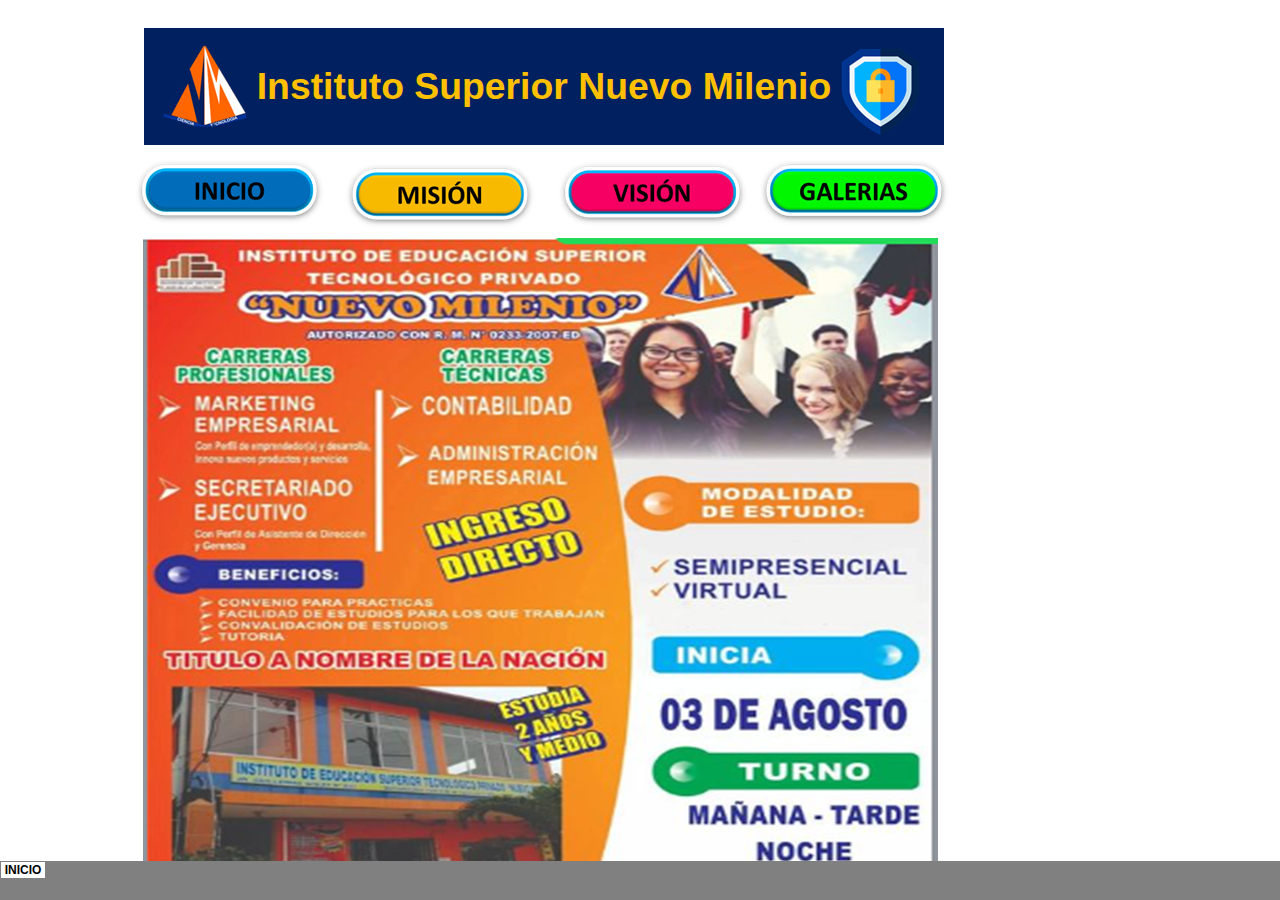
<file: Index_archivos/sheet003.htm>
<html xmlns:v="urn:schemas-microsoft-com:vml"
xmlns:o="urn:schemas-microsoft-com:office:office"
xmlns:x="urn:schemas-microsoft-com:office:excel"
xmlns="http://www.w3.org/TR/REC-html40">

<head>
<meta http-equiv=Content-Type content="text/html; charset=windows-1252">
<meta name=ProgId content=Excel.Sheet>
<meta name=Generator content="Microsoft Excel 15">
<link id=Main-File rel=Main-File href="../Index.htm">
<link rel=File-List href=filelist.xml>
<!--[if !mso]>
<style>
v\:* {behavior:url(#default#VML);}
o\:* {behavior:url(#default#VML);}
x\:* {behavior:url(#default#VML);}
.shape {behavior:url(#default#VML);}
</style>
<![endif]-->
<link rel=Stylesheet href=stylesheet.css>
<style>
<!--table
	{mso-displayed-decimal-separator:"\.";
	mso-displayed-thousand-separator:"\,";}
@page
	{margin:.75in .7in .75in .7in;
	mso-header-margin:.3in;
	mso-footer-margin:.3in;}
-->
</style>
<![if !supportTabStrip]><script language="JavaScript">
<!--
function fnUpdateTabs()
 {
  if (parent.window.g_iIEVer>=4) {
   if (parent.document.readyState=="complete"
    && parent.frames['frTabs'].document.readyState=="complete")
   parent.fnSetActiveSheet(2);
  else
   window.setTimeout("fnUpdateTabs();",150);
 }
}

if (window.name!="frSheet")
 window.location.replace("../Index.htm");
else
 fnUpdateTabs();
//-->
</script>
<![endif]>
</head>

<body link="#0563C1" vlink="#954F72">

<table border=0 cellpadding=0 cellspacing=0 width=960 style='border-collapse:
 collapse;table-layout:fixed;width:720pt'>
 <col width=80 span=12 style='width:60pt'>
 <tr height=20 style='height:15.0pt'>
  <td height=20 width=80 style='height:15.0pt;width:60pt'><a name="RANGE!A1"></a></td>
  <td width=80 style='width:60pt'></td>
  <td width=80 style='width:60pt'></td>
  <td width=80 style='width:60pt'></td>
  <td width=80 style='width:60pt'></td>
  <td width=80 style='width:60pt'></td>
  <td width=80 style='width:60pt'></td>
  <td width=80 style='width:60pt'></td>
  <td width=80 style='width:60pt'></td>
  <td width=80 style='width:60pt'></td>
  <td width=80 style='width:60pt'></td>
  <td width=80 style='width:60pt'></td>
 </tr>
 <tr height=35 style='mso-height-source:userset;height:26.25pt'>
  <td height=35 style='height:26.25pt'></td>
  <td colspan=10 rowspan=3 height=105 width=800 style='height:78.75pt;
  width:600pt' align=left valign=top><!--[if gte vml 1]><v:shapetype id="_x0000_t75"
   coordsize="21600,21600" o:spt="75" o:preferrelative="t" path="m@4@5l@4@11@9@11@9@5xe"
   filled="f" stroked="f">
   <v:stroke joinstyle="miter"/>
   <v:formulas>
    <v:f eqn="if lineDrawn pixelLineWidth 0"/>
    <v:f eqn="sum @0 1 0"/>
    <v:f eqn="sum 0 0 @1"/>
    <v:f eqn="prod @2 1 2"/>
    <v:f eqn="prod @3 21600 pixelWidth"/>
    <v:f eqn="prod @3 21600 pixelHeight"/>
    <v:f eqn="sum @0 0 1"/>
    <v:f eqn="prod @6 1 2"/>
    <v:f eqn="prod @7 21600 pixelWidth"/>
    <v:f eqn="sum @8 21600 0"/>
    <v:f eqn="prod @7 21600 pixelHeight"/>
    <v:f eqn="sum @10 21600 0"/>
   </v:formulas>
   <v:path o:extrusionok="f" gradientshapeok="t" o:connecttype="rect"/>
   <o:lock v:ext="edit" aspectratio="t"/>
  </v:shapetype><v:shape id="Imagen_x0020_1" o:spid="_x0000_s4128" type="#_x0000_t75"
   style='position:absolute;margin-left:5.25pt;margin-top:6pt;width:77.25pt;
   height:78pt;z-index:1;visibility:visible' o:gfxdata="UEsDBBQABgAIAAAAIQBamK3CDAEAABgCAAATAAAAW0NvbnRlbnRfVHlwZXNdLnhtbJSRwU7DMAyG
70i8Q5QralM4IITW7kDhCBMaDxAlbhvROFGcle3tSdZNgokh7Rjb3+8vyWK5tSObIJBxWPPbsuIM
UDltsK/5x/qleOCMokQtR4dQ8x0QXzbXV4v1zgOxRCPVfIjRPwpBagArqXQeMHU6F6yM6Rh64aX6
lD2Iu6q6F8phBIxFzBm8WbTQyc0Y2fM2lWcTjz1nT/NcXlVzYzOf6+JPIsBIJ4j0fjRKxnQ3MaE+
8SoOTmUi9zM0GE83SfzMhtz57fRzwYF7S48ZjAa2kiG+SpvMhQ4kvFFxEyBNlf/nZFFLhes6o6Bs
A61m8ih2boF2XxhgujS9Tdg7TMd0sf/X5hsAAP//AwBQSwMEFAAGAAgAAAAhAAjDGKTUAAAAkwEA
AAsAAABfcmVscy8ucmVsc6SQwWrDMAyG74O+g9F9cdrDGKNOb4NeSwu7GltJzGLLSG7avv1M2WAZ
ve2oX+j7xL/dXeOkZmQJlAysmxYUJkc+pMHA6fj+/ApKik3eTpTQwA0Fdt3qaXvAyZZ6JGPIoiol
iYGxlPymtbgRo5WGMqa66YmjLXXkQWfrPu2AetO2L5p/M6BbMNXeG+C934A63nI1/2HH4JiE+tI4
ipr6PrhHVO3pkg44V4rlAYsBz3IPGeemPgf6sXf9T28OrpwZP6phof7Oq/nHrhdVdl8AAAD//wMA
UEsDBBQABgAIAAAAIQDlMVXgBgIAAPIEAAASAAAAZHJzL3BpY3R1cmV4bWwueG1srFTLbtswELwX
6D8QvCeSFT8FS4ERI0WAoDWC9gM21MoiIpICydrO33cpyjJ8K+reKC53Zjg71PrxpFp2QOuk0QWf
3KecoRamknpf8F8/n++WnDkPuoLWaCz4Jzr+WH79sj5VNgctGmMZQWiX00bBG++7PEmcaFCBuzcd
aqrWxirw9Gn3SWXhSOCqTbI0nSeuswiVaxD9NlZ42WP7o3nCtt1ECqyk37iCk4awO5yprVHxtDBt
OVknQVRY9gi0+FHX5Xw+X8zGUtjpq9Yczx1hed4L9cWcpMUOKvUdPfKFzpuRosxG7HEvtGTLGRGP
tSve6Qh+xTtdZulqLF14z2ydFPG8Puyk2NmB7/thZ5msCp5xpkHRkF4U7FGzCU8uR2ID5ATyasSH
G6YG/zAzBVITlXlqQO9x4zoUnrIT2OIESFGk6z+v1L63snuWLY0I8rC+WUYM319Fz9S1FLg14rdC
7WP+LLbgKfuukZ3jzOao3pG8tC/VhDNB0fdkaGel9uF+kDtv0YvmVt0BqiYf3si74NsIPHh48Slk
2nVh2pCfaqv+BzM5wU40sodZNpvRk/+k8FBa0zTeEU+eCaqvlulqRakSVF8tssnDtJ9x1BH0dNb5
b2hu1sQCEJlOZtDThhwOr26w5Uwx+BKd6HM1PgfRSprnFjycE3j18xg648+q/AMAAP//AwBQSwME
CgAAAAAAAAAhACVUMPP4OAAA+DgAABQAAABkcnMvbWVkaWEvaW1hZ2UxLnBuZ4lQTkcNChoKAAAA
DUlIRFIAAADsAAAA7wgGAAAA8Uc4ugAAAAFzUkdCAK7OHOkAAAAEZ0FNQQAAsY8L/GEFAAAACXBI
WXMAACHVAAAh1QEEnLSdAAA4jUlEQVR4Xu2dB3xTVfvHy0YQRdzjpXRBm05W2UtmGZXRsimUVUAQ
AVFkyV7iKyBblvg6qoh/xcpGRMAqKgKFsmQP2ZsWWvL8z3PuuW2anCQ3yU1pyvP9fH4faHLvyU1y
fnmec+4ZXgRBEARBEARBEARBEARBEARBEARBEARBEARBEARBEARBEARBEARBEARBEARBEARBEARB
EARBEARBEARBEATxcDAOetxgTPCK5GL/Fw8TBJHXMA4sFWXsWyDRmFAgmeuNUonG9+tGiacJgsgr
GPt4RbGImgR9vQDeKAX8XybjjHrMtLUp0hJEXoGlvwZjX69E1aQwJwogoYBi2IQCKTCjXqw4lCCI
hw0zZiwzbEqWYT/pBfB+vewoy8xMUZYg8gAW0RW1rBvA9iWmhkUzU5QliIcNGjFHdFUNe+FQ9t9M
PMoyc4vTCILIbaTRFbU8DiDzPsCkSqaGpShLEA8TNKBFdEUt7w6cjR/meNzYxysJe5PF6QRB5Bb8
Ng4zoKkhs7S8h2LYS8ctnqPUmCByGaupsKoV8Yph790FGPJMjucoNSaIXAYNJ02FVamGRb4bY/E8
RVmCyCXsRleUqWFvXGCPFczxPEVZgsgl0Gg2oyvqk57CrYyMdIABxS2OoQ4ognAzNjuaTIUjnVSM
RoBPE6THUWpMEG5CUyqsamVv4VbBmRSAhEIWx1FqTBBuAo1lNxVWZW5YZNhz0mMpyhKEzjgUXVGf
9hEuNWFRe+mxFGUJQmfQUJqjK0pm2JS18mOZKMoShE44HF1Rn/YVLjUBxxYPf0l6PEVZgtAJNJIj
0fVC92JKr7CMOS2k56DoNg9BuIjm2zgm2t2xNMD/rBg2+X/Sc1RRakwQTuJUKsy0ps3LzLD9hEPN
uHPNYmyxqSg1JggnQeM4kgqrWtbcD+Cz/sKhEj5sLD1PFUVZgnAQZ6MrakbjYNuG3fax9DxVFGUJ
wkHQMM5EV9Rb9StbT4mRyycAXrccW2wqirIEoRFnOppMFV+zFouwA4Q7rfBBA+m5qijKEoQGXEmF
Ufd6F4DoKsyMXwwUzrTChg+k55sKfzTwx0NcGkEQ5jCjOJ0Ko/7pWhKaVG4E8NUQ4UwT0m+L/zD+
PSg931yUGhOEFVyNrqif2j0HTa0Z9q/V4j+CcSHSMkxFqTFBWAGN4Up0Ra1s6QvNrBl2bivxH8Hm
OdIyzEVRliDM0CO6oiY2DIWoKlYMO6MOwPVz4g/Gqd3SMsxFUZYgzEBDuBpdUX1rVYfmVRrKe4kX
dwI4/Iv4g3E/DeBdb2k55qIoSxACV2/jmKpRpcbQwpphvxoGsOpt8Yfg23el5ZiLoixBMPRKhVVV
C2tu3bDr3weYEAHwIEM8wDifKi1HJrrNQzzyMCPokgqrCjK0hlZVXpUb9rfPlOMuHBEPMO5eB+hf
xKIca6LUmHhk0Tu6ol6uEAOtqloxbOpPynF/fy8eYOCKijiM0awca6LUmHhkwYqvZ3RFlfLrDNHW
DHteDJYwX43izD6LcmyJoizxyOGO6HqlRxEoUC4OXqvaQG7YuzfYcQWUAROmpN8B6FfYojxroihL
PHJghdc7uv7W/mnwKtcDWkdaMSzy+mPK8WdTxAMM4wOAudEW5dkSRVnikUHP2zimSoz25oZtF1nP
umHffEo5fvsy8YDgwGb2OIu+ZmVaE0VZ4pHAHamwqgkNQ+1H2LfFqokL2okHTBhc2qJMW6LbPES+
h1V03VNhVXE1a9k37Eg/5fjRAeIBE3DoolmZ9kSpMZFvcWd0RdWMiLJv2HGhyvEJBQFO7xYPCn79
1KJMe6LUmMi3YMV2V3RFBRja2Dfs5KrZ52z8r3hQgPNlh5TJUaYWUZQl8h3u6mgy1X8qxNg37Pt1
s8/5b0PxoAnTa+YoU4soyhL5CnenwqqeDehg37A4J1Y9553/iAdN2KJtjqy5KMoS+QZWod2aCqsq
5dvZvmFxkyzT8078KZ4QXD0DMLBEzmM0iKIskS/IreiKKuLTNduw1pY5xel1puf93yjxhAnTauQ8
RqPoNg/h8bCKnCvR9VCXx5lZu5tEWCsLiW+alfPcCeHiCRPWTct5jAOi1JjwWHIzun732ivcrHYN
+9vnOc8d+rR4woTTfyu3fUyP0yhKjQmPBStubkRX1LRGITkNay0lPrAp57lozBN/iCdNmFwl53EO
iKIs4XHkxm0cU3WvoYxyyjasle0mz+y1PP+roeJJE75lbVvz4zSKoizhUeRmKoxiPwx8aZgchpXt
wI7cOG9ZBu7K/iBTHCD451fL4xwQ74Aa9gx1QBF5H1Zhcy0VRmUywz7hp9zSyTLsyj7CeWbgVLr+
RXOWMaA4QMY9cYAAjxtTPudxDso49LlE44IYSo2JvEtuR1fU/d4F4HFzw37SSzhPwuAnLcs5f0g8
acL/jbY8zgEZd65MgZ0rKTUm8i6souZqdEWl9SoIxX2Ve7Co9tXqsgjbW7hOwgjJWsSygRZHfrE8
TquGPse3tTQuik0yHtxKqTGR91jazN+wLMo3ke+ALqvEbtLtXoWgiE+3LMN2rm7HsLI9dd4srSws
bsqdawBDnrY8VoumVlPK2LkSjKk/JRoPb6LUmMhbtImsF/tK+diUtpH15ZXYTbrZszAUKheXZVil
DWvDsNZGMt34VxxgAnZeyY61p0XtlfPvXldS47vXKTUm8g6tq9SNalO1XhIa5j8VYuFeb+cGHjij
M3GPMaMqo5yyDGurDfthY2k5kLJOHGDC0e3yY+1p9QhRAOPgT0qUvXmZoizx8CnjH2Mo7N0tsYx/
xyzTbGz7grwiu0Eb2r6Y9brZhu0p3CIBl4eRlAMr4sUBJty6xJ7TvtZTlnAyvEpmBhjvXqcoS+QN
ivp0i2VGSTE1zZt1nR8p5KhmNw10zLDLu0vLgUGPA6TfEgcJcKHxBW3kx9sSi6o5YO1hirLEw6ds
vMHLu3tikXLZnT6oiNCW8orsBiXUrp7jtblhZdFSxXzGjqlwsXFzDmyQH2tLl46JkwXM+MatCyjK
Eg8Znx4sunbPEV1Rj/l25W1LaWXWWfUqNs3x2nwhcVuGXWtjNg7uv2MO7r/jSFqM93nNB2Ig2AH1
00K6zUM8JER0Ne3wMdW8ZhXkFVpHPejjBc8FtM/xunyrjuU9hEskbFssLYtrcUdxkAk4bHFKpPx4
mSazY62xdSEYU9YnGlN+pNSYyGWsRFdVdSs2k1doHXW3V0GL1+WbYWE71Rp/rpKWxYX3XdNuigNN
+P0L+fEyLekiTpLDU+P9Gyg1JnIR77gor3Jx/DaONb3AIh8OzJdWap10tUcRi9dtifvD2jLswS3S
srJ0/HdxoBkDS8qPN9eaCeIEK+xfr0TZcykUZYlcgKfCPRIL+2QPVpCpAEuVt8U8K6/UOul892IW
r8s3dF4eJ9wh4dTf0rKytHmOONCMsUHy4821+1txghWMD9CwKXBmP0VZIhfgqXDO2zjW1KdWdXml
1knHu5W0eE1u2GU2DHvllLSsLOHKijJwHWPZ8ebCqXn2OJtCUZbIBUR0NTeJNT1fvr28Uuuk1M5P
WLxmc27YbsIZEtJuASTY6PXFDbOwZ9gcHEQx8HH5Oaa6+I84wTbGXYkUZQk340B0RRXz6crH+kor
tg5a1/Yli9eMqtIIYKkNwyKyKXamwnaujHHB8uNVDSiq/CBo4ca/YPw9Mcl47iDd5iHcAO9o6m6z
o0mmhVGuTQS3pbnNKli8XrPKzLB2emphRFlpeVlKmiQONOP79+THqxofJg7UyK5EMJ49QKkxoS9F
y3bhqfCL5WMtDGJPYSHRkNlbUrl1EA6BNH+9ploMi8ubSsrL0sz64kAzcCNoW+n0sq7iQI3cu6Ok
xucPUmpM6EchyXhhrcLe4utuSotbVnnV4vUUw3YWjrDCzAbS8rLE27GS+7HIeLEDnkzrpouDHOBc
KjPtl4nGm+coyhI6UDbeUNinW+JjPl0szKFN3WFH+2fkFdxFBRpaW7xek8qNAT7uJNxghfkaBvTv
XSMONmPVcPnxqNTN4iAHeJAJxvQ7KXD9PEVZQgcc7GiSKcENt3fu9SoAxUxWmlDVGA0rG2Joyoqe
0jJz6ItB4mAzDm+TH4/ClNkZrp8H44OMRGP6TYqyhAtoHCRhT0/5d4JbOqfFl3sUlb5Wo0po2A7C
CVbAtYglZebQxEriYDMyMwDGBsrPuXpaHOQgOJsnM5OiLOEiOkRXVYc6l5JXcid1rKvloAlUw0pN
mGHFEi3W+HGytMwcwls/6XfECWbgzgKyc2TjkB3A+ODBDKPR6C0+fYJwACdv41jTh02sRCUntadj
aenrvIqGXRQrLGCFbYukZVroj6/ECWbsl8yRHekrnnQOZtbjcGTHOPHpE4QDiFTYdHEzV1U3oqll
JXdB22Oflb7Oq5XY69gzrNbZN9YGYGAkfevFnMfaazdrgEXXFOPRHYnsXxpMQTiAjqmwKjT/iW6O
b5ZsTaY71pmqQUVm2IUxwgJW2PujtEwLjfQRJ0jAObemx26YKZ5wkaM7gJv28gnqgCI04OB4YUf0
Q5uXc1ZyF4Qptuw16qNhcaE1W2hdJByn1Flrl+5Lynks9h7rBEZauHiMOqAIDbghuqrqWdO53c1l
GlqvsvQ16kQ0Y4ZtK6q+FWS72FlT8v/ESWZcP8cMbZIx4N96cfEYRVlCAzp3NJmrbIV2kKbTmsXt
IutJX4MbFgdG2OLyCWmZUn3Ugt92kWK6ZOrtq+JBfTCmbqQoS1hHHS/sHdhOagS9tKO9PpPaq4S1
kJZfmxu2taj2VkBzScqUanBpy+0oVXCyunrcPSu3gJzlzlU0bZLx9hXqgCIska0v7A5NbGhjLK4D
eq58zsXXVNWKiLJvWDTggGLSci2E21M+yBAnmnH1jHLMm2Wsm9oVUjeB8cAmms1DmFE23lDUp2ui
6baN7lKdcNdv71yLL8InFcjKrxnODDsvWtR4G7z9irRsqbYvFSeZgSadUcf6KhWuknEPjHeupsDd
K5QaEya4saPJXLhm8WkX1yw+2vVxadmo6uHNAeYw2WNCmLRsqfBYa+z+DmD9DPGHGzi7X4myN2nX
AAIRt3FYhJUawB1a2dJXbgyN+r1DGWm5qGrhLQBmNRG13QbWNsWyJvNtPFRuXgI4s0f84QZwnHFG
OkVZQpCL0VVVGxe3pFwrWRpGVWSYRsPiFDxJ2VaFPcsyMu20Xa31MDvC/TQw3k9LNKanU5R9pNGw
vrAtKRspy9uStvRKhRiX1iz+pIWvtFyUZsN+/rq0bKv65WNxooPcvsKi823xh/MY9/6QAmf2UpR9
ZOGpcPfEwpI5pVqF23FY6/yxre7wV8en5MbQoPcbGyRlKtJs2B8mSsu2qokVxYkOgj3JmH67CqbG
+35IMp7eQ7d5Hkl4KoxbbThjOBwEEQP3eheADtXqSp+3p7frV5IbQ4MG1omUlomqFNYSYE6UqOU2
2DpfWrZVJRSU79JuD5wji+tA6TGwYl8SGE/vo9s8jxwiusoqvFbNb6ashvht6/9In7cnQ/BrlqbQ
KGujnFAVQ1sBzG4margN/lwtLdumTv4lTnaAKyeVc79+SzzgGpQaP4pkRVd5pbcnXEspvZcyxDCN
/etMD3Mpv078fmoOQ2hUzYgoaZmoCDTsrKaiettg/3pp2Ta1Zrw42QEuH1fOHVCcLwXjMmf2sdQ4
iaLsI4MOs3GWt/DLUZHL+HeUHmdPS5v75yhHq3wC20rLQ4WFRmtrw9pam8maJlcBePBAFKAR3NxZ
PX/rAvGgaxh3LKco+8jg4m0cnnKaVmKmyLDm0mPtic9dNSvLnrDdXNzX+gqOoSEs1dbSyYPpraR8
u8IU1xEuHMk+Fye9431bV7l2lpl2RZLxyjnqgMrX6DAb5+to75wVmGlKo1DpsfZUJqCjRVn2dCqu
hLQsVSFaDXv+oLR8uzqwSRSgkVO7c56/c4V4wkV2rADjoW2JxsPbKDXOl4hU2JXxwhhJ0yXT4/Z2
epI973hvc8FycbC/8xMW5dnSbx2elpalKhg7s7QYFntvJeXbFa646AiHzSbL43YeeszsuZ+upMb3
7lFqnC/RYUTT6tesD5h/NqCD9Bx7GlQnUlqeNX3XWr40jKqg4NYA/20karUNcECDpHy7mlRZFKCR
fWsty/jzG/Gki7B2OI+yNNE9nyGia3Ff58cLVwuPgtu9CllWPqGQ4Gjpefb0lH/HrB5nLVoUFSAt
RxX2YMN/G4oabYP7abb3ybGmBPYZYLtUK398bVkGzvBxtPNKBs7muZ+WwtrVFGXzFTpE1x/bvmRZ
8Uw0oE416Xn2hCOlLvUoKi1TpvdeDZeWo6qCoQ0z7KuiRtthqJOT6XcligI0wNqa0jIObBAHuMiV
U0qUpXHG+QQXxwujqoVFwR07UfCb15wbQIHCscGyMmXqUaOmtAxVAWjYDzQadpyTk+ltbRhtzk9z
5WV8qCFt1wifzXPvLkVZTweXfSns3S3xGX/n2peqkjs8La90JroeXxhKONmhVa9iE82TAWQ71pnK
nxu2gajKdnB0ip2qcSF8bK8m1k6Tl9GvCMDJP8VBLkKzefIJLo4XRlULb87vfUornZmwh1ZWhhZd
7K4tLa7B2tKy81X5BbXVblhcKFzyGnaF44rPp4pC7PB/Y+RloOyt7qgVnBhwdCdFWY9GnY1TzvnZ
ODiTZ0+n0vLKJlGMjTG+9rRT45aUAUGWW0yaihvW2obM5qx6S/oamoTbfWjhqyHy81G4wBtrg+qF
8d7dJJYe02AKj8TF8cIoXNDsgQPzVhdElZeWo0WD61aRlmmuMv6dpOer8nHEsBs+kL6GJs17TRRi
h0/7yM9X9Vl/caAOHN0p1jM+TKmxR6HDeGEc0O/onFU83tn0+5XAGD6RQFauKtxi0t7823JB7QDe
rydqsB2SP5O+jiaN8hOF2MHeyhYYZXWY4K6i7BpwhFJjj0KH2zgNcFMpWQWzo/8w48nK06K9dtLv
3fwHQX6uKsWwdUX1tcPBzdLX0SRsx57bLwqywTzLsdcWSpqovRPLHhePUJT1KHQYL1zMtyvs0tAz
LFNUlYbSMrVonphja03f2xnlhPJmPxh8YIIWzMf5Oqr174uCbIC3mGTnmqpfYet70TqB8a/VFGU9
ApEKl/R1bX3h16o0kFcsDXJ2IgCqaeVG0jJV4ZI0svNMVdYRw55lEVLyOpo1pZooyAZ4jOxcc+1Y
Lk7QAWZ+4+7VScbjv1MHVJ5Gh1S4pG8X+KNDGXml0qCNbV+UlqtFOHTyjI01i9+pX0l6nqlw6RrN
hr14VPo6mjX8JVGQDd4Llp9rLhx15eIO7jnY/S0Yj+9KNJ5IptQ4TyKiawkbc0W1qGv12vIKpVHn
uxfnxpOVrUXft7E+wSBWw/pRuCIjzGDvQQvOzthRhaksRmlbjLCcjmhVe9aIk3TgHouymBrTvdk8
ih7R1a8L79iRViYHhKvvy8rXop41a0rLROHer7JzTPVyhViA6bVErbXDjQvS13FI348VhVlhiAN9
AVMimdHuihN14MQuZtpvE403z1GUzVOIQRKyCuyIeum0f+ub9apKy9eiCobWkGFlZFWl0JbSc0zl
kGHvXJO+jkMaGyQKk4A9v7iWk+w8azq0VZysD8b0Oylw/TxF2TyFDoMklMnkT8orkYPCmT2y19Cq
36y0oXEUk+x4U71UHg3LorQW7rNoJnkdhzSolChMQmaG/BxbmtuSuUyHqXcq18+jaRON6TcpyuYF
CmXNxnF+vDCqX+3qLq3Gb6rUzk9IX0OrpjaWd9RomST/Yvn22g2Lu8+97mAEtBDLBqy1YzPSJcfb
Ed7fPfabKEAHcJxx+l1qy+YF1Nk4T/rZHq6nRUe6PC6vQE4ovVcBeCFAvn+rFtUOb2ZR5n2WJhfT
sEvBC2jYaSy118roAIvXclhfDxOFmYEjmGTH2xNOStAT1i7m44zTb9NtnodJIb4Js2upMGpI3aq6
RVdVnarXkb6WFpX27wRXzCa1H+laUnqsuZ531LB4C8jkdZzS0GeU9NccZ9vIb7A0+/whUYhOHN0B
xlN7aAreQ0PcxinM2p6yiqtVuKHVxe4adyN3QMua+0lfT6s+a+WTo7x1Gu/v4s7sMLW6qKUaWNo1
x+s4LdlWHM6uG4X68g1RiH5Qavww0eE2DrZ7h9erLK8wLmo/X0lR9pra1M5sS0rcGkR2nLmeK9+B
GVbDCCSV1SNyvI7TYhHMAlduG731gmJ4PTm1RxlnTJtD5zI6zMZBlfDtDOkaJ6c7Klynybmd7RR5
B7bLUd4w9sMiO85cz+Bax3g/UytbrCzh4qg+HygKNOHaWfmxWuXM1iB24LN5aHPoXIZF18d8urjc
dh3ZoKLubVdVWG5keAvp62pRAZbq7zO5zfRaZAPpceZy2LB//1+O63Za2I7F20SmXD0lP1arRpQV
BenInatgTLtBUTbX0GE2DuqZgA5wq6f1ZUv10ISGzk8EQL3LflDUssJDWkmPMdfT3LBVRe3UwIk/
clyzS7p0XBQqMN1Xx1nhIm46Y9z7I0XZXEGn8cIoXC5UWkF0lLIjgPz1tQiXg1HL8tcwaALFt//A
Tau04mraaqq/vxeFCi4clh/niEb6iMJ0JO0mGPetTTKm36DbPG5Fl44m5dYH3teUVhAdhStEyF5f
q3DmkLoA3MsVtE2Mf8q/k2OGvXWJla/TZ7GipyhUgAu1yY5zRDiQYjdL2/Vm31pm2h9p20q3odN4
YdTURiHyyqGzcABFCRdm7qBWRbN2HCtL65aWeA/XIcOyNh03hdm1O6XhL+QcvH8mRX6coxoTCJBx
XxSqHzw1Pr+fUmO3oMN4YZRfUBu4Y2PLDb3VxYUBFKgmlRrxDqzHNBofR305tP9N2g2Afjp+Hqf3
iIIZp/6WH+OwWAag1xrGppzbr0RZms2jMzqNF0bNbGyQVAj36eeY56TXoVW4GNy1+MLs/9reO0+J
J1USNVIDabf0NezOT0TBjBPMZLJjnBGuUyUbTeUKOM74wQMaTKErZbvwVLi0n3O7nJsKp57ddWDj
KT2U2duLj6aSXY82xdndsc5UZQIcNCymsDgRXXLtTmlRe1EwAwfxy45xVv/qPFwRuXGBdg3QFZ3G
C6MWR+kw0N1B4brGWtuf1hRk0L6jADfsxIqiNmog4x5A/yLSa3dKOEJJXbYURz/JjnFWS7oo5eoM
j7LXL1KUdRkWXQt4d0t8TIfbOOUNreFKvPZd4vQStj9rhNneXkNPlfLrzAwbIaqiBnCKnaOTzO3p
n51K2Ye3yZ93RXpPCkDUvXmMRoqyLsGjq+u3cVArWvjJK0AuaEbjYOk1uUN4KwgmOGBYxJF1l7Ro
44dKualb5M+7oi8HK2XrDDNrsvH+nUhR8wiHEdEVh+jJKqYj8g1qA9fjdUz7HNTBzqVcGlfsiHBQ
CUwIF9VQI7hom+S6ndbsKKXcvUny513RoJLKCCqd4WOMASgtdhoWXQuU66ZLdF3d+j/yLz8XpWW1
CD1Uwq+r44bFtqHkmp3WsOeV1SZku6/roTXjxIXrCzMtpcVO4R0XxSKry+OFUbjB8W03jxnWIoML
W1E6IrxfCxPCRBXUyDc6TbEzVeom5RaP7DlX9U5ZZYSWzlCUdQZ+G0ef8cKYTq9t+5L8S89lDawT
Kb1GvYVrIsN4Bw3703zpNbukb0cCbHVDuao2zxEXry8UZR1Fp/HCqEBD61wZM6xFjtxLdUXFfLsB
vGcQ1U8j+36UXrNLwnbxhpny5/TQmArMXTqurijgUfbQzz3ItFrQcbxwIRZd17V7Uf5lPwRdjy8M
j7u4548WFfVxwrB6DNI31+AnAJImyZ/TS8n/E29AX/C+rPHwNoy0NJvHJjqNF0YFsTaj9Et+iArJ
hXYsjqpy2LD3nViOVIvwfrDscb3kyAARRznyC3DTnqNtK+XoOF4Yy8grbVdTtalaX3Kt+sopwyIJ
D79jzimlbBBvQGdwnPHhbSlw/iB1QpmD6wtjKozrGMkqoaOqFt5c/uU+ZC2M0raQmisq7BOn7Bjn
KHqPdsotTXJgKqGj/HtIibK0nExOWLtLt1QYI8yGdi/Iv9yHrD2dSkuvWU9h292pCItbbkiuOc+r
f1FtO8E7CR9nfIuWk8mmbLyyer+/66v3o+xtivwwldnHi6+GKLtuvYR7BDll2Ded3xP3oWtuK7f0
GHNuX6HZPKYo0VWf2zjYQ/pTzPPyLzWPqHnlhtJr10s4BNLmjnLWGPac9Ho9Qhhlr58Tb0R/mGEp
ynLEbZwi5VyZL5qt16rkXHw7L2pKoxDptesnJw379svS6/UYfTbAfVH2fjoY76UlGTPSH/HbPDqt
L6wquf0z8i8zD2lTO21bbrgipwz7bjnp9XqUbl4Qb8YNXD4OxkvHH+HUWNfbOD0gJrIebyNKv8g8
pAvdi0ExH9cWZrMnGBsoapkDjAuVXq9H6YeJ4s24ByU1fhQnuotU2NUVBU31R4en5F9iHlTNcPdO
aHfKsLOaSq/Vo/RmadaW/Ve8ITdw66LSAfXI3ebRcUQTqnP1OpDhAdFV1Zt1q0jfh15yyrAr4qXX
6nH6eaF4Q+7B+OfqRyzK8ujq+kZWptJzM+bc0A9tXpa+D73klGFxdo3kWj1OuEF12k3xptxARjqa
Nsl4/PdHpANKx9k42P7tWqO22za0cpdSO5eSvBf9xGeyOIpeu9jlBf2xSrwpN/HXajAe35VoPJGc
z1NjnaNrYZ9ucDMPTE53VPd7a996wxk5Zdjd30qv1SOFO9AbjeKNuQeeGh/7I5+nxrpG1x7Qo0Yt
j4uuqrqya5e9Jz3klGH/SZZep2eqgDLH150c36VE2csn8mmU1WmbSFW4nOelHsUkX5ZnaGULX+n7
0kMwpryoVQ5w9bT0Oj1W2OvtZozHdqXAlZP5MMqKVBi3QpRVMGfUtxZLe2RflIcIN2uWvS895JRh
M+/ru2XHw9YA9mN+ZLt4c27i8kklyqbns9s8eo4XRj3j3wHOxj0m/6I8RLgVJc6skb0/V+WUYRFc
QlRyrR6rBe3EG3MffEmZu9fzT5TFua4FvLsn4qZOssrljN6oW1X+BXmYakW4ZwAFv7XhDEPz/tBO
h/TGk25ZwzgHd6+B8cH9/BNlMbr6BrbRLbriZsz/dvfctqupJjd0z0QApw37zsNfv1l3rewt3pz7
uL1nU8qtvZs9P8oW9e4cVaRclyQ9V70f1cDN6wTlog52fkL6Hl2V04bF8yTX6dHCeb7YPncnDzJg
yfhxSUvGj4/9+L33PHS7D/8E3tH0pH9nKOgdB35BbTVvSmxNuF3k+e4eupSJRJdYO1b2Pl2V04bF
9Ywl1+nx+t49OwVwMu6xCLsZDQteIdNTvHx6JQsHeBg+CZHMsMlefv1ZJYrnFQknmD8d0JEbFzuO
zCuaPU1smA9mlJgovXcBvgGz7L26IhjlL2qTg0yJlF6nx2vQ48xY+kVZ4+VTkLIlCUYNmwSvNu6b
/dn79FbkkaBhffsle4XOAK+K88AreBJ4lR8KXr4JWW8Qb/Pg/dTHmez1mD4X0AHOeXjPsEzxNWtK
368rctqwM+tJrzFfCHchcJbMDLh9IgU2Jn4Nowe+Ay+FmDTxMCBVGA5eodPBq9IC8Aoa7aGGDZ+m
GDZiNnhVXpRT4R8ob9K3H3vTSvRFvVC+Pd9eQ7Zj+bTGwfIvwsO1tg1OaNd3ZzunDbsoVnqN+UJv
PuXQpIAHt6/C+SOpsH7JPOjauhf7XNXvqKdi0sCRrB7PsazbYaxueyRo2Ih5yV4VP7J8U+YKHi8i
b7Z50bRl/DryNYqe8OuUr9qupsKtRPS85YWCUX6i2jnI5wOl15hv9Ndq8UYlPHgAmffS4Mb+7ZA4
8R14Odj0O2H1EoNLyGQWRRfK67CpPBI0rHd3bYZF4QeBqXP4f5XUGT8o7+7csGjetpH14fcOHryy
nxXhKhml2Q9SduVwXU4tEYOsGS+9xnwjXGjOvMc4Ix3Ob1oJnVp0hWdDekFhX5Nsp/xbSn2sOF+b
UVV5JKFTldFNaELZm7In/JAwdQ4aK1Jn5UN8jqXNdSs2g3lRFeBOr4LyL8aDhJMX6kQ0y64kOgjG
ODEfFtn2sfQa85UO/Qz3T++H1bOmQ+OWb0K5itlZHa9nWN9Uk8rqpRZ5HDh2OHSqMo2ukgtv3FQR
s5TUOWAI+3CVDxmjb43w5vBug4rwa/tnPHbmzpxmgdmVRgc5PTTxr2+k1+fpwnqxt1NpmNQoFBpX
bwUlfDCjwUjK6lHAm6xeTWAm/dCxKGpLHodPXKRXyLRkXoFCp7n2ayUTlhcyRUlZTKIv3qd9vU41
WNPmZbjoQTN5jnUtqeO44u7O34c9ukN6fZ6oWz0Lw5aY52FE/Qi+7Sh+Los+3wL37t2HDgNY5hY4
itUjJ7M/e/I4DJMxwi7jbVh10D+aK2w6+5A0tmkdEf46VnhX6b3DXjz2ergCPu4C8M1rZeGfro9D
Rh7ZJ9aa8LZVtumcF19I3FnD/ntYem2eIpwQsqnd8xBXoxa/19+tes2UCobWrP71YvVvOBw4ehGu
Xr8Nd+6mQ1BzZlp31EWUR4JpMXY8VRgey9Pj8m8le/n0U8zry4yF92XxF06vNEQVlhc8UXkNYV4v
7zjwDusC01tUgrPdi0NaHmz7BgdH5zCes+JbdTibEqfdkF5bXhX+CF+PLwKftyoHhct1TYmrUTMZ
Vdy3S3K3GjUTR9SLiO1arWYPr7BZKVgvjpy6DuNmr4Fd+07DuX+vQfEI1l7VO/tDeTz+wwxeAW8r
5jVMTGRpbDIXGtiH/fphdKw4V/7mnRUatxL7QQidCT/9ehDS0u9Bevp9OHHyHHhHdIGmVRrC9thn
pRXhYWhw3apSAzoqxbBOrDiB4LIqA0tIry8vCSPpkLpVoLR/J34HgRk26bNon9jPWvhExlWvztUl
snb27JnwWck4qOH85TvQtMdH8GKjRXDjVhr8vvc4eBneY/VF56CRr0Dz4iiogJHMwCNimZiBE5h5
E1L4vVjsVMJRI7IPwlGxL2njr8dwziJ0fns1hMcsgx+2HoRTZy6C1ysdoHj5nrBgwecQGRYFM5sY
+BxVWQXJDSXptJJiIdxu0lnDIm/lvb2JHvRRPp8fWr+UwoyaXNqvU/KT/p14qvukf8ekuGq1rK5g
aIiebTh86loiMy1cunYXtv1+GI6duQrp9zJ4vVi+6lcxSskF0/Im2QjWJBsAPADla3CSgGre0OnZ
5vXpo5gXe/CcjL4la8yH+/cz4YPl20QZC6FK5y94vWzaaylMnKdsBvx8xb4sbe4GbXtNhcqGRjC4
TiX4OTZ3K+7tnoX5ABGZCR0RRhynljlVwUEXkuvLbZ2LKw7zmlWAFiwTeoa175tXaZj0Q5uXY9e0
fiVySJ3KkUPrVY4t7ddxRolaizQtN2poOTvl5u17sHbrPmg/9Gt4ueFcGLcwGW7dTlPM5ohhI1jb
F+tljqG2PVO8KryTzPXIwFPnIZFehvEsdR6fyD6UZK9yfZR2r/8bSvqC98hkH6JET9aey+ugf3NM
j8UXwtosY+btgDJ15sL1m2lw6twVPpzsw0928mMvX70BSz7fANE9p8Hzfq2hd83qsCq6LJzLhZFW
oSGut2NdNuyEhzd9cVeHp2F642ConeO+dC9u1sF1qzi1DnBQ87ne+K+h5Zzk23fuQb3Os5jhxJBC
VifqxH9l/5YO3poMmwFeQaNYFH1duS4MKlg/UZglYsDBZh9mj48kWeYdy8w7VjGvT1/RacUiIg6y
xoEVNjoNnqg1l6c9Ps2EYZmeb7gEilSdC/7Rn/Ln+oxmX1jFebD/n8vw61/HIH7Ud7B+xz9wjZn5
xy1/gVfZOKj+2lgo6tcdGlRsAp+29IFDXZ6Ae27odcb9gbIrqnPCGVFOj3RCZtSSXps7dCW+KL9/
/nb9SvC0fwcoW3MIGF4dxt4HSyvx/ijeuqs4P6VF5Velk8Mfr73UULLWx8OKGlhdkRExP8orYvZY
/C8a9vd958DQipnV3u0cHMSP9/1xKCK/7y8+X9/XFZMGjkr0MoxiBmX1E4V1lTDBfxAz70BmXvYh
8Q/rvWQv3z7ZBi7PvmTJELLHqi+Au2n3YeV3f8BTtedAQKvFLKrehWEzN8HAqZvh3v0MKFZpMhSL
nMv+nwlvTFoNj1djXxSmzzhpgf3yTv74V16Pa7dhv67ewhT+8VDStxOMbFCRd4Dc7lVIl0Ebi6P8
syuHkyqGhnVmQ2eV2c2k16aHcBjmtfgisC3mOYiq3BCK+MVDiUBmTu84Pi0tMekvlqLehYKhE9n3
J77HiPnJXpUXSKNWYcOQyMJB7LuvvMjS0BFzolh9SMJoykz6PjN/ilI/mBlVY6riP+bsOTRpIEuP
1bsL5eJTvEImMYOOzDapD6uHWB8JjWCbF9MOA7Z7hyoGxnm3mKKog7SD2S+j+CIqRC/hpkVDZmY+
gJPnrkKRijPh7IUbcOrsVW70hV//zesqGvhu+n3Y+vtReK4upkkL4NLVO/y5WSu2chO/3Hgxb/cE
N2ApOvtS8b7nY75doU5EU9jU7gVpRdWq/TqspFiMXYtLhl0YI702V4Q/ZrOaBsFL5dvzDAD7C778
bgf/HO/eTYfk3cegaPhE6DdpM7+Epr2XKT++/DtckDLqo1/ky6+Ez2ER7k1gURbNFsuNzTU/VjWr
yKyOKz/k2T/mXPgaQayZ5YNzWnH0HAsA3j2TuQJZmuvP6hdFUZ1RU2c0r2FS9i0j334pyjSoUawt
+xGExXwCYe1WQKma8yEk9kteMSYv3MS/tKOnrsKBI+ehdM1ZENF+JazasB+GzlgHT9VbxE2+J/U0
nD7PzB06HfpO2AQ3bt2FIqyC8ageNBLaJsyGCnWZgf/TGUr7dYSIkJYwqWEo31pSVoGtCXtDfQLb
5jCgo8IfDxgXzN+fU6zsI702R/V3x6egT60a4G9ow0zahTUtOiuRtPxQ2HPwDJy7cA2i+i6HnmOT
eNPkr5RTUDh8Mly7kQYzPmbfSwT7wVSNVWlR0sg5v1i2YUOnxhYKHJbCjciMXbLmxzidE5WiRFIz
g6JCpirpNnYWKXcm2I89y9YCWbPLtB2K4wgIN5MVfSdFssga+2TtOczA/Zl5+zPzDgCvCu9w05Wu
twzGzPtF6c5n7RmMwGs274Fn62KHBEuFMSVmj3cfs45XpgY9lvO6XKHlfNiw8zhs+fUIN2vfiRsg
jUXk2yxK3GfRedffR6BCI5Y6YxvMuzsUZJEkLKQV9K9TDTa2e5FPpZNVblO1YKmizIhapRg2hF+v
U3w7Snpd9pTWuyB8Ge0NnarXAZ8g9qPD3jsfr+uTAAu/2A4Hj54FL8ME6Dp6I3+Zul0+Yp+1EgF7
vLeJf85BUdPgx21H4dipS8rgF27WBVCg0jwYOWdbEo+0GEHDmSI+imURlkVRW6OVmGHDZirDEP0H
sesRqS4aFQ3qP5j9yL+nGBTrDvGQMbxrCI9ZERkaszyneXEZjwpvKZ0KrNKMnrudRdkrzLj3YOtv
/0CHt1bzx4+duQYnzlzmX/q1G3ehz+ivubmHzfgRAqJX8Iq37ucDUKzKTHih4WLYe+gCrN2Wysz8
AbR+4wuYtTSJVY4+WWZ6NqADdK1RBz5v5QOn4uQDFKY1Cs463hmV8GOGHe+CYTd8IL0umQ52eQIW
RQVAqyqv8n2OlGuIh0lz18CSL7bAYxXHMsPNg3p9vuWG9G88DUZ+pCzuXTz0XW5GNFaRaov5fdEB
Yz+Ht2Zu4s9XjZkLzV//FkZ9tA22/3kcClXkPbkpzKAsgjLxNqmk8wh/cENwdZPhItXFa2KpbgXW
DkUFDFaMSu3QPI7/uyx1fjvyyXrLY1mEZenPW8ksEopbRoPZr/84iOywFJZ8sxu2/HYcyjZdxCtZ
j3e+YBVlPiTvOcfSuOusYt2HUpFTYfzCX3l0LRA8DisSryxj5u2E85du8N5NvDl/5CSLFJjasUpU
NGw0BDdmlZRFXtVcuLHzQlbhcRcANfpuiXkh63lnVNK3CzNsKK/0TrGDZRNmxlSFnWu7War7QVMD
hPBbUN2hlKEv1IuZAE27TobgKJZuhn0A63ee5EXtPnAayjX6AApWngt30zOgRe950H74d/y5rsNW
ss+FZTTscyscuRjusB/CcbO/hydqzGKfcSaksb/xB3TvoXMwZfE2KFBRsnIJCk2LUTRoDEtzcTgq
fg7MoNhZxDuMRrHvWu3RpQ4jz4S3exXzegWzdi/2Ovu/oZgXI2LQaHih0cewbvthKBQxgxtyzhe7
eUXb/sc/LIJ+CL/8dQbO/HuNR9OsysOMHdBqCVTu9Bk/dsK8DewxFkWYcMQV0mHYKqVTDFM0HBUj
jIadRUPqVWWGKA0zmwRDQBC2/SyXyrEnXB+Lr37oLH+vyTIodhbd6FkEjncrCQm1q0MxXBlD/cFh
WYp3/ffg2s27fJgfZiD4A9f29eUwePpmyMjIhPMXr/OB9i/WnsgH3u/ef5K990lw9sJN2Jt6Gp6s
OomZeR7U6fk1PzekOTZR5sKMFbtg7Eeb2bFThKlN2qL4eWKTBduieG9efe84zDVwNDPoGPZ9jlXa
oijqLMpnsC+0cszHkZEdlsQyJbKKmMwVMEzpdQ4YxiNkWIcvWCV8AIMm/8ArzLodx4Vh31cqFKtI
gdHYWzkHOr+7lkffgsGYEi6AZd/u5RUS27oDJ36nVDjee4mVj0UIHGnDeymVXmc0KnZcYfTtVL0u
e9xkFQQ7wkXtXDIs7kfDzPp965ehcmgLPhCDvz4a1bsrTFu4DmKHsKyDtR1Tj7Ms4sQF3gFXuPIc
WL35MIyZtRZ8ohbzosbOWgO7U89BZmYmJG1N4Z/BK/WnQeuhP/DnseceI2vmgwewbNVO4FMx8TPh
n42QalQ0Lqa54nNi/6Z4+Q1iBjUxKbVFHy0iY5Zy86JeaLwktlDEdGbgXop5WUR5qcZwKBSiDBav
HvcVPGAV7fMfdkNVlkpvYhEUTYrtp32HL7JU7ixPD5v0W8V7mtsM+h/8eeA8jPpwLTOpZPEurKjY
/sLOFnU0jTAgtn2rhLWAshr2lH2CG9bBlPjKabixbh5M7psAIdXi+WsqJu0GjwW/AUsSWRv/5EXe
zvzn1CVo0vsT8G21kp/6+rjPlevmP1pM+APEfpD+TL0AG7cfgMIR0+GDlX/AA2ZWpEUfPGYOeDf/
BFoMWg1N+34OAS0XQwE0JH4G6ucRwX7UMM3l43N7s+thzRf8LkKmsu9jOEtzh7MoylJcSnOJLFj0
DY/5LDK0w5exoR2+UMzrP5BF3p4sHRsI0X0XwuHjF5hxjfDvpZsQM+RrCGrzCY8YM5b8DOWjl0EG
M+uWX1OhYNhUwJE2kxfgrSSJYc2FPaiY9lV4GyurMCRrMzIzFfaJM+nkySlcuB0mhHNzWOXONcj8
6//gl9mjIKFDX4ioGMNn+aiRPLrPXFj61S+8A63z8G/4Kf3GfglB0YtZRoE96XPglWZKp9vSr7bz
JoJ63V9tPALtBn8Gb87YApev3lJ65pmZ48as5x12rw3Ae6xqzy6aHE0q/uUji1hGk9UWZSbFjkKM
oNygappLBiXsEBGTaGidsCAyuu+iWGbUxIIh2O5l5i3LjIPtXkzXWErXZ8ImHolCX5sNF67cgjPn
r8KtO2lw8uxVuHLtNvzwU4qISCbm1CIcyxqIk/Szoy+mz+r/VeGUMz4e2BRceOz473AxaR58ObI/
9GzUEp4PaJ99HotiDbrMgvmfbYeL7JqRbbuOQt/31sAz9efzH6T2byyD+j2/hClLfoXf9p6B4pWn
wpGT15T70zjGW6SyFy7fhmFTVkPVzko7PiIa+wBwEARGVhY18YeIH8vEO4tYs8FWW5TSXMJVohMW
5DBvqz4LkksEJiQ/FpiQUiIoAZr2mAM1Oy/mvcrP1GIVNvy/LOJsZga+Det/SXXOsKbCe48GrOjY
cYXpoqjsTCV8u0DK8DqQefUMZOxZC6mL3oZPe7wKjSs1ZlFUNbiSIfDB7OJavt54GH758wSsWp/C
jVarE6a286Bw5CK4eTud947jgJENO47A6xOTeLr/asJ33MyLvtgGDXt9Bl+tT2U/TulQsQ0zJTNn
pxE/KlkCmpVfN3st/Lu8adbQE++JMoMyBQzNHl1EJiXcgWpeVLMeH8WGRs9KVM3LR/cEsOjBB2jM
hVUbD8GBo+eVtNLUgK4I243YWYO3psSADdW4zxtM1tbFHmk0Kd6jlJbDIh6mqsykmLq+v2QLu06l
bfrV+oPcxC/WxV5b9hiLmKVqL4ZClT6CTu+uY1H5DjNzOvydeg4qtWVGxyjKIyqLrFgGtkWz7kf3
SeHtUMWkyj1RuuVCPCyaxc82NImbw837dM3prEIOYpFjEL9lNGLalzB5/lpRoSWmcVVoXuyswVXp
1d5UvrYuMyI+h5Kdl0MLYeffZyH16DlmbmZQ9liByvN4x1ntjnOgSsflsGP3Sf73hPnM1MzgBSov
gIKVlLat0hZl52FnkWpQtefdoi1Kt1yIPESZ2u8bylSfFjli6pexI6Z+kciiX/YsI5wiiO1ekw4b
XcUNim1HyXN21H/KVt5ZVqbaOPY3mnwhj6LYC44p8E/Jh1nKvxRKVhcGDXtf+WHA8bk4kkwZUZbs
FTxFaYfiRA2fXpFeZSnNJTyEdycnGt6elhiJYqZgUWZ4Ytb0QKzoOO+SbwXhnMn0lE9L5ZbNFN6j
rfTo1u+9Gpr1/wpK12J/886i0UpnEaa66iB6NChGUOwoos4iIl+B6SBPD5lxyw8X0wNFW5MvjTNe
aS+amSlXxKLzt1uOwPCZmL5juxZHFrE0F2/RqLdcsDfXb1Byjc5LEpliq3f6mFJc4hEAoxDvFeW9
o4leweNYpGLC3lM0hv/rfJwzn8qH6afMYHoLozymuYYxShRVDerbL7l0zTnJLNJmmbR2l6VkUuIR
BSMU7zEVBjaMUwysmhd7gfFeLJoXRxTJzOaMsL2LqS/u5YsDF9QOK/9BKV6G0Vlt0SYJiZGoZgmJ
ZFKCsABvc+DtDpxYjSsgePdK5lIN7DdQiYSae4CF1OPR9DhXlP8YoOJT+OodaFKDOoiebrcQhOPg
CgjY05q1JOwMxcC87csiLy6NgyOObEZeZlI+VpkZ3XR8LvZe4zS0rCVRyKQEoS9oKL4g2EBlVUlc
FodHXpbO4vBFTJ2xNxcHbeB4ZH5fFFNdYVLcgYHPE1VvudCSKASRO/DbKP0bsbR5IFOqX10c+qem
uYoCG45gxh2e6hX49kBm9Ebc7ARBEARBEARBEARBEARBEARBEARBEARBEARBEARBEARBEARBEARB
EARBEARBEARBEARB5Bm8vP4flxoTygDg0rUAAAAASUVORK5CYIJQSwMEFAAGAAgAAAAhAKaP6WwR
AQAAhgEAAA8AAABkcnMvZG93bnJldi54bWxMkNFOgzAUhu9NfIfmmHjnikRgwZVlmTPZxbJk0wdo
SgsobUlbAX16C2xhV81/zvn+85+u1r2sUcuNrbQi8LwIAHHFdF6pgsDnx/vTEpB1VOW01ooT+OUW
1tn93Yqmue7UibdnVyBvomxKCZTONSnGlpVcUrvQDVe+J7SR1HlpCpwb2nlzWeMwCGIsaaX8hpI2
fFty9n3+kQTYAX+9Jd3hKPd457ZtJZpm1xLy+NBvXgE53rt5+ELvcwIhDKf4MyDz+fp6o1ipDRIn
bqs/H36qC6MlMrobNGK6Hl+vj0JY7ggksU82dq6VOI6TCPBg6vSEvlxQv/IGnQYH0ysaLqMkCgYW
z4lGMX9f9g8AAP//AwBQSwMEFAAGAAgAAAAhAKomDr68AAAAIQEAAB0AAABkcnMvX3JlbHMvcGlj
dHVyZXhtbC54bWwucmVsc4SPQWrDMBBF94XcQcw+lp1FKMWyN6HgbUgOMEhjWcQaCUkt9e0jyCaB
QJfzP/89ph///Cp+KWUXWEHXtCCIdTCOrYLr5Xv/CSIXZINrYFKwUYZx2H30Z1qx1FFeXMyiUjgr
WEqJX1JmvZDH3IRIXJs5JI+lnsnKiPqGluShbY8yPTNgeGGKyShIk+lAXLZYzf+zwzw7Taegfzxx
eaOQzld3BWKyVBR4Mg4fYddEtiCHXr48NtwBAAD//wMAUEsBAi0AFAAGAAgAAAAhAFqYrcIMAQAA
GAIAABMAAAAAAAAAAAAAAAAAAAAAAFtDb250ZW50X1R5cGVzXS54bWxQSwECLQAUAAYACAAAACEA
CMMYpNQAAACTAQAACwAAAAAAAAAAAAAAAAA9AQAAX3JlbHMvLnJlbHNQSwECLQAUAAYACAAAACEA
5TFV4AYCAADyBAAAEgAAAAAAAAAAAAAAAAA6AgAAZHJzL3BpY3R1cmV4bWwueG1sUEsBAi0ACgAA
AAAAAAAhACVUMPP4OAAA+DgAABQAAAAAAAAAAAAAAAAAcAQAAGRycy9tZWRpYS9pbWFnZTEucG5n
UEsBAi0AFAAGAAgAAAAhAKaP6WwRAQAAhgEAAA8AAAAAAAAAAAAAAAAAmj0AAGRycy9kb3ducmV2
LnhtbFBLAQItABQABgAIAAAAIQCqJg6+vAAAACEBAAAdAAAAAAAAAAAAAAAAANg+AABkcnMvX3Jl
bHMvcGljdHVyZXhtbC54bWwucmVsc1BLBQYAAAAABgAGAIQBAADPPwAAAAA=
">
   <v:imagedata src="image029.png" o:title=""/>
   <x:ClientData ObjectType="Pict">
    <x:SizeWithCells/>
    <x:CF>Bitmap</x:CF>
    <x:AutoPict/>
   </x:ClientData>
  </v:shape><v:shape id="Imagen_x0020_2" o:spid="_x0000_s4129" type="#_x0000_t75"
   style='position:absolute;margin-left:519.75pt;margin-top:15.75pt;width:65.25pt;
   height:66.75pt;z-index:2;visibility:visible' o:gfxdata="UEsDBBQABgAIAAAAIQBamK3CDAEAABgCAAATAAAAW0NvbnRlbnRfVHlwZXNdLnhtbJSRwU7DMAyG
70i8Q5QralM4IITW7kDhCBMaDxAlbhvROFGcle3tSdZNgokh7Rjb3+8vyWK5tSObIJBxWPPbsuIM
UDltsK/5x/qleOCMokQtR4dQ8x0QXzbXV4v1zgOxRCPVfIjRPwpBagArqXQeMHU6F6yM6Rh64aX6
lD2Iu6q6F8phBIxFzBm8WbTQyc0Y2fM2lWcTjz1nT/NcXlVzYzOf6+JPIsBIJ4j0fjRKxnQ3MaE+
8SoOTmUi9zM0GE83SfzMhtz57fRzwYF7S48ZjAa2kiG+SpvMhQ4kvFFxEyBNlf/nZFFLhes6o6Bs
A61m8ih2boF2XxhgujS9Tdg7TMd0sf/X5hsAAP//AwBQSwMEFAAGAAgAAAAhAAjDGKTUAAAAkwEA
AAsAAABfcmVscy8ucmVsc6SQwWrDMAyG74O+g9F9cdrDGKNOb4NeSwu7GltJzGLLSG7avv1M2WAZ
ve2oX+j7xL/dXeOkZmQJlAysmxYUJkc+pMHA6fj+/ApKik3eTpTQwA0Fdt3qaXvAyZZ6JGPIoiol
iYGxlPymtbgRo5WGMqa66YmjLXXkQWfrPu2AetO2L5p/M6BbMNXeG+C934A63nI1/2HH4JiE+tI4
ipr6PrhHVO3pkg44V4rlAYsBz3IPGeemPgf6sXf9T28OrpwZP6phof7Oq/nHrhdVdl8AAAD//wMA
UEsDBBQABgAIAAAAIQBdhdAgBQIAAPUEAAASAAAAZHJzL3BpY3R1cmV4bWwueG1srFRda9swFH0f
7D8Iva/+aBI7JnYJDR2FsoWy/QBVvo7FLMlIWpL++11Zjk0eCmPZm3SPdM7RudfePJxlR45grNCq
pMldTAkormuhDiX9+ePpS06JdUzVrNMKSvoOlj5Unz9tzrUpmOKtNgQplC2wUNLWub6IIstbkMze
6R4Uoo02kjncmkNUG3ZCctlFaRyvItsbYLVtAdwuILQauN1JP0LXbYME1MJtbUnRg6+OZxqjZTjN
dVetN5E35ZcDAy6+N021jBd5upowXxpgo09VEsp+eal5HJ1l8XgFseHKwD0LOj2JVEk8sU/FQTmL
83TGrpQXHyjny2w5QbPwRa4XPEio417wvRn1vh33hoi6pPeUKCaxT8+SHUCRlEbzkXCBFUjyovkv
OzaO/UPbJBMKpfRjy9QBtrYH7nB8vFpoAjoKcsP2yu1bJ/on0WGXWOHXN9sI8/dX06ebRnDYaf5b
gnJhBA10zOH421b0lhJTgHwDzNI81wklHKffYaC9Ecr597HCOgOOt7f69lQN5vCK2fncJuIxwzkn
P9a2991mxbkx8n8oYxLkXNIsz1dZjO98x+FZJ2m8Cm+EsyMc8TzN1usFxoD4uA5evQ/vpzfWfQV9
syfiiTB0DAO/blaw44sdY7lIjLmEJIa5mj4H3gns5445dpnAq//HeDP8r6o/AAAA//8DAFBLAwQK
AAAAAAAAACEA0MtEQ7MbAACzGwAAFAAAAGRycy9tZWRpYS9pbWFnZTEucG5niVBORw0KGgoAAAAN
SUhEUgAAAMcAAADMCAYAAADHwrcFAAAAAXNSR0IArs4c6QAAAARnQU1BAACxjwv8YQUAAAAJcEhZ
cwAAIdUAACHVAQSctJ0AABtISURBVHhe7Z15eFNVwocPIKDixggu36CObdIWZMA2QQdhcJnPfWEE
WhbZFVAUFQdEFEVEEWiSgkBHRFRwPpcBFEmAYZGlgIqMG4JU9lUEZN9qgZ4vF09mCvxumnvuOTf3
3pzf87z/zDNUaN73ubm5Nwlx5fyhUcQfLCONCqijqN+bVvK0dBwk44E57DevZtv5hl5IfKH1UDwn
4NA4TuLNO0LSH7mCPRJqtlp2oDVp5MCjRXmcHAeDeLs8xx4RtaSv3sBq0adR86BsTsMFcWgQb5st
pHbP89gjpJaUXTvMS3zB/VA0J+KSOE6S3rKUZD58O3uk1CydL/QMFMzJuCkOBvF0GMceMTVL5gts
gHI5HRfGoUHSW+5mj5yatGWH7nXkS7SJ4tI4GGUks8vj7JFUEzp/wWIolJtwdxwnIZ7Wa6KPZqXf
HlQ1c2sYuiZ6tCiBMrmNFIgjBsno0pQ9wmpcyw6+Gj1inIAiuZEUiiNK9GlWxyL2SKslvAb5NYg/
8AMUyM2kVhyM3D0k68nL2SOvFnf+/DuJP5Q6R4vypGQc2nlI9Cji7fwYM0DtzI2tSnyBD6E0qUKK
xhGDZLRdSS7vfi4TQu3k6g2/LHpucQgKk0qkeBwnSWt5jGQ97mNmpPh8wX5QlFRExfEfSHrbkcyQ
FJ0/sAlKkqqoOE6BpOUdYKak0HJCd6fUS7SJouJAlJGMTo8yc1y+7OAiKIZkzr9xNN2x7yjde7jU
tqzedZB+tukX27Jo/U5ap1kPJLB0SHqb9cwgFy57aF3iD+1D4srmudc/gzLaDbvHEeOVd2ZCgS3g
BMl46BZmlEvmCz2djBsGqzYeSddt3w9FtCNOiUNj4Zrt9PyGDyCBZVNGMh+ay8xy8gZWi55ffI3E
lU3zPtOggHbGSXHEaPt0IRJYOsTTejtJ634hE81hy8m/nviCx5G4sin6bhvdc+hXKKCdcWIcGgt+
3AYFls3JK+sZXTsw45yw3CokJzgRSSubjJZv0007D0LxnIBT49BYvGEnvbnzYCixbIin/ZeE9KrO
BLTp6gTPSdZLtAMcctIdDyfHEWPEpAVQYNmQ9BZl5KqelzETbTbtpDsJH41zwU1j6L9/3Allcxpu
iEPj01Vb6GU3PAQllg3xthvBjLTJ/MGkXOlu3PV9KJlTcUscMbq+MA4KLJ30vF+jVib53YY5oduS
cdJd+boR9N2ZxVAwJ+O2ODQmzPmKVsvKwxLLpYx4O3Vjplq87NBsJK5sqjUeSX85UALlcjpujCPG
BQ2Sck0kei7SbkPUVouOIg3yryb+0A4krmz6Fy525Eu0ieLmODQGvz0DCiyd9FalpG73ZsxgScsO
dUDSykY7WqzffgAKxcOeQ6X0me+PURIusxejjtHKfX61Fa98egCKzsuidTtojQbtsMSSIVnd/s5M
ljAgrmzueeoTuvuguKPF5v2l9Oq5J7CcycaGcWhkDT1KF67HsvPSrl+SrqxLG5BXFtpJd3jxBig4
D9rRYtJmGx4tymPTOGJ8+O1eKDov84u30qqZ1p6sM5MlDEgsgzr3jKNrtom7YXDXwVL6lyU2PVqU
x+ZxaNwz/jAUnZeidT/TRi37Q5FlwEyWMCCyaB4PLYSC87JmbykW0Y44II4Yc9dg2XkZND4CZRYN
M1nCgMyiqNFsFP1sxXYoOC+9l9v8adTpOCiOyn1KaJ9pYk/WZ63YRGs16gKlFgUzWcKA1CJo1Ok9
KDcvW6In3bX/5YCnUafjqDh+48qXj9KiDVh2Xpo/GoRii4CZLGFAbLP8Q/CV7vHrHXa0KI8D44hR
uGQfFJ2XcTOW0speLLgZmMkSBuTmpeYthfTnvUeg4DzsjJ50+xc68GhRHgfHoXH3m0fo4o1Ydl4u
bSz2BkZmsoQByXn422tFQq90L9tVSmvOdHgYGg6PQ+PyQUfpgnW7oehcbNxFB78l7so6M1nCgOhG
8XUQd36hXbsYvMrBT6NOxwVxxBgq+Mr6/b1CUHajMJMlDMhuFFFxbD9QSr12vdLNi4vi0Kg//Ahd
JOhkXcWRIB9vdtC1CyO4LI4YIq6sqzgqYHf0adTNS45jsdyAS+PQuHXsISh9oqg44rBidyk9KwKE
chMujkPj7GdK6MxivpN1FYcO/Va46KQ7Hi6PQ6NKnxI6YKbxk3UVB6BxkctOuhkXhA/QrPAamhue
TsdEXqSTI4/R4onX059GXEm/DDWhL778IvX1/4Je3m8zlMzp/HnMERiBHioOQCOnX9grR9VwCR0X
fpZuiTSjdHrWGZS9U4uWBSqdwcHgBXTG0Dtpzad3QtGcyA2jVBxnkHpxnKD1wj/qBlEevTjKUxqq
Ths/WxQVrOQM4ZyEigOQSnHUDO+hqyO3wRAQicQR4+fApTSr/0oonhNQcQBSI44TtE94HAwgHkbi
iPHO0K5R2Y6eIZ/dUXEAUiGObyL3QfkrgicOjc35V0AB7YyKA+DmOGqED9GDkWwofiLwxqHxa6Aq
rfX0diiiHVFxANwcx96IH0qfKGbi0Pg1UC0qnjOeYqk4AG6Mo0q4lG6K3AiFN4LZODT2BS6k5/Td
D4W0EyoOgBvjmBPpDGU3iog4NNYF0qGQdkLFAXBbHK3C06HoPIiKQ+PZwUOglHZBxQFwUxyVw8fo
r5H6UHQeRMZxPFCZVutzCIppB1QcADfFMSXyKJQ8UU5Mr0uXRlrRl8IF9LZwEb3tjbm098sj6YSh
nenq/Ax6AkhvhNWhulBMO6DiALgljnPDh6DwiVAW5YnI2/Ts8JFTf+5pd+Vq91KNHNIbip8otfv9
dMrPtAsqDoBb4ngtPAiKXxGrIndE/7zOG7Z0b1k/SjcNvxLKXxEfDGkNfl7yUXEA3BLH8ehTIiR/
PL6K/JVW0gtDI877Oc7qc4TuHnEJDCAe2lMz9POSjYoD4IY4rg5vhPLHY1Xk9uifreAtvhW82alK
9AiyNb8OjCAeNwxYBH9eMlFxANwQx5fhljCAeFQPH4U/6xQSeCfg+X33wADisS5ov+seKg6AG+LY
H8mBAejxRPgt+HPOIIE4NAqGPAUj0ONooDr8OclExQFwehzVw0dOvtqEIkAcj3JWuAT+rDNIMI5z
++6DEeihnXfU7GuvdxGqOABOj8MbXgcj0OO78L3w50ASjENj9XAPDEGPGwfMgz8nWag4AE6P4y/h
xTACPbqF34c/B2IgjteHPwYj0OP+5yfBn5MsVBwAp8fRPDwbRqDHxeHd8OdADMSR1X8FjECPjgPe
gj8nWag4AE6Po0t4EoxAD/QzdDEQhwaKQI9+g+x1I6KKA+D0OHpG/g9GoAf6GbpIjGPQ4IHwZyQL
FQdAxREHFYcuKg6AikMfFIEeKo7fYCZLGJDdKCqOOKg4dFFxAKyM4+Els+iJTW0qpMwA6M/rsuwm
GJhVjJnwKhRZBioOgJ3jeCQaBxLcMpIcR6GKw8SA7EZRccRBxaGLigOg4rAOFYeZAdmNouKIg4pD
FxUHQMVhHSoOMwOyG0XFEQcVhy4qDoCKwzpUHGYGZDeKiiMOKg5dVBwAFYd1qDjMDMhuFBVHHFQc
uqg4ACoO61BxmBmQ3SgqjjioOHRRcQBUHNah4jAzILtRVBxxUHHoouIAqDisQ8VhZkB2o6g44qDi
0EXFAVBxWIeKw8yA7EZRccRBxaGLigPgyjg2tqZlq+8/kyWNadnHaWcSyYQyi0bFYWZAdqOoOKKs
z4Vy6n5h5jQv/P+LRsVhZkB2o6g4oqg4VByIhu3ehRHocV2RisONcTQxGMddPYZB2Y3CTJYwILtR
rmr+JoxAjyaLVBxujKPp6MMwAj38LZ6BshuFmSxhQHajXHDTGBiBHnd/XsH36AlExWFdHLeOPQQj
0OPSPz0EZTcKM1nCfIHjSHijoAj0eHL5MSiyDFQc1sXxwqwDMAI9kOgclDGTJcwX+hbJbhQUgR6T
Nqs43BjHjOK9MAI9gOgctD/ITJYwf+AdJLtRUAR6bD9QCkWWgYrDujhQAPHAshskq/MPzGQJ8wUf
Q7IbZdvuwzAEPZDIMlBxuDsOktH9HWayhF0zPB3JbpTJC9bCCPQ4d7o1r1ipOKyJo/YLJTAAPaYu
/RHKbhSS1rU+M1nCrht5AZLdKD1enQsj0KPnN9a8YqXisCaOQbONnYx3HDAOym4UktG2FjNZwjy9
qiPZjeLvZOwq+YLt1jy1UnFYE8eU73fDCPS4pfPLUHajkNo9z2MmS1pO6AgS3giVrx9B9xz6FYaA
2HWwlFYGMovGsji0Gw835J3J0maUhjPOxEU3HlbtW0KXbMQR6FE1Kw/KbowWJ5jBEpcT/AYJb5Qd
+47CEPT4wxz55x2WxaFHCtyy7hli7LaRRet3ANGNQ7x5W5jBEpcTnIhkN8pbkZUwAj0mbJB/vUPF
IT+OyEpj1zemLl0FZTcKSW81mRkscb7gXUh2o5zbdBSMIB5IaJGoOOTHgQKIR82cTlB2o5CM7k8y
g6WuEpKdBxRAPJoukvuqlYpDbhwt3zF2P5UGEp0HQnKrMH8lD4jOw6R5a2AEekS2yj16qDjkxjHp
uz0wAD3enfctFJ0HZq4Fyw7MQrIb5fbHp8AI9NhzSItD3om5ikNmHMYu/Gm06Tsaim4Yb4eNzFwL
5gs1QbLzgCKIx8Af5B09VBzy4hi/dB8MIB5QdA7I1e1vZeZasMxh5yPReZhatB5GEA8ktghUHPLi
QPLHY9byDVB0HoinV21mrkXzh7Yh2Y1yyW2vwwDikfulnBNzFYecODq9fxAGEI/Lm3aDohuFeHL3
MWMtnD8YRLLz8OOWfTACPX6SdBu7ikNOHIsNXhEvWrsdis4Dyew0gxlr5QaehUTnoVdwAYwgHjdK
eFlXxSE+jryJxt4rrtG/8CMoOg/kqk5nM2Etnj9YimTnAQUQj037xB89VBzi4yjagAOIR2UvFp0H
ZmoSlhN6FonOQ/C9r2AE8bjnC7FHDxWH2Djy3jV+0a9w6mIoOQ/E27aAmZqE1Qv+DonOw+9uKYQB
xOOXk9c9sOg8qDjExmH07luN/2nSHYrOA/F0S2emJmn+wEEkOw9zlm2GEcRj0A/ibkhUcYiLY9i8
/VD+eHz0RTGUnAeS3uIoMzSJaxS4HYnOg/Y+DxRAPHZHjx7nRMRcNVdxiInjwueMv2dDQ8z7Nn6D
1H24LzM0yfMFhXyelcZHC429v1xjuqB7rlQcYuKYscrYPVQaHxZ9DyXnhZlpg/lDbyLRebj41r8b
epdgjIbzzZ+cqzjMx3HHG8bezBTjqhsfgZLzQDytP2Zm2mBZocuR6LxMX7IRBhCPtXvNHz1un/81
/Wh5ftKYO783XTa5ddLoVfgeFN4Ii9Zj+eMR+XotlJwX4ulRj5lpkzUK7kOi84ICqIgxa+W+30M6
o45B4ZzC9JXGT8I1kOD8tJL4kZ+88weuQJLzMnDcFzCAivDOte5T2YXj4DgaBPieTr301gwgOD8k
s/MfmZE2W05wCxKdF55zj58t/PhQ4Tg4DiR+IiDBeSGevMPMRBsuJ3APkpyXJt0+gAFUxOtrHRqI
Q+MY/6WxD02IIeoLaWKQzK69mIk2naCvKYjx+YqfYQAVIeLVK8txYBzXjzR+Y6HGjG/WQ8G5SZf5
9QKidu3w/0WS83IRx20lGtqtJWdFgIB2xmFx1HjG+FtfY9Rp1gNLzgnxdmnLDLT5cgp2I9F56Tls
HgygIr7YqT29ctAJuqPiKKEzi419rGeMAYVToeC8kPSWNrhVJNH5R96AJOelUpS12/bDACriJYnv
OReOg+LIn8/3su2nxVtplYxWUHJeSFa3Nsw8h0zQ22hjnNN0FNerVxqNi6z7dihTOCSO+982fit6
jIsEfUhbDOLJddBRI7aGw69Fkpuh3+jFUP6K0D6IuroTzj8cEMf5/fnPM54f+wkU3AwkrfMtzDiH
zR/chCQ3w097jsAAKkK7e7eK3c8/bB5Htaf57rbVWLx+J5TbDCQ99wAzzYkbWBkJboZqjUfS3QdL
YAAVMc+i7/ngxuZxfLzC+N22Mc5r8AAU3AyE5FZjojl0vmA+ktwMLfuFofyJMHWLjQOxcRyTDX6U
Z3m6DnwTym0G4mk7kRnm5FFhHzxdnn/MKobyJ4KV321uCJvGMXAW3ytTGh8ULYdym8W6D4aWvWuH
eZHgZlmzzdjnXZWnxVIbBmLDOHpOMf6BbDEWrtlOq3jFvmyrQbK6NmZmuWT+0CIkuBl4r55raB9K
7V9os1tMbBbHneP4bg2JUefPYq+Ca5C0vJXMKFetEvEXnECSm+H6Lu9zX//QyPjURoHYKI7rRvDd
gh6jWYcXodxmcc/TqdPnC7VCgpvl+bGfQfETQbsGctm/bPISr03iyBx2FAqfKKEP50GxzUI8nZ9g
Jrl0/tAqJLhZPilaB+VPBO0p1u9n2+AIYoM4MoaaC+PjL8R8h9/pEE/edmaQi1dvYDUkt1m0j/XZ
+sthKH8i7IgeQS6ZleQjSJLj8A4xF4ZGNYEfr1Me4ul1ATPI5csOtiT+YBmS3CzbdvMHot3mfmUy
jyBJjKPuMHPnGEXrfoZSi4B4Oj7CzEmR5QS/RHKb5bI7xkLxE0ULxJOsk/QkxXHDKHNhaFx9S08o
tlmIt81eZkyKzR8U9lGi5fn93ePoL5y3mMSoOy8JgSQhjpyQyTA27qLe25+AYpsmrUUpMyUF1yC/
PpJbBDf3nAylN8Idn1kciMVxtJrAf+t5jOaPBbHYAiCZXW9mpqTo/IE+SG4R3NdnmqlrIBr3Cf6a
g7hYGEfH98yH0fn5N6DUIiCZD7rh3ikB8xV8juQWQedBs6D0iaK9zJtfbNGtJhbFEVzAf69UjL4j
/gmlFgHxtPoxakWl3+RQ084/DiO5RdBvzCIovhEmbSqllWW/H0RyHFX7ltAp3/N9jE55XnhjGpRa
DC1OMCPU/rOGr/5Bxu0lMR4LGP/ewdP5+hfJt7tLjiOyiu8DEcozcGwYCC0O4n3oWmaE2inzBXOR
2KJ49vUlUHojbNlfSi+eKek8RFIcVw4+yv0OvvK8OC4ChRYFyez2HDNBDS47MByJLYrHAvOh9EbQ
3nLbVMK32cqI497x5u6sjfH0yElQaFEQzwPqBDyh5QSKkdiieJzjq50RT3wnOBDBcfSfzv9ejPL0
Gz0FCi0Kkpa7iz3yaglN8Ef7nM5f+/K/1bY8Qt+XLjCOqSvMn19otO//OhRaGN68EvaIqyW8Or3P
If5gCRJbFHf3nmr6OojG1uh5yBWzBbySJSCOzKFH6GKO7/5GdHlhHBZaHGXkykdqskdczdAa5F8i
8xUsjbp5E6DwRtGuh3T72uT1EJNxPDlVzNMojT+1HoBkFgpJ6+Flj7Qa13yBpkhqkZzXbDTdvOsQ
lN4oH27SPkCO8yjCGcd5/UvotJXmr19oLFq/g9byd4Eyi4Rk9XDIBz/bfTmh25DUIqkRDWTHPr4P
jDsd7WnWxTM5AuGII+PVErqQ43v49KjpE/txnQiS2b4ze2TVhCwn+DiSWiSVryugc/+9BQrPQ/8V
Bp9mGYzjuRnmbwOJ8cmyNdLeqFQe4ukUZI+omtBlB/shqUXz6sRlUHYeiveU0vNnJHgUSTCO2i+U
0HlrxbwapVH48SIosmhIRrtR7JFUkzJf6A0ktGi6D51z8iQbCc/Dw98kcBSpMI4S+tQn4k66NXqH
PoAii4Z42s1kj6Ca1PkKRiOhRfOH5uOh6Lys2VtKa8Q7isSJ4+LnS+icNeKOFhp/vK8vFFk0xPvA
NPbIqVky/4jXkdCiqRQ9D/nqx51Qdl7+tvwYrZRgHGf1LaF9wgeg3LzMXL6BVs2Uf36hoY4YyVpO
cCISWjRaIIVTvoOi87JpfymteforWqfFUeelEjp/HRaclymfrRT+zUp6kPQHFrJHSi0p8wcLkdAy
+GufaXT3QfNX1Mszdu2x/14XYXFo1y3GLNkH5TZDx+fGQollQLzt1FMpW8w/YjCSWQbn3Tia+wt0
9Nh5sJTe+fnxk3F0ef8wXSzg9vLyLN6wk9ZqJP/CXgyS2WkOe2TUbDFf4CkksyxGT/4Wim6G4p1i
X4nS+PsnS6DAsoiGUcgeETVbzTfiLiSyLK66900oOS+rd4mNo2Fza16NikEyH+nDHgk1W84XtDSQ
c5q+Rmcv2wxlN4qoOKZ/s45elNMRCiwL4unQlT0CarZe/VcuJY3kfNyoHs37ToPCG0FEHP1HT4by
yoRc3SGD/ebVHLFrR9YmOaEDSGRZ1PxLIV1WvAOKnwhm4phXvJVe0exhKK9ETpB6Peqx37iaszbw
rOjTrP1IZJm0fm4mlL8ieOPoI/EzpHRJa1lKSK/q7Bet5tj58mciiWVSvclrdO5Xxu7wNRrHJ8tW
04uyrT230CCe1l+x36yaK+aT+6kmevy5xz9hCAgjcbR8ogCKK52sLj+w36iaq5Zd0BoJLJsqfxpB
3wqvhEGUJ5E4xka+oGdf0waLKxmS0eFJ9ptUc+Uu7nt+9ET9GJJYNtWbjKQ79h2FYWjEi2PJxl20
pl/+u/QQJL1FGbmq02XsN6jm7kVP1P0FS5HAVtDtlbl05/4zI9GLo+er70JprYCkt9lKLu9+LvvF
qaXMTt7Va+31kPL8c96aUz4a6JQ4okeKuSs2QWGtgnjbL2e/KbWUnC9wKxLXKtLvf4su+GbrKXHM
jkbha/EMFNYq1IcgqP13/tAOJK9VpDUfT7/ftpfe1OklKKtVkLRc7RMI1XdjqJ22nOBrSFzLqN8b
CmsVxNP2I/abUFMDuy7YMHoeUgrllU3S4mhxgmQ92ob9BtTU4qxBfo3o0yxpX8WmSxLiIN6224mn
S232L1dTS3D+QFfit/DVLIvjIBmdh7N/qZoax+qPuDR6FFkLZRaNVXGk5e6PPo1St5mrCZov9Izs
T3y3II4ykvngx+xfpKYmcNcErohKvO4MqUUhMw5v6yMk45FG7F+ipiZp/tDLxBc8DgU3g5w4ykhG
pzD7m6upWTDtnYbZBcuh5LwIj6PNIZL+oIf9jdXULN61wbuEfT2bsDhanCDeB/uzv6GaWhLnGVmd
+PMnQOGNICAO4m3/Famdex77m6mp2WS+QK3oucgWKH4imIiDpLXaT9J7XsP+JmpqNp0vvxWUvyI4
4yAZHZ5i/2U1NYcsp2CioSvsBuMg3rZL2H9JTc2B055q+YPzYQynk2AcxNtuM/F0S2f/BTU1h6/e
0CtJTgXnIxXEQTx5e0l698bsJ6qpuWwNC26KRoIvIMaJg3g7qu/tVkuR5YxoF326tTduHGmtjhFP
l3z2J9TUUmkDKxNf8EEUR/RI8RLxda/K/o9qaik8X2gIqdf7cDSKqex/UUvqCPl/ZiAW9xAaHnYA
AAAASUVORK5CYIJQSwMEFAAGAAgAAAAhAJqPSi4WAQAAiQEAAA8AAABkcnMvZG93bnJldi54bWxc
kM1OwzAQhO9IvIO1SNyonZA0bahTVYiIwoGqBQ7crMT5EbEd2aYJfXqctiiI48zutzu7i2UvGrTn
2tRKUvAmBBCXmcprWVJ4e01vZoCMZTJnjZKcwjc3sEwuLxYszlUnt3y/syVyQ6SJGYXK2jbG2GQV
F8xMVMulqxVKC2ad1CXONevccNFgn5ApFqyWbkPFWn5f8exz9yUo+JuHxzL9SKNoXT09N+J9g+d1
Qen1Vb+6A2R5b8fmM73OKdzCcIo7AxKXr29WMquURsWWm/rgwp/8QiuBtOoGjTLVUJjDoF+KwnDr
thNC/PBY+rVCEsychYexVp3g4Ax77mV/6CCa/ocjLyRkgPEY6ijGDyY/AAAA//8DAFBLAwQUAAYA
CAAAACEAqiYOvrwAAAAhAQAAHQAAAGRycy9fcmVscy9waWN0dXJleG1sLnhtbC5yZWxzhI9BasMw
EEX3hdxBzD6WnUUoxbI3oeBtSA4wSGNZxBoJSS317SPIJoFAl/M//z2mH//8Kn4pZRdYQde0IIh1
MI6tguvle/8JIhdkg2tgUrBRhnHYffRnWrHUUV5czKJSOCtYSolfUma9kMfchEhcmzkkj6WeycqI
+oaW5KFtjzI9M2B4YYrJKEiT6UBctljN/7PDPDtNp6B/PHF5o5DOV3cFYrJUFHgyDh9h10S2IIde
vjw23AEAAP//AwBQSwECLQAUAAYACAAAACEAWpitwgwBAAAYAgAAEwAAAAAAAAAAAAAAAAAAAAAA
W0NvbnRlbnRfVHlwZXNdLnhtbFBLAQItABQABgAIAAAAIQAIwxik1AAAAJMBAAALAAAAAAAAAAAA
AAAAAD0BAABfcmVscy8ucmVsc1BLAQItABQABgAIAAAAIQBdhdAgBQIAAPUEAAASAAAAAAAAAAAA
AAAAADoCAABkcnMvcGljdHVyZXhtbC54bWxQSwECLQAKAAAAAAAAACEA0MtEQ7MbAACzGwAAFAAA
AAAAAAAAAAAAAABvBAAAZHJzL21lZGlhL2ltYWdlMS5wbmdQSwECLQAUAAYACAAAACEAmo9KLhYB
AACJAQAADwAAAAAAAAAAAAAAAABUIAAAZHJzL2Rvd25yZXYueG1sUEsBAi0AFAAGAAgAAAAhAKom
Dr68AAAAIQEAAB0AAAAAAAAAAAAAAAAAlyEAAGRycy9fcmVscy9waWN0dXJleG1sLnhtbC5yZWxz
UEsFBgAAAAAGAAYAhAEAAI4iAAAAAA==
">
   <v:imagedata src="image030.png" o:title=""/>
   <x:ClientData ObjectType="Pict">
    <x:SizeWithCells/>
    <x:CF>Bitmap</x:CF>
   </x:ClientData>
  </v:shape><![endif]--><![if !vml]><span style='mso-ignore:vglayout;
  position:absolute;z-index:1;margin-left:7px;margin-top:8px;width:773px;
  height:104px'>
  <table cellpadding=0 cellspacing=0>
   <tr>
    <td width=0 height=0></td>
    <td width=103></td>
    <td width=583></td>
    <td width=87></td>
   </tr>
   <tr>
    <td height=13></td>
    <td rowspan=3 align=left valign=top><img width=103 height=104
    src=image031.png v:shapes="Imagen_x0020_1"></td>
   </tr>
   <tr>
    <td height=89></td>
    <td></td>
    <td align=left valign=top><img width=87 height=89 src=image032.png v:shapes="Imagen_x0020_2"></td>
   </tr>
   <tr>
    <td height=2></td>
   </tr>
  </table>
  </span><![endif]><span style='mso-ignore:vglayout2'>
  <table cellpadding=0 cellspacing=0>
   <tr>
    <td colspan=10 rowspan=3 height=105 class=xl65 width=800 style='height:
    78.75pt;width:600pt'>VISI�N</td>
   </tr>
  </table>
  </span></td>
  <td></td>
 </tr>
 <tr height=35 style='mso-height-source:userset;height:26.25pt'>
  <td height=35 style='height:26.25pt'></td>
  <td></td>
 </tr>
 <tr height=35 style='mso-height-source:userset;height:26.25pt'>
  <td height=35 style='height:26.25pt'></td>
  <td></td>
 </tr>
 <tr height=20 style='height:15.0pt'>
  <td height=20 style='height:15.0pt' align=left valign=top><!--[if gte vml 1]><v:shape
   id="Rect�ngulo_x003a__x0020_esquinas_x0020_redondeadas_x0020_4" o:spid="_x0000_s4131"
   type="#_x0000_t75" href="sheet001.htm#RANGE!A1" style='position:absolute;
   margin-left:48.75pt;margin-top:6.75pt;width:146.25pt;height:53.25pt;
   z-index:4;visibility:visible;mso-wrap-style:square;v-text-anchor:top'
   o:gfxdata="UEsDBBQABgAIAAAAIQDw94q7/QAAAOIBAAATAAAAW0NvbnRlbnRfVHlwZXNdLnhtbJSRzUrEMBDH
74LvEOYqbaoHEWm6B6tHFV0fYEimbdg2CZlYd9/edD8u4goeZ+b/8SOpV9tpFDNFtt4puC4rEOS0
N9b1Cj7WT8UdCE7oDI7ekYIdMayay4t6vQvEIrsdKxhSCvdSsh5oQi59IJcvnY8TpjzGXgbUG+xJ
3lTVrdTeJXKpSEsGNHVLHX6OSTxu8/pAEmlkEA8H4dKlAEMYrcaUSeXszI+W4thQZudew4MNfJUx
QP7asFzOFxx9L/lpojUkXjGmZ5wyhjSRJQ8YKGvKv1MWzIkL33VWU9lGfl98J6hz4cZ/uUjzf7Pb
bHuj+ZQu9z/UfAMAAP//AwBQSwMEFAAGAAgAAAAhADHdX2HSAAAAjwEAAAsAAABfcmVscy8ucmVs
c6SQwWrDMAyG74O9g9G9cdpDGaNOb4VeSwe7CltJTGPLWCZt376mMFhGbzvqF/o+8e/2tzCpmbJ4
jgbWTQuKomXn42Dg63xYfYCSgtHhxJEM3Elg372/7U40YalHMvokqlKiGBhLSZ9aix0poDScKNZN
zzlgqWMedEJ7wYH0pm23Ov9mQLdgqqMzkI9uA+p8T9X8hx28zSzcl8Zy0Nz33r6iasfXeKK5UjAP
VAy4LM8w09zU50C/9q7/6ZURE31X/kL8TKv1x6wXNXYPAAAA//8DAFBLAwQUAAYACAAAACEA2enO
OdEDAABpCwAAEAAAAGRycy9zaGFwZXhtbC54bWysVtty2zYQfe9M/wGD90SkdbM1JjONXHU808Qe
O5k8QwAoogYBFoAuzt/0W/pj3QVI1sqkU08kPVDgEtizl7O7uH53aDTZSeeVNQXN32aUSMOtUGZT
0M+fVm8uKfGBGcG0NbKgz9LTd+XPP10fhFsww2vrCKgwfgGCgtYhtIvRyPNaNsy/ta008LWyrmEB
Xt1mJBzbg/JGjy6ybDbyrZNM+FrKcJO+0DLqDnu7lFr/EiGSqHK2SStudZlfj9AGXMYDsLirqjIb
xPgWvzi7L6dJjMte9mI3iOPuqPFfmGAH1eV40DvI8Mh0nk//A3L+fcj8KutPHMH2YL4lDePOFpSS
IA9BK/ME64Rqdo/tvess+Li7d0SJgk4pMayB7DxIHv7+y2y22i6I9H9ulWGeOCmsERBmWE9AEVvU
qHSpFX/qksd+IHUNU4Z251+VeltVissby7eNNCHl30nNAnDP16r1lLgF+uNuRU5HZRdxdHPwGN3v
v7wMho9hYYtD5ZpTfcIIga3kUND5DFgKNfEMtTHJ8ul4hnaxBeSFcPieTy9zIAAlHHZMYCus0bxk
CO5snQ+/SXuyUQQVQWjs1ghMc8wj2/3uA6JsRMcAJv6gpGo0JHTHNJnMrua9Rd1msK23CU96q5VY
Ka3PETXvNuuldgSgC5pl82zZgw8wiKnNqWBkX9DxZQ6pOfIhvhzb8D5bfccGCII2uFtWFQQToniq
RajMboN0j7XYk7XeugcGVM6z+RXyQyjMXn4xRzYJBfUyRbrgG9MbaL08uOTLsflxS2LUoD3yazA8
+sylkWNxDh84NBLHOrZZF2q7caytFV85axLrnA0EqhYyTAlMhfjv5A7/k6VJBxqm1aYOD2pDnIJ5
4m0VOu9fqak/H132ycvocHu6t4SDQ3brvkDlTiaYJKyLDwxyqJC/MLKCjDlZy53Un5Bzs/EUU1YP
q1SVzIUbyW3qDZ1aqINo6ct8ruKvj1KCj/uAjx5c6lpeamY43Xx41jIG0jxI6Ehx0v54s1YCe1bi
GY5oORQr4xDccNGZphENYStoDGcDvvh/4A4PoRPBzwb+Cq8HxOg5ZOds4I0ytivv47CLpzToINIJ
r2dAyjtSIBzeW/GMJq3hHyb+qSSA2164g0elLTCaa9UCoa37+q3MBb202MehRcVbWGpScf5pHx7R
xFONicraU7VgcGD+v+ikUW+sPwdyzfA2K/2b+1/hNvu1oGmor7EW4s5Q3n68Xd7e4eCGeQpPOAvP
tktHn4N4P/QgjTdPraBkblhgoCN++ebOGmUpdOU/AAAA//8DAFBLAwQUAAYACAAAACEAz5CSEyAB
AACVAQAADwAAAGRycy9kb3ducmV2LnhtbExQXU/CQBB8N/E/XNbEN7kWLV9yEEKC8tSkaGJ8O9u9
tqF3R+5OKP56lyLBx5ndmZ3Z6bzVDduj87U1AuJeBAxNbovalALe31YPI2A+SFPIxhoUcEQP89nt
zVROCnswGe43oWRkYvxECqhC2E0493mFWvqe3aGhmbJOy0DQlbxw8kDmuuH9KBpwLWtDFyq5w2WF
+XbzrQWMtmX28rFM19VwtfjsZ0tUmxSFuL9rF8/AArbhuvynXhcCEmDq9fjl6iKTPqATQHWoHBWD
GSVum4XJK+uYytDXP1TnzCtnNXP2IOAJWG6bTkc4VcpjoDzJsE/eNLkwg3gcE8VPrsGetfSpTvsI
J3zZpAT/dPE4SqLopOPXOB24fnP2CwAA//8DAFBLAwQUAAYACAAAACEALKA7G74AAAAfAQAAGwAA
AGRycy9fcmVscy9zaGFwZXhtbC54bWwucmVsc4TPQQrCMBAF0L3gHeK41rQuRKRpEUXIRkH0ACGd
tsF2EpIo9vZmqSC4HD7/faaoXkPPnuiDsSQgX2bAkLStDbUCbtfjYgMsREW16i2hgBEDVOV0Ulyw
VzGVQmdcYEmhIKCL0W05D7rDQYWldUgpaawfVEynb7lT+q5a5KssW3P/aUD5ZTJZC/CyzoFdR5eW
/9u2aYzGg9WPASn+mOBdknxv6J5Q5VuMAubyJPfyPNvlwMuCf71VvgEAAP//AwBQSwECLQAUAAYA
CAAAACEA8PeKu/0AAADiAQAAEwAAAAAAAAAAAAAAAAAAAAAAW0NvbnRlbnRfVHlwZXNdLnhtbFBL
AQItABQABgAIAAAAIQAx3V9h0gAAAI8BAAALAAAAAAAAAAAAAAAAAC4BAABfcmVscy8ucmVsc1BL
AQItABQABgAIAAAAIQDZ6c450QMAAGkLAAAQAAAAAAAAAAAAAAAAACkCAABkcnMvc2hhcGV4bWwu
eG1sUEsBAi0AFAAGAAgAAAAhAM+QkhMgAQAAlQEAAA8AAAAAAAAAAAAAAAAAKAYAAGRycy9kb3du
cmV2LnhtbFBLAQItABQABgAIAAAAIQAsoDsbvgAAAB8BAAAbAAAAAAAAAAAAAAAAAHUHAABkcnMv
X3JlbHMvc2hhcGV4bWwueG1sLnJlbHNQSwUGAAAAAAUABQA+AQAAbAgAAAAA
" o:button="t" o:insetmode="auto">
   <v:fill o:detectmouseclick="t"/>
   <v:imagedata src="image033.png" o:title=""/>
   <o:lock v:ext="edit" aspectratio="f"/>
   <x:ClientData ObjectType="Pict">
    <x:SizeWithCells/>
    <x:CF>Bitmap</x:CF>
    <x:AutoPict/>
   </x:ClientData>
  </v:shape><v:shape id="Rect�ngulo_x003a__x0020_esquinas_x0020_redondeadas_x0020_5"
   o:spid="_x0000_s4132" type="#_x0000_t75" href="sheet002.htm#RANGE!A1"
   style='position:absolute;margin-left:207pt;margin-top:9.75pt;width:147pt;
   height:53.25pt;z-index:5;visibility:visible;mso-wrap-style:square;
   v-text-anchor:top' o:gfxdata="UEsDBBQABgAIAAAAIQDw94q7/QAAAOIBAAATAAAAW0NvbnRlbnRfVHlwZXNdLnhtbJSRzUrEMBDH
74LvEOYqbaoHEWm6B6tHFV0fYEimbdg2CZlYd9/edD8u4goeZ+b/8SOpV9tpFDNFtt4puC4rEOS0
N9b1Cj7WT8UdCE7oDI7ekYIdMayay4t6vQvEIrsdKxhSCvdSsh5oQi59IJcvnY8TpjzGXgbUG+xJ
3lTVrdTeJXKpSEsGNHVLHX6OSTxu8/pAEmlkEA8H4dKlAEMYrcaUSeXszI+W4thQZudew4MNfJUx
QP7asFzOFxx9L/lpojUkXjGmZ5wyhjSRJQ8YKGvKv1MWzIkL33VWU9lGfl98J6hz4cZ/uUjzf7Pb
bHuj+ZQu9z/UfAMAAP//AwBQSwMEFAAGAAgAAAAhADHdX2HSAAAAjwEAAAsAAABfcmVscy8ucmVs
c6SQwWrDMAyG74O9g9G9cdpDGaNOb4VeSwe7CltJTGPLWCZt376mMFhGbzvqF/o+8e/2tzCpmbJ4
jgbWTQuKomXn42Dg63xYfYCSgtHhxJEM3Elg372/7U40YalHMvokqlKiGBhLSZ9aix0poDScKNZN
zzlgqWMedEJ7wYH0pm23Ov9mQLdgqqMzkI9uA+p8T9X8hx28zSzcl8Zy0Nz33r6iasfXeKK5UjAP
VAy4LM8w09zU50C/9q7/6ZURE31X/kL8TKv1x6wXNXYPAAAA//8DAFBLAwQUAAYACAAAACEAYn0E
pOEDAAB1CwAAEAAAAGRycy9zaGFwZXhtbC54bWysVttu3DYQfS/QfyD4nqz2ol17YW3QrLuFgSYx
7BR95pKUxJoiVZJ7cX6jX9BvyY91hpRU20hRI7t6kChe5szlzAyv3h0bTfbSeWVNQcdvM0qk4VYo
UxX0t8+bNxeU+MCMYNoaWdBH6em71Y8/XB2FWzLDa+sIiDB+CRMFrUNol6OR57VsmH9rW2lgtbSu
YQF+XTUSjh1AeKNHkyybj3zrJBO+ljJcpxW6irLDwa6l1j9FiDRVOtukEbd6Nb0aoQ44jAdg8Kks
V7OLfLHIhzWcisvOHlbdNA77OVyfXoyzLJ2ApXgiiv4XL9gBoxfyEjefTS4n/4G7GIQ/w80X4/xb
uD2ab0nDuLMFpSTIY9DKPMA4yTD7+/bWdWp93N86okRB55QY1kCc7iQPX/821U7bJZH+z50yzBMn
hTUCHA7jHASxZY1C11rxhy6M7DuC2DBlaHf+VSSwZam4vLZ810gTEhOc1CwAC32tWk+JW6I97kaM
6WjVhRPNHCxG8/uVp87w0S1seSxdc6pN6CHQlRwLOlksxkAsSh4hTWbTy/l0joqxJQSGcNgwzi/G
EE9KOOyYZVkGY9QvaYI7W+fDL9KerBVBQeAbuzMC4xwDyfa/+oAolegowMQflJSNhojumSaz+eWi
16jbDLr1OuFJb7USG6X1OdzmXbVda0cAuqCbzRoc0rljgEFMbU4FI4eCxgyObngm/JkOWfY+23xD
B3CCNqiKLEtwJnjxVI1QmN0F6e5rcSBbvXN3DLg8zhaXyA+hMHrjyQI8Aj+QMDnSBf+YrqAK8+CS
LU9dGHf06g/SI78GxWMQuTRyKs5hA4dK4ljHNutCbSvH2lrxjbMmsc7ZQCBtCwrKQ4OIXyf3+E3c
TzJipFVVhztVEaegtXhbhs76V0rS3flosk9WRoPb060lHAyyO/c7ZO5shkHCvPjAIIYK+QvdK8gY
k63cS/0ZOTef5hiyehilrGQuXEtuU23oxEIeRE2fxnMTn95LCT7uAz56MKmreamaYaPz4VHL6Ehz
J6Ekxab7/dVaCaxZiWfYreWQrIyDc8OkU00jGsKWUBjOBjz5f+AOD6ETwc8G/gqrB8RoOUTnbOCN
MrZL7+duFw+p04GnE17PgBR3pEA4vrfiEVXawhda/qkkgItf+ASvUltgNNeqBUJb9+XlnAt6bSEP
gO/pzpeKVOx/2od7VPFUZaKw9lQp6By4ADyppFFuzD8H85rhxVb6N7c/w8X2C/T1WHi3mAtxZ1h9
uLm/+frXR+zc0FDhDYfh3Xbx6IMQr4geZuMtVCvImWsWGAiJKy/ur3Eu+W71DwAAAP//AwBQSwME
FAAGAAgAAAAhABuqGaQjAQAAmgEAAA8AAABkcnMvZG93bnJldi54bWxMUE1PwkAQvZv4HzZj4k22
tNAUZEuIidGTETCp3pbulDa0u83uSou/3gEkeHzzPmbezOZ9U7M9WlcZLWA4CIChzo2q9FbAx/r5
IQHmvNRK1kajgAM6mKe3NzM5VabTS9yv/JZRiHZTKaD0vp1y7vISG+kGpkVNXGFsIz1Bu+XKyo7C
m5qHQRDzRlaaNpSyxacS893quxGQdYvJ5j1uM9w51J81Zl8qyYS4v+sXj8A89v4q/nO/KgExsOLl
sLGVWkrn0QqgOlSOikFKF/f1QuelsaxYoqt+qM55XljTMGs6ASNguakFRHDEb0Xh0JMqjJJwfKIu
o2gUToIA+DHWm7OZXnUyk/KfOUqGJDwyF2+cjJOzl19vSmcEri9NfwEAAP//AwBQSwMEFAAGAAgA
AAAhAKUrl9PEAAAAIAEAABsAAABkcnMvX3JlbHMvc2hhcGV4bWwueG1sLnJlbHOEz00KwjAQBeC9
4B3iuNa0LkSkaRFE6EIX/hwgpNM22E5CEsWewyN5MbNUEFwOj/c9Jisefcfu6Lw2JCCdJ8CQlKk0
NQIu591sBcwHSZXsDKGAAT0U+XiUHbGTIZZ8q61nUSEvoA3Brjn3qsVe+rmxSDGpjetliKdruJXq
KhvkiyRZcvdpQP5lsrIS4MoqBXYebFz+b5u61gq3Rt16pPBjgrdRcp2ma0SlazAImO7LU/l6Hiab
FHie8a+/8jcAAAD//wMAUEsBAi0AFAAGAAgAAAAhAPD3irv9AAAA4gEAABMAAAAAAAAAAAAAAAAA
AAAAAFtDb250ZW50X1R5cGVzXS54bWxQSwECLQAUAAYACAAAACEAMd1fYdIAAACPAQAACwAAAAAA
AAAAAAAAAAAuAQAAX3JlbHMvLnJlbHNQSwECLQAUAAYACAAAACEAYn0EpOEDAAB1CwAAEAAAAAAA
AAAAAAAAAAApAgAAZHJzL3NoYXBleG1sLnhtbFBLAQItABQABgAIAAAAIQAbqhmkIwEAAJoBAAAP
AAAAAAAAAAAAAAAAADgGAABkcnMvZG93bnJldi54bWxQSwECLQAUAAYACAAAACEApSuX08QAAAAg
AQAAGwAAAAAAAAAAAAAAAACIBwAAZHJzL19yZWxzL3NoYXBleG1sLnhtbC5yZWxzUEsFBgAAAAAF
AAUAPgEAAIUIAAAAAA==
" o:button="t" o:insetmode="auto">
   <v:fill o:detectmouseclick="t"/>
   <v:imagedata src="image034.png" o:title=""/>
   <o:lock v:ext="edit" aspectratio="f"/>
   <x:ClientData ObjectType="Pict">
    <x:SizeWithCells/>
    <x:CF>Bitmap</x:CF>
    <x:AutoPict/>
   </x:ClientData>
  </v:shape><![endif]--><![if !vml]><span style='mso-ignore:vglayout;
  position:absolute;z-index:4;margin-left:65px;margin-top:9px;width:407px;
  height:75px'>
  <table cellpadding=0 cellspacing=0>
   <tr>
    <td width=0 height=0></td>
    <td width=195></td>
    <td width=16></td>
    <td width=196></td>
   </tr>
   <tr>
    <td height=4></td>
    <td rowspan=2 align=left valign=top><a href="sheet001.htm#RANGE!A1"><img
    border=0 width=195 height=71 src=image035.png v:shapes="Rect�ngulo_x003a__x0020_esquinas_x0020_redondeadas_x0020_4"></a></td>
   </tr>
   <tr>
    <td height=67></td>
    <td></td>
    <td rowspan=2 align=left valign=top><a href="sheet002.htm#RANGE!A1"><img
    border=0 width=196 height=71 src=image036.png v:shapes="Rect�ngulo_x003a__x0020_esquinas_x0020_redondeadas_x0020_5"></a></td>
   </tr>
   <tr>
    <td height=4></td>
   </tr>
  </table>
  </span><![endif]><span style='mso-ignore:vglayout2'>
  <table cellpadding=0 cellspacing=0>
   <tr>
    <td height=20 width=80 style='height:15.0pt;width:60pt'></td>
   </tr>
  </table>
  </span></td>
  <td colspan=5 style='mso-ignore:colspan'></td>
  <td colspan=6 rowspan=5 height=100 width=480 style='mso-ignore:colspan-rowspan;
  height:75.0pt;width:360pt'><!--[if gte vml 1]><v:shape id="Rect�ngulo_x003a__x0020_esquinas_x0020_redondeadas_x0020_6"
   o:spid="_x0000_s4133" type="#_x0000_t75" style='position:absolute;
   margin-left:6pt;margin-top:8.25pt;width:147pt;height:53.25pt;z-index:6;
   visibility:visible;mso-wrap-style:square;v-text-anchor:top' o:gfxdata="UEsDBBQABgAIAAAAIQDw94q7/QAAAOIBAAATAAAAW0NvbnRlbnRfVHlwZXNdLnhtbJSRzUrEMBDH
74LvEOYqbaoHEWm6B6tHFV0fYEimbdg2CZlYd9/edD8u4goeZ+b/8SOpV9tpFDNFtt4puC4rEOS0
N9b1Cj7WT8UdCE7oDI7ekYIdMayay4t6vQvEIrsdKxhSCvdSsh5oQi59IJcvnY8TpjzGXgbUG+xJ
3lTVrdTeJXKpSEsGNHVLHX6OSTxu8/pAEmlkEA8H4dKlAEMYrcaUSeXszI+W4thQZudew4MNfJUx
QP7asFzOFxx9L/lpojUkXjGmZ5wyhjSRJQ8YKGvKv1MWzIkL33VWU9lGfl98J6hz4cZ/uUjzf7Pb
bHuj+ZQu9z/UfAMAAP//AwBQSwMEFAAGAAgAAAAhADHdX2HSAAAAjwEAAAsAAABfcmVscy8ucmVs
c6SQwWrDMAyG74O9g9G9cdpDGaNOb4VeSwe7CltJTGPLWCZt376mMFhGbzvqF/o+8e/2tzCpmbJ4
jgbWTQuKomXn42Dg63xYfYCSgtHhxJEM3Elg372/7U40YalHMvokqlKiGBhLSZ9aix0poDScKNZN
zzlgqWMedEJ7wYH0pm23Ov9mQLdgqqMzkI9uA+p8T9X8hx28zSzcl8Zy0Nz33r6iasfXeKK5UjAP
VAy4LM8w09zU50C/9q7/6ZURE31X/kL8TKv1x6wXNXYPAAAA//8DAFBLAwQUAAYACAAAACEA3Xcp
VLUDAADBCgAAEAAAAGRycy9zaGFwZXhtbC54bWysVtuO2zYQfQ/QfyD4nljy+rbGykGzWwcBclns
pu0zLVKXhiIVkr7s/ka+IN+SH+vMUFK9QYsGsf0gUxQ558zMmSGvXh4azXbK+dqajKcvEs6Uya2s
TZnx3z+uny8480EYKbQ1KuMPyvOXq1+eXR2kWwqTV9YxMGH8EiYyXoXQLkcjn1eqEf6FbZWBr4V1
jQjw6sqRdGIPxhs9GifJbORbp4T0lVLhJn7hK7Id9vZaaf0rQcSpwtkmjnKrV7OrEXLAIW2AwYei
WI3Ty2Q+Hb7hFH12dr/qpnHYz+F32DFN4g74RDvI9D94wQ4Yq8Vge5gj3PlsPP4P3Plg/AnuxSJN
/g23R/Mta0TubMY5C+oQdG0+wTjaMLv79tZ1FN7vbh2rZcbnnBnRQJ7uVB6+fTXlVtslU/7ztjbC
M6ekNRICDuMZHw270RS8kdfHhj1BiOWhcE2XZvETSW5EbYC2WNqiYIeMT+aXKSSJsweQ3GScTBdE
RizBSZbDgnS6SNMpaDGHFZMkgfwg21FkgpZa58NrZU9mxdBQxp3dGokxI5pi99YHRCllF04h/+Ks
aDR4vxOaTWaX855Rtxi49Zxwp7e6luta63OEzbtyc60dA+iMr9dQNxQvgBxgEFObU8HYPuOkSgrD
E+NPOCTJq2TdB+BoGTDSBqmoooBgQhRPZYTG7DYod1/JPdvorbsToHOQzyXqQ9aYvXQ8T+gFOtAU
5YJvQpfQ0fLgoi/HIaQVPf3BOulrIE5JzJVRF/IcPuRQlU50arMuVLZ0oq3qfO2siapzNjAtwB0g
D82W/p3a4X/UfrRBma7LKtzVJXM1tGlvi4ChAO9/0JLu9pPLPnpJDrene8tycMhu3Z9QuZMJJgnr
4p2AHNaoXzgJgqKcbNRO6Y+oudnFFFNWDaNYlcKFG5VbdF9AoyezUAfE9Difa/r1UTpahxUCLnWd
LXYzPDR8eNCKAmnuFLQkOsB+urNB58WeFXWGJ58ailXkENww7qhpREPYAhrD2YDH/w/c4SF0FPjZ
wH/A6wGRPIfsnA28qY3tyvtp2OWntAt5EfF6BcS8owTC4ZWVD0hpA/9wfJ4qArhEhQ/wKLQFRee6
bkHQ1j1+P+eCvrZQB6D3eH+KTYo0rn24R4qnkiFj7alWMDhwATjqpGSX6s/BvBZ4SVT++e1vcEl8
zDjc6MCrDdYCrQyrP97cv/n25T2e3HCgwhM2w7Pt8tEngS4eHmbpRqdrqJkbEQQYoS/f3QVpLsZu
9TcAAAD//wMAUEsDBBQABgAIAAAAIQB3wJZhJQEAAJkBAAAPAAAAZHJzL2Rvd25yZXYueG1sTFDB
TsJAEL2b+A+bMfEmWwxQqWwJMSESjQaqB72t3SktdnfJ7lKKX+8AEjxNZt68N+/NaNzqmjXofGWN
gG4nAoYmt6oySwHvb9ObO2A+SKNkbQ0K2KGHcXp5MZKJsluzwCYLS0YixidSQBnCOuHc5yVq6Tt2
jYawwjotA7VuyZWTWxLXNb+NogHXsjJ0oZRrfCgx/842mu7Osnr69LL6mPfN/Fl9rnTYNFqI66t2
cg8sYBvOy3/smRIQAysed1+uUgvpAzoBFIfCUTBIyXFbT0xeWseKBfrqh+Ic54Wzmjm7FdADltta
wAD2/WtReAy0FfXiuH+ATqN4QPaB71WDPXLpUwcu1f/cYdQnF4ScqL3usHvk8rOldETN+aPpLwAA
AP//AwBQSwECLQAUAAYACAAAACEA8PeKu/0AAADiAQAAEwAAAAAAAAAAAAAAAAAAAAAAW0NvbnRl
bnRfVHlwZXNdLnhtbFBLAQItABQABgAIAAAAIQAx3V9h0gAAAI8BAAALAAAAAAAAAAAAAAAAAC4B
AABfcmVscy8ucmVsc1BLAQItABQABgAIAAAAIQDddylUtQMAAMEKAAAQAAAAAAAAAAAAAAAAACkC
AABkcnMvc2hhcGV4bWwueG1sUEsBAi0AFAAGAAgAAAAhAHfAlmElAQAAmQEAAA8AAAAAAAAAAAAA
AAAADAYAAGRycy9kb3ducmV2LnhtbFBLBQYAAAAABAAEAPUAAABeBwAAAAA=
" o:insetmode="auto">
   <v:imagedata src="image037.png" o:title=""/>
   <o:lock v:ext="edit" aspectratio="f"/>
   <x:ClientData ObjectType="Pict">
    <x:SizeWithCells/>
    <x:CF>Bitmap</x:CF>
    <x:AutoPict/>
   </x:ClientData>
  </v:shape><v:shape id="Rect�ngulo_x003a__x0020_esquinas_x0020_redondeadas_x0020_7"
   o:spid="_x0000_s4134" type="#_x0000_t75" href="sheet004.htm#RANGE!A1"
   style='position:absolute;margin-left:158.25pt;margin-top:6.75pt;width:146.25pt;
   height:54pt;z-index:7;visibility:visible;mso-wrap-style:square;
   v-text-anchor:top' o:gfxdata="UEsDBBQABgAIAAAAIQDw94q7/QAAAOIBAAATAAAAW0NvbnRlbnRfVHlwZXNdLnhtbJSRzUrEMBDH
74LvEOYqbaoHEWm6B6tHFV0fYEimbdg2CZlYd9/edD8u4goeZ+b/8SOpV9tpFDNFtt4puC4rEOS0
N9b1Cj7WT8UdCE7oDI7ekYIdMayay4t6vQvEIrsdKxhSCvdSsh5oQi59IJcvnY8TpjzGXgbUG+xJ
3lTVrdTeJXKpSEsGNHVLHX6OSTxu8/pAEmlkEA8H4dKlAEMYrcaUSeXszI+W4thQZudew4MNfJUx
QP7asFzOFxx9L/lpojUkXjGmZ5wyhjSRJQ8YKGvKv1MWzIkL33VWU9lGfl98J6hz4cZ/uUjzf7Pb
bHuj+ZQu9z/UfAMAAP//AwBQSwMEFAAGAAgAAAAhADHdX2HSAAAAjwEAAAsAAABfcmVscy8ucmVs
c6SQwWrDMAyG74O9g9G9cdpDGaNOb4VeSwe7CltJTGPLWCZt376mMFhGbzvqF/o+8e/2tzCpmbJ4
jgbWTQuKomXn42Dg63xYfYCSgtHhxJEM3Elg372/7U40YalHMvokqlKiGBhLSZ9aix0poDScKNZN
zzlgqWMedEJ7wYH0pm23Ov9mQLdgqqMzkI9uA+p8T9X8hx28zSzcl8Zy0Nz33r6iasfXeKK5UjAP
VAy4LM8w09zU50C/9q7/6ZURE31X/kL8TKv1x6wXNXYPAAAA//8DAFBLAwQUAAYACAAAACEAaKIZ
ZeADAAB2CwAAEAAAAGRycy9zaGFwZXhtbC54bWysVttu2zgQfV9g/4Hge2vJ8S1G5CJN6qJAL4HT
xT7TJGVxQ5Fakr6kf9Nv2R/bGVLSxsEWDWr7QaZIcc6ZmTNDXr051JrspPPKmoLmrzNKpOFWKLMp
6B9fl69mlPjAjGDaGlnQR+npm8Xvv10dhJszwyvrCJgwfg4TBa1CaOaDgeeVrJl/bRtpYLW0rmYB
Xt1mIBzbg/FaD4ZZNhn4xkkmfCVluE0rdBFth729kVpfR4g0VTpbpxG3ejG7GiAHHMYNMPhSlotJ
fpkPx/0aTsVlZ/eLdhqH3RyuX467DbASN0TL/8EF20Ms8qy33U9G3OlkOP0B7jRteY47nI27HUfA
HZxvSM24swWlJMhD0Mo8wDjBmt19c+daCp93d44oUVDIlmE15Gklefjnu9lstZ0T6f/eKsM8cVJY
IyDgMJ6CITav0OiNVvyhTSP7hSTWTBna7n+RCGxZKi5vLd/W0oSkBCc1C6BCX6nGU+Lm6I/7IHI6
WLQhRzd7j9H9buVpMHwMC5sfSlef6hNGCLiSQ0En03wMwqLkEcpklOfZJBJjc0gM4fBBPp7l+Rjq
h8MXoyzLYIz8EhO01Dgf3kt7MiuChiA2dmsE5jkmku0++oAoG9FKgIm/KClrDRndMU1Gk8tpx6j9
GLh1nHCnt1qJpdL6HGHzbrO+0Y4AdEGzbLnMOvAeBjG1ORWM7At6McvB/JEP8eWYw9ts+T8cIAja
4NeyLCGYEMVTGaExuw3S3VdiT9Z661YMtJxn00vUh1CYvXw4BcrwAgUzRrngG9Mb6MI8uOTLMf34
SVJUbz3qqycefebSyAtxDh84dBLHWrVZFyq7caypFF86a5LqnA0EyhYyTAkcEPHfyR3+J6bJBhLT
alOFldoQp+Bo8bYMrfcvtNTtjy775GV0uDndW8LBIbt1f0LljkaYJKyLTwxyqFC/cHoFGXOyljup
v6LmJhdjTFnVj1JVMhduJbfoPoPDKZqFOohMn+ZzGX9dlJ58B3r04FLb81I3w4POh0ctYyDNSkJL
iofur3drJbBnJZ3haS37YmUcghuGLTWNaAhbQmM4G/Dw58AtHkIngZ8N/AVe94jRc8jO2cBrZWxb
3sdhFw/ppINIJ7xOASnvKIFweGvFI1Jawz8c+aeKAC5+4Qs8Sm1B0VyrBgRt3bfncy7oG4t9HFpU
vJClJhU1rn24R4qnkonGmlOtYHDgAvCkk0a7sf4czGuGF1vpX929g4vtt4LCLRS8WmMtxC/D4v31
x3erD9f3eHTDiQpP2A3Ppk1Il4V4SfQwG6+hWkHR3LLAwEpceXaBjXMpeIt/AQAA//8DAFBLAwQU
AAYACAAAACEAWlvH8R8BAACYAQAADwAAAGRycy9kb3ducmV2LnhtbFxQXU/CQBB8N/E/XNbEN7mW
tFSQgxASxURjLPgDznb7ob07cndA4dezFAmJjzO7Mzuz42mrGrZF62qjBYS9ABjqzOS1LgV8rZ4f
HoE5L3UuG6NRwB4dTCe3N2M5ys1Op7hd+pKRiXYjKaDyfj3i3GUVKul6Zo2aZoWxSnqCtuS5lTsy
Vw3vB8GAK1lrulDJNc4rzH6XGyVgEJWfm5f5cLWQh7J5T3/e7D6yQtzftbMnYB5bf13+U7/mAihr
sdh/2zpPpfNoBVAdKkfFYEKJ22ams8pYVqTo6gPVOfOFNYpZsxMQActM0zkR/igKh55QnPTjbnJh
IqKSGPjJ1Zuzlq532jCEE3FZHcb/tHESxsFJyq+JOnB96OQIAAD//wMAUEsDBBQABgAIAAAAIQCU
6fu+vwAAACABAAAbAAAAZHJzL19yZWxzL3NoYXBleG1sLnhtbC5yZWxzhM9NCsIwEAXgveAd4ri2
aV2ISFMp+EPBlegBQjptg+0kJFHs7c3SguByeLzvMfn+PfTshc5rQwKyJAWGpEytqRVwv51WW2A+
SKplbwgFjOhhX8xn+RV7GWLJd9p6FhXyAroQ7I5zrzocpE+MRYpJY9wgQzxdy61UD9kiX6fphrtv
A4qJyapagKvqDNhttHH5v22aRis8GPUckMKPCd5FyfWaHhGVrsUgYHkuL8drVS7KDHiR88lfxQcA
AP//AwBQSwECLQAUAAYACAAAACEA8PeKu/0AAADiAQAAEwAAAAAAAAAAAAAAAAAAAAAAW0NvbnRl
bnRfVHlwZXNdLnhtbFBLAQItABQABgAIAAAAIQAx3V9h0gAAAI8BAAALAAAAAAAAAAAAAAAAAC4B
AABfcmVscy8ucmVsc1BLAQItABQABgAIAAAAIQBoohll4AMAAHYLAAAQAAAAAAAAAAAAAAAAACkC
AABkcnMvc2hhcGV4bWwueG1sUEsBAi0AFAAGAAgAAAAhAFpbx/EfAQAAmAEAAA8AAAAAAAAAAAAA
AAAANwYAAGRycy9kb3ducmV2LnhtbFBLAQItABQABgAIAAAAIQCU6fu+vwAAACABAAAbAAAAAAAA
AAAAAAAAAIMHAABkcnMvX3JlbHMvc2hhcGV4bWwueG1sLnJlbHNQSwUGAAAAAAUABQA+AQAAewgA
AAAA
" o:button="t" o:insetmode="auto">
   <v:fill o:detectmouseclick="t"/>
   <v:imagedata src="image038.png" o:title=""/>
   <o:lock v:ext="edit" aspectratio="f"/>
   <x:ClientData ObjectType="Pict">
    <x:SizeWithCells/>
    <x:CF>Bitmap</x:CF>
    <x:AutoPict/>
   </x:ClientData>
  </v:shape><![endif]--><![if !vml]><span style='mso-ignore:vglayout'>
  <table cellpadding=0 cellspacing=0>
   <tr>
    <td width=8 height=9></td>
    <td width=196></td>
    <td width=7></td>
    <td width=195></td>
    <td width=74></td>
   </tr>
   <tr>
    <td height=2></td>
    <td colspan=2></td>
    <td rowspan=2 align=left valign=top><a href="sheet004.htm#RANGE!A1"><img
    border=0 width=195 height=72 src=image039.png v:shapes="Rect�ngulo_x003a__x0020_esquinas_x0020_redondeadas_x0020_7"></a></td>
   </tr>
   <tr>
    <td height=70></td>
    <td rowspan=2 align=left valign=top><img width=196 height=71
    src=image040.png v:shapes="Rect�ngulo_x003a__x0020_esquinas_x0020_redondeadas_x0020_6"></td>
   </tr>
   <tr>
    <td height=1></td>
   </tr>
   <tr>
    <td height=18></td>
   </tr>
  </table>
  </span><![endif]><!--[if !mso & vml]><span style='width:360.0pt;height:75.0pt'></span><![endif]--></td>
 </tr>
 <tr height=20 style='height:15.0pt'>
  <td height=20 colspan=6 style='height:15.0pt;mso-ignore:colspan'></td>
 </tr>
 <tr height=20 style='height:15.0pt'>
  <td height=20 colspan=6 style='height:15.0pt;mso-ignore:colspan'></td>
 </tr>
 <tr height=20 style='height:15.0pt'>
  <td height=20 colspan=6 style='height:15.0pt;mso-ignore:colspan'></td>
 </tr>
 <tr height=20 style='height:15.0pt'>
  <td height=20 colspan=6 style='height:15.0pt;mso-ignore:colspan'></td>
 </tr>
 <tr height=20 style='height:15.0pt'>
  <td height=20 style='height:15.0pt' align=left valign=top><!--[if gte vml 1]><v:shape
   id="Imagen_x0020_3" o:spid="_x0000_s4130" type="#_x0000_t75" style='position:absolute;
   margin-left:57pt;margin-top:10.5pt;width:602.25pt;height:321pt;z-index:3;
   visibility:visible' o:gfxdata="UEsDBBQABgAIAAAAIQBamK3CDAEAABgCAAATAAAAW0NvbnRlbnRfVHlwZXNdLnhtbJSRwU7DMAyG
70i8Q5QralM4IITW7kDhCBMaDxAlbhvROFGcle3tSdZNgokh7Rjb3+8vyWK5tSObIJBxWPPbsuIM
UDltsK/5x/qleOCMokQtR4dQ8x0QXzbXV4v1zgOxRCPVfIjRPwpBagArqXQeMHU6F6yM6Rh64aX6
lD2Iu6q6F8phBIxFzBm8WbTQyc0Y2fM2lWcTjz1nT/NcXlVzYzOf6+JPIsBIJ4j0fjRKxnQ3MaE+
8SoOTmUi9zM0GE83SfzMhtz57fRzwYF7S48ZjAa2kiG+SpvMhQ4kvFFxEyBNlf/nZFFLhes6o6Bs
A61m8ih2boF2XxhgujS9Tdg7TMd0sf/X5hsAAP//AwBQSwMEFAAGAAgAAAAhAAjDGKTUAAAAkwEA
AAsAAABfcmVscy8ucmVsc6SQwWrDMAyG74O+g9F9cdrDGKNOb4NeSwu7GltJzGLLSG7avv1M2WAZ
ve2oX+j7xL/dXeOkZmQJlAysmxYUJkc+pMHA6fj+/ApKik3eTpTQwA0Fdt3qaXvAyZZ6JGPIoiol
iYGxlPymtbgRo5WGMqa66YmjLXXkQWfrPu2AetO2L5p/M6BbMNXeG+C934A63nI1/2HH4JiE+tI4
ipr6PrhHVO3pkg44V4rlAYsBz3IPGeemPgf6sXf9T28OrpwZP6phof7Oq/nHrhdVdl8AAAD//wMA
UEsDBBQABgAIAAAAIQBtBd3e/AEAAOUEAAASAAAAZHJzL3BpY3R1cmV4bWwueG1srFTBbtswDL0P
2D8Iuq92nKxJjdhF0KBDgWILhu0DWJmOhVmSIWmJ+/ejLMeBb8OyG01S71GPT94+9qplJ7ROGl3w
xV3KGWphKqmPBf/54/nThjPnQVfQGo0Ff0fHH8uPH7Z9ZXPQojGWEYR2OSUK3njf5UniRIMK3J3p
UFO1NlaBp097TCoLZwJXbZKl6X3iOotQuQbR72OFlwO2P5snbNtdpMBK+p0rOM0QsmNPbY2K3cK0
ZbpNwlAhHBAo+FbX5TpbLNYPUy2khrI153JMh/CSC/VFutl8XscjVBuODNhXQm8mEmqf0KfkwLza
LB+WU23GvFxM8DPqEWrGeuHqpIi9+nSQ4mBHsq+ng2WyKviKMw2KlvSi4IiaLXlybYkHICeQVyN+
uXFr8A87UyA1UZmnBvQRd65D4ck7gS1ugCaKdMPnbNq3VnbPsqUVQR7im8eI5vsr65m6lgL3RvxW
qH30n8UWPHnfNbJznNkc1RuSlvalGi4EufMWvWhuHTRcuKaLfyexglAT8CjaVZhgYteF9ULe11b9
D2a6OusLHt8CZ+8Fz7J1Ru4MS4Mce89EqN+vqIV8JKhjlW4oHjpo2jBJaO2s81/Q3DwVC0CkM8lB
rxlyOL26UZgLxahM1GKw0vQCRCtphXvwcDHd7H8xnoz/p/IPAAAA//8DAFBLAwQKAAAAAAAAACEA
6hjQDOGxAgDhsQIAFAAAAGRycy9tZWRpYS9pbWFnZTEucG5niVBORw0KGgoAAAANSUhEUgAAAs0A
AAFWCAYAAACSBqCcAAAAAXNSR0IArs4c6QAAAARnQU1BAACxjwv8YQUAAAAJcEhZcwAADsMAAA7D
AcdvqGQAAABhaVRYdFNuaXBNZXRhZGF0YQAAAAAAeyJjbGlwUG9pbnRzIjpbeyJ4IjowLCJ5Ijow
fSx7IngiOjcxNywieSI6MH0seyJ4Ijo3MTcsInkiOjM0Mn0seyJ4IjowLCJ5IjozNDJ9XX3I5qwH
AAD/OElEQVR4XuydBYBc1dXH/zu+szvr7pJkoxsXYsSBhAha3K2lRg1KjdIWKDWguBMgwYKEuLtu
dpNsknV3t3H9zrnzNk0p7RfZTWaS99/cvLn3uf/ueeeeG+AhQdb/lMllwpvVb2JZ3TKUmcvQZm+T
xsiSdXFLo9AgUZeIcaHj8IvMX2Bc2DhpjCxZ/SurzYV3virE0pXFKKvpQmunFfLbStalIJVKgcTo
IIwaHIVf3D0Kk0fFSmN8T52dndKvS0MyNP8P9Th7sKt9F35y4icoNBZKpbJkXZoKoL87k+8U8JwV
nAUF/cmS1dcyWRzYe6QJP//7PhwubJVKZcm6dHXzVQPw+P1jMCQjHEpFgFTqG5KhWZaQyWnCTXk3
YU3zGrg9bqlUlixZsdpYPJr5KB7JeEQqkSWrb9RjsuOe327DV1sr4XDKz11ZsnoVHa7Dj2/Lxi/v
G4MAH+JmGZplCevy/APzhaVZlixZ364HUh/AU1lPIVITKZXIknX2yjnegmt+vA61TSapRJYsWd/U
nYuy8OdHJiE2MlAqubCSofkS16bWTbg171Y025qlElmyZH2b2F3j+vjr8fGYjxHgS6YPWX6nHTkN
uP3xzahuNEolsmTJ+m+aMykJ615ZAKXywj93ZWi+hLWvYx+m7pkKl8cllciSJev/05K4JXhv5HsI
UYdIJbJknb4OnWjB3AdWoaPbJpXIkiXr/9Ocy5Lw8bNzERGqlUoujC41aJZb8khyeBy44/AdMjDL
knWG+qrxKzxf8byUkyXrzHTf77bLwCxL1hlq095a/PH1Q1JO1vmSDM0ku9uOBfsXoMRUIpXIkiXr
dOWhv9+X/B55XXlSiSxZ/7/sDheu+8l6HC6SI2TIknU2evmj49h2sF7KyTofkqGZ9FH9R9jctlnK
yZIl60zFX2gW5yyG0Sn7pMo6Pa3bXYNV26uknCxZss5UNqp43vCzDahvkRvPni9d8tDML/s3qt+Q
w8rJknWOqrXU4sXKF6WcLFn/XdyU5u9Lj8LukJ+7smSdi1o7rHj9swIpJ6u/dclD8x9L/ihCzMmS
JevcxG4aL1S8AJtb9k+V9b/13PtHsTO3QcrJkiXrXPTqJyfQ1WOXcrL6U5c0NBebivFU6VNSTpYs
WeeqBlsDvpv/XblBraz/qsq6HvzpjTy43XLgJlmy+kJNbWbc/Zut8peb86BLGppfq3pNNAKUJUtW
3+mD2g+wpW2LlJMl69/11hcFaO+2SjlZsmT1hb7YUoH1u6ulnKz+0iULzaXmUjlMlixZ/SAO3/hm
1ZvCXUOWrFNVVd+D5z7Ih9w7gCxZfa8Xlx+DW765+lWXJDTzS33hgYXyJ2RZsvpJKxpXYEurbG2W
9S85XW7c8tgmGM0OqUSWLFl9qS0H6rB8TamUk9UfuiSh+f3a94U/syxZsvpHXCFddHCR3B29rJNa
sbECB4+1SDlZsmT1tZwuD+7//XZUN8ihP/tLlxw088v82bJn5RBzsmT1sywuCz6o+0DKybrU9ew7
h+Fwys9dWbL6UxarE69+elzKyeprXVLQzD6WDMxFxiKpRJYsWf0lvt+eLn0aHY4OqUTWpaq/vncE
uQWylVmWrPOhN1YUoL7ZLOVk9aUuKWg+2n0UTxY/KeVkyZLV32q1t+L6nOvlLzuXsI6VtOPpN3Ol
nCxZsvpb3OEJ9xQof9npe10y0MxWr5crX4bVLYc6kiXrfGpXxy5sbdsq5WRdanpvZRE6uuUOb2TJ
Op/ae6QJX8vd1Pe5LhloLjGVYGntUiknS5as8yWOhc5uGnIIuktPZTXdeOWT43KIOVmyzrO4q/p/
LD0i5WT1lS4JaO5x9mDm3pmylVmWrAukza2b8WXjl1JO1qUgk8WB63+ygYZOqUSWLFnnU7vyGoV/
s6y+0yUBzcvql6HR1ijlZMmSdSH0wNEH0GRrknKyLnat2VmN42XtUk6WLFkXQj/96x6UVHVJOVnn
qosemm1uG54rf05uiCRL1gUWNwr8Z8U/pZysi1l2hwt/eO2Q3BBJlqwLrB6TQ7hIyeobXdTQzD6U
38v/HgqNhVKJLFmyLqReqnoJJqdJysm6WPX48wdwrFS2MsuS5Qt6+4tC1DbKz92+0EUNzXldeVhW
t0zKyZIl60Kr09GJqw9eLRoHyro4xbD8Fr2k5cZ/smT5hrqMdtz48w0wW+X2BeeqixqaX6x8UW78
J0uWj2l3+2583fS1lJN1semfy47RS1oOMSdLli9pf34zvtxSIeVkna0uWmje37Ef79S8I+VkyZLl
K3J4HHij+g3Rpb2si0uHC1tFXGbZyixLlm/J7faICq3dIbczOBddlNBsdBnxndzvSDlZsmT5mja0
bMBr1a9JOVkXg/jT7x2/2gqbXa4MyZLli2Jr89/k2M3npIsSmt+sfhM1lhopJ0uWLF8TN9J9rOAx
VJorpRJZ/q7la0tRUN4h5WTJkuVr4g5PfvfSQZyQ79Oz1kUHzXaPHc+WPgs3/cmSJct3ZXQa8V7t
e1JOlr/rmTdz4XTJz11ZsnxZHAbylY/lEHRnq4sKmjkW8/fzv48GW4NUIkuWLF8VW5v/XPpnVFmq
pBJZ/ii2Xn3/qZ0oremWSmTJkuXL4hB0BeWdUk7Wmeiigubt7duxtHaplJMlS5avy+K24JqD18Dp
kUMh+av2H2vGB6tKpJwsWbJ8Xdz+4IafyiHozkYXDTSz1eqNqjdED4CyZMnyHx0zHsNXjV9JOVn+
prdWFIo4sLJkyfIfFVZ04JP1ZVJO1unqooHmnW078UnDJ1JOlixZ/iKH24Eni5+Uu7r3Q+3IaRAh
5mTJkuVfcrk9+PvSI3C75efumeiigOYWewuuO3SdHPdVliw/1dGeo3it6jXxxUiWf6ij24b7f79d
NCySJUuW/ym/pB2/fzVXxHCWdXq6KKB5ed1ytNvbpZwsWbL8UY8XPY4Sk+wb6y9aubUSZbVdUk6W
LFn+qL++dxhHituknKz/TwEebvrsx+p0dGLwtsFosjVJJf6rIKUO8bpExGljEKIKQ7QmHMHKQGms
LFn/UqO9Cz3OTrTZW0W0mAZr80Vhpf1x+o/xj2H/kHKyfFVdPXZkX/8JqhuMUokfS+UCQgj+g2hf
Ak2ULIBa/mop61tkUwOWIMCsB3rCACMNPQHSSP/VPdcMxlu/nyHlzkydnZdWFA6/hmb2gVxwYAHW
tayTSvxTaYEJeCDlAVwZMx+x2gSEqkMQqNBDEaCUppAl6z/l8NhFrOMuRweKTUV4p+ZNfFL/Jdx+
DM+BVEksmVmCRKo8yvJd3f74FnywqljK+amCCY4n7AGyjgKhrYDWCmhs9FaUgVnW/5BLA9gpWQiY
W+k5dWgKcGIIlfvvh3udVom9H1yLUVmRUsnpS4ZmP9K2tm2Yf2A+LC56+PmZFPQ3PmwM7k+5Bzcl
3oIgZag0Rpassxe7N/yp9CnRTXWDtV4q9S8NMwzD/qn76Z4Ikkpk+ZL2HmnCFQ+tQo/JIZX4meIb
gLEHgTG7iRbk2NKy+kDtCcDOeUDhYKDLP9/lA1NCcXD5dQg1UIXgDCRDsx+JrcxrmtdIOf9RtCYM
Lw37B+bFLEaoOlwqlSWr78SW598U/hyfNHwtlfiPVAEqvDPqHdyWeJtUIsuXdN1P1uPzTRVSzo+k
swNXraZa2V5A3yMVypLVVwoA2uKADdcB+cOkMv+RQhGAl389DQ9eP1QqOT3J0OwnWtm0EosPLpZy
/qEA+pscPhGvZr+K4YaRUqksWf2nf1b8Db8uegLdTv/yPR0XNg57puyBOkAtlcjyBW3YU4v5D6+G
y+Vnrw22Li9eDqTIDU1lnQftnwtsvAow+1ebpKGZ4dj/4bUI1p/+c/dSg2a/dMLhEHMPHX1IyvmP
7ky6GWsmrJWBWdZ508Npj2D3lF1I1sVKJf6hnM4c/PzEz6WcLF9QW6dVdJftd8A89ARw7z9kYJZ1
/jRhM3DPy0C4f0WXOVHWgcee2yflZH2b/BKaOZ5ro61Ryvm+2MK8KHY+XhzxMkLUYVKpLFn9L0WA
QlTSlo1ejjC1QSr1D71b8y5O9BDwyPIJcVfZZbV+5gOcUQFc+77sjiHr/CrADSSUAt95BzCYpEL/
0JufF2LfUf+PRtZf8jtoNrlM+Gv5X/0qvNY1cfPx6dgVcmM/WRdMUyNnYtfkXVAq/MfdodvZjVer
X5Vysi6knE43nn7LzzpBSK8E7niRgPnS+nwsy4eUUgzc/Qqg9Z9u5m12F17++LiUk/VN+RU0OzwO
3HjoRnQ5/OeTR7AqGL/JehIahU4qkSXrwmiYIRvPDv6D+PLhD+KK8cuVLyOvK08qkXUhxMB886Ob
0NTmR1GKOM7yFV8CGrNUIEvWhRBVMuPKgDnriLb8p8K5bE0pduY2SDlZp8qvoHlt81psat0k5Xxf
CoKTr8d/ilGGMVKJLFkXVg+mPowwrf9EbOGu8W/Nu9Uvw0peLNp1uBHrdtdIOT/RtZ8ByX4eR1rW
xaMJWwie/cflweVy47ZfbkZ7t00qkdUrv4Fmfnm+Uf0G7G7/+cxxZcw8zIi8UsrJknXhFaQMxonp
uTCo/CcGMsee/qj+Iykn63zr+Q/yYTT7UUxm9mPO3s6xoaQCWbIusNQEn7e8CQRapQLfV22Tyf87
MOoH+Q00L61ditVNq6Wc70sZoMTjA34h5WTJ8h3FaVNxb/I9Us735fQ48bvi3wn3LFnnV+9+VYSv
t1VKOT/RtM0yMMvyPUXUeXug9BNx+4W/vXsEVpvcQ+ap8gtorrZU42cnfuZXjf8Wxi3AlIhZUk6W
LN/SPSn3QuNHjQJrLDX4bdFvRdf5ss6PGlrNePLVHLj8qfHfoDJg4BEpI0uWj2kMQbPef1zNqhuN
+OEzu+Bwys/dXvkFNC+rW4YOR4eU833FaSKxfNRyKSdLlu9phGEkXhn2VynnH3qx8kXkdOVIOVn9
rU83lKGqwY86xQmyAje8RW81p1QgS5aPKboemLdeyviHONTkfjkE3Un5PDRXW6vxx5I/+o2VmSMT
/HLgr6BT6qUSWbJ8U/ek/hCjQv2nox2j04g3q9/0qy9O/qq6ZhN+/0qOf4WYm7SdwNl/jCuyLkXR
/TSBoDmtWsr7viw2J57/MB9+2nl0n8unoZl9GTnEHMdm9hcFqfS4O/leKSdLlm/rkfTv+0kAOq/e
qXkHuZ25Uk5Wf+nBJ7ejvcuPWs4r3MBEgmZZsvxBUzZ5r1k/0VdbK7He3yLo9JN8GprXNa/DkS7/
8U/jxn+bJn4NgypEKpEly7d1W+LdGBc2Ssr5vrgiff2h69HuaJdKZPW1Nu6txbaD9VLOD8Txb297
FwiWrcyy/ESDiWvS/cfazD7N9/9+O5ra5LjnPgvN/CngieInYHX7T4iW25NuxsTwmVJOlizfl4Iq
emsnbIDanxoFWmvwReMXUk5WX+uPrx+CyeJHfsFZhcAg+euDLD+S0g7c9Cag9x++qW82C//mS10+
Cc3ss/hGzRs41HVIKvF9sZX5nqS7pZwsWf6jSE00fpr+fSnn++KY7X8o/gOMLj9qpOYneuerQv/r
CWzCLnqTyWGxZPmZgtqAibu5IZRfyO3xCN/mlg7/Af3+kE9Cc6W5Er8p/I2U8w/dm3o7pkbKVmZZ
/qkfpP8I6gCVlPN9VVmqcGfenXKjwD5UZX0PfvdSDvyqvc/oE8DAw1JGliw/08RtgMZ/OmyraTTi
/ie2XdKNAn0Sml+tehXN9mYp5/saoE/Ha8PfEZEzZMnyRyXoUvHXYU/TA8F/rmHuUv9g50EpJ+tc
9eHqYtQ1+U+ja4R2A1e/S28xOYbsxabvpz0E41U9ODHjMGZGTpdKL0KFtNI1/BVdw/4DodwgcPP+
Oil36cnnoLnZ1izisfqT7kt9QPolS5b/6odpP6MX1BQp5/vqdnbj7+V/l3KyzkUcKePPbx8Rn2D9
RmMOAIE9UkbWxaKp4RPw7JC/iS7/BwUNRYQ2UhpzkWrMNiCzXMr4vqx2l3DTuFTlU9BscVkw/8B8
mF3+00IzNTABP0r/oZST9b/EL2SO+8o9jLncbjhd/0oOSha7E+VNnThc2Yy8iibkljfgMKX8ygYU
1jShuL4VbUarmJZT77ze5f0ryR/sz173pz0s/fIPfVz/MTa1bJJyss5G3E3uDT/dgB6T/3wmhoHe
EVM3SBlZF4uiNVH454iXEajUw+a24NdFv8TKxlXS2ItUAW5gyka/+mKyZkc1PllfJuUuLQV4fMg5
5ZP6T3Bb3m1weBxSiW+LG/+VzixEmn6AVCLrv4kvM5PFARchrdPpBV0ngbNbJIZdoMdix+rD5TjR
0C7GeVxOaOCGTq1AeKAGGl0gLhuShqyECCgVCgRQUgVAJEVAAJRKJWiAIK0SGpVSWrOsM5HL48T4
HcOR11Mklfi+MvWZODjtIMLV4VKJrDPRhr21WPzDtQKe/UYP/BNIOyFlZF0smhc9F2smrIXFZcQD
R+/FJw1fioa/F73cKuCDHwKFA6UC31d8tB4Hl11H71v/4LW+ks9As8PtwOV7L8fejr1Sie/r9qSb
sPQS7y6brcd8BfFlJBIX9g5PUY/JirzSBrhcKrQbLWg3WdBttaObQLnH5hBWZqPdgQN1XWjosdL8
bro4XVDRL6UyADqtGgq1BllxEYgLC4FOp4Vao0KESoEEguog+h0cHASV0oPMKA2GpcaK9QoPXSZp
SfwrgPKcWAqF7In+TVlcJiRvTkGb3T9iISsCFPj70L/jR+k/kkpkna6cLg9m3rMSu/L8KGLGUILl
W17yK8ucrNNTmDoEY0NHosZSi2JThVR6ichMlf7nH6eXZbBU4Nvid+cfHh6P792QIZVcGvIZaH6s
4DH8uezPUs73xah1/PJcDDH4T8cQ/aGq1m6YHC4YCYq7eowwmS2wWKyw2e3Cmsz07Kb/OgmEc0rq
iKdVaCVobjRb0WG2octG01md8DhdcNNyXDZCWK64euiF6HZ5hyy2HKupNh6khSJQB4VWK/IaVQCi
VB562CoRGqwH8TMGRWsxOjMeaqWKwFoNFc2rpvEKhYLgW4eIUAPCaFq43YgP0SFET8uS9W96rPBR
/Ln0WSnn+wpTh6FuTh30cvf1Z6Q/vpaL3758UFR4/UYPPQ+kFEoZWbIuIm1fCKyfL2V8X+EhWhxa
Nl8MLxX5BDQXmYoweddkv+nli4H5Zxnfw7ND/avB4tmKLxCLxQa7yyUswsJ1ggq7CHy3FdSg0eRA
Y0sHSuua0drajs7OLlh7THA7CXhVKngIVt0uN4y0DM9Jqy8vlRIPuIgBm2quUOqgVNANyCuQoNnj
kqzYPJ1I9F/vcvjTncvpnZ4XRvMoCJANgQTXDMyBgVASZOt1WqjUaoSFhiArKRYZ8VFQuBwYnxSK
oUlRxOQKgmwlNATiKhpqaai+hF086iyVGLRtmF+1L7g18Va8O+pdqPwodN6FVEVdN6bftRK1TX4U
73psHnDtm3T/95+VOVIdjjhdAspMpbC6T68rcY46kxGUCYfbiipLrVR6+koLTMGY0LEoMJ1AwTm6
RsXTtk+PmIzZUbMx0jAc4eoQtNjbcKgrF2tbOOLMAbSe41ekGZHTEKwyYHPrdvFl6lylo2f+6NCR
tN1TMSViGjL1KfRId6OCjuXujt3Y0bYTOV15sLv7xu+ev04NChooXifFphK4eo0z/0UG2tdEOq7l
pnLY+9N9tCsKePkxoCdIKvB9XXVZNN7540x6Z/pkMLY+l09A82OFj+HZ0mcJeS74ppyWBgVn4Pjl
hfRy9p9e1M5FHUYLjhZVoKmzEwdqO9DYbYHD4UCz2Ybi+nZ0mWxw9lhh77HAY6OHmp0eQE6CWSXB
i4FufgJYAbRgiCYQ1akRoFMhiJNWjXCCW50qAHoaF6bVwKDWCib2un54Gw86CNi5K08HQbuF1m13
OmgVLjQ4XPRCcAlrNSxWSvSSozJ6Cnot1tzWlbeDe7xT0nq1BMPBCmiCqYwAe2C0HplhQYgNCURi
eAgyE2IQEhyEtJhIZKVEn3TjuBS1uXUV5u1bJL4U+IPYyrxy/EoBC7L+f/3mpYP40+uHvPVNf1BE
F/CDJwFt/1XkuMK1ceJqDA8Zg3+U/w1PlT4jjfnfujXhGvx12EtUyTRh4cGFONFzZpbw45cfRlbw
cJQQwE3bOw2ttlZpzJnpquhZeGH4K0jTZ3xr5dFOUF9tqcKjBT/BF01rxfP1TDU/eiY+GbcSmgAN
3qp5Hd/N/4E05uwUp43Aa9lvEIjPQogqTCr9d/U4u7CrbRtuP3ov2mxtUunZaypVKpaNXg6tQoMb
Dl2HHe17pDHfrpUTvsDEsMl4q/o1/LroCXo39V+lDSXjgHfv9b4y/UBapR0fPjMbsycmSiUXty44
NOd352P0ztF+5ez/9sg3cHfyfVLu4hJfDQ3tPShrMQrf4y6jGY2dPcgtqUR1axsOVTQRHBOcuumh
YbEARpMXkFVqKAIDoQkJhi4kBPoQAwLDQhEUYSBu1kFHYMx+xzpK4RolwgleQwiaDQTJQWollEoF
dJTYzSJYpRCwyo8lvjw5UoarN0oGDe0uJ5wEzfy7nYC5llKPww0nwTJHAGij7TbSNnYTzHcSyFuN
BPQWJ+w2J2xmE5ymTsBML2A7AT5tD4IDoaDtjogMx8CEaNq+QGTFRyN7QDIMEaFIjQlCpE6BpHAD
1LSNl4q4Ejtv3wxsat0hlfi+boi/AR+N+UhYkmT9d50o78D4m1bAzJVNf9FVXwPT1kiZ/pGGIKp9
XiuCVAY0WquRsTULFtf/7gFNrwxE+awSxGoTCaZcuOfIHXivdpk09vTkudr7GmY4nLV3OnK6jor8
6Yq/fl4TdzWWjfmYQDBQlNndNjTZ6tHlNCGM9idelwilBNIOtx0vVD6Pnxc8esbg/JuBv8GTWVR5
IR3s3I/pe6bDepYW4AnhE7B89AfI0J9eA7gC4zHcnHsTjnQfl0rOTvxV6gNaL6vV1oBJuyejzFwp
8t8m1wInPVOU2EbgzhG+ONJXv2rpj4DCwVLGx0XHYsb4BHz2t3mi/dHFrgsKzfypZcKuCXQDHJFK
fF8GTSha5jScfDD5u/jsW+xeAHU4CSrp96qDJfjocD1O1DTDVNsAFwGqnaGVhh4GZQZNnQZQuhGg
8CBEQ7BrCER6ZCiSo8ORHBOFpPgYJEaFIy40EIZADbQExxqNRkS98BBw0/8ClNkdIoC2gQFNSaDM
bhJK/mhG//jC5E90TodTWJ2VChpD84uppXl4m9gKTVsCD42nn+g2EywTDPRYbGhs60Rjexc6uswE
0EZUUT6/rRtNTe2wdXXTDU+Lo4chXLRCBW0LrV1hdkJFy1eHRkKflYZ5YxMxJkqN2UNTkUDgrFGx
C4cCaoL7ix2iVzZ9gcUHr5Vyvi+Gh8/Hfo4l8UukElnfFDf+m33fSuw45EeN//QEZT97nJ47/dv5
ioqeBbsnbyWYmyby9+ffhTer3hO//5vuTLoN7456X/w2OnuQvTMbFab/DmDfpnOF5lhtNHZctg2D
goeKfF7XPvzg+COoMFfBRu9ZHVUGxoRm46nBT2O4YbSYhiPlRG+IQIfjzGJd9xU0Z+iTsHPyXiTo
kqQSoNh4HK9UvUBwug8W2r65kZPxg7Qf034Nk6YAGmy1mLjrMtFY8Gx1W+JteH+095yxPq5fjjsO
3/Vf3T96z8/2tu3nJyxuWTbwzoOA2w/eLwTN3CjwuV9Mwe0L/Sf6x9nqgkLzh3Uf4u7Dd/tNiDm9
UofCGflIDvTfEHO9sOn950FLtwV7imvR1NKBcgLk1tYu7C+uR0EtW2PpwcCQzA3wNFooDXoEExiH
RUcgmlJKdCgGROsRH+R1qwjX6xARpENoYCDCg/UIo99BWhUUAiy/efPzZfe/aqW9l+Xp1Fx7P5V5
p2UjuINmJ8RHFwO02SIaJlootRqtqDXa0dxtQ1ePFc09NtQSSFfXt6KzvRvWLgvsBNWeLn6R0DYT
+AfGBiNKp8DwzEQkxUUKn+hUqhykhesxMjVKVAR41bz2i9Gd4+oD87C6eaOU833Fa+NxaPohMZT1
n/picwVueXST6KTAL6Si7bz/JSC5QCroX/0k44f429Dnxe9uZwdSNqWhy0kV7G8Rhx19f9S7uJkg
jLWy8RMsOXTTGVtvzxWauUOQbZN3C0vyppY1WJxzHYHdf1rI2Sr+s4yfYFHcYuxu34EfHf+ZNOb0
1RfQHKoOxerxKzElwtvbXzft99Nlf8I/yp4XkP9vomP8y8xH8NiAXyNEFSqK1reswnU534HpLOH1
m9DscNtw/9G78V7tt0fDOu/Q7KF3ysffBY4Olwp8WJLVPTpch41vLERqvH9E/zhbXTBodlItMmtr
FsrN/tMTzg/SvocXhtPD20/FJ7qurQtdBI6dPWYRueJEfSdW5JWgrq4RzWXVcLZ3wU0vU49GjYBw
A8KjwxAaFYbYiBCC5HBkxMUgISIMMZEEzbERSIrQIFRJeEmsyBZi/joj4JF9vgShexCgUAorMY/g
y603MWByRAsWx2vuvRS5XEzDZZRXqVQny06OOzkt/89uG05aCFcDFMKdmRsfKlRKuGilTir1bpMX
pK20aXaayEazGC0uNLR0orKuATU0bO02o7GtBxW1dDxaWtFDeVuriSoPtKSQYCjpGASlJmBgfCQm
xoXiimEJiDRoERuiR6COKg4hQQjUXly+7kZ6ocVvShZWNH8Qu2Y8P+x5fD/t+1KJrFM1bMnHwj3D
bzQyF7jhLTqxvZXj/lWSLg6Vs2sEgLK7xW15N2F5/WfS2H+XQRWM6tmVCFN7e61L3ZyEasuZdzF8
rtD8WMZDeHroK+L3bXm34sO6/+4ewl9jQtUhAvzs7jM3WPUFNC+MvQorxn4JtUIj8t/PvxevVb9H
XPDtFTmunNydfAfeyH5b5Nm9ZMGBK7GxdavIn6m+Cc0sk8uIy3dPxqHu/+zt7rxDM8seCDz3e6DT
IBX4qCRo5nfxz+8ehV/e6/2ScbHqgkAzO9H/vvj3eLLEe+P5g/iz3f5pezEmZLxU4j+y2p2wOZxo
J1Bek1uC4rp2HK1qQEVzpyjrae3yNqAjxFTrdQiPDEF6XCSGJsdhUEo8UpOiEBsVgshgDQxarTeU
m1oNg04JPd0ohLFMwzS/dCkJfwuXiJ5hIwBXqNTQaLyNAXvhmGGZAZgTy+l0wm63gzso4WVzOZfx
tJxn8by9kN0rL0S74KD9401Q0bZxIA5+vSol32gxQloPi2Ni8DXooAndBFgM0GaqQPRYHTDZ3ejo
saOusRUN9fUor2vC9vJO1DSZYabxHjqWoicWWrZOr0FCTBAGxARjZmYc4qJCMWRgEganxIjOVbQc
5u6U9fqzni59Eo8X/k7K+b64o5MTM04gThsnlcji2+CZt3Lx+AsHpBI/ED9LOMRc8vntbOfD0W/h
lsR7vL9r38Vth+8Wv7+pvw/5Ax7J/LX4vbLxUyzOuVH8PlOdKzQvjpmHLyaspWexAu/UvI4fHf8p
Lat/oqL0BTRvn7wJ0yO8DXa/bFiOaw7dSr+8x+B/6eMx7+PGBK9Vf3PbeszdexXN9f/P902dCs1s
ZVZzxCbSptb1WJJzHUzOf3cDuiDQzNpxNbBugZTxUZ3i382h57a+zdZmHwf9c9AFgebD3YfpwTAL
HQ7/sXa8OOwZPJz+qJTzH9mdLmzJr8CxqiYcq23GlmM1aOm2w9baAU9rK9EqwXKwAcqEOAzISMbY
jCSMSA5FZowBSREhiAslWKYbQS8AkC4YsVS+ZNiLWBJblTk8HFt7uZDdMWjIRU4ngTGBLFuLXS6X
gGAG31745TyDLY/jiBz8m8H5VDjmPKt3flbvdCyxNezMTGKLNuf5Qcqb4uKNINgOoG1iizeTg4Id
mdk/m8sZyOmB2XsT8OLZtaPD5EB3Vzc6uk2o7LTiRIsFBTUtOFxeh/KKBrhaO0E1AgHPCqpMRMeH
izjRIzISMXN4GgYlhGN4YiTiIy6OT1VddK/GboqDzXVmL8cLqcsjL8fmSZuFlUoWcKKsA7Pv/xqN
refphd8Xmr0VmPUpv6mkgvOjKE04qmZXQ68Mhs1tRdzGWHQ6/t1FI4amYYt0oDJIWKTvO3IX3qn1
Ni47U50rNCfpEnFg6j7E65KEr3KBsQBPlfwWyxu+8j7U+lDnCs0hqiC0zmsXVmazqwcz987Egc5D
0tj/rdlRM7Fy/CoRKcdNfwO3pKPcXC2NPX2dCs3/qPgH7km6E6HqCHHsflv4czxV9pwY16sLBs2W
EKqZPQGYfLgN1SnQzJowPBqrX14A1UXaKPDfzXbnQQwzr1e97lfAPCo0G99L/4WU8305XW5UtXbh
UHkDVuWU4IW1OXh65V4s/XwnavafgLWsHh5HAIKS45EydijGz52AuxdPxyPXzsRDC6fgOzNHYd7o
ARidHovUyECEqAOgghMKejAGUK08wEXJTYBMDxgPQbfbJXojYZL1boCXnKFQqqHWagUws5WYxaDL
iaH31MTTaGlaHsdgzKl32l71zuftevsUdw5pnJiWMjSJsPB6LeAEyJS4d0EFJ9oP3m4oqEzJ89Ny
2PfPSfvG42leLd0VEYEKJMWEYuSARCwcl4nvzsrCT64YjscWjMLDC0djyuxhiB+VAnWsAW6qmDSV
N6P4aA1WbMzHX9bk4pWtR/H5gULkljeipKFDNEr0Z4Wqw/HZmA/9CkAPdR3Cjnb/ifzR33rnq0I0
tfkRMEe3AVNX0Q3tvc/PpzoIkDe1bhC/tQod/pj1a3qe8JPmX7o58VYBzKxOep+tal4nfl8I1Vnr
8Uzp0wSvZuFWMtwwAsvGfIG2ufQOGP8l/jjo11gcuwBp+hThvnQhdUX09JNuGRXmSlSaq8Tv01GR
8QRa7I3it4L+hgQPEb/PRfWWejxa+Khw+eBj94fBf8UcgnOfUCBV1G6gihj79fuJjhS3Y93uM6/I
+IvO+93DNeA3a96Ucv6hh1Mf+I8Hpi/KQfDGnY9UtXRj2e4T+OmnO3Hv62uwYX0u2gvq4DER3IYE
IiApDBnj0nH/9bPwzAPX46lbr8T3rhiLq0clYnSCFil6JULZ/YCuDoVwtSDg5dQLxmwFpsTMymHe
XKJBEZWptJR09JOGAfRQDGA3C4UAXLYSs3qhl63KFgv3HmiB1WoVrhlczuDL7hgM0QzFNpsN7e3t
6OrqOmmJ5vE8HS/TbLbQuB50dHahu8colme32+AiCObtZcuzUuW1kjMgC/FLg+M2q3gbCdLpuNlt
Frho+V4QZ2Cnl6VaCZ1GCb3ahbggN8amG3DtpEw8snAs/nTjFPzyukm4YW42UscNAFLjgGB6gdpc
qDpWja835uBXn27Hz1fswpvbjiKntBZmq12co17Y9zfNj70WS+J8/FPhKTI6jfht0W/pbPrn8e5L
FZR34IUPj4l71m80bl+/xmT+X+IQqGub10o54M7khxCtjZZy3tB018QtlnLA3yv/glb7uccPPlvx
Nf5y1Wu4av9VqLH8q51QhCYWC2IX41eD/oBPxq7Anil78Wr2y/R8v3CfzzOC/hUJo9vZDdMZdI5S
b2tB1ynRPkYED5J+nZveq/0A+zp3id8cWu5Pg/+EEFWIyF9wDcoFhp5biL3zKXbJ/OeH/+kXfrFI
+QRJ+t3v6nJ2Yfbe2VRTbJFKfF8jQ4bj5RGvixvJl2UkIFuTW4bVh8uxMq8My/YU4lhBPayVzfCY
CTbDDEgYnoYZU4fipqlZuGlsBuZRfmxaPDJjghFv0NBDgl4GAS4ohBWZIbf3DUvE6SFIZtikFCCO
BScGYHrIcKchag29aBRwSt32sXOEgENKwupLiX2UOzo6UFtbi+rqahQXF+Po0aM4cuSIKGMIDg4O
FqHpeN7Ozk4cOnQI69atQ0FBgVgGj9fpdGJ8Y2MjDuYcwubNW7Fz5y7k5uaiuLAQra0tBL0KBBsM
wsfZG/GZYZ9AnLbbQ9vocingcvO2SvtDy3bRvhHSinjQvBsM/Dx0UoWBQ95xd9yBGjXCgrRIiNAi
LSoIg+IjMTglFuHxUbBGhcEdpIPNZIKbQ9p19KCy24T82ia0tLWjx2xFS48FKiL48GCqvNA6/Ulc
cQxXh+LDuuUnrwxfV7WlGgP0AzAiZITY/ktRPVRZvuaR9ahp9KOe/2IIQK95lx4z9Cy6QCo1l+Kh
1IegUwZCTZXsaksFDnTmiHEZ+hT8KesZupfV6HS04da823C6vQd+m54Y5H0Nc2zl92rfIThsEvkz
ETebrrRUYWntu2Jb2erMzy6tgir/Sr2wonLPdmNDx+GOpFtRbDyBYlOZNPfpi92eZkqW2HprHd6p
eee/NuD7NnGvf7Oj5orfddZavF/7/mn3ssdW8gfpnMRqY0V+Y8tq7O44KH6fibJDsnFtvDeU5saW
jeKL1LrmNbgmfgk94yKRqEuGlt5rHJeZewvsPT9VdHw56td5j/gVTPdu3gR6n/rgM4y/3H5Ddc1m
hBJTjBsaw6/Wi0rnFZo/qf8E79IN7S+WH35Q5k07TA8aH6lxfkMcn7ipw4Ta9m4cKKrBH1YfxOd7
ipF7sBhdFc1Me0BcBEKHpWLahCzcMW047poyGPOzk5GdHIYYrQpaol61gv2MGXNdCHA56B5giys/
BBl2GZQZKhku6TeJQZmhVXg1M5RSclC+22hGa0cXGlvbUV1bj8qqKjQ3N9GyA2AggGVrcn5+Ptav
X48DBw6gqKgIx48fx759+wQ8M1AzMIeEhAhLMkPxmjVr8N577wlojomJQWpqKkJDQ4X1eevWrVix
YgVB82aUlJQKEC8pKUZlZRWsNqsA7JAgvegem/euu6cHdQTnVVU1qKmrR0d7p2g0GChAXU3bqRRd
hXMjQfZ/5pjQLtovJ+2/k4CbjwdjdQAc9AJyI1inQUJ4GAbGR2NIYiSy48ORGR8KVXgQmtU6CC8/
2idbTS1KKuuxv6UTNW1G2K1W0c23jSoRvG3+1F03dxWc072HXrj+E/UmpysHNyXcJIDhUtSmfbV4
4cN8URn0C3GUjHv/CYReOMstiyHYQLfm9Mg5/CSkex74gCqMrOVjP0CWFBP5nZq3sKLxK/H7bNUX
0NwrCy3jYFcuvmz8EsvqP8JbNW8LuAxUajA4eJiorBtUobg6dhE+b/ocbWdoIT9XaE7QhuKGBG74
B7Q727GsbhnM3/CL/W9K0EXju6nfQ5g6XOSfr3gRJaZS8ftM9E1o3tOxB0aXGQ22BiyKXSx6U5wQ
NpEguRR53UcvPDSHtgNdCXTAfTCM5rdAM+tIURsWTEtFRKi3keXFovMGzew4f0veLWi1n133oBdC
3097CNfF3yAemL4k9lnmz/xVTR34dG8hPth7HMu2H8bxY3VwtpngJmBUBauRMDgZ86dn44G5I3HL
xIGYnBGD9HCt6NVaoRKvAVoaQS9DGzfeI0D0uF3g8G0Oem+xBTaAO/yQYNl7GAgZCfY4WoXo5prG
9RhNqGYwLCnDiRMnCIj3Y/2GDdi0cQNKCYzDw0KQnp4uFrF9+3a8/fbbwirMPsxJSUm0PIeAabY4
d3Z1IiIiApGRkTCZTAKueR520xgzZgyys0cSVBsEbPNyNmzcCANB77Tp0zB2zCgCAzeOHTuO4pIS
sa2x8fGIiIwSvQruP3gIy5Z9hNWr1+HI4Xw0NDTAZLFAqVYjMFAnLMn8ZuRKnXDnYGB2ewPWMUCL
poUcP5OStzKhosnV0FGlISpQg+RwPYbFhGB0ShyykhOhDdbC4rSih9bhpgqM2WRHWX0rjpbXoKSx
Hc09VmhVCkSHBovOUvzB8sxXzY3xNwlr1n+LXetr6nH2iLiw/LK/1GSxOnH9Tzaiqe30oMQnNDoP
GLeNLrYLD/m7O3LwQMp9CFIFU4VxAFbULxcdifxlyD/EM4D9YH9f8nuUnoXF9lT1JTT3irt8srgt
wgWi1FyBTxpW4LOG5RgQlIHMoEHCV3sIVYI/avhUGApOV+cKza2Odvwo/Uf07FQhSKnHqqavUGc9
vY52xoSOwf2pDwj3GNavix5Hp6NL/D4TfRs0s8oIwAfo02j8aGHVHhw8GF9Q5eMnGT8V4y8YNPO9
MOgEcHQi3dQ+1ijwv0CzxeYUPQDPnECwfxFJoqH+FUPIg0cfFP3q+4u4wdMvMh8VkOBLMlkdKKhq
xo5DRfhwQw6eW30QX2wtRNGhWqDNiACtCikjMnDr1RPx2yXj8JM5g3DzqASMSwpDfFggVHQRmzxK
dHvUMCu0cKu1cKnUcNP+utmyqlDDpWTfZC0xISWOOMGHQDoMzHUagkzRaI+mt5pNyD96FMs//BBv
vf4avvh0Ofbu2Iaa8mLYTD2iBa2Kls9AyD7LbE2uqalBU1MTDAS/866Yh5tvvhnDs0egrq5OWI3Z
qsx+znq9XliL2Ye51w+YrdZOqjDwtAzoXZ2dSExMwBXz5mLJNddizNhxAurzDh/FoSMExq0dwiJu
dxJMF5fhi6/XYOVXX2Dnzu3Ys3cPVnz6CV556Z/49LNPUVZWSm8aBzRsUqIHgctlE5ZldYATWoJn
jYuw2U0lBMp2aCnxMEBYo9kOHaZWISlEj0nJEbhtTBIenT0CjyyahoWL5iF03BhAGwrUdaEptwKr
dhzF6zsO46MduViXU4AO4//uqteXpKL9vy3pDinn++LnzzOlz6DV5j8V9r7Sz/62F4UVfhSTmXX5
Wq+12QfEPcStbPpS/OaGZ29kv4Jr4q8/6a7X4WzDjrad4rc/6LixBDfk3gaTVOFN0w9E6Hn+ktpk
a0Nut9fNJZjWfV/qfeL36ejBlHsItL0RiXI6txHEnn2vgN8mm9uBB/O/j6PS9mUFD8H7o3ykDZaS
3hGTqTLpJ+JX9usrTqCi1j+MK6er8wLNh7sOY3Xzainn+2LA+/vQPyFRlyKVXHgxMrb2WLC9uBEf
7SrEK6v246Uvd6M+rxiuph4owsKRMCIFV80YjF8snIifLZmKm6YOw2iCZYPaAYXHDLht7FgAB9Xu
rQGBNCQYVSngIRDlV5STgNDB1mUCaQ0lJmSj2Yza+kYcO16CQ4fycfjIMZRXlMMkgJjmdTlRVlyI
Lz77GF9+/imOHckTXWhft3gRvvfgA7jzzjuQPXIEwS5N63EjKEgPrcZrJdAH6pGWkors4SMweMAg
BOp0sNvsAphZGu56m5KaYJT9nbmc/aIdDrto8McAz/AeHR2N2NhYxNAw1GAQXXOzT7abto0t53z0
uKFfC4F6W2sLlbuRkZGOoUOyRPnKL7/A66+8jI2bNqCZpqEjIG4M7qBFTSvR0PwqWr/KQSBNlRa7
XZjhxVTcIbjoFJyKRAxnBx1hlwVRdMzHpUXhxukj8f1Fl+OH8y/HhBnjET1mCHTx0XB19qD28Am8
t3Efnv5iJ9bklaOYzmNjl8UvPqP/IvMnSDilYZSvq/dLl9XtP5WTcxU3/vt8c4V4dviNZm8GovsW
hM5FXOFa07xGygETwmfguyn3Sznge/kPwXSargX9KbaIcnSM+NO4J110D9il+8D7FDsvGPBv+mv5
30WFhHVf8kN4KPVeYaj6b1IHqGi6O07GaObtf6L4mTOykJ+u+Fnx04JHRWcnfIRmRl3lHeELGrkP
iOiUMr4vq82Fh5/eBZPlwrVN6Gudl7vlhYoX/CrE3OSw8Xg4zfs55kKLX3hsZbUTjH2ZU4pfrMrD
8xvzsepgGVpbqQanUyAkPRRXz8jC72+8DE9eexmunTQQQ1MiYdDrCWz1tIRAuN0q2OweAkYPdJ4A
hBD06QmWiZmFkwY797oJSDmShJvg0EKAyp175Bw8iM8++wQv/vMfeOKJ3+DXv34cL734Inbv3g0z
ATU3ytPptDCbTLDRPBERkZg5azauueYazJo1CyNHZSMyMlwCXA2ioyIQHhEm4Le+pg4FxwpwOCcP
laXlULgDEB8Xh/CocCjVCuGXbHfYoKDfngAPbPTb4bKDY2k6XQ7hHqKhdYdHhAt45qgZDpoH9DDW
EzeHBaoQrGUE9qCnrRGddWVwGDtoG8Nw+eXTcPvtt2LJNUuQkJCI4uIS7Nu7H5UVVXA5CZIVBOsc
v5kty9xokE6Emdbf2FyPxvpqONitg9avIADn48cvV3YBcTo5HB6VUIWELfLxQRpMTg7GPRNS8fdr
JuAPt87ErQvGIT0zGgEOC0w1jTi0/zh+vmwHHv36MD7KqURlc8dJy7qvKkQVgQ2TNtCL7vy/cM9W
3NiHP8VeKvrre0f8K8RcYiMwbZWU8R2talqLeqs3LBqDXbwuVfyuNpfgq0bfMAZtmrQen45dgc2X
bcOY0Gyp9D/FLgePDXgU4RovXFsIPtl943xrc8smHO3+V2xmdnf5UdoDUu4/9UDqPXhu+IvCpYO1
t2MPtrV5o130h7a2bsfrlS9IOR+Sns7V7W/ShegbX2JORznHWrB5v+9UhM9V/f7G29K6RTT+8yd9
L/0HJ2/OCykngWxJfTu25BXjgy25eGnNXhzfcgCmwgqCQzfCBmVgyhWT8P3FlK4chWsnD8WYQcmI
jzCcPLEeDwEfAbPD5Y0cwaGJdfSLvaLY3iu8LgjQlES1KoWCwNWNupoarFuzBu+8/TY+/OAD7N29
Cy0tTWhra8aB/fvw8ccfiwZ47FfMVnn2S05JTfVak2mJJpMFxSWl2LVnL3KP0Iu7tYXKIdw0ggwh
MISGEYi6Bah+tXIV3n9/GbZu2yGicIyfMBHZI0dBR8BvsljFMVBpdFBqNMLNguHVwr33mS3ecQTL
HAuafY7Z75kb+5lp/RqtDlFR0QgLCRE+2o0NjWiqryMgdgpojo+PE9ZpTtxIkX20eT6b1S7cP/jz
q0LBjQNVwkWF21TWNzXRdm7Bh0vfxReffoqc/fvRWFdLy3TQtiuhJoBX0nppgwjy1QT2LngI8vUB
TqSFaHBZeiSuGZuJO64Yjx/dOAvX3zgPcUMyOVYgGnML8OXG/Xhp3T68uW4vDhZVEXz7NjgPDh6B
+TFXSjnfl81tw3Plz9G5vHisHv9Nu/Ma8cGqYr61/UfjCII0vvclwEHXy2OFv6BK+r/8drmS/E7t
+2fky9tvIhBW0/OGK/lDgodi9+S9eGfka7ia7s1BQZnii9DAoAzMi56NV4a/gF9k/pJnom134PfF
vzqnqB9nK46D/UD+d1FjqRT5YJUBfxv2MnZN3oLvpj6IBTHz6NkyFw+l3ofNk9bhn8NfRZDS25C3
jCorPz7+gzMKVXem4pCDPyn8DfHLesr52E0UWwaMOLPOby6kHE43/vnhMWF1vhjUr9DMcVK/f+z7
Us4/NDpkMG6M/46Uu3Biq2VpYwe+PlSCf6zcg1+8swpHt+4HmmsREKVDxmVDcN/8yfjZ4pm4a84E
TB2WivAQgwA8vsUZ2LyxkT3Cqsu/2QdZpVYLwOTe8Li8hyCzubkZPd3dAno5PjJHrVi9ejVeeeUV
fPnll+LFu2DBAtx3332YMWMGjEYjdu7cKcLBcWM9do8YMmQIgoKCUFpailWrvsYbb7yOd955F1u2
7kB9Y5sAXoHoBM7aoGCxnUarDdUNdSiprkJTewsUOg0yBg7CQEr6wGCaXEmTawW8BhBQi99KDXqM
FjS3tMFCsKnV6aGhpNUFCheT7h4Tusw2KAMNCI2MQ6AhjG5WJ+paOtDQYYKTwZuObUFhAW3nKhHJ
g7eZwXnQoEGIi4sTFQG29HLiYyI6TaH5eF/ZH5vD2y19fyneefddcZz2EzxXVVWhi44hx5LmE8CV
BxcRPjfa9D5zaXl0zLlhxNABKbjxymn4yZ3X4u5r5iB5zCAEhGuBylKU7diN55bRS2LlbhTVtqC+
3QijxTd74WOr2+8GPi7l/ENb2rbg7+V/l3IXp8wWJx75yx7YuTWvvyiqCxjbf5bDc9WnDStReUr8
Y66Afd20UspdYHncmLNvLkpNhSLL4eXuSn4An477HLun7MWh6YdFfOYvx63EA6kPQ8NtWQgKf13y
O3zeeOEs+3ldR/CdQzeiyVovlQBTImbipRGvYMW4L/H5uK/w8ojXMCvqCnqaCvMOaqxVuObQdTjc
fULk+1V0XH9d+GvRkNjnNGUzvZJ8DOb/hw4VtOD5ZRdH7OZ+heb3695HkalIyvm+ItRh2DBpq2jo
dCHEcMrRH7hmll/egH9uyMObO49jQ24x2ktr4XbYEJIRh4Wzx+KXCyfhrulDMGNwHDIiAxGoUtBj
xXsT9QLfvz7x89D7m4GQxe4e3Jhu165dAvxyJABmSAwLCxOJfYgZqjnE2+jRozFnzhxMmTJFgCWP
40Z97KLBIeIYmuPj49FN4Hji+HHU19cT5KoQFhKBQJ234QZvgUqlgS4wCAqNDtEJ8Rg9biymTp+K
tIEDYLNZ0EAQ3dXRCY7tHBxMQEyQLzoesduFr7JaqYDdakFnRzuM3Z3QUllUeCSCgoNhIwhvo3KT
2UrLD4Q2OAQqgmkz7WtjpxEdRpsAcTON37VjJ1591Vsp4H2YOHEiLr/8chHSrrfhIftg9/Y8yJE1
EhISMG/ePFx55ZXCCszh8F5++WU8+eST+Oc//4lNGzeiuroGFptNADzvP++v9zbjEo+A5tBA2ndK
A6OCsWjaSPz8O/Nw7ZzxiEoMh4f21drYia825OL7r63G777YjzWHy9BlstJ20CJ8TGPDpuDelLtO
vtT8QWxtrjBXSLmLT59tLMfhQj9q9KijSuHtL9MN47u9ZtpcNnzesELKMfAdwNHuvutwwub2+kWz
5drMPZSeofJ7jmPqnmn4W9kzKJPeuTpFIKI00YjTJtAwBoEE0xwotJTG/7LwZ/hH6d/Pyie429Eu
/WL/XyM4jvHZam/nQczYdzlWNHwMo+Qmws8SLW07J2/rEu4EpUtMM3//lcjvOnf4Yis7HwsWx7P+
b9rbmYPfF/9WTM8S853D/vaZEktBJ1zK+L743fXKx8dRWOk//tj/Tf0Gzdzg5jeFvzmrm/JC6e7k
e+jh4g2afiHUY7GjoK4d2/KK8Na6fXhvQw4KD5yAo64VAeHhGDptAu66djYevHICrh6TgcGxwQjT
uqDkz2tOm7Bk9oIywy8nhmSOfdzblXXveB5ynOQvvvgCH3zwAbZs2SKsqDwNu1tMmjQJiYmJIs+9
8TEgt7S0oLW1VVite8PCMWCyhZnn4TjKvD622vL81193HWYSiKYnJwm/X8YqHU9PIMuNCEMNQRiV
PQyLFy/ArFnTRS9+WzdtxI5tW2Du6UKInqYLcMFqNMJmNlKlgWCYXiq0J7S/dthNZlgJ6gNcdihc
TlhM3WhtboKpp5NG26DTqoW/tY2Au76hES3NzQT4YZh02UTEEviXl5eLigPDPlcIRo0aJba9t2LB
Yssxu32woqKiMH78eGFt50oFW+S5g5aysjLk5eVhz57dtLxaqpA4RcWHDzVb9fnzKd9q/A2AcBwK
t0vEcFbR+CGRIVhy2TA8MH8S7ls8Q5zjgJho9LQasWVbPt7deAgvbz6EVfuPo62n/z5HnoteGPZP
pOjipJzvq9HWiOX13ni7F6Mef2G/uP78RkMP083l2z6PVIXGy5UvocpcjDpLBW7JvVW4bfSVHi34
GYFhO16pfglFprOLgd5ka8UvCh7HZbun4Lqcq7Gy8RMqqxJw2GKrw4aWVbjvyO3EWtPxl7LnRXi7
s9GbNe9gd/tm1FrK8MMTPzvn41BoLMWteXdi9M6xeLrkdyjoySU49bZdKTIexp9Lf48JO8fjlrw7
cKzHa00/V+3r2Itj3bk40XNExLP+X3qu4p9UGXkaFrcR79W8cUHcWb5V8z4GYpuljO+r22jHu1/5
jxH1v6lfoJn9gX5w7Adoc1zY4PRnIo1SK+Iye9Hu/IoBttNkQU5pPZbvOI4/frId76zcDVNZjehJ
JGxwBuZdOQ0/+s5VuPeqyzBlUAJiA5UEy/SwIiAkiqWlUP2cYI/TqcDMLhjcqQjDLvsgFxYWCmsw
r5PdLDjPnYts27YNhw8fFpZlBscBAwaI2MoMyNzxCPfKt3LlSjEtQ/jIkSMxePBgAY+BgYECKPk3
uzKEE1CPHjMGUy67DImx0bAQdHcSdDtoOww0bYRBjwCC/K62ZoJbM7IGpmPmtMlITo5DRVkp9uzY
gpb6WoJKJ4I0akSFhiCMAFod4CbgdArYHpieivSURLCnc1VJAfL270b+oYNoqqmg6TxIjY9CQmwU
9DR/Z0szSguPo6O1gdaRhFtvvQ033ngjUlJSxfampaUJYOZKAFcSOLH4GLL4GHLiY8YAzfGd2aWF
jy9b4O+66y5hgeZjoNFwg0Q7SgnI9+fkivjTLU2NcDnoPPH5YWimpKVlsd1HT5dbnEaJiXROb1sw
BT+88UpMmzMRoSPSAYMOToL67dtz8NRnWwicT6C+w4R2CzeE9FZ+fEF6ZTAeyfy5lPN9MQA9UfwE
vZD9/wF+qvjrx8NP7URds29Wrr5VKnp2Xb6R7g3fh/wKSy3StmQhaXMGKvs41NnzFS8jdF0kflXw
WwGLZyuqqqPF3obPG1djcc53ELcxDYpVSsRsTMIV+xfi7ZplBNLN4h44W5lcZgLvOUjePABHu6jC
0wdid5dSUykeL3oSQ7ePhXq1FqrVagzeNhqPFdK9aio5GW2jL1RpqUb2jvEYtn0Uak9xD/k2sSX9
scLfQb/GgPfrPjmnY9enUjqAy3ZIGd8XG5GWriwWnZ74s/qlcxMOFP544eN9epH3t1aN/xTjwqZI
ufOrTqMZ6w4U4uPdx/HB3kKUVjTB0WUG0SWyJ4/CbQTKN04dinGZ8UgODUSIcMWgi5CAlt2aPNx7
nUpNLx4RB0OoF5jZ5YKBec+ePaLxHncgwtDLVmGGQLaScrxjtpqGh4cjOztbwB+DH49jSyrHVOYu
rdklg10xpk6diquuukqAc2/vfWyRZWsrJ46oMWTwEETQ8qpLS0Tc5rqqSgGlgVo1SgpP4HBurqhc
jRqVLTol4cZ5JpMRPR2diI4Ix7BhwxBKy+5q74CTlp0YF4sRI4ZjEIF6eEQkrddAFR3aX5cTna3N
KCkqwKGcg2ioq8XAARm4ZskiXD5jOgxBeuQe2I9VX30pLOnjx47CLbfeiqCgYFEB4LIRI0bgiiuu
EI0CWb0VjlOHvI8c5o57HWSrPFcy+DguWbIEN9xwgzgWDN/Jyclop21etXoNPv34Yxw6eEBEAeF9
CqXjwb0ncqcIAW5uJMge1sQNtHytUoEQvQbx0WEYmhhF0wfTy8+G9uYGgJbX2m3GkbYeVNFl0eHR
I5oqTWF69QWo4n27RoaOwgvlz8Pu8Y97nr+AHeg8gLuS7xK+2ReDcgta8ejf98HiTw1ulnwJDDwi
ZWTJknVGiqH3wxHiFusF7HXvDCp5HF1qf34zbp4/EGoO3eWH6nNo5pfRY4WPIbcrVyrxfc2ImIIn
sp4W4XjOt+rburAx5wTe2HgA6wmczRUN8LjVCByQgkXTs3HX3Am4cuxAjIgNRoiSAI5AmPhKVNs4
uIKLXvhuKcLDNwGKgY9hloF3x44dWL58ubAmM7wy5LFLBVuS2QLNbgoMu2PHjkVKSooo566qGRJ5
HIutsdwgkF0ZGDTZsszr4MRAffDgQdGDH6+v22hETVUVDu7di2OH82hjFBg8dBhiCX655q4PDETW
4CyMmzAeGQMGwBAagdCwcCQnJWMYTTdg4CCCzDDog4ORkJRCsDwEmQOyEBOfiKDgEBHaLj4hDlG0
L7zdHL0ikEA4a/BQXDFvHmbPnYOU9EwRLaOMgLro+DGoqIYxZ/ZsjJ8wSfQEeFDqyptdTXjf2Feb
3VgYkrlCweoFZh5yRSInJwefffaZ6IAlMzMTixcvFv7QPG9MTKxwV2H/cNEIcuMGFJcUoauzG0Zj
N7q54kEArQvUiljVHjqBAdJ5tHKoP08AwrQKpIQHISUyGKnBgdDqVGh12mAkYO6sbEVeix0FFiBB
E4AIvVJ0x80dvlxocev9BbGz8W6Nj0QUOA1x98EjQ0eKGLcXg37z4kHsOXLuPcmdNyXSc2X+R/QW
6js3B1myLinxvZNRQeA8jmDgAlX+z/DLCLtpZCaHYPiACKnEv9Tn0LyhdQMeL3rcdz5hnIaeHvoU
sg2jpNz5E1uYv9p9FH9ZsQmHDhXA2dENBBugyUzFdTPG4LvzxmLKwFhE6pQIIjDVECyzcZU/8bsc
TvbcIFohYBYUzUZXFyxms7Aus5WZYZYhjkGQoztwbGX2S2ZI7IVjtpaytZXBmZWRkSFcM7jxH0Ni
RUWFsDhzz3zsgnD11VcLiyqDai8wc2JXD7ZYs58wAyevv42gW0TXSEjC6HETMGzkKIRFRiAiLhFj
L5uMKTNmIH3QEKj0oXBADX1oFDKyhmAAga8hMhoKrR5aQzgi45IRnZyBkKh42l+9iIABlRIhBM6J
aZkYPGwUxk+eiqkzZ2Py9OkYlj0K0XEJUKk1ojLBFl0lHQN2J5kydTrS0jNgp+2rq60VlQLel4ED
BworMfdCyPvTC829+8fi48FuKhxyj39PnjwZ8+fPF40HGax5Oq5grPx6lQjZZ7WakZiYRMsMRFFx
CQ7mHBLuL+xDHRMbK85LgNvrPmMTlSFuAOOhipEd4QTLA5NiMSg5HoEaNcrae2DsshHpWdBR34F6
qwkhOgXiww0IDtSIhpMXWtGaBFRaSpHX7R+WQw49x5X776V974JUmPtSa3fV4NHn9nFd2n905Rog
6dy6n5Yl65KXoR3oiAPqk6SC86wzhGbuvKuwvAP3XTfk5LvVn9Sn0Nxka8LCgwvRdRZ9wV8ozY+e
jacH/1XK9b/4ncZAxtEQXlu/X1iYjx8tg6e1HYrQYKRMGomb547DLZcNxoTkCISrA0SDMQXNExDA
gcwoI/nd8md+JcGjii48i9kqrKbcGUlubq4AWAY0dp9gizCvk4GZIZHdDNjazNDMbhocPaKkpETA
M/vssgWV4ZmBm6GZl8fwy2DJoMjL+6Z4+bxNvLzx48Zh2tSpuIymHTdlCsZdPh3Dx41FVCytyxUA
U4A3XnNgkAE9HhUq26yoabegy6mENUCHdqsbVS1GlLd0o67TilYrHS8a12GH6DGvqqULtZ0WmKGB
kiBXR8sKoW3i+M8hIaHQUpmbYNlGlQqPQoEgOgax8YkCxtMyByKEKgRcWeDE/tjc4JGBmo8HVw6+
Cc0srgRwhYCjbfDx4OO3aNFi0Siwt/EgVxwYqpe+t1R0DHPZZZeJHhEvp2n0+iC0d3QIi3VSSioB
egodXw2cVPmxOmxiOxmiVQHcgNAJNcGzjrYvgpYdExmO8LBIdKg0aO/qhqu5CS3GTjQ53DS9AuEE
zZEhQSe39UKJ1x+rjcJ7tUuFb6U/iNtdBKuCMTliMt1b/vcAZ7V1WXHHr7agocWPOjJJqwau+pge
bH7UYFGWLF9VaDeQN4nY4AJU/s8Qmlnt3TbhqjFtbPwFf2+dqfoUmj+q/wjL6pfR69I/XpgcUH3n
lF0iFM/5kINqWC09DlQ1d2Dz4RL8dfk2lByjlweUCEhMwOjJI3H/nLG44bIsjI4jqIQLAS4XuKNm
7tKZbcxe6mZgDoCSoJYtjObODhzJy8Wa1Wuwdt1a4b987NgxAWgMwBxHmWGQobaoqBCFhUUwmowY
RBA8ZOgQAY/1dfVintqaWsTFxgn3C4bLZgK0PXv3Cp9ntsiOHj0KCfHxwrLqlfelxw3gEuNjMTxr
IEZlD8fEsaOQPWY0oghSA8KjqSLlQllTG/Iq6pFb2oijtR04VNGKvfnV2FtQTb+bcLiiEQcLq7H7
aDl2HivDnuNV2F9cg9zyBhwVqQ6HSmsp1SO/shknaBlFdW0ooVTY0IHKlg40dXWhtceIph4zmjtN
MFqtdJw0iIqJRWwMHYegIAGnvC9xdFyS6bgPGJAprM/hBN48rtdqzK5GDFJ8HDs62rFr104Rno+t
ydnZo3DttdcKH3CVUgWH0yH8v5cuXYrt27eLZUyZMhlLFi/BlKnTkDlgIFUo4oQbR0pqGmLpGPO6
jEYTTLSNOn0ggrgTF1qXwut/Q88iJ517BaIiQpGWFI+EsFCCDCcaLF0w077WN3ejtKsH4UoPQoMD
ERV64cE5KTCFKnhGbG33n3BI+T35WBS3CJGaSKnEv7RqexVe/eQEXa/+8dyFhl6yd/8TCPIf44os
WT4tQyfhQSBQliEVnEedBTSzuJv/OZclITaCu1rzH/UZNLfaW3FNzjX92ktPX+vRzEdwVczC82Jh
4t7rartd2FHUjE935OLtdftQdbySLjgldIMHYOZVl+OBKyZi7rAkZIbooFUwKNNogmaPW4qOoWBQ
9TYCJFqGhwDJZuzC/p3bsPLzFcjNP4pOtkTSPNytdFZWlvBdZsswQyK/VDmaA/vjtrd1ICMtA6NG
jhIN/9gqnXfkMJoIknVBOmQNHoREAkpeVgNBYltzi/CBHjd+PJJTkgn41MIXl4HPbLFRhYD2MUAF
l0KNti4jGqliUFzbjO1FNVifV4L1+49g9c5cbM4pwO7jBMV5Rdi2K4cAPw+5xVU4Ul6Pw8dKcORE
KU4UV6CkpArlZdUoq2pAEaVjxZU4cqwY+TQ8XtOIE9WNyMsvQs7h49h7ohD78wuw58gJ7DtehryS
GpyobEQ5TVdV34JWgmerSwGzSwmTnSNhcCQLNzSBekTTvsfFxSOMKgjMm8wdDLMMygEevjL4uAeg
rrYemzdtwe49u6FWqzDvirmYPWuGcLXgGTku9YaNG7Hyq5VU0WhBYKAWkZERCAoyIMhgQCxNl5GZ
QZWYDNEboZvm4QpKQUEhqmo4trOFT634cqBWaWmRKlouwTsBOYfnM2gViAkPQXoYbTP9LjU60NPQ
ifamZlR1daLL4kBqXCRCCb6VkrvOhVEAJkRMx+eNn9EzwT9aSRtdRrrftJgXPU8q8R+1dlqx+Efr
hJ+g32jCPmDkXrpU/ATyZcnyB6UVEImOBXq8PSeeN50lNFvtLnDEnyunpkgl/qE+gWa2yF176Fph
sfEXaQjuvhz/lQgA399iEKvqdOCrwm48v+kgdu09gObCYsDWjdghKbj96mm4f9ZYTE2PRIJOAxXP
QMlD0MZgTATnBWYaMqAxNHPebDHjGIHuBx98iL0H92PkuHFYtHgxLrtssnANGDV2HBKTUwiYtcIi
zTGDa2saRJi5zo5OhGrCkD1oBJJSk+DwOJB34ghKykugi9Rh+KhhGJCeivDQCCSGRWJ4UgYumzgR
g8eMQlhEJBwBCjSa3Sio78KBskbsLKjD1hO1WHO0Bl8cLMfXOZVYlVOBtQeLcTC3FCXHqlBXXI+2
mlZ0NnSgh4DaQttib2mH02iGu7sHaGsnCu+mu4kqXrRvYJAkKBe/u7soUW26x0h5IzyUd7c0w97Y
BDOBcVcdwTEts7aqDaW0jmO1bcipbkVuVSsOVbXjQGUr9pQ04WBpLUobqtFA67EQnOoJaA1ajehE
JYA7I6H94i602YDuhWYSQXMTLXv3jn0oKy/FoMGpWHzNlRg9ejjBMX+lcCP3aC7e/2A5cg8dQkxs
IsaPH0sVFw2qq2uF+wu7fqQmJSIkOFi4vbA7zIoVn+HLL77Ezl07cOhQDhrqGxCoC0Q8QbxSqfae
e/rHXwg4ZF2QRoWkyBAkR4fDTJWW3PZuuJta0Wp2osjsQnNHDxJCg2i8t4HmhZKKgN/mNmJDy2ap
xPeV05WDmxNvRoTavxqn3Pvbbdh31I8a/7Fuew3Q+ZEriSxZ/iK2qxUM9/4+XzpLaGadKOsQLhpJ
sd4O0PxBfQLNuzt24y9lfxGxFv1BSgKjpaPfwbjQiVJJ/4l7+GM3ge3FbfjzphMo2bUX9tJiAjQn
Bman4v6rJuK2GWMwMiEcwcxIDvZb5h9K4RcawK4CSpUXoHrFEE15jm6xYfNWLP90BeqbWzFr7izM
mzcHAwYMFLCsDdLDarOLzja0BGpsbebABrUEcqUEbZYeK4L1wbQ4D0rLi3D4cA66zO0YPSobl0+d
inQCPUNwBJKSkjF8yHDEpw+EJTAYVd0mHK/rwO6CGqzNL8NXh4rw1f4CbD5QhJxD5Sg50YBquhma
6whMOyxwW120J2p6UQYBwaFACKWIcCAxBkhNBJLiEBAfBSTHAinxVEYpiVJinDfFR3unFXkaxtC0
MQQ3cTSMpnEGWhYvV081bDXvowIuswPObgssbSa0EaRXVzSiqLAah0urkENwWtDcjso2M5q6HWgx
W2i/rbCxuZwqIyo65golnQU+5ATMhKwwE9h3E7BHREVg4mSq4EybhITYONipttzR1Yr1Gzfhs8++
gNVsw5y58/CdG68XMaEZeA2GYKqAZCAmJlrk2Xd8zerVeO/dd3Hw4AF0dXZS/cCG9tY29FDlIVCv
F77oOq23saXb5YKDziHcTmHBDgszICIkCGqGcrb2WzywdlpxtKQG9gAXMuMiEBoUCPVJF5rzr7Gh
4/Bpw8dos/+r9zBfFlf897TvwS2Jt1CFmntx9H1xiLknXjnoPyHm2LJ8/WdA2nnoAlmWrEtR0VSB
Lh4N9JxHCD0HaGZL8xFio2tnZdD77sK9r85EAZ7eFk/noCv2X4ENLRuknO9rSex8fDbuK4JnlVTS
P+JD29hhxL7jVXh7ZyFWb8uHp72FqN2CpMFJ+OG1c7Fk6jAkhYXRi1pBsOeBir/Re+cmVHML/1Ze
DjdEY5eBXl9ihin2rV22fDlefeUV0cBv8pRJIhwcuwLwtFabg5hPgciIKAwZNAgZGekwdRux/MMP
8NLLL6Gqrh6DhwzFwAFpsHV3o7WpASlJiVi45DrMmz8fUQnxcClUMBNLNhsdKK1uxfHyGpTW16G8
vgVHG1rQ0doJp9EKj9UB0c2dm7aPj6tCCxC0IzJEdNIBFZXpKAXSbz3BoD4QgcE6hIvwa2qReBo7
7b+d1scXJbuT8J+DhuwKwtZ3F/8m8KRJvBZ3qx0OOsZOq5USbYDJ5LVGGymZzF5LNZdz5yIMnlQB
gVZPm6iCUhOAoBAdEiP1GJkUhWGZichKi0d6UjRiaLtDaJtUtBKX2wwHgbWJKhkO2s/AIC3CQ8Po
+lFTxaULJaWFeOedt+hcfISwkGA8+N2Hcfddd4ueEtva2sS54y64OWoJN6hkv2jufpt9z+NiY7Fw
4UJkjxwpOpHh2NFDhw7F7bffjpkzZwpXERa7yXDi7ryVtA9mh4vAvxtf5pbi9W1H0ZxfAnR2QxMV
hKsmD8NvvzMXIzPjhY/0hVKNpRqZWzPh4E54/EBsIf94zMe4Nv5aqcS3deVDq7F+T42U8wOlVwB3
PU8VW/8wrsiS5ZfqjgX+/it6H9M79XzI5e0C/mylUgbg+cem4pb5A6QS39Y5WZoZaD6q+wjPlj0r
lfi+2CP46aHPYkjwUKmkf8SgW9XUiR3Ha/Dh/kJsPHAMzqZ6aCODMOGyEbh7/jTMnzwSaZEc2YKh
yCNcKJR0AQlupgH70p76mV342Up5AY6UuIyjYXAHJLW1daisqPRG0TiQg727dovONQpPHEdNZTks
xm7EJUQjITGW1uNBu6kVzd1NosFZjCESk8ZMwDULlmDatBkICU9GVasVORWN2Fhai0+OFuKrAyew
9WAB9h0uQVFBGUzVdXAThIODlIcbvNbfpBgEEKwFDkyCfng6FCMHwT0kHchIopdmoteKnJwAVWI0
NDGRCIiKgC0qHNbwUFjCQmAOoqHeAEuwAfbgENiDQuCgocsQAqchFO6QEEp0zELDhcVaGxxMg2CE
03Iiab/CkuMRlpqEkLQkaHhdiTFwxtF2RRG8R9M2BgYRTNPDpIOqJO0m2Fo60cL+183tKGpswvH6
ehS1NqOuuwvNVhu63S4EKN3CVzg6JAoR4REw0PaoVBo6CRy72YX62ibk5RxGcVEBnUMPMtNTMGz4
CCSnpIgOU9hnnK38DM/sGvPJJ59gw4YN4hpZvGQJHnjgAUyYMIHOXy3Wrl0rIpZwGLshQ4aI6B58
zrmyxImvFZaG6iZRVBmJomMQrFGhhioGnVR5cXVYUFTfgW4C7LgQPRKjQuka+dc1dD7FUSnKzcU4
0u0fbltcFSswFeDOpDuhVpynF85Z6qutFXjmrbyT14Nf6IpVQEKllJElS1a/SMvujNFAbbJU0M86
B0sziw1ipdVduGFepl9Ym88Jmrnx322Hb0O7wz8+wbKujpmNJ7L+6HWB6Ce5XG60E8DsPlaJVzbn
Y8u+Qtjr6hESo8fMcYNx21VTcdWUUYgP1olP7/zi47BxnHirBBhLwMxgxXDMwMSAzOq1PDOIcUM0
jqnMDf843FoIgWVQoF7E/OUFO6xWVJQVI/dQLpobajFw8ADRoUgqgWVQkE6EMxs/Zjxmzr4aU2df
ibQRo2FU6pBT1olVB4rw+b7j+Hj/EeTszUVNfhk6GjrgMNFNotYStUURBNONOSADGJQJZKZBOTAV
yZSyBiQjJj0ZnclxsEZHwRNB0BoSTCSlB90ZcKuUsNMmmmnfzA4HTHYbTBYbLGY7bFYn7OxWQiDI
Q4fNAYfdKTpqcRCkcpg2p8g7YaHjZ6SKRrdOg+4gPRRhtP+0T5EE5BGUgmMjoaJkj4uGOyEGiCCA
1tF2sCtHJCUDbY9aBZfVjK5GguWKahwvq8aBmmbktnSjocsMp8UKBXc+otJCqVKLY8tngis4bPkF
nW+bmYCVplNS5cdud6DLZIHdYZfOC+07qbKyUnRFzj0zci+NHHnjtttuE2Hr2M+ZG2my9ZlDA3KP
iBxLm+fl66A3ea8BDwKcDigD3AjTaxFLFY7QIAPKPSp0dNvpxjShoLoJFhqfGRsmGhBeiDjO/JVj
dEg2Xqx8SVSw/UHNtmZ0OjoxP3Z+vz4jzkWtHVbc+autaGo7NwvPedWAaoLmj+nh5k+UL0uWnyq6
Bdg3nV4V5+EZdo7QzGrrsqGz2+YXjQLPCZpfopfhp/WfSjnfV0pgArZcthNahc5b0A9iH50mAq19
JyqxYt8JrN1TCFdZA8GVA7MnZuK2BTNx+aiBiCHYYQsvCLK0HDGBQIzBgl0STrUwMxzzZ3lWL0T3
5hmkGbY4ZjBHypgwfgIumzgZl02YhMunTsOsOXMwaeI4tDbV4WhRGc3vwtjRozB0+EhEx8QhLTkN
I7PHYvio8YjKGIxWhQE7y5vx4d5j+HD7IWw4kI8TJ0phKa+Bp6mNNoZWGkrQmZIC5ZAsBI0eCd3I
EcDgQXCnpwKJ8VBGR8ITaoCZYLGGdoFDzYHAFwS+sNq8rhI8tJw65ETj+beZhib+Tal3PjEvJYJR
8ZuA2VtOQzoeXMHggZvKzVRJaDdbUG+xoM5pRzMd0x6CdKJPguRI6OJikZlKFY20GJiTwuES4EzX
g0ZFC6ANttBZ6CRYb7Wirc6IwvI2FBXVoqamBZ09DjjVOigI0LmtIJ8PtVJBlQ89kpISMWLoKKSn
DEBHVw/2HtyLI0fzEKQPEueGvwaIGM5LlwprM4cCvOuuu0T33ey2wRUjdrHhsHXc2cmkSZMETHNn
K3wNsFsHl/eCs+jQhgBETYOwIA0SI0OREBaOaqcHzZ1muE02FLW0o627G4MSoxEVyr7r5x8Cw9SR
dI5s2N6+WyrxfVVbqzE/Zj5itFTJ8kG981UR3v+6WFzzfqFgE3DHP4FA/4msJEuWXyuwh95pNCwd
SP/183O/D6CZVVnXjcvHJSA++vyEAD5bnTU0dzu7RUcmHHXBX/Rg2nfpZbig3yxIDLyNnSYcKGvC
sh2HsXbvEViL6xAQEoxpkwbjjisnEjgPR7wh0Ouj63QL6NIoCfoImrjRIJENVJJF2UaQxD6tvX6t
DMwMTDz0fqr3COsrW5zZBYD9ZhOTExFBYJuUGCdCnIUY9DiwbzeOnSgiUEvHjNmzMShrCLTaYBhC
wmGIjEOjTY2dJXX4ZE8+3t92CPtzCtFYVg1bI9VWjXTzqZUISIiDfugQBI0cjqgRQ5EyOBOR6cmw
ECQbgwLhET7JauJOJaxUEehhSzGBG7osdLGYaTlWgmHKGymZJTi2ElBb6Iaz0n5zTyScOM8wzGDM
Psgi0XQnh5Tsp+R7yYEb8TF8m3g9UtQNBmtRwaDjq1DBQ9vnou3sClbAHaGGJSYUnvgo2jeCo1i2
QlMKoUqBmkCajgk6HXA3dKO9sgNFte040dqF5o4utNMxsbptUOlU0Gs1CNRoEBoegqS0JKQkZ4jO
VJw03uV2YeCAgQKaGYg/+ugjbNu2TXSGwjGeb7nlFtGJDJ9ThmaGY/5qwFZmdtfg+bhSxFbp/fv3
i54Z+co10DTc2yEdASjdDrpenAgL1CKBtiEsKAhFNFUbR9aoa0RpUzusBNpJkcGIJ7A+/9gMjA+f
hK+bv0KTja4nPxCHzWT3jCtjrpRKfEcWqxMLvr9WDP1Go3OAkftFJU+WLFnnSYkVBM3Z9A72funs
N/URNNvsbljo3b7w8lSpxDd1VtBsd9tx46EbccLoP62gY7WRWD76A+iV/dOq1Elw1tZjwb6SBry7
4yhW7zwKc3k9AbMBY2aMxX1LpuGKCYMRG6IXgKygpCFgZif4AAF+hDP0z+6woaa+DoePHMGJ48dF
ZAXufIQ/8zM8s6WxN7HF2cEN3Og3j7NZbTiWfwKbN21C7qEc4WN74OB+HDt2AiFhobhy4SJMnzMP
4dHx6CC4PNZmwvqiZizfcQgfbtiNA7vzYCytg4db4hHYITYKSIoFBqcjecxwjB4zEhmDByIkLhqd
BGllbie6LWZ4jCYiDQJjthSzhZiBmOHXTMlE0MpQ7KB95PqVSLSjLk5KqmlQBYEbD3rY0st5Gi9q
FCwaJw6NhHriU5OUuJwTT8vAzCBNlRAwI4tpeF5O9NvJ09AI3ibaVrexA1anHR5dIIh2oYuIRFhY
BAIjIqCJjISWhsqwEDp3dK4CqULAlQGat7u5FUWlFTheU4eWHjNxvRu0FNpsJUGsCjqVUjRuTEpJ
xIgRwzF82AjR0yB3LMMdx6xZs8bbYHPyZNx5550YNWqUOIeddI658sOuGAzK48aNQ3p6uqgMcfxs
7v6cu+5m1w2G6FQeR+fHTvup8rgQQOAcEOCAgQ5hAoFxPI0r7+xGc1MrXFRhyatqglLhwdCUGATp
tFTh8lbKzpfUCqpYUPqq6WupxPe1v3M/5kbNRUqg73wu5B607vzVFhw64R+VDyE9VZJvegfQyVZm
WbLOq7i3TQ29946NlAr6SX0EzazCik6MHRqNjKR+Bv1z0FlB86bWTXi69Glikb47WP0p9q3cNXkr
0vVZUknfitmtnSAql4Bz2Z5j+HprLmz0m314x04bg3vmT8VVEzKQYNAJnHO5vBZQQkQvMFMhh5Zj
mC4pK8U7S9/F26+9ia2bNyPnYA4sVstJ3+VeWGbLJEuh8DYQ44XU1NZj7dp1WPr+UmzctB679+5B
QVEJ0gcNxbU33YI58xcgNi0Dle1WrD14As/tysO7u3Nx9NBxdFbUw9ND26XWAQSRSKPa3vAh0I4b
Ac+IQXCmJ8IcEYo2rRqldhsaTT1wmIxeiy5DK8Mqh75iUBauFfTbRvtGHO0F5F6IpW0Vvg1q2nii
PA7vpWQrNQ35NwMyMx3vk4hNfUpi2OMhnc+TSUAzrdNFQ5FoW7iMh5xnYOYhVwSElZqmtVPeTet2
0nrtAXDanMTTLthUAdAYApEeE4rEhHDEJYVDlRCG7lCCZ4JOdBvhaeuGscOO8i4Hjtd1orGujWrI
TjEfAzOH71NpFYggGOcuxcPDw4VbBcPyoUOHRM+KU6ZMwaJFi0SnMwcPHhQwzOeUe27kLwYMz9wA
kOfbuXOnsFCvX79euHXwNTB6zBiq+ESLDlLUlBTC5szg7EawVofIoEAR67uIfas76RzVtaKus4Pq
LU6kxkchOvT8x8QcHjICb9e+ix5nt1Ti+zrcfRh3JN3hM40CDxxrxm9eOkgVa++97xe6eSmQWCJl
ZMmSdV4VXQ+UjKZ3l0Eq6Af1IQcyDh063iIaBQZytC0f1BlDM4PyD479AEWmIqnE93VFzFz8MP2n
UDKs9YfoTBfWtuD1dXvwxf7jsJbThUpwOWH6GDy0aCrmjUpHYoiKJiNoYyYUlmUaEvAwBHNjQLY2
Hso9hHXr1uDAoQNobmpCfX0DTpw4IYCLP+EzVLH/Ms/DYljmxO4m3PjQaDajta0NRgJafZAeUTFx
GDJ8BK5avASXzZkHlz4ce09U4eMdR/HJniM4ergIjuIKuNs7RBg2pKdBP2IYEoYPRuygDARlJMOV
EANbWDDsxKfdBHGdbGHt6oGHOyOx2LxwypTL0MyfjNnazFZfhmQBxwzGlHohWAJ8Acd8HHoT93rI
ieFUwDHPz4kPGO+vd5+FvIdPEmco9U4iJjtlAl42b1svSLNl20MVAzclhnp2G+EIIGYTPC47gbMH
XXol7CEa2MN1sIYHwhRpgCc6HIiN9jYiJNB2tdnQRdBc0tiGqtZ2NHW3o8thgksbAK1ODT3tt4Yb
DdL+cgWHk5UqGNzRCZexj/Phw4fxxRdfiG632dLMFSOGZv5qwNcDj//ggw9ERA2Oyc0amZ2NmbNm
IToiguoCtP2UuNdIroRxl9sBygAE0vJFtI9gA9ppVENLB3paWnGclhFsCBbQHBGsp0N8yjHtZyno
Wrg+fiHerXkXVjfXpHxf3NA5KzgL2SHZUsmF1ff+uBPHSv2n0TUyKoCZK+l+5htQlixZ513sEjWo
GMgbDzj6qfLfx8bTHrMDibFBGDMkSirxLZ0xNL9e/TpeqHhByvmH3hv5BtL0mVKu79VhsmFNbjFe
+WwrTBWNgCEICaMG4nsLpuKaSVlIMKiI1+xweDhEXAAxIXeeQbArLKgKmI1GHMzJwXvvv4sdu3dg
/ITxWLRoMaIio9BY34jy8nKUlBQLqyX7wLJPrNe6TPcEQSVbKT207MDgIKSkJmPM2NG4fMZ0zJ8/
H7PnXYmEjEzUdzuw7kABnl+5HTu25aGthl6+ZoJeBtPICGBAKkKzB2PUmKFIHZwBW1w4yjW0bez+
wXDc64/MkMlgzK4QLG48x+9E0TiPytnqy6MYdnkb2R9bzftJ+V6g5coD+8KzxZ27tHay/7HFO+Sb
XFiTeVL6zdOzVZ32Twx74ZpBkYcBVMYVUj4cIvF6KYn1UeJFMDDz/AKaKc9Wbt5ublhIFQERw1my
/vMynfTbSL87af1G2gePQY9gqjxE0rE18bHiWM9OmpZA1200oaWuDseKypFT3wIHNIjUBSFGo0Qg
VZwC6PiyS0VwUBDCCXQ5dnNDQyO279iBdQTDbH3u7u4WsMzxmTnUHPs2c7zmjz/+CKtXrxHRNLjS
xI0HFyxYgOnTp9EhdKCirAxNzS1UV/FApdbTodbQ+rhzlgCE6rSIp/WFUOWpRoQkbIW1tRPHeqwI
IahPj4uEQa8TFbfzpRB1mIjdfLDrkFTi2+IQdDvbd1KF+4cihvOF1EsfHcfzH/pPj6tCiz8FYmql
jCxZsi6I2DXKSO+t6n7yFe5jaOZgCnkFrbj32iFQczhbH9MZQXOVpQr3HLlHNAL0BzEO3Jp0E36U
/jNvQR+LG+KZbQ68vi0fz6/LRfPxanCUh7gRA/CDhZdj8cQsJIdq4SEwc7qc3g41GFI9bBuWoI6G
DEVffvm5sDpyZya33HQz5l+1EMmJycRzDmFpZqszw1VYWLjoaY4/37N1kiWiKQg4UyE4UE+wHYm4
2DhEREYLt4eDJ8rx0Zrt+HjLAVQW1MPdQ+TI1lZaRnRGCoZNnoChE8cgND0WVSFKFCsdqCKo5a6b
vT7KNL2RwLOH8maCWwZOdqdgtwqxP7QRDKZsHeYyHvYCLluOGYT5xhKwzDcYDTmd/M1DSuyDxaAt
KgQ8D28nD2kaAc70W0CztGweMjTzfGIdNGQqFrBNQ55GLEP6LaziJCWPl2DdRUOelk8Fu4+IBoU0
rfDDpkIXwRKfLzpXGq0GQVFh0HPs5ygDXGqelh9IFoJnJ4ytThTVmNBDFZ1QdxciQgKh0XHUCgU0
GrWo9HBjzbDwMOJ1B53PLugJojm0HEfRYF9mjpaRn38UHy1fjq+//hrdXV3C8szlEydOxMKFi5GR
lorDe7dh+duvYf+ho1CHRCEuNR1KjZYOCUdi4bqKAqF6FcLYZYR2t7CTtqupE5YuI2rtFgRpdUiI
jkZoIIM9H5T+F1/zaUGpeKv6Lbj4nPqBzC4zTE4T5kbPFdfAhVBjqxnff2oXWjr8KMTc8BPA5au8
96UsWbIurCI6gMMT6Z3XD5X/PoZmltnqFKE1516WTO/PC/Pc/W86I2h+q+YtrGhYIeV8X4m6WKwe
vxY6ZaBU0rdqM5qx8UgFXvg6FyUHywWUKTOicOfcUbhj1ihkcmcaTidsVnpxKFQEtUpiNwItyvZa
ilnNBM2ff7ECBw4chCE4CJMmTUb2sGyC42QYQkPQ3tmJ4pIyNDQ0iF7+OEQZWya5gSAvhn1auVMN
7zudiIngpNniwpHaVqzOLcTb6/dg9ZYcdJY20GgtEJ8EJNGyB6ZhxMjBGDhyODwpCchRE8CbemAn
OKerloCZwMZGi7PQBjM4s58ys06vL7Iw7dL6GJzZ+qomYGarMu+gg2akffdCNZUJay8lFm8obyZv
PHe5x7GOeT4xL4mn7QVeAc+nzMf7KOanBXDqNTHzOnih3PCPX9QM0wzDItF2sGXbTYnLBTRTmYu2
MYDWI1xCpGWKhoOUGJjZJ8VByekmtnbA5HDBQpCriKVae1QonByqjsPZGYKpAkLJ6IC9tBZF5TXo
MNnR49HCGqCFSquFXuvt9TAsLBRpifFIiotHalIKRmWPxqzZszBt+uUE0xHCHefjT1fgy5Ur6bx3
E1CPQ3R0jADvyy+fhkmXXYa25mYsf/9tvPP+R6hrbMGw0eMwInuEcAvhbQ2gCho/Z/gaC9YoERak
FQ1VD7Z1wlPfjPbmbtR5AhGfkEJQrUcwUfb5ahsYo4lFVlAyPm34SirxfbErGkNzgi5BKjm/Wrqy
GO+v8qMQc0H07Lj9JbnxnyxZviJ9DxBG9+Xx4VJBH6ofoJlVXteNaWPihauGL+m0obnMVIbv5H4H
dg9b5vxDjw/4JebQy47IyFvQR2ILs4kgauOREvzhy30oOFwLT7sRwSmRuGv+KNw5ayiGJQWLjvK4
uZ/TrRbQw43EPATN/PndbDLDaDSK3zabDcXFJSgoKERzcyvxogfhEeFISExAclKSsCB2dZvQ0tyC
uroGMV98XBxSUpKhIdD1OC3EprSPAWrhTlzfYcTW/Cq8suUQ3t90ECX5lXD30IUdHI6A1CREZ2Vi
PMFyyIiBOJ4cjyKC7yMWK6w9ZtCOESDT25lB2USAyQ372FeZQExAqVKCZdG4jw8Gr5dSbwM9frML
izIlQfHsCsFQS+N4PIMpDwVoc57nlco5sRVbADbPS+qdtnc8gzYDem9igOdGfRx9g7erd1o+5wKe
KQlLMm0/AzLnGbDF8qXxYhuk1NvYkPeV948tz8zdvFzaNo/DIzxRnLzukFAQ0UIbScc1kMPt0UPJ
aYTbFICyNjX211uQT9eFkyoAoUEahAZqhOuERhOAKEMoMlIyMWzYcAzIGoig4GAcP16Ape9/gM9W
rICRKi0zZ83B3LnzaDfVMPZ0i85QgoMCsXbtGnz59Sp0GC0YM2YMrpgzG0MGZIjoHR5al5uhWaWi
w8DRWRSICNYiOlAJvdOOkrZuWOrNaHHoUKUJo+0IwtBYnQh7eL6UoR+Eja3rUWelSpwfyOq2itCa
C+MW0lV1/o4Tq6KuBzf+bANVlvli9BNN2QYMyaV7RsrLkiXrwiummh4oQ4DOcKmgj9RP0MwNnntM
DiyemUYo4TsPk9OCZm78t+jgIpSby6US35dBGYQV47+Aiv1X+1hmAuadBeV4fXsOdu8rgKfFiICY
SMydMQp3zBuLcRmxCGSG41esaHmvgFu4UrjFp/auri7k5ORg69atosFXEoFxaGg42tpaUVRYLLpT
tjpsCIsIQ1p6BpITEpGUkICujg4czz9Kw3akpaViyNAhCA7mWhgBHYFVl0uFY3Xt2LjnMD7ZehDb
9h6DubAS6CAYDgsDhg9F1OSxmDIyC7EpsTgWrEcLMaPNTON7uDEcW5fpBhCRL4gURaxkhkZODJ8M
lZSYSXuBk4diPCX282XrMF/gbHWmbRIWYzcDK99Y/OKn8ZyEywUltrzzfGyV5kgXfL6UOloHR9Og
g8hJ+JNKICus1jykdYjV8zxsQab5hSsG5Xk1vCwGcIZ1dnrm5QjIpuXyMhj6xVudx/cOKTFwMyBz
We/yed8lH2bh383xoHm7eR/1gQjUaRGkVUMVrIMzIoQ2jdbRZoWtvRN1HS0oaG+h829DYGAQDASp
erUKKp0OgQYD9CHBwu3DYjGLzk/eeedt1FRVYvbcuXjgvvuQTBWjirJyNDQ2wEDnq7y8DF9++SVa
O7owi6CaQ9dNHDcWYQTd3KBUcD+7AVHlovdBw+AcpteJniKbXEoU97jg6bahqaMTWq0bC0cmQ9tr
5T8P4mgU/GVkZdMqqcT3dbTnKOZEzTmvIeg47vvdv9mKo8VtUokfiF2lbnuNTjJ/ovJNPZ7+OH6X
+VvcmnArMoMzUWuuRYezQxp7cSgrcDAWxixAWmAaCvux0X6EOgLXxl6DTH0mKi2VghX6S9PCpmFW
xEy46DnfbG+WSiXRO+Kfg/+Jn6Y+gtsTbsf7De9LI/pOw/XDMD96PlK1qSgy+08ghJPi97WOzk/+
aKmgj9SP55y71x6SHo6sdOIXH9FpQTOHmOPGf/7SkYmGwGjrZWuQpufecPpObGE2ElQW1rfjdYLS
VdsOwFXXAl14CGZNGYlbZ4/DxMGJCNOxNZY7HiE4IThTMojRvCoCE/ZDZmBmf9WSkhIRMWH48OFI
SUkRfsrdXd2oImiqoGR22hEZHYWszEykpaagrbEOefv3CWPo6NFjMHL0aIJmgjSCkHqjCytPVGPp
riNYuTsPR/IK4Ghsp4OhgzYtBRGjs5E2cSQGDstEZ6QeR51m1HUZ4eni+Mr0grNxIhjkDkEYDkWj
OKZGAi8BXwyTPKAyZljhTsFlDJUMvTSPaFRHvxlIPQSUPJ+KlssvUBWVC99jGvbCs/A15vkpiSKa
XrhsSMsVUE7TiJGUGL75BuXrkIfsbsFuFuxyIYCZsvyfsCLTMgRoMyRTCiAQB/c0pJXKKXGFhpPw
w6ad4mgfIiwejebliXXz8mjIkMzHhd1OeD95fznRNtnphNgJgtXhETDExULJIepggttCx7+9ET1N
zSjptqLJyQ1ACZbpPAcRKHMvkN59cNOi7aisKENLUxPSM9Jx1x13Ytq0KSgpKsKmTRvpmqhAY0MD
8vOPCXee6dMvx7333oPZs2cJVx0HnS+OuGI2W0R8596Y3txIlKUkwNcHGxASYkArbV1NfSM8lZW0
yzbR8Ql3tR0krtvzo1Eho7G7fQsqLNVSiW+Le+vc17EPNyfcjMB+cvf6pnblNeJPb+T6T4g5JW3n
be8A8VRR90FdGXklcqbmYH78fGQYMpBpGIAZUTNwe9LtaLI0iYoRn+eLQd+JvhGvj30DI0JG4OWq
l6XSc9c7I97GTQnfwb72fehx9WBw8GCsGPc5xkeMx/K65QhWBuHPWc/gutjrcKT7CLqcXdKc566n
Bz2N3wz+DWqsNdjVvksq9Wph9AL8cegf6Pmqwl35d6HF3vexzO9IvBMvjXwZmdoBeKPuDanUzxTV
BNRmAW0RUkEfqB+hmW1W+cXtWDI7HUGB9J72Af2/0MygeE3ONaiz1kklvq+bE27A99IeAcdn7ksx
25U3dWPFgWK8vuUgHMfL2IyHieOH48454zE1OwUJIWrCtQCqcQfAZrXDRRCpIWBRaVTCDYN9Vpcv
Xy5i8/Ln9jlz5gjfZW7oFRsbiwgCr5aWZuQfO4bq+jphFE1OiBMXTGF+HiqLCpCeloGZs+di2Ihs
qDUaNJgd2JhfiadX7cDenYfQTiDv7rECgQZEDhqIyVMnYcLkcQhPT8QBpQvF3c3o6myHhxv2sdsh
Q2AvLLNFVViOqZyPH4OvcF2g38KMyYl+C19knoZfMjQxwxkntvDaaRytXixHT3k9z8OQysvgc8LL
pcQ7J0LSEawpCWYZXAUM08wclowb6QlAPiX1WpVPDnk5BDEBND8vq9dtQ81DXj6DMP3mEHgErWLI
+8F+1GwJV9F8nHgenl/sDh8DKTGs924zx3tmCzm7qrBlnPeP95+Oh4fOgz0oGJbQEAyIMiApCGg2
d8HNoflod8xmN0razCjtNItKXRgBbIReSbPScuCgTVUhks79iOHDCIinY9KkiVTuwZeff45Vq74m
YG5Ec3MT1WscGD9xEu64/XbReJAjqbC/ck1NDQ4cPCgqYhzWTrhmSODMETK4galeq0JcVDAM6gAU
1dWjpa4Bbe3tOFjfhsz4aAxKiKLt4H3tf3HD1TnRV4gXur/Ee293tGN06GgMN/SDX+C36PqfbEBl
HV0//qKBxcCMVXSr8H3je1o+ZjkygjOwn4Bv3oHr8HHtUlweMRMJgfG4KuYqfFT3MdqdfmTV/x/i
Z0yHqwO7OnZhT8ceqfTc9eHoDzAmfCzeqHwDrc5W0BOMnv5u0RnQns49iFCH4+khz2BU6Ch8VP8R
muwEaX0knUKHSmsltrVuo8p2hVTq1d8Gv4BodQSuzLkBhcYjUmnfanLYZMyLmYd6c73/QjMbmAbT
8cmZRq+dPoLQfn5+dxntSIwNxrih0VLJhdX/hGaudb9Y+SLeq31PKvF9cSzmF4c91y8h5jgUyr7i
ejy34QhaimqEZTZiUDIevHISFkwaivjwQKgVHrZ9wi1gjh9e3l7/nE478vIO46233sbXX68UkTBm
zJghIiJwhxUMOWyBZKshV1Sqa2tQX1mN6qoqVFaW4+ihfSgvOIG4mFjMX7gIU2bMgoGmbbS6sP4g
Qfz6PcjPK4antpkgzUY1yihEjx2FaZeNQ/zADDQHabHPZkZDTxc83CkJh42z0jZyY7de9wr65xWV
8fYLlwaCSwG8PKQyAVW0YwzIBHBeeKS8gGu22jL80pBhVfg5ExC7dDQtDZ2cGGBpPPcGyNZoQd4S
sPJ6aZGi8xEn/WbA5elEz4E8PU3zzcSwTA9Tr9WYpmH45SGDLldTeb9EODk6Ji6iV9H4j88QjRMW
aU48LQ0FI9P0J63MlGiU8ONmsGfY5smFeH6eVlqHEI8PgFEbgKwQDTSR4Wg3RFDdgLaPKjae1m40
t3aipscELT282M9ZT+fFG89ZBUNwCBLi4pCYEI8gQyga62rxJTcQPXiIDrdTXB+XTZ2OO+++G3Nm
zRANQtm9Z8eOHfjkk0+wevVq0RlKXl6eiOvMMb05treKKm38qZ8BWk+VhYhgHdTuAJxobkV3fQs6
u6xoVmsRF2ZAQriBtoeO33lQkDIIbfYGeuHmSCW+LX4e7m7fjXtS7ul3a/Prn57A658VSDk/0aIV
QLTvGleeGfwMAlWBeKbkz1jT8gWqrdX4oOYD3Jdyr3hvHO46jKPGo2La7JBxuC3+FiyJXizidFvp
2dFIAMg+7bMiZmFaxDREqqMwN2YRboy5Fke6j8Ls/veGj9mGbFwZfSV0dP/3Gp0ydZlYFLsIg4IH
iR51B+gGYGHsQqTr0jE0ZCjuir8LE8ImiHuD3R0YSFnTwqfjhrjraXuWYEL4VMRro2mZ9cLf/tuk
VwTRu0eNepqGG7IODhyMBbELkKpLFftzZ/ydGB82nkBUS8ehRqwnTBWKK6IX4DtxN2B+1HwMo+k4
TGqzvRGRmghcx+uPWwwVvRfqLLUw0v62OdoQSvM12hrFsVkQczVmRc2ClpbbbGsW90m3vRs3xN+A
USGjcKTHC7TRmmhcE3uNcB/hqFy90XT42N4afxsWRC3AyJCRtEQl6m31dOfx9oXB4XagzFx20j0j
hMoWxiyk55sbx7vzEabWo9PRRRVcb+VnjGEM5kXPQ4I2AZPCJ+HWuFsxNmysmJ6PzX/7ssBundMi
Zohr4Oqoq5ERlIEUXQomR07+N2gOV0fSfizBzTTdFZHzEKQOQhmfN2l/fFJKev9ZQoCqdKngHNXP
0Myv2GNl7bh2djoM9M680AogQPv2q4bEF/P0PdNR7SefUFk/zPgenh/6kpTrO/FBKme3jE1H8ZeP
98DT3gVFUihunTYUP7pqPMYMSKAb3En85IaFAM9JtKVVKaCjOc0dTSgoKMKnK9fgk08/E+4XHLv3
+uuvx8KFCzF69GgRg5f9UD0EoEXFRfjiyy/w4YpPUFVaRsBENa3IYEwaPQ6LF16DGVfMR0hsIgqb
O7G9oBEfrNmOg3vyaF4iPB0BWngI1MOyMG7sSCQlJ6LAYUdhexuc7IbBMMziFoNWAkwGUnaZOAmK
LBoyBAsQ5iHN05vnI8HW6F5/5143B/bvZcutsMrSNOxKwfcSR5/g54eAcioQDxMaz5Ox1ZpdMdjV
oxfMOXIFT3JSfOQp8ar/4zeJLb3s9sGbwvDO5bwuAbSi8F/TcOJJGMYFqNP2MtzzPjA0C/illTNU
87T8uZn3n86iAHSemR8QvA/iQSGNV1PS0s3MYfjYwq1xIUQfgAx9COq67Gg5Vg4cKQRKq+hhRRWW
IBUGDknENZNHYMak4RiVnoA4Fb1yaLluroTQevgzY8HRw/jNb3+LL1avFy4XUwmYb7vzTly9aKHo
vIRDFe7Yvh3Lli/Hli1bRIcpDNJcCWN3nyVLlojri12AuMdJF20r7TGth4C5ug0vr9iIt7/eCWuT
EQq6ThYvmIxfLZqIQXFhCBYxpmniflYnvdxiN8bDLtxU/EPXx1+Pj8d8TKeer6O+V02jEbPu/Rql
NX33abvfNYkqPgvf9t5rPqra2bVIDEzE4c6j+MnRH2Nr91ZRHkngw+fS6DTSs9uCm+Juwuuj3kSw
Sk+PmgC6Gz3odnTjzrx7sLplJT4d9SkWJiyExWklSPJOM2TzEBRa6B4/Rb/K/BWeHPyk+JrCHYKx
7oy+E29PeBsNtgYkbUrCXTF34a3xb8FGlXmG0d7eJ81OM+4/cj+WNSzDg0kP4B8jnhPwzeti8deZ
dyvfwf3HHxD5b+q78d/Fi2NeFGA+YvsIPBz/MF4Y8wI99mk9SvXJuOO8z7ccuhkb2zbh/ZHvY3H8
4pPbwGqzt+PGnBvR7erC7im7hQWbxdD5h5I/4MuGL7F98nbUWmvxUe1HeGLwEyfvC55mW9s2/Cr/
V9g9Y7coU67m5y1dLmGTsGHiBgHAc/bPofW04amsv+CRjO+L/exVj6MHN+beinUtX+OD7A9wc/LN
+FXRr/BM6TNi/IbxGzAzeqY4dizGmU5HB647cD22dm7FnzL/hMcGPyaOr0apEZUjVoe9AzP2zDhZ
Sfqmbo27Da+OepWuAW/kBt4XBnatUouDLQcxYf8EUb55wmZcHn35yeXyNNtbdmBuzpXSO8JHZQwH
/vokvce9x+2c5Do/oTCvmpqCD5+ZRe+l8/Bi+h/6n0/9V6te9StgzgoagD9l/VnK9Z24t72WTiO+
2HcCH2zNh6fNDESEY+z4bFw1ZTTSkiLoRBKQemz0zqA6O8Gkzer29v9BL5HmpgZs2LgeR48exciR
I0U3ymw13Lx5M9544w1hIayoqBD+zhwFIz09HQuvWYIHH/4urr/tZly1YAEWXfMd3Hjr3Zg5fxGC
omJxtLoJ763ZhX988DkO7c71+iYTaOkGpmPg3BmYOGsKWpJjsNphxjFTN3EubwzdIFa64LrptJvp
4cdRJ8QFSDc8P0T5xucHHoPvSUiWLlDxLuRliJ2ixNOzSwRbeTmxxZfK+NmhooeFyk7wSMdE15vo
xgq00pASD/VUZnBCFe5BaJQSUXFqxCfqEJNhQNTAUEQOCKEUjPDMYISm62FIC4Q+RQddigaKRHqo
J3Ci9XGnQQZal56WrzXR9nTTJhJs0EMebgJUjmihJsjV07QheiCMHoIhtO/sMsLPZn4/MCDzfnH9
USRv9qTlmd1Weq3qoo5J8worOiXOOyhxhBFuIMgVk24rugmWD9MsLVExCBw9HHq6VgKGUc0+mmr4
ViNK8gvx5oY9eGV7PjaXtaLB6iJuV9Ih1NCp0IjFsvWZgTclIQ7jx43FDTdcj9mzZkGv06KqphYr
VqzAc889hw0bNtD0HhFJ4/7778dDDz0kXH727t0rrrHm5mZ6kQUImz4/yAOokpQSrcfMCUMxdtxw
gvhAuBuasTa3GCtzS1HdZqSXBO9n/yuMgOX54X+nl87/fBT5lLa2bRVdbPeXOLxcea3/dDeOsE5g
5ud0P5yfa+Zs9WrlWwJ+RoVlY8v0LaiZWYOl2UtxbdyNdG+oBDCrqSL9u0G/Q5AyEM+Vv4SpO6fg
o5qPEKoOpfJf0+ON7lH6Y0gKVOnwce0K/PrEr9HqaJXW8i8x4DJA9oIuq7esFyx789zh1Z9L/4xZ
e2Zjb/sBelzpaTtH0XYE49bkOwVIfla3AlN3TcUPj3o727k79R4EK769S/xvrrs3z7aBJ4t+j3l7
r0Be11GCwmCMDR+HeF28sKLyc+QXx3+BObQde9p2Q68IxMLYa1FiLhFummxxZz189HtYVreMniW0
XPrj4brWtXjw6INotbWI2OY/PvZjAbisU/e5V2L7xDvG28bhwdR7RQXlqeKnMWP3DCyn425QG/Dh
yHdhUBpO7kPvPv1xwB8xN3Yuepw9+N6R72HO3quE60aYJhxPDPkDgk+Zhy3yP87/ERYduAZ1lnqE
0zTTI6eL5Xybfpv1GwHM21q2Y+bumfjR8Z/+R5uuZwc+i1kxs1DcU4RrD96Iu3PvEtb1ObGz8VDS
fdJUPqrgDuCaT+klwy86/9DOvHrsOtx37j5nq//6pmJY/lvZ36Scf+iOpNvpRvn2h8jZil8DTR09
2F9Yhc/35aM+v1hAVsyQNNxI0DE+KwkhgfQwogeuF7wITugm1aj4w5KXqdz0YOC2cRmZGbj5llvw
gx/8QFgA2ceZu1Bm+GFwZn9n9kfVarUYPDALS65eiPvuuQcPfvcHuOXuB3E5W5hj4nCsrgMfbc3B
B+t2oWJPLlw9tO7UFESMycb0CWMwMnsIuqLDUeawwdzVTiBHDzr2H+bYw0baRitvGR0nBl3xout9
2fHDiFJvEVtuGRqZ/hkYGQ4dNK+bSJP9gDVsWaXpFfQwcRG0O+hFb6fkIFjlz4bcCNBAKYrGJxKy
DTBAmx2NIWPjcP24ODw6JhZPj4zB37Mi8HJKMF5J0uKlTA1eGKqlpMPzlJ6j9I9hgfjrEB3+PESL
pwbr8BT9foqm+QPlHx0chNsGRGBSRgQGp4dBn0pQmkT7FsOATNvIsYsZbtkVhSsLtGli5zSUuHEi
PzT4cLCPtoZ+9PpCs7h3Q24cyT7f7N8sTialXvFP0XCQEjdi5MSgTbuMblpuOx0TswW2YD2yhmdi
5PQx0I8cRNtF29fVg/bCaqzZfhQvb87DrsIatJmtsNO1YnPTQ56WExkbj0VLrsUjP/kx7rv3Hsyd
O0fEec4/UYDlH32MN998A/v27+ctoXFz8d3vfhf33nsvrr32WmRlZaGwsFBE5KiqqhLT8F4xMMNt
g17twdhB6Zg/dQKCR2SJfbaWlOGzPYdR0UzXzHnU3fSCmRE5Vcr5vtgq9mkDvXD6QbVNJvzxtUPn
rdLSJ8o+Qo8TAmcf17MVf8KCvQuwtWm7gMOkoCTcnnI7Xs1+EYem5yJSk4BBukHICskSgPRbAr7d
XXtwz7HvCQsiQ2yWnu5fSQyxtx+5BX8q/5Pw7z0XtTna8UzZs9javgXbW7eIMgZ4O92rvz7+S8zf
NR/fP/YwcrpyEMDPGRKDNrssnIkq6b3+1/LnsLFtA0GxtzEdW4+5MsHWa7VSjZvib0KMJgY3596C
1C2peKLkcXQ5urCmeQ29DuiZSNrWuh3FJnoXnqIqWvbWti1U+bCK47WjfYdoPHs6GhmcTSAbhqPd
R/HnsmewvWM77sm/G38p+wverntbuHucKr1Cj2sSrxG/f1v4G7xa8yo2t63Db4t/K6zTo0OyEaON
EeNZuzr24rWaN/B185fI7fD2SMquOt+m4bpsDDR4gwg8cvzH2NaxDS9XvYB1TetEGYs54/bU28Xv
u498F180fYp369/DX8pfoNeCR7iE8PnzaY3YA2SWShnfl9HkxAsffPuXgfOpb4Vm7gXr9sO3/0fN
ypeVFZSOn2T2Q89/9O4qqmvG8h2HcKKogg6OEcFxIbhn3ADMHRyHhCAlFGxdJnBiSyFbbLUaFQw6
JRwEwNwxSVBkFGbOnYfrrr8eMy+/HFdddZWAm+uuu074nObn52Pp0qX49NNPcSg3Fx0dHWDPhcTI
WIwdPhJTJl6GIUOGwaQOxLbiBry5YT+WbdyH5rJaerLSwyQjDZoJYzFx+mQkDR6IcnqY5rd2wNPW
xSeTQI5OM7s9CF9hSgx2AvgYoCgJdwNOVCjcKGhcLzBz4zfRyI9+M3TbCCrZ35j2GWxdD2AKZcji
lwa9OFVsUVZCSWAYGx2KyUkhuC09FA8PjMKzQxLwTnYSXh2ZhD+OSMSPhsTh7gFRuDYtFPMSgjEr
Woe5kQpcGRmA+dEBWBCtwKIYJa6JVeOGOA1uiQ/E7Ql63JMYhHsTDbgvyYCfJofgb8kRWJ4RjfcG
JeDtIcn42dBULB6SgtEDE5GQHAtdeARtF0G0jbbbRPvCXYJbGGhNBNMM+0y5VM7+2hp60LGrCVvb
eb9tknWZ/XyFqwpNyvvOx4fL6Z830Qg+bjSLcOXgigV3DtPeCXdXB2oCNQgfkIYBo4dBMXwIndwk
WpYGrrJG7N18EO+v2YGdx8rRZHHARotyUcUrLCoK02fOwh133Y0FV1+NxMRE1NTV4asvvsJ7776D
I0eOCr/lxYsX46677hJDtky3traisbERlZWVKC4uFn7PDAm9m8obqaR9iY8IxrSRA3DLzIkIzUoj
kO9ERf5xHCypRllLF+0670z/S6vQ4b6UB9leJZX4vv5W/jcBEn0pi82FB36/XQz9RhFUSebGfz5u
ZY7XxAsf2TZ3G+bmzEbM+lhce+BaPF/xirBCxuvi8FDyPbgq4kq6CgMEpPVc1QXP1R5YruoQLgtc
HqT6l1Em33iUHqd98450EbCaXN5Gn6c2jGVf43BdOB4e8DCOTj8K83wznh1x9l9THQThFv4CRzp1
29nn+uXyl1FvacToiNFYNm45SmaV4LPRKzDaMEaaqv80Kpj9lwNE5aFbOg58Xn5R8Av8vODn/2HJ
j1BFnDSQ7e86QM817/VXaaoUPRazhVoruZKwjK4u4hm7+M1A/7803DBEbAvrmOm4GHKlYm/7vxpU
8vXU265h3zSqhNF1wum5YX8W8+qUWlxoN4L/V9wI/bJt3nean2jTvjp8tK5Myl0YERn8pza3bsae
Uy4QXxd/qlo9YS10VPvsS/Ft6CKIPFxeh8925qKrnV4QCVEEsqlYMDwRQ6IDoaeXhYOuOjvdoE52
V1BypxI0r9WBssIi5Bw6hDaTCYOHZ2PihIkCkoODg0UDwAcffBC33norQkJCcPjwYXz8ycfC6sww
ZDIaidHo5lPrEKTVwkNAd6C0Ea+t3osPVu9Gw7FKuthpfekZwOhsJBGMOdOTsDVQh8Mcb7mTYJC7
vrYQwJlogyx0Z3DNl31vuQtpUwuV0f7wg5Mf0iLRy/okCPKdxDtCAyHKM0CzL7MILUfrYF+mAFqP
mn4H0bwRCmjiCH5TY/DYgET8IysJL1N6amACHkuNxE1xQZgcokKKNoDY1AOz2o02GtYFKlAdokFV
qBbVWhVq6UVRSw+pOtr/WjqYDXRMm1UatKo16KSKQzclozqIKhEGuKgsROVAss6DcTT/wugQ/CIh
HM+lR+GNwbF4bkg8fj4wHldnxmBAehiUcfSg09B+MZjQOYKJtp8TW+O5wSDvMPtZ0zq9ftb8m4Zc
xtDM47liwZUI4TtNeT5GfGzYx5t9xdkSRNAr8iY6Rl09Iq7yTgLttqQUhFAlCGPHA7Hx3vlKqrB+
3U4s3bQPRypaYKLlKml9bEnS6gIRFh6F8IgoEQ2juqoSmzdtRGlxkbhuGJTvu+8+0ag0LCxMRM/g
7tjXrl0rGgMGBQUJVyDeSCclD59T9lmkgY52cWhiCBZNGIZpY7OEBdzS2I63th/B8gOlaDNyZeL8
6Mb4mzAjwusn6A/iFy/3kNqXyitowdaD/hOlSOj6d+lC8kKYL+uWmJux9bKt2DJpi7DOtjpb8EXz
F/jJiR9ge9N2MU2UJpIqQvRMJPH5Xbh7Eebvnv9v6VTrKrtznKlO9Rc+HUVpovHSiFdEIz52Pbhq
z5WYv2eBNLbvxKD+18q/YviOYZi3ex6eK3tOGM+mR0/DR2OWS1P1nRgse8GU1dumQU3vchUbnyT9
LONn+HnmzwUknyo26DHIsmLVsWLIClJxA0gNPVZdosJxNmq1/SuCil5hkH7R45EqVr3i66MX1O/L
uf8/rpPfFvwOTskq79MadIReAv7V4Pjpt3JR30Lv7AskenX+u2xUE32y5Ml/q+36uq6PX4JUPcFj
H6ul24y1h0uxmpKjrIkAR4GE4YOxeNIIgg0D3Zx2um3ssBA4dXkUNOQOJQBzdw+OHcjFZ8s/xiuv
vIIPPluBgrIy7y0mPSe4YReHnLvl5ptxG4EzN9yqKK/AVytXYueuXairrSWG8z5IzARiueWN+HRb
LlZSMldRrZsbKAwYDNW0aRg/fjSS46Kwm7CowtgNN0EauglsjXR6TURGXHFntwx2r6AsNHRuFfzA
J1BkUOaHC1uKOPEVwTvBDy7ho0wPeRE9gmek7WFfYWEJoGUEaqGIjEEkbfu4Qam4fUgqnhucgF9l
RuLWpBBMjwlEargOhiAtwZ8SLqUL3fSwa3DZUeF0odTpEancFYBKWl8lvVDKCexLoRGpxKP2Jtpo
b+JxKpTRsIKGlVCimB6y+Wo1CtRKlFJqIiC26hQIDFIilQB9QowGS1K1+EGWDn8eEYRns8OxiEA6
JT0FyphE2ocwOga001wZYJ9ktq7yiWLLsoYqJVRhEWZ/0bCR9l/EaqbfbIXuddUQ4EyJ3VgYmnk8
T8cw3m2i40/DTiOc7UbUOQOgSEpF1sRJiJs0CaqkBLEsR3Mn1u0+gmXrdiDvRAVMVpv0SOZl8zny
rqOrsxM93d2IT0jADTfcgNtvv134yHM8ZvZtfu211/Dhhx8KeE6gaWbNmiX8m/mcer0xNbQkLZ1x
BW2+E2HqAIxMDsGsYalIGEL3kD4IdQXV2JRTDBu7ppwnsd/hh2M/R+wpn1R9XR/Wfdhnz0luc/Dj
P+/xr57/hhQCSRfW6nO6Wta0HBp6trAP70NpP0KCJgHaAC1GGMZgSOhgMU2P04ilbZ8Kv122EnbR
g3Ntx1pUOZvw6shX8Ur2y2Ke01XvtTExdKoIlxaiDMGNKTeKstMVQ2S4OhQdjk78oexpbO7cgoHB
fdv/ACtLn4XCqQXYOmELmhxNeKTgEfw03/vlNkb3n/fk/+cWwoasQIXXEtvt9lqOWaMN48RwSvgU
0aiuV9u7dggQHRA0CAODhor5f5j8I/xl6F/wmwG/+Y/7jLexwOitwPw448eI0XiBdkncEjpeEag0
V5+sAJ2pNvXsRJfd+xXprqQ7hP96UmAGbk/417mrtNWgyuRt7zUyPBtbafvXdm6id94svD7qddyS
eAs9c8Vo3xaHoLtmKRB6dsfqQqi20YRP1184t5L/gOZfFf4KOX4SAorF8V7/kPV7usnOrAZ/Omrp
MuH1rfnYdriCjpQahrgI3DBuMGaMykS4gW54jiPsphotwYxLuGd47xIHwVdNZRUOHczBqpVf47VX
XsM7776H3Tt2obm+AXY7A6sbGo0G2SNH4vY778Qdt9+JYYOH0sM1ABZjJ+w2CzGSB2Z6iR4ub8KK
jblYT8DsqGog4iZgzsxAwOgRGD5uNOJTU1BAx8HMsZkJ9L3uBxLgsS+y8Emm33Yq523WUN5AxyuQ
wZhgjOGPn0ns98xWVT6U7O/LsZC5Ns/l3EEIT6Smh4mB1hOrQ0RKDG7JTMVTWQPx/OAMPDEgCUuS
IjAskl4QQR5Y1ATxBNonaL5CuFBO8FdP+9ROyzO7VQQKtCK3Bkq3EmruBMZNQMmWGJUOHkocvi5A
wZCnpqSiI+aNSiIs+7Q1nDpVGlTqg3Fcp8dR2vZcOgV5BP+HaX0FNHWrygGtwYGB0QGYnKjBtZmh
+MmIJPx6VBq+OywTmQOToUyKoocGr4/22UnHz0qgKyosXGmgctpGUeFgVxb+pMXT8cOGbx/RiQsf
G65UcJ4Bm8azy4eVzjOfCzMti101uinf2YN27gAmIQ5jx2UjdUwWAgYlARGRsNa24quNe/D+xoPY
VdKIZpub9oKWx1ZrBmenHeG0ryOGDsPw4dkYlDUIMTExoodJ7l2SGwW+9957qKurQ1paGm6mCtmi
RYsENNPWo8dqpmu6HV09nQLSmPPpzCJCF4DRA+KxcFI2ggcRONM2NxSW41BRDV1OdK7Pk2K18fhO
wneknO+LIw90Esz0hf7wWi5yTnyjlzNf16x1dNmfv4rVuajB0YBP678Wv58Y9Escn3kcdXPrsGvy
VqQFpQvL5Ir6zwjcerCycb309XIldk7YiV2XbUJKcAryug+j2Xn65+hwp7ex6FiCquIZxcidlovZ
sbNF2emKYZGvM/b33TBpLfZfth//yP6HNBZ4efhLopHcuYpdGlwKNwHgSGylY7J30l78dcRfxLjV
TV4fa1avRXjd5HV4dMCj4vepctKzjy2sHHpt3aR1+GLcFyi0FKDF6u1sZMOkNTg+7TieGvKUgNFe
HSDmKDKWIF2fit2Tt+Hg5IMn3VB+W/QMul3/CXWPFzwqomLMjpmN3Kk5ODHtBP4w+A9QK+jcNa5B
k+0sG415bHizxtuj4LPD/kzHYg9ypuxBalCqKPPKhe8f/zlctL8PZzyMo9PyUHJ5AX424MfCV35D
64aTlnCfl57e6eNOz/fcF8Shf//y3hE0ckCGC6B/i9PMn57Yf4hbo/qD+PPOrwf8FNcl3CqV9J34
xBTVteEPK3Nhr2qEgkDwustH4PbLszE8OUJ0O8zQwTCtpAeslsCG680elwsqNXeTrEGXuQdVtdVo
qalHZWk5Wioa0NnZDH2ICuFRYVDSzR1AKTQ0DMmJaRiQnIYRg9IxZeooDBoyFE6VHvvLmrB0Uw6W
rTuAjtJ6glYdlGnxiM4egMQhGeiMjsBRAqButiz3EFiZCOrYQsj+W9zJgGjsxnREN7DoOY9+s8uB
ioGQEkOeaOBHZWxNFj398c1OsOTkRMtjMGT/LZ0boyMcmJkcipmZ8bgvJRJzY4IwMFSBcJ1C9G7N
V04PDa0E/1aqRHTScTERTNopuegh6WJMo2EAJQVNI4JQ0PQnE20OP0oZQXnYm2iUSDRaDHvFef6/
t001Jw/976bEgO1NSthpfRY6Tx7axzDax/RABcYYFLgiUovLwjUI0tN2Ku3odBLYcqVGuFnQmj10
VjnKCEtLxymQkoqOD2849zYIOi4igghNwxsmxtE0bLXvdXHhRIujN6CwKrMrTEeAE020LGd0EMwh
ND9bpDttcNgDUNBuQ7VLCUNYKKJDAhGi5n3jSo8DgQToalUgauprUV1TKfzfc3NzhVsPx2tmC9nU
qVNxzz33iJCGAwcOFG4dDQ2NOJp3BLkHDsBI88REx0AbGCyOFZ9+bRAdA0MIjHa67hua0VNbj8MN
LchIjMbAhChxXvrbR4/3cmxotmiwY+fObXxc/In46pirkRRIlZ5zUHWDET/96x50dJ8/d5hz1mV7
6UXrDdnmL9rTwQ3fNCIihIH9Yem677B3YlPLRjx4+AHkGHOoyIPdnfsQq4oSESxSCeIYvtY2rcMv
i38pergbHjSMpnILN8bjRq/P67ep1FJKAOlBjDpKxDLudHZidcNqekx3o8RUgo8bPka8Oh7J+iQU
G4vxidS4NCMwg55RodjVvhvb27cLiyl/gQlXed8ZOzr2oMJUJizXRpcJy+uXwS756/YqUZsoOm3h
kHNfNn0p8vGBcTjecwJfNX0lphmoH4ggpV402OP1FPQUiGg2HJGDfbwb7Y1Y37Qejxf+HO1Ob+Ng
K70T2FrP+7KzbafYj2GGYSg1lWJVyyoRt1lLfxztg4/V8e7jWNuyFvk9RRigzxDHnQ1d3KMfx0ku
MBaIBoYdtPx1rdsRr4kSVuwoGnLPf0url+L5qr+KL+BDhQVaiS1tW2l5+WL7DnQcQIwmGpGU9PSO
KjGX443K1/Bk6e/p/rSLYxmqDsHBzgO0jzvEPgwPGi6eZ5vbtuBYzzFR9k3ldx8RxyFQZUByYKK4
BtY1baDKRafYp69bv0a1tYyYqQox2gjEaeLoLaNEblceflnwS3zV4j3GfqNoqgwenUjswO+0M1Qf
fW07EzkcblTWGTF/egpU56lDrl79W5zmxwsfx9OlT0s531dW8ADsn3qQHkh92y85H5CKhg68uj4P
f12+B57WZqSOicfTN8/BwklDESR8RDl+J4ezEbOI+LocJ9dqtwufZY7DzJ/IV69ZjZVfrcSeXfSS
8biQlpSAK5fMxoIlCzB65CRERySKZTHM2rpMMHc1wxCpgZMemrnVXVi+I5+AmV6o+RVEjzoEDBuE
jHFDkJWVgrIQA4q4sQNX/s201d30w0zA56HE0MuwzI3aRMM0gjy+tnnneuMj87XG7gjsTsDWZuG7
S8tjeuVOQNjqytMYDFCGEyCHAneH2JAeqYchPALBGq1oX2iibWc/3C5aDqGf8McNIiBX0ZOJMYBX
Kx2mk+I8b0pf6Ju3DC+3d9mnDrkqoKZtNbidCPe4EUH7G0IPOubYui4LDrV2YVVzD75os8HKx5LD
yAn/ZDomwlGd8lwRERtPx4phmq3Q7MLCXK2gY85+jmwV5ooGQzP7PlPWW1mhvJYSATu9uYEQAvLw
QGg6jIjecxz1uSXwNLbSATUjID0Bs+ZOwCNzRmFWRjQ9vGkhNifcjgA01DTirWVL8dWar0QjP05s
beYvF9zD5G233SaG4eHhwm2jurqagHonNqzfgOqKMkwYOxp3E1QPGZFNdT6tMIK7aPub7W6sP1CB
lz5Zi4KdB2h7Vbjh9qvw60WTkR4XCYOe4P48aE/HNkzbPYvOV+/Z812tHL9SdE5xLnri5Rw8+RoB
m+/vrleRncBDzwBBfdsQ8vwoQIBib2QD9nu1uCyiAnSqREg5gmu2OLO1lyNCcGM9loaeB+xOxOXf
dBv4prgiqFcGCTcLXgfDHy+T4Zx/83r+j72zALCruP7/97mvu282K9nIxj0BorhbsSKF0pYCpVDH
qlD94y3uENwSYiTE3X2z2d2su7739vn7f8+8tyFI28APSUpOMvuuzp2ZO3fuZ849c0bS0r8uIvsl
iPZbzpE4ZNCZmJfIM+FmesVFo6TPz+u7Cc799rX98sl4P+s6si7bD8+HgXmTQWwCgLJNBuMdnkdJ
i5iaSAfaz45tkO2o2BBLvNLRlV8xApOBlHKMnCvb+/PQnwYpc7n24eeJyH4B7v7ri914/8Qnn5Ve
iVeur67Hf1IefUH3ofg+WZYiR3r/5FpmlvFH987HuCJp7i9DuaZcu9+7h2z/dxPOHPVSNRx4/LrI
e+vzyNfkp/mTYjHr8fKfp2PqqIzolq9HDmmaN3RtwFXbrjpU2Y4F+UPxbzEp4d/7Wvwi4ifktPX2
4d115fj7G6vgbmiHMdmGU8cU4fQJw5CbEq/gSx4WGagnIv0O0fjt3L0b27ZtU35xTWaTsiktLCpE
akoqGTSE1o52NLQ0E6Yr0NrcpKbMFm8HJpNFPcR6kxGWmBjGb8Seuk68vHo3Xlm1EW0VBGbRXBbm
Qj9hJLJHDUVjcjKqfIQo+XwucCfa5R4nl4mt4lZMSFJpQ/lykAlMxOOFAKDY78pOeTCkMRLts2iW
DdH7LsfJ7H0hG2ulDfoUK4pyrbhxgAWX58QgOykBBocdQYNeAXI3YbuXYOZk8LABDUoNYhQC0wGW
kXTpI6X0zYhcu//6knO5V76AH73sLHQxy91MX0ivQQwfwHyHFUPiY1ESG4c2qx7NRg/Zlx0HE8tW
ysnDE1wsT5/Ao8AyY5bZlbRsQMMM0pCqz5e8EhtadWEp1mjRKvWGgLMaaMh7Isssv6DBjKExiXDp
DejrIZB0M3R1oMHdiwSTCemE33gHX7wGHfldD5vMImg2MB8BVdeksyZTsE+fPl0Bs/xKx625uRmb
Nm1Sts6vv/YGln64FB2dXcjOzMLgwYORkZkOPa8p/SVJm5nlEGQHq7O1FXvrGxHo86OLnR+7UYeS
zBTE2iM2il+1JBlTCM4rUNUXcZV3NMu56eei1FEaXfv8smVvG666fSn7rv2V5BiQExYDA3dG6vcx
KAJAAjYSBHI+a8CYvAdFeyvHyK9olvslyH8CW0c60Ew0nhKPXFfOkXP7QVCuc/i6SP8xh8cfSbP3
UHrl+Eicn/1F5pPxHul1pAUXiO3P9+H7+kXO6c/LZ8Xbv02OOXy7rEv6+/PwyfNEZPvh15e4+qX/
nE+mSeLoj1eucbh81jlHev/k2v/p3vWLbOu/viwfsxLbCjQUAG0y+cHnkG8oz4FACI2tbpw/s0B9
tf66REGzVIoLN12oZvU5ViTRnIQXR7xI7hAw/PKk0+XF6n0NeGbJNuxaK6NKAxg4LB+XTB6KMcXZ
sBFsI4zxEQwKiNXV1SmfuHPmzMHatWvR29OroDkvNw/Z2TnIzcuHLS4WvU4n6mrq0Vhdp0yHszJS
kJqWRnhhvIzQR3hu7Azggx11eHL5dtRt3QX0dgNpCdBMGY20cSNwMDEBrSTTkNgtO9nLcxKcCU7w
8ldBMMtEZucT9WdAgJkRi7s4sZ8QDamIqLVUg0vQUxnh8WKKIPulAjoMyE6Pw215CfhhtgUTkjSI
I1jq9Wb4tVr08vQev9jbSYNB8BMg1Gmh1esVm8v0q9KkSsdCJ/u+YZEUSJBSsTA9YXYoegi3HSwv
pzak7qeNaU8065BmNyCfIc2hQ7Ndg26xAxc75LDYNxMcA9FyEq2xgfcg3MsbR9AVryIyuEX8f4pm
WkQqi+q5R4OUbbSs1HbxsKE3wZyQhOyEBNRLg9zRBrBzFezqQUNfAHZLLFLYSYplmvTsPGnZyZGZ
/7Jz8pT5hcwoKaB82mmnKa8s4lVDfDRLXXz22WcIzYuwe89u6FgnpkyeitNOPQ3DR45EXFy8pJBt
Hq/J5FiYZoNBA6+rF+XNbWjt6oOTnbIuJnN2WRHS4j9yt/VVingYSDMl4vn6l6Nbjl45J/0cDHUM
ja59PvGz0b/6jqUorz6GNLZW1vGL/8X6ewzDwXE5Lsfl0yKKObubPfkx0Q1HKN9gR0FM2xLizBhd
mhzd8tWLgua3m95WU31+sgd1tIpDb8O6iauQbPrIBcyXJc09bsLqbry7di+CLd3QpMbg/KnDcP7E
UmTEO6AT7SKhh38Rku/6FC1hw+PxYMuWLVi8eLGa+U8+iYv2WWAsJTUFhcWFyMvPJ+ykwtvrQWtt
I3y9PcjPy0BxaTFMZjshU4MGdxgL11fg6SU7sHtvvRo4hiQ7tMOLMGBcGZxZGQQZvrg6nRH7ZZkF
wyXQLKYUTJWJWKj8DBOYxT+zdLwFmoWKxIZZvEKoPPABYc9YDRCU/fJ9XvYRlq3pJkzNteE32Tac
lWJEBsExqCc8ku+cvJwzFEIfodgn4M1Tdcy/wLKOQUMYVWzO/SLyGbFfI/9Ni6RITEbsTK+J6Qzr
dEqx7uEelyYIJ3/7WC46XRipRi1G2SyYYbEgSWckXBvRyfITBlYD/USbLzHKxC5qcKDsYLnL4EbR
MstkKZJtdUK/yIbDguyTRLGX0WM0wpIYj/RYOzsifvh7egjPTvR09KEupEOsfJVIiUEsmVwb9sBo
NCEpOR0DBw5UWuPS0lLlzrChoQErV67Ea6+9hhdffFF9+RATjdFjxuO88y/CueecjSlTJivvGzq5
33KfGMLi5o7300iYtxp18BDmN7T1ItjQgRamNTc1EUkxVsRYTOp+f9Uy0FaMfb3bsdP58amJjzaR
gYti0/lFZMGqWvz16W1qUOYxIeJ158qHgYRvflau43JcjstXIAktQHcm0JAe3XAE8g1r1/dUdeL0
E3IRazdGt3y1ovv1nb++a8baGcpo/1iRy7MuxXezriaQfnkv78hn+yAqGjvw6PzNaNhTR4C0Ysiw
Alx9wlBMKs2BgSAknjLCcl3+ih2zzOqnpr8mjPXDs/jHFQ8G4ntZJpeIccQgMSMN6WlpyB9YCHen
C5W7ywluIYwoG4TS4UNgssYRSMPYUNeFh99ehbWLtyHs4ss0KR56pmH02MGIz0rHXoEt8cEsI0ed
rKwCxuIuTbw1yIx2As0CbaLulbqsuJ7LAkiyz8Tj1Sx+JDYZASYTnsgxMoAtnruzrPhRQTx+kxuD
YfEa9Bq8yuOFL2yEL6hDJ/PqFC0y86ojdMogM4Evmf77EANySdblk4nic7Xnmw/9//zsQIiSV4rB
zPsWsb0Oo4cF0cPUi4mJg/nLZDkW6EyYaHOgxGrFbu5pEptlmRwg6GLZyTJzbLYCtjhm1BLxkiGD
J00sb4FLKRCW30fa5qioJHFd9vsDrEt+dFgNyEqIxYAYG1oJrf52dpja+9DR60UzYTYrKZYdNxPs
ejle6qGR8GxQfpil/u7cuVNNkPPkk0+q6bOlHiYlJSkN9NVXfw/nX3gBBg8qQqzDwT4T08n7qGG8
6t6x7st08WKLn8Tra/QmVLS5UNvQiTDr21521HITYjA4OwlGqUtfg0xJnIrn6p6G6xuymTsSuZRt
UYk94rLs88qs699DW+cxZP9YvAuYuIj1WirtcTkux+V/UvL3RAYFeo5wDMs3DM1Otx9xDjMmjfjy
laifJbrQxaG73m99P7p69ItRa8ATwx5HmvnLNf6WUc5bq1vw5ob9WLhqL3yNnXAMzMaVJ47A7JEF
BAkx9BfkEtYhZBBSAgTIxsZGZTcqg7FE61dSUqI0fjIdtuyrqqpCbV0dWno6yFUxSIlPRMXuSuzb
sQtFBfmYfMIE5BUXQ2d0YHNdC55ZuhVL1uyHv47AZCa8lBRg+NihGFSQg/28els3YVneszK7nYcv
Lx+DQJkAmhCqpFDm7O6f+a8fmGU6aTN/Zfpo+bQq0OQX22UCtjUMU5oOp+fZ8Yu8GJyZbIWdcF2n
DaKOYNcXMpCvDehjXF4NgZigZSQsGwWcWRbyCvUyPm8oCL9oYZkG6UToeTxTdTgqfqMi6RDFezdT
JUXInMPM/Fm4xyAacYFp6Jgf8Yyi5f3lfWZ2HCyLTJsBA216dLDsDvq7EXJ3MDJfBJS1MSxHgrPS
6PMEFrUyv5ArisEw/6vwsZLgstw36dyIplE8lQS9cBGCC+Li2L8xodnF1IpHhR4XOrxu9IX9yIg1
ITslHgatiaexPjIO6byI/fLbb7+NV155RcGzTGoiPpovvvhiNfPk2LFjkJzADhjvm3h4ER/gGtYX
+TLAW6WC2MDLTIF63lfJd5c3jG0dbngb29HT1Y1hhemYWJKjZrw8PCdflchEBT2BTizvWBXdcnSJ
VWfFdTnXIceSE91yZCK3/XePbsJbH1RFtxwDIp3s818C4iKuw47LcTku/6MifBAgMB/4aMr4/yhH
gR33tvI2nDYlB4lxX/1gdd2+s/bd5RKt2TEiTw17ALNSzoyufXki0LBgWyX+sXQ7OsqbZAuGjinG
tdOGozQ7AQYZlEAgDApaCVzwBAGVVatW4cMPP0QgEMDIkSNRUFCgJiqR2dlE8yzTGR+oqMC2HVvR
RrBuONiAHZu2IOT14eTTZmHslAmITU5Dpz+Mt9Zsw/1vf0hI4f2wxANpybCMLMX40gJ4LCZs73HC
K75+xU4ZrBwCaf1+dC3yaULgSyo8twuMMZ0wEA1NEgSqpXIT9MQrRkCAj8c4TMjMsuLXAxy4KSsO
YxIt8OvDKGdcB0JaODUmwqWBUWqVUltPADfp9MrsQoxUBJFluIaPlBVgkG6F0rrznzLNUHh1dISI
UY3ovSO6bxEZ3hEQiiE868LsCIQiU4D4uN7F4uzgvl6d+NQOI9eixQgGB9d3hkPsJLBAfCxbF8u5
L9p5Ec8YomUW+azBXZKEyJ/IL6+jCFVmI/R6IENkOiw2pNgcaNGbydG8Zz29CHV3oKqzBQ4roTor
Gw6zReG9iNQzGRC4bt06rF69Wn3tEO2yzBR46qmnoqioKDorIKsFQVuCwLPWwDojX03kXkqdJnyr
kgnKEE7eQ6sVu7pcqK84SILuQWJWAgakxSPOZoFZphv/ikXSMClhCv5R+Xc1EOdok2xLNm4ZcAti
9Ow0fQ6pqO3GjX9aiV7pFB0rMmsRMOzo7Lwcly8u4uN5Wtw05c7NHXYpf83H5Vsu8nrKrAM2TuX7
7Qja+aMAmn2+EHZXdeGCmQURE9qvUHSuC12H/DQf7TIitgx/HvT/YIy6d/myRGwKu90+vL15PxYt
3UZI8cCcn47LTxiCU0fkIt5ugMbng9cfIuNooRfPB6GQGvD30ksvKY2y2JSWlZUpOBHPBTKhRGZm
ppr5r62tDT2dXaitqsaenTsQYlzjJ47HaeeciZzCQnQTvpbvqcELi9agat0uJojx52RCO3gAikoH
wBdnxxavF529BGY3K6hXAI2wI1pM8Zoh8KvMMpgZ2UboE//RECgyMxgFzPiC9hGWvQw+grYmBE1c
GGNyLLijIA1npMcjxm5BMyvcQQJhD6PRaCROArOW5zNKA68jQS4kuCbAHJmaWbYQOglvBtWhEPCM
QKrYMwtCR9a+2X9iMy5a5VQmPoaJ9jDl7ZowWvgrxkkBdjRkghVxJiLZ9Os1cJKJmwnJPcRZM7sH
uUbx7xyDIY4EtGotaOwLIiRu/mSwoPJCEikrBcwKxqV0oqKKLroeLUe1TUpQbKTVPi36GNoIzgZe
xycNgIedKEJzuKMNLSzbmJhYpMTYkCQDA8X7Beui2C2LHDx4UHnTOOWUU3DyyScjLS1NQXW/SIdG
zDGkmng8XniYdj9hPeIzm/VO0sUgZh+OGCvaO7qxqroBYbcXNWJGwvwMy01XJhxfh4i7qJGxpZjT
8Drvn9S6o0fyLHm4Kf8mVd8/j/zxsS1YtKY2unYMSHIrcPqLbEeiHfTj8ilpmt6IO4ruxJsNb6At
8NE0zN+0iJ/inVN34nvZ38PrTa/DGfz4lOcPDnkMfx/6F+V7Wfw5H0sKtC8i2ydtx72l9+LDjg+P
KccHX7voyAsZjcDOEWSKj94fnylHATSLtHd7UFaUiIE5sdEtX438l9I4uuS67Kv4cP/fZz/6pDR3
u7F090EsL69HuIENnlGPicMGYMbQPMKJ+H8MkoG0ilVl+mEZCNbWJpq99WrQlWj2BE4EkEVEYye2
pBMnTsQVV1yBH/zgBzj3zLMwdsgQDC4agOmzpuCUs2cjpyif1zJhT70TbyzZhvUb95PcCC0y2UV+
PFKHZsCbaMZaxt/mJhS5eW0390tCnGzcvAziwYEgp5wNi2ZZLyPFCLsyENBIYDYxyDtdPv/3scH0
in2oDnp7DC7KjsUfB9oxJN2CFpsJFToDmkMG+IJGaIM6mAjPDsKcjTAn49oEWfwENDHB8IkpBvcL
77FLASs7E3YCjpVBJnrRK81tmBwYhcSjQCQlRsJsQl8ACZ4Al0XTrEU309tGaGxjMfYyn8RfxbJm
/jFxu5v5r2LuK1gPergt3WLGeSmJ+PPADJxbmg5dQQyQyLLQRu9JH2MQbxtyT8TmWUFxNEQ7IJHl
6DYpWfkRgxExrWEHzuP2wMl7YivNh2Z4AZDChoDprDvQgqdW7EF5XRvrmT7SKWGQLxvjx49XJhnS
WZOOnHh0kS8gImLG0S/BQJBwXYMPP1yGt995l7/L0dDQxIMk1wyEQKnD6WY9xmXHY3JJJjSp8XC3
9GLN/ia4xOPH1yjTk07D6amnRNeOHjkx8UTlI/bzyPbydtz3wvaP9aWOehm9AbAfiz6Zvz6R95LD
4ODTI8/Q0SPSNggQywx98gXtcPlO2uW4JucyfNC2BhdsvQTNvv/9AZ5i8iX36fN2dL+Vkr8LKDm6
B2IfLm6+1//4+Jbo2lcnOlyCY0LTPC5+DB4e+igbgY8/+F+GHGztxv0fbMGKjZUItrlgyEnDd04c
gdNG5CDGJPATQkg0rry22aRHn7sXK5avwEsvv4zdu3eTTY1ITExUg6hEqyfwLJ+/1aAqwnN+fj4G
DhiAssGDMGXKBEw9YTJkxj+TxYbKTjfe+XCPmvGvd38DgZlwNKwIyWMGqh7TLi2BXbxk9LExdgnl
EVhEGyiTj8gAKfH5KyYYok0UO1pRIYo9s5STaJoVULPXyDQrl3Q6I+yJSTifebyBYF6abEMz07qf
jX2nQDAbVrFYlcFxJkKdjcti9xsI+QnJYn4R0RuLAlSOE+2yfNQX/mMqPmqWuS5cIPdLaTcjW79R
kbRFbNHFp3TETZ6R6Yth6mIZZApzyVdYI/ebZc2gFY286ipxBzsEakZDlodo3JOteuTFmuG0G1Gj
DcEnk8SINxMpf8m8Ei5I5lXgn0PQfNivuAkUEw05RyaiUdfgCvs+xXFmDGM/qKOnE572HnanQ+jw
6pGfZMCINCOsVt4hwrNBb1B2zAK7rW1t2LN3j9Iclw4apLZLfD1dnThYXY0tG7dg/sKFeOutt7Fw
8SLs3LVHaasNrC99bhf62EmT5BrZUxJbb4/Hhx31HXBVtyNkcWBIYTZSHBbYTKzvkv6vWOQFl2SI
w4sNL7OIDhXsNyriV/2N0W8oIDlSEXOMy375Aaob+CweK5LZCJz9DDPM+vktEYcuFpPiJ6HMPgzJ
pmR0+jvx8Rn39BjuGIaxsWNRZCtSJg035t8II9vWh6oeQlugDcXWYmSaM5XmVs6VFjDfnK/s3wNh
v5q0Q0Rm9ZsYNxFljjJ1vDvghiv0kbZXvrSId5YJsRNQYiuBhdDXxfQc7g/YqDFheMxwjIkZo2b5
kzaufwY/uf5bTW/hubpnUeepZUsW6fCadQ6MiBmGip5yvNvyFjp8LR+bqro//eJ7eHTMaIxwjECi
MQHN3hZRIUWP+rTY9Cy7uAksuzJkWfP56vSjO2rykWXKQp41Ty33a7RTDCkosBWo8QEyy2D/uk1n
Q7Z1AMbHjFXx+Pm+6wl+/LlJMCTzPk3EUPtQxBhi0OprPZQ/maFvAM83sWwkngmx49R05K81vYrH
ah5TMyUeMvniu31M7GiVzwJrAZtlrZrZUEQmVJFylxkZ3QEPxrNeDGfeREt9NJqMfakiCh2HE9g6
hu+P/9DOHyWaZpHm9j5YyGjjhqaqV+tXIRq8e5S8hf6DmLRG7DupHLmWw+d+/3JEBlOt3luPmfe9
Du+Og3xDWzFgwhDcc+FEnFmWBlPIzUqhRdAUo2xfxelYxb7dePCBh/DSK68qt3ICyDL7mphozJw5
U4WhQ4cqmBZgVKDm8yPQ18t1L0xWM5/TODZ+Yby/rhx/fWE5Nq9hj87JxmVgGlLOm4XRowpwgI3Y
PjcbgW7CbzdrgPo6ynUtG3CZ9S9AcBa8MfHFbZSBaGzM+niQaDlF2yx2rBYCmJ95cHby1CAM8Ym4
cmAGLhsQh/R4rTJBkPmTuhhvJxtDwSWZjymRDYeD23V8WNxBH3rYkPsJCiZCgl6gjiL8p3CY+RNW
lwFmSphnOSJMoPbzoKOlggmjygQs3cEADExwSliHOKZUfUvgTjHF6CXAulkOvFs8PqjutwFGHiWz
canSVpNnx3J7KgPvJBp4G15vceFvla1wV7UBMqW5mLaIuYMqJEYuqnpZPhSLhKiINlpc/6mvBYzd
It44mJhYI7ITrDiJL66abXuwfOE6hPbwPtriMJIk/etZAzBt2kmISZC7JaKB0+nE4kWL8fKcl5GZ
kYlrr7tW2dm3NDVjw7o1WLlyNTZv3oryAwfQ0iqDulgnTDaMGjESZcOHIScrC6npaRhUWIBhJQOh
scVg+a6D+Nlzi7BlyR6+5dIw9MShuO2kUlw4Op/1IVIXvnoJ47JtF+KF2tei69+sXJ19NZ4oeyK6
dmSyYnMjpn/vXeWf+ZgQ6Qn/8C9AxjE0YPH/KAKpayaswdC4oXympAUIYlXHJpy1fraCWdn2h8I/
4MaBNyqgEmn1tiKFUKXX6lH6wSDs6duLbZO3YaBjIE5dd6qaolrgbc7wOZiZNhM37boJj9c8jsGE
vYXj5iPRJM+vli0DO8S+Tpyx8QJs6pIpv4G3R7yFGTyn/1oy452YgFy27TK1LrMNPjPsWZyWdopK
u4hMDnJ7+b34R+UfCI55WDVxlfKOddKak9DobcQg2yAsGLsAKZaUQ9ft5HUv33wFFncsUnFsn7wd
BY4ClHfvQ0nsINVxFZe0Mq32xVsvVhN+fFJkevH54xci6VB+2FH3d+HiTd/Bko4l+Ofgf+LynMvx
+/2/PzTz8M9zfo47Bt+BRa2LcPbGs/HL3F/iN6W/gdPvhJUdBHn3Szzt3jacv/E8rOleq84b7hiO
t8a8hTRzOq8UmXnwnebFuHrrd+Dmfbor/y7cVnIbmtxNSDIn8zVoxmWbLsMdhXcg35GPmWtnYnXn
anbGk/D2qLcxIn6EKj/plPsJ+n/Y90f8ufpepOpTsXbKGkK8HS2eFuTxXDE+LF1aqqZJ/58XgeW5
3wVWj4tu+Aw5yrwbpSdbMffBU5Cf9fnGmhypRN61R7lclX05stjr/bLFx5dXbXMf1u1rQ6COwNrj
hDnVijOGZqI4jSAqPUmWkHwxDxGmtOx5tbW1Y/2GTdi2Yyfy8vJw7rnnKj+54t5r+fLlyt3XAw88
gBdeeEF5MfDKpCMUg8z2FxcPc0wMecqEXr8fW/a1Yu6KA9i1k7Ae4HGFSdASlgdkJqNOY8Z+l4ld
cibAS5gSe2QZwKdcnrFnJw0kGxWBfDXNs9g4SwWX7eKnWcy+daQ5L3vnboKWxo+0lFj8sjAFV+U7
EJsANOrDaOI5HmbSyGBlkAlUIw2eRpkuCER75VOW1oR4nRHJ3CbuyjrZMPeonnYINsZhZRJ1/Ocn
MMtAswRuS+e50uT1EUA9fPnI/FJ+NkpiBy19UwmC2RIEIxROSsfkUyH08UD410WDhuv9534yiF5c
5n0KqGtLCDB9IeWSOqQXDXjEjESUaMqFG+MTh3SSStGimwnK8i+qS1dBBoK6GToZWrlFdEjpJh1O
TbThp2k2FMUStjUsb9GuSCLCvD8yu6KGQWzxpQehtFa8j0HeT+ngiA27zNqoJpZhEJ6WDpDTg9ou
F+aHjWjLHQDjqDJ2qpJ4T9uwd0cdXtjYimXVzWjy9DLFEa2HaJUnjB6HKy7+Dk6eeRL8fg/mL/wA
9z3wCO67/3489+IL+HDlMrR3tKKoqBCXXnoprr3mKsTE2rFixXLMXzAf8+bNxZrVa1ine2A0GFGS
GodJA1NhzIxjmpzYuWEvttY08UV6GPh/5aLB/aX/JAR8+R3nzyuiXb4i64ro2pGJaJmv/M3SYweY
RYZuA1KPIdvr/6PYtDasn7geoxNGY2PnRvz1wN+wr2cfpidNwhtj5qlpq0c7RuOmgTepqaTfbZ6H
e/ffC2fQpYD5cJFjRXsqXyT6RaZalm0CZ3ZC2GPDHkW6JR1burbgD+W/x+bOzUg3p+GJIQ8oSP5J
3k9xZuZZbP69eLjqITxQ+QDb1iAuzb4UsxJnqTjvLLgL52acDTfbkvsq78NL9S+ra/626Gc4KWEq
nxq2zVqrmsJalgUSnxv+HLJt2djZvRP3MP1r2tcRPtPw4sgXCP+R50uOl7QOjCnEUzVP4bn6Oaq9
nJkyEyNjRqpjPil/HPQnZFoymI9IfrZ0bUIyOxNPDnsSRpaXTF8tccrkRf0iZSHbTDIpFEXyLeui
4V/Pe3BvxV+wq2cXMhjvG6PeUOmP1cXipREvIZdtwZLWD/CXA39FfV89Lso4A38ouVfFIdeQeAY4
BigN88KWhWjyNh3KV/99+VPxnzAhaQI7Kx34+4G/49WGN5XJ1W+Kf40xcZHys/D4BFMCOw8l2Nuz
V3UcpLy/FSLa5pmvAMlt0Q1HvzS1ufHMO+XRtS9fPnqij1IxsjH6XfHv+IL+eKP0ZYjHG8COimYs
3laLUA8RjiA1MsuOWYNSkBMv9smRKY59epkvP4JNosnr6OpBZla2cuV1ww034JprrlGDrmTwn0xq
IoMD//znP+P555/HsmXL1DaXyw0/ATBEAPUTcOu63Vi26SDmbqqDV9yKxTJ/Q9NhGFVI8LFgRwdx
z800eNiYqIF/hKKwgDNhS+xUQ4Qr9p5hlM/DbITkZSzvY9H8GRmX+GyWc/wCb+y1xxlxXUEyLi1M
QHaSHk5dAN08wUfukaEhAoLiJSOGgGhnPgVo5aOa2PB6dURIArqdjW8sQUnAtZvg3s74BTGNIYIs
ry8aAZ+W0MxzdMEgTAE/DDxWdM3izE0qmyxLQyS41Y9cyqyXQX4j26IbooHF9rEg2ewPsq7OYzi8
Mks8st4fRIcgaTAziB4knvVJFMFufQBdWuaFONzJF1JvUKZx5TlBdiCCBtjD0o3QM5+iTWfHiReU
Jl/qQl9IizZmVj6EWs0azEoy4bYsK/JSeV8sTIEyuZD7JIPmpBMmdUpSw9JV027z/ih3c9wmrv90
jFlMbcTkRlT3MolNrxctHmBXTBKSBpdAU5IKmN1wt3rw9m4nXt9WiX2drUqDroQ/MsPk7NmzMX7s
aNa9ajz17HN49IknsIIgHCCMizeNM844g3X3R/j1r3+NX/7yFxg9egS6ujrQ0tKEPjfrKq8vs7OH
mL6UGDNOLRuI8cPyWLDs8lTVobyhBdWtHejzRmD965B4QwLOz7gwuvbNicwAODFhYnTtyOSX961D
pXTMjyWZ9Q7rpLQE3w45JeUUpXE86DyIGetm4Ff7fokT156INl8nTkqcoEwk7hl0jwKvWnctrth6
KW7ffzt+sevn0RiOXKTjNSZuDLr93bhq69W4u+K3+M7m77A9C6EsbjgGmAcgGPRjceNi/Jzx/2TP
Lbh1760od+1X5092TFa/Py64QQHg9Vt+iJ/t/Rmu3/F9LG9bruIfHfvpmd0Ejstiy9DoacTlWy/H
HUz/yRtm4aCrBsnmZNyZ//G8vF77Om7YfQN+vec2VDoPwKq3wm6Qd86nReyFReo9tfh/Vffhwo0X
49adP8UD1fezzfx87++9zn0s38twe/mvMXnNJHT7upFmTccV6VfgmuyrURJTgt2du3H2prPx632/
wo92/Zgg24ezU05DsvGj2eGaPS2Ytm42ztl0DlZGtfeHy6XZl7Al1+DmHTfjl7zfV267DEtbP1T5
/H9FEW14v6xuW4uJa6bi3M3notHXGN36LRATuWPMseM5R5jgoZd3YU9VV3TLlyvyBj9qRRqDv5be
iyTj55id5nOIz+fD7spq7KysUnashrQklOSmIy8jATEWM/nFyMdJNJICoMKqAWWzXFRYiAvOO1+B
x5gxY3D22Wfjlltuwc0336xcfaWmpqKyshLPPPMM/vb3v+P9efPQ2NikAEl0r+2kkV3VrVi9rwpd
jS0kLiOQl8aQBU1SIioI6mHxviBaSLFhllogCfgkCYoILBH2ItpnARgGAWgf0yxTZ/Nca2IMrh2Q
htPyE+GNNaCKYCvmBrH8KzFHcUvJ4RUielUlcmmJ3csNOnZk7AQ8PctFzpWJQVxhH7oJgk5tkEAe
RhOPbgp4mbRwFMR1ynOFmDOIeYMKjEscTuglTgb5GiysKA7PAoTz/iDa648H7aEgJSrnShxyvoFB
4hawlWvJNS3MlWjRbSoNRGCCrMC7T+tDn64XPqOLJ/kRZFkFA3qyrFE5JZFJaySHMnG6aJ77vYeo
j3jsKPSxY9BNCO1iogOsF7GxDgwtHIDvDxmCdHagYGJidOySiF28FCB/1JcAKWVRd2st3C+/LATe
LmWXLiUuZhr9QeykCaZyvW6zBXoCMXIzCeUGBKtrsXLTbuyuakanL6jug2j5mUhoTSY0Nrdj+fKV
WLduFetwEJOnTsU137sGt99+O37+85+z3p6lBg1KDXC7XMrvuNTdWbNmYNr0GbAlJMPv88PIZ2HI
wFxMGjoQ5vQEldbtFfV4a90e1Hd8NQ3TZ4m83O4uugtj4kdFt3z9IiZir416TWmzjlTExdxbS44x
E4dZC9lL+RaBAWWANV/96vRm9el//rj5mDNqDkxs78Q8ocA2AIW2QnXMveV/PmSX+2brm+gTZcbn
kEuSLmHfWKdsm/s/8x/0HoR2Ltum9zTY17cPTzc8jecan0dZTBneHv029p1QjpFxI9Sx8m6cGjOV
AC8dcWBe+zxplVR8J284WcXxl6q/qH2Hy2nxpymteIe/A5XuSrVN7JZfqZ2jlkcmRuLvl2eaX1LK
Ak/Q81+1q+82vquOOz/zAjTPasYbY15nmRZgXdcGuGRCqM8h9Z46tEQHJvYRhhe2LlbLRY4iTIqP
dBj0RhveGfOOuk93FP5GvY9SzCnKHrpfNnVvRJVrn7I/7rd37pdZsbOUFllkcftiVX5i5vFU9ZNq
28jEj2vUf7X3l0xLj4pLjv1WyWh2OFKOHW2zeET7xT/WwtX35Xf6D2eko04mxY/B1dnXRde+fJHJ
HVrEd/IBvtBIb1nF+RhSXIi4GIeCY/HHLNAsD6Pb40Fl9UHU1rJHnpyIE06cqmyYrVarAo/Jkyfj
wgsvVJpn8ZYxYcIE9PT0YOPmzcpXs8bvg45AI/rOqnYnVuw8iE3i/7anHYgjnA/KR2xuNjwmK2qU
OzkmUHwp99u6yq0SqJLP98pOlg+taDJlkF+QFUOC0g/LNu4TuiWYaWMScHpONq7IS0V2rAntjKIh
pCFj62AMib70o0ogzYBctr85kH39++W3j3DexevJRIIOrQEJBAexbw5KegxaeAh/rWyA27QBtJEF
u5heL0FUtJVBQp+YP8jnxRABPyiB/2T+vaAmYkQRCVxnIy3HyzTlKhw676OgTCm4L8wykPPC0Tjk
NxiN69AVeEyA8UmcPgY3y9Qd9MKn8RC8+5h+D3S6ICxMr40vFCtzZeU9NzI/YXj40uB9YJoE2gR5
1QBIwnOY2RarcjfB2SsdIr0eCXGxmMmO1/cJtpZUNt4WnquVASxRG0B1bwlcITHVYOB1FPUraGZg
+j4FzT4xs/Eozx7+VEJzySAgLR5ip16/vw6bd9ajsrELvezUSZpExAVdV2cvGpua4XS1Y/SYYbjx
xzfg+9//Pi644ALlHlE6jStWrMDTTz+DpUs/VK7q5GvJWHYEhwwphYOdADFYkfqWKB2CnFRk5iSz
vsagtt2Ft7dXoY51+esUs9aqPtOmmz7SJn1dIp/XHxjyADI+58RKv/3nJtS3fDS466iXDHbwx0Ug
5dsk/Z/stWxbdGwfJWgDWqxrXYcPGj9AfV+jagdF9vrro0sRYSsXXToyiTVE7C3VeBf5Ivgp0eLO
ot/jyRFP4AcDfqBsa+c0vISmPplDICJiZtAv7s8JpfImktaxX/qh/3DTCSUfGwD5n+WBmgcwZPlY
PFr5L3R6OzA6fjR+OOCHWDh+PnLNn8+sSgD3cMj1Re1mDRq9CiLakP/Qferz9mF583IsbVr6Mbjv
DfZ+YhDnR9J/L0UOP0YGY4p8siwOeL4FNsz/TsysX5c8wZff56vn36Ss3d6CFZsaomtfnvTz0lEo
GoLHD5UB/pctAoVuXwD1nU5UdXQh3E5w1QcxtiQbI4rzYDdF7KvkSIFm0TJ0dXUrF12vv/YaVixb
ht27dym3Xr29veSckBoMKG7nJk2apNzM/fCHP8Rll12mbJ5HjBiB5PjIZCduEuf26na8t+0AOupb
VaOkSbRizMBsDEtP5TphTHpH8m1cPn0LNAlIiShg5i0TSJVcCDTLPvnMrxpeLhPmlBDENHE2TM7J
wLU5aUiNM6FDK3P6+WS2bDaybFA+R/2XRlZczPXxemIKILjtIOmJKYeCTb0RMWxkTLx+H6E9xGWt
0USQJjzzJdTLHrwEVzR4iLTK1pmQ62PwE7QliBWygfkyyIuLv/ICExtmCWobOwf6/kDw1sBP6PYz
DsI8g5frEiRuN4OT15LQw7i6GQT89cyDnZ0O0T5rwwZCsVh06yP5EM088xej18LCjoAMCHQRsD28
XoDb+4tMoFkmedHrtEoT4yWkuhmvmOCkmjQ4Nc2CUwtSoUvhi01GfYcZWMcU1QbZGIsNs/qKwMjE
pEbcdqh7ym0Cy0yn+sLQP7jTI3hOSUwCCgYCBHPYzPB1BrB6ewO27KlDpxwjph0ihPPYuBTk5OQh
McGGrKxklA0rU7NVyqQ8ixcvVvb3f/vb33Dfffdh27ZtajBrSXExUlKYbqZJlKkaGcDIjpJZ50dB
kgWlWYlAjBXhbjc2NXXxZfY5KtGXJFnmbPxjyH18qck3ha9HBKh+PvDn6hP+55HFa+vw0rxj7GU7
dhU7e19vZ+hokAZPBEhFs3nmljMxc9NMnLL5FGx37lBa4FpPDbb17lLH/LXgDnbgIhrN6YmnqEFr
h0u/JnK4Y7z6FQATu9x+eb99AdsNdtR1Fgyw8HmmjLSPQvh0du5PC6LQXICJcWNUvfvZ7l9i3Npx
+OOBP6m2pl82925Rg/5ETks+S/3KZCUrJqxEiPFcn3292na4rO5drZQIiYZE5EevKzbCF+REzJ7W
tG1Qv59X4vRx+N3A3+GX+TfhkdpHkL00B1NWTEWXrwsWvRV5trxDZTLQUqp+RYbGDo0ufVwEspON
kWmRE/QJmJI0VS3v6t2NLb071bIMFjxzyxnqPv1wz49Q3rcfe917lZlGv/Rf87NkvXOD0oyLzE46
Wf1Kx/iq/KvV8upPlMV/iutbIUm1wODt0ZWjX3z+IO55cuuXrm0+aqF5bOwQfCczMkL4yxbp3dd2
9mLu9ip8eLBFtkBvYQOXF4uSrBjYZIIKNiwRiWhjZVrszZs24dWXX8I/H3kYf/v735T5hczCJpOX
yKd8Md8wEbizsrLU5BK33norfnLzzZgwYTwc8bGELi0OtrmwZm8jKsvrwLsJxNsQl5mEvLREBMXP
swz6c/FBlpn+xEZANMnSUAoMCywrYKbINkmjsouNgrUAmTzX0hF3GDEuOwZ3FMRheAqB2RTCwZCL
4OkFsYuwGvEUIRqSIwuMWK5NKAsL2POSYlUg2CKmJCFvAAkhDQpCFqT4zTD7I580BfKDPCfI3wDB
UIKY+YYkLoJrWIK6QuQ64jVPz30GHqdnMIjbs2jQH7asAvdLH0JMa/rTGPknxSCaFG5l/HKtEI8V
e2sjf3MMehRozUyvBVqvjUVoYVKM/NWoGfi0AT/vOc9n+vuCenjY0fFzW4AgS0RnEH14hHONjFOm
nvYR4Ht9XkgHoY/5y4rV46d5CTg1nV0UA48OE0J00cbcz0SLnTrrjBKxZZb7K6Cs7qOEyC5laiN+
n6U+iLmOlZ3IDAJzXiZ/eSdDRuwrb8PG3XVo6nLCy3PFy0sgqEVScgYGlw5BRmYyunvbsHPnDuU9
49lnn8Vf//pXPP7441i6dKnq/InLRPHxPG78eKSlprJMpXvFqiVpYP3Sci0n0YzJeSnQxbKedvXC
39rDfp1o+7/ul4kGF6ZfjJUTl3wt4CxfGP4y6C+4s/BONXDpSMXNjq9omeVT4TEjqV3A6KVc+Lrv
6Tcv7zS9g76AW3mNWDdxLS5LvwLvj1mEnxTejEtzLkWzvxk/3fVTPpIBjEgcgceH/AvfTf8unij7
VzSGj2SXMwJ2d5f8EtdnfR8vlb2kPHL0y96+PahyVSPOEId/lj2J76RcjGdGPM09Gsxv+RBN/iY+
V5GvW6emnYMLUi7AqyNeRbo1YqpY4iiR1g3zG+erddFIX591Ax4d8igmJIxHB2F1ddenAbjCfQCV
vK7YNr8x8jV8J/VivDX6LQyKKVEQf+9nmHQciQi8n5h0Aq7Ju4bxvqniPS35VOUTWcTtdymgFbkk
63z8ZsCv8eCgB3B+9vlq2ydFzDDmjnoHl6VdhsXjFiHHmsOmMYiXml7FQ9X3q/s0PGE4y+R1XJJ2
CZ4f8RJ+MOB6jEoYxTYwAsL/TTqDnZjfHPmi8siwh3Ftxvfw95K/4/T001Sbdvv+O9W+4xIVGTE/
NeJd5ViRbfva8Y9nt0XXvhw5Kv00JxrjsXTCcsSyQfkqRNzMbalswBMrdmB/RZO0UygtScfZE4dg
ZE6KYs7IS0PAToaPCd96sX/vPsLuHhysrSOolGP//v2ora1FQ0ODMsFwuVzKe4H4aZYgICJ+mm02
u/Kl2+P2Ydn2g5izeh/ayhsUUKI4CzllA5FAaN7Gd6urlzTaS5hyewlM0kOKpoNgdkiLLCKgIvar
CrAkyD7SmmCOTYMRmfH4VV4cJqYY0E1oKydc+wNh2EICs3p4SadiKaATM48jlf5j/ToYeT2zNgxf
nxMd7U3o7uiExq1BHExIMekQS6gVnDExj3bCpwQbS1bsipX5A3/N/DWToGWiblOYQdaZNjOPFZOY
SIiYxwisfLQtGrSR7QYVhyFyfjQOC9cj19Mrjbha5jnJDFnMuN4VRHu3Fx3uABv0EHxS1oR+PfHQ
ICBM0Pfx2i4WrbhdFut20SwrmGTjHZCOigiPDXGbn+u+YBA+3hcfy9XGWzHApEcOoXuny49Gj4v3
SCCZtUs6RqIVlvtpNEXqgXSO+DLmQZHtsk3uuxS5gmnZzm1m9u7M8iVE6okbaGe8HX3wWPXITrUh
JdEBm8UMcRVoMor1dRCt7QdRUVmBTet3qGm2Fy5ciB07dijzjEGDBinTonPOOUd19IYNGwZHTIy6
rOi2pVaZVLr9EL/jvZ4gVlU1o6uWnU0mISE5Fsl2C+IZDF+b+zlJlwYZ5iyUOQZjfdcadMqA169A
Eo2JuKvoLvw4/8ef+lz73+T1RZV44KWdfNlLaR4DYiFsfPd+dri/Pjv1o0k8hK15rSswNnYEyuLK
cG7GOci35SovE5dsugS7XbsJWh3qq5T49RVAOzvjbDiDfZBBe9JR/9fBf6kZATd3bcHM5FnKm8Tp
aaezrqajw9uhFAnzWuYRaNcwviqMix2F0XHDcX7WBcpjxPbuHfj5nltwoO+A6qRPTpiMwQTICzIv
YFyZ2Mh4s/ibb8vHktYleLj+KZRaSzAsZjDOTD8dQ2KHqMFv9+z/E+a2vsN2OFZ5ehEPEk/XPa1c
zu3p3c3nZjgGx5aqeEULXE2QvmnHzVjZtUyVxbVZ1yrgfa7+ORzsO6i8hVyYfhGS+Dy82PAiqtwf
t9EXO99qdzUGOcpQElOE8zLPw+SkyWjztuH+Aw/gucYXsZfXHRM3DvnWPExPmY7hsWWodh5Udtnl
rnK83PAyTog7ASelnKQGSMYZ43BJ9iXKw0iTpwk37riR6VuuXP/tcrLsYkZibOJYnJdxHt85SVjf
sR437boRtZ5aTImbirEJY7GjZ4ea6bBfrsu+Tg2SfLbuWXXcxu71KGH5SSfknMxzMCZ+DHrYlogn
jRcanmG+Lbgy+0o1huF+wnpv4OO+or914ujkH76DqgdE1kVEg3YUiwzAnj0xC4lxEfv//6sclX6a
r8+9Hg8PfVi9GL8KkamA3127Gz95Yh6q9rfAmhGPa2cOw2XTR2FEbjoRi0WiNM2EFIKKx+tHa0c3
ynfvxPo1K5S/2+07dqG5vQNer1fZNefm5mLKlCmYMWOGAhH5DO5wOBRoiEgh761qwT/eWI1nP9wJ
bxNf8ikOaKcOxeSRRegiaO5wB8lVPL7LB3E3pmBYYFnUr6LW7C8O0UbKi1hpJSWtsi47CS0WLeIz
7XhyYAZOzrChzxLCZuallYckEnbVOXrCs16vfCiL9Zak7UhKWkwntMEQjB4DDEENnK4u7KnajOrG
fTCECMb+VOQn5qJscD7s8TaIQxKBPy3TrpIZiSSyLNpqWZVftcCk8SdoCCOki2iLPymf3CZHybTX
xoAGWuk0EOqFNyWIiItAyZhajwK/TNZidYIQWY2NDfvRZvajTy/mJjrkJeeiKDMXKfEONbFHG8ut
WQYzsqxjtYRxmbKa0fQFfAgSsmUiESPvr5hqBP0BdkoCEd7lueks32ICs1hlvNvQgx8frEK7DJoL
8MEVlyRC44wPhE01zbmf91u+Gqh7zfsk0CyRyb2VKbolIxbCclIiEBdLomX92boH+GALsK8eukwT
Zp9UgKvPmIIThw1iegn+PKujvRNrNizEK3PmYMH7K+Hp8zHqj2YQFC8b48aNU19HpK56+vrUgED2
+pg2u5oV0UYo0Ii3D70Ju2q6cc97G/HC/M0Id7kRU5CGm2eV4QenjENa/JdvSnUk0uxtVj5e13ZG
fLh+WSKj8OeOnUuoGc3SZ0F8Tkmc+jQ6uo5M63VUyJCtwMWPs+5J2/ftFQHEodahyDCmo8Zbjz19
uz7ml1jAV1zGjXVM4HMRwnrnenas5dnXqMGB/SYUYnoxxjoWcYZYrO5dg76Qm20S3ydBj4LM/mMK
TYUotZVih2sHDngqea3IFylx/Rmjj8E4x1g1HmOze7M6d0LMRLaZIazqXaUG8YmLNDGPEI8anYEO
bHZtUROuSPsocYjtsyyLrW9/yyp5LDQXoshahH2eGlQyj2KW0r9fBtNJWuUcMeeQ+i9plbz3b/ss
MTHefMZbailEs68FW91b1ODE/jIxak0YbCnlMXnYxvw2+BqU8kPKT65/R94duHvI3Xi/5X1cuOlC
THJMUtdc1rsa7kD3ofT1p6fMWqYmRNnrLke1r1KVh4iYWUi5iM/lw+/dJ/MlIselGdIwyj4KrYFO
bHdtZUeoR6VZriPnyL2Vjkf/9b/V4uU765+/YMObElk/zBzmaJXrLijFvTf/B1/Tn0OOOmgWVy/l
J+5G5uccOPB5xB8IYh6h+fo/v4Smuk4UzxiN3186DScVZSDGTCBUGj8KQcnnC2Fv+QECTweys9L4
AIfR1FDLbfuxafNWbNiwAdXV1WrQX2xsLHJycjBy5EicddZZGDt2rNI2SwF39vGaa/bgrucW4sAW
9tLtMcDIAbCeOALDstOwrpMPpLxgNYQVDxtU+Rwvn+YFnsROVaCZP4ow5XOv2L0q2qTI+1yO5UOu
T4nHDYPS8as8BxxWHw6EPajSyIAzK2wETLHt1YvPZsYXYGPUEekiqKj/m8h04iZe0+7Xo62pHYs2
LcGbG19Fs3sHDIQ/c4sdWSjC6ZNORH5JtvJ8YfCYoePxwn/RP6oBEsBXICLaU7U1otEX22QZwqc+
+avjIqIaq8j/QyLHGJkHi0ZskjXKQEPQW/hZykYGCSoUl2XZx3snQxe9zgCW7lqJ+QffhzOmgw02
G0enBbkZ43HJ5DMxe8wEJJqMqGHZ1UhDyQ5BnPg6NfA6jNsX1SoLQOv1Ot4aeTVF0iMePESDL0N0
MnnPs3huB6vTvTWNeOhgDQJyj/uMDGx4fHoeyIPNPMnPxl46NOJyrt92XeWDQfaJZtvA7fHxpDmx
KzbA2NAE35LNwPJtQG8z7IWxuPHyU3Dl6Sch1xpx8hTieV3drdiwfj2Wfbha2ebL14+SkhIMHDhQ
zVaZkJCgBgHKtNsVFRVoa2tFYmo6CoYOQXpqGhzsxBhlhkTCfGuPB3NWV+Cv8zbj4PZKUcHjvOnD
8I+rT0F28lfzZehIxEMgeab2cTxT9xzWdG6Mbv1iUmwbgMuyLsUPcm9SmubPK/Il6+Z7V+HBlyKf
6I8JMbJ+/fhPJP0vf+DMcTkuRyr90Dy3ZS5OX396dOtxObqEL6Z1M4C3z42sHgPQbOS7890HTsbY
oVHQ/z/IUQXNAj4Lx72N6clnRLd8+SJTHVfUt+O15Vvxh8ffh68vgCmXzMA/r5qNQXEW9j79apCZ
gEs4rENzSxfemfs+amprce5Zp2LEiGGMJaymG963/wB279qlPnULPG/cuFENDBQYEZde4pIuJSVF
2ZhuI5w/OHcdnnntQ4Sr24CifGhmj0HRuEFoJYx1NMpnduklCywRmn0MYvcq+kKZCls0kKItlU/1
kj6lZeZuAUsBLPlEYghjYH46XhychRK+62vCnezte8lhcdAY7MrvsvS5Y+Fj8POvntv6Bz3+d9ET
QBkTbEEN1m7dgd+9/Q9UNb0E5DLWRKZDxjtV2hCTNAqxAzKgs/LYbgtsMtWeZEElVcusREAz8qtX
ms8IdhLLA30I+n3Mj+RdqPEj+ZTtLNc1LDujiQAqNMtzAgRl0RAEWU5iAxfx2iFTlogFYBh6Qqx0
YPZ3b0DQsAPIZ3nydNTy/KY0jB5+JX55zvcxMC0DXcYgujR9vA1aZfwhmmZjVAMsgz8FtgXLxWRD
tBfijk7ZeDP42bHRud0oYB4zjGZs6unDdQdqsaO6nsDMjpGfnaZu3mPxkSeELQM+RZgfVVgiqkiY
LvGgImUiMTvsEW1zsg3pAR+atlcgvHA1sHW78vV9zkWzcONFMzAkM1ZNKiiDnQ3s/InvZTEj6uzq
Uh25jIwMeDzsFNTUKFgWU6O9e/ei8kAl2tpbMaCgALNOPwXjJ05FdmYWHCbeJ6bF6/djbUUL7n5v
A5bOX8889OK8Cybjoe+fgdS4b0bTfLiIpml1xyL8aNdt2NMbsaE8Uok3JuD+0ntwXvqlMOsik0F8
Edld2YmpV76N9mNJy3zhy8DwyKf543Jcvik5Ds3HiPCdiPt/B7QkHBPQLDKcUPTeg6fCZhF10heX
owqapyZMxLyxC/iy/+pevm3dTry4aCMeW7gRO7fXAimpOP/iE/C3s0chx2okh/nIpiwSjREuZx82
bd6Fp555Hq3tbbjxR9/DrFnTGEvkZSo2oQIeTY2N2LxlCxYtWoRNmzZh0KBSXHPN1erzt91uh8vj
xZxN+3HX66tQu3IPoYmoNaIQ+WdOQFxxFrYIPLXymp0kHBnNa2AlFAj2ys1lMLCCCjQLSKqBfxK4
LEAlWkn5JVhnpVjwq6IkzMyOQ58xgLpALwyBEBL1DngIATI2XIwi4oh6GqXRlUk7BNI+Lv2oIBXj
8Mohd8XKsnE3O/HG0vfx2No/wVW4FZAikcHj1QwyuLaOaTIxyDYZFSejDj8poo5VJhUM8ivrcpiW
eRPtsDDkJxMgIus8NMrY0YXoQ6DheXKAMsWI/qpj+oXrMpuL+MxLYAellMeXcLMoE8VE721yZ+9I
XHXSTZg2ZiZS01MQZvG4WO5ulqNoq3U6PWw6HcxMtwCzk/s8wSCTLzbeEV/UkgynPwQn72USqbWQ
0KwParG4uQt37m1AZRsz18d09zINKvksI7mfYpYh5jxSHuI1Q0QveeO+fm2zhcAt5hnxBtis3MdO
nWvZRmDlFtaXAAaNLcYPzhqD2RMLkRUr2mw/02qGltcQO2yny4Xenh41+G8XO3xr165VnT6xze/u
7o50ZHjNxDgbRo4YjNPPvwSTZp+JlDgHeGUWqR817W7c9/5G/GPOEqChEzPPmYJ/fHcGOxrxyo76
aJE9vVuxrms9tvbsRH1fDdr83Yc+34qv8RRDHNLNWSi1FysTjNFx43k7eA/+j3L5rz7A8+9FJqE4
JiS9EbjmH3y4v+X2msflG5dkQwpSGcRVnHgsOS5HsTQUAI//OGJqeAyI2ajDQ7+ZgnOnR/yxf1E5
qqD51VEv4fz0i6NrX43UNXfg1/98Dc8vlQE6VmhHDcctZ4zAjePTkWU1sEBYAcS9A0GjoaYWr77+
Hp5/+XXEEVTu/M1tmDxlPPcTaJRZQYTIZOKJLgJHVVU1QyViY+MwdOgQ9RlcR9htaGnBnxdtwv1v
bUT4QAfgiIFufDGmzCxDU1oc9jbzRd5C2OjldUNuAnAnIyUgBUQFSYiSz/JyObmuAmbfR9AsdrFM
hyGOwFySjAsHxKCWp7m5yxIKwkEA03PZx7ssddvD/ImW10AwEu2uWPN+UiK54uWiQUS2CVsGPT6s
X7Yezy2eg42al4BT2oFJ3CHJkHeukDk3KaLsV5rKMyVBtgkMSxA2lnD4uvCKXEQGXPdv/6RIgiRO
uZ78imcsmZJP4pbzhdkkyLXlmP512defFjlWriEejcT/nuzvZpjHsNqEsYmn4Udn/BQTho8n22rR
x2u6We7dfh+CLPNYoxFxBFxxSNjFToST2wMsIDOBV2ymtQRzNZmfPgC/0YskLWGWOG326jD/YA9u
3NuMnjZeUDpnMrhMQF6WBZhF0yymNvKlQUqd11JadNE0BxgESmN4g23MTKweFnbc+rZWAKvYGavr
gskWxnknFeCmK6ZjdE4mAjxP69NDb+Z5LIOOjnYsWbIUr776qoJl0TSLaYZ8AZCJTcqGD0de/gC0
1FSgZt9WTDnjAlx4wy+Qm52OGHZCLOwRiDeR55btwI9eWgJ/RTNiS/Pxsxkjcc7YgSjOTFBfDo4m
kc6OeAaQsQzKTCcqyqxGEzUT+pLk7Q+rcc5N89XtPGbk4jnAsA+jK8fluByX43IEItrmN68C1g+O
bjj6JTvNhk1zLlDet76oHDXeMy5IOxN3Fv8huvbViXyuf3XVDuzZcgCa+ARMGTsI5wzPw8B4EyxS
kIRMIih5Ras+Vb/y2mtYu24tzwsixmZGr7MH3e0tXCeMGkzQGcS8QAuLxaJMMQYMyEdOTjZiYmKh
JVg5CUBbDzTh+fV7UburCujzQ1eUjyHDSxFOS8I20RQ7CUg9nogtsyJFUp1USPHnKy90DbeJyYZo
mmXikjAByMh98u095IGGsDU+NRk35ScgIcGAKp5CNEa82PoyfhnsJxOGGEJEBoEHrsvk0Dp2DjTM
r5hNyIAv4Uy5hs8XQIhgZCX82BiENyVYmawOAv5LH7yDZTKD1AgS8ijGJuApQCoRyLK4IxXTIcmK
2IQI2MqXavmK42K6XSZCIcHPK0EgkdskiO9imdovjWEQj5UOYc4nQjZDLIMoDEWL3cuyEPMP5lWA
U8M86fzs/DDesJdxehiXmLlIpiUTAuXsICOLQTThkm4BHPkVM43OIFoqOjE2ZhiGZxQjbDKqDkhA
ubULKzMM6auIeYZAmEC02DHLBURBLCZGUqZiIhLgjm59EG28d5pAkEnXIVNrRlOPG9u6SPriY1Vc
poUkSBpZwEJbsiyJkq8LommWC0onSYyoCXlia6++MIhduvh+1rAwelxK6xts6YSPgFxakIms5HiY
2OES7amYVvgCfqxbvw4vvvAi3n//fQXLYoM/dOhQnHDCCTj99NPVjJazZs1CWnISKivKWV3DSMvO
RzI7gA6x92f+ZABkp9ODuqZ2VLf3wNPrxUH2ysoyE1GUEc9kM71HkcgTLfdNBhQdHtS95L8vSzp7
vPj+3cuPrYlMivYDM15jfZI6d1yOy3E5Lkco8iU3oQvYPIrvJ3mBHv3SQ9byeAM4YUwGX6tfrO0/
KqDZoXfg7bFzlXucr1IEmDv4gn9zYxUqdtbCmhaHyycX4fQhOUi1q6kuyCty87XK5/KGjRvwGqG5
puYAenrasWnTRqxYuQI1tfXo7nUrswsfQUYrWltClZZwZDJqox4ztOREDao6vXh3UzXmbNyLcE0d
IUiL1FFlGDZyOCpMdnS7CT0eEqWLdKlmImJFDAtAmglJBCMBKY1s5zECUzL9snwoJ8Cr2eYCPSgj
oP8uNws5aSa4yV/KPVoUB3yMT6YMiWjZQmrqahOBzsR45T2pFcjkHtlm5EMgM/D1Ed41XnYSCEd2
gpv0JeSqwd4gKnc24LUtc9AVuxSYxQjEP77AaL8IKAski7nDZoY1Oth2JCKpOhepB0pRWD4EZZUj
ML5pAsa2jMaQ5qEY0sFtnYORV58H/zYrOrvagQGMqB/GDw8ifM9rF8ajcP1QlFYOQl77YIzzjMQJ
rjLGWYJRdYMwtGo4CiqGILEiEzigg6fKg2A1Ox4yE6ikkeWkQn/aJYNyPRZ1aI8Tyd2ZyHcMgCkl
CS6zFi5NECadQQUfy6rP71OTvRhYRmad3H/hXYFqQiVXQjqZ1toPF7e5w1r4PD4ksK6ksm4Yed4S
lxMuJ+EqyEQQpJUmWQ0GjIKzALNolZVZDtfFNEM6TFIIMuuIzCio57kW3gM7AztzONDA/PWhwxqD
9MRYpKfFIDHWys6gQDYP4TXnz5+P9957T3KMk08+Wc1iOXXqVIwePRqjRo3C0CFDlOcXt8uNPXv2
obOzG8lxsSjOy0WSDELkpcTjifhn7u3qxp7aBriaOtGlM2NmWT5G5iapMvg2yocbGvDXZ7ap23VM
iAz++85jbIDFjdRxOS7H5bh8TrGLe0q+Xw6IJurYkOoGcUGXjaQv6ILuqIDmn+T/COemnx/FvK9O
6tt6sXxnDd7bUIHWujYk5SXjzLHFGD0gHWaDfKYVLaKGwEw4rDyg/Nlu2boZmZlZKCkuQnt7uxo0
daCqSg2c2rZjB7bt3KXsQV29XQqc7XYL9HoTIVWLLjLQtqo2zFmxBQd37iPBckNiApKHDUF6fh4O
BEKEE4KTl0DsIzSpty0rYIhBmYhwVdw/6YTy+BvkBpmCWWkaSS96xmfX48S0FFyYkQitnSCj9UFH
KBNTDnFrFAj7mBZCsGg1Q37oGPRc1jJoVLxhBJkur78LPkJ7mMAuc7sY9QHmR8/zeSnhN/62Vldh
08o3sb73bbiHEWzH8HSxIBFh9JCZZdczfMAkb7Qht3M0zos7G5cVXYDzSs/CGQUzMTVvIsYVjMOE
ovEYVTgKgwcMQWn+EIwbOBaDUwbDVePC/u5d8Bczb6kSMeXwasFiEGiO2ZqPM7RTcE7JbJxeNgsn
FU/CqPxxGJY9EoNzxqE4ezyKssZhdMEYTB44EcOTR6PQWApTWwJ8O7zw7HIhLFMiCiiLxlmVNYOM
iyQ4t1R60eN3wDawCMYYG/zcL9pJ8ewnU4PLzH8yAFBDaJY6I8tcIFPKssQl7u+06jgf65OV9SGV
kBsnHSqTnlnQYF8v73sf0yC9dLm2ALIaaMhlFQf/yDZZFi2z3Fe1j9ukfsj021Z2BBxcllmPanhP
eriuN8Bs12FgdjwGpCXCKjbTPE/q2r59+1Tdla8i559/vtIqi+a4vLxcTeCTmpaGpsYGvPnGG2pq
bZPBiOFlZRg8uBQxMTHq8jLIMcQ09PpC2FRZi9bKJhgdMbj8xMEoyUj4VkJzU5sbM699T01ocszI
aD6sI1axbki7c1z+m1yScQnuLrwbZo0J23q34dyUc/GH4j8ol3Kbujcpt28lthIkGBLQ6m+NnvXF
RLy2PDvsGcxOno0l7Uv+7VTQR5OcmDgNdw28U/mFFhd6qztXs7mWBvubkWRDMopsReq+tPlFW3Ls
yb8G/wtXZ1+NzT2b0eEXO8SjUOLqgMpSoFdsHo9+kRkCvb4gTpkin64/v3zj0GzWmbFg7ALov+KZ
vUQLuONAE15eth3L91Qj5PEhqzgHp40qUZ+UxaubiACQDO6TAVIyW5pwrEz6cMoppyqPA0ajDBYM
EyyasL98L3Zt24Kdu3bC6epBfKyD0JEKq9VOcDCgrS+MDXvqMX/lenRXHyTc2IEBA5BaXAx9Qjz2
egipoiEUYBYa07EMCKoREwwCkk4CX8KiDZXtonmWXwEp0UobwjBmJOOC3BSUxRnh13ngDLkJaj4E
guJfmMAsPj+DHmhU4LL4rOSyzPCmN7JB03oJS11webt52QAMBC6rSaesAkRLHWJHQCb18PsD2LZ+
GT5Y8Qj2Z+xG8ASmUSankrSRb5XnjAUMczVw7EzCif4ZuDj3TJw2cjpGlI1Afh7znZmOhLwkxOQn
wpwTQygmoabZEctOS15hPmypaahoOohNnhXwFTOtEn/0vjApzDuDtMFV5Nz6RJxaPAOnzDwNpWVD
YUpMh5dQpyUk6rJTEM6Khy4zFnG5ycjMzUZ6ej4SYlOR605A/r549G7yoqVWpjFnxGqEI4N8IJBf
5sm1vx07mw0oyByFvKRUWIw6ZXbtCgTU5CbiW1TswmUibxkIGCAphwnVkrwg4xQneBbp3Mi9ZNkl
6gyIZ9lKNoJmA5ys76tdPK+X+RS/yGK7LBOXKBt1HqXMNfgrEC027UoYu6RXykH2SYrM3BbD86Qz
1c64lEu7PoQNXpQy7yX5mYgRN3ZyNtPp83rR0RFpfAcPHqzcJK5fvx4vv/yyGhw4gPVT7JyfePxx
dgp3qmm1Z51yGgoKB6rZLiVp4lJNR/jvIzgv23sQ9XvrYLDbcOKwHGQl2GEWTxuS7m+R/PD3K7B2
R3N07RiRqx5gvWN9OS5HJBdlXITr8q7DflcFFrUtwlmpZ+GGATeg1lOnvD2ckXw63h//Pk6KOxGP
1P4zetYXE5nm+pFhj6ipt2XClMN9DR+NkqhPxEsjXsTstNkY5Bik3usygYj4X/6m5HtZ38MrY17B
OPtYPFH/RHTrsSUPDn4Q4xPH4/n651HvEa3UUSjiolcUJeUfTY9+tMvOik6MH5aCvIzPD/rf6JtN
ZnV7YfhThLJ+deVXKy2dndhWeRCB7l6Chh1ZGclIT7TDSGIWEBaoEOl3bZaWlqYmLDnppJOURu76
66/HHXfcgZ/ecguuuOxyTJg4GYnJKcobwYHKKjS3tMHd60JIaeLY8fJ40djZxf0uBU6Ic0Cbn4O4
pEQcIBSHxCxDPtET4JX2ULSQOgFjSQS3hcUsg78CIGyEIOUkn+QVV4lGUYdJyQmYmmyFziKz0Ym7
NgKTj+f5XdD4eqFXoQc6f/dhoUv9GoJu6ILdpKBmGNko23UaWAy95HWXsmsWlavN4Ec44Mf+6ios
2rsOa3y74Ssk0BVyt7CYmGJsYXiF4Xk9zGtTMDI4DRNTJyDbmoqWrl4s3bQNL7+/EM+//z5eW/oh
3lq+DHMWLMDTb7yJV96eh3UbduJgu0s5kzCYJC/Rzya8jBK5HZFbEhEepwsE2UmJhzU+HtW9Pry7
fjueeft9vDD3fby+eAHeXT4f81e9jzeWvI9XlyzFh5u3o7ypkbCqhyOlGAXG0Yjdwp7m48yEtKer
GGRGdXkiBNZLZOBYOTrXbECoogV2Xl9MnsO8t+FAiNCshUnsYrld5rj3Mj2KZwnJWoFKHiu5SOAx
GVoT4tmJcvLcOr8PfeEghtlMmJUYD418IpLP5BKR3H+BZ3ZSFBSrWQojdRJieC71QsBZvhqwU6RM
OmR2wYAWBkcsNPnZTHsCE9SHlsZWVNa1sPzdSjPO2GCxWlEwcCCGDx+uZqxctmwZnnzySQXMMh28
wHJ3V5cyLxK3iWOGl2HU6DHIJ0iLzb4SNo56dtpsRi2S4yxIiWWdNJvUpCjvb9mPLftr1GRA3ybZ
WdHBulYTXTsGROra+XxgrTLg4OgXu9aODEMGYnSfbb5n0BiRbkhHiv4/+2B16OJVPBH3lnzUeJ6s
x+n+vX/xVEOqOuaz5OXGlzFr7SzcX3W/WpdBpTJRxmdN7S7XTNWnIo3p1Mn4i8+QGF2MupZV+5/f
h5JeOc6ilU9kX6GwzZLr2A67Tn8apewOl1hDLBKMCXAH3Dhn3dm4eOPFBH3RpkRE8v7vyrFfHMyX
TDJy+FT1qfq0/3pef5o+OcW9fBmM3A95YX5cdHx5ybWS9ElsVlXDekSSynOOND399exI5EjiPapl
6EYgpy66cvSLTFj2239uQhfZ4fPKkd/Vr0BmJk3Daeytf13S2e1CeV2z0sRpE+wYkpaExBgbAUge
Gs0h7Zho1AQsLrjgApx99tkYMmSImkFNBk3JlMOy7ZrvXY1bb/kJbrjhxzjn3HMxftx45OcPgF0G
ABLMBFQa2zoJLk3odPaxZWcjk5QAQ3YmAnExqBUbVS8bFS9vGqFLfdPnQ656bJIeGfwnnjQUNHO7
QLNeoJkNg7z0BFrsFlwfb0aRKQyfxklw80Ab8EIb9EAf6IM+6IIh4CKT9apgCnTDRGA2+AjMDAqm
vS6YQ3449CHEmsVtWhBBbvd7OqAjnEkz1NLSgCWrl+ODg6vhKSHoy2BZIUJJnsDmUwxzDDBXlsJm
no6qQA6W1jbguU3L8ZfFi3H3Wwtwzyvz8Le3F+Pvry7EP558E/c98gIeu+9pPPvAU3jn+dewd9N2
aDwuQnwAITExkLFUUV5UItQnQUBaioQps5pt6NUEsbxuNx5d9Dz+9ejfGeff8dSDD+H1pxjvK6/g
ldfm4p+vfoh/vLUBDy7Yhn9t2Ynnmg+gxh9GVlchUjbmQ/u0KQLO6xikEyCDBWXyoMz9OLBjLup3
7UCwz6ccbsTyXljFtpnNrvhlNrCzY2BqbLx/YukRT6AUC4+A0j6H4ODxGQThONFK89huwi/xGnkm
LS5KcaAomS8kCzMmGhnRLksdVOYUUidluwTJdP+vACmP1XBZ9skgR6cPBqYpKYu0nyqpIMSzo1bR
0I6qxnbuliuyCrFDJh3BsrIy5at55cqVePzxxxU8y8BGMb+QOGXCk+9eeRVu+9nPceZZZyEnO4vV
7qMXkvKrzeTZjTrkJxJkknke79u6A3XYtr/2WwfNP/7jSrR2HkMa22wC/mCp7Ee3ZJuysHj0IjTN
asKBGQdQP7MOr5S9DtthSpYJjvHYOXUHKmdU4uDMg6g4oQLjYyeqfQNNA1F1YhW2T9qGO/Pv5vnc
P6MC8YZ4jLGPwebJW1W8DbMa8P7I+XAYktR5IgJcL5S9iuoZ1eqYihMrMDpmdHRvRE5JOgWPDXkM
l2Vchr8W/gUPDHlAbR/gGIDqE6txReYVav3M5LNUOqpnVqOK6aydVo3L0yL7+uWG3F+genrkWtXc
f13mdZ+CuUJLIVaNW436WfXquKaZDXh40D8Jz9EO7WGSxLwsHbNEpePi9MuiW4EiWyH2n7Af6yZu
RK7503aoV6derc6ZO2Iu1k9Yra7z3czvKpD/c9Hf0TAzcu3a6bU4PeUCdc7J8Sdj+YTlSDenKw3z
Q0Mfxq35t7LNCSHDnI3l41apvMt5ayesRbbloymYl41Zpq53d/5dODBtPzZP2YwCSwFyeMxqHls9
s0qdt2rCKqSZPvqc3n/ePQPvQdX0yDEN0xtwTvLZav+jpf/Cb4p+rZYHxw9Rx+ZbI67GisyF+HD8
St6LKtTOrMWq8YzbnKf2/Tsptg3B1snbWB8i1/pg7GLY9fKiiMiKsSvUNe4vvh91rKdyTNPMRsxO
nBU94rNlqGMk9k7Zcyje+aPnE/KPDTOHj4mYip77LOHJH91w9Mu2fe1YvObzg/43Bs3i7umm/B/D
9BkP/FcmhIZQF6mIL/iUpBgMTE9AnCXSYxZg7h9NKQAh6+JjWYLARr/I9uTkJAwZOgQnnzwb37v6
Knz/uutw7rnnKNBOSEgi4xrIMmEcbGjB1qpahMX/mJ0PAs/LSUlAvZk9X9ESyqQVQjOilpYgBsTi
JUHML4RRxGOGwJHAtAwOlM/96gQfNHYTTkqOwyiLgczlhMvThqDfTVgOwegPwBT0wUKIthCabQRm
u78H9oATNj8Df80C04RUi5+wFDLBJoTq7oavy42gsweGcA+5OAynuwflFTuwc+ta9JnKgRN4eWl7
BC5loN/b7E/Pc8BclQajJRddyXmoMcZjaWcQ71W7sK7Ch/omG9qd8Wiv06BlRwvattYicKAV5uYO
hJsa0NNYjSAh3WYjhDKbYbHzZfEoaJbsym2R38PE7+7DweparNy4EnPWv42N5YvhrtsDf1U9+nY2
oW1dFepWV6B5jxM9tbHoPhCH9n121O/sxoFNG7G3thwOqxWDU/IxKFiA5K3p0C5IBjayrOXaMsBx
dBibktdiZcNqHDxYxzIlUBr0fJkbEEv4FTgWf80yJbmDoCuT1Rp4TzWsX95wUPlwlkGYJtZ10T6L
uYtXr0WAxBnHWzki1oRxyRZoHVwRN4LMkzLVkAwLOPfXO/kCIq4G1adOLkudkF1SX0XT3OmCxxdA
fHwsNEmEWCtTxvq0rb4Teyob0OGU6XN5OoFYzzgzMzNRVFSk7Jpl0J/MYHnRRRfh1FNPRW5enjLR
mDZ9Os445xyUjRgBo9nMvp2PVdZLbu9PRxhGnR75aalIyCasc1sTO4i1ze1Mkuz/dsjL8yuwfHNj
dO0YkYnL+XKTHu/RLY8NewLT02agix39pa1L+NuNC7LPxZ+K71FAOZswumzKcgywDcCGrg3Y17sP
BY4CvDz6VQJWGju0BuTaczE4bgjuGnwHtGGxw+9RILNq6ioU8tjVnWtR31ePkzNm451Rbyqf5hKW
jV2GS7LPZ+dQizUda2DR2TE7dXY0ZRER7arEn2BKQGewCx2BiNmTTM9c56uDK+RCqX04nh7xFLJs
WdjZsxOrO1YrjeyjI/6FWUyHjKP51YBf4YGhf1Txbe7ajCZfC24fdDv0qr2PiNjlvjjyJUxMnoBG
TwOWtS2Dj8/i9wdcix/m/jB61EfSFehCk79Zpe/ctPOiWwnn2TdioGMg2wI/mn2f/twv03bLObNZ
HqPjR8Hp74U/5MNDgx/CTwtvgjPgxirmIdYQg3fGvIwb825V02Q3+ZvYMolnppCy5+4IdqDEWoKV
E5ZhSvJE7OS9KWcYmzgW6yeuwiBCqEimNVNd7zelt8Ous6GX1yu2FmPZ+A8wIXEcz9uL/c5yLk/A
5klrUWKLmAD0n3dL0S3Y69yD/a4qJJmTcN/Q+5BpykR7oB3dgciXlEAooO6HmIqUOYZh2eTljG8U
tnRvwz7nPmX+8MG4+cgyiWumT8sQpnXRuHkoixuG7T27cMB5ACelTMPeqdtQYC1Sx/Sn5/sDvo9N
XZtQ3VeLZFMKHhzyoJqG+7NkmG0o3h/7DopjS5Qv+UpXpTJvqTxxN/LZcTjmxN7JwpLPzseGiJnh
Hx7f/LknofrGoPlMVo5ZKV/PjD8CDAEWUFDgk5AoUDokORb5DDHmjz4zCVT4CS0ysO/NN9/Es88+
e2iWv36RySGam5vR3tyIMOEgjdAwbNgwFJcMQlxcggJmuV6vJ4iqxjaU1zbxmtySmARDagoMMXa0
C3R4+NISGBIwknQxWco3r0CT3BXxnCDaPWXjyv0CkMp7Bnt0gT6YHEZMT5LPWTr4vb1weTsQIjQb
mSYjjzHzGCvB2MFGyMGXTUyAgS8fB3/tbFBtbFDMfgI1AdvBeA3Ml7elGX0tTdATpgXqzGEf2hqq
UL57C9qaKoEkQl3/sywzFc9nY35gMMpSZjD/oxBwBMh+zUB8ErvzfMEUsrHOOJWQfTKQN415yYQm
YEZeRhZOnzoOZ59+ImbMHI8xE8sQk5OM5rCXL0bCo4kwKEQqIuUiBSrgLCJlw+Jwtndg2YoVeOPl
F7Bu/tvQdrVjQPEQjB85EyMKJiBBlwo/wT3sJ0jGDgYSRvCNwIZaR8Bz6hBL8EzINyJ5bAKGzB6O
0YMmIWVHFvCWFdgVuRSKgZ6yDrzTvgob165Ha0sn0x+AIRSZbVC8aEhfR6sLq7lZvNzmJlj6Cbji
hMXNa/SybN3sDLkIta6AD17eSDnPwLqWwf7itHgLLLHSqPIG97lYB/gAi0aZ9UjdewFj6UgdMtVg
YUgZyNcG0TSznjFyhHyEdCvrsmh+42N4nhGtdZ3YcaAerb19UdNqv/IKI19SxJ5ZBgLefPPNuOuu
u9QMlueee64CZrHbFxMNPYOLIF9RwTpQvh/NTc2sfkyf2LAxjeKVY0BWBoYLNPMFHm5qRV1Xr0rW
t0E6erz469PbWBeOoQyX8jkeuia6cnTLCUlT1e+5G87FGZvOxO37fgNx5TghdoL6FP+z/BvVp/cn
a5/C9LXTMWbVGNS765FrycBv836nzhUR8HX6nRi6fARyl+bh6uxr1Hl/2f9nzF43E5NXTYGLbeGJ
SZNxctJpODX5VExKFufz7F+sPhmz1s9C6bJiNHnECf1nyz1V9+C3+36rlmucNThxzYl4s+lN3JB1
HeKN8ah2V+OENSfglPWn4NXG15VGdkTsCEKqQ03ZLg3cvQfux4lrT8TolSOxpVM0Eh+JAPUwtl9t
3jacuf4snL7xdGUWInk7JeGU6FEfiQDivOa5avn8jLOQYIiMqr40+xL1e1/lA//RTlo6JT/bfTuy
lmSj1dOG7+Z+l02NB6NXjMLJ62fj0k2Xs00J4Ya861DhqcAlmy5Bi7dFleP3tn0Pd1fcjTsL70C+
LR9zal/GRN6b0QzzGxcgzZKGe0r+wGaMDXlUGr2tmLRqKoatGoarcq5Cni0PL9a8wPPGYtSq0VjU
tAjp1nTcXXQXz5MGMCKSxxlrZ+KKrZeh3deBbGuOKqvf7L8dD1U9pI4p796n7kddXx07DTcgzZyG
1xveYJ05CSesPhG7CMKljmJclXm1Ov6TInbF2dZsPFX9JCavnoCRq0ZiectyBco3592oyqpfnq97
DrNZPlIGfSyvgY5CZSLyWfJk2ZPItGTisapHMXX1RIxYOQKr21Yjy5qFa1lHjzkRpwVTlkTeTceI
VNf34rf/3KjY70jlo9r3NUquJQv/HPLUxyrbVym9fX6sO9CC5fub2ejqYXDYCcxxyIi3KTYVABJX
a+pYArIMAnz++eeVey4ZNCX2n1KojU1NWLpkKR79179w75/uwUsvPEeY2Ku0z/ExcTAZRTerRZ8/
iLqmDuw6WIdwSwcBiA9NaiocyQnoMejh9xE+xe64H47E5kouL8AscCRgJAkziUmG2EGwcRGbaD8b
OXWeFykOPXu+Blg0HsbXg4DXCa1oj4POSCAcWwjHlkAHAbkDVn8bIToagq3c3gpjXzv07mYYCLom
ni+gbdd0sdEJ8NeAYF8zGiq3oXzzJjRU7AXaee0DTM77hOVXtJh5oBQ3jbsYN9z8fZx/yxUonVYE
g64FaKkhzDH9MYVs7Rn4EoOGhOghyMdqMW1KKS69/GRcevX5OOWCM1AyfgJqvHo8vngT5q7dDJcM
jhORNrW/ihxep1lcPq8PVZUVaNi+C7FVjchwhlEQl4rigcXIyE1DOI6AqG8l31XzVKbJTBiXEe3B
bhSUFmHWmdOQe85IeE4vQOOsAQiOGQCLPRHYycjlXSNzPciEVN1BdO/djLkfzGVYgHlrV2L++tVY
tnMzttdWoLa7GR0s/95QH3x8mkxmC6wMYvcb0oThZh5cYpLBzo1MdCOfLL0aPzyaoDJxKI2xYXxC
PMuIvQTRJouHFbnXAssKmlmOCpoZpAz4klT7pAMVYKWRDplcmKuNhPRwHMs5PZnn8rexG3tr2tDi
9Cgve+prCoPUZ9E0i2b5O9/5DmbPnq3WxTxDZgXcvn27mt3y+Rdewv974CGGB/Hqq29g/759CEja
xFyIiTHrNchIisWAVHYWuRzu6UVIZkyUvHwL5OV5+7F17zE0Kt/Bzv/sF7hw5C+Ib1LGLhuHH235
kZqt8c6BdyuN6uG+tYfFDlO/c+pf4+3aHWsAAP/0SURBVGPgV+EMwuRMQtQjDQ+rff0yffVMVPXt
Z8fWy3azjCUQRpwpGT8d8FNcmfNdVHtq1XG/KfiF0lyLrCLAbOpaqgC0J9CD1wm7/05EuyxBROKW
cwTw76i4A9NWTMdDFQ/hutzr8EDpA5idPFMdJ/kwaU3IMGfCGXDivaZIPnwhH67fcb06v19kENjE
5ZNx5+47MS1pGn5f9Htckvkdte/f2c6+2vQ6Gvqa2Fxo8J30S3FeyvkRrbi3E/PaZCanfy/7Xfvx
VN0/VXlNS52m0rrXVYlLCfhSZuMSx8LNNi+Tac+2ZKv8SrWSvMuAcofWgUExEa2wVxPALQNuUaHO
36SOkQGOjsNm/n217mVs7d2k7KdLHDJNK9AHf+S8/FvQwPeVnJdNyDxcc/tE7XMRTXdfA1wsw36R
e9Fffv33Q35PSD5RbZOPujey03V93vfR6It4Orkq++MmMyJi014aG8lHLzsZkp6f5P8EbSFxtQbW
lfyPQfGcpjfU/at1VfMabM//jWQYMzAoGm9XyHUo3s5QRDtebC9Sdf2Ykxi+a0/mC/QYAud5K2qx
ff+Ru938Ru7K6WlnIcXU70/sq5culwcLtlZh0faDBBkjYhMTkJsSj0SbWKZS5AGLmmSIB4Hly5ej
oaEBxcXFSovscDjU+uLFi/HkU0/hoYcexoP/fBRPPP4YlixZgvb2NphEM0fIkYre6/Ohuq4RB+pZ
gQgsMBB8k5IQEx+LBvm07vmERlE+w8nzLVpwgSE+3OrzPCFcQbN4zZBP3oRankj+1OEchxGZJm4L
dcPrd0IT9kEf7IU+QBAmIBsJiCZ/M+G4CRZ/A3/r+VtHaK4jHHNZ/dbwuGoVbJoWJJhdSLYTnPUu
aLxdCLs7GJcbsSY90uLYwPXGAmussMyz4JRdufhu2kycf+rJmHbRNJx00ck479xZmFScAmPzdqBi
LeCWz9bMq5uNUidfSgRyTUwIwZggfHY2ZLE6BZT7DjbhtQWrMefVedizfiNCUmbyXpSbI78S5Bns
fw7VtjB8/j44Qn4MNmtQaHSxoWZ5a2rRrdkDZFXBPokdltxdTDcJuHk9oX8HHPFOjJ45CHEnD0F5
cSw+ZJZWGHxYbOc9y2S8Yn4g5p4fMGzi41Efw/uTgFpfJ97fvRYPLJ+HPy9+A39b8hbuX7sIc7at
xLxd67CkfBM21O5GZXsdGp2tbMTb0e7vRg8bWqeeXSmWYYzJCjs7SJL8bvaSunnTUw0mnB0XB61o
h8VsR8w0+uuGfIGQR1S5GmQQdbYa7MJf6RkLNMt2GZTDRWU6IVNnZ/DZMvPF0u1Fe0s36tp70UvY
1RNoRYMsJkcJCQmwWq2qk1hRUYENGzaoCU/mzJmDp1jHH3zwYfzxnj/jz/fei8f+9Qjem/ueGigo
GmvVyeNlxTVhosOEbIKz3WFlGmS2wBDqO91w+/iS6r9f/4Pidvtx69/XqE98x4wUlrMd+vfa0qNN
nhj+OO4ffj8eHPYgbi/+NUrsEZjqF7P4N6dUepivqGzp2YrFbYuxpffjn4k39H5kwy3nCQT+iMB0
z6B7VBgcBTW7wXFo4Nge9271KyLA9UVcfg21D8U7E97GX4b9Bf8Y/A8C+pUfs8kWoBUzDNH61no/
Gkza4GtUZgX9IuYZz496TpXH/UPvx20Db1Ow+p/EE+7D89XPqOUf5n8PZ6dH7H0fqX0a3cEI9P07
kU5Cu1+mdo2YbIiMjB1yqLxuK7hNacn7Jwr6pEge+wc0XpF12aHzrmX+pexV50c6/1F5p/VtVcZ2
nf2QjfY1PLb/vCsJ63KeuPE8/LzuQKTTKuceibawPy+XZF14KO6ZySepbWZd5LqHi8wd0T/A8MYB
Pzx0znlkGJFP5t0ZiJSrpOc/Sbw+/lBn57aCnxyK97SUk9U2nVJMHKMybDWQ3hBdOfqlrcuDh17e
GV377xK5a1+jZJlT8cfijz6dfR0iA5P21rWitY09Ub0JcYlJyEyIhcMkFVMmpGAl1ekgbtUqKg5g
586dCpavvfZaNWiqqqpKTTv8wvPPK3MNkVi7FbUHa7BqxQrlu/lwcbk9aGxtg9NFyNWwASYYawkq
qTYbmZgNoZhmiFZZAFkaAPWACAhxWV7C8hle2TfzYfVxnyyLrlDLYDNiUEocTow1w0og7Ql0wxn2
ki9DhOYuHtIIXbCB8FzPUAtD4CCMgSpYfAdg9lcQkMsJ0/vVrwU7YNXtYuNWDatxP18YVTAG2dN1
NyDoqoCZaSnNK8H5Z5+CG666FueWXYdS7yU4y3YJTp1wBUadOBuWvHR0GXRKezl11FicM3sqSnLY
sPURnN2EVz1B1tjLtxHzkJ8Llz0Bb27eiz+88DrueeYZPD7nCcx57n7sWfxPpLqWIzGWHYBYloMo
E6R2StalHyFF1N9WyjrTJgM47TEGpGQZkJEfhCWmmn2UDwmPK3Di+Bb86gdhXHJ6N+I1W2Cq38QX
YxgzJhahaZgDT/p3Y/H699HzwUqE15UjVFeDsJFpTWYdMWgR25WHUb1nYVzS5Zh40gUoOXEEauLD
qOioQlvlZnTsWIEDa+bi/UVz8Ozc5/DAO8/inneexh8WvIB/rHoHr21fiVV7t2L9wXJs6mpChbeP
98oHLTs/MtFMGym3kffNSvgfYbehMDWRLaloXnjvlfcTwvPhdUMaZ/liIZ0sKQx5QUjFFS2H2IKo
rxQ8x8GGPy2Fb4d47rOgo7sPe6sOoq6t/dBLRV46Yoa0efNmdgAfUqYZt956q/IMc9999+GVV+Zg
Bet1zcFqHh2GIyYGMY4YmMSDBjuW6qZEtTgOow5piVYkJMUpUC+v68S8rdWo6XApf87/i+Jnx+Da
uz5En5jGHCviYFt08hu8+cfGPTk78SKMSRijNIanrDlVddRv3S2DyyJ1WMQVlNHCwGjHRwP0Hh78
EBaPX4yfZN8S3RKRw8/rCfSq9Ss3XoXchbkqXLPxOty16y78Ye8f0OWPaPvGxk6EXg0u4RPH568w
ak/7eeSfwx6FXW/HC7UvYMiSIYhdEIvV7R+Zx0j+emXcCWGx385XZEL8dDW4t1/OTr4IJTElaPY0
46SVJ8E6z4pHqh6J7v338mjjY+hm5z3HkoNZKbPhC3qxtn1pdO+RSZOX7SJlVcuqQ+U1dMlQ/Hz7
z1WZVblkJquPS1ewF518N4nctO3mQ+eNXzYFd+28E49UPKI8bfSL2EKLyDnd8g6i/GDLDw6dN3n5
ieq8Rw88qsxEvqg0RvNy+847DsV9ztrzVT7u3n232ne4tLDj0Bc1Y7lk/SWHzpm56mSm5y48Xf20
0mJ/Xmn0tSiNtMjZq88+FO9pq89UaXm++oUj6gQclSJuLMevjK4cG/L6wkrMW35kHpDkDfi1iQz+
e3fse+ztyQj/r08CBJW2bifCMgiQkOGIjUGCwwajDLiTh1V6r4SBzs5O7N9frn5zc3OVt4z6+noF
zOJlYN++ckwYPx4//P51uPw7FyEzNQXV1dXoaO9UTXJ/Fe9xOVHf2AS3i5VHtMU6E3RmCyGdgCNg
I5/gRXMscCwnqd4qG2emQ4GSgLVAkLyUJYh6T8fthDnx+jElMxXDYsyEYhfa2Tj1ErzUdNgBAqe/
GeFgM+NoZWgiRNfA6NtLUN5MUF4Jg3859L7V0HuXE2rfBbxvsxw2wGw8wEvUQhMgcPvbGLqhI7yl
xsVh3IjxOH3mmfjBpDNx2+hTcP4pF6HoggsRnjAaPbFxbPR5KZ8GAxxJGDd1EsafMAjphh5o9rH3
1s102Ahb8eIObQTC1iHortRj67ydWPb6+9i54QPYQ1tw2ajduO3UfZg1rI0Azvx+smYKMEsQ4S3T
siwyM5KQX1SG+LyJMCQUw+NzIejch7L0DlwyKYzLJ5ITBoRQrG9Aqr8OZZk6ZOdasa1rP3p2LAb2
rAOq2COu7AQaOnivWNa5BM7cIRgcMwPDDZOQ4SiCm/Wl0tAHV594XpGy5fHS+LZVAAe3Agc2I7B/
Izp2rsS+9fOwfuU7WLD0Hby48D08tGQ+7l25FA9sXIMPd+5APTtanT1dqA950aIJQs/7mmfVYyA7
QuC9VZ0DAraCZiXcIJoOCQLNSgsWrScyatJg4rEsEDdfQGLeITNFJhLAE5IAaxz63H7srqxEXWMj
n4MQG+LIy0kG9u3ctQuvsW6/++67CpKls+j1epWHjRGjRuHMc87F1d+7HjfefAsuv/xylJSWwiBm
Q1KHpf5STFyNtxtgFR/kFhvqe73YVtOKlm7eC/XV5H9P9h7swpsfiu3OMSTnPc2O6+fXlH5TMtAs
89xLTddiTc82pYm9JP0SpW3sl+WtbMMoP87/MXRaM06Kn4Zrc6/D9KTpWNm9Qu37pAgsr+9Yr+K5
KOtC1PgbCacm3Ff2d9xZegf64MWa9tXq2GGxpfh9yf0KnE9LPgfnpp+htv83SbWkwqaNmB7E6COm
BPX+Xuxy78HEmIkYlyCueSLiYhu+u2cXLDozbhv4a5jZ0S21D8OTwx78WF5zo19mPSE/Njl3KhA/
OTmilfxP0uhtxpbuHTzehhRTEuq89VjbvTa698jkvUa+JygTUybipMRpqPHVYWLiCfj9kN/jqgFX
R9qiT4iL76XdvRHt3W0Db2W5aljWbfhL6R9xx+A7cUbGGarD8EnpDXZjV3dkUMmvin7F84CaQDvu
Lf2DOu+U9FMIqZ8+7z9Jti0H1qjbvCWtbPcp52efh96wT93vPw7+vbr3aTbxNfpx6eK1t3VuU8v3
lP4JbgRVev446He4c/AdmJQ0+WNmNEcqHYFWbOnku4Ny37D/B2fYz3g78LtBd6u0jEocperqMSul
64EBx04bKYqs3z22me9mstl/ka8VmqcnTWNvfVB07esTfyCIdoIsvAQLoxZJCTGIjXVAJyAaoVb+
hMkdbkJDBFbkk/Urr7yChx9+WE2lLbbNJ5xwAm686UZcd/0PMGnqiYhNirgo0mkJrfyV4GN0De1u
7DrYTPjuJVUQdBIdCDusaBbNoLiXk2c+TNpQ02TzBPUpnkGpvHlLROMsn+TlV7TMYkcq9lEGP8wx
BjZcMUizGOEOetFNwAr5PDCGXQgZ2uDXN8EQrIfVUw5r307ouNynN6LLMBA9utHw6ScgbBkDr7UM
LdoCNAdshKkOmH21hOq9LI09CJi6EDBo4CWE+53t0Pb1gVyH4pw4TBtXgqFTyqAdVoi2lER4zSZo
mf4upxs7Otux29uNphQzPHp2UioJlTVdBE3CnZFQaMoEzIUMucyTBhZrL04YH8ZtVwI3XcTOaWEY
VvFN7YqWEbOvaqj8Hi5cN9ttSM0pgD+3CNsScrHWmIVqdyqcLbEwOc2wsb9iZlTZ5PUhmUGkpBDi
zE5Ud9TBuY2N4IFqponAmcQOnFXuAy+o4YvOVsw3XSlqjclYHfBgQXsltpavR9cOAvbBvXxrETwE
6mUWPvn6aOZ9k18J4nanj/ubDiC8bytCm1cguGI+eha/hXWLXsOTS9/ES2vm49WNH+DV7SuxtGIH
tjfV88XpRWmsHgbx2SwgrBWbYKkfjFvMNVT94PXEf7NonlW5RNdVJ4tpFzdvUk9k8GgcXxBJzIvE
x21bazpwsKmbbM14RHvBIMUaz87AwOISDBo8BBMnT8YVV34XN//kZuWH/Naf/gQ/u+1Whp/gxh9d
jwvOPwclJSUEDF5PbOuVnQYvx4hizHrEyQQrvCdB1tea9i4+S55jV1PyH0QG/f30npXoO5Zm/sup
IXXJ7EPHjrzQ8iKaPU3KdKFxegXcJ7swMSniSm54wnC8MOh53FP9N9S46zE1aSq6Z7bi/fHz1PHv
NLyNjZ8wzzhc/lT1F9T3NeGUtFN4Xht2nLANdoMd85rex7vtb2Orawvu2vs7pdH8+cAfoH1WG94a
88qnPsV/Usqd5Up7GG+Kh/PUXtyQdwOern1GweHPC36ArlkdWDRpEdvSiNnCrwt/jSxTFv5W+Xd0
+joxI2kS2piPzVPWqWMOf35eb31DHTPAlouG6VWom16HIoc4ywempE7B/YX3qeVPijvoxLI2sTWL
yPr2DWj3RcwujlRW9qzAXeX3sjy8eGLk4+hgmf2z7AF4uf73A39Dk++zvcf8Yu8d+KBtJTJtmaid
vg/OWS2YkjxZDbz7xZ5fsImXRv7Tcsven+HD9jXK40gNz3PxvEm89zt6duCOfXcg9G/O+6Rs6d7C
Ns+PFEsKXKc61eyAD9X+Exu7tqEstgx10ypQeVIFBjlKsKFzIx6veyx65sflmp3XY3XnJmTbc3Bw
Wjncs1oxOmE0Nndtwf+r+scXhttLt1+JDV1bkWvPYz73o292K0bED8cmXuvRg49GjzpGRWYZPWUO
3wmRr0HHghyo6cY7H8rX1f8sX+uMgC+PeBp5VvHl9fVKI+H12TXb0V3brLwLTB43GDOG5SHFplOc
GiZM9Ff71tZWZYKxjWC1a9cu9QlbJnaQWQEvv/wyTBg/gRwSwIIlK7B+4xakpyVg+kmTkJM7UH1g
aiU3rdjVgmeX7YCntoXg4oBmUB5MxVlosBGGlLcDHulnAxxkULaqoqol9Ag4CwSJSYdMYiIAJHas
SjPNymfvgyPdjFvSE5Fp0qHW045OZxus3k7EyKA3WxW0hiYku1oQ27kdRu8+AnIyGmKnoNZ8MpyY
xmjHQxszAt1xQ1FjGcltg+DwmOFwVxKwd8Br7EOXLQYubSxh3A4jewEyAUpQ0wW9yQyrPQ0aSww8
OnYyND50Edar3c1Y31yOOfs3Ys721di8fzP6WvYQ5AhnnlxmgfDmEIolyHmYz+69RMJNOHliO355
MTBrFLPfBry6UI/3V1rRFMtymMQgHX8WxyGRZWGVKvJubRESCP4r7H7sDe9Gm7Ybvd1WhPYYUVVu
4boRCdl9yEwMw8/i292mRb0mAbUs0o4O3heZWEbvYERS1ryWmlJc4ucBvgB6fN1oczey01DP+0UQ
Fu2v3Cd5b6qZGuVeCWjzVwhU1aDoNgFL2S7nOLuBXr6kPC3o66vDwfY92HtgA8r3bcfaugY0uPxI
ttowjPWkhyC2p43nhPhSNRB8RZvr5X2XuiGTnghQS/zKVEeWmRgBZfkyoec1ZeZAu9hkclM7X2Qt
tbx2H6ucCUUF+ZhUmgsLj5HJvkWTbWDeBw4ajBNnnoJTzzoTM2fOwPhxYzFscAkKBg5Q08fHOeys
/2aY2PkTrbgm4Is8L2KHrzeo29HlcqO6thVbm3pU/e5iGqcXZaAoM4nFy+P+h+S+57bh4VdZt48l
uegFdqKO0tnE/o04QzIwbi6SdclsMvrwXutc3LTzJ3D63GqQ/lutb+NdhocOPsDHI4R4XTwqnZX4
0/4/4jf770Ag7COshtDQV4/5ze9jXbfM7x+Rek8tHuR5moAGdq0N+3r34+59d+POijvZZEU0Tcs7
PsTStqWI1SbB7XPixYYX8bv9fybQrCXQLUONpwZ9gT4C4E4sbV+K6r5qNPuaMbdhrtonU0gvaJmP
OU1zsKN7JxLZ9nR4O/D/qu9jPPciV59N4K/Fi00vYrtzGx6teRTs6sMIAz5sW4ZLtl2HPWKf3boI
m9kBqPfW44OWJUjWJ6HX14s3m9/ENdu/zz67ic2VF2+2vI0drh0q7Z+UGI0D38mODBq8bMtlhNx/
b9cuGv09vbuxqHUxdjn73QixPNo/wMq2FaqcPQEP3m9agCsJfYvaFypolI6BmI58yDJb37NBmc64
gj14o/E1VLuqEa+NQ2NfI+6vegA37rpRuYAT6fJ1qXNWda5CbzDipcrJ895sfJXlcxBxmjg0sGP0
/yrvx427b0RD1E3eJ8+TNIhnEXFNuLprjRoceNBzECtaV6jfJdz+Ie9pI8vxqdon0OXp5L13oI71
4+8Vf8Mte25Rbuo+S5x8/0l6JP2SnlpXLf584C+4ac9NaPFHzD26vF2sL0uwqms1j3cq7bN0+ha1
LFSa/c/Uqge68EbDa6rcYjWxOOg8yPp7j4q3Py3dzKekfRXrU7850lEnfD19pliY3p4kPnCRr0ZH
u4hCZNW2Jlxz7iCYjPKi/2zR4F31tv9KRT4z/SDvOjw05P82tegXlQON7bjwgVexefFWIC8XN112
Om6eMQS5ZBM11UQwDA0hQD4nCyg/88wz+OCDDwg5fcqPrWiYTz/9dAwdOhQN9fV448238czzr6rx
e5ecdzIuufRc5A8ogzekRVV3GM8u3IE/PfMmUL4fKMpFwSlTES4rRqUM7nOyhnX55Lsc2YfwIsUv
MKaCpFY0jaJxJPkIIMnkFeK/V8MKmBVE2aBUvJU7AFkEvR2dB9DTU4lUtCHV3gKvZR9MXgJzcwDa
TsKNzoHu2BLU2wrRiSQYPDIBhxt2YzsCxl64CL+hYAxs3e2we7bBol8BWOvgNhTAGZ7Kl8JQAlI8
LDo/7DottPYCuOyl6CToN7k7cKC7DVs6GrGppQ4VzbVwNhLSmtkgi0mGDP5rioPp4HAEsgYjWCYP
TgL3VxPEF2Ni7kb85IwWnEpg7joIzFtowb9WFmPrfsL4BPb2biFsDuUpUkQCpQLMEuSd9iFgWzge
+Yap2BlH+HWt4zV53YoY2HeloM+ZAEdxN86dtR7Xz+hi6wQ88I4BbzWWojctl/FxgxqlrGg3Eq/S
wEZWI78se6Xp4TEyGFO5/pOGTzS/TITYowmsihZYRcB72z+oUzo9fCHz7cIgXy4Yj5XrFh4blPQI
RPO4mHzoc4bjgvGz8KPRM7G2x4TbtjYi3CH3nnFII+llWqUjZY1hnSA4q5kieX0NO2DS6RIXcDJS
2cRzYnlORhLsBHbXxs0If8hyqeC1LEm4+MKp+NNlE5CXwErPNAe9brj6PAgZzDCaLWTdMJw9PfD2
dCHg7kKvy4UWp5dszbpEwDazk5Sfk6lmB9SbbbwtrA8sE14dFU2teHnRJty7YAeC9Z0wJBrwyDWn
4IITyuCwWlTp/C9IS3sfZlz7LnZUHDtmDhixDTj/UdYXqafH5dsk+eZ8lMUMx9U51+CMtNOUO7NJ
a8WN36cB7rgcly8s/4nlu1KAJ28i91iiG45+uey0QvzjZ5OgF0XUZ8jXomnONqfhueEvwBEdufp1
ii8QRGuXE/O3HEBteSOQmowZo0owriAJMaozEXmZiIGFeM8QzwKpqanKrlMgWdxyTZ8+XS3L57L5
8+bh/gceQFV1DabPnI6Lzj8bhYUFZCoj3ASlpq4ANpbXYN2OfTIFITRZqSgcPhiajFS0iLcDASmZ
kELsUA+9x2SB4CPmGGLXLJ/epWcqn8GVOQf3i+/iFBsuSk/AiXYL7H4XelyN5LZWxBu6kaLrht3b
AUu3k3ydhJB+HDos09AVyoWhtw4J3R8gpu9daPvmQte5CHGdS5Ae2IN4vRa92gy0mvIRNloQHzgA
R28jYl1WaAiL/hgbrFYHEgngIfaGDwT12EvI3l5TgVd3bsO8jWvQtGUdfPv3ML8EZbGrlc6BmXDW
50WwpQFhC9dtiexxdkDfsQZTi9bhutM7MH1SCCH2Bz5YBCzYl45G+fxqjoEruQ6hUXwSxfpFmFPY
Vt0rihQVIdu4Px6J2lQ0m+ykGUayq5zbXfA5hiNcOJGsqkHznu0osHlQmMoOb1cI+zuCaPcRgEVL
LNplEYlbng0BUzWwTu4B10VbrNZ5YenECMSKZlfuj2j/ZfCdmNAEZVlAWeyNCbIyYjzIXx+PDzHo
uSwmOqIpFqCWjAjwikcVgmjI340asxHT0gqhMybhvQ52dnpZhnLPJZ2SYWWKwfNVYlkfpG5IGpRX
DS5LesWVhYnXsxiVBzp9Vw9CjWJ3LW6YDMgZkIJJRUlIjrGwnuuYDanvGgQIyy2dvdi0ZTuWf7gM
q1Ysw4YVy7FkyVK8PW8hFixcjA8WLMD6tavJ2gH2OXPhSEhhkiTP0uVk/8jvR1V9O5YeaEGIcUlS
Tx1ViKG56cw60/Q/InPmluOxt/lcHyti53NxwZPscEU0eMfl2yXnpJyNF0a9gGJHEZuToDKJ2On8
bG30cTkuX1j+naZZxMz3eBzD7o8GuX5eSUmwYHhJMiaPzMSMCTk4eXIeQ65anjwqE8MHJSM/Mxax
diO8viBcfWSs/4PUNDkxY3wWUhM/G/S/Fmi+reBWnJp6Ot/t8nb/+kRsmQUIVu4+iJc2lsPd0g1d
ZgpOH12McXkJsIjdDWE1GAixsCN3XrxAiDsu0TDLdMICyxkZGex16JXmedfOnaipa8CgISNwzjln
YtLEMbDbHApc3AS16qYerNpdhR3lVQp8NAU5GDCoCD0JDgIbCVDME9SMd1FoUyLLkhYpHxKPQJLS
DPFY0VjKolWHhPR4XEZoHmQKw+LthNdNaA43w65tRkygBRpnJ8JdosTOQIu1FO2mJAQ8dYjrmosU
9wdwhOpgDXbDSsix+thN8LRD669FWJeAkD0VRrMdFr8d+l7CPs+z6Ptgs2rZIXCgx5uMre3Ae7UH
Ma9qD5ZX7MW+yj0I1VdHNMsC+AKaYkKgJmUhGGrczFZNRBvarIWusQmjknfgyhk1mDElSBgHdrAN
f3+FHtsC49E3cDT8jKdTuw0Y6oWazlrqf5Q1lQilVZBB9xmRrElFE0hoNW3AXqbDFw/kTAaSC9nD
bUfg4C6YPE6VJOmPNLstqOwVkwzGYTys/KXY+38PBf4RRpVlMaGRdIhNsNig9wdJi0Qs9umiZZap
zgWGBaAFrnU8QOBcATrXw8xEWMCaoG+UdPC8UC+8FjNOSi1Gmj0L+9xaNHaw3KSuyNcGgrWKSxWA
XEsuyviU3bsscr8qd+6XIJ+VdDrYvH74mmWAI8uG9zoxOx4TBiQhLTGGl9Uze5KesOr8vT9/Iea8
PAfz330XGzesxe6tW7F7zz5UVVWjtbkJ7W2taGpuhjf65SUzJwdWm10VjSTB6w+gurETC/Y3I9ja
Ca0hjNkjizAkP0NBsxx3rMuuig6cc8tCBJQnm2NEJqwAhmxgtTmG0nxcvjQRG+yeYI+aoe5f1f/C
K02vsOU4rN07Lsfly5D/BM0isQSH2oHkhLjohiOT0YNTcNa0Apw6NQ/F+fFIS7LCYTXAoBe3g2zW
5LXHZdkm++SYicPTUZgjjibCaGj9Tyrwfy8egndzRx/OmZ7Pa3z67fWVQ3O8IQbvjpmHb8JRt0wt
LKYZ87bsJzjXIOz2w5CbjotGFWJEZjxZTHzJygtFq77Ee7xesoqPkGVAXFyc0jjbbDalgRaR4jOa
TCgsKsbEE6Zi9IjhSJGBZKpg9YTmEHZXt2LB1v2oPdggBA7NwBxk52fhgM0cGWTolU/2RA2laZZ4
eWGVhv4XG7cJNIvmUGBRaRP5a9VjbFYCLkqLQYquD0YCb1jc1miIjcE6OLwHGHclozWj3liIXmsK
TKF6JHUvQGLXMuj7vIoB9WFCMGET4itUvG14GJe2FhaLn3CcikB4FC9nZhmshUZH4CQwdjj1WNxk
x4P7O/DSno2o2r8dXYTlcGczk024lanIrYRFgcB+Ea2smbBsI1DLNJWVQeSEe3D+xHqcfaYLWflA
UxOw8ENgwbok7NQNR0dKGlytB+EP7gGG80lMi8YlkNtffQRe93NThR7J+kx0e1zwV1Wyp8AD0sYC
qcPFfQkMXQdRYJMZ+tyobBe7Xg0Cuhwc1GUiIF4yWIaq3KMdJ/X7ySBmD/IrWl+Z/EZsi1XgsjLL
kMD7o7TRct8YpCoILEuHAeIwvZvLzL/sE2AWe+WQjdu4LOf7e1W5jU/Nx6DEfOwLWrBbtMN9PN/M
8pSRdhKpQLK6JP9Ih0qBO9cl7TKrpByn6gwD48tggXW3dgAHWchOL+LSYzGmIBlZKfEEWaNKpjQI
u3btxgsE5rXrNqgBnanJSchITVFfWnLzCzGkrEy5X8zLyYZMoy0nFhYVIYnPRohpkuqpYTk2dDjx
bnkjAvXsiPEmzRhTiLIBmTD/D0CztBE//tMqbCuP2BkeEyJ1/IoHWR/+2xvtuPyvSqO3EYvaFmFB
6wJs7d3K5kI1GMfluHy58t+aGBkvJAPmd4m95X+XIYWJuPT0Eowbloa4GHlPfj6RcwYPTMTQwiQ4
yXwtBODPKwdqu1GYG4fSAZ/29CZv5K9MjFoT3hn95jcCzCLysnMSFpu7XQRM3jSDGSk2CxIsOqjJ
rsMyaxB/CT0+n19pkWWChwXyOXr9euzZswcHDx5Ubudk0pO29nYkJCZi3LgxGDl8KBIIzBHolqCF
LxBiD6UTTa1tQuCRz/J2C3wGLXoEssSGWQBMaSxVAhkUvkRD/6KkiQuiORQtotIk6pFN8M40axHU
ekAMhM4YVorNoF5mo+ILXVeBkMOLUKwDVp0LGe61SHJ+AB07Awo2vawA3mxek5XIwjQ6uI11Uudr
g8HJjo2/AkHTEPSljoM7LRd+bQxam/xYunc3/t/mlVi2ZRVC+7YAdeUEYXYKxOZWvr4L3MnEHGKW
oYCOL2wx0zDyvqfwAnFadjZ6UJrViZFDupCex8N4eHsXsHWPFrvKHXCV96KP5d9XSyIWd2sSr8Cy
/EaLRokUNUX6KTpey9LXyLJmSC4G8qYyDXZoWnYh29SEsnFlCBdPxwpvMdZ1D+KukSjMZ483luCq
YYH0D+jrN9dQgWk3MAh0yK+B2+SBt3BZJpNRgcviQUO8btgZxJuRbBfjLh9BVRzu69hZ0IqD91ou
c5uReRItsPKrzPLyMwPs0apBnu52NPbUwRDuxhibDiYxxREdrpSlAuJoZ0TVHV5XPFeousNjpJ5I
AUm5SL0SV4XcH2O1Qhcby2uyAEMBePo86HZ74fYHo0Uodvw6OF1ONDY3obCkGN+/4Uf41e2349cM
P/vlL/CLX/8Cd999N/70pz/gpz/9KUpKBqGuoQFtbcwfI+HVVDpshPCU+FhkOqRCMS0BP7PKfLDz
Kak71mXjjhbMX3lkPjyPCpH6fNGzvPfsrB2Xb70c067Ljsv/hhSRG0r3Rlf+vZw7cyAuP6NEaY7/
ryJxSFwS5+cVeb3+7ZltaO38NHB/pTR7ZuopGJ8wJbr29YuMhnR7fWh0ehCS6YYJsblWM+IILzKh
scBpSKtFXzCI6pqDeOP113Hvvffi97//Pe666y412cPvfvc7/PWvf1Wu51568UUsnD8fmzdvQUNj
g3JRp+hBFaMGff4A2jp74GzvjkCzwC9hNyS2pqJpFOhRk5YwyGn9QWmqP4EXAtk+ghgBROLRW40o
YLAT6rr9vWgNuOEmSwUtZnitNjgNdgQDRjJVElnOgVhPL6zdO6ERLxECn4QxGJIZF0/SMn16xm3n
dnJOHze1hwPw6ttgtLE74UjAQX0WVnYOxHOVcfjb7gZs3rsKwYb1BLxmni/gyPSKk16tgJpo0Jlf
GRjXr3EVzw9i72vMInDGwZDgQ97ATmTlB2Dk8yCVsofFV9eSCHdnKhdI0Fs2ADUH+NLnufLMSLFK
2kWE0FRZMTArYurg8/jgkolAxFexvYgbswn/fSg1tGD0QILjqEx0D2UnoGgGgoMvhmPwZJgzWQbi
Ls7IiAT2LdGglrm9f5vqCHBdfO3JALtEJiSRy+wAII7nxnFfIrcns9ci+2KYQJMM2iMsG/grIG3n
fplSWjTxMlDPwHyJhlvLoBdNMu+NnffX0I09vnpicjsGMt8GK89TeWScYhrSb5qhNN7RghBAlkIU
kXomy7IragOvM1thELMhE6/PfT5vAE5Cuo/PhMQWKUg+H04n+zgBlA0rwznnnY+zzjoD008+GdNn
zsTUqVMxYthgDMjPR0JyMlysS+J/vNcZ+ewlMcgtMhHcE9hRSxRfzUyvhp3DOHZOTf8jnjPO/8Vi
1tX/pk45iiS3EiiM+IA9LsfluByXb1yEGU5+me87YaZPS4zdiB9cNBTjhkb8kX+ZInFK3HKNzyN7
Kjvx3mdMeCLvvK9EZCrS2wb8FHpRKX5DIlpkD2Ghp0+0b3yZG41IImRaRXPHN74gBxFD/co02k4C
hGjRmpqalJZ51apVmE9IFj/Nzz77LB57/HE1CPDBhx/C4iUfoqmlhfEIOkgg3xKGXV5/1Nczt8lg
KYKDXzTGcpyCZgEf7o6yz6ekPzrRKIo7MYEhQreOsJ9EOGppb8bq8u14a+cGvLd7JxbuPoAP9lZh
4QEnPqwuxY76dDQ2elFR24ktjUaUO3WoZXxVpjB2Gn3YZtRir8aGGvJahxNo5u9+Xq6KENxs9KAz
tB1VrVWYty8Gv90Vh99XmLC5mYn1NDAv7az0zFMM4chOuhNoFrATaBa4l/zIYDfla5qZ9LOS+lK4
LwZasxOOzE6YkriZh7nI2K2Mrtc7AEgi8MYlAF09pHcG6VRIzZRyEJF4pbxEZBvXvd0eVNW2w9PF
69nLgIQRPB/IrN6HMSlBJAxPwsK4bpQToJFkRHtKAlaZfNgRricw8+IxTL+DQOlgGvuDXdYZxDWg
PGD9v7EMCazH8f2B25Mt7MqyHDIIppkk5DTCc4qANPMdy+XYDB5XwnWGmEyWFeMQULZ2cBsznsXC
L2C5FTJjGW406VvR6+9GAg8zyAQlUrYCxgqSmWkxd1H201IY/YGiNM0UOUzqVbRu9bHu2WUGP9Z3
0Va7CbwtXb3sZLD0JTqpj4xLPmLIcd4+N/bu3Y2tW7ejqbkFeoMBZj4vrW0dWLL0Q7z4wgtYt17s
Y3UwW6RHw2h5rlbSw3ttZLAJJPNa4o2mrq0LB+pbI19yjmF5+KUdqKk7xgbSnbSQdU3aoONyXP7v
Mi1hGn6S9xNMjI/4yf6q5dyU8/BC2Qt4ZugzSDVlYUrcVNyYe6NKwxDrEJySdIpaHhM7JnrGcTkm
xMp33rBN0ZWPRGD2mnMHIy/zq3MUIXHLNT4vOP/xsc2obvh4+/+V2TT/auBNuDzr2ujaNyN9YnJR
24oPdtWgs9UJrdWKsUWZmFqcgZQ4K7EjAA8JQgDfzn0GwnRmZiZGjhyJwsJCZdcs9swyQ6AyzyBQ
tzQ3w+XuQ27BQJQOKkZ6cmIEZAghnYTz9btrsGFPDfziKi49GZrCbNhS45V1K5wkVGXPzOPFGFTI
ULSyoikUCFKgKCQi0CnHMIiXhFg7TCkxmGULw9m0B8+vm4sXt6zE8uoKrKg+gBWVW7GspgU7OrLQ
4IpHXbsLG+s7Mb9VgyVeO7Yw4hWM702/CW+GEnEwkIlOlw0NBNT9vUFUaeLRahuATq0dlR0tWLa3
Dv/c4sPOCnY6ephmiDaXaTERwkyERIFi0SqLNxABOzG/EVhW3iGYfjHPkKDl8SE+CA1umH3NmDwi
gLJRfHZiWRR9wMbNwMqtpWi3j4COZRR2if0zgTKHcU9iVORtJQKEUjYSBArLuWlZCN4qSQcPiptA
QB0DfXMbBrauRNFoIypGJ2Njby3QyINdHXAFutHhrSTbVzIvjERgUsC0P4g99ieXBQLVMq8jZhpc
VIPzRBNtFzAWyOZDqEw0GKwsI6vsj+dxTJeBHQED86/jcWIfo2OHwN7NfLHxyCbUpDHORAI8G5Ow
KR6T48qQZivGy24t3L18UKXzJRPgiDsKqQeiRRbXhGJCIvVFlTv3q4KRdZa9rDJvBrMF2q5uOKvq
2DvqhpdJzk6xoWRANrKTYqPa5jCaWa/37C3HvvL92LBhg5oV0Go2Ki8ZMih2X/k+vPH6a+w4vq7M
k6aecAJmzJiJlJSUSP+F91nL0EogX1rRhv0VjQj39cIk07yzszcsP0M9Q8eiNLS4cN1vlx/RLFFH
jUxdA4xdFF05Lsfl/y635t+K3xT/Bg3eBuWT+suSq9KvxNyxc3Fa/Kl4tvFZtS3NmI7nRzyPKUlT
8IfKh/mK6cZ7497DeRnnYXbKbOzv3o9TU07FrYW3orKvEis7jq3pmv8n5Ug/wgnnZPKdvGEq3+Mf
vROuPqcUWaKA+orFbjUgJ82BjbsivrWPRNyeAOr5Hjj7pDy+XuWNF3nbfulSbC/Ej/N/Hl375iQs
A5XIJWLmKYPuNHoDYowmGJl5DSEmrIkMjfARKC2E5imTJ+PKK69UUwafeeaZGD58uHJBJ4MDxXbZ
ZDKp6bXls/XIESOQkkQo5vl+7hdNtUCIlxfrk0F+ApgJ8dDE2CL2zGK7KpCpNM2sPOpwnq1C/23g
cuS+8BgeIOAt8RLgLFYTT/FiT1sttlXtQVf1LjTXN6KxzoW6ZjMqOi34oKMTT9TsxgP7tuKJqma8
2pSAVxuH4uGqMvxrbz7eK7dixQE9Hq124A8HU3BvnQOP1BvxSl0O3q3IwuPb+/CnLavx8JbdaNxP
YOtmmmVAm0CfRvy/iVE806rscF3sAJB8JT+SB8mPmKS4uF1mp5PJNwT2xG43oIHeYoU9Vn65mcQm
TCrj7HyE77DeiGBsJstrMIEwg3HzGmIBIHEKH0qZHF5TyY1wcWMHQzCdETI01CLHW46cMhsah8Zj
pYXpF/tiUT9b+JAYCM/mg4RcdgIEcD9mlhH97YdmCf3grJycMxHSSZAEiXpVeQfhr9gci220zLYg
XBzHzKUSkmOYMRkAGCL4ivcLiUvAOoXLOQTmPKYnuYHXFZtn6cX60a5pQx27VhqNDw474xGoF1Me
cU8oZdA/2FDBsVyXi6q+MEgHSw0MZIjeC48/wK4Ol1XnwIAg71lbj5OdFZ8qPiWE7sysTAwePAjd
XR1Ys2wxFi14H7t271aeYkSCgYCq22LLP3nqiQTmWcjI4L2iyHaVDKbNQsB28FmRwa9iQ9nQ1YOa
5vZjWtP82Ku7UFkv/ryPEYljXR+7ILpyXI7LlyPz2+bj9/t/j2Xty6Jbvhyx6W3IsGYgwZgQ3QIU
2Iqx37UPN+36Gd4mSKeYkhFniEOlqxI3bLsBSzqX4s2WN1V6VndEpjs/LseQmPhiP+u1qOInYsP8
VWqYPylyrc9r47xiUwPW72yNrn0cRb40uTTjQqQYv3zblC8i8lqXiRgkq3qtUZlmGIQqRGPH3yDB
wcP3utfrJacSS/krA/8qKytRV1en4CErKwuTCdQXXXQRbrjhBlx33bU4keCcmJSozgmJVpUiPgJ7
e1wIia2zfDa3WaEhLAZlWeBX4Fkgoh9yhCcEcpT0/0ZFNNEC3wLPOi0KDDL7mhdVfR1odrZzu2h/
CUSi0TQV81oFjCIIT2ctOlsa4XLzBaolIIq3h07GUUNwq2Q44IO/1oOGVi22diViTUcmltSk4t0d
DizZpMeenQH0NhIUvARODX/FO4aPaXHZyHeE4P4prmUqWIsDsDKIeznZJu70xPZTNOkygk9AT0P4
CvkIyAR/Qp8oaoVDxQpCxuMFtIxfNNT2bCBxKPORK5FH4mOyVRl9Vi01sX7Fi2lHPo8LwlK1EgMM
+2GbloUFA82EQwKyj9e2E/aT2Sin8H7HszwEXkVrLqDbPwhQ7LL7g/SGheb7g0wwI54zVOeACRFz
I/kVLyiEUHTwYeokBLvknrBBMPIcB+9NTD3LJmrSYpB1bk9jvnL4m8pzZWCgi+lhhwcd0mj0oFXT
wergRZKN5WxmUDMCyrVZ/qospSAkjdwm6VQ9X4b++iQix3DRxc6bdAbVQECJi8tOdu4C0bqqhLvT
09MxddIkTJs2DUPLRqB4UClSU1JhUJO5sNiSk3HiiSfiqquvxpXfvQrjx0+AwxHD6OR6YSaBv7x/
0um0CTSbmB+K3+9lcbIuSBKPQalr6MXvHtuiivaYkSG72PE8ci3Kcfn8Im7cfpLzU8wdPhevDXsd
303/LgziYjIqWv6bmTALLw17SR3z50GPYJiYj0WlyFyMH2RfjwtTLsSlmd9TxzzCY5JM+RhgLsJT
g59W235d8BtYdbHqnCR9sjrnyowrMTl2Kp4a8gLeHP4OfpxzC5+vyHPaLxatFddk36jikHBZ+mUw
qWn5/7MUWUrw6KBH1TkPDHoAZdbh0T1Qs+/JrHy9vsM7kDqcnnwW3ix7S51zYdqFLIeP0vKd1EtU
mkusJfhr0d/UMXcNvAsxugggzUqYiUkJ8jmRVdaUoI5NNabAE3BiXvM8VDn3YlbidJyecrpyJCAz
7OlZ9o2+enT4OlR6nOJ5KComjQmXpF2Kt6LpuTHnJlhZFofLYNsI/H3Qw2r/Y6WPMc8yDua4fO1S
sB3IrFNeMr4KG+b/JnJNufaRSrfTj789+9EYkS99RsAhjhJsnLKJD+rHK+w3Ie29fXhl1R7c9fpa
tBxoQ0xWCm6aPRxXT8lHXrYNIUJHDwhYbi/aCclbN27EuvXrsXv3bmWOIcAsPprHjh2LCRMmoKSk
BElJSYiJi4PRamPhBcleHjKtHhqdCevKW/Hbp97D/AUbCH9sHCaPhGHSYNhTYtEpQNlGqOohtPSx
yAMCYIQo0VgKrIn+T2BIAFtsoQVUxUm3DNjLT8EFhSkYo6vBgo0v4YOFzzMewlryIJ6XzHMYl4EA
5+9kC0dAk6mgk8zQpTE+QxeCMgK0jfG5CTVhNvB2gq5oRc3i6YFpcRE8vWygNdIIiSEJ4w7yHC+P
URN3MH4dz5XBc1bR1BKMBJhlqm8BexePFQ1zn0A610UTK7BmYRBI29qJuM4m/OTsLlx8URgF0tHj
5vfnAT9/ZhR2ay5nF3A80MQX/o43gRL2RG9jWkbxOKmd5MVD8EXWxPsML4yDpnskwrGEbWcPylp3
YfjIGOw5dxDWm/ezc7CRWWE6dZkEVqbH1MhrMm8yuUmYdVN8Kysqj4p6CniRj1FS9KJSRgLK4vA5
ag+PAPPqlzKXFwnzL7As+bWyTGJYFmam380Hs0s8lnC7nRlO5TlxTTynDRC24SJ6cngu48wJ4rsD
v4trk6/Fff4svLq7BthZzXMZXyzBXzThMqhTpppVXhEEjvkyFG8cKn2MX3ojMvgwjnXTZICmsRWh
ddtYpuU8twdDR2XjjivPxNkjiqGXfIYC6mXkJLxX1TWitrYW/oAfBXl5GDggn9nVq68oPgFwBoPB
BCvhWCZFEREvd2pKbgJ9S68Xdy86gEde+RDhql0YVJaJs0eW4K5rzj7mptLu8wRwwa2LMHc5O17H
iqTwWf7BH1nPWfeOy1ciI2PG4uURz6PQUaimkhazIzHte7/5A1yw6Sy4wz4C7WO4IucKdiY1hDon
HAaHmm77p7t+ikdqH8GVyVfiqXFPwcP3hsBgkM+gRW+FM+BicCLOEMtXgp7Plh4LmxZi9sbZGGkd
iU3TNrHDK+8INh9B8U5jVAC/s2snztt8Hsrd5RgXOw7PD38eAx0D2Sz7VJMm6dvQsQFnbDwPLdGp
qw8XAd2b82/B70t+CyPbkh6CscPogEul+Wd4tPYhPFT6EH444IdKu3v7vtvh0DrwZNkTOCfjXMYQ
Vl+TJC0Lmhfjoq0XojfQjf1T92NgzEA1dbiN+dNyv6Rla9dWnLr+VNxfej/Ozzo/koiojF85HrPj
ZuPuIXdjbstcBANBnJlxZnRvRMYsH41b8n6K7+R8B7/c+0vcU3EPkg3JeH7Ei5iRPI1NIcuIInnZ
0bMPl2y+EDud23F7we34VdGvVAdCytkuA+f5bvpd+R/xxwO/53l8Px+XLyZfpMnZNhE/if3Dl+Il
44tIU5sb/3h2S3Ttv4uWz/Pr/5iJE8dkfqYO7wuLPBSvjXrrqABmkSCBoNvrR4uTIEkItJlCcFg1
0KrpEXVsfwxEZi1a6hswb+5cPPXUU2rA37Jly1BeXo6GhoiHDPHbLA2kLLe2taGzox1Bn5tnhlmY
bLxkYgu2UE6fF/XCYaJ5IGxqeE4BS9gjO8WGJyjwwGuLBrPfzZksiygzDfmVP9wucRps/NUSgALI
twZgCvagy0nwk7jE17I2hXHwmABJUmxge4UouU88PKQEkZ3egBmZBxGXLuYABGG7l/HJMazlRoJe
UheQRjCzVTE+gpzYz4YTGAh7QQKzmJEo929spNOBSaVWXDYsDucV25CXwfSJ0kC5Y2PaYwijKQTr
DKYnnflMJtglMBDekZGK3phUbOgy4kC7NPpMJZOYFAcMSO+GHgTEXr70xf7XweuLK7d+zpLyPFyk
eHgu7Bo4LDrEdjUio7MCuYPj4Jk4EOul6on3Eqekmwcrjxa8qNIiE/TZ4MPAvMngTNE2y0TQ2v/P
3lcA2lGc35/r+tw9ecmLu5IEd3crUIXqr0AL1GhLaQstpUIL1B2X4i7FNSQQD3F97u9d1/85c+8N
IQSaBEv45yTz9u7u+MzOnvn2m2/YP+ysDy3Us7FuUiTDmjSYAZiJST1FG5fItrImHTLpYVMcLKuL
ebYxTtWXFiW2Ms1+tpGVZFqm6SQh1pbb1iAKOQGqjRXB2sx6Wk2/fZyouHnPz7pHHrriXtFvTGeS
kswzYuZJR8aTM8MnSxw53XFJeY3kWRVCp68Sxp50kt2JLzP5laqHVErCcawJyTRh5ruLSHaaExwL
+1l+QQEmjh2FY488FIfstw8nilXGNF3fwCDiJMtmw5+iIhQV5sNFgm+329hNU+Yri3bSVF70LBSl
w3wemE/G2ZtwoDlqe0fz7QlY2zyIx1/alD3bA6B+cDwn0nsJ84cGkb5vDL3YEOZnu55F6eNlmPHc
TJLTOI6uOBQnl51CwncIPtfwOfq14tSXT0PR40W4bMlPSIo9+PHoH8O5lURaJPPcN87FkKeGojnc
DD/H8bZwu4n3kqWXGD+HVx6OfNtbEjER6fXBDRj+9EgMfXo8WsOtGFc4DmdWnwm31Y3Lmi4zhHlh
3yJUPFaJKc9O5ythEDOKZ+Af4/7EGMyT/zYM8Q7Fd4Z/JyNBX3wxyp8sx29X/5b58eK68b+BTxsx
bYPvDfseTq05DX3RXtT/dwzGPz0OXdEuHMX8Xt10VdZXBv0k0KOeHo19Xz6SZDqACQUTMMQ3BGcs
PAMXLDrf+FnQ/QbsD9kxt2+uOc/hpDdOwjFzj+GYlcQL3S+g4JECzB94PXv3LVwx8mocXn6omZxM
emYKqh+vw6K+hRifPxLfb7oUoz2j8aORP4KbY/iVK37GOi7F95f/yExsLhn2TVS59XVzLz5KTNsv
hUotnt9JrFu3zji9e94PRNanjc0tmvrf0MTwuluWmOM7n6L3gWPKj+RDuPt0QJ/LSc7CIkoCygfK
RfLpJdGySvLFGbZIs4t/w/39WLt6tZEu22w2QxJElOW6u7vxzDPP4C9/+Qt+9rOf4aqf/xz/ufNO
tLW1cBCz0T8HQpLNdDKBCMnRRmMxg0SF8Vcy7QryHpm0yyz+44mqXIecTeCtSbM2OzEmxnhNLSOy
Q1htaVSQ8HuSfeTHJFiSPssmW4SdTpLetEgaiXE+SV8ly1pJwlbESYIvgckc846QypicVAQ8DOuN
wZ4fxcSSfgwrIUHMJ2l1tjHPkpqKWDPeAnaouhJYR+Vj9HgPLphgwVfHp3Fikx0zyxNo9PTzXS2i
TeJNUm2kuZo1VrDs5cx8KdMpIoHSF8YqzuqL8/F8uw1zyc9lOUPlq60BDhrRi8r4m8BGuiRvaHWr
sVNMqGpyjlVlnGC+NgYR69mMkrbVqHUOwDqmHs9XM8+c0HCWxDpiwQsYj4OThcBmcFTnkZlJkalL
eq6HTvHmVDBU7pSk9KStKf1m/s19+pXZNied6nqAxERmR7SoU/G4GWceJzBSF0kVkfyz7joYlsma
DUq00YmXkw53BBMSvcjr6DWbJCJUyvzVsm5EmlnvAyGs6ElgMBrBkFQaI8wug6wLSZhF+FU3mmhJ
Km1mFCybIc3KPw/6ozJJpUNkX/1HahnSaRYiMYQCjD8s2+QKxX98uSfogokkNqxbg5eeeBhPPHA/
7r3vAfzn3gdxz733GcsxN998s3GPP/64GbCiEX1dUQIWxpI5WhhpXjqGfItUMuzoTDrREhO5Nqnv
MYhGkzjzkscRlzrOnoJha/gw8cHaiw8NTo7nB5XORoIE7ndrr0eQE+uFgQU4f8n5+Mmqn3BoimNF
eAU+M/8z+OrrX8O62FocU3YMqr1lJrzUNqRCkENPvBd3td9NIjmIFQOZrdnvaLsNwWQA/2m915wL
+VpMvRU++/pn0RLdhE2h5fjrxr+ba6dVnIZSZymmFE7huyaMS9/8HnqTvVgaXIRPv/EZQzrHFI5B
qRYmb4Nx3rEodhZidXAN/t38L0Q59l2+6nL8ZOVPcNWaq+DRu2AreJifOSUZtYq/bf4nmnzVqPRW
4U/Mi8aUGSUzkCchQha/XnMt1kfWY0NgKVo4OdCEIqdukVHxInhQHre1Jy0/coLubc+P3+bHvkxT
+L/FF2J5aCm6Ex340uIvm3Z5tPMRXDD0Ao5XNiztW4Yr1vwUMY5Tv19/LVYFVpsvAYeXHGDC78VH
h+nF08hTtKZn57By5So89PBDWL9uffbKrmP6uNzuaTuGlRv7saktYN54Hwj0IFw/9hq4OOPdXaDZ
iE8kQ2QiHofFSprsIGnWSrQM0zAoKsjH+AkTjO7mQQcdhJkzZ2LixIlobGyE0+mENjh54YUX8MQT
T+D+++/H8y88j96eHjNTVZzmkeYAoIVRcT3kWamxqI2LfuiRv3RUaoIe/K3dtpBHkqQ0CZqkvQkX
XCTcznSI3I0EOY/OwXtBkq1QP0d0krh6+p9Av2NJwirJ2LzdcDrCKHQADZK+ehmnCJiX+SuMI784
jTpt5SyzcOl8psH70UH+ZnzFMTibnJgyowhn7l+OT+1ThClNMSR9PZgf68cDkUE8FRtkmZkHmbYy
m30wfM7OsVFjYD9Q75LENZ/59YbR35rEvGVAS2umSiqrgX3GBDHaQ8LezZd+mMTfRtKV5YTGSbqq
ePT1TE6/mWVJbyOd7eRnYZSOLkEnyXp7oAdoI0GOk8j76Ed5ifFF1Uq3inlcy7y2kux2soyDrDOV
GcxnkvfDjDjI+pOCe5KJSu1BGVDfURtxoEWA8bY1c7q7lm4D42I99zO+OMNKb1AvGIULsT7J3RHk
pMLLMlVGESuy4rlQN5a3dCEdZdrVDDec/gr4IhtgOs3dWN26EYGBbrgTCRRI90F9V5JmoxPP/IsQ
azEp/7+926gcgi7KZc91MH2P0MQtFkcgmDBrM7WxiZUTPO35s7GlA3fedRd+dNkPcdmPfoKf//xq
/OKXv6TjMWu3PGez/I47bjdqHIImmLkVxWLHdpJ4h7FDl1mAG1Hf3cPw4z+8hiVr2F/3JBx/B/sK
+9NefGjQ+63IXmTUHl4ffC17FfjLxr/gRyt+hFvbbzPkcHLeVPx24jWYf8B83DvjXnyl8atZn29H
ig9xmJP0HBkUOuOaaXMoiL27WtBLAy9mfwGvdb9ijpWeCqOOkGfPQ3e8GwtI5nNYFlyKUCJkJMny
sy1mFezDYcJiyHpvguMnoa23f7TyR6ZcXVIl2woF9gKUOzMTgW8PvwRPz3rauB+O+K6JR9JwfXHO
YUkwkxepTeTK+UFCqhnKkzB/8FVzFF7tf9Xk/9+b/41G71Bz7YbWfyOqNTrEQLIfK7OTlSKnFrjv
xUeFcme5+cKBEhKBnNBwBzFn39koKS7BffffizVr1r4vifOQmjyUF799UvpeaO0MYUPrB0SarXxY
rhjxQ9R4hmWv7B54eWULFpOMiCxoIZeFA5/d5jCzTsEMWHQVVVU4/IgjjOWMr3zlKzj//PNx4YUX
GqeFf7r25S9/Geeeey7OOefTmDNnDoqKiswgkYM+dcvZzCdykhsOi6Y5SSqkprGV1wxy/OYdkEfd
yJJmkfCkG+6UDT4LCWIey1NKIiqLEFG6GF/whSJgAdSM6sLEIR3wlIZJ1no5gEWNVFGW0BpEwqRz
m5eAhURuhG0DAuE+rAmSUcdJnjXrt4ZhzQ9gSu0gvtXYgy8P6cJR9QGMLGd69hY8H2jGdT19eF56
09KvlURTptg0FkunV2OlSFSaP0j0MwsCmT9Jv4ezc9r9mP+6Bc89BfSQd8mSxvBhUUxsWsmyccBb
+SyJ7XISWBJUBRXUQ/Vb1ZLrrarernay72bYqwrh2m8yVle6kQxupD/WiU9EnpEHSoD1HOAXs4yL
SFTfWMlRfAmJLx/WIP3wvyHMKT+d6oAk1lJINiiVC7JuvWQ42UIXSf2GVcDm1XyjMY3NJOYb6WTO
bQPjIhFGL9tKla10kxwQepo4MpczPoaXLniMcbaSINO7mRTItnMh0+2rAFazvmSloWcDUsE+tlsS
DknbtS22LGWoAlQH2uxGtrtVGezL24cqKguFyUlzRGY1WVTfN0H5h23V3dtvbDM/9dTTeGHuAqzZ
uJHVuoFzj03GHJ0Wxebcyy+/zInjk0bnXzbNzaQxR5rZx62cLFmk5y6QpFvMc7DnoLUrhP/8dw+T
2O73HMcD9sO9+FChd0U8HTfks8Lx1uKlz9d+Hj8a8SOcVHoSvlL3VXxzxIXo46T9u0u/i+NfPR4/
WPSDrM8PBjWu2uwvoN4smuZQnIgYQhojoZfktcaZsW4j5HEsc9lcRqiTNLPtt6Mrptm9hhrHFkm4
25JR9VC5iu1vl05HUlGEUpkJ2h/W/NFI1uW+/MaXceWyK/HXtX810u63kB1/PiRIMp7TYxaBzmFy
/hRcNuIynFNzjlEREeYU7GuOgvTGKz0ZSWNUX/H24iNDk39k5of5crpzde/3+XHoYYehqrIKjzzy
MFasWPG+iLO2yt5RJJNpvLywYwsNeV8Y5h+Kz9d/OXu2++CRBavx+IpmkjARUBJaEg2jn2z0RDMv
e62hyvf7MWrECMyaPRtHHnkkTjnlFJx99tmGJItAX3rppbjyyitx1VVX4aqf/Yzk+vOoyZrdykFD
gyTNsltrpJPZsUKkwmlI805WtTErRsLF8DbO3LUBXZ49inLPAKwljLyAJM1Bsubq40szBEdNEBOK
gxjvS2C0pKwuknbO4sQL9XV/uEyf5fFHXgQFthAP/YjGGIdtkCST9VPEgacyibKGBD5V349DStZg
tO118vE3EO5fj3W9rXiyL0KyxHgUqcqoiO08F2GW00OgguuQYIbjmpzwhHwRdeyc9cPQ0VOJ+5+w
Y8lLvMOxrLAqjYP2C+CQCfPh6n2EJHQ+ySYH5dz4zuiMEyEXH9NvjcmRIHz5XpSMaMSCkQ1oL+IN
qWK4WBZOMtDCF8BKXtschz0SQ3EsgMLNJNQbWGd8KcBfxPySTCcZaYrnIsoOXnMyn9IT1yJNfTGI
sbAdLYyHZKqXLxhJbKXjnGI46ZC39JCYk8Ar3g7WZZDlDTKegUbmky+4GDM+yElGG+u3lcQ8wrBm
AxUS5hCJcjPv6StVOI1yhOCxRJHnTMLrYt5Vn5LOqK5FyBOMw1hTkfRZdbujYFj5dzrhcjoMF8+h
s6MLCxYuRCgYwvSJo3DSMYfjzLM+hTPOOpPPwDk4/fTTceKJJ+Loo4/G6NGj0dfXh1WrVhm1pS2f
VwlJnR3Mly23UJLPQUJ1tQfhd/94A6s2Zl6wewSK+ezPlk3mt9phLz4ciJSuD6030tqjKo8114pt
JfjdmN/h8hGXc6LrRLW7yly/o+1+XL3uajzY+SDGFYwz1z4o/HLEL/nXanSYj6442lx7svu/ZnHb
5vBmY57tsPITzHXhV6OuNnkOk+j2m0XLb8ejvY8avexKdw3JjBaWA+fWnIsfj/wxvj/8+yTIWxNg
zvETvVgXXGt+FzGtm1pvMs5Fcn3pmEtxTsOnzb2dgVPj6S6iJdaCTaHMl6+vDfmWOQpXNl2BH4/4
MY4pPwaPtj9qrh1ffRzG+LW6HGbR5Jj8Meb3vP7F5vjPsf/Ew5Mfxm+HX2vO9+LDQb0nq8Ir/uDU
5+OdQ1lpKY47/jgjuHzqv/99X6oa9VUiJzuOhW92fTCk+ZKh30SlKzNg7E7o6B1Em2wJGxKbJvm0
wM6Xek4fU5CgLJFIIhQOIxwKIRKJGLNzWgCVzL70FUY2mj0eD/ILC1BUWGjO39Kv4i+SGkmakyIS
OZJDaAGhSU8J7cy7TSRb5MhuQQUJaYHLQjKVQinJcAn5FgqYhnaWK++HpTzAiUvmkswQD5Fwk/wq
wCQHJPQlXypwJOHxkRB4+uFjPjwsmgxouCoYqJbEbbgNnpF2nDQ0RvLdjhpHH/lnDF2swwXtCdzX
XoXmAc7ME5LISt+DgfUZTtxN215rAZhUGDTrNyolvC5imSoAengeZjojhyE5egJe7qrD3U8XYOFL
LCN5+z7TgfPOSOKwA1qQz7Qz9qwZXlAzyW3dU3nuryrFEQfNQhkJ8+aBNqCLA7nUMzpZ+DWstwV8
QSxZjGFYhLNGN+PToy04paIGB5dOgrtxEjCUpDZPs0z6VTMbHWKVKTuAGxNzvGF0nlkOOx+uPPbx
cj7wtUM4wajjeRnLR/+9JOrNrNs1JM4rScw39TIvrFP1A5lF6ufErZP50ySltAKoqmZabLueRSTU
K9kIzHORhfMKLwr9DuS5rXCJMEuvOsl7mogZiS6d+oWRFqtCdqZDZaA+uzXZDYUG0dHRgdKyMpx4
0kk4/5vfwCV0F5z/NU4Yv46LLroI3//+9/G9733PkOeCggJ0dnZiYGCAxWMet+SBkzv2V7OGQHnk
vVgysQs5/Hjw0uut+M1tS7Nnewimc+aZn5EU7sWHCxHLa9b/3ujYXjr8O3hw+sN4Yd/njaWJxSRd
D3U/jE3hLHlr+AIenv4oXpz1Is5sOMNc89v9OL7i7ZYgdgWn1Z+KZ2Y+hcdmPoajKo5CKBnCnW13
oTveg9+tv95Y2Lhi5KV4in7mzn4VB1ccgkGOQV9f/E1EtiHAwgbm+cnOZ1DmLMa90+/DfVPuw5Vj
rzSThJ+s+Pl2w/x63XXoiHbhrPqz8PzsV1gXj+OasVcYie0vV13Nof6dYbaHjmhGHWV04Si8MPsF
jM6S9p3F91f8GJ3RHpxafRTz8zJemfUKjqw60pT7mrXX4R9tN+ORtkfM2Pf0rIdxz5S7ccfUO0yb
PNr+BBYPZnapO7DiQBxVcxTmlOxjzvfiw0GFK6tLLMHgLu5cKonzCSeegJKS96eqUbGT1jtWbeh7
/6RZK2G/1PD17NluBg4gCUnnsiRB6hQisblPyjoX59vc0oKHH34YN950k1nwdMcdd+Cuu+4y7s47
78Ttt99unBZFPfzwI1i4cCEGAyRD20CpyJ7A1shQnSzh2SEovPySkEoiyhby2WJ0KfgsdnhJ7qSq
a6S31Ryc6rpQVRBEI4M5ydOk3uxn1mQyWNtn95BMR33kZe40fC6+YO0puBl1HvtKdREwuSwNR2UM
1joLplbH0eRvhi8VRII8cIBVtz7mwf2BKsztr0U8ws6eJtE0VigYsVkNrryqjkXusk5lMJJQktAY
/QdLSBKZ2BBmekoeBit9uHllPv51pxPPPEivzOth+wH/97k0DjiEE5s8FlrRiMwKSmLramX+veUl
GD28AV5vDPGVz5P1zAXZOPA6K2BDO9zxFZhZtBmzXZ0oHOyGP+7C5NGzcfiBRyF/+Eg9dawL5jGn
K6w0RPi0SFSEVGRZTuc+5j2vhmFKeWQZ8ln+Ih5LeD2fZXPxyPj55mLaJM+bW1l5JP8xzmASbEOV
Jc5CMq8OVrqlmP61218f28/FRhvC9Oo8qOD1fK8bTrsUnjgAaGtyTdzUX5U3qVdYss5keEdBv3oG
GF8oGEFQah7ZCtXzICci7eREULP4yspKkmPmJT8f1VVVGDlyJIYPH252yNRkUk5QGE04tQhW8Ykw
b63jnCHVuz/i8RSu/ueCPWvxXyH7zX6PsGm3fjD24sOCCNcNm/+Gk187w5hlO4aEdXTeaKzofxNn
zj+T5HUQf938V/xu1XXmuTiq4ghMLZyKP2642SyAk6mzUXmjjOS2I9yBrjDHKsVLv72xPnNN1h9y
0LlcMqPktwV/WftXzC6Zjf1L9kcwEcQFC8/Hw50cRJm/v2/6C05+9SS0RzpwUNlBmF48A5tDm3H4
K4fjv92y0/lO9Cd6cfS8E3HP5nswxFNjTLzlkUxet+p6/HLtz4yfwXjA5EXSbOHlvmcx+6VDsGZw
DfYtnsm6OIyktRNHvXwU7uq4y/jpjnabMDKPJ6ic3ZG3X7ujg+/ZTf8xiytnFM6A1+ZFgC8u+emP
Zr74xJIxcy5b0WoDoT/eb65JV1t4rvdJHDn3BDSHmpmffTCzZCY2BzfjwJcO5HuLE8t0DOcsOBt3
bLgDJc4SnFh9Esrd5bhhw79x6vyTmGbmXa48a3K0Fx8u9DXEQGOXBG67iA9CVaNQX313An2DUb5N
34ed5gI+XE/PehKTC2Zmr+xeOOu3/8Fd6zoRe30Nn/wBjDp4Cn505uE4fHwtiqXfS8hk1hPPPodr
rv4FlixaZK5p8Z/UOPTSl7TZqF3woZfEubioGEcdfSQ++7lPo3Fok/EvYiPp9IOL1+LTt7+A8H/f
BNx+1Bw+CRMPHIdnC/MQ7CX56eSgqF3zZCJO0lgRS6kByGKGaWz6EVGTDqyYobGMEUbTmAr8a1IJ
8nofwt1Lfol/9ryBjRy/SsmjCsjdytgHy8nNiiJOVPTmo78HuDFFctQYxEH1aYzvzWgWPM3xYDPH
opFM4mAZb2C4FiazisQulqrBlFQ/xsa6oI8nMgCylpz4lugwzO0sRaqHLFtqDMbmLvMpCxNGT4Jl
MdJYETnVKY9aSCe7xjH6lcUQJ8OWsHPm0X+gDVjRCSxPorgjgcPKgjjhgCjmHDBghMs33O/Eb9td
6D+ZA9l0XhAvV9TqpaoWjWn/ZVkfrMVJiYPQXhLCo8HnkW7ph3+gEIUuC10XhvkTqNYkMuLHQKgG
lvzRaJgwGZ3DClg36xDs38i8cNDNqu7AwYTY7sZuts5lJs5Izfl7kOXQIkG1W5pE2EwQeJ3VgCj9
B/i7j/H0kBibbcfpTyb5xrCSG0mwPbq3ieFYJ7V1fFJZF9riu50vTulSs6/AncRJtUfj202fgzd/
Br6zrAuPqt8mGI+HDWUWlzI/qgNGY9IwunzMc4p+DLlmvrTboT5FaFakzVPmLwOe5YSiuQUYXYcr
zj4S5x0yCRVmsLBgydqN+M/d9+HpB/4DVyyA6bPnIL+igUWJcH4VQ4HfgyL2+cFAAI899pjRbf7U
pz5l1Jfq6uqYbAIOq4UvuRRue3EVrrz7BWxevpZT+GJMHd2A575/OrzG4sfuiydf2oRjL3jUbE60
R0CfND/zV/atzGflvfho4bP6UO2sNvq0G2MyhfN2FNoKUeGsQHO0mUNDwJxr8dPGyEZENH7sJHJ2
mgXLgxYU2YpQ5izD5mgLSXiGyG4Nl8WNKmdGmrc+Kun3jvXrUnspih3FaIu1mcWAO4IGZ72ZKG+O
tZD8anD+eDHENcQcm5mfuL58boMiW7FZyNgZ70KPWfioF0sG+xbuh7un34ObN96Ib674ZvbqXvxP
8LW3M7hq9K/eEq5sHA60ZSXPu4hAMID77r0Pvb29Rp2wvHzHTcmR1uG717y1uHZHYF6/u4qjy4/B
pIKMuZfdET6PF4UiQqaBLJCNPUmeUyJCWz0s2sREFgG0A6CcdgPUrEW6m/q9fv16Y0FjzZo1mP/6
fKxYuQJBbeaxBVrsp2QsRm/aSCqznUIzn6RR1aDL9pMdAz3LBF08ivZ4BCEOSCmyR6t0cDkWaF3f
EPKiGpJbL7lTisQ42e2Gs6cE/kAlKhO1jMKLeeRQ4nwyS1zDo9Z6aCNBmYF2MVwhx8a63giaBjaj
ONQDfVlrp1tGPnkfx/dXwqwvmU4jeTeMVeOvuFpOBUPn+p2rU5FnJZYzdyb2bWPY5HpW9Goeyd4r
mYkpFeiZ2oTH3WNw04uV+PtNFjz7JOcV7Vak3YyYQQ00DitqIVd/vBZo68Drb7yC3ldfRdWGLswp
iOLzU4I4d0IIh/mTsJNvrl/kQ8xzGKqP+ipipxyLf49w4E+DCxBcv5AP6mbmp49tRUJrY0FTrIg4
8ybLG5oMSD2CxTDSXW1UU8IHsUiSZWbMw3uyXmJlpac58KYZRvadpWbhZYW4GJ82PunhsY+NFGNY
awmPnAhIP3q9pNE+NkwFr5EQSx2F/SVM8hlhfwlEE+TyalSmo4mVJOLSFZa6jrC1BHpn+hT7pZ2T
Hrusm2RRWlqCsWPHwMO2emHuG/jrP27Atddej7/86c/445/+hOuuux6/uPpq/Pa3v8Xzzz8Pn8+H
YcOGGX0y6TFLJSPzVYHPF/MkFSUz6WBaDt7fqS7/MeH0S57ccwizUMdJScPy7MlefNQIpoJYFVm1
XcIs9CX7jPk5Eebc+crwyl0izNuDzMkpvu0RZiHKdNZH1xvHgSJzcQfQlegy8e4oYRY2sA7WRzfs
FoRZyJV7e4RZ6E32mLbpSUitSe/lt/D7cdehNz6AK9Zemb2yFx86tPPxHoTSQteuk2aP1Y0fjPgB
X4q7b6EPHT8UBw+tyhA4vsRFYPVpWS/3HPTY1NfXmS2yzzrzTJx66qlGkqYZy0knnWScrp122mk4
+eSTceYZZ2L27NlmQwjzuSj73KkeZMYrLcJsSHPmuiTUMakAaEqzs5D9YIYNRVIYjFmQsDhg1U57
4iiElbwqTn4nJ57nGAyRMAdRGneiFqUkV2VGjTbAe25GVU5CP4xVoZ2kY1lBsZ98uIhjZOlAFEXx
FHzksxHyvMXM/yuD/NPNCLRgzcIBWhuAiDxLymwGSREkHVheIwnNFlom0qRO4KQTkUzx5SK9sf52
pkmSaGObVJI0jomid0wCTxdX4LGWGbjv+VF46Y18hGTZQlJicURGYcZ9JpWra0GTn3CsH14S0UmW
FEYx32X2AHypBFy2EfCXH4a8cechOO1ovDaqEo8WdGFjZBHfYCQbUZFcRqzNP5SOg2VKtrGiSEYG
+aIJMp8yCyfJstJVsSSB9jFDkhIXM5ysHHlZeR6SZj/jK2OdNJJQTyQ5nkqSPZoBq1h2KZrns8IL
GFZm+fTZMaD6ZBy+YtYPC5USWY+iiwNIgBOQgZjKpj7DNLbuTzrqotQh1Kd2CmoTO/L9bnjVLnwW
tGi10OfF+DGjcMAB+2HqhHHIz/czGQv8eX7kaVts9lvpL+u50Y6YhxxyCEn2WEOeBWN2jv1eW8nH
4jFmTTMppsW85qzU7K7QI/njP85Db0APwx4CTeaOuY9H1fNe/P+AnkQvbtt0m3F78eHh3MXnYb8X
90H3Nmb29uKDRSRrfcXwBbPh265Dm809cP8DRsp8MN9NJaXkPTuByE4KS/L9LtKvs3B59nyn8K+J
v8chpUdlz3ZPlBf40B+I4NE3SIZCIRTWlmDOyFo0VRQgT4SJSPAFL93NcaNHY/acOSQPB+Dggw82
R9lsPvTQQ3HEEUfgsMMOw0EHHoQD9t8fkyZPQklJMWTvWXuhaYsH/Vvd1Y/bljUjtYFEyu5AwdBK
lNaXYI2IrvpJhA0kqaIh0Tw34mk6Qzh1gU7kSIROVin0+Z1E1uItxPFleSi2bURL+BUsi20wG4Ro
wz0RYk3WxOXq0ikMDUdJJEvQ4izCMm8C1nQ7hpLbVdJfIuFHigTTRydjE0XkNF4m5eBvUlmUe8jt
8lhV5H4vMtI1A2SG/SROCd6wMwHlS+JlC51209PqVxHkLeWQUwHk5FflYSaTHXT6FEaSmK6lI6l0
sADOZhLOABIV9Wj3TkZ7ZzU61nUhqt0LD2BYWXbK8S71bUUpEksO7l5hx4h4ORrKXcgjYbUwf4FA
MfrioxEpnAL/PgfDefgMPFKTxOKWFxFZ+RTQu4HpsnCyT+2WiJ4PrFZMWlhBEtXLaVKgcmjjEqk+
yHyeKlhtYVOe6SSil21qEV7tXlhIf2UkkdWsq3qy8AberyUxrmTYYl73qT5UD0qH/p0sfx7zUMD7
XqZnI5G2euAomICDSyawiOX4b0cI7d2DvKd6p9NEz2x2wzRldk6LKEx7ML60nOqa10SItZW3i3HL
XytfABs2AwOcBNQU4eRZozG1rpxNpy202ax2G9x+H2fQeRhSVY7GYcMwcuIkTJo+E5NJovVcjBo1
EpOnTDGEWc9EU1OTWRQraFKoLyyBUASvr23Bi8vYN3uZVlEBhlaW4JxZI+Aw+dz9sKltEF/58XN8
hlhPewqOfZATsrfsBO/FJx+SVN/Vfpdxe/HhoSXaYr4i7MVOYic/MkwqmGJsipv3VmcVEOX7bRcg
tYxHH3kErW2tOPbY48y6m4yRhx1HV18Eryxsy579b0wfx3dn9vdOYWL+eBxRflL2bPdFntuZUY0Q
sbPbIQsXcRKJjLI4rxuk4XG5zOKn4SIMI0caUiCpmkxs6ahNToYOHYqmEU0YQQJRXVUNh8tp1D0y
0YjMWEgerHAaApk51y3ZgTaExpDiHYT8SpLkJFGSRDLuRSRKEuQgwSmUFFCSfvLZoAVdPVaEyOOK
yNcaK4GhRXGUWsPwx1KwBUn8yLu074E3bIFrwAV/1IkiRllAziPe4yPHKyeHKyW30/4nUk+WVbmV
Cc7YYtUkebL0wIiNHWMRNUbmkGPeZLtMeiJSYVAdqF4laYwyQxESRKkoaEc8D4myczrvM54IyaRs
S0s/2jWM93jNPkhe3oGesjSCyoiLceaqS1Wp6NVTM9XKjPK2J4VwpB/BZBmclacjf+T5KJ56IfL3
PxPh/Sfg0WH9+Ff8KT5QDwDdCzKSYz2cYUYm+9Hallp5lO6yjxVSyYe3vgmoGkISzMmC1HpykwCz
KJAjQ5r+tWgkzbikQlImglwGDCtnxfN3FQlwIRm9vz0zCymifwcJcbCPpJVtEahn+o0sv9Qy6J/V
RM8sL8O7ChCWjWeHBwmbg+NQtrDqvyK/RoJLGDUNlkF9WnWUq6dtkQ2+xYPqj3+SKW14TbCfKgqZ
XNTkb9iw4Tjs6KNwxtmfwtnnnI3TTzsFp512Ks7+9Dn44he/iC984Qs4/vjjMW7cOPglgSak66/n
ib+gxYSKOGWsjpBIK/LdlCzn8Iu/v4H2HrbZngJZyxnz1gYOe7EXe7EXexrao1mSqi/UMsm6C8jp
Mcv06QnHn8j3V+NOE2ahvYvv6J3AlDFlu0aav1z/eZRmdwXanTEYjiEYJdnRIi+bk7zDhkgsjbRZ
Ja91yQn+SyPGl7xZ8MejJGeCpGc5Sxu6JnWAnFSNfwzpkP+kzIJZUrCQILjtLgwxZEYqCTF0MUxP
0pIh0hJcSkyq6LXwT4Qsxwb1UytJzYI63tMF40fXbJyQ2dHD+HusLrQjH6uZZEfCilWJerQnh6PE
6sUc8sHp5FzleWm43GE0csZcF07Awk7pj9rgi/jgjfejmMSvUMJWkjrtDO1nUqUSiPK3sqi1bGs7
StHRMZREjyQvSVJrJWHWTamLKJ/awMJF4mQn8VPHj5JERxlQq7+T/C19EakgDPTwN0mjiwnaSQwD
jGQTH5iVG4DlJJ6LeH0uwz+9DnjpNSb+JjCShHoy02GSOb5npMv6zcuGCJYwueFJzKvqwnOJAazu
LkFnfx36EpXoTXiwprcHyxe+iNCTdwKLGa/CFZCoFhQxL8yDCL8kv9JdMZu0sB3crJACThDKaliJ
zGsJybsW8GlrP21TLom5yi5provh8ltZcS3Sa2FeeU1SYKlzREiqZZ1C+TXmdBh+MIi8NguObfXh
tE4/ZvbYUdgegaWFfjWxsXKCks7HRE5MCvkvCCc2aftu9YVsfzR9RXrjRjzMOlOfyt0yfuh0zQwc
dKoz9X1t7CNIjzk7PkkFXf5EbLXlgSY7bo8fpTWNaBwxDmM5cRzT1IgxnCCKJI8bP95MIGtra41a
hnkGCPNXZvkElj9kdWJApvtSSRRx0ldh14ZCmdu7G16Z34o/3LlsSxXuEZjJvlwgXcy92Iu92Is9
ExvD2R0vk3xPacfencS2KhlDhmYWf+4KNrby/b2DsPEdN2viLkiajyg7EF9uuCB7tntD/LXQ7UCR
LAlY3YiEbQhHSBREPtKiy3HESBrifLNbbFrUlHE5UpCDyLOsaeheBrxvsZsXbgpRpEkmrSS3PocH
DfKjrTpJHGVRYyXT8kk6KKms9BEVynxO5zURZ6WlVpA6hjYgUaZ1Ic77ER7TKXqNo5WEujXlw9pQ
Bbr6SLJCJHeOibD5R2Ksy4v9ydNGk4M5OCmw0f8E5uEokqEkatAWHYJoqhRO8twickEJr1t47GR/
lZxQkBGPEN2aiB3P95I0Ko1IAfNBpqUdkxyckZEEGRvNaTFaHRlA5sei7HgJEUtlQOQyS0jDPJeT
UX2SW/TRz8Yu4M1mYMlKEtoldMuB1ZuBVhJn22JgDo+Hsx6YhQwrI1TRctmqQS3dwXTHcvIwdi2e
Dz2Ah1f/C3fP+wvuffxveO3Bu4DH5wEL+1golsMvc3EscDHzq5WTlXRFLLyH5xaWj30C/ayJPuY7
RKIrtRM/j4Uk/Z7V9MP8JVgeJS6l7xJOCuRkLi5E4txF18lyDrBi48ycJOoJVrY4czIEGycSnwkN
4gvBHpyW6MQ5sWZc1LMRF7e14MS+Lri0fTmTHhEuQGm0CJ2c6ASkxmHKz4JrIaAk35KQy1SdqQf+
2aIKI+LKPBupP8skXWJdkmUQEnbDkt121LK8bllmURDzJw0nJ3geqduwHyZYviSvG1JNIm7dDuM1
t7K/LJxEOJQmoXDdFi8SaeYzGUeZPYoGt2Lc/RAIxfGDP7J/ZAqyZ6CBfXCfh7Mne7G7QWtaRnhH
YEbBdGM5Y1s4Oeh+qvIsfK3ua9i/aP/s1R1DravWxFvvrs9e2X1Q6awyeRvt2zUby7sLDi85gm3z
VZxYfoLZLXBn0cC2UT005Dbu2It3xapAZvtydFfxtfXOd8x7QRLmJ594wqhkHHXU0UYzYFckzDnI
7vKOoqrMi4Yq/8690zw2D64Z+we+TPlS3gOgl77bZoVX1hyY5yhJRyiqDUhEHNRYIpVpI5TbGWTe
tSTfjCIjmc5IoD1OBwqkv6xalQ5sLM40E+TD9KP0lGTOmUjkkSfm87/OdUPgiSJXxrKf5/sjKViS
HiOJtCZJAGVegkTKTsI8zGpHJZPzSKhILucMp1HJGVxR2seyevB80o2F9gL0FhQgSa7bT28yrreM
UWwgt9tEDrmJXFAm5ha6kljhC5Acksh5SbhElrXqW4SNccHCAAnmLyRSzA6XJhn2kpzlMbN5ygRJ
nXblk1ksET17Cf0oDM8ldbbQ+Ri2ehMwjsT5gA7geN47i2mcTZJ6JOMYyswx6Baou0lKqjqS0yK8
SXQizoexjg9che6pr6Ft2CtoL52LsGsp/bczHyTpylc+A2sRnwivn4WWoWvptMvesuwuO1muKFlm
L9NvZ746ZemjjeViWcrlh2E00ZJKh515z2OZeQmsJmxkhjaxjmRKz82yKX4LiXo/y93NdmIVHRvq
wf5oRp1/HapK1mJM3iYcYu3ByeEQzuxvwQGDnHknEiiw+llsN9pj7FtbbAbrqP7Dg/IgRqu+lOsf
PM384YmItPzpviZvikOqMlKbIfEu4gTSRZIrLxmw3zKcqlRdVN6lrpFgn5Nak9SZsgmYv+Lh8qc+
b65aGJeZSMoyjQVBetCHF0maXbzsN6YTdz+8uaYXz8zjRGdPgZ0Ve+SdPOoB//8Xp5efhq/X/x/G
eT/YXfY+CIho/WbUb/DqfnNxevXp2atvYYJvEm6Y8i9cNfYqsyHJzuBrDV8z8V7YeGH2yu6DT1ec
Y/L254l/zl7Z81BiK8Nd0/6D6yf+HsWueo6BGuneHVP8k00/PLP8zOwV4KKGi009fGvYW7sS7sX2
0RHrwPog33lt1dkrO44XX3gJ3T3vTyUjh/XNg+jYCfW8EfUFqKvcSdL8qepT0OQblj3bM2C1pDNf
rPkSj/CNHiTxiRvVCLEwm6mAXXm1G+7CfxnpcyYGl9MKlyx1uEjONLEgaU6FouRDfAhFZJQRJZhz
oh763C8GYsh35pJxilJ++DsdSiDSE0dR3I2pnkKM0OI1RzNdJxz2AErTbth5SWZ6JeTuC6UwQL/x
GElbyMoyJ3CPw437OQue53Sjj37jHLdlHKPHY0cnq6KTWexjVpKeNOyljLt6OVC6isyHZFD6vFES
yzgJpGzWyTh9lAQzRWLq66b/AArLwygrHIDbS5YotYZCElOjLE3y6GM4Q+hIjFXt5NBG55fcEpxs
Qs+OJMua4K+le4XuJTqZT3ye7lm657Lnuq77Wgu1mo781YTjZMA4zSeYrCHWch6maaezSewrAsm8
q23sJLeyH+1hZvz0mM9ALradzMJ1bwa6WAcxVpKX+S+g84toaxLBMmtRXh/jaK4gya6nP96XhYxS
VqzsJIeZidYyDgoNqO0ox7SeFG8xDJOLstypIv5kkmWsluEMsg+jddodcJCcJxwWrJFfbYyiPqB+
ofqWY/tk9Kx1pMv8ob9s35J/eeLRzfiMnrF0jiWd5u989kvnlq8lOSiQ9PH5NxuFiYbgNC2XQuY6
T1KGTMvyhu7oquIjaeZ5XARd+WYom8OFlHaMzEW2m6CvP4ITL3zUTAr2GIxcAdTs+laxnxR8u+k7
uG7C9Zi5G5s53R681gLcNOUGrA1twtFzT8G8gXnZOzuGtaG1eLr7aawOasDbiw8SDosbfxn/Jwwk
Avjsgq/iH5t+z6vvPTYcUnqI6YcXDb0oewVYFVpl2mhVkO/MvfifeG1eAEb4tpMYMaIJxxx9zPtS
ycjhtSVZ3eodgASw5581zhx3ONduqwvXjrueM+qtRYC7N0QEZCnMoT98tyeTMfRFwohLYmeYlo1E
QNR352B4jKJgyJzes+ByWeD3kvy4SSxVs/o8HorALZJlCDP95ciNcbmHM3s0YrzcqfzSyU8ohvae
KNwJH0Z4SjFHm0XI9rFjPabbe8g/maaEFySQYfKjpY4kViEOfyiN4gGmJ67ICUNX0orFqQLkMzuz
6H9MyIKiaBG87L9Oct18Hkfx3gRnEhZPFwvEAcBBAumQhJVE0CrHitTiPjfJUV4v/EVdOKKgF6f6
enC4sxdT7V3wuUk8ZRmihMS0kH59En+T9Em3mWRK4m53TwVq1jWicmEN8l/0wfIo6/E/bIub+fum
UlhuKITlXySyN5JZ3s7jHWSbtxXzfjldAyy3jYLnwfEoemoESp+vRMXcMlQuqkTVukpUdlehJFaF
Avsw1Nqqkc9JhWmwmCqol/XBvER4PsiKkXk7WcrwFpP0auORWpaReZfYtJd+gwyj8pYxTCUrSCoZ
fXwGNpIwdzKM6qWUeSwiSU7zXCS+g+G7OCPoqTJ2sz0dXmOVLo9JyepcnFXYwzlIL4Np75ICiwPD
3YUo8nsRY199IUIWLcKuPiKYnRYZWAsxTd9QP5HTT/1RX8n2L/UXaxpehz3TvaSzLdJst6PE74GH
fScTrQlsfgnmmvkj6TMnmvppkPFtwLRkpk4LaXO6/zloTYDsnSs9CwlpodfDSVQ+Q28VfjfAd69/
Dc07ufjjY4Wq7/hb2X5sw/9PYYQTW33d1ILrt53zX7WjDrP9s1Fs5xjBf9vCyjBj3eOMnzJ7xdv8
WPlP8cmPJMbyU2jn+LNNPDp38Fmd5puBfXz7wGP1vMPPttD9KJL4wutfwOfnfRov9z71jjA6d1nd
Jt5pvunMh93kJ1fGv2/+Ow575TD8ecPbpbnK7zTvdJNfn9W/3Xg9Vi+m+2bS3zS+w93v8LM1FJ/S
3NqPfufq5r1g/FnzTF7qXfWmTnPI1e97xZtLW34bXE2s31nw2/KMP91TfU/3znhHPnLxKF05G0nw
1ulsHa82PsnUFd8xWT/xdASnLTwN9U/V4sbNql+JCjJpqs7k32N7qy/oei4PuqK4hT9s+oNpo+vW
XWfOBYVRuyjvaif1na3zJujcZivYkv9ty/eJRNyFeY/40LYL47AMMsi9HwmzoLTnLe3Inv1vHLxP
NQ6cXmN+71DK6hi/Gns1fGzcPQnqni6HDR59K3ZYkY7H0RcMI8IXvKiBOIOVL39pR+wsTBDNOrbq
5G4bSbPHAa+kzSIVss5A0pwvgi0JnxaLiauLZG95dnKJ65j9bX4ykDErxpN4DIsGY0im/ajwlmOs
y4VxzHSNpQVDrC1wJBNGcixLGe0kYc8VpbDGMYjqYC8+H46jTMq12rijpxWugTimRazYn1xq7GAa
BT1BWHgr3sOkSPiqyCNPSABnkKfVaEdC2RCWZNtHlkciZNQm/EnYihMYXxzGuX52KF4bw/LUM6uV
ZGpu6Wfn1FRkbUIbh8g4dO0QWMfNxpDJh+GgcUfj0KbjcNSwM3DcsM/hpMZzcXz9uTi96kycVXY8
Tq04CcfWnoZjhpyNY4d9FsfQzzEN5+DomlNwYtnhOKtif5xTdQBOaTgCxww9BUcNZzxjTscJE8/E
8VPPwFEzTsHBE47CjLrpGOVrYD5IuvuYp2ZW1KpNwPLVwJvrgBXrgbXtQDcrJCWpM0lz3jDmnWXt
Z6E6eS8q03gMU8yj9N1aGumq2ZacAAxh+WpZeSHW1WJW2qstgEwO8ieiHCTbWBebrEj1cbBNO+Hn
oF6Y4AuRVdrCKnmByTxBshzNL0apLw8hDtqJMOsrRgKa6yPGLjOd6RdZpz/qV/ptiDI9G9KcOdrp
LLK4wf6HaML0yYp8P3wyRfc25Kxp6FcmSekqizjrtyCCbBbJkjBbpL2cJc0mXBZBptGnHQgjUc45
7DhgTCPmjBv2vge3DxItHUE8/MweJrE94hH2x/+/7cYeVnIYug/rxuTCyeb8+onXo/8IKZmBBKse
j814HJsOX48XD3wR3Ud249EZT6LC9ZZu6Rdqv4RNB23C4kMXGT+bDtuAR6c/imG+UezPFtww7kYT
36J9FyN8VNj46TmyB3dPuRsufVkjRKZ/O+Z69Bzeg9cOehUvH/Qy2g9rx5/G/hllju0vii91lOKf
E/6JrsM2mzhNvAx/PePJxeu0OvH94Zeh/dA2E+9cupX7v2nyI1fjqMGPhv/I/L5y1Fubblw09BJs
OngTXjt4bibeI7pw6+T/IN9eZO4X2Avw5/H/QNfhnYzzFfp7DW1M49cjf42irJ+toWvPz3zOpPO1
IW/thndi2UnoPbwX8+e8gbLt6GrnMDFvIjoP3WDysoH1+9qc17boOV8/OtNe3x3+XXMuXFL/LXPt
nqn3mPMFsxeY8/lz5mHNoctZvy+h+dDN+NP4f6P5kBZT33MPfhVv7r8Ck/OmmDDljnLcM+UeBI4M
bFW/7bh+7PVmQiMsnL3QxPvyrJex6pBVGT9s29+O/q2ZRFQ6KrHqgFXGj/SRde2KEVcwzVZTZ/I/
eGQX83k/27kcd0y6Az8Z9VMT9+TSKSacdnv8RdMvzO9fjfmVuZfHSdevR/8aGw/ZYPKuduo7og+/
GXMd+1JmDK5x1eC+qQ8gfETnlvyvP2g9ftj4Q6MD/4nF6onA5no88fL2Nwf6KLAzaRf4Hbj4M9IH
zWCH3mhTCybinOpzsmd7DjJ6xnbkyW6tneQgFkdPKIqgyATf+CIFNkOat379/28YzmtcllZkdaDs
JAh+rwsekWYxmhCJTziCPOmfyhqCTHAZiSBvi+gYUaAc/SoP5lTHrX6LgJI8D8YT6E674XaUoNLp
xkRGOSodhw+bkUgG0UOy28NireFYsayIZN7Ri8ZkKw639eAQ9yCjaIelazMO7oxj9mAZZgT8GNrD
WW5HCD19DMfwK5mNXiZXxHhmkf+cHgSmRXlRahU+ZjqfZZDqQ14Sw/ODOM6XwBReaqCXElaBh2HN
JoZ8EZhFglKQ1Sd7kT6vG6irRJpEanBKEzqnNmDTpFqsnVaPNfuPwpLDJ2H54RORPHA4ivatRdl+
jag+aCTqDx6LuoPGo+qAsSicMxyeWXWw7FOB1D6lSM4qQMucArx0YDFeObAMKw+oRtv+teieXY9+
xj8wkr+Li7AuyRcUy4qNzMdyEtqFK3lcBazbzIKT5C4nkVrKh2gtJwhSu7BUcZI1lAUpBwYYNsQZ
aVrEhUx4kPe7ilkuVkQZCz2EZNrDcJvpXufkZBmdzNsVk5x7A7AM9iPRHkR/LxCIeeGOVaI6VIni
SB66SGxvygMeLUrCkV+EIlcBuliXMemLm91n1Ml4MP2DBzldyEmcjeMf+VGf2kKc1W2YN1k1Yf9D
PMnJnAflRXnwu5yZh17hBIXN/DEw/VpHOvlgSgYyL6d0LQz3ltLGW34GwlH0BlnmZJxd3YYRtWUY
M6SK3f2tuD9ufPFHT2MT22KPQWUbH0DpJv3/jbXhtfjVul+hLZL5nPpoxyO4es3V7IcWvDTnZRxW
fiiag824YPE30R5uw+HlB2P5/m8Y4mS1FuOPE65Dtbca97fcjy++cR56Y304vOJwXDI0oyPstrng
s/swpmA0rl17LX6/9k8m7hOrT8SE/AnGzy+GXYULGr8Gt92N3676Lb7/5i/gYrgvDf0ivtTwVeNn
W0i/9bP1n4Xf5sNPl/8Uf1j7Z+Q58vA1xnPB0B8YP6M9Y3HZiO+b6//aeBO+veTbqHCXm/zIKR8i
1vqto3BO1Wfx67G/RJWnCrduvB0/WHoZp7IpnFFzMm6bcJPx87PhP8MXGz6X+f3mlfjFmuvhtXvx
jaZv4OSqd+pc9yZ6sXhwiUnnfE4ycji/8XyTt1WDK9AZa89efSfk57nuZ/G9pZeih/U7pWgKjik/
xtxTPSleh77gZeHkb13TPUHrpXTe6B+GHy79IZ7teBb5jnzW7aexLrAelyy6mO3Wg6a84Wy7E02Y
n436FU6o1sI9G3647Aes4ytMPF8b+jVylgyxVpkV75j8Mbh8xeX456ZbzQTovIbzOLHKfHHw2DNp
6/ek/EmmzKXOYvxy5a9Ytz8w26WfUHUsTqv+rLGV/Wz3MybutlCr6YdBvn+3baMzyZe+0fgNc+1n
K36GX6/6tbn3jcb/w2kVp5q0npzxBI6rytTRpUu+h7uaH0SttxY/GfMTHL0HmPTdJUR9wH2nkhvY
sGRVN15d/O596sOC0lTaO4r9plZjxri3Jsbm/fle0GeNC9n4BQ4ShT0MemF7XA5U+d0kkXx5k4is
J5Htj2WoAKml4aR2kQFzZcchowHSbzGfqQ1pTsJGUlzg9cGbx44hQqzP1SQTTpHHnKSZhwx55m9D
nEVGFEeGlGwhM5kskrzJJRFjGktkMs9SgHx3DSr4bIq/png9kOzHGgZ7nuPPUrrxdGN8Axhe0IEx
3k6c7OnFmY4UTmNkJ0dtGDnoRUNnCYZusqOcvDFJQjeP6d3vceAuTz7m27wIsUhF5FuTQilUS63B
SiLoicLqT2C0N4gjrF1oZBiRZTePUhGVjvQG2BFQzqQSIUsKFrJ4DYyqMGcCaVcA3fYWzEu8iafC
c/Fs+AW8En0eKxMvkLS/iLswF/+yLsQNjqW40b4c/7YsxT8TC/CP6DzcHH0N/0nOx93W13GrdT7+
YZuLh/EiVqWew5upF/Bs6mXcm5iLu+j/gfgy/DeyCs/2crBvXw20bgCaSYybW0mgSX5l95p1aexP
d/N8JStiAf0tbaYfEtZBliFRQ1fHflNopPjQO7uTDSiTgiWsnPJOtg0LL6FXp/oXw5QOARr5rAxh
fdV2IVbSh05nEmsjKazvGkRvRxzJPjfrtwCrvB4sZleRFD8vrwpOe7GZvMSlY6OFl/r0ZyS16hN0
5mnlUZWtfqJOq1uC+pP6l4OeeHREw0gHmWmpZ7Cfev0+VBRlNvUx0Sgg4xAF1iK+tCZ2Wei+pM3G
6iF/y1nYz7RoUEnkPq6oi8pFk0n0BcLo0dbyDJdmWweisZ1+pj5MPPzsBjz6Mtt2T8Ks5/nWl77P
/99YHVqNK1ZdgdYIn13igZYH8JNVP8FxZceh0lOJFYNrMO6Fcbhuw28x6pkxJNftnIAW4cCiA3Hb
+D8asrKyfyXOXHAm/tb8d3xt6VfxdNfTUmoz8eXwjw3/wsVvXoyvLz+f5DvzMvfb/eZz/leGZ4jx
d5d8FxevuBg/X/09/GLVL8y10yrfSUL9Nj9OqDiBz1YK3132PVy25jL837Kv4KJFl/B5SuPiYV9E
ob0IV4++ypDJFzpfwJeXnIdfrf81Ll95RTaWd0JffY/gJEG4YcONOGvRmbhy3U9x2mun4amup9Cb
7jPS088N+azxc8nSS/DD1ZfhB29+E39d/1c+kxZ8qe7L5t62+MemfyDJ53xk4UiM9E9ErbMOs4r3
Mfd+ve435vhuWDq4DOcu+iKuWvcLPNHxuLnmc2hw2zlcu/YP+MX6X+Dy1ZcjkoyQKPfiS6yXX2/8
DR5uz8S7rz/zxWH5wEL8mRORk+aeYtK9seUGbAxlJIiTfBk/OfxyzW/x8zU/x89XXo6uWLch0+9l
JUNEuTfRgwc7H8R5nGhdtOQibAquwK0tt7J8Txg/LSTN6ocizdvirKpTjFDturXX44erfohLVlyC
X63+lel3U/OnGgsqjXnDEEwEMfv5Ofj5+qtw6hvH4ZZNt5jwJ1cey3E4O9B+UiCJ2vOH8T35Vr3f
/cRqrG/+6MY4paU0dxSlRW789OvT3yb8+Z+tckDxDJxV/ens2Z4FSc18LidK89zmq7oWKbWH+CBG
k+bruSHN9CO3K90zU42kFJLCkTRLv7kwj4Nsvp8RMkbpNAfDsMZkeou+DXHmdSVmXI6SKDyPIi7m
Em+qg+lc+XalkLAksZTRdaU5O/cOMWaEtRmddOn7LVGspdeXyFNX8dpISxijSwZRWZ5CjTuNw0lq
fkJCdmlxDablc9bPyYOdHHHIMgtmLgVG8XcJyXTQWY91ruG421aHN1IedJEQy9pcXqiP5IsEkeyw
yhHEPpZuVDNOP+9r0hFn2hLkrmExXk+6+aIgEeUMmxmVfkyG+GvPb20Koi1Kwy3AAElsLztvD103
XYfcKqT7liEQXopAbAVC0ZUIBZch0r8Qqd75JK5vMCwzzHtILudxCeNZA7R3kBRz5tjBYzeZbS/J
0SALFaaLcBCN0Tl43c/7BWz5YmaotIqFpiusJOsnKdamJ5vIfpcz7HL63cC89tBftChDnnsreJ+k
uJ9lyu8Baph/L+PjhAN6v7Jd0FDC0boWGM74Sjlhqg6ibWQKbwwH3mDQeeEkFnaGsbA/jZfTHtzg
LkPS1E8D6jx17AV5eD2YQIz+kGR+1GnN5IrOfKHgUR2EdW96n9mmWh0mc2r6lINh2Md6QkEk+1me
GAk4zz3sk2UkzX6n861+a/paRm6c7YEGSi7zZ6truckc86DJYva2uR9JJEiaQ+gIheSRbW9DKBJn
+8W2hP84EQ7H8Zsb2If2pMV/dexU057mjz0ozx8x6rx17IcWjCT56D+yH+lj0+g9qgeV7owawei8
UdineJb5/eU3v7Nl+9572u7Bwa8cjPNIxrbG2nD2ZZpOYDCuWXIGozyjDMkS/rTpT3xWUmyVNB5r
e9Rcm1g41hy3hl0WjdyVJFQhPNr5SPYqcFPbDQjEA4Yo55GQ5yTZl6/7NWIkamrvZ9ufMte2BxH4
4V4OKMQTvf81R+GhrodwyCuH4Ow3zsYw9zDmN0NYb2i+weQ3wTLd3Xy3uTaj+O2EMoe5A3M5Ni0z
v7/TcCE+W/c5uG1urOhfgVcHtPr63dET785uP61F6BnVmV3Bk92PbsmvJhzNkRZjbUHYENUq8bdw
zcZrsKB/AX447PtGNWLlISsxzL99QwVP9zxu4g0kBhHX+pB3wdLBpdgY3GDa+2djfoYFBy7AXyb+
xejBP9GTIcs7gpG+keZ4D0m30hW+t/J7pt9dsvISM95rArRoYBEWBRea+4ImPip3Od8NW75kf1IQ
Ii9aNC178hZufmjFLuk37yyUhtLaGXznC5MwpJp8ZivoNfuu0CeK30/4W/Zsz4MsBVQW52F8bQXc
ficJUAypcAw9JCURQwJIAEhGJD3bVWSCZkiz3W5FCYlJXTFJk8zcaQFWMIRkOIIqqYSIMIs4GwJk
Am4D5knZUnQizSkSKj04Mo1Bmr9qMI5N4Ty480aijAQ4n+O4VJ+kMSABaJ+8Msl8ztDzipifYt7n
eUGXBcPjrIfyYhTUJhF1kgB39MHyZgoNHCPHrrNg8kAF8tJ82VgKMZjOxyPWUrxqc2Ix87NpkC+b
HpLJgXbUhnrgjfVlTDYzi2FmUdY3yL/xrNQg4loQ52Hl00klQ/XAujFmPWRqScrX2gBFG6WoHiR6
V/G0ME96wWEWSFY/oiycDJ/LXnWM/hI8JhlnWnr1pawb2UKuZhgeB0hWA7we4UMZpx/ZOFay2lHR
zXQLWAk1vDCc90bRDSNZrqB/WcTwM/PFJMYlLLuLzHaAfte2ZiTPG8mIuxlHkPEOkjj3yU4q/ZeQ
9BfR6YtFG/M6UM40GN8QSZ9J3q3SaeZvpw2x2nK8OK4MD4/Pxx31hbi5wIf/2J24ER60J5lubDTz
OxYzSJzDKTfWqa75PyOlZ57V/hLt6rc6qmxIa5Km64Y082gmbYRItdElt2BwkC99kWb1OxJlDydz
pXm+jPlF088yYYykmZ1RZ9lYDHLdUBCtVksxdnJspUuXHdBF3wPRBHoGg4hrkqjLzINDCxGzfj5u
PPDMejz7eubT/h4BWXw57kbWpVphL/4XNgQ34s9r/2Kkjlu7hSQkOZRtpRpQ6arEwaUHY1ZhhlD/
L0g6m0NOH1VwZD/Fi+BtD1pkLmHJ1moJQm4djIh3OMXJNTHaVWeOQoFTY9y7I5cfx1YvEa/Na8o0
u2i2WXCWw9a/nRzPhYSxC7l9/Gb1L0jakti3/AAcVX60ufa7jX8wxw8SOypFjfG9sb36dVk9uHPS
f/DHyX9EpbcKN2++Gd9Z9h10GuHOrmMwOYj9XtofX3jjPCOZf6XnFTNx+O6ob+OOSbdnff1v5HqM
R+N2FprsqI2m5b9FHLeVdqtvqH23XWi9x0OL7R87nS+LzORzawwEYvj73Us/VImz4lYaSmtHMbqx
CCcc9E4rHe/Zc48tPxaj/e+cRe8pcNhtqCrOx+zR9RhVqs/tcSSjcfRFEkb9wBAA49RBd76TatAz
MLWY4qCUIc1VJSTN2tBEpDkQRjQYhl3SQZENQ5xzj9TWYFxbPygizCmSRl2ykIxw8FjVH0VbwA9v
/gjUlk2AiuQiZxPP1LbLJQkXKjkGS2AhCw1mbA7QiS/0J2B1RmEv6kXcFyfbYQclt0t0kDD1OFAa
yUN+ipEpzZQTg/YCvOopxzzWT0hxdNJzZycGBnsyW5Ez/ig5cS+9r2M6L6d96E5z4LeRwNpJTKUm
IEm6yH+CnnVUYaysBwedh052nX0kCG4m4OxgWBJOpo2YCDHjSfDlkeQsT0TZohkACbmF5FZbe8eZ
VoQdOsV7sgstm9JuFt6l+OjMkeWUbVsX61u7AVYMB6ob6Rgmn21jJ6m0MG0P7xeSGOdpRsl8DjBs
O++1dPHYx7pjHJJEqxwyX6cNXGRzsJ8N0EsinWSe/MrDm/Q3n9c4E2G7I0o/DgeiJM7Nk+qxemY9
nh9filsqfXid11NmW+9KtlwjhjhqEYg7MC/AuGNqPNahBlTTX3jM/Vb9ic6qcaUnr+HZ9Btd40Gk
WRhg+/Yx7zK+zAmMx+dFvt8DtzZKMWpAosSZHpxxmT6pq4KIcjZWc6bnJPO4ZHzqt+5pCArG4ugP
hJCOsA5I5C3Mg/T7MzF+vIhGk/jsZc8gkTF3s0fAN4yTtuq9JubeFep8RHu005ALJ4nhhW9egK8s
+wq+tuxrqHbVYlbBPnDDhZXBlcbvL0ZexeFXz4tMp56F/+7zX/xixNXm/H9hXnCe+VwvnFFxOvt1
Jv19y/Yzx/WD72wrEb32WJshswcUH2CuKdyZZWcZPVepQYSTYSwYeMPc+3bTJUalQ2TyyMojzbXt
IZgKYn1kg/k9wj/RxKl/X6g8z5Tp35P+jbmBuYjqEyFxQtkJW/wcXZnRn1018O5m0V4eeJn12oHh
vqGYXTwTfbE+zO2Rrc9dR+492egZb47Ky4i8Eeb3rqLaWYGZxTNMPZ76+un40pIv4dfrfr2l3LuK
Q4sPxX+nP4kDCvfFN5Z/A7NemoVvLrzI5Pm46uOyvjJ4r/Ftg75wEgcWH8K/mfr/49g/mza6sO6b
2Mj7yvvEgomoc2YmTPKzX/H+7N4WU++fKOK8cjKwdEz25J0Qmf3j7Ys/FB1nxam4d4Ywa4j5xjkT
UFbE9/A2EJPZLoocxbhq9FurdfdEqPNJp7nI5yZBJtngCz9N8hpKJM1eFhmwdnahbxreQeKUMp/K
MxGIj+Tnu1GQR1JmI3nRdsqRCKKRMJJaDCfSvEVKp6NC6WUul82EHhT9FGmW5NbsmMPGTkSQHohi
MOBCvrMBlYVNKMvzI1/cit5kSKw2VowKjhnaxVrmho2uLY+hQT6EPW1I9q4hMU4a08Q9xWksKLfi
9iIn7vNZ8IwnTQKsfDAC7RAnyxAeElcryabi6uS97iA2BeMYtOQh7vKTrDvRxhfRa8l8LAPJo6uG
b3wSXg9nkymS0RBJp3RqVRaZ3ZBkRvrNNpFqZsJO0mmjk0FlkWJthOImcfeyzDJzJz1qK8mfnc7J
3w4SY6tUABQn86i6kuQ0j3HmMW4vX4r8aSZBKgq9mNlDgnHalK8mJkXSXEFyLPvQxfSUx/ZzkRRL
JC9dZRF9xakvArI80d3LYzZtTwvjlQoIw23kjKGdg52IvUfxkKB6maBsynlZZ1L5SLABwnqhrstY
3hjKeEbQTyPjLeFvN9N05OFwvgDGOAoQTLB/hpkH2aEzu6fw8VRfMYtIeU16REYHXoUTadbjq85C
Z67RabKmSVmE+ZVOs6TQDOt1uuBzuXiL9+TfSKcVluC1bCzvDgWTE7L9VzGIk4fjSQT1FUfE1JB5
Emf1848ZUsf4/u9eQeSth323RyH78SNXfBpD/fqqsRdbI/dZ/bP1n8HPRv0Mz3Q/jQ2hzajyVuGR
6Y/g243fwU2TbsEx1Uehxl+L+YHXceHiCzEQH8TQ/Eb8ffzf8L1h38PFWfu6j3U/Zo47gqtX/sp8
Nr9u0nUk4Ffjx00/xjeHXmiu/XnzP7O+3kIoEcJdLfeZd9C3mr6HK0dciV+N+iV+NSFD1K9d+2d0
x3tw2cqfoZ8Eqc5bb8pw5+Q78JUhXzF+tgcRrbtb7zfpXtz4NfxqzLX4+Yif4+fjM+/q69f+BaFU
CL9f90fj57cTf4efNl2Bq0ddjc/UfdpIma9e/zvjd3vYFG7G3L55fLr5j3mXjeg3Q29m7+4apIIg
nEnSqbz+bszvcHrdO/XAdwZSe5HOs43jzbeGfx/fGnoJHpr6MGp8fAcRs4pmId8mIcjOQZL/psIR
OKvhbJPPSxjvabWnmHuv9y02x9wEakzRGFw9+pdG731b3Np8h2mrLw05Fz8e8VP8YewfcAAnWeoX
v950DV7rfx2v9bxm9O0fmf1fYyHlT2P/iDNrzzDh72i7h+OrRthPAGJ8l706O3vy3pC+8Y0PvPmB
qGsoDsW1MzrMORy5bz1OPVy7rL0T2yXN+kRw25R/ooIz9k8CBiMxdEqCJ5IRS6JvMIxwiF0yxxLe
ky28E8aCgEgHSUKG49roMh+c8t1WlBW4SGRJGkhw0uEo2vtCsERJlvQ53dQ4X+L6zK6HwhAQXjSb
VtAZIqR79G8k4AwjxWaS51QohtWhNJKWUhR5hzCtAuM9xCgi8psMojBiRy35mzQILOSsMV5+kfcf
6w6hY3UETl738toacrobatL4Qb0Lf6hy4cV8G0LiaobrMD0ria+TJNZJdpkgE9Vi0540wgkP1jpq
0ewchhVowLxENebGK5g2ya+dg5SbA4jsSCdICsMMlCCDV95EpvSpUGoHKT5EWoCXJrmURDlZSsfB
Ls20HPTjIdlz9bDoLICVJNWeczy3dTIeqUDQ2UhoHawnpWsV8SYZl6RapFPS2ijzoUUHZitwzRhF
1EVyma7sKlcx35WsCG2v7WU+nUqXA6KfleBlGG0yImmttgJ38L6DvwO8tolRbSbJHyAZd7Bshexb
BQrH69oIpXgYO4Ik47zeF4e/I4SSQRJ/Ef48xlPMutEW3ZKOF+XhsJIqFtuL1ewjKZlt09bkpiFY
BknHzLbr2b5hpM28p35jvlzoPo/qiPzJUTjTfQKsF9maVjweCyp9NpLmrI1mes18hshIg+VMlOZ3
7krm15Znw7SfuULoYk42zeqJxtE5EGL/ZN7tjJOTOTcJul66OT8fBza2BfC3e3dOh+3jhOrqd9/d
F/s1jsOnqj+VubgXW/Bo5+NGgju7ZA6+Pezb6Ip3ovHZCVgb3IADSg/AVaN/jjNqTkNXpBPjnx2P
tlgbloaX4sJl3zXhRBqvHH2lWTy4oPsNXJNd3CZyk+T9rUkKr5hrOSnpj9f8CP/e+C+SNBsuGX4x
fjDiByhwFuKhlofx+/XvjEf/vrfy23ig+X6+R0vw3abv4pvDLuLja8M/1v0DV6z+IUOksSQwH99a
+i3EOWHfp2QfHF99Apb2LjXxCUpf5NfEy6NwR9vN+PKS75l73xj6NXy76dtGheDf6/+N3234pfHz
w1Xfx/0k19KbvnTE93AR05ae880bb8GtLf8yfraHeDqKR9ofyp6RxGy+Z7sL3XJQHrbOm6Cyb33t
2o3XYn7fIqOm8p2m7xjrFgOx/rf5ydVdrr4lZVWb6frW13JhOuId+Mf6v9NPEqdWHourxvwCh1Qc
jN5or/F3aPmhRvC3bbzCtte2Pn+x70Vcv/p6M/p9of4LuHrM1ZhTuq/Zwe60eRmLFne23MWJTj9c
rPOLGr8Jn833Vpn5T/jdxutwe/N9KOE79IdNl+LLQ75sxsPfrfktJxGvI5wMYN9X9sUr3a+g0VOL
H438Ec4b8kWT90sWXYJ72u4w8XwisGYisGHHtxeXZYtrbngDdz62Ctq1b2ehMAqrOHbGSkYOElx8
9wuT+U7c/tvLgge26k1Z7FM0A4/MeASFe6DFjO1hwdoWnP37e7Hs5VUkM0U49Ijp+OHR0zCjsRhu
ciNDjiTJe5dKegdImNPJzCIni91mHhN9rbdyQE2Q3Dzw8hL89K+3Y/HijYCPxGz8RDQeNAOuuiIs
l+2xPnYE2UA23EiEjoREEkZBC7lyu7+JQBryzcij9JN0o2hIBf4+BZjkfAJz112NF1peRRuj85KP
5fNY1+fC1KAfs9ID8HrjWMNoLu9xYWOrE19zp3DiSFL8oggeak7h+xusWJogeawmcRxOsldLMqnt
prVdtFb3pUg0SbaxfAOwjmUpYX6mNcA+rAp+D4eY2CBnznFyPOZNBFWkVRuYaNGfDD/HONjKioYW
0RiyR6fJhupZ4m5JUKXCIpJoxhqWUxuJiAhrMDUDqohfrosyXG5yYWYfdNIZ02TEUA5CYST9VxBD
JumMH+Zd6ad5FHEXybSI0Ct9Hrv6+WCTmK/nQ9bJ/AQYplf9gvFNZf2MYd2E+buV9SHpdSWJehkn
E4XMq2z0+UkYpbMiqxuSnrsZdqAN+W/24qQWB2wN5bh1Yj7CWog4yHppZj+IF6JwzEm4bNzZ7EdN
+OWyPrQsWsv+QQLuU1uQlKtvajMW1ZVH5WR+o8yDykyibfS3zc6F9FPNOi1jO3awPE++AbxAF+2D
a3gBLjt1f3z96P040WLZVTmmblU3kjJnJM2CalHO7AVDp6YygncTRvUqp7BWcnkXOIfD88vX4cpb
nsALzy1nJyzAPlOG44cnzsKBY+vhfYdd6I8Op37jUdz11J6j5jB2WDGe+vtxKC/2mBf57BdnY27f
3OzdvZAJuVG+UcYqQ5iT8fkD8831EkcJ9i3cF/mcPPdzsj63/xVDmLfGKO8oTMyfaOzwbghvwAu9
LyBhPkUBje5GFJIAt0Rb0BbNhBvrG2vMoWmnt8FE5sXttLgwIW88RvhGcvhI8d5azBt41dwTyWr0
NKLAUYBNkU3ojGV0a0Wyp+ZNw3DvMD5LFrwZWomFA28YQigcV3osZpXO5tzbgdtbbzdbbE/Km4Kb
p91opJK+R/NQ7ao0etgdsXZsjmQswCheLTab4J9g9GLXhdeZ+sgtdhRcFjcms8zDvU183cSxMrQa
bwxm6uy9cEH9N/C7CdeY9Ic8NYxleff1ABWOCtR4ajhHDzD+jCpMvbsepc5StEZbjRPybHnGYoRI
5MbwJqwJreHwWYqBxICxjpKrb6nTBEgopaoiHWCVR22g56HaVW3qoT/ejzVhvdn4HvRPwti8sUb6
qx0TW5jXw0oOMW32ePfjGMZ6d1nfilc63qNYb9JHXxpYagi4+pQI/ZLAEo55ma8ZTb4xrNsxJMRe
NLNfLBxYwElal7kn1LnqUO+rN+Hn9c1DhbMC5a5y0+5q/xxm5M9gfxlhyPDy4HIsDCwy5DoH1cu0
gumoddWYtOcPvsH6yNTjHoN3n1PxXVYO/ONCvk8ltNo1aDxsaihEfVU+Kkq9JLUuuJ16FwIRIwSN
or0rRI4zgFUb+nZqa+zt4ZxjmnDNt+fAri+728F2SfN/pv4Hp1RlPkl8ErB0Yzu+/o/H8MyzfKmn
7Zg0ezR+eMIMHDmxAV43K1+kzU4ysaOkWaQhwcFJ0jeGkzRXmz/Yea7P368uX43rb38Id724ApFu
xt8wEoVH7YeDJtTingDJUm8f02QcIl8cxI2ubECffBiRiJEWykn9QPqp2u5Z0lNmUWFsFfn42kQ3
zitdis0df8OTa27ASvJTkZdBPu8N/S4c1F2H/YNtqHQH8KrTiov6K7BmnReHh+K4eLgDddVJPNLd
hqvXRdBqJdEa2UhXA5SSpNlJisKBTHoOEsME095EIrmaZM7GfI2pBIbSL7MFzrYNQRVxU/bFpcSw
nKpHdlxtqSzzHlLL0GTAkGb6Vz17pTJBv7JHLJJu1AV4vkV9ZWtsfb51d932d9Zf7vKW2/ohx7Ql
Dk6V8pR5sTH/TuZTJF0S3haeb+QLchNHAZmh69IAyqN2bhlKEhvJh7WNBJNlSNczrireL2K8Rayn
QjpwYOhim6ltHSxXfxzDXg3h06/HECjz4E+zvQg0Mi1t6d3G9JKlmD7zbFw08Szc2F2Ih1/fDKzk
y0Am5yQJ95MAh5U35lH14mOlOxl3VKMUj1JzUUPEmVY+/dWRRItor2EZHl4IvLyI18OYvH8Vvn3i
fjhtxlQj6doRGNKcIJ1WF+fgwdZjnfGi2ZlQ9agbHva7NB5esBLf//N9WPniclibhuKMQ2bgy4dM
4KS03NhJ/zhw84Mrcc6l726FYHfEf35zOE45lM9iFs/3PI9DXzl0y4t8Lz55OLjwYDwx5wlDoq9d
fS3WkPh9b8T3SMgacOumW3HWwrOyPj98HFV8FL5Qdx72LZttLH9ct+Z6XLD8/OzdvdiLd8G7kWYJ
rB47DZibMVu4JyDPz8nT3Wcg3/fuwh6++d6OM6rP+EQRZsFus6Mkj2SpQJK5OAIDg2bhUsIQNRGt
d1TD/4b5vC0btyRN/G8+RcvxaklxIcaNHImyMpKzKAnPQB+CdDLBBaeIjxhnliAqhOLIyKszJFTE
RiRei+dEKJOaOZG8cWBNDgTwWvsANiUKUFY4ESP9w0AaiwFG8wY51j01Hvy6JIiHnEEsCzGKbism
dhTCTTL9dCKBX5MU3+XKxwJHLYJGyk1PUj3wMy0X006Q1IfbyJg4q06S3EtdodKVsT1cxvqTVQiW
JUOsmTcRNhFh6dKqHuMkb5KOqjjSf4kw39ogRdJ0XZMflU9hRZgN6TY3MnGISG8huTlnIsu6ra9v
DdXluyFbz0pbOsHaCluqFqBLqZJ4zcKyedheBVVsQNZoCUlyDd1Qllsm6iy9KLD0YYY7jOneIMrS
nSiKdmJcsBeT+wbgD2iWwXryMh5J26XDnfaiNGpFfFMnoq9z0rFgBYl5C+uEdawvG756fNFRh7Eh
DywdrNde1qmK5WRYU5+5crKOJJ3QIpeE0uE19RlN9tQeWnQpQi1purYF7+YsqruTE7E+WD1OjG4c
irqqKnZZ+ttRmH6dq+8ssn3d1GV2YhNPWTDI9o3KckYsxi7ixLDKQhTnaWOJ92qTDw+DrIM/3P7W
J+49AScdMhQnHvR2HbrpBdNxUMlB2bO9+CTipYGXjL3ngdgALh5xMf44+U9GGntf633GBvBHCW2s
cWrdyYYwL+5bjD9t+mP2zl7sxS5AZlqXZRZ/7glw2K346f9Nf0/CLLztLVrkKMLlIy7Pnn1y4HLa
UV9RjIKSPL7loxjo6UF7XwAhSQRFAEQm3iHdfC+INFg5kbKQR6QM9zW2a7N3SwoKMKppGIorZBqN
JCYwgFRvDwaCIVi0wE72i3Mk0xATEiJjs5m/ReBEKiWdFdE0qgskJFJ5kJ9wBHM7g1gSLkSeZzKG
+/YhaXaik7eSPpJ4fykG0w5EwvxNDjakw46vrAHOXBOFLdCNR/M24jdVrXilLoJgNZMsZa7zmY7U
CdKcMkY6MoRZZjcsPLeSUPuYdgn9SddXqiPaxEK7zYnwGoLMxI1ZJcYjyagkpWYRpH7ryDLFGFYi
+SSPZjLAcFI7kEgzp04h/VzTFvy9NVn7QKBIWa8WpmkVaSWptIk8q649zAPrOyrHPNCLWQxZxPMh
ZbBUlZMoe/A5exqn5yVxpj+Bc9NhfDWYxJc7YzhvfQdOWtsKFycznBllyiQVEEc+Kq0+xIMJJFoj
qNvIOpUlDpmDSzmxb2ETZvoaYA9Z0dWmLxAMLwm4i/mRao6ybPqH4mN+1JeM1JH1pXvqKzqX/T8R
bZmUktWOdpatr5vlCKGowIUxQ4eitrycrWMqdoextW+j/68/cvqdlVgH2aZdfXF2CZU7hpGcaBwz
sQH1RT5WLcvyMeC5V5vx8qKPfqepXUUeB+lLvziF88W3t4/0VG+efLNZLLQXn0xI/eDSlZei7Mky
lD1ahsbHh8P/WB5OnH/i+16At7P46+a/wvewDxWPVmLCCxOwLJCx2bwXe7HTkJT54TP4PvJlL+z+
GFZfgOMPfKeJuW3xtrfa2TVno8nXlD375KDA68Yh44ZizogaWJJR9Hb3YFNnH3qCcSO7zBGAnYJI
tohyVuIsKVw6nSSnSMLvcqC2shx1pYUkMyRhiSiS3d1o6xtArSSMUk1w8EWod2SKJEqqGMrClpem
jozXbMlGhqJFg9rR0OiHkgyTs94f8COCRtT4pqLYUWGEkJagD1M6i3Dx5kLs35GPCnK0mkAK+7UF
8XkSuoMDMbjcKXSXdSJS24zK4YyvqYaE2M94SbYkAQ33MyKmKdUQSWXjIsgkc5JIi3AKqjQpcRud
YeYzpzvMYhiiPMi4tPDSEGh6lv1lOS1MC/GaFkWKNItcGusg20BlNszsA3bKo6yoyGycnXmUvrL0
nVk0SNLbzAqTgngXXR/rIsGys74qPVbsx2ac6Uhiui+FGQUR7Mfqmc06n8TqGsN5xoSOAXh6SFS1
aNBIszlBs+XBZ3Ejxv5lY9oNtkJYnFpcWwmbuw77V45D3FOKR3r7sbCTYUMkwJp8GL1w5ksSfKlC
aLIkp36iSYtRj2BZNMEwC0oVjgeR5gGWq7WN+WBZOIkqYts2lheg2M3J2k5A3VuSYnVLdQfp5KVF
0tU26vN06gIdAxFsaO9Hv/LOvi59sxEVhcjXzoOK5CPGppZBnPn9pzJdaA/BGUcMx6SRJdmzt0NS
x+8P/z6bVw28F59kdCe6sS6W0dX9uCDLGx2JPWfCuRe7KZbNANbu+OK/jxt6V/3wi1NQlP+/35Nb
RuICewF+M/Y3ZoHBJw35XicOGl2NI8bUsnxxJAYHsZakubkvbASlhqPuNCRZtpJc2OgkcU4jSUKT
IrERvy3yedGgTTNk/1dSws4u9HT3oiiVJmGSJFGkmR5lis6QZv6W9Flia73wxYUEESNtQS2ldElF
FS7pxOI+G9aFS8i/J6CwaDzGMorPbLDhV0ss+L+Vdszs8KAgaIUzlIYzHMa0ZAxnJCw4lfEOZVQV
7jTKKpm32kogjyRNpDhCoiXptkzo2LwkjUxP5HeQ90Rypc5hFtQxn+oncvot6w6SIDMPZvtnsxMi
nSTMUV4nj8MgyZ5UGLR5h5wEpgonGBKmc6ZhiCLjME4kbVdcNvzbCLMc7ykdo3et+mdZwrzQTnK8
pgtYSfa7sY+kmeUV+YyQAMcCnFy1w8o+U5QcRIk3jNK8CKpY7DKWN59FKmYUeSqC7GnbGVZ2n9lO
Q/jTyzLbWE6/zl2lyHdykuIdiSFlkzCtahwWsT4v72xhUkxLj6OTD63aWPlNsJLUd3jZLKQ07FX1
w3LoolRZVIX6CsGj2eygl4m2dDIs81+Rh+HVJaj0y2LtzsGQZuMyX1DUv5WquaHJBxOMsi9v7uzF
m80diHMiZMn3wsn8xeJx4+2jhqrsp3+ZjwAnw3sK3C47rvn2bNjfQyr/ubrPYYj3f0tA9mIv9mIv
PnbIxNwr+2ZP9gxIPe7o/XfMzKcZqbWi9A/j//C23YM+SdDiPNlr9mvPZ1sa6XgCyzoHsKGjj/xN
TG9XYNhK5ieRSqVImhkXCY34gofMuaa0EPmVJM6Sbna2Y6C9E7ZQGCUintJrljRRO7aJCBkiJzLK
OPUJ3LB5wiyg4z3zyZ9+ZQwadoS64ni6y4aQZwSKq/fFNFcdTl8Vwuz5rcjbHIQ9nEY8bEOqj/GF
knAyzFSbH/vFC9AY8mFRgsRbhNeYbFPcjFaWJRzMLwpJGEncQkxL9uyivG4rYP7ojBqGkCFORo1E
5FfSYxFnbVEosi3TC7LAoR39cqsU+0mW+0nqRJpFrmVOTWWTU10aqyGMx2TmwwDjlWTbbLaiRXSc
HMTZDrKSsbkfWE+y2ULSHGBetbhRBJbldfXEkW7m6UCKtRhhtlPwMCoJrMXxbbIrnZeHlOxcy660
DGQP9qFyXQuKN3SjKmpHnTUP5QEbmroscNuH4pDKyRiSV4MXwkkE+qWWwQhlo1r9QoxT9WD0lxmn
mTQxP0bfW5fo10jN6WRiTvup00+h9Md7JCnvpZ8ofHVFmDCsmiTfawjwzkDebQzE2E0WZIbSqnYy
k+pM+0TZdze0tmPh5la2HW+VFKPC7zXPwscB7fp093/XZc92f0gd4/ff3xd+mTd8D9R76nHJsEvY
JjvZiHuxF3uxFx81Fs0GWqX7uWegtNCN88/ecd1r806cVTwLJ1SeYC58UiFJWTwWhUVSVZLF5q4B
rGntQa90UHcWRoxmIW+xGOmbSIIsKpir5r2WhsthRV1lMUbXVDI9+uruQrqjE4GeAZQZ6wokZNLh
FQHR5/ycJFnsRnxZxMN8lqcfEaQIiVxMIluSKd5KdgXxQnsEG21lKKjbB5ML52D8eidcC1uAgW50
eJLoIeEzJjajJHrWKArynPDLtJKlBBGblzyc8ckChhKUdNOZR0dinGAdBZhmmGnHSC5TXuYjn45H
5c0s9mMmjGoFu5AIvj7PGyk1/RurDiQC2tREpFl5EGkWWR4gaZberUhzbuJhpNb8qQmEJgeZmnwf
TtjmmhpGdSvCadRElLYk6nSSw2oDjCDzxkmN8VvAiUMVZ54lVRjDiUYJeaG7jVnsT0rbBl56dzOr
2uF70OlBB9sqLpNEcXqSXnjnRtiXr0beinbUB1Koiljg2NCL+tW9OMlWgxMrx5N4F6CtO4F0QO3M
+vdmv0AI0vPWJMwwVvUL1qPZ0Uz5Zv542/QdFzNQyHbhhKtbpgw7RfrVT5IYV1OEMSTNRSSyqu2d
QrbKtoZZSEjynM6q1ASiKaxr6UR3C8vLdiyqKkdtaRH5vfL40ULP92nffAzd/bvwPH9MmDSiFKdu
ZS3jvfDVhq9icsHk7NlevBeaXE1oO6QNHYd0mMmeIIGQzM19VPrhpxWfbtJfvv/y7JU9GwW2Ajwx
7QlTpgOLDzTX9FVadSqTbnsK1P7Kc2776gp7BRbvu9iUq8791lbm2+K0ytNMn7ppwk1wSjD0AWPD
gRtMHoa6t7+hxh6DgXLg0WOy3GDPwBFz6jChScLCHYNVnefS4ZcaA92fZKgJC0keqqrKAB8JY08Q
i5v5wh8MGt3MnYV4rJysZyRImGWvUTqgGYsBaXgdFjSQRIwbWgdXPkmNLGd09GDz5jbkDQT58PKh
dfHhk56ypMmGZ4iIkg2JMOtTvLZM1jHBOLVoTrvr6bO7zN0NDmJB9wAeIxmL+0eiqWgflITYYfuS
iFgiWFHlxJqaPPT4LYg6wgjlBdFa04t15a0YKCCx9pNcOelIpk3aWqBopN90MhPHJJAQUdOAyHxK
iiwVDS3wU1mMZJm35Iw6Bpmx7pvd/lheSzYe8TfpM0s9Q5/NZd1BBFuSaP43bM6wM/3INoRR13i/
TnFu43Rd+TVqI0xL0mRJcP1sg2KWsYyuivmXvephNcDwariqKzDSNQTV/QVIbbShtTmF9gGp43Dg
9bnQ5XdjCSdAz8QHEdHe7EbnmBORcBtCnR2I9gbYpGHOM0JIcMJU2p/GLH8DagrqsY7xrG6m/36m
b7Z11EDOvOUWRwq5spjy6Dfzm6a/XHXJXqWfeU6zDzaTsLdLymyFlXmTakZjbTnyZYw8W7U7h7Tp
4+qDmeT5h4Q4RRIfZb/vGIhiRVsP0rJx7XBjSkMNRg2pgju3lfdHiJseXIX5K7qzZ3sGLvvqVOT7
d/wFfM2Ya5CnjXz24j2hd1qZuwxlHo71WVw36lp0H96N/4y7M3vlw4WbRFLpl7i3r6u+p0FfOYpc
RaZMTq2dID5f/TlTp89Nf86c7wm4ccKNJs/farjEnGtSpTZSud5LNVWLctWn8p3awfaDR6m71ORh
Zxdr71bQ+/SFg3ncc8owhBzpx1+bxvfbjufZemrVqTii7Ijs6ScbpYX5mDy0HpZ8dvyBANa2dKKt
J0Sut3OMQl/Sc5xFSPGXtg222aTjnLni5nldWSHGDm9AeU1FhiD39iOyYTMS3b0YITbiJrE0Jsp4
z5BjkklJWwXyIyNpViIin0ZnmPe0EUc8ZI5pEtU/d0awKlaGKt9EeAuGI+22obnYjleG5uPZkSVY
2uTGpqFprB6RxrwRSbxWEcNoZwLnMsrxTN6YKpMStqThkiQKIrPm4WXiOoi8i6gbu8skeTHmU6RO
hE5S5gDzw/o00nANPLItLWIX4b0Q/Yd5jDAuc2TkkjJLsiuJtSS/5nM+j7kNUD40MA1JbbWVt8k7
y5McYDuwTmvZBuP4gptURVcNjGab1bpJPtPIRxFcg+Vo22THAs43Fg44sClZgba8oVhUPgS3Fhfi
aS9JqwTsPlaYtvX2ptFbkMLm/DTedMewzpNEuqIYwxuGYTTD9PCl+h+SzVWtrLcB5YXhcioZRi2D
yEp2TSMw68ZphiNJh5xItuyMu3hDW2av2wx2aBJpJ4orSJhr2C+KffCqb6oddxra5zJl+vSWMYU/
rJxohDlpamZam9tJVKW/nufD0ZObMLmpDp6PmDQbE3O3Lsme7Rk486jhO7RSe2vsX7I/9i3es3QF
dxUiMJIKSoopKfHWqim6J2KckyILuWvbU2ExElFO5r12r4kzJ2XcXjw63zqerc+VD+Un51/hdW7y
yHg/qMWab4t3m7LnoDzl/Oj31thSLv7L5fnd4tkaW5cxE++7P8dKQ3WpOtWmJLk6ymFHyrAtdiTM
1n70Owf5VR50bXt+cvc92/SD1ngr6v9bD8dDDrPpTQ6qO2c2DuXl3bB1WjtaTiFXz8rHu4XJ5CHz
DCivuz0CRcDiPedrmNQPv3/eFJQUigjtOKxXjsrsWf9Jh2YSDZVlOGjSKNTJFFw4ir6uXvT2BchF
DRvZOTCIyLOgB0e2oDVkpkh8k7Kdm0qiyOdAY305auvrMp/7A0GkNzejr6cXpXognGRZIs3GsgFJ
pNQvzEYffIgMgeQ1EUrpDEsSLIm09JolbdYmF0wrtKkTb2yKIc/dAMycjN6D6vH4aD/+XVuEe6qr
sKihCqvG+TF/KnDTCE4E+fzXkVc19gFT7HlwajMM7Uyi3fuMCQ7G62babubBSKFJiN0kcdpxzsO0
NX6I4EtCq93lROwjDCtrDTJDJxIsCyGqnJDUHUS0VVGM08xAGU5SdkMQWT4zXvC+4lSZt2V3Ciq3
LeRti1d6MDOZrHu3QLqkQVSqMdITNmb1etk2zGMjr43nQy83nG1Sy/v+fvL8dqQG0nB0FiLQ5cLm
gA3rQm40D3JyEvPhBX8Jni0vISEu4KyMUTIobCxbkQ0bJnrx4sFePHhAAZ47sAaOY2Zg/KEHwEPy
fE9XM25qW4u0JiDSFzdSedUj60ykWYRZ5FOqDqymjDoMj5rNaxC38UF3MzFJmrUZTncHsH4T0K4v
CB5U1lSjtrIEPgf7JoOptDuFLXWpas5WdLZK9SyF2K6t7a0Y7Jd6D1+2ThcaWK6a0gI4pGb0EeIf
97yJucs6s2e7PypKPLiUg/Wu4Pfjfo98+4cj7dpdMC5vMm6eeDPe2HeBUW94ftYL+EnTT0h8M+W+
pP4SPDz9YXy+9vPmXPjL2L+Ya9r1b1tcP+Y6HFpxqPk9tXSa8SdcOuRS8/vMqjPNufC3cX8z1ybk
TzDnfx33V3P+3aHfxVMzn8GSfZfg8KLDMcY3BjdOvAkLsnl8cfZr+P3Y37/vLwHTCmbilkm3Ysl+
S0y8/93nKZw/5CLeyTxTIlufqT0Xj814jH6WGn8PTX8IZ1Z+KkMKrR78cuQv8eC0B3DdmOvx9Kyn
TTzPznoWX677koljexAx+3rD1/H4zMdNnIsZ9+Mzn8BX6r6yXdL4naHfwdeHft38bswb+ra6P7T4
UNwy+Q7WzUKT9tP7PI3vNH7H7H73bti3aH/czjALs2Genf0iftx0hSlPDkeUHIE7J9/FvC3Bov0W
4a4pd2H/4kM4tlkxKW8S7p16D26aeCP+NeFfW+K5bfJtZmfBoZ6hjP927FM808R1Tv2nTZ6L7SUM
c5P5rR39hBJe+9Xo3zL/b5g4nmA9SD1jW3J7YtmJuGPKPaYd5E919/X6r78nyVZ5LhhyCZ6b9bwJ
8+rsV3H1yKu3kPsctGvhX8b/A6/PeT0T94zHcU7NF94z7o8VCb4/7/4MOcBumr/tYOLIEhw6S9as
dg7WRu+O6dR9ElBXVoCjpjVhZE2xkXL2kTB39AcQimUlezuInORNTn+08t1hFrOJd0bJaSNIkvi4
yFbqSn2YPLwOlqoKpsl0OjoRJGl2Ms0CkWDpsWoBoMhmbmMQRazobDmWwvsO+nOxY4r9iDiTrzIA
0i1tWL+2B71WkvKD9sGKM/fBH/epwupyL9ocfnR7y9BWPwyvjRyKFyq0/awF2in2zW4gkLJjgiMK
S1K6uGTSaZJxLZaUyoh0rEWkIyRFshOtnQIlSSdps8Q5fIjX6RhkXiRpNi7Cczqzix3DDARgGYzC
GknCEkubHasNOTTqHzyRDnGE/ozEmfeMnWY6MzhlnVQC5ExlbwVVTbZ6TKWIZG6RzObcNmFyEEHX
5ECTAm3eot3ia1m/QziBqGS4Al1n2WXPOdYNe18U3j4n/OEiuOKViAZYpx0ObOghMU7lI6mt0kuG
APkaMBh3kOFcVqTG1WPVkSMw77iReO2ESfCefDCGzZmNVpsLt65fgxiJs/yhgC8TZVXqN5o0iayq
HEaPmUdZyzA6zibzmetqIw/7g4i1dgxsJWluo1Ode10YN7SGk8MSOHZNxEwwD8ZKR6aSzdpD8ysD
2Rxv6ezCoCyrsB/HWfcD0SSsmvh8hOjoDOJbv36Fc8utc7d744Dp1Rg3XJ1u5zHUOxRXj76avWBX
23X3hpXk4f6pd+GM2jNQ46lmuyYxtWgKfjDyB7ii6TJT7nF543BY+WEY7hueDQXMLp5trhU731mv
InMVbj6jhFQMZpfMNvGIGCtMo++td+CcojnmmvYs2Pr8Z2N/hn1KZqDKWwW/oxSv7PsKPlV7Jhp8
DUimEkxjFL4y9Ct4aMpDJtyuYIR3JF6Y/SxOrzkNFZ4KOK0OzGG5fjfuV7io/gLj56iSo/CPiX/G
QWUHwWvzoNBZZPL3z8n/wKGlR/G1YTOb4hxRcSS+2vgVjPGP5rCUb9Yt/XHinzDSM9LEsy3G5c/E
r8f+GgeUHmBUEVxM+4CS/YxFrX0K37mjm7aGbvQPM799dr+pU20hPs4/DrdMvQWnVZ9k2k+9dJ/i
ffDzMT/HF0go3w33Tr0bp1SfjDJXmZHkzyicgh+OvBTfG3qpuT9ZE6mpN+OEquNQyHQKHYU4vup4
3Dj5BtR5Gky7H1x2CM6s/RTOqDmDefKhxluDU6tPxU3jbzLbYc8omkF/GXWZem+9ybPL4sT+pfub
OhShVb+4ZfIt+Oaw8zEib4SR9E4tnIrjmO7Wn/APIVm/ddotOKnqWLMduLbh1pegaydci9OrPpf1
9U6cSvL9m7FXmbyoXSpcFbi46WIjrc9Bk4B/kvif2/BZ1Hnr2KJWk8cbJ/8dp1Z9KutrN8PiacDG
nSegHxekRnvZV6aiMM8QqZ3CR/uG+5jhIsGoyPegKElil44jEorj6bYgXu8KIqTVXckw0iKK+myv
ne5IYNJ8GYs6xElkYskEEikSVST4AKUM97Lyuo6GY6RJKDngWB1uQ3bsJB31BS4cM2kIpo6ry6hC
BGPo2tyGntaNKLMEAD9jF0GOk/wkSZ74sMNJEilpZVoPkj7D82E1KhQilfQngi5iZXRfgRe7B/Gz
/iRa6yeTOJ+M2MzpQCHvRzYymn6SumLE80YyS2OZzXJsYKu/wHCxaC+aYmtQBJmG2Ay4RYCUFytc
PUl4N0eQtyqAymV9GLYkiHFvRjB5XQKT1yYwY3EA+7/aickLBtC03oohbQ4M2xDChOUdmLi0HSPX
hDC2zYo5nUkc0hLAPhv7ML45gLGtMYxsjmLIhiAKV3bDskIWK1gPEWZKZu4kWZBqhypFUlZJtCW5
1FGkWHUtdRpJXqUXndR1hpGZPNWdJheSymsQMvXF+2asUyuyTmXJRL1eRFw/dNksYKR/D8N7GF5E
lV0AIZ4nCjBgjSHoiMBrLUJBaCh6eofh+dAQ3IshWGltYBwyVcMXiGMco5S4uZLp81oBX+B6V9fZ
UTtuBPvADPjyh+KlVje6NrBdk8yzk/mRtFtba4sEe1gHktRr8iTdcRFX89WB8Sj/kuzrK4Cf97R1
tnTQW+hnneqQYfxJNNU6cdC4WoypKoEzRfKuulK97RRUMVEGi5sd0oM8lYm5zD/y84EQXm/uRbcs
opCkl5f4TTaTHyF5TbBc37t2LuJm8eiegbpKP/78w/3fMQfcGRxXcRxG+Edkzz5ZuGjIdzDUPxSD
sQHMeH4Ghj/XhMvfvNz0ugOKD9glSdvsl+fgxg03mt9PND8O/yNa/LtziHPcP+f1z2PSs5MQSwyg
JdSCN3oWYOIzE9H03Aic89qnjb/xReM5Tuhz087jvPrzDHl6vusFDPtvE4Y9PRw/ffOn5t75wy6A
3+bH7yf83kgl/7bu7xj97GgMeboJD7Y9ZIjutpLku5vvRs2TtRj17AT0mwXfMKR/ezix+DCsHVyL
OzbdaeId/9wEzO+bD4/dgyGed6oRfW7x5/CNRRea34t7F5s6fbb7WSP9F/Fd3L8Y454dh1HPjcaP
lmc2TLtixKUod24//Zzu99cWfQ2NzzTi0qWX4p6We5DkeC0J+ufrPm9slt/fej/vN2HMs2PwfPdL
qCcxv6D+ra2+Q4kQzp5/NuqeasAPl/3YXJtWOg2LA0tQ99861tWD5toVy3+63X4gifXM4plmW/ML
Fl+Mxqcb0fT0KLzeOz/rI4NP155jVH6e7PgvGp9qxEjW2W9W/cbc++P4X6HUkZFab4uzas4y7Xc/
86FwI54ZiVs23JK9m8FpFadhZslMtASbMfm5qWh4ZgiuXv1r8wx8ue5cQ+x3K8jE3PzZ2ZM9A2cf
PRwHTNs1Cx/mVfz/E4KhKApIiO2cYaQjcTy+vhPPtvYgZBZe0WmHNRJqY7mAL2MRYt2RLDpBopqS
lNcYJCZZ5l9VoJw4rCTCVqePfM1L3sX5IQlEqduBmcPLMWsMG6g03wSNb2zB4g3rUMnBt9DLF77R
XSZhshSQeHHANabL6FIkVpIyS+KsjEgPWi8NSWSVXxEUksRILIF/9ATwULQURRUHYNzwg0iomFZy
LR/sHvhJagrdpfCmixAlkXydSbRyvPAxzpJYHB7FL1MQij6YwNCWIOasGcSclWHMWR7Efq/34oCX
OzH79R6S4gDJcwgj53Wj/oUWjJvfg1lrktifnHv22gAmLGnB+EWbMW3VAGa2pjG1J4FR7YMYubkP
k0iOZ7SGse9Gxrua95d2opH+bet6gC5WjMzbaSGkEUmzxlXXcmoLkUijoqB6UF2z1kWqRYK1FbYx
E0ICZ2U4R87xnqm7rH8zI2DdaUMWY92DdRThYD1I10OC21sI9HHi0st672XcYbaHrQxdnNi0eftJ
45OoDDpQnvIjUlmBpQ3FiOXTX5L5lQWMQalZ8AVjI6GxkzhLlYKTMJvDhbPKmoxkZmWfGzdssiHd
Rb8RtREpaaKL/llGfXXwsXGkq5wjzWpnRmP6iCHNrAORZh/veZPwaOdBTkKwji9FlstZ7ce0xnxM
aixFXb4fLvbOtNRjGM3OIZNeigE1f1CLJE0n55SRedrUE8SzbNNknyzSeDG6vhSVBZLUfHTY1B7E
zY+uzp7t/pCk6trvzjEbwLwfVLurceGQC1nXH2VtfzT4TE1GVeLHK3+LlaGV5veVa66E9UErpr80
HbG0euJHj0eaH8HtrTdhdXg17u++HxNenIBzF30Bh5cehhvG34Abpv4765OP6zaf2ncEItpT8zIq
O3e23YXOeDui6SguX3M5LA9aMPTpoRjhGmG2uhZ+uuonGEgOIJjoxY0bbzDXjqo4zBxzuKP9boRT
YXTFWtAZyagvvduCp8vWXobJL03GXc3/wQVDLsAj0x7BlMJMfnZmonJ8xfHmeOvGW7ExspET7Siu
XHsFeqO98Dv8GOHLSKe3xcZgRp/41mm3Ys3+a1DkLMK3l38HV6z5qSGwx5UfZ+4HOB59b/i3cdGw
ixg3x33izOrTzVFYEngTj/c8yV8pvNSVWaC4M+0h845emxfrAutNe6u/tUWbcd2G6znyafzL4ICs
BZHbN9+GnoT4QwDfWvktMznJc+Sj0bf99QoT8saZ4x3Nt5n2CyQHcc7ic8ykLIf/q/8/82wvCa/H
uQ2fh1Roa918nxCTCyYZSfxuhTfIN1q2PxnaHVFW5MZXz8y0w65gN6v9Dx9OpwOjmoZg1BCS2GgE
qTXrsGhzh9moTlI7i/RdRVQl2aQTvzLCMxJWfXqWM8OOIRBv4a3BiMfs75wPt8OGpvISFNZw9smo
0dWDWGsXNgeiqJJ/6aXqM72DhMgQJHqShFQJizRJ2mjUCbIxKv6cyoKINPMSDgZxzaYukjIfPuee
jFH5U8inhyLt9hpBbNjHCYOL5Ql5ESZRtHhqEHFUopdEPQXWRaQJnjYXJi4fwOTF7ah6sxOVJLnl
/TEU9IXg6uyBpaMH6Z5+pHsDdINIdw/wfIAEcxCW/gAsMnnWm7lmkb3gwZDZ6CKSkoSeBCyegDUa
hzMYgbcvgvyuIOpaBzF8Yx9K1/bAvp7kOUDyZ2NYW5jlJ12L8hgKMPO8Jp3vnE1rSWVlPlDkON5C
f+t5n8w9wd9JviDSfawo+jd0j5ANaq3UMzakGZ8WU2qikiqBN1KGgp4C5Dc74djI+JsZjmU2JNVn
Q9xtZxnCSDHu8vR6zKxqx9GT+3Dy6PXwFL7CNp0LS2QdwzCt/jLGr+3T2S7xNIPX4/MlMzGleCxW
J/NwVUeQVUSCL+sjvSyfzN/ZmTcNhJKgy6mZ1bamH/FE+t9ymkDoiTXSd+bd6oRTlkvaSbo7Ohg2
gcraCowcNgR+v8/0U6f6K/tIKhfvDoOhSfrTdOqSRs1dqh6s/86BAFa39SHQzTZRmxbnYeaQSlQW
5bFbKtUPH1LHOPvbTyCqBaV7CKaMLt1l6ca2+OqQr+Lo8qOzZ58cSGIqLA6+aI67C/7S8pfsL2Cs
fzxemvUyXjvgNVwx+ko0+Yfj9d7Xs3d3DSJCUikQglqcvB349TUti/a4zDxm0BpuNcetP/FnwPFi
B/H5mvOw4eANuHXmrfhy/ZcRSA+iP56RTu8MpBstLAm9fWHuYJxjBWHLqjFuixPmnYw/r/8L3hx8
EzW+Gnx3xHex7KCluLLpSkPac/1i/4LpOKXsFOPqnfVY0b8C64Ic+7dA4yTflbuIHCFtY/1GOGnJ
IclxT2Ytc8hNJNbrvbMVtpTzXYi6TdyCWBfdaI45bE2a8xx55jjRN3xLWWfkz8TK/pVYPbiaw/hO
DeQfLtqGAs9kJhB7Cs48cjhGDinInu08Mj3kfUKdSZ9KY/G3XJznyZ20SvFRwOd1Yf8ZY3DU7HFw
aFOPzS3obm5F92CUc1h2aPNZnx1eqgBGkimioDKqskQg9DBYst327eXLEOeM561n9DbGNaq6wlgW
gHRoAiSdHX1Y3dqLwXAKNi0ElKTXwYfUyfB6sKT3a8zPiTCJGGggMJnI5Mk4Xc5eD0WwrLkXN26I
oiJciwsKD8CR3inkZQmsCbdgU5rESiTUsOcxJBtz8CyJ8t2D+WgdLICty4cR6xJoXNqDvGUd8DQP
wB0mwVVxOBDF+FBHYzGkjbm5OCzSA5cucizBa3FGzXuROH/zGp1+J3hdkoEB1rPMImtzwITyy/7h
CMbh70+itDOFYZsDmLayHTNXdMDSzXhlO9mVT8e8Ojg4SVpsY91IhcHB39LjlRqGlf60iM5exLrg
Me5l3bIu+1jHfaxDWaWQ9DrG+kuEYEn2wxrfBHv0DZQlFmCkZS2OdrTieEcbjra14wBrByagE640
yTtIum0DKLFHMZTE08v6D6T70eVsQ095J7qqu7Dav4YD63ze68Bwu51ctpiVJdKsdPniiztxYME0
nF51KAf9obixPYDH21pZV4zbznKKWKf5MrAy35r8GJ12OrWndB3k9FvXjEUN1p2Iq8qvbbpjFvS3
tJEwc6IQku55DE01VRg3chTyJbEmLKw7i0VfRdRPdhxSNYqnHHxZ2OFkHjyctCnpWCKJNe19eG1z
J9L9JP/M44zGKhw8pjYjaTZqLx8+/njLYry8+C3isLtD48H1l+67Q9u07ii+1/S97ZsKNVvbZ90e
ht5Yrzn+X9XX2GczfemcmnOQOCaB5fsuIynjs52FJUtA5G/rBWPvhe1J57WrqzkqHtmZ3w6CKX3J
yuDkihOMnvXivqWoeqIas16ejb+sfYtUbw+5PMpG8PYIlcbXjlhGGlzreks3dFb+HKSPTWHTIZvQ
Fmvjk8jxgJhA4p7D7NLMp/H28K5vf/3jEZcZtYrfrb7eqEecMf8MktGd3yioPZbJwwnlJ5gyC2WO
ClT7MpPFQDxgjlujwdmAUZ4ReLLtCYx9bixqn6jDDetvNPV0WMVhZnFlczTzrF+z+ncY9fwo4059
/VRcvuJyXLHyCnNv57D9cWogGUCCBHmkZzjyswtPhRG+CW+T8HbGM201u/AttYQqRzWqPBmJazDx
Vn/ZGu1aO0TMzJtqjsKkvH2NRY8cloUy9f5C50sY/fxoU9YDXz3QlPWnK3/yNvL+sSLF+njxYL7Y
MxOIPQF1lT788CvT3pdwZ5dH1Vg8iefmt+JX/3wDX/3Jczjh/Edw8BcfwIFfuM+4Y776EM685HFc
dPVL+Oddy7Fs1e5hQ1U2ZMcOr8Y+44egtIgvnEQUHZs78Ob6FvSFJZnUgMZqkZSXnTNNkpdbD6Vq
zlS1qm1HKz1Ncm7DqKpSHD96CEqqS0j4ONjLfu+qzWhr70W9dJZdJEayUuFh3HrZkVhukTLnnFQ0
REpE5nP6vXqApL4g/d7BFB5qDeLJLismuMfh9PLZ8NnLsWBwI17qWU5ixReSdKcH85Da5ENvswXh
Hg5iXSSUrSE4Ng3ARrJs74kYTieJZsxpRcRpIf+zwOqwwMWBzMPyc+jPOv3e+pzO+LHBzryKCyZF
/lhGq13TDiucCb5A4hbkhYBC8seSjhQqNg6ibn0f6sgBjemaJOvJTufhbw/JsTb9MGVmeVU3svks
SW1A10RW6TfK9gyxbsP0o50eE2EUkLYPsfVisr0NBzrW4QjHGpxkD+BwaxBTLetgSy1Da3IRVtuX
Yq1/HbpKOuAq7YM7fxCVJM1T04MocaaQcFnRTfLfkW/B6gIHnmF9vCbpQ9KJEks+6lxFKHcwn2qn
QfZ1TmLGehpxXtX+GFowGc/3OnHb2hakuzj4J1jnUrEoItF3S0WDbaJ5kSTJuQmSupdR2+FvTZx0
TRY/JGGXxRW93DtJzJet4Gy/lUSaAfIcGFNbitFDq1AifwybprPYkoY873CXJRL0HLY4eZT1DZme
U4dIIhCOYdH6Nixby5ej6ri4AJPryzGhpghFHplP+vDRPxjDX+9lufcgfPGUUZg5fvt6jruKmYUz
cUzFMXwW2PdXTQReOhJ49GTgns+95R48A3jm2MwuXZ0kY7s5kf7Zqp8bqd6xdcfhS3VfwayCWTiv
7jxDoF4emMtHP4FN+qJEHFi0H2bkzzCfs7Xoa0cwunA0jio7ij06jZYYJ5vEESWHYlreNHxjyDe2
kJ73RPaFm7CmMJ1tcFzZsfjOqO+Ya8pn+Xb0WYsdxVi2/zJj1eGAwgOyV99CLB3FS70Z6foXGr6E
EyvPMIv+/jnpb7xiwZOdz2NVZDWe6Xje+Llh8g3M95E4uvRonNtwrrn2r+a368buDLT4THDa3ZhC
Qidpc5O/yVyrI4kX2X831LLujy0/zpTxzxv/adrv+OoT8Lmaz2O/wv1w6+SbjV7yooE3sTTwZjbU
WyhzluHm6Tfjjpl34MKGC1HnrsHG6Aa+glMmrhT/3dNypxnLvtL4JRxVeiwOKT4U/55yE26dcSu0
oG9nMbVoKo4s4/OyDZYNLEFXtBPlnnL8buwfTP4/X/tFfHXIeVkfGdzb/qDpQ5+t/7yxrCGLIQ/M
uN9I0uf3LcaK4PbVxp7pfMIcvzT0KziSbXc0+84dUzPqNTn8ad1v2c/jOKH2OHyx7stGbefno39p
yvrVxv/L+toNICnz0h3fSe/jhttpw4++Op306/29pSyctfBtumPQRh7hSBJ/vWsZLvv9axgUcdkJ
TBpdgt9cuA/mTK+G8yM2S7U1VOSHX1mO8/90H9at64CzthhfO2QiPnPoNIxrqIZdZFWbVHBwTJI0
xDmgpEnYtGOxXTq0fFg0zGRcJr5tkbtmxlfFQ/b4xsoW/OKOZ3H3s8uQHowCJBrWAydi2vhhWMkB
oU/1meLgNMBjUJqkIjpMQyI+k1Q2HcUtia1cLmmxU9nu9XgxZGgJfjm6EBMHV2Dx3Ftxy9rbcJeP
s9eKBqCPBHNzIQkmCV4eXxr5G1hWN7zdNsxcOYja1YPI6yFJcjgQJgkLupkA68IrayBxkl4RvBw1
4q3MMskslAcdRNR4L858RzhBiOiEcThYFj9fKnkM4owlkQiGEYkmEWOUFo8FsTIv3phUj9fH8eVe
TjIpqZx0fRODJMIkiJK4mnLSiUhqsSbTYhPRqZXCcJEQVzmiaHSQiDPePN6z07/ZhIbZ6Ej48Hqi
CK3wmcWdZlMWqX/wpzH953Yw+hgKrQm+EB2oSxXA9bIT7v80o2RVOwqmFSF88kisn+DFS74uvBFt
hivmRkGsAt2BAiT7mZ9YD7xllfjBiJPxqYZjsTlRhW8ua8G81Wt5T2VQR8rLEmb+ltWMNJ3ZzCZb
vhz40jBSZl3zsm+UkyAVsQ0llV6whKPws+ZrCfxujBpSgQtOOwhnHjYdRZywSBfQQqeuY6RyWcnc
jkC9j3MwuFgx+RampeWADL9yYw+uemAu/v3oQqT6Q/A01eAHx03HVw+bjCItdP0I8Pfbl+C8K1/I
nu3+KC/24Km/H4+xwzIWGd4v1FXj8SQWr+rBj/74Gh56js9w9tn7nyjhs3TQg8C41zgRZSvr2dzN
8KcJN5Eon7lFIityEk1Gse/z+2J+YD5OrjgFt069xVg2EESuBEnzD3nlELQG2rDkkMVGMmh/yG7u
f6r0LNw484ZsnGlYHrTirKqzSLz+bQidsHU8B798MJ7pfgYr9l+BpvymLefC4cWH44F9HtiSviCS
Y7dmbBX/fOXPsbxnOf69z7/RSQJW8UQFyp3laDu8zfg7Ze4peLArsyDtbbB48NKs5zGzaPIWqabK
vjm4GROem4C+ZB8qXZV4cfZLGOobYtIyfjiOycbwoS8fivZouzGftm/ZvkZafGdrZjOXlfuvxPD8
4aZ+nu562lzbGteMvAYXDL9gS7oaL7WeIVc3s5+dhWvHX4epxVNxxKtH4AmSv9l5c/Dsfs+YcguH
sI7m9c/HvVPvxf6lB7CuM3EJfbFenPzaKXi6951pCw9MuR9HVR3ztjCqq6tW/hKXrf4hylxVeHzm
o5iQN+atumEeF/UvwuFzDzcWVR6Y/gAWDy42+etP9GOOfw6ePzAzyZBOvPCLpqtxyYiLTRyq25rH
ajBv/3lmstT430asD6/HqRXn4KYpf3ubuovGUn1lfqDtAZz2+mnGesdzs57lxGLElvwIHZEO7Pfi
flgZzujjb4vRvvF4fs7TxtpHrv3iJm7t8WBB05PDsSayloT9b/i/IZ972zMQS8Vw7CvH4kmjs/0x
Q1Lma3/KAvNdlJSwcffHpFElePD6o+Hz7Ph7cHvYYdLc1h3CtTcvxk0PrMKm9nd+YtkZzJlQgXNP
HoVzjhsJh+OtDvdRIZFM4fEFq/Cje1/CvIUkMgMDGDexFj84izO/GWPh5+CZTkQzA0fahpTdYXSZ
1X2tHEj0uTvD1N7+otq2KnPnehjkunqDuO3FFfjlQ3Oxcf6KDBme1Ihhs8airrEK8zkID/aTIPWQ
pGhTEBFDJZHTX946OSMJ5yAvywEiz3pw7RzEdb3QjZmjKnFVlQsje5bikeW34Fe9j2G5P47qaAn8
XUVYF7bD4R9EZV4A+VEralsjqHizE36+iJ19aXI5B/o9NgQZrYTghSlJHEmCOWnQtCGXle11H3ON
//VcJW02aRHwNMXB1QovB1hf0gInSV8yHEEsGkeU9ZlyWRDPs2NTrQvzh+ShWxvCVPCBFFFU+ejX
LLizRjhjDCDl7EDMGoDDmkIj0yl1plHiSqEhS5Q1twnQeyurcb2OJKcBFCKYKEAsJrUOEWRVbYTt
HYLPkUCR14l8p52kPokCtn+h0wJX1IvB1/nyfbAT5cv64R9Ri80HD8d/m5xYVxBAwqrPbSQimkyE
mbBM6fnKcdzwQ3Fh0ynIs4zG79aFcevqFqS7ezNlUeWYjUn0pYOZiPGc5TKLGE116o/5wUN2kiaz
hHkk2mWsE9ln3kCi/BKJz+vzgN5OFI5qwKcPnY1TD5qCqcMq4WOfUUvJSoxV+vBmEaTcjoEUGdJo
dLMt8y08S0XJ99N4amELLrjjBax6fhms/jx8+vR98fn9xmJaYwV8MoP3IWPBm12YefbdRgVsT8F3
z52MK8+fYcwcvV+EOcn8571v4uaHVuGVRe3sTtl+srMo4iR03BtkQySCBfq8s/ugwF6I48qPxYyC
GWYzinWh9bi//T4sCeb0ZG04sfw4zCqcbcx9LRxYhN54j9EJvr/jfg6dIWN2TKTkTxv/xKcnU0dn
Vp5pJNIiY9euv5ZX7Dil4gQjsS91lOKNgQUkW32ZeNrvRzMnxJ+q+pQhSPd13IeWSEYyLRxYdBAO
Lj3IqFKsi6zDS33zMD1vIpp8Tbit9XZsCG7AIeUHm4V4/9r8L1OOWyffjiPLDseJc0/Eo92PZmN6
O2SL+ozKkzAtf5oxY7YqtAr3tt2LNeE1WR8yTTfCSElH+0YbwrU8uAL3td1tJOfStT2m7BhUuUky
ux7HmlAmXK4cqp/mSLO5tjVkmePkSunOTjfvqgWDC9FBwn9oySGGMF695heYUzzHqHA82PEgNkU2
mXDHlh6L4XnDTV3f0XqHibvYXsz2O96Y+stjvKvCa/Fk12NYwPqV1Hh7yLMX4ASGmZQ/hWG8aIm2
4qXeF/BUzzNIMn2h0lWNk8tPxBgSZzXpsuAyPNLxiKn/GleN0fHvjneb/IlgVjqqcFLViSbsHzf+
0RwrnBU4ln2r0FloJmL/2PQPnFZ1mln8d1PLTRiUgIbYr2h/HFZ6JCc7xcxLCxYNLmX6ZWZyonqV
BFx95sSKk0jkxxtd7jdDq/FYx0Nsj+Vb+tz20OhpxEms6ybvMAwkBvBM74uocpaaSdgtzbegP8n3
jD0fJ5QdiykFU41967WsQ01U5g++3YrHxwOOY68eCtx3cuZ0DyDNEtI+cN2RmPEBfO37n6RZt19e
2IETLngEXX2SP31wOHBGNe785eEoLfpoJFQ5yCzWkuZO3PLCclzz8MuIz1sMW2MZLvvKGfjCMfug
ii83i0hzMom0IaOSPpIQMZwIiHn3mdnl21+C21Zl7tyQZj5E0XgaC5r7cfn9L+LR+zgD7uIDWp6P
4jljsf9h07G0qBCrOoIkQRxYAhwoJEk11iSYzrakWdALM2d+TZ/y9Ylem2VI6lRbjDNH1OHXJUy5
by5ub3kItwfnYUgshbJEEVbTW74lhiG2FJxq1rYBWN5sRnJ5C5IdSUTJeINOBwmtHZ6oDYUxKycP
FhLpmCzSbSWgyvx4e9E5ZPCCakiSgyTznpRuLQm0y+aAK22Fi6QnJZvW8TjCZLgxO+N3MRwZej95
4YsNHvRosWZpEVk7JwMsk40vu3GOECZ5OxB3d6CVvLeWzSKT+i4eB9gwXcz35qgLqwJprB5MIaAt
vOOqOEmt80w72tJRlHksGFbswrD8FCrcEZLlGJzMXyLpQV/QjraAHS0pF1L9dlS+Hkbl073IX5dE
oLYSz0yrwTySZhQlYHGzvehkCbCEBD5NcntI1Syc0Hgaiv1T8Z+NKfxrYRfiUiUx7aX2kdRWLwLW
kFU62WLvmiTpHvNrJF46qu0ZRgRbUlw/yX5hPsvD63MXAy+QNHdoQUkAU2dPwnc+dQLmjB2KAk5E
peVj0cyBzmIWBLGCVAc7CJFmLUdyMQ/5iod5a+sN4MbnVuLSu15CYvF62BsqcdulZ+C4aSPgYN2p
i36YEEH84uXP4B97kGqGdJhbn/4MXB/Al7WV6/tw3PmPYOWGnV+g9a6QNZbTbgHGv8LfbOe9+FAg
4vPy7JdR4i7FxGcnoCO25+jj78VevA1RD/Cn7wLtWQK6B5DmL502Br/4RmZjm/cL2+VE9vc7EAwn
cOVf38DXr3wefYN8oX/AWN88iPufWovhdQUY3rDrqxl3FqKwXhLCEp8L6za2Ye0bK5EmMSltGo7x
Q+pQ7NEWoWQA+q+j1UoSyKNRhxBp1g26bVisyPHWMGSZYTkzYcdKQNtsO70u9AZDmN/WiUgXaUl/
GBESoqKGcjiK8tBi/JKBaRdAqYnkoOs5Zird3hxp12IyOUkTtVBOs3KRqkgc60jSvQ4vJpVWoq6w
AK5EBIOxfs7Cg/AmB5GvjSlCCUQSSQQ5SQgODiLU3w9t5BdlWgm96B1uvldJ2qIWxFn2iCtpCHCa
ZC7jMsnnziVJSPGoXb8tJDkyN23jUTlPsz605bj+iQCpdFrvSE6OIIucYGSlnEdUBC3IcyTRUxhE
qIR1VN6LitIBHFU8iKPyBjHCHUClI4FSG9sRds4vHHgj7MOzA8V4urMaCzorSfCqEAtLP7GUk4kC
FLCtR/njmJIfxn7lMUwrTWJoXhQFnDFELINYF4lgCYntqz1RzO1xYH6/GysG3djYZkXVwgjGLA+j
JpyGrzQN12gWboINtXUxjPENooETif3cfhySX4OxDeOx35BDUOOdgls60rh1ZQuirSyUFktYSFo1
ueFExZBhieL1dcBIaNW+PAiM3pzoKH1wjwizL+NPk6jOHmDxSrKo1YwvjuKmCpwyZwIOmz4W9QVu
8nGGVR/gwUg3TXwmMv3YIahtRJztbDGX2o1ZXrG5B7fNXYWlS0jUZTWjMh+f3W88RtaUfeiEWVi6
ohsX//rlPUbK7HLa8O8rD8b4XdzIJAeV9093LsW5P3oGG2TT/IOEHuCVY4G+CqBhHZ/3D1YwshcZ
SNI8KX8Svv3mD/BmcGn26l7sxR6IZ08Elmyly5z9ErC7Qjuw/uqifXZ6u+x3w7uSZkljf/rn+bji
L/M/1JdUd38U9z69DgdPq0JtVV726ocLveAl+fHQLVndjNfe3MyaIDksK8PoynLUlHiRZ5eOkaF3
DCEzcyQvJJKZ9VSMQJHsCFOgH0OayTosUvFgvBF2skGS5ZXtA0j1cpbmdqGl2IuBfA9iLjUsiZRY
i1QvGDTjcj+YphF1Kz90OjdHBSBplrqLVA+iacRJiF+z2TG8oBSTCsvhIdF+racND21eDmxeh/a2
HrzUH8KieAzL4xG0h4NIBEJml27T4pxYpD0eo6oRY/pxKycM4n0k7eYf48s41QhriEedm9/Mo40v
ZEcybfi8+KFIdYLZFXHO9CiSMYYxxFmEmz/yAz7khzzkiSmUFUZRUx7FxKowDq4IYFLBIIqcQUQT
KXSHi9EaKMMLgQrcG6zEUhLmjl4PooMklnGRfScsBS7YyuyoLUvj+KIgDvS3YXheEDGS5bW2KF4J
R/HiQApPdeVhcbsfa9t9aO/Lw0DMA21hw94JDHRh1IokRqy2oCIeh8cTgb/JjsqpRairtqAk3o5Q
pAc18RJMLZyIqUMOJnHdB4t6CnDNsk0Ibm5nfkR26dRExvoHK0Fm42xsZ1kHkYqVKsQ0b7Z9+d9A
5ghlCUNOl/v6gbXrJXbkTL8DliInjth3PE7cfypGVRfDpz6WZBuQOJtWkQqQCLqJcMdJs7Ij7u1g
WOYSAU6gX+BzcvvLb6J3I+ulOA8NQ0px7IRGDK/Shi4fLmSJZ9JZd6GnT1R+z8C0MWW44vwZcGgB
5y5C4/Av/7kA37nmFQzs5BqSHYYezpYaYMMIYOwCNvoHLyD5/x2yV3xv+73YFHm7ibK92Is9Cq2N
wG3nZE+y2M1J8xdPGYOTD/3gdr7eLmkWSdYgfTUH648CMk930yNrMHFEMUYOKcxe/fARjMSxdH0X
3uiLIxpOIZiMo5okZEx9Ocq8LvLUJBKJOHmMtsq2Z0ihIR8iInzR6Oc2MNJlEZ+3QRJWq3k3pSxJ
Y5ZXX943dYTR1pH5bJ+2xBDzM42CfLhJUhNxMhYxF94zhFmiPqMPK+glTAJkFgnoN9MzpJr3naQ4
Ml+TYCJkqDES16VMuM7uQ5WnEL3RCOa3t2P1xjY0d4T4IrYixLRCIqKRFMgJUc668JM4Oxie1Bcp
m408lOSYMwY3SZSDcWrhAnPLo35nCLJ0nt/6nblvlxjayjg4QUkxDkmbNYmwMk921qEWV2TqVOWz
khz5SKCdrKco8q0JNJKkj/QApW4LAnBgXtiBh3u8eLGrEPN7CrE+mMdnlhMNqTTYQrD5elBa3IFR
FV2YXN6JaUUkvd5eBG19WJNMYm7Ejv8O2rGgPY2OtjQCvX6kQ5XshGWsxiKS0wI4ivwYUphEg6cV
wwfCaFqVRsEmD1wMH4wmsMnvxHMVeXiG+X+lO4bFJPlx51gcU7IfhhVOw4pQGX65cgAbOSGDthmX
eTiW0ixkFEEWERaRUj/RjEJtp3HH1BWvs75NlQiytCK1DK8Pboa3bdiA5JKlJDgZPdSKEZU4+ZCp
OHD8cNYRa5x5tKVZp4zLwvylSZo1RTEUOruoZEehHuVkHm3srBs7+vDA62vw5PzVSHYFUDmyBp+f
Mwb7jmpAWQHz9yHjj7cvwZ2Prc2e7f7QpPG2qw9DY+1bZqt2FhqHf/zHeUZ48ZHstNhfADQP5wPH
SbXR2dqLvdiLvchCm3U9chrQntloZQt2Y9I8cWQJfv/9/eD8ANfObZc0/+eJtfjub18xfO2jQjKZ
wovzW3HmUcOR55Ns68NHjESxK2jByiAnUC29iLe3wuW3YNqIBgwp1ssugXhMki2SQKPXTCZDQmhg
CE/m5/awNXEWUUzyJSq1BaYKNwmTlSS8pzuB11uCSPf0AZEBoMABe0kBRtpdaDd2muUYRgsCpaoh
Ysj/GcJOMpWzJy0oPZ0btQ7ekxMJi8bQGwjihaQV4/2lmFJehgJ3IV4IJZAcpN8YWam2otYDkXBh
WNSF4YNAcXcc9oEkLNG4idbmcpjP9A7mwyqpOf9J08AidRXmUduJ69w45lHOxvTtdtJoh8Po+iYd
qgOFIReUXjMZpJNEzs4821m8JMvV77eh2xdHPBqGZzCFwogF3mQhBlP1eCFWhTsChWjt96A/4GTR
2E9IrC3ufjh8vagv7MLxJT04pTiKA8j+m6xhWMJhzOuP4BES7JW9lWjuqUWkuxbo5OQsxLI7vbAW
u2GvsMFZCkwoc+LY0jwc6PJhZNiC0o0BWBYwn602eEnwB9gArztDeMw7gEFOqFK2ctgrp+D44Ufg
gPI52DxQiB+v7MG8NR2A1gDYyPjdJPVSszAL8lgB+i2WHGFFG3NyajNeU9+SOZytJZMutmOez8RR
Ewqhf8VKpF5fyIGrl7ObUoyfORrH7jMGoyuKkCfdY+1iqb4jki4pM6lvPBUjL2f7sM+p3XYE8iWB
N6deiMc5MVjTgv/MW43Vy1qAcAxzDhiHrx8xDQ1lRXCJ2H+I6B2I4rzLn0VP/54jZf7W5ybhCyeN
yp7tGh59cSMuvOpFJD5Ke/e9nDj2cAIpibMe4r3Yi73YC6GzAXjo5Ayv2Bq7KWnW4r9fXbwPxnxA
VotyeAdpXrmhD6de/DgCZou8jxb9wbhZHf+po5pgMy/8DxeSxLlcbrMi/aU31yLd3olOlwtDqisx
tKIQ+Y40eWrMLGazSveUVCJjTk2skPnbihhvD1ukzmKJ2QVZMnTjIAu12dxIJJzo6QtiU0cb0sF+
dj4tPHSgwFuEbj/Jlj3MdGLkV0xPfCEtokyn+GwkSGaBVradjHSSacles6wxiDTpPB5n2CBC0RDW
kGCPKyjBuLJ6VBeXoN0eR0+0kySomwSO5JDErRFuFERJcANJJELKsxVuEma3O6OGkUxIjSJNvylI
VcVO8msntbJqxz2Sb+08l1I5EIfDloKPnmw8xll2rYI2AnHmw2FzkoRzksDwRkWDIbRpc9CVRoAM
OpFIwB5i3AEfwsFiLI348UTchbhUUcxW2awXdxBu/2YcWNCGM/IHcLQ/hmEy1cysvMFqeaUHWL0O
CKwASteQY7ZaUNnjQD1J99CojZOTOCaQ/O7n6cHR1k6cme7EcekIJif8cA24sbQNeH5DDD3ro3DG
ErCVWhAcEUfz6Ag6GhLsI/X4VMO+OKvpCMyu3hcdyTL8cm07Xl69GelB5lGE2eXNtI14pbqLscMs
csv8x0iqVR+SABtiRA8izCLV+hRh5zU/A/ocKAwH0b9qPWILVgLr282GgOMnMv0DJmPGiFoUu7UJ
CWNIihYzHvVPkp60qXO2o+mHGZm+oHOlKOgYiyfM9thSvTF+OTGyJTkh4Xn3YAT3vrocdz6/DLGe
CCzlJTh637E4a9YoszbA+P8Q8dM/zMP9Mqu2h6C2wofffmff96VDt2hlN076xmMchz8klYz3gkhz
Aceeaj48e7EXe7EXfP/in+cDg3zBbovdlDTPnlyJiz498QOVMgtvI83RWBJH/98jWLNJ6+Y/Hqxr
HoSbhdzvA9pu9r1gI7Eo8kr6lsRtS1cj2RtEPOFAF4nOmNICDC3ywkXiLAWCpI2ELZU2xE/+zQI/
SXx3AKIUFmPtOU6iqXBOOJ0uuLTFNYnvuv4udHeSuLb3AUELAsVV8FfnI5oXJPERuSKpipISadtn
pgsLr1n5UpMpMNNhdU15IWE2JuiyqRqppX7yxZsIoDMUwItRK6Z6S3BkRRXGFsQQwkZeb0V0sJUE
O0QCq0WPdkQSJrew2R3MpyYNJLKkV7Gk0+iXplOMk2TMTj8OTgAcVg+5vJPXpQwQo98Yk0/BZdUW
2nGEknHyMKkJMIskiZqEOBg2yQlIlL6jrAdpkHtiJOlxCxyy2qHd6CJWhEkcVpD0b7CyX7rpvINw
5A1gWEEPTs6PYQ65aRnLOUjCOC/sx80DpXi+u+D/sfcegFUV2f/4J8nr7+XlvfTeeyEJIaEEQm9K
U7FgF3tZ+67rruuuun51dy279rZ2bCBFUEBBeg8QShLSe+/t9Zf8z5n3AqjookIgv7+fMNx37507
d2bu3JnPOffMGVQ3SBBeaUIOEea5tVYsau/D5YY2zLO0YMFAGy5xbcdsqpfMLguSGqyIrbMhusEA
XcMAWprN+LKjE7vMnWhSWuEXMQDTKCOs2Tb4ZqkxJTUDlydMwszw6Yh0z0RFnxeerO7C7ioizF38
bKiT4VUL2XZZNBN+KESEmQxz3QmvKHRCfB2gWuHnyGTZjQrC++zJwJ3appcSI90skJWVoXlnHnCk
np6lAvEJnrh1YiRmZSYj2tdbmFGwMMNpunInwcmQQMUu59hPtSsRd3Ebzgq1DTbXYMU27wv/62aL
8P3LXjBEG2PCbDcL7X9BXTte2nAQZTuJsMuUCBwVj4WjojEy1JuyLAp31lBa0YnL/7hR5H24gDXM
V13oWBjil4AXjrriDxtwjMp+TsANozARGHkAUJ7hiYc/Ab2bHreE3ILx+mzs795PfQO9A6dAhnYk
rgxYBHZnVmY8cyY77BOX3X6x0DnoGu3GoBsxxWsyak21wj3YqRCnisP1QdchSZWIAz0HnUd/PhJU
Cbgu6Fok0vbgr0jnTCBDk4ErAxchUhmBI71HnEfPPnjVxGsDr6E6n4JyQzn67DQGngGEKcJxAz2j
CFUkig3FCJGHiGcWoYoQ+z/W1oYKl/heggt8ZsNsN6HBcn65gBTYPQXIG+nc+R7OQ9IsobH0o39M
Q5CvynnkzOE7pPnbPXV46eOj4CWxzyXqWw1i0FHyp+mzCFaQsUa712xGYWM7qrtMGGjuQTeN0NH+
XkgO8oRGxR+oifJaiTQRKeHxhJ1KMAnh46cNIjCspaY7ElGWUnCFRCaBQqUkYcWKveVVQGMrPW0F
7BoPWLyIdOmJJDPjMlM98IpMTIpsRJiJZIIIjSDIEo5D5/mdF6SL8yUySBmlvAv7WYrHbmEsBhiI
HNUTZwumzinNS48RPj6wypXIs/QAvW0wdPVCZzDDm4irgsixzW6B0UbkyWal/DvSZv+/ln4zzFQm
C2u6qRrklD8FEWFhWUB5s1GZWOHdK3VBBx0zUMVJ3HhAklJdEnmmtFlhzm79zESI+4lUuxMB87e5
wIfan9qtHxq6Dy+qMmAxk8BiFF4/lLY+hMOIHE0/cvzUiFe7E9F2x16DCu+3qbGrUg73Yy6YV9KP
mxpsmGcwYRTlL5mynkj3C6Z8+FH9+RJx1Vv6hUJNS/2yjriBvgNQNw9A2tgHU083rG4G2H1kCErS
ISRNDWW8AkFhARgTmolpIdOQ5j8ZJkUi1nSp8RwRnMLKVgx0UH30E1nmSX78PLg+RDOhm/Pz5yDs
0/k4ZYqDMMGhBzgYn+oCJMzBzwteHhqoWppRte8QrPklQAc9f089Zo2LwsKcRMSGh0DBduzUZpn0
8r3YJEbcU9yP6pmEQxc2zRD343vwSZEpOs+HHNpplrGE1piuc6MtC4X17T349nAF1h4oRXdtG7Qh
vvjDJeMwPTkEXho5JeVM5yyAyePtT25DQbljaeXhgPR4b3z8z+mi0/6lWLu9Bs9/eFgIp+cUvTpi
ckNnphEiC8HSrKWY4z8Hz5Q9IybPnQpXBF6OZ5OfEz6Qv2z+0nn01+PaoGvwr4R/QeWqwr6ufeLY
p+mfYlHIIuG3mRe+OBXYl/EbaW8iThmLl6pfdh79+ZjpPROvpb2OaEUMXql5xXn03OAK3yvw7Ijn
EKwKwVvVvCrh0IAFp7fT3qY6vxKf1n8qfCSfCYz2yMJbaf9FqCoUn9R/gpEkeL2V9hZCqHy8z36d
zyX+nfRv3B5xBw53Hsa+bkfbO29gJuK56koaxH+EgJ5npJmHpN8tSsalM87c5L+TcbxnZ03Oc+8f
hpGXxj3HYA3Lc28dcO6dfejUcizKjEdCDE8IM8JY34y9pXUoZe8W7G6NyYbFQm2DtavsGYKJ9OkP
ijz0DRCxtfdLKbAml7XX4qs74oJ0yEmPRXpsKFx4WW+SNFFViYGiakiaebzyoIhEoLWUDwUTVNYu
M+kisszkzE6EiW2fWePHtqXs05eJEbcc3vK+nOKyXS3FGTB1I7e2BvcW1WBzszv0JNHnZF6JzJxr
oIgbiQHXAXS3E4ntaYfa1g3NgBmuRM5Ndia7dL3ZKswvDLIBtEgGUOtiR12/Aa0DfegdMMHEWmO6
rUXpCpu7DANaHaQaT+gUOnhKdNDZlWAFurzXCjerVWhC7UTkB0wWuFHZXWxGKqKJiDARZqp3ORFC
pVwNnwE10psVmHDUBTkHXBBZrkS7MQjb7Il4rzsF7zREo75cD58CF9x8yIA/Hu3CrTVdmGEeQIY7
EOhN99QyeSSixySRhQwDBSLLblTlvIALLx3uQnlT9toRYzFhrsSIu3yNmB3fh8AUICkqEjlBk5Hj
Ox8R7jNg6B+BZU1qPFrSgqKyOvQ3s2BCN3PVOupeSDJO4sMb5h5sD8YmJsfZNBNZCoLIMumljHDz
cqdnrtGj3eSCo+WtMBwjoaqDyKOnGzwTfJCVFoewiEjIFUpH0kL77yDJjnSd9xgkykyCSZAS5hf0
x3HtNhJ/7DZhj66gtsO2yQNE2HlhH/6S0k9C0NH6Dqw9WIzatk7AW4vAME9Mjg9Agr+HWKzmbKK2
qQ+rNg0fbwNMlB+/K1Ms1/pLwY/v3n/sEF/9zjmOjgCaQpw7Zx+ttlb8tfiv+GPhH39AmFkLPLg6
3U/hdOK50t+p4rDWcbLPFESro51HgGcqnhH5Ya3nyRhMg9+lnwLH+an8nG46p8L/unbwvGNZrlPj
RJzvvsvbu7aLcr9c+UMhYLCOfyrPfI7jcTgV/tf5XwpOV5Tnf6Rb1FeER4oewauVr55SODtVnZyM
wTr4MfxYvQ5iMJ//q/z/K52zD3rG31wGtJx9D0lnCv7eKlw3L9a5d+ZxXNNcUt2Fe//pWPv+fMDO
Iy2YkhmA0EAiIWcZSiILQURYK9u6sb+EPR5Y0UD8I8zHA/Eh3lApqdESweNVASUU97jd52mDJ8Dx
WoJMmB1djasL0WgiSgqJC6Q8SY5IT3GvCT1MTth/skkYKyBc74sBvYaIKDE6GzE8oWmmF03GtkVE
hoXNI6XIK+exqlDYMBPxEp/qaZ8/1UtpK95NOsYTCm1EbImo7jX0E+lVItYnADMDQhFP5FTS0wYr
+wHutEFtHYCHmwtkMpIwFSpYiDyz9s+mlqDXS4p6D7pePYB24u1dMld0UJka3Wyo07igLkAJM9Wd
p7cv/In8ael6kQWjGRIiyErKEvux5clx7KGEqd4AEfFuKkMH1YdRIRekze4qh1WioUDtwCoXqxW6
dPejU+qGTToVtrgqUdVuR39TD1IbOvFgWy8uM5kR4UakXEYPkfLGPqP56xv7jBY24JwRDlQ1gk/y
vZmvclUysaVriN/D7kNNwceOJk/Ks1qHFNUYJOlnQKmdiIqBULzS5IbXStrRUd1KFcD2ycR2hU8+
TpvuI2ZKUup8A9YmMyPi9EVh+caUCTHLkn/TQTYS50VMeBIqCRviORYRWd5/FCgl8khk1jMxFNdO
ycAFWQmI8NMLcsuTaPspsItENxKS3DhNBpvDUJIch+/FE1IZLLRx/IF+O912QMhb3J77qW5sJLAw
GXahum+2DGBlbjE+2JgLW10rpEFemJ4ehekp4fB2P/OfvU6G0WjFuGtWCpeUwwXZ6f545JaMX2VD
x5P/XvkkXzSRcw7+rFYbBaTvprZ59km82k2NbP14qNyU2Nq+9fgn86uDbsAfIh7Apf6XYqQ2HQHy
QGTps7C/a79Y/W0QNwTfjAci7qd4C5FO8aqNNWi3tsNH4os/RT+Msbqx0Eu8cH/kfbgy8EqMcB+B
3K5cWAYseDT6UUz1noowVRj1za4IUYSIFex4VUJeSS+vJw+d1k56lV0wWT8ND0f/UaQxyXsSAqVB
GOM1Bm2m1uOaZl6t73fhd+PWkFtwif8lGKUbjTZzGxotDeI8k6BpXjPwUPRDYjnvHK8cBMoCMdpz
NFpMLT+qab4v7D7M8ZsjzPzupvSvC7pOXNtl6UKN2bFKH+My/ytwZ9gduDrwaszynYN4VYwgioZ+
1hRQF+cio3wtxD3h9wozjBneM6F0VSC/9xidHUC4IgLJ2iQY7TyROldc4yv1xU2ht+E2CpcHXIZx
+nEw2U1idUAereb7zMc1wdfAw9VDrLJ3a8ituND3QupOZcjvO+GbOls3nurmd7g+6HrM97sImbpM
tJib0WRpgtpVjcWhi+El98Kb1W+etqaZV/Tjst4cerPY8uqAofIwFPTmi+cbpYrCoqBFaDQ34sO6
D+FO48koj1Ei/4d6DmGafjpuCLkeUYoozA+YL/I+w2cG9Y8uKDGWiPIx/Kjt3Rt+D52/DQup/oIU
QdROjlJb5cGDF7HR4IagxZSPm3BV4FWY5TNbtCXOh9UZR+vmQW3wQdxB9TjXdy6ilJHChzdrvb9q
/EpomrVuWtwUfBPV902inc3wmYVgeQgKqR4H0xkSVMUDqy9y9AU/hvNM0/zgdamYmR0qht6zARoz
eVgFLrl/PZZvOL8mflwxIxIfPD0NkpO9CZwlsF3nS+ty8ccVu2A8Si8qkYyJszPw5KU5yIj0hGLA
jH4iEzaS+vizNduJnu5D4QrmZs5e5HihD2k/2zcTYRH2o26C9xY2duDNTQfw5hdb0F/RQhcRSYxO
gHb6WMRmhCBXQp1dI3W47bS1ayjDFNhvaw8RaSKx8GQSTYNMH5E3TpBvKCMCpiISxwyVGaGVrhWT
z6iRC40nXaP3xJhYT+o8VYjtr0d34VYc+nYdCnfsRGdZLSTmfigonQEiUb0WKwxEVl2ivNAW7o4D
aiNM5i7H/diTBfsj5k/KcsqHnvZJEPGTqDFyQAE15bWzph4uVc3wabfBy+YGucSNCO2AMOWwEmG0
e7rB6qslUq6Ei9ECSVMv3FpI1LDIMaBwh4tUDlejAdb+TrSEWLA5U47uKF8qiwzqxmbcXdOD27sH
EMIVzkoA1tjS1kTVzMWVUrbEl2ZqTrwVJJmfIWVVEF2WR4xUBIrf4Ec8NQ6oiHaDMSAWUZ6Tkaid
BjfpaBI2/PF6gwHf1LXB3kpCDq8Gw+WmgUjM0OM0BzsSwUgpMGkmoioCfyngxsPPn78ECI00PRcF
xfPxhJuXJ7Q2F3Ty0tvbacA6XEB564aLrxKXTsvAXXMnIT3UHxoSVLjdWpkwM/kVSdLzEQSYiTTb
NNNxfn9ceZkSnshKP+k/NhXqJ9LM1wjNOwt1JLzYLRYqgoxkNhl2Vrfjb8u2YvvnG6ldGTCT3oV7
52YjMzYYXmeZND/xyj48+tr5sGTs6UFCwmXJl1ci/FcK+fN+txart5xnkx5nrwUmrKYf/GKdPcTI
Y3Bw8kGxjLXHOg+xpPHLcS/jtujbxDvFBIeXlh7U8L1R9QZuO3Kb0NatzfgK0/ynwyw8xVCf5aYQ
S1nHb01BhDQYBdMK6F3hhalcBREcTKfOUIvozTGonVoDD5lOHONlow12A1K2pGBD5gbEaGMweddk
bG7bjCTVCOzL2Q2lRCnyw++xggVlQlHnMcRvTxA2znkT80QeOI5Qf5Ag0EPvcNSmaLRYW5DpPhpb
xm8Sx7+fTkFHAZJ2JInf30dJTgmitdGijBYiT/xE+LpmIp05O3KEfe7DkQ/jycQnRXlN/VRnLlJR
3k9rPsUVh66gK1yov38YzyU9IdLkOLwMNNfjo0VP4+8lf8K9wffiubTnsLdzL0ZvHw2dRIcvM7/E
OK9xwpSBBZrB8l2WeznWtKzGG0lv4OaIm4VQziZ8vFw5x2FBY9HeRfikmc0iMvDNmK9peNCLa/mc
3E2O8t5yTNo1SSxtvT17O2LdY5G5LfM4Yf9f+GMEl/nvoq5ZczxY5iU1S3DD4RswmfrvVVmrcLD7
IGbtmUXEPRsrMlcI23nefzTiUTwY96CoM37+vJVT3tnGeOy2scjrzRP27rvH7ka6Pp3qzExDhos4
ltd+CFm7xwoTwqdin8ZDsX8Q15tF3ctEPl4qfwn3FN4DFQkFudl7EaeNF3XIeeU2wPXAuDPvTrxS
+wr+Hf887om+V+SF4/Dz4bb5TMkz+H3R70Xcsw72qPUpvXtHkp0HfgTn0YqAI2K9sOWdec69swMa
TYknmGworT53k/9+DCtp8Nh3uMm5d3bBK9QlBXvjstQoSD1p4DOYcLSiGVvzq9HU3kfEiggbERzm
OkxxiPacNrhjY8LMC3sIlsJHiNCIZZOpY1FKXJAQ6IkZoxKQPSoVEj89kRQiw1WN6DlWjoq6OrrG
LCaGwZ2ImYoCa4zZhpWdPnOavOQ254oNroUHBjpGLy69yeJSWOgYkUu4sr0tkWUpkW7Q73YLdhc1
4s+F9dhkUCMwZhoWXnALrrzoJmTmzIQiOAzdlN+e7h4M9BqhkZoREeKB0RnRmJQzAtETk+GdHQWf
8eHwnxgD78kxkI4JB5K9gXBXNIV1YH1sN1Yl27AhxYQtcRYU+fWjQ2aFyUYZs1uJPFPn404dRwgR
wVFh8JoSAlWOD6SpMsgD+HwPFNZm4uJtcJX1wUVlg5LGl1CqRvWAEb7SRsxx6cZ02wD8uLKZLHPx
mNdRkeVUFVRSodC1URXyqtpcfWwaLh4mPxIehylY6HcrpdGqcEO3rz/k4VORFbwY6R6L0DYwGm+0
euDe4h6sK2qBvbadXx7HDdzppnw//iIg2DfV+6APZn4OTJpp4wBlhMn0IGnmZyaj693VkHi4I0Mq
gV8jtfu8wwDbMfNy655eSB+djvljRmBEiBfUUhqYqBCsMaarhWmAcO93nDDTOb61k7RztfDtxURN
JtJ0XMpaabqOi09n6JgbJLy4jptM2DJvyStBYSERODNVEuVrZFSgIMx69uxyFtHVa8GHX1G5hxEe
uC71VxPmhlYDis7kEtlnCrmZQO/Qrdg6iDT3NFwfeb1o0/8ofQHjt4/Hov1XodPy3QmSrIGe4jcV
pb2luHDvAkzbNQ25bbkIU4dhVfoy6h75DeFu0hWr6lchZ2cOrjx4iyAt/soA+Mh8MGvvbLxb866I
t6x+Kabvno4m8w/HnlVZywVhLugqwPRdMzF19ywc6PyuKeGVQVcJsrivYx+m7JyCiTsmoryvnLpu
LRb6LhRxPh65RJClQx2HRH5n7pmDI130vp8m6kz1mEPXzN+3EE2mZnjLvJGiTYEHkduLAi4RpPrl
8peRtS0LV+13LEZxafCl0LnpqF4z8M/Ev4r6eDD/9xi7fSz+VPgnQXJvDb0GUcooEf9k8MRL1oI3
ETm/+sDVmLBjAlbUrxRleCbxeajcTrR9Tuemgzcim8qd2+GY0HhV6FVie2XANfCUeSKvM0/UzfRd
01FpqESkJhJJ7qcWFE4Hd0X+TpTnX0QqR2/NwgP5DwpSnu6RTnVy+m2Xn/kV+6/AlF0zUEsCFT/H
8V7jxbkX418UhHln2056ZjNE/Rf3FCPNMxX3hv1OEN/rQqi90t8TRU8gc2sm/lr0NyK+dozVj6Vh
Qo55fnMR7R6DHmsPbjp0O9V9Nv6v6P8EyT4ZlwdfKbZ/O/Y3ZG4Zhb8XOQSC8Z7jafSgPn0oUEHP
49ivc5s5lGCLgD/dlO7cO3sQtV/d2IsWXpnuPIOJBuvZd60Vi5+cbbC2LSMyAIvGJSAq3IeegAJt
Da1YnVuIfCKvYhltbq60Ya8bTJ5PG8RYWBHJ/JU1nmIFPZGAg8q4ELlSEnlJCwvA5dkZiE2mTos1
x0SEB4qL0XaIOp66GiJX9Li8dGxPQokQkeGxgAk0kzMjazuZRNNBXm6ZA/9m0sb2kWbamumeViJp
NmKcdgpsr80cr8OA8tI6/CW/Fq+3uaAhLAPJc27AnCvuxZRpixAWlQI5kVoF3SpEbscYbxcsjPbE
QyOC8de0YPx5hD/+nBaAxzND8djoSDw0MgKXx/sjIcQdCl/Kig8Ru1AZ3JJ90J+shos/24VT9ilv
4lM2kWazRoXesEAMhPtBFuUNA6XbMzYCrul6KANdiM+SxN3Tg97eXiqKHUqlCumaMCzUeOF3cgtu
pGSSqIhMjHm+Qq2W2jX1lb3E73j+InsscXVRksTO2gG6JZVFEGuK088yEv1uoW2ztysswV7wjJiI
hIiriTBfj2jdfLTaUvBarRSPF7egqrYZ6GatPdUr1znlx6HZpv9YOmdWLkgzP18KYsNb/kHg01wB
gizTliuWNbfuGqipXbg2t6DpaD4GjhwlBkkEwUMNv6gQXDIuHeOobXiwQqrfBJuVhS6baIuO9sSa
ZCLFTJrFvfgEF96NskC/6ZDDf4kz8CW8dcYVkwVJCOs1mXGkogbrDhagrZzaHeXPIyESAb7ewu75
bE7+Y/z1hd0oPg+F+B9DGJHl2y775QP+ICrrelDNS66fb2B7xv2T6cfZfe7fR5pHmtCwVfZW0nv3
MA70HMCyxs/wfs37zhgOjNGNEYRpfes3ONi1B4V9hZh54DJ6B+yY4T8DPtIT9pjXHb5JaC8/r38P
3VZHG+Nr+VidsVbsN5oahYb1+7auMfJYRGkchHLhgYXY3rkVO9s3Y0ndEnFsEG9WvoHszdm49sB1
QvPrLfGBXuLwFRsuD0e8gsYYd0c6iw5eiR2dO7C1bQM+rv9EHDsdPF78HDbQNTvbNqOEiBuXgTWa
ffZeLD5wA8ZvycE/yv6JDmsHUtUjxDUcR+OmwaUBFwkN6f62/Xi+8jkc7jmM16tfx3359+HZ8meP
m3CcjJvCbhaa6FW1K7C0canQ0C4+tFhoneOoLInqOGdMUH2swHv17+Ng9z58QfEZLGgwXq18EeOp
bq7afw2KDEWIkEeKPDHRZJOEX4r5u+Zi4paJ+Hfl81QHZqrnMEhcJcLcg7XOp4ut7TvwRfNq7Orc
hsOdh8QxmRv1f24emB80X+w/TES2sPeoqINXa96mHnQAOUSsuf7n7pqDSVsm4bWq14i02xAmDyXW
4AJ3Eiq4j87Sjhb1uK55LT6oe5vqPg+PlDyCYz1sFnMCc3deKNJhExVLvx1hijBRR5wP2px9WGk8
+vR6B18YJkiL98bkrCDn3tkDjdgON28t7ecfaWaw1un59x2N92yCiYBOrUB0gCeS44PhEkTktK0D
e44UYWtBBWpausUiA+yzmWjIz2u3FJnNjfm6ARu7ZGPWRo1RsB0mLCwUDMBPJcH4xCBcMToREWnU
qXrQFY1VQO5+GrQOU2VQZ+ZB+eIV2HTUqNkPrJyvZ601BQuRKCurT+kYa5s5cEZZ5ciMnRWgPA4I
zTMdY48NbB9lptBhhbGuF/8pb8Fi2v7L1QvdqdmYcPFVWHj57Zg04xKEjYqANkUGWagZao9u+Cta
EKNqQbKuHSne3Ujx6UGGjxGT/axY5Af8xd8dr/lG421tBF7QheCGqBG4KC4LOf5+CNdKEOzvCd/I
CMj8vNHrq0N9iB+6FBq09PVjHdXzamKH33gqUKF2RRdl18KmE72usPe5wd5FRLCpH23dLiiQ61FL
wkQjkd2iKF+si/XF32M0uDPEFY94AWtI/iiT2YlAu6DP3RVtNH61UP66eI0TCkUBwKEgV5Qk+MA4
Pgf6GTciaNzNCA1bRI8nGyur1XiwoA3vlDZgoK6J6qqVMmNykF7W9LN6uovqsIu2Nno2NAgIsiq0
B5Txk8kyB37r2M6cibucdtTEgnXUGSrV6Gtpx8E9+9FxIA9oJXIuG4B7bCDmjR2BnMQw+GqYMbOk
0y9MAthemQU5bkoOwsymFw5NMmueecsCGzcBvrdDYHO0C7ZpZi8mTKjZdIMPmilieWMrth0qwoHC
cqC3By7Bnrh5ajrGxARTkTnzZw9b99Xhpc8KnXvDA/dclYKwAJbAfh148h+vAnhe4uvpJImevck1
pwITZiYauURO2C51EBWm75oRxigd7v3uDL8dbTPbHGF6ObV17nHpdXRuGV02enedcFomnjaCFCfc
oJb0nfgSUm34rjlNoCoQjyQ8gm/Gfo2G6Q1YOWYF3KUnNLHBihMDe7Gx2PmLhKa+0zePLDU6Vuvl
t5dEZPHbgQFM8JmA51Ofw9FJR1A7rRb3xtzrPOeAl5Q6RcI3nZvEltFl68LLVS/j+YrnT2lH7CP1
EdtVrWym40CXvRMNBoeNtkZ8uXSg2nSCALJ5wcnwV/rjkcS/YEv2JjRPb8Z/R74pNM+/Fvyl4YXU
F1A06RjKphXjjqg7vvPcTxdGEjrYrSzjZDd0vjJfYQfO2JL99fF29nzi09RrutBQKxXb2QGz8FLa
SyieXCTycV3YdUJYGYSvzFGPdVTHJ6dfbfxuG5oTOAevpL+CksklKKV02IPLkIEVhDunUN9/dr8o
nkm4a6R47sGxZ9wn86kg7tDbZxnaVad+Jl5ccgStQ6QJVytkuCA5HMmRxKqI9PQ3duCb/GrsK65D
j4nJikOb93PAlSyjdiin6wbYYwFfLhYpIfJnt8NmtYoXSEVxInVyzE6LxmXZydBH8GelXupN6YU6
QB1RUR3t2uCqoQ7Yn5gfEUpBmsVEP+ogeOIYmwvwZEC2O2ANNPcbYpk+2oqXlwIzKLatFdpq2nKf
O0AkvF8Fe7sNR4414umjNXi4y4TDYVEImn4Jps2/CeMvuRa+cy+EMSUerQoXNPW0oKO7Fj3WJiK1
rai3NaLaXIcWcyMstnbi/P2IJEIbZ9cizqhAppsnUjT+8FZ7QeahgluoL1wTwmEL8EG3uwyNcgl6
jDY0tnShpbMdvaZuHHMz45jaBT3uErgqpFC7SeFucYOyzQrXmjZUN/bj04EYvOeXjHWJEdiQGoxV
8UF4PTgUa/RB+I/GA7eRMPKO0o5CpQG1Wjt2EFFeHQ5sD3JBXqAUVaHe6EkcB8mYq6CadDNcsq9F
Y/QMbHWJw7/rlLijsAlrS6tgae3gzx80ErCGl9sj1zPVJ2vu+yjwCoMDDvMGaiYn8P3mws+ElR9M
mHmrkkKqVEDX0wdbYSnMB0hAqqqhpPvhSYT1slExuGRULGK8NJCItudKTUcKNykFNslg1szDpzhH
FJieM7tEZMLM+eD2Nvh6H//KwXGp7bEXDSbMvOwODxWtRiv2l9XiGyLN9sY2EtBUSKB34dLMaIwM
9xWa5rMFG7XJ15YWUNN0ZnYYIDZMh7uJNDs0/b8ONY29Qug5L8ED6eap1GaGTvNk6beKNu0rCyYC
dOK+Ksl3Sdag/+QPqj5E5reZzpCFaVunidBmpXZ8BtBqOZGOXurr/EW/5Q4ixJC4SHF/5EOY7Tcb
jaYmzN45G+5r3YW2fBAtlhPE3fOkdDzlJ37/UgQqgvFY3OMYqRuJD2uWIH1TOiZv468EJzAogITJ
TpB3T6knHol5BI/HPi4mrn0fg/6Sx7qPEVsGa3B1Mp34zSYZp4OXkl/HLN9ZKO0rE3UT9E0wSnp/
2hSLyS/b8/4YCY5VpeEfRF5H6EbgrYq3Efp1KObunSvso88U2NSD1xRgXL7riuPtLHvzeNHG/nj0
YUQpRuDx+MeR5JGEF8teRsD6AFx78NrvCA48mZShkXhQj8vjMcMFHid9DUlUj8Kj8Y8iQZuA50v/
Df/1/rjt0G3cwztjnGWYiSzvzXbunP/grveuK1IQF+5oi2cb4qlZz2PCzKhrMeDPL+xx7p1d6NVy
TGJt76hoaIL/LxN8AACxxUlEQVSoM+yXoLi8AVvzS1HT0kkvgOPzN9uG/hxwly+j61zsNsf11AH0
U6djtPajl4guE2c6AQ09kcRgL8wYFYWxo4jZhVEe+PMSLziTWwa3oxUIN5jgxpPGFJQHDRE0tZp6
FmroVjpmphebPWewFplJHdvYsp9mJtZy6nRklBNh88wZonTZNICPsQbRhUifnUhfD/2u7sDGI5W4
+Vg9njW6oD1yBGImXoXknLsQnngF9LqxUNniIe2JhKEnBEVdHviizQUfNJrwQW0fllUY8U5VFx5u
rMOfG6vw76pKvFZRjY8am7HVZMQemQ1fk0ywwdMVZZp+Iss9MDY3ooyIeD5J+7BSJ81+4bRKtIXp
0RmjQ28YlVMnEabdfkT4gqwWZBjUGGcMRjOR8S/CZNgcZoTRw4jkATmkNn9KIxwNcj+sJJJfRtVS
R0VcF+qC/0TqsMs/HC3+OVBHLEJIwmIExl4Fm9907EUMnmqS4cbSDrxU1gQja5GZDLO3EtfB+qI6
tZKAwoIK6JyKBnINCR6udMzeQ/FZaBkkUtxWKPAu25rzZwd+HkyYhRsRFwT39qKvsBg4eJRGZ3rW
RIpd/TwxZ2wyLslOQGqAGt70HPkS4aWDbU64E2fyKwInzxOdXE5MBqSo3AqY7zCvFs48xDV0lK8h
cs02z/2u7FmDOnQ6VNTUh22FdSir4MVu7PCJDMKclEj4spAjyPnZAy+jv2zj+TUZ+aegVkrx0p/G
n7F6Oe/9UZck0Av0yxdt+bk41ntMEI6xniNxWcC1gmQkalJwe8hiZwwHdvU4/NrGa+NQYq1FrjEP
Y3wm4OOsj/H2yLfpqlOTrR+D9kdsYI8aC4VnC8YLic9B66aDzM1DeIoYhIT69WAiv0xwPmtaiY2d
G4UnDT+2U3PikOEomk3N4vcz8f+Axk1LJMr7O+n8UvD9VW4KdFi78Frtf1FgLMAMvxnOsw5sbd0m
tgsCFmCy5zT65YJF/ovwl5i/4Nrga8W57+OzhpVie2no5YhSxYqvAI9FPw4PmQcMNgMKe09ozH8K
/jKHlvutmvexgeomxT1Z2GP/FJ6MfRIfpX6EJyP/z3nku0hVRYv+jhfReqrqOdRaapGjzxHmEmcK
NZY6YTPPuCT4Ihwzl1I7O4LrwxfjE2pni0NvwEhNrMiH1W7Fc9UvodHaiHG6cdT6TrS/3N6DYPvl
6d5TqC2nUdW74bqgG5HhkeqMAYxUx9MToXSoPP+peQVN1iaM1o0Wx4YEa68EOoaGgJ4JBPqqccWs
H9rhny0QOyLJkyeUncegsRxvLD+GvXlnf6UcudQNod5aXJgRjfmTU+Gi06O3sRvbiypQXFULg6GP
eA9r835GA+YCEMmT0MsiY9LELxZzLnphBpiE0cvNHIa9GTCpZjPlEWFeuGhsIsZnJcPNm8hfB0XI
b4B93zF0E7nyam8i8kbpEpmBkgJ/OuIFUNh2jAiXeL+YdLKLCHYXJaPrmWgrKbCGk4mbYFr0W0rX
cr4sFJdnLFKHiAFKp9mGhoIm/Du/HLc2deMjqw86XDJoAJiCWN0MxHvOh69yJtr6UvBBtQfeK+nH
6mIrviy247Nj/VhW2Isd5RVYW1+NFbUtOFhSh2M17Vhnc8MalRLr1BRX1otdchtsNhO6W1tw1NAD
dmAEI4U+JvieqA8IxTdxoVgT5Yf9PlrUu8nRZXCBkVieuteCuAEDIhUmKD2s8NZZkeE+gGuIWV+k
V9HlbMYiRaPKBblU5hKZG+QeERgTNA4jYi9AStIlCI1fiH7/qcgfSMCqWg2eO9yHVw61oqawlUgC
kXeDO9UJPQMpDaYsaLDwIac6k3J9U/rspYTrVWmgY3SNC0/m4neKjnE7cVa1ILlMZemwCNynu1Nd
k3DTWVkOWx67lqsDuixw8fLDqIx0zM4Ziaz4IPiwXESdKHvDYC/f7GO5n81xeDluka6jTYpmScF5
J4dZBkGYcNC1/TYr+oUtNAlwrIlm93TOttxBjfJIdTO2lNTDwJNf5XKMSQzHvFFx0LFLw7MIM/VB
c3+3DrzwzXBBWpwXJmWeuZVLDeeBj/yfBNs3vn8bbc9uWxjEzs4d2Ny6Q2gYP0h/A3VTanFkYh6C
Vd+1W1zesAot5jZk6jPROr0GdZOq8GLKs0IL+of8P8B4ChvdU4E9bzAWhy2G+QIzwpRhYv8EbLj2
0J3CjveKkMtROqkIHdPrMc3nhCaX3YGVGEoFwflnwhMozSnBngl7oHaaL9wYeSMm6cbjliMPCFJ0
bejVlE4xmqZVIcf712v32A6b7Zh9iJzuy95O9y/FE4lPUO/g6AjeTX0XX7etx6aWHcI7xNdj1qJx
SgNeSn1JaHPXN65HjYknnn8X79W+icq+SsRpYpA/8bAo1x/jHhJfSH9f+CjarQ5h4n+hxODQKr8+
4gVUTqzA1+O+Ee7lGM8nPo9I+Q8XpJjmO01MYpzuwwT/h9hLQhNrgqU0llZOPoaWac14JP4R0W6C
1cF4Lf5VZ8xfg356Znej19aHy+jZV08pQ+f0JtxMpFkjdcfnjZ9jR9dOod1mG+jyySRgTW3BPdH3
iH6ZJzq+n/A+vmxeKyZusmvDI5P2U1utxjvUtqU8ZjuxczAdKk/5pEK0TmvBbZH03hHYk8vHCR+L
32cFZSnAvgznzvkPHrp+d2UKQs+AedzpQvhpLizvxOcbztxypGcLtc19WDg9CmfbBR1r6zzdldAq
ZPi4sBYD7Z1oNfcRv3GFv7cnvPUeDvLrtEkS3ZGTeDB4EhZ/ZuVDDnJNMWw0INIx9sDB2j2bIDqs
FZRQeXiFQCeXYnUgkWcFkTKtVgOtXAF7Xz8aOwywdFLn39MDg9mAPo7HGmaN1kF82NyCTTQ48DlO
nzPmnMAoJp6Jm/DxQbLFpJqP0TnWTLPZAR9jEq0gMsj6cSMR6Z5e1Pf2YEenGce63ahs7pDJfOAq
C4bRxRd1JiUO9MrRadFQJ+pJ6ekpHSKY/ElVSmkSqddSx8gdg5rIXpDVBoWbGdRbwsPHHSkyGaJN
JuL2vWj0pjQCfBxk1EUFjVwPV60XbB5aWJWOhUl8qAOTE9G0Su1o9TfhQEgP6tWtkNBgoTeb6R5S
ej5KqFVqeGnp3lp3hGt9EeTpC9/AZKSFTESO/wRE6cfBRZOBfITi/U45/lvVh1VlHTha1YmBViKN
rEVm/3P9lBf2PMILj/Cy5mz2wnXD2n0JEQhR30aK00u/qVz8IFkTzLM+uV6JoIq6FzbQvKUILBkJ
LyhUvxWVMO3cDxwrA0yUvrsacZnJuGHGGExKCkWgVgY39vsstMO8IqMLkV9uT3aHCcbgs2UBSLQ3
F8ej52zRlpuqyBIFGwlvrOkQK/7xxD/WMtPxTosd+bXtWLUrH7sOFIrn7hUVgvsvGINpadFQUXv8
WYLizwDn859v52HtjhN+Zs93KEhwWvvqhfD1pDZwhrCOyr/niEMDed7CSm1YRm06jMjPGW4OrL1k
e9+i3mNY3rRcaJm/aFwhCITWTS+0qOybeXnDatQZq7CjfScOdB9Al62d4n8FOZ3X8PL1LgPY1bkH
TxY/iY+bPhJeC4KVQcjvyceyxmXOuwGx6hiU9BaLiV/sYo49J6ipz6k3N6CwtwAr6N4BsgBhb7qW
yE6LpQXlxiLUG+ogcaO+2U1F+ajHZ3VLKU4l8roOYW3rWjGpS+lC/Y+rSnzS39G+A69UvY4weYjw
mrCiaQW2dnyDBmMjpaOGh6saNcZafErp1NC98rrysJ6I7akQrYxCFcX5qsWRH9aiB8uD0Gxpwtet
3+BY3zGU91YIP8QqKkuHrQMf1n9G/XY+PCWedG01Pm/6HEuJ5PEqrOyDms0s2AvECxUv4LGyx6je
6d2XeEFCfUMu1fe3bd+KdLgcLgOuYqlrORG6vZ378a/Sf2BJ/bvC5MNfHgAj1eOW9i0ooPpjsP00
j6f7OvcK39t7O/YKl4IaVx4r7Fjbsh5fN38tbKZ7qf//qP4jeEi1os7ZBzcLABHKCMS5J6Lb3Ik3
at8Q6Z6MLnuXcC/oLfUWWt0qUzWW1i8T5jEqeg75lJeN7d/Ck8p6oOugyB+3NZ3Eg/YPYEvbFjpH
YwyVe2fHTuxzurljM5UOazs2UfmL+0qojuuwp+MAlM6Jgfwsv275Gg8UPIAtHVvQae9EPbUH9sbC
+ag0VWBJ3SfopnhyyHC09yg+afwI66m8rjQ2KvkLJb1D31Aa37ZsoWdTIeo6tydXfIngdPjrSoWp
Eh/WfgSjzQgpjTtHKJ0vW8/cSpjHwZPYv7wMaD1hbnRa+J7d+lBi4qgAPH3PGMELhgouAwQmzAvv
/9p56PwFfwbN/ehipCX+zIf6C3G0phW3fbgJO3cewkBtLbSxIVh88SxcPyUDI7xdiTuZqAZlRGKI
CNNLMuB8cGYihXaLTdh/KmQS6pz6HSSHYrFvZhc3Is1EoNlMg0mPGwWx0ATF4GW9hXqQ0mI709Ye
M3KP1GD5N7lYuTkXHQ2tgJ8v9Z6hQHIcpKmJCCQSX2swwt5DxI0XRullswFKg18CJq6cMOdNyulS
Ptg+jSeyucnpGBFvplTsAk/YQlM8di3Bki9zQ3YLx5MMKRkmbMIPsV4HpY83ZuvlGCfvh3d/B703
HTS4dcHa30bJtFAddKDZ3IhDqEE4cc4kuRauhj4Y6qpgriqDua8V7n7hCA6NgbdNjuajRUTaitGV
HAvXkUnUMblBS0ROSfVqoTwZzRYSGnqgaOqApqkdirZ29JMgc9gPWBkhRw/7hibi7TIgQYzUD5ke
oYj1CEOwLhheKk9oqJxKVyLtUk+4qSLRQWS/tFtNHeIAPm/thYHSRjfXGxWazZXoH/2gQD9sVD+8
GAmbubDWnkky1xmbzYilxTkaE2OuX6o/ntzJZFhMzKTApi9aEm7URLDoJ++70O8o+t1eUor2bTuB
I0RUDQbIwoKQmZ6IRdPH4oIxSQh2lwlLDiHoULJCy0yCEJtZMDV22C3zPTkShxPgxzcI/m2l+APU
Fl2prTFp5kGRtc0mSvdQVSuW7yrA2xv3ozW/EgGhvnjk+ulYODYRvrqzK8W3d5qQctGnqG8bmnkL
vxZc1c8+OA73XePwSnCm8NpnBbj971ude+cxvDqBW/9BAvt3Xb/9ht9wNhCtjMHBnAN4q+ot3Hfs
PufR33DGUZEGvHULDTLfHUf+J86Rn2alQoJP/jkVORln7mvf6UBomhtaDPhkXdl5PwGHNVKrN1fh
povioZAzizu7sBCp1SqkqOnsRENROcw2F1QqtQjTaxHnrSJCzISF8kH5EtplIjK86hpXo52uFZN6
6DjzGkGmmKTQeSbJ3CzZly5/Mhf7dJwnvfQzIWJyytpAIjdquRzenu5wp2AgslXRZYCVJ2g1t9NN
iMApZAjSaxBA51vkRL5Zgyw+29MNeEKa8K1Gd2ONJ8fnLZNj/s2eH6T8WYgoFT96MVGQ4vI5Jn2s
debMu1EZ2T6MdgWpNJhh6zagsNOA3N5eFLJQIFMhWO2BZJ0XMn38MME/GDkB4ZjlG45J/jHI8o2k
c34IkSuJwLpCp1YjgOJ6anSwKOWocrGhUWKHl7cC8TopfF0sUIGd1BuJOPdB52KADxFjT70bdAFK
aMN00EX6wDMkDAH6aAQpwxGmjEKMJhnJniOR4pNJgs0YJPqkI0I3gu6TCLk8Es32IGxu98D7tcCS
CgN2lrfAWt1M0nUvP3CqDyorvYxi5iZPlOTpcSxosHaZyTDXEzNQJtasQWayzOC6Y1tjtntmcw1u
n0yYbVSPnJ47EWa9O9jfMb3tkPYZ0F9eg64DBRg4TIS5rQUufnpMzsnA4guzMXtkNEI8WGSgNkXP
lL1csKDFHxSY6PJkP54ASGKY4/60/b4mmPfEEWpXVkrHSnllki0lgURwe4rPoYOKt2F/Cd5etwN1
xyoov0rEj4jDH+aNQYiPx/E7nC3c+vgW7Dw0NP7YzwT4U+A/7x8DnTCtOXNo7zZjyZenZxt6TmGk
9m0lITD2kLOB/YbfcPawNOMzNJpa8KfiP6HTdp7b/Q9X9HgC79xB4/sv6NPOkaZ55rgQ3H55EniN
gqGEIM081i79uhzdvTTIn+foMViJvA5gxtgQGvCdB88S1ER8EgI80dXTh60VdYLQ9vaYYKcbp4T4
wV/nQSSEiDA1GhfWxjKBIjLjyh4NKDgWn7ATSWEzDCbK7J/YQZyZIPN5hkTiWJrbZmPbXkqLfrMm
0EFk3aCUu8HbRw8fIqM2mytKK6thbaingctM7dWGVpkUbmoN3JRKmCWUNhM8ZkXE1SChRIQ5AW0F
0aMG1k/kjif9CXtqiifIvbMy+Z4ceDSkPIowSLhFHEqUiaCxB+htg7GrDY1d7TjQ3Yk1BiOKrUTy
BhR0Gx2krj7QSUOgdQuFwi2A+LkfpKpAyHVhcNGGo0/hhzoXFSoG5KhX+aDbOxgWjZo6RiLQJjsa
zKAwgFa7K7pdlLAoPCAh4q30DoUmOAa6sDgkBaXhAp+RmO2bjolBGZgQMhYZFKJ9suDpngSTawgq
+zyR26zEtjo3fFppxDulTSiuaEBfcwvQ1eUQMlhQIQFF2CqzkMDMmEkvl5sFDyL7wgxG1A/9x1XB
RJm9oNCzFsKFaJB0btBPNteb0DKzGQ0RDXcStIgwe5rM6C0ph3H3AQyU1QiTDFe9AuPGj8SimRMw
KjEM/mo55PxVQtzOIYCxdwkSwYRJD9+Hv1Q4MuTA90kzgyes8h/7+rRSG5US8RfyAAUm3kZK4kiD
ER9vysWOTTuA7h7IkmJw8fg0TIoNgFbJQtfZw7a9dbjvmV3OveGBJ+7KxAzqsM80GlsNWLKmZHh4
D6kNAuJLqG2fGc8Uv+E3/Bjer3sf79a98xthPmugwWD7LOBYgnP/Z+IckGa1SoJlz80444qL04Eg
zazmXvJlCZqGyefR+qY+3CC0zc5P42cJbIslIeJiMFvRTcSmoa0L5tIGtBKh03t5wsdXD51aSrzU
Che72UFEiECxZwzWOLMmkBeLk/CEPEFdWCKiAwSxAAUFYZ7B5IjiD5JmvifbPvcTqXGYcdjFHD5P
rQruSg0MROYquzpg6+522MD2mdDbZ4SWSH4QEbRuFZFWVnra6Hmae/lulAkiWkwMBWEmAijVOggd
+2kWRJDOCdJFgQvizCfdnAJFYIGAsy/c29FvJuKDY7udjploa7SjpoftwkzY2GzAt00WlLRL0NKl
JPKrQZ+rHq5KH6jdQ6mxRxMhi4SeSLWvLAzx2nik+iQj3CMSXioijapoIo6x8Nc4g3sclY2CRzyF
BATQ1peOBaoSiYsmQqqOglkRgnYXf1RbvHC0V4NvWiRYVW/DJ9VGrKrsxbfVvShp7oWdCf8AZViU
icrNJicyqhPWEFPdi6IzWRau5aiQrJEfnKjBRFiQZorERJkJrCDNtM/Xcb2wqQsLFmx7zx41WMtM
5FNP13q1tKK1mIjRoXygtIKeHcXTeyBlZCRuvnA8UiIDUFNchIbqaqiJYCsUcrq9lNoStRHKG7cV
x/NxbLj9DJJlFsS+HwbBXz6YfMtcByARZJviu0hwrLUXn20rwIrN+2Esr4LEU4PbFkzENdnJCKHf
srM4f4D9Et/+5DaU1Tpchg0HTB8bjOf/kE2vjqPOzyS4PpZ+XYYebhPDAd16IPkANULu337Db/gN
wxIGHbBy0S/TMjOGmDSz/fLDi9MxbUyw88jQQpBmVm/vL2jFAfYWMAzAC54UlLThigscrmbOKih5
GRETHRGYsoYO1JU2wdxlxTEiob4+OoR4u0MrYTpMxJniuRK5shABZZNiCe0rmIP1WygQiXHlZbg5
vyfIzCBpZjDJ4fNMkjhGc3snisrLkX/kKKorKyEjEh0eEogAIut9FLeCzts6iABy6OyGgYieWiWH
i1YDI5EtsUw3+6pkkwMmhEyaeTxmMwL2/MAET/jX5Dw5yRgH1qByPgcDg7dSii+jF0TY9FL8AUqX
J8jx6oI22lopXbqd1diPTqMNNR1m7Gkx4cvOfmw0u2ATVcrBPhuKevpRbpKj0a5BpwuVReoDqyqQ
xMcQ4pYh0MijiDDGQKOIFVsOSlkUFSOCshcCa38gLBY/9Bm8UNrjgW0dSqzrJMmzbQBvN1rwWZ0B
K+p6sbemG8UN3WglYmjqNqDfTPXBEyHVVBY15ZfJMtt0s223IMVcJtowmebAO2xjLjS7dE6QTTrG
VcL1xEKHmGVHgY/xOSaqbCLDgpI7pe1NxEJDbYQi+NLzqissg2U/EY2CY2JVQZfAAESMz8AtOUlI
8lWh5MhBrFu9Gnt37kRrUyORVhdoPTwgVyjpdkScqb3ws+AvEYIw823p96mIM4Md6zvOcRxqk+IY
ne93QTuRs7WHKvD8ml1oyysRmvawETG4edYYTIoPhoInLp5F5Be346H/7BFVNhzAQvrLf8pBTOip
XZL9Wug95Phqe7VYbGpYoM0biKF2oxse48Zv+A2/4XvguTpLbwZqfgUBHWLSHOKvwVP3jqHh1anI
GmII0sw/MhJ98Nz7p7/2/blGaW03RiV4I/YsO7RmusELnrAXBjZfyW8xwNBqRF+fAd1KKaK9tAjW
qaGQMelk0kKE2e4Kk52IDV0rI/LkwvbBTJiJmLH2mdMc1BDydhD8m001WANd29iETbt2Y+WK5fhy
xUoc3LMXNrpnkJ8XwkP94evpwYpd1JptsPQaiID1ik/r3SYz7JwRuQISlQr97I6OvWEIMkcXsBaU
SS+TOiZ3Ntqy2cUgWRZb3qcM8Zb+ObYU2NSDJ8IxbLTPE+TYu4SdGu8A3YPtnoUpAxFypZKO0ble
KwbMdvRZbWjq6EJhTRN2VjdhQ1MHNhBp3Gi04msi0+ssA/iKtrndChR1qnGgV41cgxoHKezvU2Ff
rwp76Ny2Dgm2thIBb+7HN402LKs2YllZNzZUd+NoQx9amvtgbOsjQYJCL3vAIBbP2nR2uUdVATXX
DVFHQZI5cN0w+afynGynzHXEpFhokflJciBwfQjiyluK42DZjsA2z1xvnKyW0qW2AbVG2EoPNHei
s7gSFp7wx14y+vqgCPbFmMljcM+CSZge74djuXvw5quvY8+2rSgtKkRxQT7aW1uEiY8w6yHyzm1I
rPRHtxCg58Lt6PukmSGOc3vjc7RlAs1Ll3MaBmo3uwqq8M43+3F0H+Wpl+opLhxXTx+NyckR8PdQ
UXxHmmcDbe1GZF21HH3nu5u1kzB7fCgevCGVmsTx2j+j4OfU2W0RXjSGDcoSaPDYTe8J9SW/4Tf8
huGFklRgwyznzi/EEJPm/7t3NMal+jn3hh7HSbNWLUN1fQ/yioaHjRrzgh4isZfMiATbC59N8EQ9
jVIOvUZJ/McV+2s6MNDRiRaLCV4aKeKCfODt7i54VL+tHxYiX/0Uj515EQWm6ymzbB4xSLwIpyI5
gwS6oaEBm7dtw0fLlmLd6i9QW1EOic2K9qYm9Ha0w9/XB7Gx4QgJ8odGo0dldx/6mlqoQoxAew/s
nT2QurhhrN4LYTq9cPFsNhKxZrtrVn3zKoLsIo1tebm9O27vIH3HCSDlj/dFPilfYp9/U2CSyb6c
2d0aa7Bl9Htw0RSOwuXh5bx5Yp2N7sfkmepFeKfopvsa6JzVBXazC8z0DI1EoAztBvS2mdDQbEFR
qxVF7SYUd1CgbSlty+lcBW2r24yoprjVbQbU0Laj1QxrO6XXR/fkpcGZzLNCmLm9sA2lHWHjTcTZ
jbXqFJfJPi8EIwg/bTl/TJqdz0FcQ4cdWmY6J1ZvpAMsUHBb4zJyHI7PBJvrieOKSYREljVEbj1k
cFGR4EDPBscqYD9ahv7DRfS7HKBn4RMfgctmTcD1M0ZjZpIvPKmN7CSyvGLZMrS2NMODrvXSaVFR
WYHcAwdRWV1N93KFitqZggQS/kTF2RhsRwxBkk8Kg4KZOEd/bDI0QAISm2VUNXXh0w0klG3cC2sH
a7x9MXVcCm6fmoY4fx2UJAQOXnumwdX26Gv7sXHPD/3Bnq9goXjnBwvAC5qcTYwZ4YcXlhyBiQTN
YQETvfsDFKLyne/F8ASviKeRaMC+k/tFB3J+4ng+Byif4mvY+QN3N3d4sC97AudvKKGVaEXgfm6o
7z1s0U/j1ZrLgTaHn+xfjCEkzdPGBOGJOzOde+cGx0kzw9tTic+/KRe2dcMBZXU9SI3UIyH6169d
/7/ABIJtipn75bX0oLW9FfbWRtTbTQjz0iHERw+lXC64FlMvCZEo1wHW+fY7Jga6SoUSk22WB8ET
AZkwc9psosEa5va2NmzYuBEffLQE2zdvoQusmDplEqZTsFqMOHroMHr6DAgJCUFyfCSC/XyJx7mg
tteI7m4ixq1dQEcXBgxG6IgMRsmUCFWoYFco0KUgCi/czrHtOsVlGxImj4IkcwfsDCebJxwHjYjs
wo6X0WXzjkFbXvYgwmYbbOfMhJSJucUs3L8JzS2TadbCc3pcAXydXE3H3Ok8EUzilOik9tZD6Rsp
LfYLzQTfSCdMtDU4A+/zcROTfUpbTNKjuHxboeHm+3BeKDCB5QFckFrnlsHklu2vucwceFIkCzLH
zVFoy4eEsMBbvojTGNzh33xDCoP1w4e5fEyQNRoaOTjIEAMzBoj8GgtKAfZ7fJS2lUQSKWpEZiIu
vyAb88cmIz3YHd5ujlUi21tbUVFWivqGRsRERWDGjBnw8fNDWWUN9u7bh/r6BnSSsNbT20dV7ybs
nRmDBHnw9+A+b0+GiEHH6zt7sWZ7Ht79eieaK+rB/r5TxiTjjqkjMSEuAHoVtePvXXsm0UnC011P
biN5YngMblwVT9yVNWQ2dOyHfsOuuu+8fec1uvTAiAP0XnO/Mjyxd+xesQQy+/BlP8jnKwbzyT6P
z7d8Phf/HN5Pf1+Q1m3t25xHhwbvpbyH10a8JpRWWzpp3PwN/xuHxwM7cpzj26/AEJFmjVqCfz4w
DmFDuJDJqeAYaZ0Yk+InzDSGC+z2flz1l01EIofm0yB/lo0J8sG8rGhIQ4moWwyozS/Fkq0Hsf5o
FRqM1HjcpFDIpFBKBiAVEwCJYrE/XyedZtI8GKxWqyBLTHCYPHd1dWHX7t1YunQpNn39NXh1wJkz
ZuL22+/AtTffiPGTJ6HH0IPVX67Gzh274EbXpwVrcMWUVFw/ezwCkqLh4sPmKv3oLy5DwaYdKNi+
B7K6FoyRa+Dv5U0iuQpQ0EvCyzfz7EKe2McLbrCtL6tneaIbE18mpGzKwSYdYiKgkzwyaRbEk+Kz
pprqQCx5beul4/S7nwdOJkMUn9OU0W8pHZMQ0WUNt5KuVxDBZJtqdu7ez1t+CWjgdaG8C/MOuifb
ThOZFBpiEZy/JbRlf8kyZ1BQXCXlQ0HpS5zCAPuNZP/SIu90iO0leLVEN7qPGxF2Jv3CiwiVg5nJ
IBEWZJkDH6cgTDYosAkLk3ThQo4C1w3HY6FBScRVTXUqSDN7yVDBj07pa5vQu/cgsHsfUFpM0nwj
XDQSBI5LwbWLZuLCCUmQGZpRsm8byo/kUdX1IisjA5dcfBES4mLBC+Do6HnNW3AxFixYQLeSYNvW
LXj91dfwxquvYs+ePejp7ibZxCja0eDXiv+FXqsdO4ur8M6GPagoqBGmGko/LW6dkIi5IyOgY5t4
KvLZAufzit9/LRYqGi6IDvXAjRfFO/fOPi6bEYXIYK1zbxig0wPYfJHjnRmmULgpqGtSChOm8xm9
/b3otneLhV/ON5j6TSJvvNDJUINX4ePnJ+Gvgr/hf6OXxtsVl9JYdn6395MxIT0Q49POnVnGIL6j
aeZPvqxNeWv5sWGjbbaxNpMG4imjg2iwP7udNtMSmdQNnmo5LEYTSrs7YW3vQUNHHxrc5Aj28YGf
TgOlG/tmtlJ+BsTkPztPwKO8cfMczOOghlkqlQrS3NfXh3379uGTTz7F+vXrhd3qvLlzcd111yI7
ezz0nl44eDgPK79cg4aWNsQkJiAraxTcibBxfnw99fAWpNgdfVYz+to7YG/tQHNrO+o7OlFttsCs
VMLNU4cBtnXmPLEtMrudY+0s9zXC1pkJ5MkEjHNNcSmPdJKCM86gZprJmiDa9FtsKbB/Z8FWaSsE
B+rgmZgKG2G6EafFRJxJOV/PZg+cPJNsNya/1Onyb3GMAtXn8a34fdJWxOPApJoHEr4n7QtQuuxH
mztS1nBz4IkPTIJFPik+23WLCZNEhHlfEGi+1Hktl53jDgoRohx0jrW8vFgJk2V2L8dloHhu9Bxt
ZSRA7TsKS0E50NBIPL4XsgAdMiam4Zp543Hh6FjY2hqwbulHWL9iGVqaW+AbHILwmDgx4a+trQ0l
ZZVop+fmofekrLiio7NLrGxoIUGlu6sTcbFxSEpi39MKqlJeVXJwkukJCCLNxRDPDeggoW5vSQPe
25GP7XuK0N/chbCEUDx8+VTMH5sEf71GFPtsYtWmSjz99iHx2IcL2FvG2FT/s143g/DQyIQ5yJqt
56/G8weoDQRC6wGvBueBc4skdRKme0/HJP0kRKtj0WHpJELHy9ufGneH3Q1PuSfeq30PlcZKccxP
6oeJ3hMxy3MWMj0yYaV+rdFyUvlcpJion4ALvC/AaI8x0Er1YvU2evMc508JF8SqE3CZ36UY6zFW
kLwGcwOrORCrikWyJgl+Mj/UmR2mS+HycKRqRyBQEShWADzYdRArG1eIVeGYpDL0bnpM952LmZ5T
EaAMh5LyFUdl9pB4oMky6P/cFUmaZCz0XUj3HSP6hUZLI+XUkddMbRZiVFEw2o2Y6T0T0zynIUAR
ILTZJxN0Xg1whtdMzPKahTT3dJHvZkuzSKeC6m1981rs6NiJLpujrlWuKozXj8dc77lUR6Mhl6jQ
ZG6E/Xiarhjhnop5PnORrcuGvzIUtaY6qmuz8/ypkeaegQW+CzBSO1L0czleOUhwT8DW1q3Y1LHJ
EclFjjnesym/MxCvjqM6rYfhJ5ZU5zaTqEmgEcSObpvDo0+UIorylyJWEGyztiFK6dyntJO0yZjn
PY/aVzTaLG3osZ+YwBuuiMBceiYTdRMRTc/UbDfQ9e3Os+cYLNxungOURzkP/EoMgQDn76PCkqen
CDPicw2xIqDz93G8uawQtz6x1THoDgPwIFO8ehF8vYjADAG6jRZsPVyG1zfsxpoth4EWehHDw3DJ
hWNx98REZAaroFQQuepnnxoymIiYSmjEZZ0qj7tslsGBTTI4sKawoqISH3zwAd5++20YjQbMnjkD
i6+/DuMnTRbEyERk6bU338Dr/31LLA999dVXYfLESejroRfVZkFQSDhcPAJQXN+Nr3fvx8pdh1Fa
UIGBenpRmRhHhAJZI+GdkYx0f0/0UUYOWvphZNtJoTGmDnjQ7IG1yHTYoYllwsykkAkkvRxMMEVH
S+e4MMxmmaRyWxGBLhTthq/ljfMYc1HWIiuoFnhiHQs7g5psxiCRZc23MOegY0ysj9sa881oK+5J
GNweB5/jwPnha5js0m/ecmRxjtPhQOBVQlijzkEUluNQfM4bfxkQi9ZwoHguTk03F4Lvy3bL7BmD
g4zi8mIxHVTPzc0UWgAipiihrbEXLup+qEM9MG9sChZMzMDo2GAEKWXIPZCLF//1LNasXAkfLy9c
s3gxrr7+BuiJJG/fsQv/efFFoVmOjY1Felo6goODERzkT7doRmNjAyZOnIxp06dTW1BSFnhyIOWV
ys3vLAf+gsGZFf7B6biZnnFeWT3e2HgQ720tgr2hV2j9Z01OxId3Xggv9iV9lmGldnXx3WuxZhhN
dJuSFYQNb84RdTjUyFy0HLn55/my2icjtgi4+hWH0HsOcVPwTXgj7Q1q/S7UzfDql9wHADN3zcTX
bade+bYkpwTR2mhM3jUZm9s2iyWZ94/PRag6TNgO8/PnvycL/45Hy/9KorQbPk7/GJcEXuI4z38U
50D7fkzZO/U4aTwZvCTydYHX4dXUVyF3k4v3lPFS+Wu479jv8HDkw3g84XFxPHNrJgr6CpGXcxRx
mkjkdeZh3K7xOJydJ/I5ZfcUbGrdBB+ZP9ZkfYUsHRFYygdryi3UR8uoz/+24VtM3T9V3PeO0Nvx
bPJzkHJfTuB7/LPkeTxS8pCoo8HyV/SUI1wTIfo5LtO2lm24MPdCQQg1Ul98nbESY73HHq8TG/Wf
v8v/M96sehavJb2GmyNuxmPFj+FvxX+Dyk2Fb7O+xWiv0cfLytcsq12GRYcWCTL+p8g/iTJzvjkO
b+v66jBm5xjUmmvFNSeDn+X9IQ/g6ZSnRNzBMndbuqGVafFE4RN4tOxRBMuD8WXmGozQpR6P02ft
w6y9c4nUb6ZRwDkOnISV6SsxP2g+Hix8EM+WPSuOPRv7LO6PvR9vVb+Fmw/fjOfjnse9Mfeiw9wB
D5nDfpvTLuguwIRdE9Bu7SCBYypWj14tvl4M3ttgM2DO3jnY1O4k9OcSJurrn30C6DtDfOksrwjI
ytz/u2c0bl34C/1In2EQS/gh5kwMQ0SQu3Pv/Ae7oLv1b5ude2cfGrkU2UnhuHTcCPhHhRF50gN1
Hdi48zDW7zqIyroG4olEsqgzGiCywi+Ow8KBCY2j4xAeEIT2doA4q1nYMpeVlaKjowM5OTm4/tpr
kTVq1HFSbaPr4pNG4Pqbb8XNd9yBhMR4bN+2GX995M945fl/oeTQbuhdejEmygOXTM3Aojk5iJ6Y
SReFU4aJ5PFEwZ0H0L56M5q2HkFoXQ8iWOvK53Qqljwc5gVKIrUyOkZETAQxwY8GHdFSuKNhMsbk
0RmEFlkUyqFFllNaSmo7Si2goi3viwVRKC5PDmSSzGMY3cIRmCgT6ZQRYZfRYMs+kV247VEYoPzY
6cW2Up4sFNnsDBY5HaNgp+M25zkrBRsdYz/U7AaPE2dhgbXLrAWmZyB8JwtiTsfUdB1LrTyxi1fs
k1MBObCbNS4rPzDOL+eby6VizTIFDyqPjsrG9aWiNDjdrm6guh44XABs3wvkl1PeKBHfQCSMHom7
L5mF66dnIZ762O6qw6itPAKtfADjxo1BUnoWqpta8d6HH+GTTz9Db58BY7PHYdqMmXD30ONYYQFq
a2uRmjoC8+cvwGIi13fdeQfGZ4+Bu0YFBdvRU/7ESpScbSLLor2wyQaVlamenZ5PRV0T1m/PxdrN
e2AvKBPPJTxnPKZNGCcWXBkKfLq+FGt3/XAgPF+hc5eJhUz4fT0XeO73Y8+ZW6VfhNIYCqnOnXOH
v8U+JgjfhzVLcO2Ba/FFw2pxfHHIYrE9HXw1ap0gzAVdBbjl0C34c8EjMNlNeCD2QUQrowUhmh8w
XxDU3+f/HnceuQNt5jak6dNxacDlzlS+izk+c/B62utCy/qHwkfxh4I/oNfWi7uibsN9YQ/gP5X/
wfrGDYJkfZrxKV5JekUQ5sq+KlycezGM9h+aNP0n8SVk6tJQa6zDbYfvxHOlz9FYwUqAE1jotxDP
JT8PK+X1D4V/wcP5D6PP1oeHYu7HbcF3OGM5oFd44uHCh/Fo0f/R/UzI8szCSI+RRMIVeCv5ZUGY
D3UdonvdjqeLnxZ5fTHpSYzxGOtM4QSejHlKEOZ6Yz3uOnIX7j5yj9D4LwxeKDTZjL/E/UUQ4aeL
/oHFeYtR1luGIHUQnor/B6XtEHZORqp7Gv4Y/5B4vp8S+b4h70Z827xJEOaT8VTcU0jRjcCejlzc
eOhmfFzzMXXzCryW8jK8ZL9y4htBJVHhqeKncH/+Q/QM+5CoTcQc3zkIlAfhw5EfivbxWc1nuD7v
erxT+Z6Iv2LUCqGhPqfgyX+f3nbmCPMQIDzQHQumEI85TyCo0PcR4EMN4u7RggcNF6zcUiUWBhgK
sOTDnjSmpETjoQvHICgmiI+is6Qeb357EF/mVaONiN2Aq4pebQmk9gFW6cNKPMzCWmb6LbwfCC2s
TVgteHpqiYtp4O6uRlx8PFLS0uAqlSEvLw+HDh2Cnch3WkoyLr/4YkyfOAnd7Z1Y9tkybNywEUWl
lejqMaC1uZGON4Dt5OdnxuLRi3NwzcIc+CQHUAfUCzRUoP9gHo5s2Yt12w6iL+8QRjVXYqysH8Fe
Orh6EKtTOIkuu6pj0wMmlmw3PNBJmSdyyBpaJsHssk1on6mR8DEml/zZhzs6DsImmI4xSeVycktj
ki2W+WaNNtscE4kVHTynSWAhQmh6mbg6A1cOB3GOwmCj5EtYW83ps7aYPxFxWkI6oXMcHJEcx5nc
cj6FhpvT4PxT+dgLiLBxpns52DIF1pQZKArlU0Xpquh6JvYK+q2n+P5URyoqe2cbcJSJci5woIQI
QxdQaYRLZwe8/c24ZnoYHrlsAi7KjIOxrgwfv/UG/vHE/+FJCls2bkFsVCwuu2QhkhKTUFlViXff
fRdfr19H/FyG2TOmY+rkScTv3VBTU43e3h5oNBqEhoYiOSUVIYF+ULjYRHVY6T96uiJY6Lcb1bPE
tZ+u5ZnkQHlLN1bsL8fLW46gobCSimlBaKwPfjcxATMTAikul/3sgj3d3PjXLfQIxIMZFshK8cPo
EefOhi473V+YnQ0b8JedD68HjPR+nENsbNqAz6o+wx+O/QFftnyJre2OiWERigixPR0c7TqMT6o+
wcX7L8FnjZ/hw/oPxCd7JnghshBB2gY12PXmenzeuByLDy7GjQdvxL6OPeL4yeD4s/xmCU3vS5Uv
49Wq5/FazWtYfOh34twDMfeJ7TWHr0S1oRrRmmjcEHa98Obx52N/QoWpwpnSCXhJfHB50EXiuvm5
V+JNSu+PRX/EhuYT2nQ+x9pwvu9TJU/jtar/4OWal3FP/p+o73DBHZG3Q8NzPZz4qOpj/KP8H3id
CHxpb4nQiDPhC1UEYYLXOJjtZjxQ8Hu61xtiWeuv6V6t1lbM9v6h27J6Yy0+rvwYtx+6Q6zq93HD
R0TuHV+ZklXJYssacYap34hvWr/BdQevozpcjCW171POf4hU91R4yjxxpPsI7sy/jdJ9F1P3TkGT
6cQy/DIXGS4LvkyU/fbDt2IZPb8/FP0ZdaYGJGkTMFo7xhnzl2Nd8zo8Vvo4CTrP4GD7AXGMzXuU
NJ6srV+Lt8vewR0Fd2BV0yq8UvWSOM+aaU/J2Xda8JMoHAkURTt3zn8wT/rrbRnw8zx/SD6zhFPi
kumRxO5Pv5M5H/DSELtqCiSie9WEFFwxKQkesb7EXqxoKazDe7tKsO5oA1pMA5DIFVAQ2WN9EfNI
u5PRDRCRs9tMxPUskMulCAkJwtixo5E1Ogs9hl6s37gB7y/5CK+++io+/fRT1FZXwVvngSAvL1SX
lmLF0s+xf28uAgICkTNlOhQe3ti4bSfe/+gj7N+5HX4uRlw8IhSPzM7EQxdkUtoxUIbo6ImbMVBb
jc49u1GzZSv6du+DJr8Q0fV18DMZIWHtqZeeAsXVUkPliXssHLN/ZufERu6KHWYTvKXyMDlm8woL
EUsRiFxaaZ+JNJ9jV3RsA8xaay4/x+GFRswUjz14sPmalQYgDuIaOids2mjLkwGllNZgkFBg13Eu
zjhsOsETAtkrCCfPds5MlHnRluOB9vmwIIeUFzY/MdNx4RKPDnFgMs15ZiLPExlZA66luJ705PSU
sJau5brgJNgvdmUtsD8fIAEEm3YBvMKf0Qy3iDAkjo/HfTMicP/sOIyLUKOlNA/r16zCl1+ux4aN
O7Hk41VYs/obyKVyzJo+FddefRVSkpJQXlaK994j4vz1erirFbhg5jSkprJfYBe0tbagk8j44GdO
IQRQ4PZkomNG1jDzOSq/m9QNEqprK5W1oq0ba3KL8d9Nh9B8jAYWBRHv9CjcMCEas2N1iNO70sDo
SPJsgfP81JsH6LFTnQ4TeOkUeP/vU4RnmnMF9mDy/O+zhfnZsAET560z6aGfu3pb1rQUA24D+Ch9
CXaO24W/xz/hPHP6eLL8SbTaW/FC0n+wZcxWHJ5wGL5y6uOdMPebhf0sk76PMj5CwcQCPBT7EJK1
KSfZEZ+AwlWBJFWS+H1F0CJsHrtZhL/E3s+jgSDgSjcl2izteK3yNRGPUdhdiM+JeJ0K6ZpUoell
5PfsE1v2XFFuKBe/GTqJTtjhMm4Iu/H4fR+Mul3cV0ZkmvM2iGWtK8SWyToT5EFoJO4iLbYLLuo7
5jwKXLDvAgR+E4i/lP3FeeQE3qt/D2XmctwSfjO+HfMtjubkI8UjxXnWgber3qau147HEh7DsUnH
8ELKC8j2zEaNqVYc/z64zIxqE41htk7xm7Gr/cRS/DN1M4+T8TfT3hLlXZm5FN5EthnBykCx/TVo
tDZTXbNyBeixnbBlLjOW4aPGj+EqdcHSkUup/e3E9vHbnWfPMfjd3DnRuTM8MCcnDHMnhTn3zg84
3rhTwI0G6vuuGQGNiune8MC2vEZs2zt0n39ZCvLxUOPOmSNx75wMaH1V1NuYcPRQKf7zxTZsLKwW
2j+HlpTlXuJ2RNzYXRgvaWw1m2FlbwwEhVKOMWPHYv5FC2A0mfH6m2/hX88+i2XLPhcTBMvLy2Gh
+FUVFfiEiPGa1avh7u6Oyy67HDNmzERXVw8++fhTvP7KG9i5bTv6ujqoE3ZFlK8eC2eMx+1XzsGs
SaPgERcMVyaC5i7017SgcG8ZvvlqOzZ/vRntRccwwtKDNHc3qJgkqijfvBCIUkO9rz+RR2+HOQMT
VRsRR6uRBkdinEwsuCWx6QWTUSa+rIlmjTUvT83+nKW0pUFBaHZZhBALitA9hBs7CmKhFA507aAG
+uTgMD7gmzi2wkaZ70PXsq9odmMnobTZHGOwWQutspNkcuUf11xzGia6Zx8lRQMDu8ujU4JwsycR
JvharSNQHYPtfd2pLGzr3NAN7CkGNuZRB0SDR0k90NFByXdDHjyA8RdE495bLsSVl1yImPAQHD24
D58s+QBNdfWYNHEi5s1bgBGJI6DT6eGh0yE6IRbzL74Il152GYKCgpCbu08ISrm5uYiOicbkyZOR
lZUlXAwq2B5cFISrTQG7VAU7DZouVGdyEtjUNMjJ6XnwxEEr1W91hxnrD1XgrU25KMsjUk9Cmj4h
EtdMHY3LspMQ5a0Uc0DPNlo7TPjPp3T/YQImq/+8bwz8qH7ONdhM7h/3jxF9zbBBbjbQfW40ampJ
AJZmLsPlwZdD7+aJzxo+xbL6z51nTw8yV3ccmHgAd0XehRQiwbkd+/DwsT+i13qCHDGhm7VvAa7L
vQ5r6tYI+9xMXSYeiL4fd4R91+ThOJyPsNnQhGMdx0Q42n4Uy6uXY03tGkHEpS4SYQ4xiDB1KJI1
p/bc0m09sfw8azgHIXH5npDlvG9jX/3x+x5qOyTuu75+vTAxOQ7uz08JHr9c0E/lPjGJD0REvcUk
RfaRfDJcKQ/vpL2PR+L+TCR4HKr7qvH3kidQb6D+0gkWFH5XcB8u3DUP71e9LybT8WS+xUTuX0l5
RdhEfx9mVoIQWFnQP6hAIAySZMbJ8lpJZ9HxMn9V95Uoc0WfY6Lnj+NEAo5R+xRgpcUpkOUxFitH
r8Q1IdfAV+aHjc0b8VThU86z5xhHcoCKSOfO+Q82TbvziiTxReR8wk8OmWNT/XDRMNI28zu04MFv
UF13ojMZCoT76HBVTjJuWzAGmnAils3t2L/jCN4hYvV1fg1qus3oNdlgJjLsSi+7owm4EIdzI545
QGTYhH7ahoZFYOrkqZg0aTLiYmMRFhqKcePGYdq0afDz80NhYSE++vhj4ceZbZ3Zj++CBfOg0aiw
fft27NuzF53tXVARyVUo1TAajWhqboZSJsG41ERcM5vI84IpmDh9FLxTw4kE6x0+koupIztUBHPe
EZTv34+OA7shKy4AervALtTgS4TZNwjw8iHyTPtMptk3M2uemWQykdawVpo6bmETTMdYA8KByTAv
cMJbJshsCsF2XUygifRBRoSUCa8wCyFyzmSbHySTZ6HFpjDYN/LLw2kK8suBCDL3kMLuheKz2QVP
/DvuMYN+s8DCENpw7nApSKnTZxd4A2wjSOSfNdfsfo9tltlemepa4x8AX70PddwKuHRS3PJGYH8R
sP0IhcP0mwhzbRMVRQptcgiR5Uz8YVEO/nDRSFw8OglBvoEoq6zHipVr8O2mzQgm0nvD9Tfg9ttu
xUN//AOuvPoqBAYHiecYHhGOiy+5BJdQUKs12Lx5M7788kt0d/cI0rxo0SKMHDmSOLyWqsYuJvV1
UXE6SPgw2wboURBhBhFmuwGuJHDY+11Q22nBhiOVeHvrIRQecmietDFBuHVGJhaMTUZ0oBdkLEAM
Aa7700YYDI7BbjggLFCDC3JCnXvnHvMnhSP+LK98ekbRR8Ldmqsd7/sQ41a/K4RJAU+8Gr97Ah4r
eQwlvSXOs6eHLE0qtFKt0Lamb8vCLfm34MumtUIYHcQVPldg1chPMdd/LhbmLUT8pni8X/2+OOcl
/6HNrIkIcUEf9R+EvJ48XH30ahFeqH0D7tTvqWQqQV6vCrwOF/rPgYHe5eKeYnhIdXg67qlT2sIe
Nh4mIi/UMngo8iEi3FJ4Sb2Q4zVBHGN023tQZnSYduR25R6/71sN79N93cXXrtNxEddr60GHtQMh
ihAi9Y7FJdzdtCQf5aJuWh2u8Fskjg3CX+qNaFUEdd/9WHzoVlFHH9R98B2XcGPdx2JVxue4h4ST
OwvuROKWRNx39H5RD+5S9+9owAext2e/SDNeFQc/uUNjHKqIwWjPEzbVm7u2wWSjPpvweu3rory3
H7uTenojNFTXndYTGuqTwekystzHiS0j2cNhRnK64DLLicAf6DqEcTvH4Z5j96DJ/MMvD0OONhq/
v1jg3BkeYO458jx0gfyToyb7JX7lLxOg5s/SwwQGow3PfnhE8K6hAnO56AAv3DVnHK6bkgEl/R7o
MGDD1jy8+sVubMyvQ3Ov1aEcpficNxeSsqVyJfE/CXE5G+w2O2QyOcLDwnHhhXNw55134cEHHsB9
992Hyy+/HF5eXtiwYYOwe2WXZBMnTsTcuXPh6+uH/fsPCNtmOxGoKZOmIWd8Drw9vVFeUop1X67B
ulVfoLOuEjmJIbh5zljcf/Fk3DZ3ApJyRkLGvp31RBR5MtuRInRu2oWq9VvRyRPajlVA3tYBL4sZ
EmKuUqUMMrZ99qNBwZsGcT2RXHfq2PhrBAcNdexMPJmAsjbaSh2XMNcgcs0mETybkZW8ohaY3DLx
pevYqwZri3m5b65MYadMgStqMAwyZz4vNNsUmPTxvtAoM2l2hsGHz61buKX7XuDxh/OooXbNJih6
Iux6D8BTBzedHnFqd2RQHmPb2uFZTIRzXzH1xCREbNwP7KBQXkK3NUId5YlxOfG4YS51jgun4uIx
SfA0d6G66hjKaipJyClCSXEx2lrbqDj9JKPoMSItDXMWzMc0EnhYaCoqKERpUbGwV541axZmzpwp
BKTu7m4xoY/NMyZNmoTw8HDhIcNObcVKwUTpmUQ1UbuhQUbiYqY8sRbIFQ1dFmwqrMG7mw8ib18h
BnpM8IwIxQ2TM3B5dhLSIwMg48mdQ4AlXxZj7c7hM/mPtRqvPDIB/l4/1HKdK/h7q3DPVSkib8MG
+fFA6QjnztCBvRew2QHb4f45+m/4S9Rf8HDsw+Kcv9IfF+guEL9/Cux2jQkU2wE/l/wKHgx/AEcm
HoJaoqZuxxU5+hwc7TuKyT6TcXHQxfhv8lu4LuhaTPRyfPruPulz/SAG0I9NLd9SN2jDTeE34Y2U
JUR0H8Xmsesw3Xc6ukxdwozitdSXoCDS/3LZq7jryN2CuE/zm44HIh4Q9z4Z7HLu7eoPhNb79zG/
FwufFE8sxgiPE/XOWuGvGr8S970n+h68mvweHo56DF9mrcA032nosnQdd133U6g0VmFr+3YhkHyS
vgQPU96/yfoaYeowkcay5pXOmA6w5p3zznm+L+oPuCfkbmwbuw2+CoeJyyj9KEHCx3uNx2z/2Vg7
ai1uDFxMQsOVQmvMExVPtbJfQe9hIqHNiHOPxVejVuPesAewbdwmeMn0zhhAr71TCDncDt4d+SHu
Db0Pb414D1eHXIVE9wTUWk7dH+3o3CGuuSz4IjwT9y8sS1uG6VT3PwdM+NkcLV07An+O/RueinkK
/077t/MsME43jkaWoX6P6X57cqhh/1DwOl/ho1fgqXtHC9PE8w3f8dN8KrBfYr1WjrU7ao5zkfMd
pTVdWDw/HuohNC3hAU2jVCA20BsylQJ7qhvRX9eMqroWdBIpjPTXI9KHJXsiyVSRrPjkT66uJHmz
Fw07H6AOxtXVjcizAp6enggNDkZgYKAgT/y5nm2beWJgWFiY0D5mZGQ4tM8fLUFhwTFkZo7BNddc
g3Fjs9DX3YVVy5fh3XfextEjh4jjuiMhJho+RHy9tSqEB3ohPTwIoT5e1LkZ0draDFtbF48Y1NNS
vRkoP209sDe3CfODCEMPoohnhRG5U6vV6FMoYWUzBvZEITTLFJjEsss49qHMpHnQDzO3exEoTTat
YImeTS6YGAu3cxSXzVSEz2TaHyTM1IE54NxyGidvGezhg80W2F6axxShLeD7UhqsCWduyC7sqNyC
0LMXDDbildPWg4QFPQkAHiQAMGmnhDUWC9yILNeVlqN6by7ad+cSAaBOttFAvTEFGiCknm5IHxeD
RTPScfHkEZiWHotYf080lBVjyVtvY/2ar2A2mKGUK9DZ1YkSIsUtzc3w8PBAVFSUIMg2IrsF+fn4
5ONPsHrNapjpGaekpCAxMVE88+TkZIwePRoBAURwZTLRRmw2XjnQDgkJFy5EetmESk11KhVmMlRW
9oFqkuDbY414nQj+nm0H6Rl2kjCgxcLJabjrgjGIDfahd3pohGC2Yf7dk9tR0zR8FjK5bGYUHroh
/bwjqBlJPthf0ILiqh+6Mjtv0UXv1gh6f4Q51NAgry8PaepUxGsTiJCNFcR2X0cuAhT+0Mv18HL1
xJLGJc7YJ7A4aLEgxR/WfYjd3bvh1u+KdN1IjNKNwAzfGWi3tKHKWAt/hR/85f74W9nfhA5gjC4T
ozwzMctvtrBJXtWwEv8o+xc6bD/0yZvfV4hyQz1Ge4zEJJ9sTKO8WYhYvlrxKh4pfQT/iHsakeoo
YSt9S/7NKDYUwULvfKZuFNI80rG1bRtmes8Q+VxSt0T4UN7KPokpH+xPOFAViAZTAyoMlQhSBuFg
dz4+a/wYh3qPot7UhtFUnkne2ZjqM1EIBi+UvYBHSx8VBPfk8lcbq4Vf4kv8FxIZ9cQn9Z+g1FCC
bR274SP1IVKegplEJoNVwSjtKcUth2/B4d6DmO41nUhponDZt751vdDojtNnI0kbi1lEjHmC3s6O
PYhQhYn8vVP3DvZ17keGdhRG6FJwgf8F4vj2tu14+Nif6Z6lzpo7gRZ6DuW9FRipTUeiRyLV+0wx
HBRTPlRU/9uo7rZ2bsW2zr1UJxHI0KWJdBM1cTjWXYR7Cu5BXneeIMffR35PPpLcUxCjjka2Vzbl
MxxF3cXiue7v2o+1LWsxST8ZqR6plO99WNeyTlx3se/FCFGFYH3LeqxuXi18NCdS+8uhNMZSG9zf
dZTy2C++XrDp1+dNy095/7OGrgDgi4WA9SzxoR816fll4BVR/3bHKIxOOTGH4HzCKf00fx8dPWaM
v3YlCso6nEfOf6RF65G77LJzMpGnqKYZr67djQ/X7kTboWq4xMXgqmkpuGFSAlLjiTSpFcQfHb49
2X8zEz22bWY/tgNMnIkQ8aqCggPS4zl69CiWLVuGJUuWwGw2C2J81VVXobOzE2+88QY+//xzaLU6
3HP3/bju+mvFJLI1K1fgueeexYHDRzBx7Chce901iIyNQ1dHJ3ErJaKSEhEUEIougwv2HC7Gup2H
8C2Rw8o2XmHOBQMmIrBEvIVm1tcDbr56aEOC4BIajgFfLyi1WnSplejj89SxC+IrSDAFswkwEVHi
FRKtRNDYtR13EsLUgkgtCwjc7Aa3gkTTVoDisgZaPDb+TT/Eb94OBt53QrjGI0LMaTABZxMMQZjp
HE9AZDItp/PsW5kXIWFtDU9iFDbXdIxhNFPHQmVtIwGB/Sw3NgH1DRTqqZcm0tlHz8LDF9ooX4SH
u2NUnBcmjIxCQmQAQvVa+EiUQjPFq/Q98chj+HbLZkycPBE33XyzcP32xuuvY8fOncLU5uGHHxbb
ASr79h078My/nsGu3btw8cUX46GHHhKkuampSTx3tnFm8w326c2u5Jg0i2JRmfvZ9ITqQkodloup
l9qNBN0uKnxV0IRnvs7FAXqeqKqBm6cSc6dn4ncXjMakEdFCvhkqrN1UgQvvXX/i0Z7ncFfLsO7V
CzAuzd955PzC7sNNmHHLGvQMI1MXXPMOkLDXuTN0iJHHwF/mjzxDnvAx7CPxR4IqFnt69sI88L81
qwxviTdGqFPEgiUV5gpoXN0xWptFZLYYNRaHFwj2gZyhyYTcRYojhqPosp/60//3MUo1Smhtc/v2
w3wamt4fw5NxTwr3Zm9Xv42C3gIh7L2d8l9cF3o9nir5P/yp6M/OmA5kqTNpzJFgf9/B066H78Nf
ynWZQKS4CwcNDs8RPwY2sUhXpcHQb0S+MZ/6Lxeqrwz02vtQYMgnKkn9NiFROYIIuZ7qthQNNsfC
Lj8JKkOCPA6+Mm96pntg+pGy8MIv6Zp04fO51FR6/H4/hRh5LALlATjUdxid9l/GeXwkPuK+hYZC
0Va8aX8k7R8g4aLVRmPMUIFNpF6nNlBDxPls4Qz7aY4K1uKbN+ZA73F+asb/p6aZoZRLEOrvjo/X
/lDyO1/R1GFCXLgOKTG/3ifjz4VOo0RaVCBqe03Ia+olMtaHspoKmEw9ULt7QKvTQaWQUHfr8K3L
Gmc3VyZHDmIklUiI7zHRZC45AIPBIEwy+Df7cL7yyivFp/6VK1fis88+o3RNmD17NhYtuhJRUeE4
evgo3njtdWzbtROhAb649aYbER8Xiw0b1uOzT5fgSN5BmAx9UMsU8HZ3R3SwDxKi2Dd3EPy89VDq
NHBRysTKgv10b3QTKWtug6mxBcaGFpha29HTS8eIwDvswCgI0wcuDG8psK0zE1Z2W8faXQWRVCW9
wArW8nJgQstx6BqxoAlfQ8cGSfCgj2i2kWbN6PHtyYHi8H0GVwrkWW2sUWYPIO50Xw2bjlAQhJni
0z+2gXYjjizrs8He2U2dCRHjkjLgWBFQUOgIZSUkKRKBZv/Fof4IighAVmIw5kxIxhUXjMWF2SkI
8XRHZ0MdKouOoZuejUKqgKdGB0m/K11egpraGqFVTk9NhYbquKq6CqWlpYIE+/r5QeuhRScJJTvp
GVVWVgot8+isLKFlZttlnuTJcRmDhHlw5T8GV7WU2ggPkha7K+p6XbCtoguvf3sQu7fksaQLEGGe
Mioaf1w4CWPiw6jK+KqhQXl1F3JuXk35pucyTHDVhTG47bJE8T6ej2CTkSMl7cgfRsoLlCQB6fvp
/aN+ZAjRbm9HtaX6uL2uob8XVeYq2IWrnNMDrx5XYa4k4uQgwpwWu37jpaIHwRrDekuduNfPIaH1
1npBpk6eVPdLcG/ovbg+7HrM9p6NAFkALg24FJcELhTk9OWKV1DQV+CM6UCduG/tz6qH74OX8q6k
emm0/u/VH1mLzeYQTdYmQVj5j/ebrY5VBAfRYmsSz6e3/4emLadGvyCffI3tJ8rCZJoFnjYbjZ8n
3e+n0G5vE+n+GBE/HXDbKTOVHW8rg/s/tSLhWcGRscDObOfOWcIZ1DTz19PX/zoRiVEnzG3ON5wW
aWYwAc0v7UBB+fDpsJtbDLhqTqywzR5K8KCrlkthsLmgsl9CBL4HlsZG1PZ0oc9khUqrg7ePnngc
Dc6Of3Aj8sMTTTiv7F2jv38AdtYsUlrsNcHX1xfx8fFCSxkREYEjR44I+2bWQrN3hdtvvw2jR2ei
pbkJS5d+jmWfLyXOp8DFC+ZhytTJqK+vx6effoKj+fkwmw1obmxCTXUDzJQff089woL9EB6gR0qo
F7LC/ZAQqIeWSGcLES0ja8D7iGn2kURJZBmtrUBtLfqJGKK+jiq6iXoaahe8OqHJCI3djmgitTKl
Cj0adwdx5kmCTGhZ2ysCkT/eMpkWvynwefa2oVDRPsd1Bl51j8PxfQ4UXxxnMk01yMf4PhoVXDRq
uPBvTpsr10IDJ5P/XurA2joxUN0Me2kVEeRjoApxEOaqSpK02BMGkWWbCW5eWshjI5GSNQK3TM/A
pTnxGEnEOSbEG3rKd3VJFVZ/thpLl3yK/bv2wWYwIjQwAAkJsTCaDNizZy/aqJ6Sk5KQmZkJk8WM
vfv2oZrIM0/28/HzFd5QDh7KQy8JMDOmTcf47Gwi0x7CFIODY1U/Vt47NM2DpJkHRPbxze3FQm2s
ttuGDQV1eH1THrbuOgo0tsGVV/vLTsCDF0/A+MQIqjYH2R4KsGb58df3Y8fBRueR8x86dzm+/e9c
apIOQeV8BPcrF+aE4dVP8x0reQ4H8CRgXogojtolT+r4DWcU69vWY6xuLMLV4RjnNQ5J2iRB7l8p
fxWv1rwiSOpv+P8p7NTnr7oa6PquZ5MzjjNImi+dGYW7r/yuW8LzDadNmhmRwVos31BBHfaZq6Sz
iVoizTqNFGPPwedWHh4UMiK77mo02a2o6+qGkQhbZbcRXSYb3CCBh4caOpVMaA3ZcoGJM68UyNpD
YTXDhJp+s02rTqcTWkieEMgk6vDhw/jmm2/Q0tKC6dOnY9GVi+BGRGv9+vX44MMPUU2Eduasmbji
iithtfdj2fKV2LFzD2Jj4zBr1mz4+gUgv6QSh/OLBUEL8NLBx1sLb8pTiLcG0f46hAd60zP3gSbI
HwP+fhjw1MGFCKrdYsBAazNQVyvIMxqIHPGKg81EppvbYe3ohqnDAFuvGSY28zCRxM6Em7dsysGV
Q/cUGmW2R1apASKSIghPGqwdZu00n+etMwySZkG6nVuqI1cml1yB9gFIiCBL+vrg0tmFgRbKT10D
EWIi9pVE8Nm3cgWFsmqgqIQCkeY6Om4gsi9zgdLTHX6RQUjISMSE7DQsGJuGeZlJGBftBYWtBYVH
cnFwby4aa5rQ1dKFHZt30jNYg9KyErTUN9FzMUGm4i8GVqqWehQWHoNGrcKoUaMQFhqGbhIqCgoK
hMa5ubkF9SRIDRAR4vMXzJwlPKaw6QU/e37GwhyDnj8/HwZvRdugP7Z9Z6chpU09WH+4Gu9tzcPu
nXns3014OJk2PhF3zBqJKakxQ0qYGc2tfbjl8a1D6jP914BNuJ79/ViMTT0/zTJOBn8t0FCfsX4Y
zTFBpyeQcpCE4uFj2z5cYOw3Ymn9UixvXI4VDSvwVs1beL7seSxv/vw3wvz/d+ycDezPoB+sOTqL
OEOkWUtc7V/3jxWL653P+Fmk2Z8Kk5vfMmy0zTyofLu3HrdcHE/khUjWEILJjYdSCj8PBTwkLqjv
s6Ch3QirwYLS+kbUEcl0V6qIqHpCI5cI22Zu2qJ5D9iF7Sl7VxgkSoPkSZAmKlgfEUPWHjc0NCAo
OBh+vn7Izz+CTz77FHv37kFEdBSuu34x0tIzsGPHbnyw5CMxqeSSSy7DzTffitQRGTh0tEAsomK3
mREVEYLg0CC4SWTo7W1HX08ndB4qxEX6Iy0uGGkxwUgiEh3lpYWXXg2LRgEzZZLJHYxWoNtAhI3I
Z1M3UN8JS00HTLVsH0zkmspLBaZzbQBPNuzqBXqIRBuJULNnDVu/8ALnQSxQbbFCYTZBabVAajFD
RltXNhOh32IlQbaX5sC/OZAw4kLpDrS0C9LeX1MPO5Hi/tJKgD1fFNO2pIqIMpHjCrZTpjx1Ufvt
40+uNsj89AiIC0VGUiRykmNw4ehUXDZpNOZlxCMryAMe/SbUHzuCrd+sx4Z163D4wEGoiITGREXQ
7XtIeDmEXkM32js7iAg3o7y8Ah0dXbBSOapraul3uxB2mBiHR0Sgpa1NmGM0NNQT6bVjzNhxWLBg
AZISEkkuIMGAwFplrld+zmyicXIQ7YP+Y6uHcqrv1XtL8Na3B5C3vwBo6YDEU40pWTH40yXjMSkl
UtjGDyVsJKCNWfQ5apqH+DPkr0BCpB7/eSibhIvzV8t8MqJDtPhyWw3Jp2fWlvCsgZe4b44CUndS
2x0uTH/4gL1MtFhaUGWqEqsTdtmH0WTR33B20B4IfHATcQkxYpxdnCHSfMWsaNyw4NQ+yc8n/CzS
zIRtVnYoPlxTjO6+4TEZhR2gG402zJ4QKvI/lGANlopIi6e7ElK1B/b2SWBi4tjUiKb2VjS1tkJN
RDjQ1ws6tYJIMY8pA3CxWYg48WQ2PsBEmQUA/hzvyD+78VGpVcKLBU8MLCsrw7YtW4V/39zc/dC4
a3DV1Vdj5uwL0UYE7pNPP0Puvr2IS0oVEwgzMjNhtQ9g49ffYN++XZSOAqNGZyEqNgEdln6s27oT
6zZvIiLYCj93OSK9lESW5Yjx1SAh1B8jokORFhspvHjIvH1gVmrQy/6R+VOshfJsotBDg2MXE2ku
LxHnxlZhNoBGIq31TKSJRNcSma4mIltdh/7KWpgqamCsqiayTaGmGpZqClVVsFEYqCTiOxgqKgA6
JrZEjgdKqx2a5Kpa2tY50q1jzTcR6XYi6CSwwNxP+aP6I+IJDxm0ATpEJcdiztRsLJqehRmZCciK
CUdGZCiSQ7zg5dqPukP7sfaTT7D845UoLapDoF8gxo/LxIScMYiLD6d6HqD6rUdVdS0lK4fe05+I
cy8qymvQUF+NViLnPb094gtCbFwcUkaMQGRUJEakpiIjKwtZY8YIc5uE2DgoZXL0k1DDlIKFo5MD
P3bx5MUPFppIFmjoxMqdhfjvN3tRwv6je0iAcFdgwdQ0PDh/HEaRkKNmTf0Q46O1JXjj8xMrhg0H
fPjUVCRGnePlbX8GlAoJ9RkqLP26XLSFYYF2D8CbhFV/ek9/w2/4DWcRNE58cxFQE+LcP8s4A6Q5
OsQDbz8xGYqzvTztGcDPIs0M1saw39BV3xJZGSYd9qHSdtx8cbyYHT/UYOLsoVJAQwRXqdKAuBU6
e3pg6u5DY0MLynsscFProPTQQkMkh+2cmTizNwiHkOj47cKM2kGdBHlWKpXw9vaETqNGL5Gz6spy
Imh98PbxxYwZ03H11ddA7+UlzDWWL/tcaC8vvexyzJ17IeRyGb75egO+WLEcnZ3tmJA9DrPmzIO3
rx/2HjqKt9//ECu/XI2qkhLIiLwHebkjgIKW8qdVyun5axEX4ofkqBAkh4ciLtAHkcHe0Ab5QeWj
hxsRbTcPChrWclowYCLybOhzeOPooIGTvVSw6QSbdbD5RB0R3QoiwaXlRKBpUK2h/UECXEmEuIzO
EbEWGmueuMe/OTBR5utbmJTTtomIeE83YHX4LHZTuEGqU8Mj1A8hiZEITolFbEokpqSEYmpqFGZm
JGH6qBSkRvgg1FNNQQdfEnDYhbO9rxe5u3bi7bfexqZ9u4kwR+K6667FxQsXIDI6moQWGZFmhfCZ
nJ9fCIPBgvjEZCQmpkKn90B7RzMJHZ0wWSyUvRb4+AUgPjlRTPhLS0tHxsh0ipsEX3pePAm032bF
gJ2IPQkfLhyYMFP/4eLCJhrUKbnwCliuMJr6UdPQg893FODVtTtQuf8ICQM2qML8MGFMPO6amYlp
6dFDbpLBsFjsuOPxrcIsarjgunlxeOA6x9K8wwnxEXrsPdqMkuHkgs7gPuQu6M4VeDU7dttmF2vX
/fKBkr1PcGBFCU+q+6U4U+mcCfBKgGo3tfDHfDoLq/wc8PdatbPueYLgr6n7YYtuX2D5FTSIDREB
/ZXtiX0xP3ZnJjKTz7+FTE6Fn02aGUF+GmHb3NZlch45v8Gr7m3PrcfiixME4RxqsG9GvVKC1AB3
zEwOQT8Rovy2PpjNrmjvsuIQ1WOFyQ6NTAZPjUx8/ndz4wlfRJzFKnaOSV/cJXAXIAw56J+CyG+A
vy8SY6ORkpyEpJQRyJ4wEbNnzUZkRCTyDhzARx9+iMLCoxg3dgxuvPF6JCUm4MiRw3jrv29h5+6d
iCYCeO0NNyA7Oxs1VVX49KMl+Hr1KrRWVKKxtlZ4+IiPT0FwSDS6u3tx5FAeykuKYOxsg2LAihC9
AqlhvsiOD8GUhFCMDdUjI0CBseyaLcILfoE6uPtqofdRQeOlJDKtgITIpoTIqV0lEwsEUi9KgUtG
pJGZIruEs9CLyHbKbJbHi5ewpwy5kuIRGZTQbylJHzI5XD00UHqpIVVLoNDJ4RXihbBIP8RG+SE1
xh+TUkIwf3Q8Lhs/Aguy4rBgZARmjwhHdlwoYn1oEO9pRtmRg2ioKIdWpYSHu5puS0KKRIL61jbs
OngAtQ31iEuIxsQpOVCqVaiqqkZXZx88dL4kgGhQXV2PivIK6HQemDVrGqbPnAxffx/h1YRX9eun
WgwJi0B0XDz8/OgaSluYW/AzpTKyQONGpJgHEybMwmMe7bu6MWE2i3qx8KIlJGAdLmrBl9sK8c43
e1F1uICahhURSVTG7GTcPy8bo+OCh8wP8/fx/Dt5ePfL4eNhx5MEu5f/POG8t6H7MTBxXvZN2fCZ
FNilA3TUnoPKnAf+38WHIz7EXRF34UD3ATSYSaD/hfhzxJ/wWPxjCHALwObOzc6jPx+PRP4Zf4t7
TPip3ta53Xn03CBJmYTPRn2Ga4KvwX9r/iuOJatp/HJPhhQStJ/Cx/WPIVmTjCRNEqg3RYetA54S
T7yb+i5uD78dG1o3oNN2ei4A/5+BVQG8cy/Q6eE8MAT4laQ5MdoTf7111LDQMjN+EWlmF3RZKb54
Z9WxYaNtrmsxIIhIW0byuXGYLXF1EbbLnu4qhProoCNyVkRkuafPAmN7F0oqa1Df1gZe/ETn5QF3
nujWbye6RYSZbVnpevH53m6nfbZx5s/2rpApVPDy9UdYeDjCIqKEn9/g4GDU1dVh6WefYfUXq+Cu
0eCShQsxa+YMMbls1apVWLZsqViO+YI5czCHwgCRN3Zht2rF5+juaIc7kcO+3j54efti6rSZCAuL
RHFxCT784D18Qdfv3rEdRYUFMPZ0w0fnjpAAX/h6qOCn1yDM30O4sYsI8UdUVAhGJoQhe0QUstNi
kBEfieSYSKQmxSIpJhz+QX5w9/NCQHgwIuIi4RURLPa1Ph7Q+nvDKywQQZHBCIwIgXdYAHxCAhBE
x8Jjw5GamojskYkYNyIaWUlRyBmVhNnjUjElIwnjU2IxKT0KE5LoXtGUhl4NDRFQPVWrv96dCLIC
LlYjtn67ER+8+w4O7D8gFpQJDiHSKZcLTa+R6qetowOVVZXo7e0iEmzEgQMHsXdvLqxWO0KCwxDo
HygEnLq6Wgo10HvqMHJkOtLS0qjOwokk+yMmLo7ymkbbGHjq9ZDS83R8TOCXh8gyPVsJCQu0EWKR
iys9d1cLPV8r78EOBer6BrAjvw6fbsnDx9v2o66IiIfUFUFUrzfNyMKl41ORRYKAnIWLc4Dahh7M
uXc9CQDDpEMgXDI9Cndcnkj1TBU/DMFk/1BxG46WnD7JOLegej4WD2TuIQF4+HyN+CV4OPphxGnj
sKxhmVgs5JfipuAbcWHAhfT+12J5ywrn0Z+Pm0NuFot8VPRUYHXraufRc4MweRgeiH0APnIfPF36
tDj2cvIr+EfSP6jPNWJD+wZx7HTwWtKreDrpaXSZu7CpYxPcXd1xf9T9iNJE4e2at9FmbXPG/P8J
8rKBPWOcO0OEX0GaeWLzO09MQnToEJL8X4lfRJoZbFNX29SHA4WtziPnP+pb+nD9/Pghd0F3Mnh4
9iLCzCsH2gb6UW8yoINdttXWoKGlHeXmflgkcqg1avioFZCxX14iVOwO2fEJn7WPnBD/R5SaNgP0
21Uqg1qlhkqlEpPIqqurcfDgQVRUlIOX5xb2x7RlF3Xs27mgoFBMTlt8ww3i3Pbt28Vx9gfNBI+J
d1t7u9BEX3jhhcJv8KZNm/A+kebSknK4UmPv7TOhuKwCZZXVsNgGoHLXQavTCsKt0RIx1WoRROQ3
0s8T0f6eiAvyQUxoIJKigjE6PhQZsaFIDAtCWoivcIs2NSMRk5KikU3HJ9D+pBExmJZG5Dc1DtmJ
YRgXFYTs6CCMiQ7GpBTKV1YcpqaGYxTtj4wNQ2Z8GBLC/OClksFHI0dUgBd8NUq0tTRi97Zt2EL5
LzlWKDSx7OfaaLYIN3BLP/8cJaVlYjERFjo8PR0+ItkbCQsZhXTNkcNHUVtbK2zI2f1fTEw0YmNj
hDcTXvaavZhs2boVxUXFotxsq8yr+nH9OVb6S0BAgD9UCpn48iC8o1Bnw18T+EnS3RzkzcVI53ro
kVvp8SpgsStQ3GDCV3vK8f6mPGzck4fumhpAp0B0ehyunjwKC8YkYURkkCDj5wI8b+CPz+/GvvwW
55HzHxHBWqx5cfawmfz3Y5icGYQP1hSjdzgteGJTArFHqK2fWwErSh4FvUSPDvuptZGeEj8ESv1J
cB34UZ+9obIwsQhKb38fvcknNP7bO7aL1fXye/PF0sqDYI1ouCwcHm4ep5yw50p/gdJAeEm8hD/k
Bb7zMUKXiiOdh79DmvmrVKgsFDo3Pfr6jd+5N8OV7hMkDRLl43Qu8rsIKR4jcKDjwP8kzbwwR4A0
AOYB8ymXsmZw3alc1ejpP+Gz+nTB5V7TvAbv1b6HRnOjOHZZwGVI1CZiR+uOH5BmTzdPBMoCqb3I
YKJ6PhmXB1yOBG2CWEWRSTPneVP7JlH3ZX1lP8sUheuc637gFPcZNlh+HdDj7twZIvwK0nzNnBjc
dEmCc2944BezRx74b7s0SSyxPVxw4Fgb3l/+XWfv5wLsbzXAS4tbp2fglvFJ8PNWwkWrIoLWj/xD
ZfjPF7vwwZZ8HGvtgZHIspGYsc3FFf1MnlnzyJ4ViMwxWeHmyl2ynakXkTwmYzx5jEnvtGnTMG/e
fEHq9u7di/fffx+ffPKJIM48iXDSpEkYOXKkIMrffvutmFDIC3Iwmfbz9xf+oXnpZ4VCLrw97N23
F42NzUhPT8Ntt92BK664gu7Xjw8/eF+sTJh/5DARTdaquxKBc4W7zJUGB8pbZyuq8w+jOO8AWsuK
4dLVCq3dgBDlAEaGeGBaagSmpYQiM1SLkcHuGBvljZw4X0yM88H4aC/h8m1KYgBmpYdjZjrbJIcj
K9QTEep++LmaKB0gRi9HiEYKe3szSvbuQOGeLWivqUBncwMO7tyO9994BS/9+1m8+erLQtNeSmWV
y+VITEpCQkKiIMPs1aKxsZHqt1/UIRPiyMhIYerC+xwnPT0d1113nahbXg7baDQKkswEOTYmVriV
KykpRUdnl6jj2NhYEkJGICI8FFoShAYXzhBfEKju2PzGbqFgH0C/IM396LebxAqRZssAyusMWLOp
CC99shnbN+yHqbmDencNwtJjccOkkbhyfAqSQv1IuDp35K+pzYi3VxY5985/sGb/73dmknB3brTy
ZxJsYvLvP2SfU0XAz8aBTKDDz7kztOClnJ+Jew62C2wonV6Ksull2Judh0R1AvWgjnczVZOK7WN2
o2VmvYhTN70O/47/t/j0P4gwZTh2j92DqhmVIk7PrG7cH/EnIrMO06h3k9/FN5nfIE2bJvbZlnih
/1Vomd6C8hnlKJ9ejjWj1sCHyaATUYpocd+amTWomFGBkokliFJHOc86wGT59pA70Dy1GZV070qK
1zq9CXeH3A2pi6M9xyhjsYPyVj2jWsQpzilClOq76ZwKHhIPvJj0X9TOqBVlaqJ0H4p4GHJX6mAF
XDBOPw3VU6rF+VrK55HxRyn9ElRMLKd6GyFW4NuStQWt01op7jjndcDeMfvEsWx9NuIVCaJuOEQr
o3B0wlHM9Z8r4t0V/TsRj6GX6rE8fQWaZjaJ+7XPasQeKleMKgbx6jgcyzmGC/wvFHEfiHlAXMcE
e8mIJSLtUGUo/hnzT7RMa8Hn6cuhcJZD5apC3eQ6EX+E+wh4Sj2xeuSa4/fpoPtsHb0VIYpTT6S7
PuA6cS2HwefHz33vmD3i2B8jHhfHhhbUdjdfAtSfxZX/zjB07jLcOMwIM+NX9bTp8V646eLhVeg7
/7kLBwvPvUaMu+dgLx0WjBuBe+dPQsrIeLh6ewBtHejJL8NHG3bjxS92YN2RWtQZ7bDRQD8glaFf
Iocr2zuLQbIfdqsNdpsdYg6Z+NrvcFPm4+MjtJ3XX3+9WHY7ichhR0cHqqqqEBoaissuuwzjx48X
Lut4ie6vv/5aaFVDQhwdBWuqe4gAMmmWSqVCy5qfXwBb/wCSiCDOmj0L02fOREx0tCCObD9dRaTT
wn6ZneAyWg09OLRzK9566QX88/G/4+V/PYW3XyDy+uLz+Pzj91F+9CDcifa7mbpxdPcObF2zHN+u
/ARffPgWlr/7OtZ++j4Obl6Hnrpy6CT98FFL4KdxQ299CZa+/Tpef/6fyN3yDUyd9EwtBjQQKd+w
ejm++WKlmMho6O1FW0sLysrL0UrCQQlt161bhz0kRDBYs8yLj/DEyvx8ElSOHYPFwqYRLqIeWfhg
IYI1xiys8OIiXEdMiNlXNtfdrl274E9Cxg033IA777gDEydPEqsAMpgksxDBpEYQZQr83HjVROFS
kO2b2QaZ4tmpwvrdFHBR6FHX7YIv95Tg1eXb8dbaPSgrqgEMRiDEF9oJGbhpxhjMzYxDpL/+nNkw
M9gcY/ZtX8JCAt9wQXSYBy7ICXXuDX9MHROEpOjzdwWtH8BC7XXpDYBt6IWWR6IewX3R9wgN6oc1
S5DflY9M/QhsHbcNXjI/QTw/Hvkxsr1Ho6inCO9Wvwtjvxl3R9+NfyQ8J9LI0I7CvvG5GO2VhQMd
B/F53XJBiv+Z+Dgej35CxNHJdPBSeB0nslf4XYF3016DWqrBsvqVKOgqwIVE+LaM2YggeTDcJe54
P/09jPXORKupFW9XvQM7dfFjvU8QT8Y43RT8K+mfcJe5Y23jV1hatxQyNxmeTn4ak7wmEQH0wpKR
H2KMVwZazC14p+pd6sdkGO3905/stRItPkxlO+zFKDVU45PaT8CrBj6R8BjuDbtXxJnqORPrspYj
RBWCQ52H8En9CsRqoxFDQS/3pDpwfC3TyZ1ldz3xfD3lenFM4iqh4xLxmwMvr723e+9xM4p6Uz22
d26H0k2Dj9M+wUVBC9BqbsV79ByOdR9DFtX58ozlMNiN2NO9B+1Wh2lSrbFGXMfPQe+8FwsY27p2
UF1pMdozi+rG8Y5weQLVgTBSGrWmJnwxajXmBF6IJmOTuE9JTykm+EwQQs2psKJ5pbgP32O2z0xx
LM09DYm6JHq+aqxoWiKODSnqI4BNk507wwPXz49D0nm88t+P4VeRZiYET/wuE35ew2cijZUG97c+
LxQa2XMNVizGBPng2uljcOPkUZhDJCgiKRhurjZ0F5fj3S+24dlVO7BidzEONrSjnfLuKpMSyZJx
5QtTDVe7FW4DROZ48hp/6qfjTPaY6Hp7ewtNMhNkJs5sZjFlyhQsWrRIkGnWkC5fvhzvvfcempqa
BJlmklxOxDIvLw9Wq1VoqVnLygtylFdUCNIYRKSR05bLFVAqlGIFQ24L/ZSffmbvhMGGZTH04fDB
A1j5+ediMZbS4kJUlBZj3eov8NrLL+PzTz9GWWkJaqtr8fW6tfjva6/g43ffwoZ1X2Hvzh3Cg8Wh
3H2or6qA3WQQRFxCnXlHcz1WfPYxnn/2eUp7KRrrauHSb0dbcyP278/F0aNH0GMwECmVop86T/oB
dyK6/n4+KC4pxrYtW4QgwHXAKy2yVrmESDYvPsLLlg+CzThGjx4tVl3k+ti5cydWrFiBz6k8n376
Kb766itxDdtDX3zRRbj77ruF32W/AH8SZAaE3ThrqO1WMwk0dmaZwi7dZuV59VRLJAS5yeSQSF2J
NLvQAOGGww12rNrfghfWHsWba3ejrKQULvSKqVNDiJCn477JmbgoLRaJob5QnEPCzHjloyPCrna4
gIWXT/45TawA+P8KvDwUYlEAXoJ22KCKhPMj3yWEQ4Fs72xBePa17MO9Bfcga0cWtrVsQ3lfOaLl
EXg66inxub/H2oMZe2bhhsMkCB++nfodFywOvQZ+smBc7H8RfORe2NW2Gxk7RmLhwUvw+8O/R4+t
B1eHXgmt23dXYGPy9p/k/0At0eCew3fj0gMXIXt3Ng53HUG8Ng7z/ObBR+qDLH2WIHJXHrwGNx5Z
jFm7phM5/K7t9wKfWei2dWNz62bM2z8fNxxajI0t3xLJVCJBnUAEPBDpunT02npxyf7LsfjIDZix
e5pI96fAmuhpvtNQZ6zDvL2zsShvEe478oAguY/F/5XK5IHbwm+Cu9Qd+9v3I21HJhYduBg3Hbzp
V3njYL/Si6kMO9t2iv3ltZ9jQe4CBMh84Sf3RY2hBvP3zcfiwzdi1p4LRJxkj2ShwLgu7zrsbtsl
jn1a+5m47vs43J2HNhIegpRByNKOFs9ifsB8ce6J8mfoeXqSsKRHNQkKU3dPpfvchJm7HUR4hG6E
MNf4Pti8ZH3zevF7pu8soWXO8BgpnkFuRy6qTb/chv0XY08OkZvhY2rGvub/clsGvYvDqM9y4leR
ZgYvO/uv+8cIg+7hgvdXF6Os8vyYVcuSuZ+nBy6bmI6nrp6NV++4BBMyIgEFkaG2XuzcsBfPvbcK
L6/chZ1FDWgw2Ug6p/eDySmRROZMMrcBuPUzMbMKbfGgPMBeGVg4YEKYkZEhyPNtt90mzCrYzra1
tVWYbbBGmSeuzZgxQ9jrsolCe3u7IIK8MAeTvsLCQrEstBcdi4qMhEKhQn1dHUqI8PL5QCKJAX6+
UPIExpPQZ7aivq0TXQYrkdM4XHXt9bjmhsWIjk8k8lqONV9+hSNH8ul+HaisqMb+AwfR3duLCTkT
cTUR/QvmzkUS5VWrI4lUvF8sGEjh5etD5D0UPUYzcg8cQlVNLYwmMzp7+tDebRAaW7XOi1iSAh29
JthcZUjJyMLE6bPgoffEgf37BQFmghwTE4O4uDhRd8XFxUL7zvXG+6xFZy0yCx9cN6yN5uXL33nn
HUGy2Q6abcK5jj0pBAQEwIe2rEXmiYSCMFM6QkJiQYcKYbHaYCbSLNZ1oX0zHe2kQa26uwub8uvw
/KpDeOaLfGwtaIfJTA/TU4qQOD0evWgsXrpoPG5MCUeUlzt11ue2w2EB9M2Vw8sn840XxyM11tu5
9/8Opo8NFu7zhhV20EBvUTh3hgZvV7wNOwmvE/wnYOe4nVg2chm+bfsWl+6/DLt7duHCwDki3gul
L6LW7CA/y5uWE/FqE2Q7QRMtPDYw1rR8KbaMl+pewuRdkzFn7xzqn79LdJOVyfBWONpcjs8kvJP6
DpHoFyDnr0r0F6oMwTzP+YKgdlg7sKNjq4hbaizFpuZN4vcgHi97AosPLMbhjsN4MelFoXWd6E31
6MRsz9mQEIljMrq/a484VmwoxqaW76bzfeRoc6Cg/KgkKvw19lGRxxzfyaIflLvJkanNRKSSxiXC
c5XPg732MPZ07xUa7TMNXqhl3t75eLroaWHv/H7a+/gic6Xz7OmD09nZ7iDWt4beglhVPCI1Uei2
dFOdfIUSQwlm7rwAzxQ/gxtDbsQHfJ+sVSL+T2FV82pYSVjI0KYL93lzfeeJ9rGrYxdM/UPsVawh
mqQDhxnQcIBM6ooHrk8bloSZcUaY7sLpkUiKHj6LA/QabRi7+AsiL+eHqyY3N1f4E3FODPXH1PQ4
3L9gIi6bMhKSID8MGExo2nMES7/YhNdWbcKKXfk4XNeJ7n43uMrlcJXIhLZZrI5HgwHzZbudifOA
CEycGTxBkAleQkKC2LI5ApNi1qCy5vmWW27B/PnzhbkCL9vNZJ4JIGuUu7u7hVbWYrUgNDwcAYFB
RJhsqKysEFppOcUflZGOqKgISEiIGgRrnTt6TGjpY1/UWsSmpCF78jRkjc9BUHgk+qmTaWppQ1tX
D0z0LLr6DDBYrPANDMH02XNwwbyLaXsBRmdPQHB4FFxlSioTJUx58w8KxZSZs5GQnIja5jYcK65A
VS0vGtOFASmVLSAY3uzZgsh9n8UGO3X8YTHxGDdhMjJGjUJnV6eY/MirKrIJBpNi1jpXVFTg0KFD
gjhzmXkyJf/muuC6YptvrjcWOuYSoWftPQscbK7hEFiIFjs7A9bQs2ZeQpINk2jON2d/gN3quUkw
IHETNumNZht2l5VhycateGnlFnz09RHU5tVjoNsMlyBvpIyJwb1zxuCK8SOQHOiFEK2SZKpzr1V4
+f1DOFw8XDw3QMy/uPVS9pbhPPD/GO64PEnYOA8b1AcCh5jwDd0DWdK0BLfn3Yni3mJ4yj0x1Xcq
/hr/VxRNOYYU9QhoJBoRb2ePQ/PJYFOOHkuP+M2+hdn2l2HuP6G9ZTeVlcZK4SmDSfnJ8JKeGBsn
e03ETJ+ZmOk9A1q6V4OpAX32PvrtMOfia08mXc3mZucvB+b5zsUXY77APbH34OKAixGhDoedF8Jy
gs08GN9Ph00cfgoBcscS8ho3DaZ5T3fmcSqazE0ij+zdR8GLDBDaT/JIwZMcT57oeKagk+iwPPNz
vJz+Mm4OvxmTqN7YwO2X4MWyF8XzmRUwi+p/KqXtgdyuXNSZ6+jZeGHd2K/wQtoL4j45XjlOr0Y/
jb0du9Fj7UacewxStVmY4DVeHF/SsJT6+P99/RkDu5j78BZqjMPnvY8K8cC8SeHOveGHM0KaeYWq
1/5yQtodDmhtM+L9Veff5CU2dZiemYTbZ4/FPCJJupHx1KN5wtbQiM3rtuP5j7/Gm+v3YmN+Fcqp
DH02VyKfUuGWTiqVCdMMQcyIvDFhYzMNJnGDWudBIs2BtavXXnst7rrrLkGYmQiy7TNrXplYs+0u
x2ciycSRvUmEhoXA09tLaKfZLKG2tk5omceMzkIo20MLku7oNFjD2mUwoIeXyyZirdLqIVUSuaRO
yca+mGmwZNKvVLtDoVKL4CpVCO10aWU1jhQUorG1A1pPH+i9fOBCcS02O13bD7W7B8aMn4ix4yfB
TgPZoYJjyD14BNX1zSKezsuL4mgFWaUiiIGFyX9vdw+kEinlv1eYoBw5ckSQWxYWmBjzZEA2vVi6
dCm++OILbNy4EUVFRYIocx3deOONQsD43e9+J4SNMWPGCE001zPbQrMJB9ct+7eWy6RCoBCTtESd
M6F2JUmbnhOd67INoKC5Gxv3l+Dtr3bjlU+/wa5vd6G/qQkStSuikwIwIysad0xMx6LxGQj21ol6
PR+wP78Fv3/RYRc+XHDHFUlIjfNy7v2/h5EJ3rjyghjn3jDB6nnEDIfOvvyhsIcQqgzCjN0zMHbb
GCzctxClPWVCmzrbfxZK+kpEvL9GPio0towwebiwgWW0m9tRbXKsaugrDxJbxnjtBGweuxlrstZA
6fpdc8XDhqLjRHre7nlI3ZxKIQ2PFPwVX9SuwqGOPHzduVWQLV6Uw1fmILDsLSLba4LjtxPsa5lt
hf9V/AxGbR2FjG0ZKOg+Mbl9U+cukQ5PdvOROt2rUjpjvH7aFGZbd664rtxQjuxt4xx53JKJFTUr
RB5Le0vRbnEIyCM06WLLYAGCJ+ydCqqTzFQGhZHTRaImCUnaJFQbarBg30VI3pyCew7f4zz787C1
eyuO9Ti+iD0Yda/Q6O9u3y1MVkZ5ZArNc1lvGS7YfQGSNifhgaMPiLg/hXJTOTa2bBS/X09+GR4y
DxR1FaGgJ08cGzIczAY6HILScABzxVcfmQCV4twrfX4pzphNxegUX9x/7Ygh1Bn8ejzz3iGYzsOF
ARREqEbHheGB2aNw89R0pGXGQxHoDXuXAdX7juGdVVvx6NLNeGdrPnZXd6HB4gqLTEnEWSKIrcPG
+MSjPUGYWdnpIjSiJqNReH9g7w7s+YFND1jDzAQwNTUVY8eOFaSaSSBrk9lcQ6FUQKVSwmwxo7i0
FLt27xKeNwIDA5CcEA8PPZE6GxFkofkgcm53mDfwIh/8GZKX/pbLlSI/NqtF5EmlUEFDaWrVanh6
eBDRd8ORowV494MP8fp/38G3m7egp7dXlIepOJNms9VGZZQgPCICI9LSiSDrUSTys1uQXrbtViuV
wnzBTkSW82Q39qDkaB727NiCyvIykSeeFLllyxbhNYRttyMoPc4vL0fOXkY2bNgghALOJ2ujp0+f
joULF2Lq1KkiLmumWYPPwgkLK5xHUTbKIy9awvfnXAsPGeIYPQc6ZqX0GgxW5JY24rNN+/Gf5d/i
82/y0VrcjX6rHRIPGyaPD8ZrN+fgHxdn4aKMOOFb+nz5nMXt6L/LC2HjRWeGCYL91PjbbaOG7SfB
0wG/2y8+PF6UddiAl97fOpUa1Rkbin4S14Zci0fi/4KNWRuoLbjhaO9Reh8dmlJLvxW/L3wcVtpm
eI3C4pDbEKoIxb8S/iE0zPXGBuT2HkIuEUzGXWG3Iks/FSPdR2JZ1lKkalPRYeqE4Xvuylqt9TjQ
cUj8/m/af6GX+xIJj8GTCY/hpqib4SHXodxYgGZTi/Bd/MeoPyNYEYInY55ArHu0uG4QMufEQne5
nzD3usz/MqTrHSRWJ9WhylSEVnMbQpQheCDyIUonFM/E/ROxmu+m832UGI4QKe5AhCoCF/hfArlE
hT9HP4w7Yu7AguCLUGupRW6no9yPx/8VM73mCu8U/0n4D7TSE+S4196HLpvDld6NgdcJDxTPxj0D
P+VPe0thTTAj0SMJ0apo0Xfyn9RNAQttAxWBeDzxhFcKvUwvzjPRZ7C7up/yELK0bpmIG6GOENuP
6j8SW15gilue1E0JI+1zmdjv8yC4Tvk+p8Jfip8SwlCCNkak9Wjxo+KrxJDBTm1h1/BRVnLXe+28
2GGvuDijPdWNFyXAWz/onub8RzERzsdeOj+1ZUq5FBkRfrgsKxYPXjAOD145C1HjM4HAMAy0WVC8
vQCvr96J/6zZis92HsGBimb0Gh2f4wbNA5jc0B69zhTot4OsWjFAWybWTPaY6J2IPyA0pmz/fPnl
l4tJg2zTrNPpBIGOiIgkElmPJUs+wisvvYi9e/bB29sLI9PS4CMmDNIAyEk5+xg252DPFR2tzTTo
UMfn60PE2B02kxFd7S1EJC20r4JeQ4TfboGhp4NIrhlqtRJeRIT/v/bOA7Cpav/j3zY76d570F0K
lC17T5EhwwEqiiIqbhzgeOp76tPnfI7nXiiKiIqIgiKyoYCsAt0tpXsnTdM06fqf3+nF9XeBLeSm
54MxOae5N/fe3Nz7Pb/zG4FBfnBjQru1tZlfVGkzKdipnV2ompkg17JtTUyIQ0pyMirKSvH9ls3I
ykiHhp3VAV4e0CqZZG22QtFihZamKi218NarMGrECIweM5oPHiiQj8QxHYcRrJ9SyVFWEXLFGDN6
DCZNmojebBDR4ariz8U1BUvSMeTHsuMg8+VVag3bPnYhYxdiDvsbHX3aZiX7Piko0dJoxZGsfHz+
7U68+fk3ePeb3Uj/oQDt5Wy50BQEXjAAV0wbhDsv7IuRPUPRO9wPgZ5nZqXpanIL6vDuF9lSy/Eh
H7onbr+Ane/nRpidbx67dbCsYkxwog9QFSY1upb5h+ejtLEUMR6xODTyEDJHZ/LAv/21B/Bx6Sc4
aN6GF/Jf4DNF/+v1PNJHpWNO2FxY2TXk5mO3st90M94ufhf/K3yf+wDvGfoNdg3fhQBtAA8Cuyp9
kfRJv+RS9rmHTMfRy6sXDo3YhwPDtrJlAvH+qZX4ovILnj3iydyn+HXutpibcHzkMdwbtwwNzQ3S
Gjp48eSLPPDupqiFyBh1HK+nvg6VZBG/N/ZeaKDFM7nPcRF3d9ztbD3puCPmZlia/zjvcH5jAReB
JBBfSHkSx0cdxS09bmRCugaLjyzm+Y+fzH8SaTVp3Cq/4YJPkTU6C8P9h//CHcXO3vfGqff4fswO
m82ObwZui72dDUT+2IVjX90+vsy04GnIGZuDXEsuD84MZoOIrRdsxD52zIb4DkFLW0fQ4ZNJT0Ln
qmNC/oeOzwqdjdyxv1+N9Lu672Bp6fA1/6H2IDItHZbndHM6iq0lTCyHIG3YNqQNT0Oqd+qPn/NQ
/EM/ZkD5NVmWQzzvNUGZN7bWnX3FxrPim0vYB5+fYm1ng4ebmmfMkDtnXdzktyDBXFJpQVr6L/2w
HJldRyswb0IP+Ps4ntinaf0ADz0SwwMwKC4CrnoD8g2+aKQy0vVmWErKkF1wCulltTCbm6BkF1Mt
E2iuTLipVR3pf6gcs4tLK9NvLR2imT3aXJVQaJjAY6KZ6guQxiXpR+4D9B4SyeS7Sy4anuw1VRQk
SzSlsSOhmZeXi7ycHHi4u2M8E9ZTp0xBfFwcNFopqIfULROOJlMddu3chU2bNnGBPGniBPRlApvK
da9f9zmysrORGBeDKVOnsr83Y91nn6KopBTDRw3H9dddhymTJiE2tgf/HAUT5Nxyy44JWZKJjnzQ
CjRaGnHwwH5kZmSgocGM8JAgjBg+jInd3jDVm7Br+zacOHYMERHhmHvJpZg+cybCIyJ58GE9+zvt
J+WejmX7nJSUiJEjRzCxPAkjR43qcNsIonLZVJSEdDD7dHaw7K2tfCvapUEHSRRXdjAVrnS8SUTT
MxtEsL/boUSdtR2nahqwJ6MQn237AR9v2YM9h07AYqxnK9FBHxqP+EF9cemQOFwzPIGXw6Z9o3U5
EjZ7K+JmrpZVMY2UOB88vWxotxHNceGe2LSniF+LZQFZm3N7AwN3sN9L1878ldvL8VHpGhTaamCz
mXDIeAiP5TyG2zNvg7m1novNb6q/wZaKLUwoN6HebsSqko8x7+AcHDJ3CCQ7G4B/XbkO+2r38Rmk
kw0FTCi+iWUZy1DX0uE7XGgpxFcVG5BmTOM+y3XN1Vhb+jH3eSZjwr7a/ViesRzPFD4DWxuFArdj
j3E3vir/GvXNjTCzz/3fyVfwz5zHsaNmK7bUfM+2uRB7jXuRVpfGtHs7chpy8HjeE3g09wnoocNR
01F8Vvkpvq39BhvLv4GZrcdkr2VC+yU8mvMEX89Wtp4iW4d7yc9hdwUmQHfji9Iv0MT2u66pDqtL
V+PG9JuRVr+Xv6ehtQEflq2G0WZEg82MjTXb8GzOkxjmOwxaV21HsRJ2fI+w47Szeiea2TW9qLEY
955YgTVla/jx2Gek9HK1SDcdwWdln+JoQzpf92HzYeyv2480UxpPo7etbjs+KF6FOrb9Tc1WfFu5
GYuOLcXu6m1QtSuxseob7KtP477JJFz3mPaw5T7GftMPyLPk4MvyL/FD/Q/82BIk/o/Xp2N9+Rd4
sfAFVLHvg6Ay2+8wkU/+yfQ5X1V+hYVHb2TrTGP3UwU2VG3k3zt9P7/FRN+J3Mq9iW0PFVSh43hO
KIkF1s5jLxzgBvEXsqfQfey2K3pj5hj5+jKfxqX9tKmsk7DaWjH0is9wOFM+lQIvnxyDlf8ez/SN
gymUn0FfU1GdBXuL6rHzeD4yjx5noisLDaVGQOcBXYAPosPcMSA+BOP7JGBoUiRC/fRQK1uZmGMn
NQliJt7sUKGRiWYKwiPPOy0VSqFpdtam8tzsk7jV9DSUpcPWZGVitIEJ83rU1lSjpLQU9cZauOvd
0KNHNHeT8PTw4JZU+hR+FF1VTByfxMuvvIZXXnmVH1vynSaBTRkoXnzxBRw7fgJzLp6F5StWMIFt
xF3LluHQkXTMmTsH995zDxISEvl+08WXIpPVJFzZtvFTlqy47JdIIv4oW+aRfz6CDRs28PdRfuob
bliCCZMmIv9kIZ559nl88+1mjGIi+G72Gf1Te6HB3IAjR9NRVFQIX18f9OzZUQmwmR0P2n03gxsT
wCp22KhsTAv7obCbOTuM9jYFmpgYbifxzvaJhLyKvUPFLhxkLWf/Y/tO+69gy6rZTdcFWVU27Mgs
w5Zj+cjIPokqNmiwNLDvzbUZai8twgMicd2ksRiaEolAbxWi2ODzfBYr+SNe/+QEFj/SEd0vB6iQ
yb4PZ3N/3+7ErkPlGHstBTufo5t4ZzB9LXDBXy+hLDj/ROuiuS83+TZT9pBD5kPSX5yb6X4zEKmP
wCNJ/4KXygNXHlyIlaXvSn89B3x8PRtpOEjGjD9JZ0jQ9XfDS1Oh1Tjmfe1M6FRLM0HTgj4eGny+
5SQTDZ2qx7uMjAIjrp6ZAE8Hzt1KAtFTp0aohxYR7mrE+xnYcTYgv1kBW6sr7KW1TIxVIb2sDnkm
K+otjWwAQ15a7TDotVCp9EwMqrjFtp0JuzamANXs+1G2sZsqe9BIkPw9meZk0PdGjgVMNNtbYG20
opW9NzAwAFGRUbygSWJSMnr16o2Q8Ajo9Abuv0wLcBcNgq2o3mzimSioQh4JXXoUnDzJi4GQlZlS
tc2YNYu7QpSVV2D9lxt4ujutRsur9VFmC/KnJr9pchtxd+uwOHdY0DuEvUKh5L7YFWw5qvJH+TuT
2HYNGzESkUzMU9ENc4OVZ9IYPnIUz5zhxraXjgl9PlmSI9gzuVyQvzVZsm3NTWy5Zj5FR9OKbWzH
SIyTlZlyK1P2CwU7z8l/nMZZtMcKF3YcuVimvyvR2OyC3PI67DxWiE/TsrFy53Ec2n0CRjbgaW5o
hCLEH1HJ0ZjSMwpzL+iFeSOSkRLuCV+Dmq/XEbHbW3Hp3d/CaP7jqVZHgQZvd1yViqumx3d0dCMi
gt1QVN6AQzIyXqDBB0hNYz+mP7dcCRwDb5UX5ocu4EGTK0tWcktzd+Dp5Kdxa8ytULN76vH647gz
445z589c0QP4cha733Lz1PnnTyzNpAkfu3WQrDKs/RGdLpqJyBB3bNhxCuXVv8xX6ajQdPtn3xVg
8ewkJs4ceySkUSrg66FHZDATXcF+8GRCUq3XwNRmY0KNCdMWF1RU1uJIXgkOMgFdZXVBi5IJZpUS
CrafKkUbNK6t0DL5p2S/ORKf9NPjGpR8NdqZ+GtpYTKR/rkwwVqN7OzcHwPiyBe6uroKtTV1PDMF
WX4p/VwDE6aUM0KpYgMPWicTtlSOmgLr3Ng2UoAhvZcEsMVi4T7CkydPxrSLLkJkRAQTyGUdBUnM
Zl6+22Qy8TzIJJopKwW5htA6FJIFlraFPoO/Zg8S66cDGQcMHIi+qX3g5+cDd4MboiLCMahfX/Tv
kwJ/X29uHe5Yrh02G5WrbkGjzYaq6mpewKWg8BTMbBvJcq5mQlqh0qGVXRzbadDBRLWGKWU1W1bF
VqNkx4gM9O1sn5va2EChqQ2n6mzYmVuJz/dmYOWWfdi28yDq8otpBAIYlPAM88KI1Bhc1C8RF/aL
w6T+ifBjAyBHD1Jb9sRubNrL9kMm+HtreWCcH3vujsRGeGLt5gL5uNKY3di1g31XMcelDoGjY2+3
47DpMNaVr+NBlafdIZydMlsZsutz8E7xO7g/+35e8OSc0OgBvHUzYHGggnJ/IpoHpvjj3kX9eGyJ
M9Dp7hmnOVXegPgLP+RFHOTCE7cOxt2Lfkqn4+iQ2CusMqOyzoz0ghI8//0J5JWb0FpSjvY6C0BC
LCoYET2CMSzCFyMifTE4xg8xgQbotSqmbVVM5lKQA4llJthIszHR3Ganm6wrk9UuyMrKxuHDR9l7
lQgNo7r2bTw/s8lUj7DwcERFRcPTi/KWusDg4cVdHJRMRZJ/tJ0JUlNdLXe9IPcOo9HIi4mQ2KWs
E5SRgqy9lDOaynZv376dp3cjv2rqIygrBQUjUh5lqtxHFmc6Zek9p91Imlta2bpNqCgvYyK9kVfx
o2IjVF6aqhbSMh37xpaj0539R8+mejMKTxVx32ZrkxXlVZUoLipCI1tHeGQ4Bg4YiMSERB6MSBHc
FG6jZsfHpY2ODzuvXRQ83V8LW1+5tQ3ZFQ3IKKrC3qwC7DiRh5KyarRV1QFVNXDRqKCPj0b/mAiM
SgjG+D4xCPDxQJCXHl4Gxw+ePZpRhdRL19IhlA13XtUHT905RGp1T5Y+thMvf3SMTnn5cNtjQMD/
97sVCLo9eyYC62dJDQfhD9wzyB1j93szER32yyqZcqbLRDNx19N78dS75zhv4d8gLsITJ9ZdwgPw
5AKJU/pntDTh07QcHCyrRf6pCuw9UYL6enYym5h4ttvh6q5Bjxh/DEsMRr9of8QH+yDUz5c/vNz1
3MpJ3o/tJJpbqDS3C5qYeN6zew8OHzrEczB7ebkjNzcbxSXFTJzaoDMYEBoSioDAQPj6+SOyRwxC
mBCmlHPVtbWwNdng4+nBC38Q5DpBGTs63Cs6HgSJX/pbXV0dqqqquGWZ3DMI6icLMglhepCIJui0
Pb080SGGfzqV29k2tNiauIgmKGey1WLhlu5GJuZbW9kxM5lwkon1epMZLa0tTDRX8wFBA3tfj9hY
TJ48CSOGDYcnE7U2tj6NUiNZg9kxamuB0dyI4rpG5NQ2Ym+JGftPGZFdWImKE9loO1nYUdUxJBBa
vRr9Qr0wtk88kqND0TvCDwlhfnxd5Bf90144JnSs59+zGR9uzJN6HJ9BKQHY8e5Mp7FunC1N9lb0
m/sJMgrY4E0u9D0EzH6DXRhk5I8tEHQ1rVrguQeBmt/Oi33e+B3RTLfKpZel4JGbBko9zkGXiubs
QiNGLlyHipo/dxR3FJbOS8J/7xvFv3A5Qd9ig9UOa0sLTlWZ8PG+HGzMKUVeej6s+WVob24BqMK1
uxa6QE9EhgViTEwYhidFICE2HD5eOqgUGujVrtC7tkPDDgCVpd6zaw8yj6cjJjoaSnYTO3xwP+pM
RnZ8FDwTh0qhhFar49bgQUOHIT4pEfVGI/dlrmQi1D8gAD4+/kz4qrjbBQlgeqYHiWUqM01CmNpk
ESaRTKck9ZE1+bRFmdokkqlNwX+n++mZ3ENIgJ5extJg5j7WrmwAcOpUIUxMjHt5usNcX49TJ0/C
0tjIBxqU/q2mlsSEKwxubqCYqfKKCpjZ8qERkRg3fhwPKvTQ6dBss8JVpYa91ZUJkRaUkHX/ZDl2
ZBXhu7xy5JaZ0V5rY19CM2CzsB+WFRofHWJ7J2B4XAQmJgVhWHIkLzOuV1NeZ/mIufxTJsRP/wit
5MckA2jQ+8G/x2HepN/P29qd2LC9EBffvkk+QYEklpc+BQQVSB0CQTeH8ph/vgjY30/qcCB+RzT7
eWmx8X8XIibCeazMRJeKZlr1syvTcedTP5UkdXQoy8O2Ny7C8AEdFaDkCLnE5JTXoaiuAVklVViz
7RiySmtQU1YNmNgJ7qoEdGoYmFAODnJHZEQgkiJDkRoXjZQeIQj1UMCd/UbJ57myrBwVxaVMlLbD
bjYiNzsDebk5PMsE5WjWqjU8bRtZkEePG4/U/v1QmJeHLd9+i+y8fGg9vOHl68/TxpHLBIlk8lum
tHaU85iELvk9U8U9KrJy2i3jt6BlyRJNy5Ngpkd5eQXKysvh4eEOg17PrcdkUVaplGhrsSOfbUNN
dRUbFFDhFCXamZh2Z/tOJccr2LrKyiu51dkvMBghYRHQ6A1wcVXAl21bQlISekRF8gqCxsYmFFXW
IbOoEhnscaS0FidKalDEjrO1xgw0sUEJZSFRqGCIDEDvCF8MTwjGqJQYBPl4IMrXjfuiy43GxmYk
McF8Si7pyxgDUwKw9a3p0JOlXwAz+w7HXbse+4/JJxUoAmqAGx9lA335GFzkyNUhCzHAeyD2VO/G
+xUfSL2dj8HVgNujb0ewNhhPFzzNKw8KzoCTicCbN7N7jAMaW35HNFPw35K5PWVngPwzulQ0E2Sd
6jN7DY7ndZTglANXTYvD24+O5ZZNuWNpsmP9wTycKK7B/qIq7Mwth63ehhZjPdqr2XdiY2JIp4Ei
LBC9e8ZhRM8YxAW6IdCgRoiXHoGeHtCRBdjegNbGel6UJCczk1tpA/39QaWy85mIbrA0YOy4sejd
uxeOHNiP9Z9/htyCQrj5BsHTl6oNMjFpMPBKfOTfTK/9/Py4Gwa5Y0RFRfHiItT381Py524c1dXV
vPR1ZWUl3JkI1+m0TBSfRFFpCeJjY6DRapCZkcmD++hvRibmqfy3mT3rmLintHh+Pl4I8fdhgkrN
Kwtabc1od1Ew0RyEmPg4+DPx3K7Q8qBGbslm21LZaEdmdSOO5pciLfsUjuQVo7Wijh07JpRJmGlV
8PD1QmxkEAwaFS6IDkFqZCAGxAYjPlTeqc4ef+MgVvxXPuWyyYcu58vL5VUV7xyQkV+HvvM+4Xm2
ZcOUDcCIL6WGoCtY1ecDXBZ+OV7LfRXXZy6Rev8+b/R8AzODZ+L1gtexPG85fJW+2D50O89pPHz3
cOyq3SW9U/CX+OgG4GhvqeFg/IZoHpTij02vTpNazkWXZM/4OTRtHspuYJ9/XyCbsrvH842YODgU
YcHuUo98oQIZ4b7u6BMZgCE9ghCo1yCItdUGFSxtreiIdXZFe6MF5UUlOJZfgENZ+TiaU4jCogrU
MIFNxTnIMq1gQlTr6Q3/iBhExifBNygCbQoV7K1t8PD2Rmx8Ajw8vVBWWoqioiJ2dikREh7JqwWS
7zVlxKCy3CSYyU2DXCnIekyimUp6k4sHPVObxDX9/bRbBkGied++fcjOzpb+puSuGGhrQXR0FHfx
KCkpgdnSyESvC9O0rVBqdNC7eUKpNUCpd2fPejZYV0Ln4YPwHomI69UX0cl9EBgVC+/gELgYvFBr
dUVBmRHpmQX47sBxvL3tCD7dnYG9GYUoLqlDez3lY6ZjooFPsCdiwrxx2YheeGD2KMwelIARSRFI
DvPvKH1NOelkCg1ern5gK+rYOSAX7riyD2aP7yG1BKfx99ah3tKMPUdklBLM6Av02wsoZZL9Q4bM
DpqNXp698EPtD/iyuvMGKPND52Ogz0BeJXFTzSZQ1b58az4vHkIFThpb5ZFZyyHI7gd8N5Hd5xzU
pe9X2TM0agUevWUQ4iO9pB7nosstzURzSxsveHLgeJXU4/jQ1G7ltqtg0P12CU05QsI1t7wWtWYr
qk0WFNfU43BRFbZkF6O2qhKmwiK0NbcwIcyEnqsrVDo990mOiQhFYIAH/Ny1CPPxQlRYKIID/eGu
VkENK1ysRmhc2hHs7wc1E9GFBQXIz8vhBUQobRsNnOpN9ahkn0HCl3yS3d3dEBQUzIUZiWAK8ps1
cyaSe/bkGTbofWTppX5y2SB/55MnT+KTNWtwIiOD51ZOSkiAjcR+eSkC2bo8vLxQUlqGopJytLq4
IiA4jFuQlWoN2CkItUYDNRP+tG8Ggzt8fAKgYH+rMZlRUlnNjksDjBYbymsbUFRWheLSchSz54ZK
E+VWAlP0cGH7rw4JRECAN/r4GzAlPgCB7LgkR4YgIZxKict/doKgq8KVKzbj/Q2/X5rW0Qj01WH3
ylno4USR2p3Jibw6jLtuvWxSgXLGfg+MW0N3KqnDOXFTuOGmiJv46wp7BeYGXQ43Vw22mnbjraI3
UGjtCMLtb+iPi4KnobypAgqlG+b5X4TXil7D6orVGO41CvPCrkRPbRQXpa8Uv4Lvar7jlfwId4U7
X+/cwFlQuiqwqWoThvsOx4yQGT9amge7X4ApgZNQ0lSC14vf4MtN9ZuKQV4Dsa12O76vZd8HXJFk
SMD14UvQ1z2VfVYT1levw6qyj0hQYGHoVbgmYhFSPFOwp3oPvqnehCfz/8P6FyJA4483i99CT31P
XOAzGEXWIrxXupLnOKZy1XdFL4PaVc3fU2mvxHif8VgQugAh6hCUt5jwTeU6rC5f/eM+OT1Wdi17
5iHA4sAZln5laSYr84aXL+RZtJyRcyKaiZxCE3pevBrNMqpQRemqKG2VM9Ha1sZG/R3ZJkhEF1Wb
sO3YSRRXVCK3sBgmqw3ZVSbklBsBJq7Rwk58hYYtCKj0KuiDvBHKRGNIgD+iA70RF+yGKB8dfHVq
aF3b4crWT3E8Oq0aevajcbVb0WprREtzKxqbmri7RE1tDTw8PHihlLa2Vuzfvx+UE5qqBUbExMLe
ZEVlRQW3MPsw0azR6+GqUDLhXYddO3YiKysTnqw/MT6RV+ErLcxjwliFgJAwKFQalJZXo7GlHUER
UfDw8UMLu8jbWJsKtFhbXVBtb0N9UwssjTaU1dYhu6QS+UXlqC6rQZORbavVDjvb3nY6UJSuzkML
g1aB2HA/+Pv7IDkqFAkh/ojzM2BIbDBP3k7BZ45alORs2JpWjHGLN3RkJZEJL903AjfMcz4fus7k
8TcPYcXzaVJLBpBYXvwCEJkhdTgngZpAZI5i1zW1J7fK2tl1jQo5kYDMt+Rj9O5RKLIVY3HQYrw6
4FU0MaGqorzxLgqsOLECOlcd7oy9EzqlDmZ7PdxVHpTjB+vK1uOqIwvZ9bUFr/R8FfPDL+fX1dqm
GnhrfNDc1gy1Qv2jaL4t9DY82/dZ7Dfux6Cdg/i2vZT8Em7scSP+lfMvPJD1AOYEXYqXUp5HgDYA
Dc0N0LD7A23H1ppduPP4zfhi0HqE68L5sqfx2+j3C/eMYFUwPuz/IRfNo/awfWsqwkz/Gfh08Gdo
arEi+LsoPBBzL26LuYWtW4k6Wx081B2D4U+K1+DSI5fx107P9mnAxgulhoPyM9Hs5a7G1renI9IJ
Zul/j3Mmmgm6YN/33zRuxZIDIb465Hw1H3qd8wYUkXAmy3NTM7lE2Lif76bDuXjzQB6KmHC21Tai
3daOZhLQTBSDiUc003Q9e61nwthTgzBfd0R5u7MLNeDGBGRogB9iIyMQExaAUNaparfz75wsve1M
VJOLhgsTmOTP3Mo+r7qmClSchPI26w0G1mfn1ma6aZBvMlk2KDVbW2srDwQk4U3uGf6BAVCxG4DZ
ZOT5mA2e3mgnlw1bCxqYMLYx8V7X0IgaoxnGBit7NiKfDQgyai0oMVrQSJZl9nc0sTeSr6e5qcNP
GVTxTwdXT08ow0MwNDUM/f1VmJAchlBfDyagNdCSj7ZawV5TShLn44p7NuP9r+VjZe6T4ItDH8/5
0ZVH8PukzPpYVjEm6H0QmPcmuwzIx+ByppwWzV5qL3xevhHzD85GmC4C24dsRaA2EFvKv8OEAxNx
bdC1XDSTsN5cuQXP5D7FLbTrhqzjqSufzH4KD+Tej6n+F2Fl33fY5VqLuT9cimxLJg4M38+F9ooT
D+Cpk//BjRFL8d9ez3DB+1dF83/ynsHmwZsxwLsv3ju1EtenX48ktyTsYILYTeWGKw9ciZXlK7E6
dTXmhc3Dc9nP4fbs2/+fT3OlrQpbLvgewWzfpuydgs01m/kyc8Pm4pWT7+GJ3H9g0+BNCNGF4MET
D+LZU89imu90rGf7SXh/7Q1jq5G/dlrsOuC5hwGjgwtQSTTTpfeuq1OxXEa1Ls6GcyqaC0rMGLLg
U9mkoKOL0NzJMVj95ISOjm4AnQ555bU4XFiF8vomVFhsMDU0sZvsKdTWG3GkpgHtVeyGa6pnYpOJ
55Zm7rsMJloVajWUTFAavH3g5R+I0CBPBPgzcaxtZxdrBXz0Bni56aGn1HMKqibIhDRV2FN3lMKm
9HU6JsZVrW3cwOTC/kauHS1MLJPqphO1taUVlkYLbE1N7GOZQG7XotyuRosLE69MSDewfrOtGUar
lae+q6thj/oGnqHD2mBBfZ0JdiPbdisJf3YTpo0w6AF3N17EpIefN7RaPSKY8I8JD4IPa/cO90aw
wRUJbH+0KucdQJ1m1/4SjL5+A1rIp0UGUPDfmqcmYtqoSKlH8Ed8vqUAl929medwlgVKtp2L/gdE
Om+lwNOimUTuxftm4+uar3j/ZP9Z+GrQJ7wCXa9tvTHHdw4XzRW2CgzZOQwF1jw8GPsgHk58GMfq
jqHf7n4/ujqsSl2FOaFz8HDWwyhpKMFr/V9DniUPg3cORk1zDV//nqG7cYHPkL8smj8q+YgJ5B1o
YaJ9wt6JOGJmAxrGRL+J8FX7IsuchYOs789Ec1pdGtYPWI/JgZPxZsFbuD/nPmwbug3R+mhM2jsJ
acY0pLqnwkvpzT6rmVu1J/hNwJURV/LPC9sUhpLmEv7aKaEUc6sp+C9F6nBgJNHs46HBlrfIyuzG
287KORXNxHMrj+KO/+zmAkgubH9zOkYMlG8KujOFTonTbhz0PVWbGnE0KxeVNZXYUmxEVq0FLY1N
aDRb0GixMv1sR4PJzn7narTamdBqZktRmTwFe21gDx0bfpCwJlcHemjUcNVp4cYeeiayNVoVF806
JmC92Gfr2YOKe7dL/sFkVaaztJUKljABTY/2lha0tLXglE2NyiYV2mzsxsqEMdsgNkJngri5iRd1
YQt1jH5IHLP1uTChrdC4MoHezoOjdGoF3Ny0iPRwQ4S/J5Ijgnhp8sgAH/SODuQuFx1FSNgudAMr
JpVc9h/1DhsPyURQMQb09MeelbOgVLIvSfCnUED2+Ou+wLYDZVKPDNCz3/KyFWyEJJ/Uh2fCadHM
rmrov6M/TllP8f5wbTiyRmfB2GJE3+19McNnBhfNeY15SPg+Aa3trXg+6XncEnMLns1/FnecuIMv
Rzyb+Cxui70NT+Q+gTZ2XV6evBxH64+iz/afXA7fTXkHV0Zd9ZdF82dln2HXsF0otBZi5J6RqLT9
dhrDPxPNlD1jftB8vD/gfTQ0mzHtwMX4cuDnKLYWYcyeMahtqcWyyLtxf8IK7j7S2NLIBwM+ah++
fqcXzXm9gbevZzc/GVzTmGimWJ7n7h6GKy6Kkzqdl3P+jSy9PAXjLgiTWvLgiXcOc9HWXaApbqVC
AbVSAQ17BPu4YUivOEweMgArpo/Gqwum4PVF0/HO0kvwwZ0L8Pg10zBj6lCMHtkXMckR8Ao2QG0g
Nwd2o2tkItloAGo1QCU73U6x/mwL2o7Xof5gBcr3FqNwWwFyNmfj6LcZ2P5tJjayx1ebM/H1Nxn8
sWlzFr7Zko3vtuZi244C7NpTjN0HKrDvYDXKjxSg7ehB4PgBICcdKMoBqtgNp7GW/ZCboHN3hWeA
Hn5hXvCP9EPvfrG4aNJQ3HbJeLxzy1y8e8s8vL54Fh5ZMBlLLxqBiwanYGyfGPSKCmCCWsmOAfkr
u3QLwUy89vEJWQlmg06JNU9PFIL5DKDz+ZUHRskrj3WjGtg/ir1w7t+h3lWPaG201GLiUBPGRSPN
s5FAPg03bEjt+tZ6/jzE46eS8a5QwF8TwF/b2+zItBbw1+QjrVf8lI6xh3u89OrX0HHuONbk0nEa
+szmthZ4KD3grfypMt1DcQ9jVb9VuCzwr/sar61ciwprBdxU7lgRvQwGpR7H6tNR1VyFVPe+uCf+
Li6U7zy2DFPSpmDJwc5Liefw7BotD8EsMbJ/MC6fGiu1nJtz/q1QwNQt83vxtCRy4eudRTiaWS21
uh9kafVyd0Ogny8SQgPRJzIYfXuEYVB8BIYl98CsISlYOrE/bp/cD/fPHIyHLhmOB64YgxULJ+Ce
K8Zj+eVjcc8lo/lj+shU9OkZi+TYcIQF+sDPXQcP8g12aYOaXZBducsE+1AeLU8PshSzZ9ZHVmIX
rQauei1c3Q1QeHnCLcgLsbE+bJ0BGDwwEoMGx2DmhD6494qxuG/BODxw+Rg8OG8UHp49HI9cPBQr
pg7AzeNSccXwFIxMicbgxEj0jQ1Dz6hgxIT480Ikfh566DU/3Si6C022Fjzx9iGp5fjQOOa+6/oh
KsR5g066isRoLx7kLKuxYNpIwObAWQQ6AT0TjnNC5sNP5YcgdSBeSnmJ+xyXNVVwa/Nvsa16O/dx
vsDvAlwYMBdeSi8M8OyPCf7juMjNtOQhrX47z6gRpg3HRL+pTPR6sucZGOozWFpLByZJgHurPNFD
F4VILbs+ev7ko1ptr2bbUoIgbRCmBc6El8obfd36YVmPO3BpyKVM8P7SV95X7QN/tb/U+iVNbU34
tGwtfz0xaBKT6C5469Q7fJsNCj00rhqcYp+1ofprZFgyMMB7AH8vQW4s9H6nJIftZ1aS1HB8SMtR
uWyFk2bL+DXn3D2DoAT7U2/8Clv2yWd6haJCc9ZfBj8f575onw3kytFop9LW7Whp6XCfOO1S0eFo
4cItI8SO9GIcK6yFrdmGqloj6hsb0WhtQrONSoC3ocLVlT+YVIaC/EMY7ey32Mb6tEoFdEoVqNqf
Cz0rFEjUuyLFA0x4K6HX6/hyYf7eGJLSg1vMXV3Y5/NnthXsQeWryRday57VKvkM3M4Fs27biM+3
nJRajo+/txYHPpqDCCf3oesqKMZk1NXrUFQuo/Rd/dmg7uI32J2LfunOw88DAduZAD5uPgGtqxax
brHcNWHMngnYZ9r9Y/aMXEsu4r4/PRWuwLNJT+GWHreguc2O9PpjiNBHIEATgP21+zF1/zQ0tlmw
KvUjzAiehjq7EVkNWUhwT2DiuCOX7mn3jERDInYP2w1PJpozzZn8mpnolsifyT3jH1n/wMKIG/Fa
r+e4UD9an44IXTj8Nf7YVL4JMw7Ogq3Niqfjn8Yd8XfA0mLpcOXYNfI3i5uM9hmLDYM3QM9EcKW1
EtHfR7NtbUQvtxR8N2QL/NR+yLLkoImtJ9mjJ7eUE6+ffB23nLiFC2+nwuQHvHwvYJZPcaYpQ/zx
9r/GQKPqHrN950U0E/UNdoSOW4kGq3wS19+3uB/+tbTDz0sgcCa2sQHs6GvXSy3Hh2waLz8wEkvm
Jnd0CM6Kf716EA++vP/HQa0sWPI8EJEpNZyD06KZTuwPiz7CxMAJXCCams2498Td2FC9gb+PfJrv
TrgbxU3FuOTQJbyPIKvsnRF34qqohUyA6rhLxsbKjbgr4y4uQgl3Vw88l/wsRvmPZu9Xo9Ragr01
BzDApy++LF2Pxwv/zd6lwA0RN+D2HjdDp9Cj1l6LDFMGwg3heKf4Hbxe9Dpf15zAS/FA/HL4qL3R
ysTzrupduD3jdlQ2d/g4k4X6xZ4vINY9DpbmBozbOx4v9XwJ0YZoLDm2BOnmdP6+YHUw638Rgdog
fFD8IV4uepH3E5ewz7g/4T54MWFvbbXiq8rv2XoDuMV5Z81OXHP0GliZQHcqtl0EbJoqNRwfbw8N
flg1lT93F86baCYe/t8B/pDL5TrUX4+CjfOhEhZKgZMxecmX2LS7WGo5PlOGR2D9C1O6zZRgV0FB
gWMXfYEdB2UUFJiUAcxn4sqJUtCdFs3N7F+/7f1gsptgUBhQ02JCc/tfF4bkE+2p9OQi09hqYj2/
vru6wF3hATcmiKubq7nP8G+hdzWw9XigvqUelrbfDr6k3NDkCkICvaalIxtHZ6N2UXNXFXOrmT+o
7cva5KpilQYDTkOjN/D8CsAsj5kzmr195KaBuGle96rAel7t6YvnJCMkUD7TECVVjVxckBuCQOAs
7D5Qim/3yEcwa9igdcm8ZCGYOwEKCnzg+v7QamQUFJiRBJxKlBrOibnNjPLm8jMSzARZlcvsZVIO
49+6T7Uz8Wni7/k9wUyQOwe95/cEM0FWXnpPVwlmwt5uR6m9lAvm0+0y1nY6wdzGfn+fXC0bwUwE
+umwcEaC1Oo+nFfRHOSvx3/u+CniVw58f6AMX28vlFoCgbypqm7EtFs38vSCcmHM4BBuaRZ0DhT5
PrRPoNSSCR8uAiwd/rjOAPktv5D3Al7Oexnmlg6BKOhG5PYEcmKkhjygFHOhMjJ6dhbnVTSTnejS
ybEYLaMcyOTM8sbaE1JLIJA3/119HHVmu9RyfNwNKl7IhEqXCzoHin6ntH0eBhlVtzTrgd3jpIb8
IUvqg3kP4qG8h2BqIbcKQbeBCpnsmgC0yueaRoWk5k2Sl8jvLM77t+TClPODS/rzfKty4YsdRVjz
dY7UEgjkSXNzK974RD4DQLpWUJlWN333SwfY1fh4anDPolTupygbDg4CrCLdoEDmHBwN5P2Um9vR
0bJB9q3ze0mt7odDDG1G9g/BBb3lMz1IPs0L7v8etUYnS3cj6DbQOTzluvUol0lJeyLE34DFs0W2
jK7i8qlxCJPTdKvJA1h/NeWjlDoEAplR7wd8OUNW5/CkYeEYNzhUanU/HOKbUri6YNUT42WVtsTe
3IYXPuhImyMQyI0vtp3E94crpJY8eGH5cAT4ijzpXQUViXlk6UBu0ZcNh5OAnFSpIRDIjLTRTEzI
xy0qPMgNrz80muft7q44zPAmwEeHf7ILtpymB5947wjPNy0QyI2312bIKgvMxKHhmDUumsdBCLqO
q6YnYES/YKklE/YNB9pEGlCBzGh0Z6J52G8nOXFASJuRWwYVlerOONScwOzxPeAnoy/Eam3BrFu+
lloCgTx469MMfLmjSGo5PhTvcN91P5XyFXQt9y+WV4wJshKBzJ9KLAsEDk+rGvjwRiac5aN3KMXc
gmmnq1B2XxxKNAf56fHWI/Iy/X//QxnWbMqTWgKBY1NjbMJNj+9Em4wqwFG8w/C+MrN+ypgJQ8Jk
ldEIbex+sepKoMFb6hAIHJzMPkCBfNJmUraitx4ejUBfvdTTfXE473PKvzp3gnwqzJD2eGGV8G0W
yIMX309Hk61Vajk+gb46ng7N1VU4ZpxLXn1wFM+oIRsokGrvGKkhEDg4u8bJKvhvxpgoHgAocEDR
TDfHxXOTodPKZ3pwx6FyfLE5X2oJBI5JnakJT6w8IrUcH/KhI1cBOQUIOwuhAQb844YB8hqspI0A
LMLaLHBk2O9p3yTgZKTUdnx0GiVuvrxXtw7++zkOOdQZPSAEcyfKK3H2vOXf4WRxvdQSCByPmTd/
zf3w5QIFB8vtOuBMzGPHPjJEPmV9YdECaxaBlyQWCByRqhDgGyaaZQT5MQ+RW8XQLsQhRbNC4YJX
HxgBf2/5pJey2VrxiowKRQi6Fx9vzMXOI5VSy/GhNJQrHx/L3TME5weKMXnw+gH8u5AN2WyQldNH
aggEDsbBoUCjfK5pEUFuePbuoaIC689w2COh1Six/Nq+spoefOXjEzCZbFJLIHAcnlt5VFbBf3Mm
xmBsN06g7ygsnJGAmWPlU62Ms2Mc0C6mkgUORi27nu1jolkmkPa6c2EfGHSiAuvPcejhwzWzEhER
LJ/pQVODHYPnr5VVoJXA+Vm1LhN70uVjZdZqFFg8J0leJZ2dmKWXp8irdHk+E/lHRwnhLHAcmjXs
QnwtYJVPijmqDrpgWrzUEpzGoUWzp5sabz0sr4jo7KJ6vPN5ptQSCM4vOw6U4ppHtksteXDZ5Dge
1yBwDIanBmHyMPmkx+J8Ogc4lSg1BILzzL6xQLl8/IIVCle8//g4+Igg7P+HwzuqjBkUgsumyCeh
Ns2A3/b0HuSeMkk9AsH5wdxgx4oX9sHW3Cb1OD4U/Pe/B0eIFHMOhFLpig+fGCcv//JmBfDNdMAu
8soKzifsOlYeA2ye3JFPXCZcPjVWfpVBzxGy8O6+bUEvWU0P2ppaMHTBp9h3tELqEQjOLeVVFky/
+WvsPFQu9Tg+JJSXX9sPGpUoiexokHBevqifvIICC6KA95YCjV5Sh0BwjjkVB7x9AxMFaqnD8dGo
Fbjxkp5SS/BrZCGaB6b448KR8poerDLasODe75BTaES7jAKwBPKnss6KG/65HVt/KJN65EFksBuu
vVhMqTsqlHqqR5iH1JIJ5N/86RWARWbbLZA37UxalcYCq68BzAapUx5Q8C9VYRX8Ni5M0MlC0Vms
Leg9+2PkyywXso+HGo/ePBhLxMhNcA7Ye7gci/+1A+nZNVKPfNjx7kwM7xsktQSOyOa9xZh8wwa0
tsrMEBBUDsxcBUTkSB0CQReSNgH4doqs0ssRyTHeSPvg4jOa2TcajdKr7oEsLM2EQSe/FHREbb0d
Nzy6A1fes1l2gl8gH2qNTXh99TGMuna9LAXzVTMShGCWAeMvCOMldWVHOTu33lkK7J/IhIy71CkQ
dCZMm9QEAx+y82zdxbITzKStbr5MXq6w5wPZWJoJo9mGXhevQXFFg9QjL8KDDJg2IhJ3XZOK6FAx
XSj4+9TX2/Du55l498scHMyq5oGockPPBsTb3pqBAT39pR6BI5OWXomJi79EvcUu9ciM4DKg/36g
3y5AKwwZgk6gNgTYwQZkWYlMqHhKnfIiLsIT+z+cDU/3M/O/7m6WZlmJZiI9pwb9L1mL5hb5ZAT4
Na4KF1wyvgfPQx3DTlQvdw0MeiXUIgBK8AfQlLjF2oz6BjvKqxvx0eZ8rPwsE5V1TdI75Mn8aXFY
+eg4iLTM8uGKFVvw/pfZUkumuFmBQbuBpEOAex2gYb8jtY3dFUWefcEf0MpEpZ09rHqgOhT4YRiQ
kQS0yGbi/v9BufH3vH8xUhN8pZ6/jhDNDg5t7fWPbMPrazOkHvni4uqCYG8dggL08PXQwMtTAw9R
fUfwG1jtragz21BntKGi1ooyJpqbWJ/ciYv0xNG186BViwGjnDCZ7egzdw0KS81Sj4xRst+Rhwkw
NAB6C6BjYpr6BIJfY1Oyi7Eb0MgEs9kLaGDPTlBEhwx4bz48WmqdGUI0y4D9xysx5poveHCgQCCQ
J+RD9+oDI3Ht7CSpRyAn3l2XhUUPbZVfUKBAIPgRco/b+e5M9E30k3rODBEIKAP6J/vjlvm9pJZA
IJAjgb56zJsUI7UEcmP6mCjEhsvTf1MgEHSw7KpU9Ik/c7eM7oosLc1ES2s74qetQkGJE0wPCgTd
DPLfP7p2LhKiROEJObP9QBnGL14v6xgTgaC70jPGm1+HXV3P3n4qLM0yQalwwYrr+kHBngUCgby4
ano84oVglj0jBwSz7zJBagkEArlA1T2XLUz9W4K5OyLro7XgwnieJkUgEMgHyrm+eG4yZTUVOAGL
ZifC000+ZYIFAgGQEO2NuRN7SC3BX0XWopnSpHz81EQ+YhIIBPLgroWp6J90dkEnAsdjcEoAL70r
EAjkgV6rxCdPT4RBZOs6Y2Rvl+8V54Oll6dILYFA4MjQzND91/eHi0jK7DTQd/ncPcMQGy4KNgkE
coBSzCX1EO5xZ4NTOLMsnp0sSj8KBA4OzQjdu6ivmBlyUpZf2w9KhfCPFAgcGZXSFTdc0lNqCc4U
p7jCJcd4Y8k8cRIIBI4MFTK54qJ4qSVwNi6dEoukHt5SSyAQOBo0K/TwTQORLH6nZ43TmAUev2UQ
BiT7Sy2BQOBIkHX5s+cmcyuHwDkhP8n3Hh0DjajuKBA4JIN7BeDOK/tILcHZ4DR3MCW7Gd88v5dI
QScQOCBUjCgxWvjQOTupiX48BZ1wWRcIHAuqwHrTpSlQq4Th4u/gVEdv7oQeIgWdQOBgkAXy+rnJ
Ukvg7Nx8eQo83TRSSyAQOAJkZb54fLTUEpwtTiWadezmvOWN6byWukAgcAxuXdBbVP7rRqTE+mDR
rERhbRYIHATKo/7hE+O5AUPw93A6O32wv55n0xAIBOefIX0C8c+bBkotQXfhsVsHcfEsEAjOP5Ri
LjLEXWoJ/g5O6dxy06U94WEQFaoEgvMJBf9RaiMRZ9D9UKsUeOD6/iLwUyA4z7gbVFgi3OM6Dae8
osWEe+LJOy6QWgKB4HwQH+WFuRNipJaguzF1RISwNgsE55mnlw3l12JB5+CUopl86RbPSUI/UapX
IDgvULGhHe/M4KXuBd0TKtG7hpfqFX6UAsH5YHjfIFw3O0lqCToDp507oyTeokKVQHB+uPbiJPh6
aaWWoLsSE+6BG+b1FEGBAsE5hjTQ7SInc6fj1Ipy5tho9IoT04MCwbmEfOgo7ZhAQFDeZm8PkYJO
IDiXUBD2RaMipZags3Bq0axUuGD9i1Og1YjpQYHgXPHfe4cjOtRDagm6OylxPnzWTyAQnBv8vLVY
89REEYjbBTj9EQ0NMODuq1PF9KBAcA4Y0NMfV02PF783wS9YdlUfEWMiEJwjyD0uJEAvtQSdSbcY
hlwzK0FYmwWCLoZmdpYv6sd96QSCX3P31X2F5Usg6GKoyBvFEQi6hm5xBYsMdsd/7x0mrF8CQReS
muCHGWOipJZA8EtmT4jGwBR/qSUQCDobMly89o+RiAh2k3oEnU23GfZfMzMRE4eESy2BQNCZUHqx
dS9MFoVMBL8LZTJa9e/xPB2hQCDofMYOCsVlU+KklqAr6Dai2dXVhecrFDd1gaBzoV/UsoV9EOJv
6OgQCH4HKuV724JeYtZPIOgCll6WwiuxCrqObuVgRlPHQ1ODpJZAIOgM1GoFDzwRCP4Ki2YlwcdD
5PAWCDqTWWOjMWlYhNQSdBXdSjQrla7Y9L8LRc5QgaCTIIvhq/8YhbBAYWUW/DWiQt1x33V9+eyf
QCD4+wT66vH2P8dArepWku680O2OMEWWLpmbLLUEAsHf4cIRkbjiQuFDJzgzbruiN0b0C5ZaAoHg
77BkXjI83dVSS9CVdMthya0LesNPlPgVCP4W5Du3cGaCsBgKzhhKS3jHlb2FZUwg+Jv4Mi2zeI5w
jztXdMsrVqCvDqufmiC1BALB2XDFRfEixZzgrJk8LBzTRJlfgeCs0agUWPP0RBGEfQ7ptsN8Ss1C
VapEFLdAcOZQTuY3HhrN04gJBGeDmt3w1z4ziZ1LvlKPQCA4E268tCfGDAyRWoJzQbe+491zTV8M
7SOyaQgEZwIJ5XcfHSPSNwo6hTceHi2CswWCM2T8kDDcv7i/1BKcK7q1aPbz1mLr2zMwkZ184vYv
EPw5If56HFozB73jhXVQ0Dn0T/bH589NRniQqGImEPwVxg4OxYYXp8DHUww2zzXdfm6Vyk6+99hY
zJ0UI/UIBILfIshPj/XsQp0S6yP1CASdw8gBwVj7zESEBAjfTIHgj5h/YRyvrEnuTYJzj0s7Q3rd
raGj8M9Xf8B/V6Wjxtgk9QoEAnLHuHhcND749zie61wg6CrMFjuueXAr1n1/Es0tbVKvQCCgjF+3
LuiF+67r71CxWEajUXrVPRCi+We0trXjeG4dF89rN+dxIS0QdGfIDeO5e4ZhYE9/uOlVUq9A0HVY
rM3YcbAMy5/fh8OZ1VKvQNB9uWxKLJZf2w/JMd4OVya7e4lm4P8AQXmz/X41w00AAAAASUVORK5C
YIJQSwMEFAAGAAgAAAAhALqDmekUAQAAigEAAA8AAABkcnMvZG93bnJldi54bWxckF1LwzAUhu8F
/0M4gncuabu5tS4ddVAQLwat88K70KYf2CQliWv115u6SWGX73vO856P7W4UHTpxbVolKXgLAojL
QpWtrCkc39KHDSBjmSxZpySn8M0N7OLbmy2LSjXIjJ9yWyMXIk3EKDTW9hHGpmi4YGahei5drVJa
MOukrnGp2eDCRYd9Qh6xYK10ExrW833Di8/8S1Ag+2PSmuo5ySXz0vT1I92U2Tul93dj8gTI8tHO
zRf6paSwhOkUdwbEbr+xS2TRKI2qjJv2xy1/9iutBNJqoBACKlTn5sGkD1VluHVdQRCsnOVK/9ba
D0JCAE+xVp3hwLvQ3hUekmt65S/Xq4nG81Z/Yn5h/AsAAP//AwBQSwMEFAAGAAgAAAAhAKomDr68
AAAAIQEAAB0AAABkcnMvX3JlbHMvcGljdHVyZXhtbC54bWwucmVsc4SPQWrDMBBF94XcQcw+lp1F
KMWyN6HgbUgOMEhjWcQaCUkt9e0jyCaBQJfzP/89ph///Cp+KWUXWEHXtCCIdTCOrYLr5Xv/CSIX
ZINrYFKwUYZx2H30Z1qx1FFeXMyiUjgrWEqJX1JmvZDH3IRIXJs5JI+lnsnKiPqGluShbY8yPTNg
eGGKyShIk+lAXLZYzf+zwzw7TaegfzxxeaOQzld3BWKyVBR4Mg4fYddEtiCHXr48NtwBAAD//wMA
UEsBAi0AFAAGAAgAAAAhAFqYrcIMAQAAGAIAABMAAAAAAAAAAAAAAAAAAAAAAFtDb250ZW50X1R5
cGVzXS54bWxQSwECLQAUAAYACAAAACEACMMYpNQAAACTAQAACwAAAAAAAAAAAAAAAAA9AQAAX3Jl
bHMvLnJlbHNQSwECLQAUAAYACAAAACEAbQXd3vwBAADlBAAAEgAAAAAAAAAAAAAAAAA6AgAAZHJz
L3BpY3R1cmV4bWwueG1sUEsBAi0ACgAAAAAAAAAhAOoY0AzhsQIA4bECABQAAAAAAAAAAAAAAAAA
ZgQAAGRycy9tZWRpYS9pbWFnZTEucG5nUEsBAi0AFAAGAAgAAAAhALqDmekUAQAAigEAAA8AAAAA
AAAAAAAAAAAAebYCAGRycy9kb3ducmV2LnhtbFBLAQItABQABgAIAAAAIQCqJg6+vAAAACEBAAAd
AAAAAAAAAAAAAAAAALq3AgBkcnMvX3JlbHMvcGljdHVyZXhtbC54bWwucmVsc1BLBQYAAAAABgAG
AIQBAACxuAIAAAA=
">
   <v:imagedata src="image041.png" o:title=""/>
   <x:ClientData ObjectType="Pict">
    <x:SizeWithCells/>
    <x:CF>Bitmap</x:CF>
    <x:AutoPict/>
   </x:ClientData>
  </v:shape><![endif]--><![if !vml]><span style='mso-ignore:vglayout;
  position:absolute;z-index:3;margin-left:76px;margin-top:14px;width:803px;
  height:428px'><img width=803 height=428 src=image042.png v:shapes="Imagen_x0020_3"></span><![endif]><span
  style='mso-ignore:vglayout2'>
  <table cellpadding=0 cellspacing=0>
   <tr>
    <td height=20 width=80 style='height:15.0pt;width:60pt'></td>
   </tr>
  </table>
  </span></td>
  <td colspan=11 style='mso-ignore:colspan'></td>
 </tr>
 <tr height=440 style='height:330.0pt;mso-xlrowspan:22'>
  <td height=440 colspan=12 style='height:330.0pt;mso-ignore:colspan'></td>
 </tr>
 <![if supportMisalignedColumns]>
 <tr height=0 style='display:none'>
  <td width=80 style='width:60pt'></td>
  <td width=80 style='width:60pt'></td>
  <td width=80 style='width:60pt'></td>
  <td width=80 style='width:60pt'></td>
  <td width=80 style='width:60pt'></td>
  <td width=80 style='width:60pt'></td>
  <td width=80 style='width:60pt'></td>
  <td width=80 style='width:60pt'></td>
  <td width=80 style='width:60pt'></td>
  <td width=80 style='width:60pt'></td>
  <td width=80 style='width:60pt'></td>
  <td width=80 style='width:60pt'></td>
 </tr>
 <![endif]>
</table>

</body>

</html>
</file>
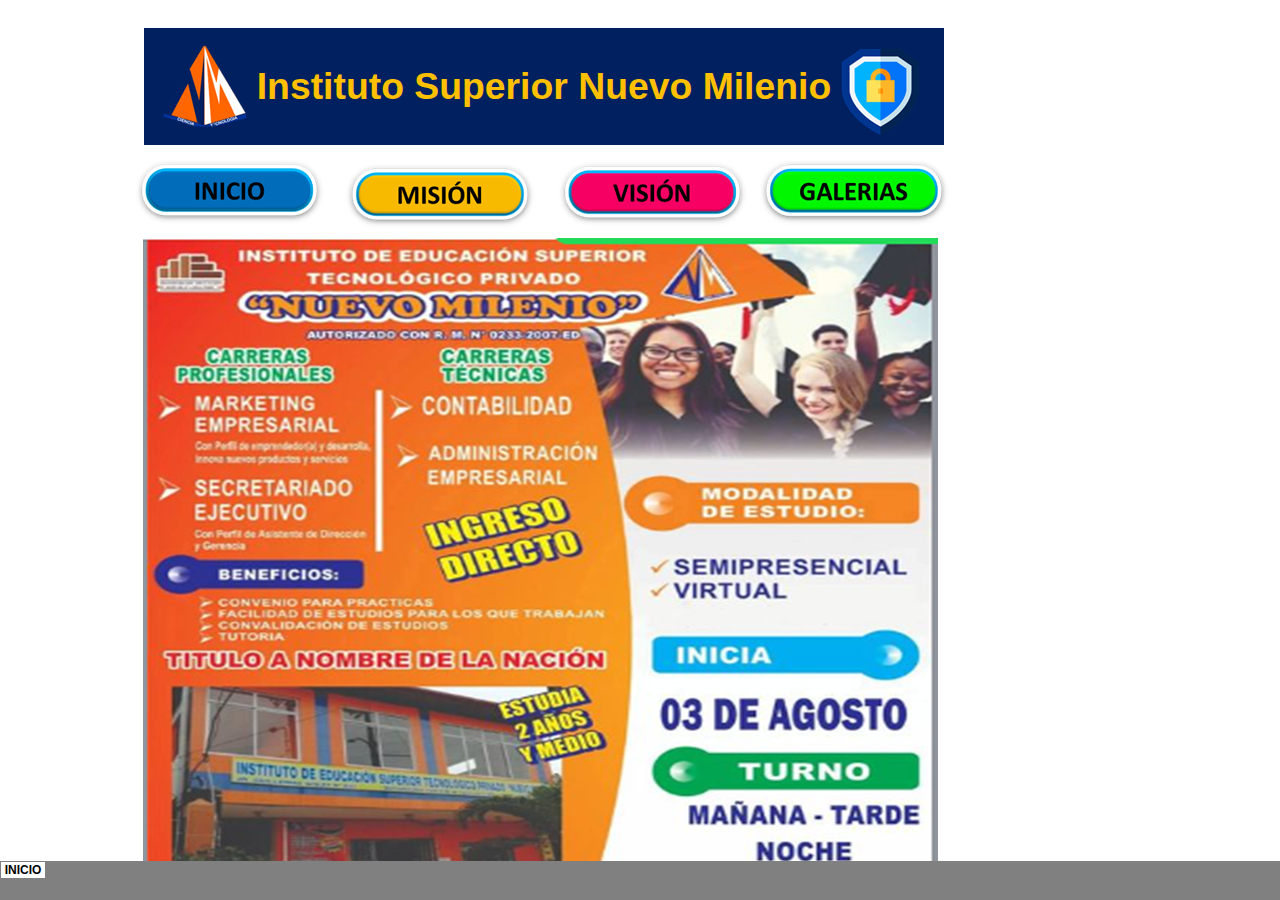
<file: Index_archivos/tabstrip.htm>
<html>
<head>
<meta http-equiv=Content-Type content="text/html; charset=windows-1252">
<meta name=ProgId content=Excel.Sheet>
<meta name=Generator content="Microsoft Excel 15">
<link id=Main-File rel=Main-File href="../Index.htm">

<script language="JavaScript">
<!--
if (window.name!="frTabs")
 window.location.replace(document.all.item("Main-File").href);
//-->
</script>
<style>
<!--
A {
    text-decoration:none;
    color:#000000;
    font-size:9pt;
}
-->
</style>
</head>
<body topmargin=0 leftmargin=0 bgcolor="#808080">
<table border=0 cellspacing=1>
 <tr>
 <td bgcolor="#FFFFFF" nowrap><b><small><small>&nbsp;<a href="sheet001.htm" target="frSheet"><font face="Arial" color="#000000">INICIO</font></a>&nbsp;</small></small></b></td>

 </tr>
</table>
</body>
</html>
</file>
